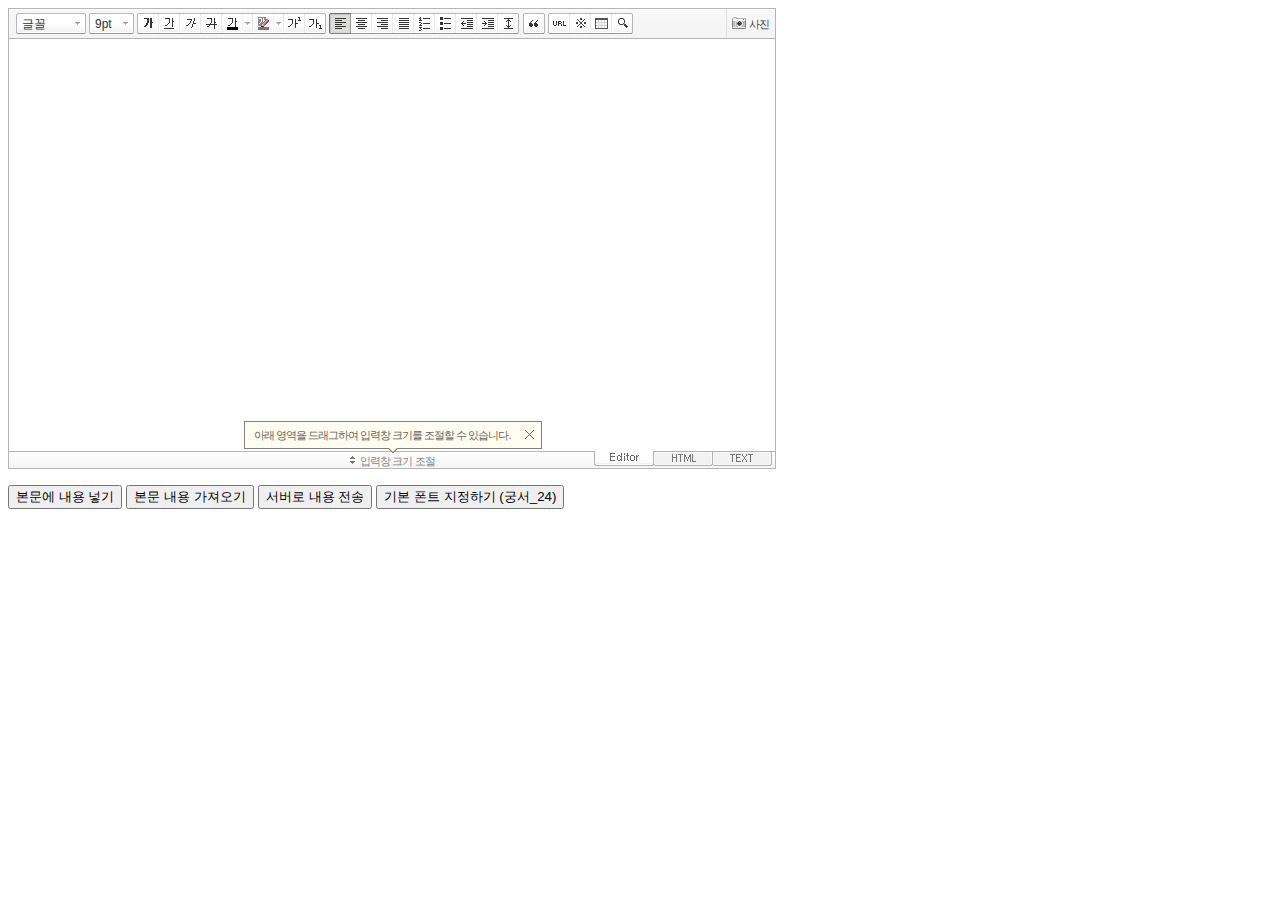
<file: NewNew/src/main/webapp/resources/js/naver_editor/SmartEditor2.html>
<!DOCTYPE html PUBLIC "-//W3C//DTD XHTML 1.0 Transitional//EN" "http://www.w3.org/TR/xhtml1/DTD/xhtml1-transitional.dtd">
<html xmlns="http://www.w3.org/1999/xhtml" lang="ko" xml:lang="ko">
<head>
<meta http-equiv="Content-Type" content="text/html; charset=utf-8" />
<title>네이버 :: Smart Editor 2 &#8482;</title>
<script type="text/javascript" src="./js/service/HuskyEZCreator.js" charset="utf-8"></script>
</head>
<body>
<form action="sample/viewer/index.php" method="post">
	<textarea name="ir1" id="ir1" rows="10" cols="100" style="width:766px; height:412px; display:none;"></textarea>
	<!--textarea name="ir1" id="ir1" rows="10" cols="100" style="width:100%; height:412px; min-width:610px; display:none;"></textarea-->
	<p>
		<input type="button" onclick="pasteHTML();" value="본문에 내용 넣기" />
		<input type="button" onclick="showHTML();" value="본문 내용 가져오기" />
		<input type="button" onclick="submitContents(this);" value="서버로 내용 전송" />
		<input type="button" onclick="setDefaultFont();" value="기본 폰트 지정하기 (궁서_24)" />
	</p>
</form>

<script type="text/javascript">
var oEditors = [];

var sLang = "ko_KR";	// 언어 (ko_KR/ en_US/ ja_JP/ zh_CN/ zh_TW), default = ko_KR

// 추가 글꼴 목록
//var aAdditionalFontSet = [["MS UI Gothic", "MS UI Gothic"], ["Comic Sans MS", "Comic Sans MS"],["TEST","TEST"]];

nhn.husky.EZCreator.createInIFrame({
	oAppRef: oEditors,
	elPlaceHolder: "ir1",
	sSkinURI: "SmartEditor2Skin.html",	
	htParams : {
		bUseToolbar : true,				// 툴바 사용 여부 (true:사용/ false:사용하지 않음)
		bUseVerticalResizer : true,		// 입력창 크기 조절바 사용 여부 (true:사용/ false:사용하지 않음)
		bUseModeChanger : true,			// 모드 탭(Editor | HTML | TEXT) 사용 여부 (true:사용/ false:사용하지 않음)
		//bSkipXssFilter : true,		// client-side xss filter 무시 여부 (true:사용하지 않음 / 그외:사용)
		//aAdditionalFontList : aAdditionalFontSet,		// 추가 글꼴 목록
		fOnBeforeUnload : function(){
			//alert("완료!");
		},
		I18N_LOCALE : sLang
	}, //boolean
	fOnAppLoad : function(){
		//예제 코드
		//oEditors.getById["ir1"].exec("PASTE_HTML", ["로딩이 완료된 후에 본문에 삽입되는 text입니다."]);
	},
	fCreator: "createSEditor2"
});

function pasteHTML() {
	var sHTML = "<span style='color:#FF0000;'>이미지도 같은 방식으로 삽입합니다.<\/span>";
	oEditors.getById["ir1"].exec("PASTE_HTML", [sHTML]);
}

function showHTML() {
	var sHTML = oEditors.getById["ir1"].getIR();
	alert(sHTML);
}
	
function submitContents(elClickedObj) {
	oEditors.getById["ir1"].exec("UPDATE_CONTENTS_FIELD", []);	// 에디터의 내용이 textarea에 적용됩니다.
	
	// 에디터의 내용에 대한 값 검증은 이곳에서 document.getElementById("ir1").value를 이용해서 처리하면 됩니다.
	
	try {
		elClickedObj.form.submit();
	} catch(e) {}
}

function setDefaultFont() {
	var sDefaultFont = '궁서';
	var nFontSize = 24;
	oEditors.getById["ir1"].setDefaultFont(sDefaultFont, nFontSize);
}
</script>

</body>
</html>
</file>
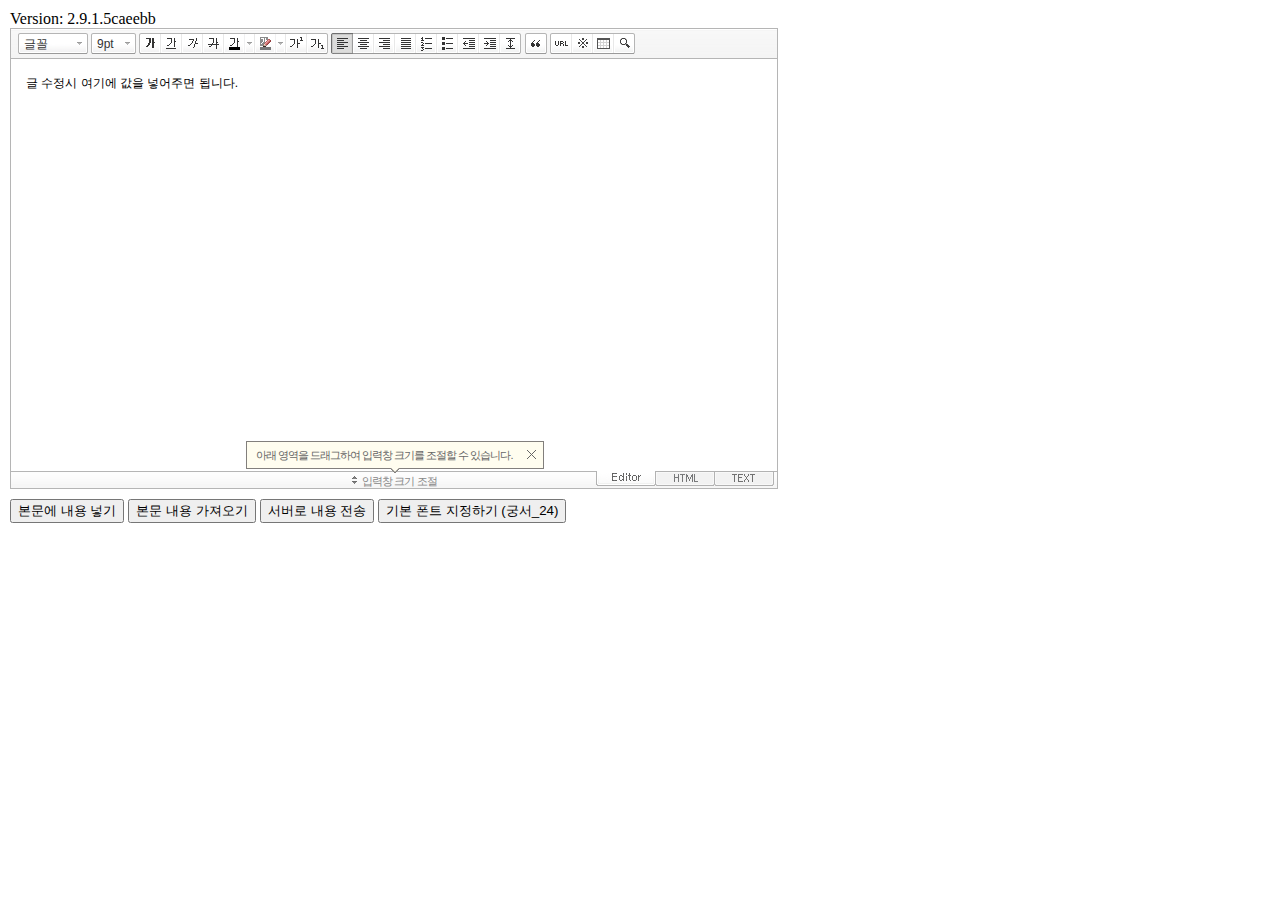
<file: NewNew/src/main/webapp/resources/js/naver_editor/SmartEditor2noframe.html>
<!DOCTYPE HTML PUBLIC "-//W3C//DTD HTML 4.01 Transitional//EN" "http://www.w3.org/TR/html4/loose.dtd">
<html lang="ko">
<head>
<meta http-equiv="Content-Type" content="text/html; charset=utf-8">
<meta http-equiv="Content-Script-Type" content="text/javascript">
<meta http-equiv="Content-Style-Type" content="text/css">
<title>네이버 :: Smart Editor 2 &#8482;</title>
<link href="css/ko_KR/smart_editor2.css" rel="stylesheet" type="text/css">
<style type="text/css">
	body { margin: 10px; }
</style>
<script type="text/javascript" src="./js/lib/jindo2.all.js" charset="utf-8"></script>
<script type="text/javascript" src="./js/lib/jindo_component.js" charset="utf-8"></script>
<script type="text/javascript" src="./js/service/SE2M_Configuration.js" charset="utf-8"></script>	<!-- 설정 파일 -->
<script type="text/javascript" src="./js/service/SE2BasicCreator.js" charset="utf-8"></script>
<script type="text/javascript" src="./js/smarteditor2.min.js" charset="utf-8"></script>

</head>
<body>



<span id="rev">Version: 2.9.1.5caeebb </span>

<!-- SE2 Markup Start -->	
<div id="smart_editor2">
	<div id="smart_editor2_content"><a href="#se2_iframe" class="blind">글쓰기영역으로 바로가기</a>
		<div class="se2_tool" id="se2_tool">
			
			<div class="se2_text_tool husky_seditor_text_tool">
			<ul class="se2_font_type">
				<li class="husky_seditor_ui_fontName"><button type="button" class="se2_font_family" title="글꼴"><span class="husky_se2m_current_fontName">글꼴</span></button>
					<!-- 글꼴 레이어 -->
					<div class="se2_layer husky_se_fontName_layer">
						<div class="se2_in_layer">
							<ul class="se2_l_font_fam">
							<li style="display:none"><button type="button"><span>@DisplayName@<span>(</span><em style="font-family:FontFamily;">@SampleText@</em><span>)</span></span></button></li>
							<li class="se2_division husky_seditor_font_separator"></li>
							<li><button type="button"><span>나눔고딕<span>(</span><em style="font-family:'나눔고딕',NanumGothic;">가나다라</em><span>)</span></span></button></li>
							<li><button type="button"><span>나눔명조<span>(</span><em style="font-family:'나눔명조',NanumMyeongjo;">가나다라</em><span>)</span></span></button></li>
							<li><button type="button"><span>나눔고딕코딩<span>(</span><em style="font-family:'나눔고딕코딩',NanumGothicCoding;">가나다라</em><span>)</span></span></button></li>
							<li><button type="button"><span>나눔바른고딕<span>(</span><em style="font-family:'나눔바른고딕',NanumBarunGothic,NanumBarunGothicOTF;">가나다라</em><span>)</span></span></button></li>
							<li><button type="button"><span>나눔바른펜<span>(</span><em style="font-family:'나눔바른펜',NanumBarunpen;">가나다라</em><span>)</span></span></button></li>
							</ul>
						</div>
					</div>
					<!-- //글꼴 레이어 -->
				</li>

				<li class="husky_seditor_ui_fontSize"><button type="button" class="se2_font_size" title="글자크기"><span class="husky_se2m_current_fontSize">크기</span></button>
					<!-- 폰트 사이즈 레이어 -->
					<div class="se2_layer husky_se_fontSize_layer">
						<div class="se2_in_layer">
							<ul class="se2_l_font_size">
							<li><button type="button"><span style="margin-top:4px; margin-bottom:3px; margin-left:5px; font-size:7pt;">가나다라마바사<span style=" font-size:7pt;">(7pt)</span></span></button></li>
							<li><button type="button"><span style="margin-bottom:2px; font-size:8pt;">가나다라마바사<span style="font-size:8pt;">(8pt)</span></span></button></li>
							<li><button type="button"><span style="margin-bottom:1px; font-size:9pt;">가나다라마바사<span style="font-size:9pt;">(9pt)</span></span></button></li>
							<li><button type="button"><span style="margin-bottom:1px; font-size:10pt;">가나다라마바사<span style="font-size:10pt;">(10pt)</span></span></button></li>
							<li><button type="button"><span style="margin-bottom:2px; font-size:11pt;">가나다라마바사<span style="font-size:11pt;">(11pt)</span></span></button></li>
							<li><button type="button"><span style="margin-bottom:1px; font-size:12pt;">가나다라마바사<span style="font-size:12pt;">(12pt)</span></span></button></li>
							<li><button type="button"><span style="margin-bottom:2px; font-size:14pt;">가나다라마바사<span style="margin-left:6px;font-size:14pt;">(14pt)</span></span></button></li>
							<li><button type="button"><span style="margin-bottom:1px; font-size:18pt;">가나다라마바사<span style="margin-left:8px;font-size:18pt;">(18pt)</span></span></button></li>
							<li><button type="button"><span style="margin-left:3px; font-size:24pt;">가나다라마<span style="margin-left:11px;font-size:24pt;">(24pt)</span></span></button></li>
							<li><button type="button"><span style="margin-top:-1px; margin-left:3px; font-size:36pt;">가나다<span style="font-size:36pt;">(36pt)</span></span></button></li>
							</ul>
						</div>
					</div>
					<!-- //폰트 사이즈 레이어 -->
				</li>
</ul><ul>
				<li class="husky_seditor_ui_bold first_child"><button type="button" title="굵게[Ctrl+B]" class="se2_bold"><span class="_buttonRound tool_bg">굵게[Ctrl+B]</span></button></li>

				<li class="husky_seditor_ui_underline"><button type="button" title="밑줄[Ctrl+U]" class="se2_underline"><span class="_buttonRound">밑줄[Ctrl+U]</span></button></li>

				<li class="husky_seditor_ui_italic"><button type="button" title="기울임꼴[Ctrl+I]" class="se2_italic"><span class="_buttonRound">기울임꼴[Ctrl+I]</span></button></li>

				<li class="husky_seditor_ui_lineThrough"><button type="button" title="취소선[Ctrl+D]" class="se2_tdel"><span class="_buttonRound">취소선[Ctrl+D]</span></button></li>

				<li class="se2_pair husky_seditor_ui_fontColor"><span class="selected_color husky_se2m_fontColor_lastUsed" style="background-color:#4477f9"></span><span class="husky_seditor_ui_fontColorA"><button type="button" title="글자색" class="se2_fcolor"><span>글자색</span></button></span><span class="husky_seditor_ui_fontColorB"><button type="button" title="더보기" class="se2_fcolor_more"><span class="_buttonRound">더보기</span></button></span>				
					<!-- 글자색 -->
					<div class="se2_layer husky_se2m_fontcolor_layer" style="display:none">
						<div class="se2_in_layer husky_se2m_fontcolor_paletteHolder">
							<div class="se2_palette husky_se2m_color_palette">
								<ul class="se2_pick_color">
								<li><button type="button" title="#ff0000" style="background:#ff0000"><span><span>#ff0000</span></span></button></li>
								<li><button type="button" title="#ff6c00" style="background:#ff6c00"><span><span>#ff6c00</span></span></button></li>
								<li><button type="button" title="#ffaa00" style="background:#ffaa00"><span><span>#ffaa00</span></span></button></li>
								<li><button type="button" title="#ffef00" style="background:#ffef00"><span><span>#ffef00</span></span></button></li>
								<li><button type="button" title="#a6cf00" style="background:#a6cf00"><span><span>#a6cf00</span></span></button></li>
								<li><button type="button" title="#009e25" style="background:#009e25"><span><span>#009e25</span></span></button></li>
								<li><button type="button" title="#00b0a2" style="background:#00b0a2"><span><span>#00b0a2</span></span></button></li>
								<li><button type="button" title="#0075c8" style="background:#0075c8"><span><span>#0075c8</span></span></button></li>
								<li><button type="button" title="#3a32c3" style="background:#3a32c3"><span><span>#3a32c3</span></span></button></li>
								<li><button type="button" title="#7820b9" style="background:#7820b9"><span><span>#7820b9</span></span></button></li>
								<li><button type="button" title="#ef007c" style="background:#ef007c"><span><span>#ef007c</span></span></button></li>
								<li><button type="button" title="#000000" style="background:#000000"><span><span>#000000</span></span></button></li>
								<li><button type="button" title="#252525" style="background:#252525"><span><span>#252525</span></span></button></li>
								<li><button type="button" title="#464646" style="background:#464646"><span><span>#464646</span></span></button></li>
								<li><button type="button" title="#636363" style="background:#636363"><span><span>#636363</span></span></button></li>
								<li><button type="button" title="#7d7d7d" style="background:#7d7d7d"><span><span>#7d7d7d</span></span></button></li>
								<li><button type="button" title="#9a9a9a" style="background:#9a9a9a"><span><span>#9a9a9a</span></span></button></li>
								<li><button type="button" title="#ffe8e8" style="background:#ffe8e8"><span><span>#9a9a9a</span></span></button></li>
								<li><button type="button" title="#f7e2d2" style="background:#f7e2d2"><span><span>#f7e2d2</span></span></button></li>
								<li><button type="button" title="#f5eddc" style="background:#f5eddc"><span><span>#f5eddc</span></span></button></li>
								<li><button type="button" title="#f5f4e0" style="background:#f5f4e0"><span><span>#f5f4e0</span></span></button></li>
								<li><button type="button" title="#edf2c2" style="background:#edf2c2"><span><span>#edf2c2</span></span></button></li>
								<li><button type="button" title="#def7e5" style="background:#def7e5"><span><span>#def7e5</span></span></button></li>
								<li><button type="button" title="#d9eeec" style="background:#d9eeec"><span><span>#d9eeec</span></span></button></li>
								<li><button type="button" title="#c9e0f0" style="background:#c9e0f0"><span><span>#c9e0f0</span></span></button></li>
								<li><button type="button" title="#d6d4eb" style="background:#d6d4eb"><span><span>#d6d4eb</span></span></button></li>
								<li><button type="button" title="#e7dbed" style="background:#e7dbed"><span><span>#e7dbed</span></span></button></li>
								<li><button type="button" title="#f1e2ea" style="background:#f1e2ea"><span><span>#f1e2ea</span></span></button></li>
								<li><button type="button" title="#acacac" style="background:#acacac"><span><span>#acacac</span></span></button></li>
								<li><button type="button" title="#c2c2c2" style="background:#c2c2c2"><span><span>#c2c2c2</span></span></button></li>
								<li><button type="button" title="#cccccc" style="background:#cccccc"><span><span>#cccccc</span></span></button></li>
								<li><button type="button" title="#e1e1e1" style="background:#e1e1e1"><span><span>#e1e1e1</span></span></button></li>
								<li><button type="button" title="#ebebeb" style="background:#ebebeb"><span><span>#ebebeb</span></span></button></li>
								<li><button type="button" title="#ffffff" style="background:#ffffff"><span><span>#ffffff</span></span></button></li>
								</ul>
								<ul class="se2_pick_color" style="width:156px;">
								<li><button type="button" title="#e97d81" style="background:#e97d81"><span><span>#e97d81</span></span></button></li>
								<li><button type="button" title="#e19b73" style="background:#e19b73"><span><span>#e19b73</span></span></button></li>
								<li><button type="button" title="#d1b274" style="background:#d1b274"><span><span>#d1b274</span></span></button></li>
								<li><button type="button" title="#cfcca2" style="background:#cfcca2"><span><span>#cfcca2</span></span></button></li>
								<li><button type="button" title="#cfcca2" style="background:#cfcca2"><span><span>#cfcca2</span></span></button></li>
								<li><button type="button" title="#61b977" style="background:#61b977"><span><span>#61b977</span></span></button></li>
								<li><button type="button" title="#53aea8" style="background:#53aea8"><span><span>#53aea8</span></span></button></li>
								<li><button type="button" title="#518fbb" style="background:#518fbb"><span><span>#518fbb</span></span></button></li>
								<li><button type="button" title="#6a65bb" style="background:#6a65bb"><span><span>#6a65bb</span></span></button></li>
								<li><button type="button" title="#9a54ce" style="background:#9a54ce"><span><span>#9a54ce</span></span></button></li>
								<li><button type="button" title="#e573ae" style="background:#e573ae"><span><span>#e573ae</span></span></button></li>
								<li><button type="button" title="#5a504b" style="background:#5a504b"><span><span>#5a504b</span></span></button></li>
								<li><button type="button" title="#767b86" style="background:#767b86"><span><span>#767b86</span></span></button></li>
								<li><button type="button" title="#951015" style="background:#951015"><span><span>#951015</span></span></button></li>
								<li><button type="button" title="#6e391a" style="background:#6e391a"><span><span>#6e391a</span></span></button></li>
								<li><button type="button" title="#785c25" style="background:#785c25"><span><span>#785c25</span></span></button></li>
								<li><button type="button" title="#5f5b25" style="background:#5f5b25"><span><span>#5f5b25</span></span></button></li>
								<li><button type="button" title="#4c511f" style="background:#4c511f"><span><span>#4c511f</span></span></button></li>
								<li><button type="button" title="#1c4827" style="background:#1c4827"><span><span>#1c4827</span></span></button></li>
								<li><button type="button" title="#0d514c" style="background:#0d514c"><span><span>#0d514c</span></span></button></li>
								<li><button type="button" title="#1b496a" style="background:#1b496a"><span><span>#1b496a</span></span></button></li>
								<li><button type="button" title="#2b285f" style="background:#2b285f"><span><span>#2b285f</span></span></button></li>
								<li><button type="button" title="#45245b" style="background:#45245b"><span><span>#45245b</span></span></button></li>
								<li><button type="button" title="#721947" style="background:#721947"><span><span>#721947</span></span></button></li>
								<li><button type="button" title="#352e2c" style="background:#352e2c"><span><span>#352e2c</span></span></button></li>
								<li><button type="button" title="#3c3f45" style="background:#3c3f45"><span><span>#3c3f45</span></span></button></li>
								</ul>
								<button type="button" title="더보기" class="se2_view_more husky_se2m_color_palette_more_btn"><span>더보기</span></button>
								<div class="husky_se2m_color_palette_recent" style="display:none">
									<h4>최근 사용한 색</h4>
									<ul class="se2_pick_color">
									<li></li>
									<!-- 최근 사용한 색 템플릿 -->
									<!-- <li><button type="button" title="#e97d81" style="background:#e97d81"><span><span>#e97d81</span></span></button></li> -->
									<!-- //최근 사용한 색 템플릿 -->
									</ul>
								</div>								
								<div class="se2_palette2 husky_se2m_color_palette_colorpicker">
									<!--form action="http://test.emoticon.naver.com/colortable/TextAdd.nhn" method="post"-->
										<div class="se2_color_set">
											<span class="se2_selected_color"><span class="husky_se2m_cp_preview" style="background:#e97d81"></span></span><input type="text" name="" class="input_ty1 husky_se2m_cp_colorcode" value="#e97d81"><button type="button" class="se2_btn_insert husky_se2m_color_palette_ok_btn" title="입력"><span>입력</span></button></div>
										<!--input type="hidden" name="callback" value="http://test.emoticon.naver.com/colortable/result.jsp" />
										<input type="hidden" name="callback_func" value="1" />
										<input type="hidden" name="text_key" value="" />
										<input type="hidden" name="text_data" value="" />
									</form-->
									<div class="se2_gradation1 husky_se2m_cp_colpanel"></div>
									<div class="se2_gradation2 husky_se2m_cp_huepanel"></div>
								</div>
							</div>
                        </div>
					</div>
                    <!-- //글자색 -->
				</li>

				<li class="se2_pair husky_seditor_ui_BGColor"><span class="selected_color husky_se2m_BGColor_lastUsed" style="background-color:#4477f9"></span><span class="husky_seditor_ui_BGColorA"><button type="button" title="배경색" class="se2_bgcolor"><span>배경색</span></button></span><span class="husky_seditor_ui_BGColorB"><button type="button" title="더보기" class="se2_bgcolor_more"><span class="_buttonRound">더보기</span></button></span>
					<!-- 배경색 -->
					<div class="se2_layer se2_layer husky_se2m_BGColor_layer" style="display:none">
						<div class="se2_in_layer">
							<div class="se2_palette_bgcolor">
								<ul class="se2_background husky_se2m_bgcolor_list">
								<li><button type="button" title="배경색#ff0000 글자색#ffffff" style="background:#ff0000; color:#ffffff"><span><span>가나다</span></span></button></li>								
								<li><button type="button" title="배경색#6d30cf 글자색#ffffff" style="background:#6d30cf; color:#ffffff"><span><span>가나다</span></span></button></li>
								<li><button type="button" title="배경색#000000 글자색#ffffff" style="background:#000000; color:#ffffff"><span><span>가나다</span></span></button></li>
								<li><button type="button" title="배경색#ff6600 글자색#ffffff" style="background:#ff6600; color:#ffffff"><span><span>가나다</span></span></button></li>
								<li><button type="button" title="배경색#3333cc 글자색#ffffff" style="background:#3333cc; color:#ffffff"><span><span>가나다</span></span></button></li>
								<li><button type="button" title="배경색#333333 글자색#ffff00" style="background:#333333; color:#ffff00"><span><span>가나다</span></span></button></li>
								<li><button type="button" title="배경색#ffa700 글자색#ffffff" style="background:#ffa700; color:#ffffff"><span><span>가나다</span></span></button></li>
								<li><button type="button" title="배경색#009999 글자색#ffffff" style="background:#009999; color:#ffffff"><span><span>가나다</span></span></button></li>
								<li><button type="button" title="배경색#8e8e8e 글자색#ffffff" style="background:#8e8e8e; color:#ffffff"><span><span>가나다</span></span></button></li>								
								<li><button type="button" title="배경색#cc9900 글자색#ffffff" style="background:#cc9900; color:#ffffff"><span><span>가나다</span></span></button></li>
								<li><button type="button" title="배경색#77b02b 글자색#ffffff" style="background:#77b02b; color:#ffffff"><span><span>가나다</span></span></button></li>
								<li><button type="button" title="배경색#ffffff 글자색#000000" style="background:#ffffff; color:#000000"><span><span>가나다</span></span></button></li>
								</ul>
							</div>
							<div class="husky_se2m_BGColor_paletteHolder"></div>
                        </div>
					</div>
                    <!-- //배경색 -->
				</li>

				<li class="husky_seditor_ui_superscript"><button type="button" title="윗첨자" class="se2_sup"><span class="_buttonRound">윗첨자</span></button></li>

				<li class="husky_seditor_ui_subscript last_child"><button type="button" title="아래첨자" class="se2_sub"><span class="_buttonRound tool_bg">아래첨자</span></button></li>
</ul><ul>
				<li class="husky_seditor_ui_justifyleft first_child"><button type="button" title="왼쪽정렬" class="se2_left"><span class="_buttonRound tool_bg">왼쪽정렬</span></button></li>

				<li class="husky_seditor_ui_justifycenter"><button type="button" title="가운데정렬" class="se2_center"><span class="_buttonRound">가운데정렬</span></button></li>

				<li class="husky_seditor_ui_justifyright"><button type="button" title="오른쪽정렬" class="se2_right"><span class="_buttonRound">오른쪽정렬</span></button></li>

				<li class="husky_seditor_ui_justifyfull"><button type="button" title="양쪽정렬" class="se2_justify"><span class="_buttonRound">양쪽정렬</span></button></li>

				<li class="husky_seditor_ui_orderedlist"><button type="button" title="번호매기기" class="se2_ol"><span class="_buttonRound">번호매기기</span></button></li>

				<li class="husky_seditor_ui_unorderedlist"><button type="button" title="글머리기호" class="se2_ul"><span class="_buttonRound">글머리기호</span></button></li>

				<li class="husky_seditor_ui_outdent"><button type="button" title="내어쓰기[Shift+Tab]" class="se2_outdent"><span class="_buttonRound">내어쓰기[Shift+Tab]</span></button></li>

				<li class="husky_seditor_ui_indent"><button type="button" title="들여쓰기[Tab]" class="se2_indent"><span class="_buttonRound">들여쓰기[Tab]</span></button></li>			

				<li class="husky_seditor_ui_lineHeight last_child"><button type="button" title="줄간격" class="se2_lineheight" ><span class="_buttonRound tool_bg">줄간격</span></button>
					<!-- 줄간격 레이어 -->
					<div class="se2_layer husky_se2m_lineHeight_layer">
						<div class="se2_in_layer">
							<ul class="se2_l_line_height">
							<li><button type="button"><span>50%</span></button></li>
							<li><button type="button"><span>80%</span></button></li>
							<li><button type="button"><span>100%</span></button></li>
							<li><button type="button"><span>120%</span></button></li>
							<li><button type="button"><span>150%</span></button></li>
							<li><button type="button"><span>180%</span></button></li>
							<li><button type="button"><span>200%</span></button></li>
							</ul>
							<div class="se2_l_line_height_user husky_se2m_lineHeight_direct_input">
								<h3>직접 입력</h3>
								<span class="bx_input">
								<input type="text" class="input_ty1" maxlength="3" style="width:75px">
								<button type="button" title="1% 더하기" class="btn_up"><span>1% 더하기</span></button>
								<button type="button" title="1% 빼기" class="btn_down"><span>1% 빼기</span></button>
								</span>		
								<div class="btn_area">
									<button type="button" class="se2_btn_apply3"><span>적용</span></button><button type="button" class="se2_btn_cancel3"><span>취소</span></button>
								</div>
							</div>
						</div>
					</div>
					<!-- //줄간격 레이어 -->
				</li>
</ul><ul>
				<li class="husky_seditor_ui_quote single_child"><button type="button" title="인용구" class="se2_blockquote"><span class="_buttonRound tool_bg">인용구</span></button>
					<!-- 인용구 -->
					<div class="se2_layer husky_seditor_blockquote_layer" style="margin-left:-407px; display:none;">
						<div class="se2_in_layer">
							<div class="se2_quote">
								<ul>
								<li class="q1"><button type="button" class="se2_quote1"><span><span>인용구 스타일1</span></span></button></li>
								<li class="q2"><button type="button" class="se2_quote2"><span><span>인용구 스타일2</span></span></button></li>
								<li class="q3"><button type="button" class="se2_quote3"><span><span>인용구 스타일3</span></span></button></li>
								<li class="q4"><button type="button" class="se2_quote4"><span><span>인용구 스타일4</span></span></button></li>
								<li class="q5"><button type="button" class="se2_quote5"><span><span>인용구 스타일5</span></span></button></li>
								<li class="q6"><button type="button" class="se2_quote6"><span><span>인용구 스타일6</span></span></button></li>
								<li class="q7"><button type="button" class="se2_quote7"><span><span>인용구 스타일7</span></span></button></li>
								<li class="q8"><button type="button" class="se2_quote8"><span><span>인용구 스타일8</span></span></button></li>
								<li class="q9"><button type="button" class="se2_quote9"><span><span>인용구 스타일9</span></span></button></li>
								<li class="q10"><button type="button" class="se2_quote10"><span><span>인용구 스타일10</span></span></button></li>
								</ul>
								<button type="button" class="se2_cancel2"><span>적용취소</span></button>
							</div>
						</div>
					</div>
					<!-- //인용구 -->
				</li>
</ul><ul>
				<li class="husky_seditor_ui_hyperlink first_child"><button type="button" title="링크" class="se2_url"><span class="_buttonRound tool_bg">링크</span></button>
					<!-- 링크 -->
					<div class="se2_layer" style="margin-left:-285px">
						<div class="se2_in_layer">
							<div class="se2_url2">
								<input type="text" class="input_ty1" value="http://">
								<button type="button" class="se2_apply"><span>적용</span></button><button type="button" class="se2_cancel"><span>취소</span></button>
							</div>
						</div>
					</div>
					<!-- //링크 -->
				</li>

				<li class="husky_seditor_ui_sCharacter"><button type="button" title="특수기호" class="se2_character"><span class="_buttonRound">특수기호</span></button>
					<!-- 특수기호 -->
					<div class="se2_layer husky_seditor_sCharacter_layer" style="margin-left:-448px;">
						<div class="se2_in_layer">
							<div class="se2_bx_character">
								<ul class="se2_char_tab">
								<li class="active"><button type="button" title="일반기호" class="se2_char1"><span>일반기호</span></button>
									<div class="se2_s_character">
										<ul class="husky_se2m_sCharacter_list">
											<li></li>
											<!-- 일반기호 목록 -->
											<!-- <li class="hover"><button type="button"><span>｛</span></button></li><li class="active"><button type="button"><span>｝</span></button></li><li><button type="button"><span>〔</span></button></li><li><button type="button"><span>〕</span></button></li><li><button type="button"><span>〈</span></button></li><li><button type="button"><span>〉</span></button></li><li><button type="button"><span>《</span></button></li><li><button type="button"><span>》</span></button></li><li><button type="button"><span>「</span></button></li><li><button type="button"><span>」</span></button></li><li><button type="button"><span>『</span></button></li><li><button type="button"><span>』</span></button></li><li><button type="button"><span>【</span></button></li><li><button type="button"><span>】</span></button></li><li><button type="button"><span>‘</span></button></li><li><button type="button"><span>’</span></button></li><li><button type="button"><span>“</span></button></li><li><button type="button"><span>”</span></button></li><li><button type="button"><span>、</span></button></li><li><button type="button"><span>。</span></button></li><li><button type="button"><span>·</span></button></li><li><button type="button"><span>‥</span></button></li><li><button type="button"><span>…</span></button></li><li><button type="button"><span>§</span></button></li><li><button type="button"><span>※</span></button></li><li><button type="button"><span>☆</span></button></li><li><button type="button"><span>★</span></button></li><li><button type="button"><span>○</span></button></li><li><button type="button"><span>●</span></button></li><li><button type="button"><span>◎</span></button></li><li><button type="button"><span>◇</span></button></li><li><button type="button"><span>◆</span></button></li><li><button type="button"><span>□</span></button></li><li><button type="button"><span>■</span></button></li><li><button type="button"><span>△</span></button></li><li><button type="button"><span>▲</span></button></li><li><button type="button"><span>▽</span></button></li><li><button type="button"><span>▼</span></button></li><li><button type="button"><span>◁</span></button></li><li><button type="button"><span>◀</span></button></li><li><button type="button"><span>▷</span></button></li><li><button type="button"><span>▶</span></button></li><li><button type="button"><span>♤</span></button></li><li><button type="button"><span>♠</span></button></li><li><button type="button"><span>♡</span></button></li><li><button type="button"><span>♥</span></button></li><li><button type="button"><span>♧</span></button></li><li><button type="button"><span>♣</span></button></li><li><button type="button"><span>⊙</span></button></li><li><button type="button"><span>◈</span></button></li><li><button type="button"><span>▣</span></button></li><li><button type="button"><span>◐</span></button></li><li><button type="button"><span>◑</span></button></li><li><button type="button"><span>▒</span></button></li><li><button type="button"><span>▤</span></button></li><li><button type="button"><span>▥</span></button></li><li><button type="button"><span>▨</span></button></li><li><button type="button"><span>▧</span></button></li><li><button type="button"><span>▦</span></button></li><li><button type="button"><span>▩</span></button></li><li><button type="button"><span>±</span></button></li><li><button type="button"><span>×</span></button></li><li><button type="button"><span>÷</span></button></li><li><button type="button"><span>≠</span></button></li><li><button type="button"><span>≤</span></button></li><li><button type="button"><span>≥</span></button></li><li><button type="button"><span>∞</span></button></li><li><button type="button"><span>∴</span></button></li><li><button type="button"><span>°</span></button></li><li><button type="button"><span>′</span></button></li><li><button type="button"><span>″</span></button></li><li><button type="button"><span>∠</span></button></li><li><button type="button"><span>⊥</span></button></li><li><button type="button"><span>⌒</span></button></li><li><button type="button"><span>∂</span></button></li><li><button type="button"><span>≡</span></button></li><li><button type="button"><span>≒</span></button></li><li><button type="button"><span>≪</span></button></li><li><button type="button"><span>≫</span></button></li><li><button type="button"><span>√</span></button></li><li><button type="button"><span>∽</span></button></li><li><button type="button"><span>∝</span></button></li><li><button type="button"><span>∵</span></button></li><li><button type="button"><span>∫</span></button></li><li><button type="button"><span>∬</span></button></li><li><button type="button"><span>∈</span></button></li><li><button type="button"><span>∋</span></button></li><li><button type="button"><span>⊆</span></button></li><li><button type="button"><span>⊇</span></button></li><li><button type="button"><span>⊂</span></button></li><li><button type="button"><span>⊃</span></button></li><li><button type="button"><span>∪</span></button></li><li><button type="button"><span>∩</span></button></li><li><button type="button"><span>∧</span></button></li><li><button type="button"><span>∨</span></button></li><li><button type="button"><span>￢</span></button></li><li><button type="button"><span>⇒</span></button></li><li><button type="button"><span>⇔</span></button></li><li><button type="button"><span>∀</span></button></li><li><button type="button"><span>∃</span></button></li><li><button type="button"><span>´</span></button></li><li><button type="button"><span>～</span></button></li><li><button type="button"><span>ˇ</span></button></li><li><button type="button"><span>˘</span></button></li><li><button type="button"><span>˝</span></button></li><li><button type="button"><span>˚</span></button></li><li><button type="button"><span>˙</span></button></li><li><button type="button"><span>¸</span></button></li><li><button type="button"><span>˛</span></button></li><li><button type="button"><span>¡</span></button></li><li><button type="button"><span>¿</span></button></li><li><button type="button"><span>ː</span></button></li><li><button type="button"><span>∮</span></button></li><li><button type="button"><span>∑</span></button></li><li><button type="button"><span>∏</span></button></li><li><button type="button"><span>♭</span></button></li><li><button type="button"><span>♩</span></button></li><li><button type="button"><span>♪</span></button></li><li><button type="button"><span>♬</span></button></li><li><button type="button"><span>㉿</span></button></li><li><button type="button"><span>→</span></button></li><li><button type="button"><span>←</span></button></li><li><button type="button"><span>↑</span></button></li><li><button type="button"><span>↓</span></button></li><li><button type="button"><span>↔</span></button></li><li><button type="button"><span>↕</span></button></li><li><button type="button"><span>↗</span></button></li><li><button type="button"><span>↙</span></button></li><li><button type="button"><span>↖</span></button></li><li><button type="button"><span>↘</span></button></li><li><button type="button"><span>㈜</span></button></li><li><button type="button"><span>№</span></button></li><li><button type="button"><span>㏇</span></button></li><li><button type="button"><span>™</span></button></li><li><button type="button"><span>㏂</span></button></li><li><button type="button"><span>㏘</span></button></li><li><button type="button"><span>℡</span></button></li><li><button type="button"><span>♨</span></button></li><li><button type="button"><span>☏</span></button></li><li><button type="button"><span>☎</span></button></li><li><button type="button"><span>☜</span></button></li><li><button type="button"><span>☞</span></button></li><li><button type="button"><span>¶</span></button></li><li><button type="button"><span>†</span></button></li><li><button type="button"><span>‡</span></button></li><li><button type="button"><span>®</span></button></li><li><button type="button"><span>ª</span></button></li><li><button type="button"><span>º</span></button></li><li><button type="button"><span>♂</span></button></li><li><button type="button"><span>♀</span></button></li> -->
										</ul>
									</div>
								</li>
								<li><button type="button" title="숫자와 단위" class="se2_char2"><span>숫자와 단위</span></button>
									<div class="se2_s_character">
										<ul class="husky_se2m_sCharacter_list">
											<li></li>
											<!-- 숫자와 단위 목록 -->
											<!-- <li class="hover"><button type="button"><span>½</span></button></li><li><button type="button"><span>⅓</span></button></li><li><button type="button"><span>⅔</span></button></li><li><button type="button"><span>¼</span></button></li><li><button type="button"><span>¾</span></button></li><li><button type="button"><span>⅛</span></button></li><li><button type="button"><span>⅜</span></button></li><li><button type="button"><span>⅝</span></button></li><li><button type="button"><span>⅞</span></button></li><li><button type="button"><span>¹</span></button></li><li><button type="button"><span>²</span></button></li><li><button type="button"><span>³</span></button></li><li><button type="button"><span>⁴</span></button></li><li><button type="button"><span>ⁿ</span></button></li><li><button type="button"><span>₁</span></button></li><li><button type="button"><span>₂</span></button></li><li><button type="button"><span>₃</span></button></li><li><button type="button"><span>₄</span></button></li><li><button type="button"><span>Ⅰ</span></button></li><li><button type="button"><span>Ⅱ</span></button></li><li><button type="button"><span>Ⅲ</span></button></li><li><button type="button"><span>Ⅳ</span></button></li><li><button type="button"><span>Ⅴ</span></button></li><li><button type="button"><span>Ⅵ</span></button></li><li><button type="button"><span>Ⅶ</span></button></li><li><button type="button"><span>Ⅷ</span></button></li><li><button type="button"><span>Ⅸ</span></button></li><li><button type="button"><span>Ⅹ</span></button></li><li><button type="button"><span>ⅰ</span></button></li><li><button type="button"><span>ⅱ</span></button></li><li><button type="button"><span>ⅲ</span></button></li><li><button type="button"><span>ⅳ</span></button></li><li><button type="button"><span>ⅴ</span></button></li><li><button type="button"><span>ⅵ</span></button></li><li><button type="button"><span>ⅶ</span></button></li><li><button type="button"><span>ⅷ</span></button></li><li><button type="button"><span>ⅸ</span></button></li><li><button type="button"><span>ⅹ</span></button></li><li><button type="button"><span>￦</span></button></li><li><button type="button"><span>$</span></button></li><li><button type="button"><span>￥</span></button></li><li><button type="button"><span>￡</span></button></li><li><button type="button"><span>€</span></button></li><li><button type="button"><span>℃</span></button></li><li><button type="button"><span>A</span></button></li><li><button type="button"><span>℉</span></button></li><li><button type="button"><span>￠</span></button></li><li><button type="button"><span>¤</span></button></li><li><button type="button"><span>‰</span></button></li><li><button type="button"><span>㎕</span></button></li><li><button type="button"><span>㎖</span></button></li><li><button type="button"><span>㎗</span></button></li><li><button type="button"><span>ℓ</span></button></li><li><button type="button"><span>㎘</span></button></li><li><button type="button"><span>㏄</span></button></li><li><button type="button"><span>㎣</span></button></li><li><button type="button"><span>㎤</span></button></li><li><button type="button"><span>㎥</span></button></li><li><button type="button"><span>㎦</span></button></li><li><button type="button"><span>㎙</span></button></li><li><button type="button"><span>㎚</span></button></li><li><button type="button"><span>㎛</span></button></li><li><button type="button"><span>㎜</span></button></li><li><button type="button"><span>㎝</span></button></li><li><button type="button"><span>㎞</span></button></li><li><button type="button"><span>㎟</span></button></li><li><button type="button"><span>㎠</span></button></li><li><button type="button"><span>㎡</span></button></li><li><button type="button"><span>㎢</span></button></li><li><button type="button"><span>㏊</span></button></li><li><button type="button"><span>㎍</span></button></li><li><button type="button"><span>㎎</span></button></li><li><button type="button"><span>㎏</span></button></li><li><button type="button"><span>㏏</span></button></li><li><button type="button"><span>㎈</span></button></li><li><button type="button"><span>㎉</span></button></li><li><button type="button"><span>㏈</span></button></li><li><button type="button"><span>㎧</span></button></li><li><button type="button"><span>㎨</span></button></li><li><button type="button"><span>㎰</span></button></li><li><button type="button"><span>㎱</span></button></li><li><button type="button"><span>㎲</span></button></li><li><button type="button"><span>㎳</span></button></li><li><button type="button"><span>㎴</span></button></li><li><button type="button"><span>㎵</span></button></li><li><button type="button"><span>㎶</span></button></li><li><button type="button"><span>㎷</span></button></li><li><button type="button"><span>㎸</span></button></li><li><button type="button"><span>㎹</span></button></li><li><button type="button"><span>㎀</span></button></li><li><button type="button"><span>㎁</span></button></li><li><button type="button"><span>㎂</span></button></li><li><button type="button"><span>㎃</span></button></li><li><button type="button"><span>㎄</span></button></li><li><button type="button"><span>㎺</span></button></li><li><button type="button"><span>㎻</span></button></li><li><button type="button"><span>㎼</span></button></li><li><button type="button"><span>㎽</span></button></li><li><button type="button"><span>㎾</span></button></li><li><button type="button"><span>㎿</span></button></li><li><button type="button"><span>㎐</span></button></li><li><button type="button"><span>㎑</span></button></li><li><button type="button"><span>㎒</span></button></li><li><button type="button"><span>㎓</span></button></li><li><button type="button"><span>㎔</span></button></li><li><button type="button"><span>Ω</span></button></li><li><button type="button"><span>㏀</span></button></li><li><button type="button"><span>㏁</span></button></li><li><button type="button"><span>㎊</span></button></li><li><button type="button"><span>㎋</span></button></li><li><button type="button"><span>㎌</span></button></li><li><button type="button"><span>㏖</span></button></li><li><button type="button"><span>㏅</span></button></li><li><button type="button"><span>㎭</span></button></li><li><button type="button"><span>㎮</span></button></li><li><button type="button"><span>㎯</span></button></li><li><button type="button"><span>㏛</span></button></li><li><button type="button"><span>㎩</span></button></li><li><button type="button"><span>㎪</span></button></li><li><button type="button"><span>㎫</span></button></li><li><button type="button"><span>㎬</span></button></li><li><button type="button"><span>㏝</span></button></li><li><button type="button"><span>㏐</span></button></li><li><button type="button"><span>㏓</span></button></li><li><button type="button"><span>㏃</span></button></li><li><button type="button"><span>㏉</span></button></li><li><button type="button"><span>㏜</span></button></li><li><button type="button"><span>㏆</span></button></li> -->
										</ul>
									</div>
								</li>
								<li><button type="button" title="원,괄호" class="se2_char3"><span>원,괄호</span></button>
									<div class="se2_s_character">
										<ul class="husky_se2m_sCharacter_list">
											<li></li>
											<!-- 원,괄호 목록 -->
											<!-- <li><button type="button"><span>㉠</span></button></li><li><button type="button"><span>㉡</span></button></li><li><button type="button"><span>㉢</span></button></li><li><button type="button"><span>㉣</span></button></li><li><button type="button"><span>㉤</span></button></li><li><button type="button"><span>㉥</span></button></li><li><button type="button"><span>㉦</span></button></li><li><button type="button"><span>㉧</span></button></li><li><button type="button"><span>㉨</span></button></li><li><button type="button"><span>㉩</span></button></li><li><button type="button"><span>㉪</span></button></li><li><button type="button"><span>㉫</span></button></li><li><button type="button"><span>㉬</span></button></li><li><button type="button"><span>㉭</span></button></li><li><button type="button"><span>㉮</span></button></li><li><button type="button"><span>㉯</span></button></li><li><button type="button"><span>㉰</span></button></li><li><button type="button"><span>㉱</span></button></li><li><button type="button"><span>㉲</span></button></li><li><button type="button"><span>㉳</span></button></li><li><button type="button"><span>㉴</span></button></li><li><button type="button"><span>㉵</span></button></li><li><button type="button"><span>㉶</span></button></li><li><button type="button"><span>㉷</span></button></li><li><button type="button"><span>㉸</span></button></li><li><button type="button"><span>㉹</span></button></li><li><button type="button"><span>㉺</span></button></li><li><button type="button"><span>㉻</span></button></li><li><button type="button"><span>ⓐ</span></button></li><li><button type="button"><span>ⓑ</span></button></li><li><button type="button"><span>ⓒ</span></button></li><li><button type="button"><span>ⓓ</span></button></li><li><button type="button"><span>ⓔ</span></button></li><li><button type="button"><span>ⓕ</span></button></li><li><button type="button"><span>ⓖ</span></button></li><li><button type="button"><span>ⓗ</span></button></li><li><button type="button"><span>ⓘ</span></button></li><li><button type="button"><span>ⓙ</span></button></li><li><button type="button"><span>ⓚ</span></button></li><li><button type="button"><span>ⓛ</span></button></li><li><button type="button"><span>ⓜ</span></button></li><li><button type="button"><span>ⓝ</span></button></li><li><button type="button"><span>ⓞ</span></button></li><li><button type="button"><span>ⓟ</span></button></li><li><button type="button"><span>ⓠ</span></button></li><li><button type="button"><span>ⓡ</span></button></li><li><button type="button"><span>ⓢ</span></button></li><li><button type="button"><span>ⓣ</span></button></li><li><button type="button"><span>ⓤ</span></button></li><li><button type="button"><span>ⓥ</span></button></li><li><button type="button"><span>ⓦ</span></button></li><li><button type="button"><span>ⓧ</span></button></li><li><button type="button"><span>ⓨ</span></button></li><li><button type="button"><span>ⓩ</span></button></li><li><button type="button"><span>①</span></button></li><li><button type="button"><span>②</span></button></li><li><button type="button"><span>③</span></button></li><li><button type="button"><span>④</span></button></li><li><button type="button"><span>⑤</span></button></li><li><button type="button"><span>⑥</span></button></li><li><button type="button"><span>⑦</span></button></li><li><button type="button"><span>⑧</span></button></li><li><button type="button"><span>⑨</span></button></li><li><button type="button"><span>⑩</span></button></li><li><button type="button"><span>⑪</span></button></li><li><button type="button"><span>⑫</span></button></li><li><button type="button"><span>⑬</span></button></li><li><button type="button"><span>⑭</span></button></li><li><button type="button"><span>⑮</span></button></li><li><button type="button"><span>㈀</span></button></li><li><button type="button"><span>㈁</span></button></li><li class="hover"><button type="button"><span>㈂</span></button></li><li><button type="button"><span>㈃</span></button></li><li><button type="button"><span>㈄</span></button></li><li><button type="button"><span>㈅</span></button></li><li><button type="button"><span>㈆</span></button></li><li><button type="button"><span>㈇</span></button></li><li><button type="button"><span>㈈</span></button></li><li><button type="button"><span>㈉</span></button></li><li><button type="button"><span>㈊</span></button></li><li><button type="button"><span>㈋</span></button></li><li><button type="button"><span>㈌</span></button></li><li><button type="button"><span>㈍</span></button></li><li><button type="button"><span>㈎</span></button></li><li><button type="button"><span>㈏</span></button></li><li><button type="button"><span>㈐</span></button></li><li><button type="button"><span>㈑</span></button></li><li><button type="button"><span>㈒</span></button></li><li><button type="button"><span>㈓</span></button></li><li><button type="button"><span>㈔</span></button></li><li><button type="button"><span>㈕</span></button></li><li><button type="button"><span>㈖</span></button></li><li><button type="button"><span>㈗</span></button></li><li><button type="button"><span>㈘</span></button></li><li><button type="button"><span>㈙</span></button></li><li><button type="button"><span>㈚</span></button></li><li><button type="button"><span>㈛</span></button></li><li><button type="button"><span>⒜</span></button></li><li><button type="button"><span>⒝</span></button></li><li><button type="button"><span>⒞</span></button></li><li><button type="button"><span>⒟</span></button></li><li><button type="button"><span>⒠</span></button></li><li><button type="button"><span>⒡</span></button></li><li><button type="button"><span>⒢</span></button></li><li><button type="button"><span>⒣</span></button></li><li><button type="button"><span>⒤</span></button></li><li><button type="button"><span>⒥</span></button></li><li><button type="button"><span>⒦</span></button></li><li><button type="button"><span>⒧</span></button></li><li><button type="button"><span>⒨</span></button></li><li><button type="button"><span>⒩</span></button></li><li><button type="button"><span>⒪</span></button></li><li><button type="button"><span>⒫</span></button></li><li><button type="button"><span>⒬</span></button></li><li><button type="button"><span>⒭</span></button></li><li><button type="button"><span>⒮</span></button></li><li><button type="button"><span>⒯</span></button></li><li><button type="button"><span>⒰</span></button></li><li><button type="button"><span>⒱</span></button></li><li><button type="button"><span>⒲</span></button></li><li><button type="button"><span>⒳</span></button></li><li><button type="button"><span>⒴</span></button></li><li><button type="button"><span>⒵</span></button></li><li><button type="button"><span>⑴</span></button></li><li><button type="button"><span>⑵</span></button></li><li><button type="button"><span>⑶</span></button></li><li><button type="button"><span>⑷</span></button></li><li><button type="button"><span>⑸</span></button></li><li><button type="button"><span>⑹</span></button></li><li><button type="button"><span>⑺</span></button></li><li><button type="button"><span>⑻</span></button></li><li><button type="button"><span>⑼</span></button></li><li><button type="button"><span>⑽</span></button></li><li><button type="button"><span>⑾</span></button></li><li><button type="button"><span>⑿</span></button></li><li><button type="button"><span>⒀</span></button></li><li><button type="button"><span>⒁</span></button></li><li><button type="button"><span>⒂</span></button></li> -->
										</ul>
									</div>
								</li>
								<li><button type="button" title="한글" class="se2_char4"><span>한글</span></button>
									<div class="se2_s_character">
										<ul class="husky_se2m_sCharacter_list">
											<li></li>
											<!-- 한글 목록 -->
											<!-- <li><button type="button"><span>ㄱ</span></button></li><li><button type="button"><span>ㄲ</span></button></li><li><button type="button"><span>ㄳ</span></button></li><li><button type="button"><span>ㄴ</span></button></li><li><button type="button"><span>ㄵ</span></button></li><li><button type="button"><span>ㄶ</span></button></li><li><button type="button"><span>ㄷ</span></button></li><li><button type="button"><span>ㄸ</span></button></li><li><button type="button"><span>ㄹ</span></button></li><li><button type="button"><span>ㄺ</span></button></li><li><button type="button"><span>ㄻ</span></button></li><li><button type="button"><span>ㄼ</span></button></li><li><button type="button"><span>ㄽ</span></button></li><li><button type="button"><span>ㄾ</span></button></li><li><button type="button"><span>ㄿ</span></button></li><li><button type="button"><span>ㅀ</span></button></li><li><button type="button"><span>ㅁ</span></button></li><li><button type="button"><span>ㅂ</span></button></li><li><button type="button"><span>ㅃ</span></button></li><li><button type="button"><span>ㅄ</span></button></li><li><button type="button"><span>ㅅ</span></button></li><li><button type="button"><span>ㅆ</span></button></li><li><button type="button"><span>ㅇ</span></button></li><li><button type="button"><span>ㅈ</span></button></li><li><button type="button"><span>ㅉ</span></button></li><li><button type="button"><span>ㅊ</span></button></li><li><button type="button"><span>ㅋ</span></button></li><li><button type="button"><span>ㅌ</span></button></li><li><button type="button"><span>ㅍ</span></button></li><li><button type="button"><span>ㅎ</span></button></li><li><button type="button"><span>ㅏ</span></button></li><li><button type="button"><span>ㅐ</span></button></li><li><button type="button"><span>ㅑ</span></button></li><li><button type="button"><span>ㅒ</span></button></li><li><button type="button"><span>ㅓ</span></button></li><li><button type="button"><span>ㅔ</span></button></li><li><button type="button"><span>ㅕ</span></button></li><li><button type="button"><span>ㅖ</span></button></li><li><button type="button"><span>ㅗ</span></button></li><li><button type="button"><span>ㅘ</span></button></li><li><button type="button"><span>ㅙ</span></button></li><li><button type="button"><span>ㅚ</span></button></li><li><button type="button"><span>ㅛ</span></button></li><li><button type="button"><span>ㅜ</span></button></li><li><button type="button"><span>ㅝ</span></button></li><li><button type="button"><span>ㅞ</span></button></li><li><button type="button"><span>ㅟ</span></button></li><li><button type="button"><span>ㅠ</span></button></li><li><button type="button"><span>ㅡ</span></button></li><li><button type="button"><span>ㅢ</span></button></li><li><button type="button"><span>ㅣ</span></button></li><li><button type="button"><span>ㅥ</span></button></li><li><button type="button"><span>ㅦ</span></button></li><li><button type="button"><span>ㅧ</span></button></li><li><button type="button"><span>ㅨ</span></button></li><li><button type="button"><span>ㅩ</span></button></li><li><button type="button"><span>ㅪ</span></button></li><li><button type="button"><span>ㅫ</span></button></li><li><button type="button"><span>ㅬ</span></button></li><li><button type="button"><span>ㅭ</span></button></li><li><button type="button"><span>ㅮ</span></button></li><li><button type="button"><span>ㅯ</span></button></li><li><button type="button"><span>ㅰ</span></button></li><li><button type="button"><span>ㅱ</span></button></li><li><button type="button"><span>ㅲ</span></button></li><li><button type="button"><span>ㅳ</span></button></li><li><button type="button"><span>ㅴ</span></button></li><li><button type="button"><span>ㅵ</span></button></li><li><button type="button"><span>ㅶ</span></button></li><li><button type="button"><span>ㅷ</span></button></li><li><button type="button"><span>ㅸ</span></button></li><li><button type="button"><span>ㅹ</span></button></li><li><button type="button"><span>ㅺ</span></button></li><li><button type="button"><span>ㅻ</span></button></li><li><button type="button"><span>ㅼ</span></button></li><li><button type="button"><span>ㅽ</span></button></li><li><button type="button"><span>ㅾ</span></button></li><li><button type="button"><span>ㅿ</span></button></li><li><button type="button"><span>ㆀ</span></button></li><li><button type="button"><span>ㆁ</span></button></li><li><button type="button"><span>ㆂ</span></button></li><li><button type="button"><span>ㆃ</span></button></li><li><button type="button"><span>ㆄ</span></button></li><li><button type="button"><span>ㆅ</span></button></li><li><button type="button"><span>ㆆ</span></button></li><li><button type="button"><span>ㆇ</span></button></li><li><button type="button"><span>ㆈ</span></button></li><li><button type="button"><span>ㆉ</span></button></li><li><button type="button"><span>ㆊ</span></button></li><li><button type="button"><span>ㆋ</span></button></li><li><button type="button"><span>ㆌ</span></button></li><li><button type="button"><span>ㆍ</span></button></li><li><button type="button"><span>ㆎ</span></button></li> -->
										</ul>
									</div>
								</li>
								<li><button type="button" title="그리스,라틴어" class="se2_char5"><span>그리스,라틴어</span></button>
									<div class="se2_s_character">
										<ul class="husky_se2m_sCharacter_list">
											<li></li>
											<!-- 그리스,라틴어 목록 -->
											<!-- <li><button type="button"><span>Α</span></button></li><li><button type="button"><span>Β</span></button></li><li><button type="button"><span>Γ</span></button></li><li><button type="button"><span>Δ</span></button></li><li><button type="button"><span>Ε</span></button></li><li><button type="button"><span>Ζ</span></button></li><li><button type="button"><span>Η</span></button></li><li><button type="button"><span>Θ</span></button></li><li><button type="button"><span>Ι</span></button></li><li><button type="button"><span>Κ</span></button></li><li><button type="button"><span>Λ</span></button></li><li><button type="button"><span>Μ</span></button></li><li><button type="button"><span>Ν</span></button></li><li><button type="button"><span>Ξ</span></button></li><li class="hover"><button type="button"><span>Ο</span></button></li><li><button type="button"><span>Π</span></button></li><li><button type="button"><span>Ρ</span></button></li><li><button type="button"><span>Σ</span></button></li><li><button type="button"><span>Τ</span></button></li><li><button type="button"><span>Υ</span></button></li><li><button type="button"><span>Φ</span></button></li><li><button type="button"><span>Χ</span></button></li><li><button type="button"><span>Ψ</span></button></li><li><button type="button"><span>Ω</span></button></li><li><button type="button"><span>α</span></button></li><li><button type="button"><span>β</span></button></li><li><button type="button"><span>γ</span></button></li><li><button type="button"><span>δ</span></button></li><li><button type="button"><span>ε</span></button></li><li><button type="button"><span>ζ</span></button></li><li><button type="button"><span>η</span></button></li><li><button type="button"><span>θ</span></button></li><li><button type="button"><span>ι</span></button></li><li><button type="button"><span>κ</span></button></li><li><button type="button"><span>λ</span></button></li><li><button type="button"><span>μ</span></button></li><li><button type="button"><span>ν</span></button></li><li><button type="button"><span>ξ</span></button></li><li><button type="button"><span>ο</span></button></li><li><button type="button"><span>π</span></button></li><li><button type="button"><span>ρ</span></button></li><li><button type="button"><span>σ</span></button></li><li><button type="button"><span>τ</span></button></li><li><button type="button"><span>υ</span></button></li><li><button type="button"><span>φ</span></button></li><li><button type="button"><span>χ</span></button></li><li><button type="button"><span>ψ</span></button></li><li><button type="button"><span>ω</span></button></li><li><button type="button"><span>Æ</span></button></li><li><button type="button"><span>Ð</span></button></li><li><button type="button"><span>Ħ</span></button></li><li><button type="button"><span>Ĳ</span></button></li><li><button type="button"><span>Ŀ</span></button></li><li><button type="button"><span>Ł</span></button></li><li><button type="button"><span>Ø</span></button></li><li><button type="button"><span>Œ</span></button></li><li><button type="button"><span>Þ</span></button></li><li><button type="button"><span>Ŧ</span></button></li><li><button type="button"><span>Ŋ</span></button></li><li><button type="button"><span>æ</span></button></li><li><button type="button"><span>đ</span></button></li><li><button type="button"><span>ð</span></button></li><li><button type="button"><span>ħ</span></button></li><li><button type="button"><span>I</span></button></li><li><button type="button"><span>ĳ</span></button></li><li><button type="button"><span>ĸ</span></button></li><li><button type="button"><span>ŀ</span></button></li><li><button type="button"><span>ł</span></button></li><li><button type="button"><span>ł</span></button></li><li><button type="button"><span>œ</span></button></li><li><button type="button"><span>ß</span></button></li><li><button type="button"><span>þ</span></button></li><li><button type="button"><span>ŧ</span></button></li><li><button type="button"><span>ŋ</span></button></li><li><button type="button"><span>ŉ</span></button></li><li><button type="button"><span>Б</span></button></li><li><button type="button"><span>Г</span></button></li><li><button type="button"><span>Д</span></button></li><li><button type="button"><span>Ё</span></button></li><li><button type="button"><span>Ж</span></button></li><li><button type="button"><span>З</span></button></li><li><button type="button"><span>И</span></button></li><li><button type="button"><span>Й</span></button></li><li><button type="button"><span>Л</span></button></li><li><button type="button"><span>П</span></button></li><li><button type="button"><span>Ц</span></button></li><li><button type="button"><span>Ч</span></button></li><li><button type="button"><span>Ш</span></button></li><li><button type="button"><span>Щ</span></button></li><li><button type="button"><span>Ъ</span></button></li><li><button type="button"><span>Ы</span></button></li><li><button type="button"><span>Ь</span></button></li><li><button type="button"><span>Э</span></button></li><li><button type="button"><span>Ю</span></button></li><li><button type="button"><span>Я</span></button></li><li><button type="button"><span>б</span></button></li><li><button type="button"><span>в</span></button></li><li><button type="button"><span>г</span></button></li><li><button type="button"><span>д</span></button></li><li><button type="button"><span>ё</span></button></li><li><button type="button"><span>ж</span></button></li><li><button type="button"><span>з</span></button></li><li><button type="button"><span>и</span></button></li><li><button type="button"><span>й</span></button></li><li><button type="button"><span>л</span></button></li><li><button type="button"><span>п</span></button></li><li><button type="button"><span>ф</span></button></li><li><button type="button"><span>ц</span></button></li><li><button type="button"><span>ч</span></button></li><li><button type="button"><span>ш</span></button></li><li><button type="button"><span>щ</span></button></li><li><button type="button"><span>ъ</span></button></li><li><button type="button"><span>ы</span></button></li><li><button type="button"><span>ь</span></button></li><li><button type="button"><span>э</span></button></li><li><button type="button"><span>ю</span></button></li><li><button type="button"><span>я</span></button></li> -->
										</ul>
									</div>
								</li>
								<li><button type="button" title="일본어" class="se2_char6"><span>일본어</span></button>
									<div class="se2_s_character">
										<ul class="husky_se2m_sCharacter_list">
											<li></li>
											<!-- 일본어 목록 -->
											<!-- <li><button type="button"><span>ぁ</span></button></li><li class="hover"><button type="button"><span>あ</span></button></li><li><button type="button"><span>ぃ</span></button></li><li><button type="button"><span>い</span></button></li><li><button type="button"><span>ぅ</span></button></li><li><button type="button"><span>う</span></button></li><li><button type="button"><span>ぇ</span></button></li><li><button type="button"><span>え</span></button></li><li><button type="button"><span>ぉ</span></button></li><li><button type="button"><span>お</span></button></li><li><button type="button"><span>か</span></button></li><li><button type="button"><span>が</span></button></li><li><button type="button"><span>き</span></button></li><li><button type="button"><span>ぎ</span></button></li><li><button type="button"><span>く</span></button></li><li><button type="button"><span>ぐ</span></button></li><li><button type="button"><span>け</span></button></li><li><button type="button"><span>げ</span></button></li><li><button type="button"><span>こ</span></button></li><li><button type="button"><span>ご</span></button></li><li><button type="button"><span>さ</span></button></li><li><button type="button"><span>ざ</span></button></li><li><button type="button"><span>し</span></button></li><li><button type="button"><span>じ</span></button></li><li><button type="button"><span>す</span></button></li><li><button type="button"><span>ず</span></button></li><li><button type="button"><span>せ</span></button></li><li><button type="button"><span>ぜ</span></button></li><li><button type="button"><span>そ</span></button></li><li><button type="button"><span>ぞ</span></button></li><li><button type="button"><span>た</span></button></li><li><button type="button"><span>だ</span></button></li><li><button type="button"><span>ち</span></button></li><li><button type="button"><span>ぢ</span></button></li><li><button type="button"><span>っ</span></button></li><li><button type="button"><span>つ</span></button></li><li><button type="button"><span>づ</span></button></li><li><button type="button"><span>て</span></button></li><li><button type="button"><span>で</span></button></li><li><button type="button"><span>と</span></button></li><li><button type="button"><span>ど</span></button></li><li><button type="button"><span>な</span></button></li><li><button type="button"><span>に</span></button></li><li><button type="button"><span>ぬ</span></button></li><li><button type="button"><span>ね</span></button></li><li><button type="button"><span>の</span></button></li><li><button type="button"><span>は</span></button></li><li><button type="button"><span>ば</span></button></li><li><button type="button"><span>ぱ</span></button></li><li><button type="button"><span>ひ</span></button></li><li><button type="button"><span>び</span></button></li><li><button type="button"><span>ぴ</span></button></li><li><button type="button"><span>ふ</span></button></li><li><button type="button"><span>ぶ</span></button></li><li><button type="button"><span>ぷ</span></button></li><li><button type="button"><span>へ</span></button></li><li><button type="button"><span>べ</span></button></li><li><button type="button"><span>ぺ</span></button></li><li><button type="button"><span>ほ</span></button></li><li><button type="button"><span>ぼ</span></button></li><li><button type="button"><span>ぽ</span></button></li><li><button type="button"><span>ま</span></button></li><li><button type="button"><span>み</span></button></li><li><button type="button"><span>む</span></button></li><li><button type="button"><span>め</span></button></li><li><button type="button"><span>も</span></button></li><li><button type="button"><span>ゃ</span></button></li><li><button type="button"><span>や</span></button></li><li><button type="button"><span>ゅ</span></button></li><li><button type="button"><span>ゆ</span></button></li><li><button type="button"><span>ょ</span></button></li><li><button type="button"><span>よ</span></button></li><li><button type="button"><span>ら</span></button></li><li><button type="button"><span>り</span></button></li><li><button type="button"><span>る</span></button></li><li><button type="button"><span>れ</span></button></li><li><button type="button"><span>ろ</span></button></li><li><button type="button"><span>ゎ</span></button></li><li><button type="button"><span>わ</span></button></li><li><button type="button"><span>ゐ</span></button></li><li><button type="button"><span>ゑ</span></button></li><li><button type="button"><span>を</span></button></li><li><button type="button"><span>ん</span></button></li><li><button type="button"><span>ァ</span></button></li><li><button type="button"><span>ア</span></button></li><li><button type="button"><span>ィ</span></button></li><li><button type="button"><span>イ</span></button></li><li><button type="button"><span>ゥ</span></button></li><li><button type="button"><span>ウ</span></button></li><li><button type="button"><span>ェ</span></button></li><li><button type="button"><span>エ</span></button></li><li><button type="button"><span>ォ</span></button></li><li><button type="button"><span>オ</span></button></li><li><button type="button"><span>カ</span></button></li><li><button type="button"><span>ガ</span></button></li><li><button type="button"><span>キ</span></button></li><li><button type="button"><span>ギ</span></button></li><li><button type="button"><span>ク</span></button></li><li><button type="button"><span>グ</span></button></li><li><button type="button"><span>ケ</span></button></li><li><button type="button"><span>ゲ</span></button></li><li><button type="button"><span>コ</span></button></li><li><button type="button"><span>ゴ</span></button></li><li><button type="button"><span>サ</span></button></li><li><button type="button"><span>ザ</span></button></li><li><button type="button"><span>シ</span></button></li><li><button type="button"><span>ジ</span></button></li><li><button type="button"><span>ス</span></button></li><li><button type="button"><span>ズ</span></button></li><li><button type="button"><span>セ</span></button></li><li><button type="button"><span>ゼ</span></button></li><li><button type="button"><span>ソ</span></button></li><li><button type="button"><span>ゾ</span></button></li><li><button type="button"><span>タ</span></button></li><li><button type="button"><span>ダ</span></button></li><li><button type="button"><span>チ</span></button></li><li><button type="button"><span>ヂ</span></button></li><li><button type="button"><span>ッ</span></button></li><li><button type="button"><span>ツ</span></button></li><li><button type="button"><span>ヅ</span></button></li><li><button type="button"><span>テ</span></button></li><li><button type="button"><span>デ</span></button></li><li><button type="button"><span>ト</span></button></li><li><button type="button"><span>ド</span></button></li><li><button type="button"><span>ナ</span></button></li><li><button type="button"><span>ニ</span></button></li><li><button type="button"><span>ヌ</span></button></li><li><button type="button"><span>ネ</span></button></li><li><button type="button"><span>ノ</span></button></li><li><button type="button"><span>ハ</span></button></li><li><button type="button"><span>バ</span></button></li><li><button type="button"><span>パ</span></button></li><li><button type="button"><span>ヒ</span></button></li><li><button type="button"><span>ビ</span></button></li><li><button type="button"><span>ピ</span></button></li><li><button type="button"><span>フ</span></button></li><li><button type="button"><span>ブ</span></button></li><li><button type="button"><span>プ</span></button></li><li><button type="button"><span>ヘ</span></button></li><li><button type="button"><span>ベ</span></button></li><li><button type="button"><span>ペ</span></button></li><li><button type="button"><span>ホ</span></button></li><li><button type="button"><span>ボ</span></button></li><li><button type="button"><span>ポ</span></button></li><li><button type="button"><span>マ</span></button></li><li><button type="button"><span>ミ</span></button></li><li><button type="button"><span>ム</span></button></li><li><button type="button"><span>メ</span></button></li><li><button type="button"><span>モ</span></button></li><li><button type="button"><span>ャ</span></button></li><li><button type="button"><span>ヤ</span></button></li><li><button type="button"><span>ュ</span></button></li><li><button type="button"><span>ユ</span></button></li><li><button type="button"><span>ョ</span></button></li><li><button type="button"><span>ヨ</span></button></li><li><button type="button"><span>ラ</span></button></li><li><button type="button"><span>リ</span></button></li><li><button type="button"><span>ル</span></button></li><li><button type="button"><span>レ</span></button></li><li><button type="button"><span>ロ</span></button></li><li><button type="button"><span>ヮ</span></button></li><li><button type="button"><span>ワ</span></button></li><li><button type="button"><span>ヰ</span></button></li><li><button type="button"><span>ヱ</span></button></li><li><button type="button"><span>ヲ</span></button></li><li><button type="button"><span>ン</span></button></li><li><button type="button"><span>ヴ</span></button></li><li><button type="button"><span>ヵ</span></button></li><li><button type="button"><span>ヶ</span></button></li> -->
										</ul>
									</div>
								</li>
								</ul>
								<p class="se2_apply_character">
									<label for="char_preview">선택한 기호</label> <input type="text" name="char_preview" id="char_preview" value="®º⊆●○" class="input_ty1"><button type="button" class="se2_confirm"><span>적용</span></button><button type="button" class="se2_cancel husky_se2m_sCharacter_close"><span>취소</span></button>
								</p>
							</div>
						</div>
					</div>
					<!-- //특수기호 -->
				</li>

				<li class="husky_seditor_ui_table"><button type="button" title="표" class="se2_table"><span class="_buttonRound">표</span></button>
					<!--@lazyload_html create_table-->
					<!-- 표 -->
					<div class="se2_layer husky_se2m_table_layer" style="margin-left:-171px">
						<div class="se2_in_layer">
							<div class="se2_table_set">
								<fieldset>
								<legend>칸수 지정</legend>
									<dl class="se2_cell_num">
									<dt><label for="row">행</label></dt>
									<dd><input id="row" name="" type="text" maxlength="2" value="4" class="input_ty2">
										<button type="button" class="se2_add"><span>1행추가</span></button>
										<button type="button" class="se2_del"><span>1행삭제</span></button>
									</dd>
									<dt><label for="col">열</label></dt>
									<dd><input id="col" name="" type="text" maxlength="2" value="4" class="input_ty2">
										<button type="button" class="se2_add"><span>1열추가</span></button>
										<button type="button" class="se2_del"><span>1열삭제</span></button>
									</dd>
									</dl>
									<table border="0" cellspacing="1" class="se2_pre_table husky_se2m_table_preview">
									<tr>
									<td>&nbsp;</td>
									<td>&nbsp;</td>
									<td>&nbsp;</td>
									<td>&nbsp;</td>
									</tr>
									<tr>
									<td>&nbsp;</td>
									<td>&nbsp;</td>
									<td>&nbsp;</td>
									<td>&nbsp;</td>
									</tr>
									<tr>
									<td>&nbsp;</td>
									<td>&nbsp;</td>
									<td>&nbsp;</td>
									<td>&nbsp;</td>
									</tr>
									</table>
								</fieldset>
								<fieldset>
									<legend>속성직접입력</legend>
									<dl class="se2_t_proper1">
									<dt><input type="radio" id="se2_tbp1" name="se2_tbp" checked><label for="se2_tbp1">속성직접입력</label></dt>
									<dd>
										<dl class="se2_t_proper1_1">
										<dt><label>표스타일</label></dt>
										<dd><div class="se2_select_ty1"><span class="se2_b_style3 husky_se2m_table_border_style_preview"></span><button type="button" title="더보기" class="se2_view_more"><span>더보기</span></button></div>
											<!-- 레이어 : 테두리스타일 -->
											<div class="se2_layer_b_style husky_se2m_table_border_style_layer" style="display:none">
												<ul>
												<li><button type="button" class="se2_b_style1"><span class="se2m_no_border">테두리없음</span></button></li>
												<li><button type="button" class="se2_b_style2"><span><span>테두리스타일2</span></span></button></li>
												<li><button type="button" class="se2_b_style3"><span><span>테두리스타일3</span></span></button></li>
												<li><button type="button" class="se2_b_style4"><span><span>테두리스타일4</span></span></button></li>
												<li><button type="button" class="se2_b_style5"><span><span>테두리스타일5</span></span></button></li>
												<li><button type="button" class="se2_b_style6"><span><span>테두리스타일6</span></span></button></li>
												<li><button type="button" class="se2_b_style7"><span><span>테두리스타일7</span></span></button></li>
												</ul>
											</div>
											<!-- //레이어 : 테두리스타일 -->
										</dd>
										</dl>
										<dl class="se2_t_proper1_1 se2_t_proper1_2">
										<dt><label for="se2_b_width">테두리두께</label></dt>
										<dd><input id="se2_b_width" name="" type="text" maxlength="2" value="1" class="input_ty1">
											<button type="button" title="1px 더하기" class="se2_add se2m_incBorder"><span>1px 더하기</span></button>
											<button type="button" title="1px 빼기" class="se2_del se2m_decBorder"><span>1px 빼기</span></button>
										</dd>
										</dl>
										<dl class="se2_t_proper1_1 se2_t_proper1_3">
										<dt><label for="se2_b_color">테두리색</label></dt>
										<dd><input id="se2_b_color" name="" type="text" maxlength="7" value="#cccccc" class="input_ty3"><span class="se2_pre_color"><button type="button" style="background:#cccccc;"><span>색찾기</span></button></span>	
										<!-- 레이어 : 테두리색 -->
											<div class="se2_layer se2_b_t_b1" style="clear:both;display:none;position:absolute;top:20px;left:-147px;">
												<div class="se2_in_layer husky_se2m_table_border_color_pallet">
												</div>
											</div>
										<!-- //레이어 : 테두리색-->
										</dd>
										</dl>
										<div class="se2_t_dim0"></div><!-- 테두리 없음일때 딤드레이어 -->
										<dl class="se2_t_proper1_1 se2_t_proper1_4">
										<dt><label for="se2_cellbg">셀 배경색</label></dt>
										<dd><input id="se2_cellbg" name="" type="text" maxlength="7" value="#ffffff" class="input_ty3"><span class="se2_pre_color"><button type="button" style="background:#ffffff;"><span>색찾기</span></button></span>
										<!-- 레이어 : 셀배경색 -->
										<div class="se2_layer se2_b_t_b1" style="clear:both;display:none;position:absolute;top:20px;left:-147px;">
											<div class="se2_in_layer husky_se2m_table_bgcolor_pallet">
											</div>
										</div>
										<!-- //레이어 : 셀배경색-->
										</dd>
										</dl>
									</dd>
									</dl>
								</fieldset>
								<fieldset>
									<legend>표스타일</legend>
									<dl class="se2_t_proper2">
									<dt><input type="radio" id="se2_tbp2" name="se2_tbp"><label for="se2_tbp2">스타일 선택</label></dt>
									<dd><div class="se2_select_ty2"><span class="se2_t_style1 husky_se2m_table_style_preview"></span><button type="button" title="더보기" class="se2_view_more"><span>더보기</span></button></div>
										<!-- 레이어 : 표템플릿선택 -->
										<div class="se2_layer_t_style husky_se2m_table_style_layer" style="display:none">
											<ul class="se2_scroll">
											<li><button type="button" class="se2_t_style1"><span>표스타일1</span></button></li>
											<li><button type="button" class="se2_t_style2"><span>표스타일2</span></button></li>
											<li><button type="button" class="se2_t_style3"><span>표스타일3</span></button></li>
											<li><button type="button" class="se2_t_style4"><span>표스타일4</span></button></li>
											<li><button type="button" class="se2_t_style5"><span>표스타일5</span></button></li>
											<li><button type="button" class="se2_t_style6"><span>표스타일6</span></button></li>
											<li><button type="button" class="se2_t_style7"><span>표스타일7</span></button></li>
											<li><button type="button" class="se2_t_style8"><span>표스타일8</span></button></li>
											<li><button type="button" class="se2_t_style9"><span>표스타일9</span></button></li>
											<li><button type="button" class="se2_t_style10"><span>표스타일10</span></button></li>
											<li><button type="button" class="se2_t_style11"><span>표스타일11</span></button></li>
											<li><button type="button" class="se2_t_style12"><span>표스타일12</span></button></li>
											<li><button type="button" class="se2_t_style13"><span>표스타일13</span></button></li>
											<li><button type="button" class="se2_t_style14"><span>표스타일14</span></button></li>
											<li><button type="button" class="se2_t_style15"><span>표스타일15</span></button></li>
											<li><button type="button" class="se2_t_style16"><span>표스타일16</span></button></li>
											</ul>
										</div>
										<!-- //레이어 : 표템플릿선택 -->
									</dd>
									</dl>
								</fieldset>
								<p class="se2_btn_area">
									<button type="button" class="se2_apply"><span>적용</span></button><button type="button" class="se2_cancel"><span>취소</span></button>
								</p>
								<!-- 딤드레이어 -->
								<div class="se2_t_dim3"></div>
								<!-- //딤드레이어 -->
							</div>
						</div>
					</div>
					<!-- //표 -->
					<!--//@lazyload_html-->
				</li>

				<li class="husky_seditor_ui_findAndReplace last_child"><button type="button" title="찾기/바꾸기" class="se2_find"><span class="_buttonRound tool_bg">찾기/바꾸기</span></button>
					<!--@lazyload_html find_and_replace-->
					<!-- 찾기/바꾸기 -->
					<div class="se2_layer husky_se2m_findAndReplace_layer" style="margin-left:-238px;">
						<div class="se2_in_layer">
							<div class="se2_bx_find_revise">
								<button type="button" title="닫기" class="se2_close husky_se2m_cancel"><span>닫기</span></button>
								<h3>찾기/바꾸기</h3>
								<ul>
								<li class="active"><button type="button" class="se2_tabfind"><span>찾기</span></button></li>
								<li><button type="button" class="se2_tabrevise"><span>바꾸기</span></button></li>
								</ul>
								<div class="se2_in_bx_find husky_se2m_find_ui" style="display:block">
									<dl>
									<dt><label for="find_word">찾을 단어</label></dt><dd><input type="text" id="find_word" value="스마트에디터" class="input_ty1"></dd>
									</dl>
									<p class="se2_find_btns">
										<button type="button" class="se2_find_next husky_se2m_find_next"><span>다음 찾기</span></button><button type="button" class="se2_cancel husky_se2m_cancel"><span>취소</span></button>
									</p>
								</div>
								<div class="se2_in_bx_revise husky_se2m_replace_ui" style="display:none">
									<dl>
									<dt><label for="find_word2">찾을 단어</label></dt><dd><input type="text" id="find_word2" value="스마트에디터" class="input_ty1"></dd>
									<dt><label for="revise_word">바꿀 단어</label></dt><dd><input type="text" id="revise_word" value="스마트에디터" class="input_ty1"></dd>
									</dl>
									<p class="se2_find_btns">
										<button type="button" class="se2_find_next2 husky_se2m_replace_find_next"><span>다음 찾기</span></button><button type="button" class="se2_revise1 husky_se2m_replace"><span>바꾸기</span></button><button type="button" class="se2_revise2 husky_se2m_replace_all"><span>모두 바꾸기</span></button><button type="button" class="se2_cancel husky_se2m_cancel"><span>취소</span></button>
									</p>
								</div>
								<button type="button" title="닫기" class="se2_close husky_se2m_cancel"><span>닫기</span></button>
							</div>
						</div>
					</div>
					<!-- //찾기/바꾸기 -->
					<!--//@lazyload_html-->
				</li>
</ul>
			</div>
			<!-- //704이상 -->
		</div>
		
				<!-- 접근성 도움말 레이어 -->
		<div class="se2_layer se2_accessibility" style="display:none;">
			<div class="se2_in_layer">
				<button type="button" title="닫기" class="se2_close"><span>닫기</span></button>
				<h3><strong>접근성 도움말</strong></h3>
				<div class="box_help">
					<div>
						<strong>툴바</strong>
						<p>ALT+F10 을 누르면 툴바로 이동합니다. 다음 버튼은 TAB 으로 이전 버튼은 SHIFT+TAB 으로 이동 가능합니다. ENTER 를 누르면 해당 버튼의 기능이 동작하고 글쓰기 영역으로 포커스가 이동합니다. ESC 를 누르면 아무런 기능을 실행하지 않고 글쓰기 영역으로 포커스가 이동합니다.</p>
						<strong>빠져 나가기</strong>
						<p>ALT+. 를 누르면 스마트 에디터 다음 요소로 ALT+, 를 누르면 스마트에디터 이전 요소로 빠져나갈 수 있습니다.</p>
						<strong>명령어 단축키</strong>
						<ul>
						<li>CTRL+B <span>굵게</span></li>
						<li>SHIFT+TAB <span>내어쓰기</span></li>
						<li>CTRL+U <span>밑줄</span></li>
						<li>CTRL+F <span>찾기</span></li>
						<li>CTRL+I <span>기울임 글꼴</span></li>
						<li>CTRL+H <span>바꾸기</span></li>
						<li>CTRL+D <span>취소선</span></li>
						<li>CTRL+K <span>링크걸기</span></li>
						<li>TAB <span>들여쓰기</span></li>
						</ul>
					</div>
				</div>
				<div class="se2_btns">
					<button type="button" class="se2_close2"><span>닫기</span></button>
				</div>
			</div>
		</div>		
		<!-- //접근성 도움말 레이어 -->

		<hr>
		<!-- 입력 -->
		<div class="se2_input_area husky_seditor_editing_area_container">
			
			
			<iframe src="about:blank" id="se2_iframe" name="se2_iframe" class="se2_input_wysiwyg" width="400" height="300" title="글쓰기 영역 : 도구 모음은 ALT+F10을, 도움말은 ALT+0을 누르세요." frameborder="0" style="display:block;"></iframe>
			<textarea name="" rows="10" cols="100" title="HTML 편집 모드" class="se2_input_syntax se2_input_htmlsrc" style="display:none;outline-style:none;resize:none"> </textarea>
			<textarea name="" rows="10" cols="100" title="TEXT 편집 모드" class="se2_input_syntax se2_input_text" style="display:none;outline-style:none;resize:none;"> </textarea>
			
			<!-- 입력창 조절 안내 레이어 -->
			<div class="ly_controller husky_seditor_resize_notice" style="z-index:20;display:none;">
				<p>아래 영역을 드래그하여 입력창 크기를 조절할 수 있습니다.</p>
				<button type="button" title="닫기" class="bt_clse"><span>닫기</span></button>
				<span class="ic_arr"></span>
			</div>
			<!-- //입력창 조절 안내 레이어 -->
						<div class="quick_wrap">
				<!-- 표/글양식 간단편집기 -->
				<!--@lazyload_html qe_table-->
				<div class="q_table_wrap" style="z-index: 150;">
				<button class="_fold se2_qmax q_open_table_full" style="position:absolute; display:none;top:340px;left:210px;z-index:30;" title="최대화" type="button"><span>퀵에디터최대화</span></button>
				<div class="_full se2_qeditor se2_table_set" style="position:absolute;display:none;top:135px;left:661px;z-index:30;">
					<div class="se2_qbar q_dragable"><span class="se2_qmini"><button title="최소화" class="q_open_table_fold"><span>퀵에디터최소화</span></button></span></div>
					<div class="se2_qbody0">
						<div class="se2_qbody">
							<dl class="se2_qe1">
							<dt>삽입</dt><dd><button class="se2_addrow" title="행삽입" type="button"><span>행삽입</span></button><button class="se2_addcol" title="열삽입" type="button"><span>열삽입</span></button></dd>
							<dt>분할</dt><dd><button class="se2_seprow" title="행분할" type="button"><span>행분할</span></button><button class="se2_sepcol" title="열분할" type="button"><span>열분할</span></button></dd>

							<dt>삭제</dt><dd><button class="se2_delrow" title="행삭제" type="button"><span>행삭제</span></button><button class="se2_delcol" title="열삭제" type="button"><span>열삭제</span></button></dd>
							<dt>병합</dt><dd><button class="se2_merrow" title="행병합" type="button"><span>행병합</span></button></dd>
							</dl>
							<div class="se2_qe2 se2_qe2_3"> <!-- 테이블 퀵에디터의 경우만,  se2_qe2_3제거 -->
								<!-- 샐배경색 -->
								<dl class="se2_qe2_1">

								<dt><input type="radio" checked="checked" name="se2_tbp3" id="se2_cellbg2" class="husky_se2m_radio_bgc"><label for="se2_cellbg2">셀 배경색</label></dt>
								<dd><span class="se2_pre_color"><button style="background: none repeat scroll 0% 0% rgb(255, 255, 255);" type="button" class="husky_se2m_table_qe_bgcolor_btn"><span>색찾기</span></button></span>		
									<!-- layer:셀배경색 -->
									<div style="display:none;position:absolute;top:20px;left:0px;" class="se2_layer se2_b_t_b1">
										<div class="se2_in_layer husky_se2m_tbl_qe_bg_paletteHolder">
										</div>
									</div>
									<!-- //layer:셀배경색-->

								</dd>
								</dl>
								<!-- //샐배경색 -->
								<!-- 배경이미지선택 -->
								<dl style="display: none;" class="se2_qe2_2 husky_se2m_tbl_qe_review_bg">
								<dt><input type="radio" name="se2_tbp3" id="se2_cellbg3" class="husky_se2m_radio_bgimg"><label for="se2_cellbg3">이미지</label></dt>
								<dd><span class="se2_pre_bgimg"><button class="husky_se2m_table_qe_bgimage_btn se2_cellimg0" type="button"><span>배경이미지선택</span></button></span>
									<!-- layer:배경이미지선택 -->
									<div style="display:none;position:absolute;top:20px;left:-155px;" class="se2_layer se2_b_t_b1">
										<div class="se2_in_layer husky_se2m_tbl_qe_bg_img_paletteHolder">
											<ul class="se2_cellimg_set">
											<li><button class="se2_cellimg0" type="button"><span>배경없음</span></button></li>
											<li><button class="se2_cellimg1" type="button"><span>배경1</span></button></li>
											<li><button class="se2_cellimg2" type="button"><span>배경2</span></button></li>
											<li><button class="se2_cellimg3" type="button"><span>배경3</span></button></li>
											<li><button class="se2_cellimg4" type="button"><span>배경4</span></button></li>
											<li><button class="se2_cellimg5" type="button"><span>배경5</span></button></li>
											<li><button class="se2_cellimg6" type="button"><span>배경6</span></button></li>
											<li><button class="se2_cellimg7" type="button"><span>배경7</span></button></li>
											<li><button class="se2_cellimg8" type="button"><span>배경8</span></button></li>
											<li><button class="se2_cellimg9" type="button"><span>배경9</span></button></li>
											<li><button class="se2_cellimg10" type="button"><span>배경10</span></button></li>
											<li><button class="se2_cellimg11" type="button"><span>배경11</span></button></li>
											<li><button class="se2_cellimg12" type="button"><span>배경12</span></button></li>
											<li><button class="se2_cellimg13" type="button"><span>배경13</span></button></li>
											<li><button class="se2_cellimg14" type="button"><span>배경14</span></button></li>
											<li><button class="se2_cellimg15" type="button"><span>배경15</span></button></li>
											<li><button class="se2_cellimg16" type="button"><span>배경16</span></button></li>
											<li><button class="se2_cellimg17" type="button"><span>배경17</span></button></li>
											<li><button class="se2_cellimg18" type="button"><span>배경18</span></button></li>
											<li><button class="se2_cellimg19" type="button"><span>배경19</span></button></li>
											<li><button class="se2_cellimg20" type="button"><span>배경20</span></button></li>
											<li><button class="se2_cellimg21" type="button"><span>배경21</span></button></li>
											<li><button class="se2_cellimg22" type="button"><span>배경22</span></button></li>
											<li><button class="se2_cellimg23" type="button"><span>배경23</span></button></li>
											<li><button class="se2_cellimg24" type="button"><span>배경24</span></button></li>
											<li><button class="se2_cellimg25" type="button"><span>배경25</span></button></li>
											<li><button class="se2_cellimg26" type="button"><span>배경26</span></button></li>
											<li><button class="se2_cellimg27" type="button"><span>배경27</span></button></li>
											<li><button class="se2_cellimg28" type="button"><span>배경28</span></button></li>
											<li><button class="se2_cellimg29" type="button"><span>배경29</span></button></li>
											<li><button class="se2_cellimg30" type="button"><span>배경30</span></button></li>
											<li><button class="se2_cellimg31" type="button"><span>배경31</span></button></li>
											</ul>
										</div>
									</div>
									<!-- //layer:배경이미지선택-->
								</dd>
								</dl>
								<!-- //배경이미지선택 -->
							</div>
							<dl style="display: block;" class="se2_qe3 se2_t_proper2">
							<dt><input type="radio" name="se2_tbp3" id="se2_tbp4" class="husky_se2m_radio_template"><label for="se2_tbp4">표 스타일</label></dt>
							<dd>
								<div class="se2_qe3_table">
								<div class="se2_select_ty2"><span class="se2_t_style1"></span><button class="se2_view_more husky_se2m_template_more" title="더보기" type="button"><span>더보기</span></button></div>
								<!-- layer:표스타일 -->
								<div style="display:none;top:33px;left:0;margin:0;" class="se2_layer_t_style">
									<ul>
									<li><button class="se2_t_style1" type="button"><span>표 스타일1</span></button></li>
									<li><button class="se2_t_style2" type="button"><span>표 스타일2</span></button></li>
									<li><button class="se2_t_style3" type="button"><span>표 스타일3</span></button></li>
									<li><button class="se2_t_style4" type="button"><span>표 스타일4</span></button></li>
									<li><button class="se2_t_style5" type="button"><span>표 스타일5</span></button></li>
									<li><button class="se2_t_style6" type="button"><span>표 스타일6</span></button></li>
									<li><button class="se2_t_style7" type="button"><span>표 스타일7</span></button></li>
									<li><button class="se2_t_style8" type="button"><span>표 스타일8</span></button></li>
									<li><button class="se2_t_style9" type="button"><span>표 스타일9</span></button></li>
									<li><button class="se2_t_style10" type="button"><span>표 스타일10</span></button></li>
									<li><button class="se2_t_style11" type="button"><span>표 스타일11</span></button></li>
									<li><button class="se2_t_style12" type="button"><span>표 스타일12</span></button></li>
									<li><button class="se2_t_style13" type="button"><span>표 스타일13</span></button></li>
									<li><button class="se2_t_style14" type="button"><span>표 스타일14</span></button></li>
									<li><button class="se2_t_style15" type="button"><span>표 스타일15</span></button></li>
									<li><button class="se2_t_style16" type="button"><span>표 스타일16</span></button></li>
									</ul>
								</div>
								<!-- //layer:표스타일 -->
								</div>
							</dd>
							</dl>
							<div style="display:none" class="se2_btn_area">
								<button class="se2_btn_save" type="button"><span>My 리뷰저장</span></button>
							</div>
							<div class="se2_qdim0 husky_se2m_tbl_qe_dim1"></div>
							<div class="se2_qdim4 husky_se2m_tbl_qe_dim2"></div>
							<div class="se2_qdim6c husky_se2m_tbl_qe_dim_del_col"></div>
							<div class="se2_qdim6r husky_se2m_tbl_qe_dim_del_row"></div>
						</div>
					</div>
				</div>
				</div>
				<!--//@lazyload_html-->
				<!-- //표/글양식 간단편집기 -->
				<!-- 이미지 간단편집기 -->
				<!--@lazyload_html qe_image-->
				<div class="q_img_wrap">
					<button class="_fold se2_qmax q_open_img_full" style="position:absolute;display:none;top:240px;left:210px;z-index:30;" title="최대화" type="button"><span>퀵에디터최대화</span></button>
					<div class="_full se2_qeditor se2_table_set" style="position:absolute;display:none;top:140px;left:450px;z-index:30;">
						<div class="se2_qbar  q_dragable"><span class="se2_qmini"><button title="최소화" class="q_open_img_fold"><span>퀵에디터최소화</span></button></span></div>
						<div class="se2_qbody0">
							<div class="se2_qbody">
								<div class="se2_qe10">
									<label for="se2_swidth">가로</label><input type="text" class="input_ty1 widthimg" name="" id="se2_swidth" value="1024"><label class="se2_sheight" for="se2_sheight">세로</label><input type="text" class="input_ty1 heightimg" name="" id="se2_sheight" value="768"><button class="se2_sreset" type="button"><span>초기화</span></button>
									<div class="se2_qe10_1"><input type="checkbox" name="" class="se2_srate" id="se2_srate"><label for="se2_srate">가로 세로 비율 유지</label></div>
								</div>
								<div class="se2_qe11">
									<dl class="se2_qe11_1">
									<dt><label for="se2_b_width2">테두리두께</label></dt>
										<dd class="se2_numberStepper"><input type="text" class="input_ty1 input bordersize" value="1" maxlength="2" name="" id="se2_b_width2" readonly="readonly">
										<button class="se2_add plus" type="button"><span>1px 더하기</span></button>
										<button class="se2_del minus" type="button"><span>1px 빼기</span></button>
									</dd>
									</dl>

									<dl class="se2_qe11_2">
									<dt>테두리 색</dt>
									<dd><span class="se2_pre_color"><button style="background:#000000;" type="button" class="husky_se2m_img_qe_bgcolor_btn"><span>색찾기</span></button></span>
										<!-- layer:테두리 색 -->
										<div style="display:none;position:absolute;top:20px;left:-209px;" class="se2_layer se2_b_t_b1">
											<div class="se2_in_layer husky_se2m_img_qe_bg_paletteHolder">
											</div>
										</div>
										<!-- //layer:테두리 색 -->
									</dd>
									</dl>
								</div>
								<dl class="se2_qe12">
								<dt>정렬</dt>
								<dd><button title="정렬없음" class="se2_align0" type="button"><span>정렬없음</span></button><button title="좌측정렬" class="se2_align1 left" type="button"><span>좌측정렬</span></button><button title="우측정렬" class="se2_align2 right" type="button"><span>우측정렬</span></button>
								</dd>
								</dl>
								<button class="se2_highedit" type="button"><span>고급편집</span></button>
								<div class="se2_qdim0"></div>
							</div>
						</div>
					</div>
				</div>
				<!--//@lazyload_html-->
				<!-- 이미지 간단편집기 -->
			</div>
		</div>
		<!-- //입력 -->
		<!-- 입력창조절/ 모드전환 -->
		<div class="se2_conversion_mode">
			<button type="button" class="se2_inputarea_controller husky_seditor_editingArea_verticalResizer" title="입력창 크기 조절"><span>입력창 크기 조절</span></button>
			<ul class="se2_converter">
			<li class="active"><button type="button" class="se2_to_editor"><span>Editor</span></button></li>
			<li><button type="button" class="se2_to_html"><span>HTML</span></button></li>
			<li><button type="button" class="se2_to_text"><span>TEXT</span></button></li>
			</ul>
		</div>
		<!-- //입력창조절/ 모드전환 -->
		<hr>
		<!-- 얼럿 메세지 공통 -->
		<div class="se2_alert_wrap" style="display:none">
			<div class="se2_alert_content">
				<div class="se2_alert_txts"></div>
				<p class="se2_alert_btns">
					<button type="button" class="se2_confirm"><span>확인</span></button><button type="button" class="se2_cancel"><span>취소</span></button>
				</p>
				<a href="#" class="btn_close">닫기</a>
			</div>
			<!-- 레이어 중앙정렬 -->
			<span class="va_line"></span>
			<div class="ie_cover"></div>
		</div>
		<!-- //얼럿 메세지 공통 -->
	</div>
</div>
<!-- SE2 Markup End -->

<!--Example Start-->
<div id="se2_sample" style="margin:10px 0;">
	<input type="button" onclick="pasteHTML();" value="본문에 내용 넣기" />
	<input type="button" onclick="showHTML();" value="본문 내용 가져오기" />
	<input type="button" onclick="submitContents();" value="서버로 내용 전송" />
	<input type="button" onclick="setDefaultFont();" value="기본 폰트 지정하기 (궁서_24)" />
	<form action="sample/viewer/index.php" method="post">
		<textarea name="ir1" id="ir1" rows="10" cols="100" style="width:766px; height:412px; display:none;">
			<p>글 수정시 여기에 값을 넣어주면 됩니다.</p>
		</textarea>
	</form>
</div>

<script type="text/javascript">
if(window.frameElement){
	jindo.$("se2_sample").style.display = "none";
}else{
	var oEditor = createSEditor2(jindo.$("ir1"), {
		bUseToolbar : true,				// 툴바 사용 여부 (true:사용/ false:사용하지 않음)
		bUseVerticalResizer : true,		// 입력창 크기 조절바 사용 여부 (true:사용/ false:사용하지 않음)
		bUseModeChanger : true,			// 모드 탭(Editor | HTML | TEXT) 사용 여부 (true:사용/ false:사용하지 않음)
		//bSkipXssFilter : true,		// client-side xss filter 무시 여부 (true:사용하지 않음 / 그외:사용)
		//aAdditionalFontList : [["MS UI Gothic", "MS UI Gothic"], ["Comic Sans MS", "Comic Sans MS"],["TEST","TEST"]],	// 추가 글꼴 목록
		fOnBeforeUnload : function(){
			//예제 코드
			//return "내용이 변경되었습니다.";
		}
	});
	
	oEditor.run({
		fnOnAppReady: function(){
			//예제 코드
			//oEditor.exec("PASTE_HTML", ["로딩이 완료된 후에 본문에 삽입되는 text입니다."]);
		}
	});
	
	function pasteHTML() {
		var sHTML = "<span style='color:#FF0000;'>이미지도 같은 방식으로 삽입합니다.<\/span>";
		oEditor.exec("PASTE_HTML", [sHTML]);
	}
	
	function showHTML() {
		var sHTML = oEditor.getIR();
		alert(sHTML);
	}
	
	function submitContents() {
		oEditor.exec("UPDATE_CONTENTS_FIELD");	// 에디터의 내용이 textarea에 적용됩니다.
	
		// 에디터의 내용에 대한 값 검증은 이곳에서 document.getElementById("ir1").value를 이용해서 처리하면 됩니다.
		jindo.$("ir1").form.submit();
	}
	
	function setDefaultFont() {
		var sDefaultFont = '궁서';
		var nFontSize = 24;
		oEditor.setDefaultFont(sDefaultFont, nFontSize);
	}
}
</script>
<!--Example End-->
</body>
</html>
</file>
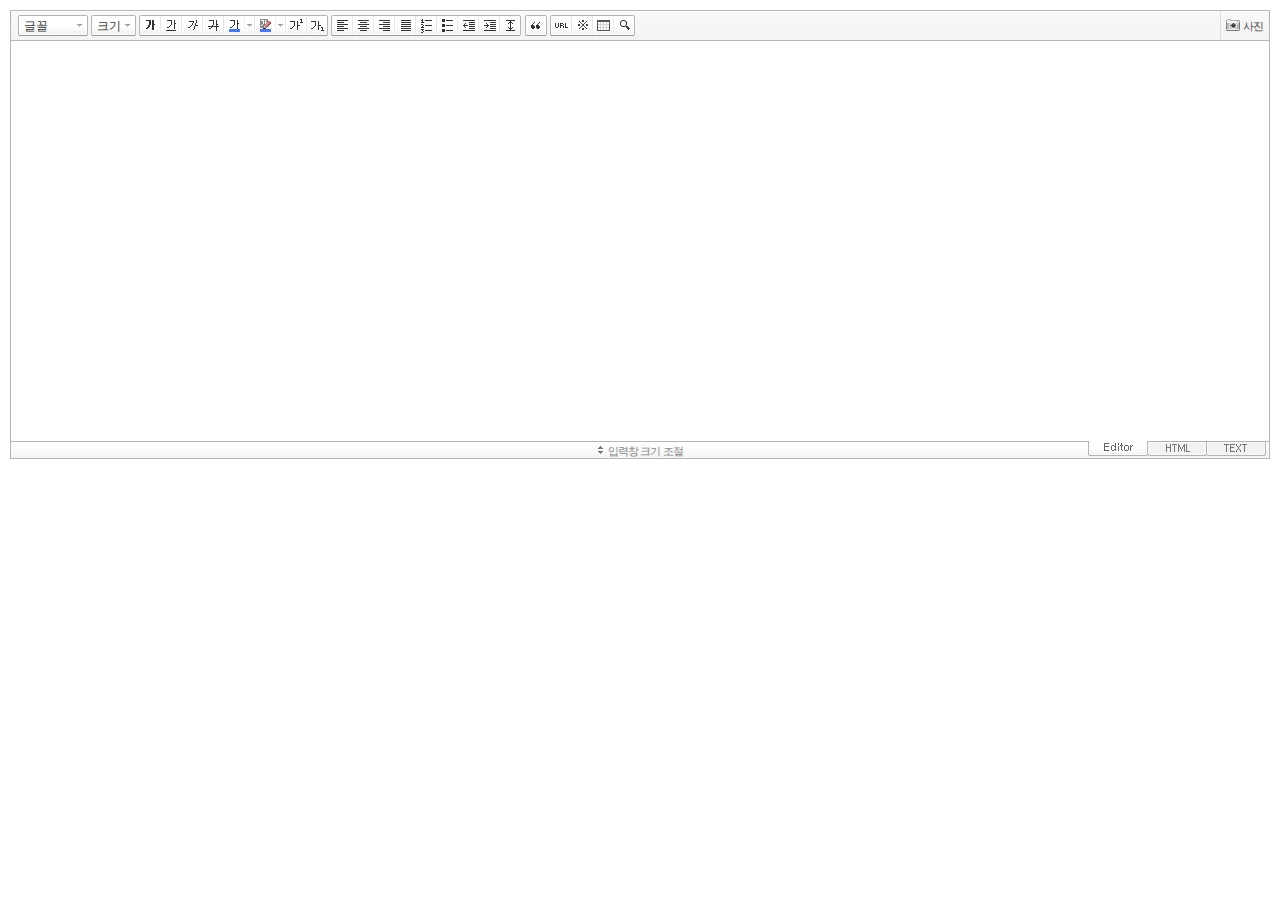
<file: NewNew/src/main/webapp/resources/js/naver_editor/SmartEditor2Skin.html>
<!DOCTYPE HTML PUBLIC "-//W3C//DTD HTML 4.01 Transitional//EN" "http://www.w3.org/TR/html4/loose.dtd">
<html lang="ko">
<head>
<meta http-equiv="Content-Type" content="text/html; charset=utf-8">
<meta http-equiv="Content-Script-Type" content="text/javascript">
<meta http-equiv="Content-Style-Type" content="text/css">
<title>네이버 :: Smart Editor 2 &#8482;</title>
<link href="css/ko_KR/smart_editor2.css" rel="stylesheet" type="text/css">
<style type="text/css">
	body { margin: 10px; }
</style>
<script type="text/javascript" src="./js/lib/jindo2.all.js" charset="utf-8"></script>
<script type="text/javascript" src="./js/lib/jindo_component.js" charset="utf-8"></script>
<script type="text/javascript" src="./js/service/SE2M_Configuration.js" charset="utf-8"></script>	<!-- 설정 파일 -->
<script type="text/javascript" src="./js/service/SE2BasicCreator.js" charset="utf-8"></script>
<script type="text/javascript" src="./js/smarteditor2.min.js" charset="utf-8"></script>
<!-- 이미지 업로드 -->
<script type="text/javascript" src="./photo_uploader/plugin/hp_SE2M_AttachQuickPhoto.js" charset="utf-8"> </script>

</head>
<body>

<!-- <span id="rev">Version: 2.9.1.5caeebb </span> -->

<!-- SE2 Markup Start -->	
<div id="smart_editor2">
	<div id="smart_editor2_content"><a href="#se2_iframe" class="blind">글쓰기영역으로 바로가기</a>
		<div class="se2_tool" id="se2_tool">
			
			<div class="se2_text_tool husky_seditor_text_tool">
			<ul class="se2_font_type">
				<li class="husky_seditor_ui_fontName"><button type="button" class="se2_font_family" title="글꼴"><span class="husky_se2m_current_fontName">글꼴</span></button>
					<!-- 글꼴 레이어 -->
					<div class="se2_layer husky_se_fontName_layer">
						<div class="se2_in_layer">
							<ul class="se2_l_font_fam">
							<li style="display:none"><button type="button"><span>@DisplayName@<span>(</span><em style="font-family:FontFamily;">@SampleText@</em><span>)</span></span></button></li>
							<li class="se2_division husky_seditor_font_separator"></li>
							<li><button type="button"><span>나눔고딕<span>(</span><em style="font-family:'나눔고딕',NanumGothic;">가나다라</em><span>)</span></span></button></li>
							<li><button type="button"><span>나눔명조<span>(</span><em style="font-family:'나눔명조',NanumMyeongjo;">가나다라</em><span>)</span></span></button></li>
							<li><button type="button"><span>나눔고딕코딩<span>(</span><em style="font-family:'나눔고딕코딩',NanumGothicCoding;">가나다라</em><span>)</span></span></button></li>
							<li><button type="button"><span>나눔바른고딕<span>(</span><em style="font-family:'나눔바른고딕',NanumBarunGothic,NanumBarunGothicOTF;">가나다라</em><span>)</span></span></button></li>
							<li><button type="button"><span>나눔바른펜<span>(</span><em style="font-family:'나눔바른펜',NanumBarunpen;">가나다라</em><span>)</span></span></button></li>
							</ul>
						</div>
					</div>
					<!-- //글꼴 레이어 -->
				</li>

				<li class="husky_seditor_ui_fontSize"><button type="button" class="se2_font_size" title="글자크기"><span class="husky_se2m_current_fontSize">크기</span></button>
					<!-- 폰트 사이즈 레이어 -->
					<div class="se2_layer husky_se_fontSize_layer">
						<div class="se2_in_layer">
							<ul class="se2_l_font_size">
							<li><button type="button"><span style="margin-top:4px; margin-bottom:3px; margin-left:5px; font-size:7pt;">가나다라마바사<span style=" font-size:7pt;">(7pt)</span></span></button></li>
							<li><button type="button"><span style="margin-bottom:2px; font-size:8pt;">가나다라마바사<span style="font-size:8pt;">(8pt)</span></span></button></li>
							<li><button type="button"><span style="margin-bottom:1px; font-size:9pt;">가나다라마바사<span style="font-size:9pt;">(9pt)</span></span></button></li>
							<li><button type="button"><span style="margin-bottom:1px; font-size:10pt;">가나다라마바사<span style="font-size:10pt;">(10pt)</span></span></button></li>
							<li><button type="button"><span style="margin-bottom:2px; font-size:11pt;">가나다라마바사<span style="font-size:11pt;">(11pt)</span></span></button></li>
							<li><button type="button"><span style="margin-bottom:1px; font-size:12pt;">가나다라마바사<span style="font-size:12pt;">(12pt)</span></span></button></li>
							<li><button type="button"><span style="margin-bottom:2px; font-size:14pt;">가나다라마바사<span style="margin-left:6px;font-size:14pt;">(14pt)</span></span></button></li>
							<li><button type="button"><span style="margin-bottom:1px; font-size:18pt;">가나다라마바사<span style="margin-left:8px;font-size:18pt;">(18pt)</span></span></button></li>
							<li><button type="button"><span style="margin-left:3px; font-size:24pt;">가나다라마<span style="margin-left:11px;font-size:24pt;">(24pt)</span></span></button></li>
							<li><button type="button"><span style="margin-top:-1px; margin-left:3px; font-size:36pt;">가나다<span style="font-size:36pt;">(36pt)</span></span></button></li>
							</ul>
						</div>
					</div>
					<!-- //폰트 사이즈 레이어 -->
				</li>
</ul><ul>
				<li class="husky_seditor_ui_bold first_child"><button type="button" title="굵게[Ctrl+B]" class="se2_bold"><span class="_buttonRound tool_bg">굵게[Ctrl+B]</span></button></li>

				<li class="husky_seditor_ui_underline"><button type="button" title="밑줄[Ctrl+U]" class="se2_underline"><span class="_buttonRound">밑줄[Ctrl+U]</span></button></li>

				<li class="husky_seditor_ui_italic"><button type="button" title="기울임꼴[Ctrl+I]" class="se2_italic"><span class="_buttonRound">기울임꼴[Ctrl+I]</span></button></li>

				<li class="husky_seditor_ui_lineThrough"><button type="button" title="취소선[Ctrl+D]" class="se2_tdel"><span class="_buttonRound">취소선[Ctrl+D]</span></button></li>

				<li class="se2_pair husky_seditor_ui_fontColor"><span class="selected_color husky_se2m_fontColor_lastUsed" style="background-color:#4477f9"></span><span class="husky_seditor_ui_fontColorA"><button type="button" title="글자색" class="se2_fcolor"><span>글자색</span></button></span><span class="husky_seditor_ui_fontColorB"><button type="button" title="더보기" class="se2_fcolor_more"><span class="_buttonRound">더보기</span></button></span>				
					<!-- 글자색 -->
					<div class="se2_layer husky_se2m_fontcolor_layer" style="display:none">
						<div class="se2_in_layer husky_se2m_fontcolor_paletteHolder">
							<div class="se2_palette husky_se2m_color_palette">
								<ul class="se2_pick_color">
								<li><button type="button" title="#ff0000" style="background:#ff0000"><span><span>#ff0000</span></span></button></li>
								<li><button type="button" title="#ff6c00" style="background:#ff6c00"><span><span>#ff6c00</span></span></button></li>
								<li><button type="button" title="#ffaa00" style="background:#ffaa00"><span><span>#ffaa00</span></span></button></li>
								<li><button type="button" title="#ffef00" style="background:#ffef00"><span><span>#ffef00</span></span></button></li>
								<li><button type="button" title="#a6cf00" style="background:#a6cf00"><span><span>#a6cf00</span></span></button></li>
								<li><button type="button" title="#009e25" style="background:#009e25"><span><span>#009e25</span></span></button></li>
								<li><button type="button" title="#00b0a2" style="background:#00b0a2"><span><span>#00b0a2</span></span></button></li>
								<li><button type="button" title="#0075c8" style="background:#0075c8"><span><span>#0075c8</span></span></button></li>
								<li><button type="button" title="#3a32c3" style="background:#3a32c3"><span><span>#3a32c3</span></span></button></li>
								<li><button type="button" title="#7820b9" style="background:#7820b9"><span><span>#7820b9</span></span></button></li>
								<li><button type="button" title="#ef007c" style="background:#ef007c"><span><span>#ef007c</span></span></button></li>
								<li><button type="button" title="#000000" style="background:#000000"><span><span>#000000</span></span></button></li>
								<li><button type="button" title="#252525" style="background:#252525"><span><span>#252525</span></span></button></li>
								<li><button type="button" title="#464646" style="background:#464646"><span><span>#464646</span></span></button></li>
								<li><button type="button" title="#636363" style="background:#636363"><span><span>#636363</span></span></button></li>
								<li><button type="button" title="#7d7d7d" style="background:#7d7d7d"><span><span>#7d7d7d</span></span></button></li>
								<li><button type="button" title="#9a9a9a" style="background:#9a9a9a"><span><span>#9a9a9a</span></span></button></li>
								<li><button type="button" title="#ffe8e8" style="background:#ffe8e8"><span><span>#9a9a9a</span></span></button></li>
								<li><button type="button" title="#f7e2d2" style="background:#f7e2d2"><span><span>#f7e2d2</span></span></button></li>
								<li><button type="button" title="#f5eddc" style="background:#f5eddc"><span><span>#f5eddc</span></span></button></li>
								<li><button type="button" title="#f5f4e0" style="background:#f5f4e0"><span><span>#f5f4e0</span></span></button></li>
								<li><button type="button" title="#edf2c2" style="background:#edf2c2"><span><span>#edf2c2</span></span></button></li>
								<li><button type="button" title="#def7e5" style="background:#def7e5"><span><span>#def7e5</span></span></button></li>
								<li><button type="button" title="#d9eeec" style="background:#d9eeec"><span><span>#d9eeec</span></span></button></li>
								<li><button type="button" title="#c9e0f0" style="background:#c9e0f0"><span><span>#c9e0f0</span></span></button></li>
								<li><button type="button" title="#d6d4eb" style="background:#d6d4eb"><span><span>#d6d4eb</span></span></button></li>
								<li><button type="button" title="#e7dbed" style="background:#e7dbed"><span><span>#e7dbed</span></span></button></li>
								<li><button type="button" title="#f1e2ea" style="background:#f1e2ea"><span><span>#f1e2ea</span></span></button></li>
								<li><button type="button" title="#acacac" style="background:#acacac"><span><span>#acacac</span></span></button></li>
								<li><button type="button" title="#c2c2c2" style="background:#c2c2c2"><span><span>#c2c2c2</span></span></button></li>
								<li><button type="button" title="#cccccc" style="background:#cccccc"><span><span>#cccccc</span></span></button></li>
								<li><button type="button" title="#e1e1e1" style="background:#e1e1e1"><span><span>#e1e1e1</span></span></button></li>
								<li><button type="button" title="#ebebeb" style="background:#ebebeb"><span><span>#ebebeb</span></span></button></li>
								<li><button type="button" title="#ffffff" style="background:#ffffff"><span><span>#ffffff</span></span></button></li>
								</ul>
								<ul class="se2_pick_color" style="width:156px;">
								<li><button type="button" title="#e97d81" style="background:#e97d81"><span><span>#e97d81</span></span></button></li>
								<li><button type="button" title="#e19b73" style="background:#e19b73"><span><span>#e19b73</span></span></button></li>
								<li><button type="button" title="#d1b274" style="background:#d1b274"><span><span>#d1b274</span></span></button></li>
								<li><button type="button" title="#cfcca2" style="background:#cfcca2"><span><span>#cfcca2</span></span></button></li>
								<li><button type="button" title="#cfcca2" style="background:#cfcca2"><span><span>#cfcca2</span></span></button></li>
								<li><button type="button" title="#61b977" style="background:#61b977"><span><span>#61b977</span></span></button></li>
								<li><button type="button" title="#53aea8" style="background:#53aea8"><span><span>#53aea8</span></span></button></li>
								<li><button type="button" title="#518fbb" style="background:#518fbb"><span><span>#518fbb</span></span></button></li>
								<li><button type="button" title="#6a65bb" style="background:#6a65bb"><span><span>#6a65bb</span></span></button></li>
								<li><button type="button" title="#9a54ce" style="background:#9a54ce"><span><span>#9a54ce</span></span></button></li>
								<li><button type="button" title="#e573ae" style="background:#e573ae"><span><span>#e573ae</span></span></button></li>
								<li><button type="button" title="#5a504b" style="background:#5a504b"><span><span>#5a504b</span></span></button></li>
								<li><button type="button" title="#767b86" style="background:#767b86"><span><span>#767b86</span></span></button></li>
								<li><button type="button" title="#951015" style="background:#951015"><span><span>#951015</span></span></button></li>
								<li><button type="button" title="#6e391a" style="background:#6e391a"><span><span>#6e391a</span></span></button></li>
								<li><button type="button" title="#785c25" style="background:#785c25"><span><span>#785c25</span></span></button></li>
								<li><button type="button" title="#5f5b25" style="background:#5f5b25"><span><span>#5f5b25</span></span></button></li>
								<li><button type="button" title="#4c511f" style="background:#4c511f"><span><span>#4c511f</span></span></button></li>
								<li><button type="button" title="#1c4827" style="background:#1c4827"><span><span>#1c4827</span></span></button></li>
								<li><button type="button" title="#0d514c" style="background:#0d514c"><span><span>#0d514c</span></span></button></li>
								<li><button type="button" title="#1b496a" style="background:#1b496a"><span><span>#1b496a</span></span></button></li>
								<li><button type="button" title="#2b285f" style="background:#2b285f"><span><span>#2b285f</span></span></button></li>
								<li><button type="button" title="#45245b" style="background:#45245b"><span><span>#45245b</span></span></button></li>
								<li><button type="button" title="#721947" style="background:#721947"><span><span>#721947</span></span></button></li>
								<li><button type="button" title="#352e2c" style="background:#352e2c"><span><span>#352e2c</span></span></button></li>
								<li><button type="button" title="#3c3f45" style="background:#3c3f45"><span><span>#3c3f45</span></span></button></li>
								</ul>
								<button type="button" title="더보기" class="se2_view_more husky_se2m_color_palette_more_btn"><span>더보기</span></button>
								<div class="husky_se2m_color_palette_recent" style="display:none">
									<h4>최근 사용한 색</h4>
									<ul class="se2_pick_color">
									<li></li>
									<!-- 최근 사용한 색 템플릿 -->
									<!-- <li><button type="button" title="#e97d81" style="background:#e97d81"><span><span>#e97d81</span></span></button></li> -->
									<!-- //최근 사용한 색 템플릿 -->
									</ul>
								</div>								
								<div class="se2_palette2 husky_se2m_color_palette_colorpicker">
									<!--form action="http://test.emoticon.naver.com/colortable/TextAdd.nhn" method="post"-->
										<div class="se2_color_set">
											<span class="se2_selected_color"><span class="husky_se2m_cp_preview" style="background:#e97d81"></span></span><input type="text" name="" class="input_ty1 husky_se2m_cp_colorcode" value="#e97d81"><button type="button" class="se2_btn_insert husky_se2m_color_palette_ok_btn" title="입력"><span>입력</span></button></div>
										<!--input type="hidden" name="callback" value="http://test.emoticon.naver.com/colortable/result.jsp" />
										<input type="hidden" name="callback_func" value="1" />
										<input type="hidden" name="text_key" value="" />
										<input type="hidden" name="text_data" value="" />
									</form-->
									<div class="se2_gradation1 husky_se2m_cp_colpanel"></div>
									<div class="se2_gradation2 husky_se2m_cp_huepanel"></div>
								</div>
							</div>
                        </div>
					</div>
                    <!-- //글자색 -->
				</li>

				<li class="se2_pair husky_seditor_ui_BGColor"><span class="selected_color husky_se2m_BGColor_lastUsed" style="background-color:#4477f9"></span><span class="husky_seditor_ui_BGColorA"><button type="button" title="배경색" class="se2_bgcolor"><span>배경색</span></button></span><span class="husky_seditor_ui_BGColorB"><button type="button" title="더보기" class="se2_bgcolor_more"><span class="_buttonRound">더보기</span></button></span>
					<!-- 배경색 -->
					<div class="se2_layer se2_layer husky_se2m_BGColor_layer" style="display:none">
						<div class="se2_in_layer">
							<div class="se2_palette_bgcolor">
								<ul class="se2_background husky_se2m_bgcolor_list">
								<li><button type="button" title="배경색#ff0000 글자색#ffffff" style="background:#ff0000; color:#ffffff"><span><span>가나다</span></span></button></li>								
								<li><button type="button" title="배경색#6d30cf 글자색#ffffff" style="background:#6d30cf; color:#ffffff"><span><span>가나다</span></span></button></li>
								<li><button type="button" title="배경색#000000 글자색#ffffff" style="background:#000000; color:#ffffff"><span><span>가나다</span></span></button></li>
								<li><button type="button" title="배경색#ff6600 글자색#ffffff" style="background:#ff6600; color:#ffffff"><span><span>가나다</span></span></button></li>
								<li><button type="button" title="배경색#3333cc 글자색#ffffff" style="background:#3333cc; color:#ffffff"><span><span>가나다</span></span></button></li>
								<li><button type="button" title="배경색#333333 글자색#ffff00" style="background:#333333; color:#ffff00"><span><span>가나다</span></span></button></li>
								<li><button type="button" title="배경색#ffa700 글자색#ffffff" style="background:#ffa700; color:#ffffff"><span><span>가나다</span></span></button></li>
								<li><button type="button" title="배경색#009999 글자색#ffffff" style="background:#009999; color:#ffffff"><span><span>가나다</span></span></button></li>
								<li><button type="button" title="배경색#8e8e8e 글자색#ffffff" style="background:#8e8e8e; color:#ffffff"><span><span>가나다</span></span></button></li>								
								<li><button type="button" title="배경색#cc9900 글자색#ffffff" style="background:#cc9900; color:#ffffff"><span><span>가나다</span></span></button></li>
								<li><button type="button" title="배경색#77b02b 글자색#ffffff" style="background:#77b02b; color:#ffffff"><span><span>가나다</span></span></button></li>
								<li><button type="button" title="배경색#ffffff 글자색#000000" style="background:#ffffff; color:#000000"><span><span>가나다</span></span></button></li>
								</ul>
							</div>
							<div class="husky_se2m_BGColor_paletteHolder"></div>
                        </div>
					</div>
                    <!-- //배경색 -->
				</li>

				<li class="husky_seditor_ui_superscript"><button type="button" title="윗첨자" class="se2_sup"><span class="_buttonRound">윗첨자</span></button></li>

				<li class="husky_seditor_ui_subscript last_child"><button type="button" title="아래첨자" class="se2_sub"><span class="_buttonRound tool_bg">아래첨자</span></button></li>
</ul><ul>
				<li class="husky_seditor_ui_justifyleft first_child"><button type="button" title="왼쪽정렬" class="se2_left"><span class="_buttonRound tool_bg">왼쪽정렬</span></button></li>

				<li class="husky_seditor_ui_justifycenter"><button type="button" title="가운데정렬" class="se2_center"><span class="_buttonRound">가운데정렬</span></button></li>

				<li class="husky_seditor_ui_justifyright"><button type="button" title="오른쪽정렬" class="se2_right"><span class="_buttonRound">오른쪽정렬</span></button></li>

				<li class="husky_seditor_ui_justifyfull"><button type="button" title="양쪽정렬" class="se2_justify"><span class="_buttonRound">양쪽정렬</span></button></li>

				<li class="husky_seditor_ui_orderedlist"><button type="button" title="번호매기기" class="se2_ol"><span class="_buttonRound">번호매기기</span></button></li>

				<li class="husky_seditor_ui_unorderedlist"><button type="button" title="글머리기호" class="se2_ul"><span class="_buttonRound">글머리기호</span></button></li>

				<li class="husky_seditor_ui_outdent"><button type="button" title="내어쓰기[Shift+Tab]" class="se2_outdent"><span class="_buttonRound">내어쓰기[Shift+Tab]</span></button></li>

				<li class="husky_seditor_ui_indent"><button type="button" title="들여쓰기[Tab]" class="se2_indent"><span class="_buttonRound">들여쓰기[Tab]</span></button></li>			

				<li class="husky_seditor_ui_lineHeight last_child"><button type="button" title="줄간격" class="se2_lineheight" ><span class="_buttonRound tool_bg">줄간격</span></button>
					<!-- 줄간격 레이어 -->
					<div class="se2_layer husky_se2m_lineHeight_layer">
						<div class="se2_in_layer">
							<ul class="se2_l_line_height">
							<li><button type="button"><span>50%</span></button></li>
							<li><button type="button"><span>80%</span></button></li>
							<li><button type="button"><span>100%</span></button></li>
							<li><button type="button"><span>120%</span></button></li>
							<li><button type="button"><span>150%</span></button></li>
							<li><button type="button"><span>180%</span></button></li>
							<li><button type="button"><span>200%</span></button></li>
							</ul>
							<div class="se2_l_line_height_user husky_se2m_lineHeight_direct_input">
								<h3>직접 입력</h3>
								<span class="bx_input">
								<input type="text" class="input_ty1" maxlength="3" style="width:75px">
								<button type="button" title="1% 더하기" class="btn_up"><span>1% 더하기</span></button>
								<button type="button" title="1% 빼기" class="btn_down"><span>1% 빼기</span></button>
								</span>		
								<div class="btn_area">
									<button type="button" class="se2_btn_apply3"><span>적용</span></button><button type="button" class="se2_btn_cancel3"><span>취소</span></button>
								</div>
							</div>
						</div>
					</div>
					<!-- //줄간격 레이어 -->
				</li>
</ul><ul>
				<li class="husky_seditor_ui_quote single_child"><button type="button" title="인용구" class="se2_blockquote"><span class="_buttonRound tool_bg">인용구</span></button>
					<!-- 인용구 -->
					<div class="se2_layer husky_seditor_blockquote_layer" style="margin-left:-407px; display:none;">
						<div class="se2_in_layer">
							<div class="se2_quote">
								<ul>
								<li class="q1"><button type="button" class="se2_quote1"><span><span>인용구 스타일1</span></span></button></li>
								<li class="q2"><button type="button" class="se2_quote2"><span><span>인용구 스타일2</span></span></button></li>
								<li class="q3"><button type="button" class="se2_quote3"><span><span>인용구 스타일3</span></span></button></li>
								<li class="q4"><button type="button" class="se2_quote4"><span><span>인용구 스타일4</span></span></button></li>
								<li class="q5"><button type="button" class="se2_quote5"><span><span>인용구 스타일5</span></span></button></li>
								<li class="q6"><button type="button" class="se2_quote6"><span><span>인용구 스타일6</span></span></button></li>
								<li class="q7"><button type="button" class="se2_quote7"><span><span>인용구 스타일7</span></span></button></li>
								<li class="q8"><button type="button" class="se2_quote8"><span><span>인용구 스타일8</span></span></button></li>
								<li class="q9"><button type="button" class="se2_quote9"><span><span>인용구 스타일9</span></span></button></li>
								<li class="q10"><button type="button" class="se2_quote10"><span><span>인용구 스타일10</span></span></button></li>
								</ul>
								<button type="button" class="se2_cancel2"><span>적용취소</span></button>
							</div>
						</div>
					</div>
					<!-- //인용구 -->
				</li>
</ul><ul>
				<li class="husky_seditor_ui_hyperlink first_child"><button type="button" title="링크" class="se2_url"><span class="_buttonRound tool_bg">링크</span></button>
					<!-- 링크 -->
					<div class="se2_layer" style="margin-left:-285px">
						<div class="se2_in_layer">
							<div class="se2_url2">
								<input type="text" class="input_ty1" value="http://">
								<button type="button" class="se2_apply"><span>적용</span></button><button type="button" class="se2_cancel"><span>취소</span></button>
							</div>
						</div>
					</div>
					<!-- //링크 -->
				</li>

				<li class="husky_seditor_ui_sCharacter"><button type="button" title="특수기호" class="se2_character"><span class="_buttonRound">특수기호</span></button>
					<!-- 특수기호 -->
					<div class="se2_layer husky_seditor_sCharacter_layer" style="margin-left:-448px;">
						<div class="se2_in_layer">
							<div class="se2_bx_character">
								<ul class="se2_char_tab">
								<li class="active"><button type="button" title="일반기호" class="se2_char1"><span>일반기호</span></button>
									<div class="se2_s_character">
										<ul class="husky_se2m_sCharacter_list">
											<li></li>
											<!-- 일반기호 목록 -->
											<!-- <li class="hover"><button type="button"><span>｛</span></button></li><li class="active"><button type="button"><span>｝</span></button></li><li><button type="button"><span>〔</span></button></li><li><button type="button"><span>〕</span></button></li><li><button type="button"><span>〈</span></button></li><li><button type="button"><span>〉</span></button></li><li><button type="button"><span>《</span></button></li><li><button type="button"><span>》</span></button></li><li><button type="button"><span>「</span></button></li><li><button type="button"><span>」</span></button></li><li><button type="button"><span>『</span></button></li><li><button type="button"><span>』</span></button></li><li><button type="button"><span>【</span></button></li><li><button type="button"><span>】</span></button></li><li><button type="button"><span>‘</span></button></li><li><button type="button"><span>’</span></button></li><li><button type="button"><span>“</span></button></li><li><button type="button"><span>”</span></button></li><li><button type="button"><span>、</span></button></li><li><button type="button"><span>。</span></button></li><li><button type="button"><span>·</span></button></li><li><button type="button"><span>‥</span></button></li><li><button type="button"><span>…</span></button></li><li><button type="button"><span>§</span></button></li><li><button type="button"><span>※</span></button></li><li><button type="button"><span>☆</span></button></li><li><button type="button"><span>★</span></button></li><li><button type="button"><span>○</span></button></li><li><button type="button"><span>●</span></button></li><li><button type="button"><span>◎</span></button></li><li><button type="button"><span>◇</span></button></li><li><button type="button"><span>◆</span></button></li><li><button type="button"><span>□</span></button></li><li><button type="button"><span>■</span></button></li><li><button type="button"><span>△</span></button></li><li><button type="button"><span>▲</span></button></li><li><button type="button"><span>▽</span></button></li><li><button type="button"><span>▼</span></button></li><li><button type="button"><span>◁</span></button></li><li><button type="button"><span>◀</span></button></li><li><button type="button"><span>▷</span></button></li><li><button type="button"><span>▶</span></button></li><li><button type="button"><span>♤</span></button></li><li><button type="button"><span>♠</span></button></li><li><button type="button"><span>♡</span></button></li><li><button type="button"><span>♥</span></button></li><li><button type="button"><span>♧</span></button></li><li><button type="button"><span>♣</span></button></li><li><button type="button"><span>⊙</span></button></li><li><button type="button"><span>◈</span></button></li><li><button type="button"><span>▣</span></button></li><li><button type="button"><span>◐</span></button></li><li><button type="button"><span>◑</span></button></li><li><button type="button"><span>▒</span></button></li><li><button type="button"><span>▤</span></button></li><li><button type="button"><span>▥</span></button></li><li><button type="button"><span>▨</span></button></li><li><button type="button"><span>▧</span></button></li><li><button type="button"><span>▦</span></button></li><li><button type="button"><span>▩</span></button></li><li><button type="button"><span>±</span></button></li><li><button type="button"><span>×</span></button></li><li><button type="button"><span>÷</span></button></li><li><button type="button"><span>≠</span></button></li><li><button type="button"><span>≤</span></button></li><li><button type="button"><span>≥</span></button></li><li><button type="button"><span>∞</span></button></li><li><button type="button"><span>∴</span></button></li><li><button type="button"><span>°</span></button></li><li><button type="button"><span>′</span></button></li><li><button type="button"><span>″</span></button></li><li><button type="button"><span>∠</span></button></li><li><button type="button"><span>⊥</span></button></li><li><button type="button"><span>⌒</span></button></li><li><button type="button"><span>∂</span></button></li><li><button type="button"><span>≡</span></button></li><li><button type="button"><span>≒</span></button></li><li><button type="button"><span>≪</span></button></li><li><button type="button"><span>≫</span></button></li><li><button type="button"><span>√</span></button></li><li><button type="button"><span>∽</span></button></li><li><button type="button"><span>∝</span></button></li><li><button type="button"><span>∵</span></button></li><li><button type="button"><span>∫</span></button></li><li><button type="button"><span>∬</span></button></li><li><button type="button"><span>∈</span></button></li><li><button type="button"><span>∋</span></button></li><li><button type="button"><span>⊆</span></button></li><li><button type="button"><span>⊇</span></button></li><li><button type="button"><span>⊂</span></button></li><li><button type="button"><span>⊃</span></button></li><li><button type="button"><span>∪</span></button></li><li><button type="button"><span>∩</span></button></li><li><button type="button"><span>∧</span></button></li><li><button type="button"><span>∨</span></button></li><li><button type="button"><span>￢</span></button></li><li><button type="button"><span>⇒</span></button></li><li><button type="button"><span>⇔</span></button></li><li><button type="button"><span>∀</span></button></li><li><button type="button"><span>∃</span></button></li><li><button type="button"><span>´</span></button></li><li><button type="button"><span>～</span></button></li><li><button type="button"><span>ˇ</span></button></li><li><button type="button"><span>˘</span></button></li><li><button type="button"><span>˝</span></button></li><li><button type="button"><span>˚</span></button></li><li><button type="button"><span>˙</span></button></li><li><button type="button"><span>¸</span></button></li><li><button type="button"><span>˛</span></button></li><li><button type="button"><span>¡</span></button></li><li><button type="button"><span>¿</span></button></li><li><button type="button"><span>ː</span></button></li><li><button type="button"><span>∮</span></button></li><li><button type="button"><span>∑</span></button></li><li><button type="button"><span>∏</span></button></li><li><button type="button"><span>♭</span></button></li><li><button type="button"><span>♩</span></button></li><li><button type="button"><span>♪</span></button></li><li><button type="button"><span>♬</span></button></li><li><button type="button"><span>㉿</span></button></li><li><button type="button"><span>→</span></button></li><li><button type="button"><span>←</span></button></li><li><button type="button"><span>↑</span></button></li><li><button type="button"><span>↓</span></button></li><li><button type="button"><span>↔</span></button></li><li><button type="button"><span>↕</span></button></li><li><button type="button"><span>↗</span></button></li><li><button type="button"><span>↙</span></button></li><li><button type="button"><span>↖</span></button></li><li><button type="button"><span>↘</span></button></li><li><button type="button"><span>㈜</span></button></li><li><button type="button"><span>№</span></button></li><li><button type="button"><span>㏇</span></button></li><li><button type="button"><span>™</span></button></li><li><button type="button"><span>㏂</span></button></li><li><button type="button"><span>㏘</span></button></li><li><button type="button"><span>℡</span></button></li><li><button type="button"><span>♨</span></button></li><li><button type="button"><span>☏</span></button></li><li><button type="button"><span>☎</span></button></li><li><button type="button"><span>☜</span></button></li><li><button type="button"><span>☞</span></button></li><li><button type="button"><span>¶</span></button></li><li><button type="button"><span>†</span></button></li><li><button type="button"><span>‡</span></button></li><li><button type="button"><span>®</span></button></li><li><button type="button"><span>ª</span></button></li><li><button type="button"><span>º</span></button></li><li><button type="button"><span>♂</span></button></li><li><button type="button"><span>♀</span></button></li> -->
										</ul>
									</div>
								</li>
								<li><button type="button" title="숫자와 단위" class="se2_char2"><span>숫자와 단위</span></button>
									<div class="se2_s_character">
										<ul class="husky_se2m_sCharacter_list">
											<li></li>
											<!-- 숫자와 단위 목록 -->
											<!-- <li class="hover"><button type="button"><span>½</span></button></li><li><button type="button"><span>⅓</span></button></li><li><button type="button"><span>⅔</span></button></li><li><button type="button"><span>¼</span></button></li><li><button type="button"><span>¾</span></button></li><li><button type="button"><span>⅛</span></button></li><li><button type="button"><span>⅜</span></button></li><li><button type="button"><span>⅝</span></button></li><li><button type="button"><span>⅞</span></button></li><li><button type="button"><span>¹</span></button></li><li><button type="button"><span>²</span></button></li><li><button type="button"><span>³</span></button></li><li><button type="button"><span>⁴</span></button></li><li><button type="button"><span>ⁿ</span></button></li><li><button type="button"><span>₁</span></button></li><li><button type="button"><span>₂</span></button></li><li><button type="button"><span>₃</span></button></li><li><button type="button"><span>₄</span></button></li><li><button type="button"><span>Ⅰ</span></button></li><li><button type="button"><span>Ⅱ</span></button></li><li><button type="button"><span>Ⅲ</span></button></li><li><button type="button"><span>Ⅳ</span></button></li><li><button type="button"><span>Ⅴ</span></button></li><li><button type="button"><span>Ⅵ</span></button></li><li><button type="button"><span>Ⅶ</span></button></li><li><button type="button"><span>Ⅷ</span></button></li><li><button type="button"><span>Ⅸ</span></button></li><li><button type="button"><span>Ⅹ</span></button></li><li><button type="button"><span>ⅰ</span></button></li><li><button type="button"><span>ⅱ</span></button></li><li><button type="button"><span>ⅲ</span></button></li><li><button type="button"><span>ⅳ</span></button></li><li><button type="button"><span>ⅴ</span></button></li><li><button type="button"><span>ⅵ</span></button></li><li><button type="button"><span>ⅶ</span></button></li><li><button type="button"><span>ⅷ</span></button></li><li><button type="button"><span>ⅸ</span></button></li><li><button type="button"><span>ⅹ</span></button></li><li><button type="button"><span>￦</span></button></li><li><button type="button"><span>$</span></button></li><li><button type="button"><span>￥</span></button></li><li><button type="button"><span>￡</span></button></li><li><button type="button"><span>€</span></button></li><li><button type="button"><span>℃</span></button></li><li><button type="button"><span>A</span></button></li><li><button type="button"><span>℉</span></button></li><li><button type="button"><span>￠</span></button></li><li><button type="button"><span>¤</span></button></li><li><button type="button"><span>‰</span></button></li><li><button type="button"><span>㎕</span></button></li><li><button type="button"><span>㎖</span></button></li><li><button type="button"><span>㎗</span></button></li><li><button type="button"><span>ℓ</span></button></li><li><button type="button"><span>㎘</span></button></li><li><button type="button"><span>㏄</span></button></li><li><button type="button"><span>㎣</span></button></li><li><button type="button"><span>㎤</span></button></li><li><button type="button"><span>㎥</span></button></li><li><button type="button"><span>㎦</span></button></li><li><button type="button"><span>㎙</span></button></li><li><button type="button"><span>㎚</span></button></li><li><button type="button"><span>㎛</span></button></li><li><button type="button"><span>㎜</span></button></li><li><button type="button"><span>㎝</span></button></li><li><button type="button"><span>㎞</span></button></li><li><button type="button"><span>㎟</span></button></li><li><button type="button"><span>㎠</span></button></li><li><button type="button"><span>㎡</span></button></li><li><button type="button"><span>㎢</span></button></li><li><button type="button"><span>㏊</span></button></li><li><button type="button"><span>㎍</span></button></li><li><button type="button"><span>㎎</span></button></li><li><button type="button"><span>㎏</span></button></li><li><button type="button"><span>㏏</span></button></li><li><button type="button"><span>㎈</span></button></li><li><button type="button"><span>㎉</span></button></li><li><button type="button"><span>㏈</span></button></li><li><button type="button"><span>㎧</span></button></li><li><button type="button"><span>㎨</span></button></li><li><button type="button"><span>㎰</span></button></li><li><button type="button"><span>㎱</span></button></li><li><button type="button"><span>㎲</span></button></li><li><button type="button"><span>㎳</span></button></li><li><button type="button"><span>㎴</span></button></li><li><button type="button"><span>㎵</span></button></li><li><button type="button"><span>㎶</span></button></li><li><button type="button"><span>㎷</span></button></li><li><button type="button"><span>㎸</span></button></li><li><button type="button"><span>㎹</span></button></li><li><button type="button"><span>㎀</span></button></li><li><button type="button"><span>㎁</span></button></li><li><button type="button"><span>㎂</span></button></li><li><button type="button"><span>㎃</span></button></li><li><button type="button"><span>㎄</span></button></li><li><button type="button"><span>㎺</span></button></li><li><button type="button"><span>㎻</span></button></li><li><button type="button"><span>㎼</span></button></li><li><button type="button"><span>㎽</span></button></li><li><button type="button"><span>㎾</span></button></li><li><button type="button"><span>㎿</span></button></li><li><button type="button"><span>㎐</span></button></li><li><button type="button"><span>㎑</span></button></li><li><button type="button"><span>㎒</span></button></li><li><button type="button"><span>㎓</span></button></li><li><button type="button"><span>㎔</span></button></li><li><button type="button"><span>Ω</span></button></li><li><button type="button"><span>㏀</span></button></li><li><button type="button"><span>㏁</span></button></li><li><button type="button"><span>㎊</span></button></li><li><button type="button"><span>㎋</span></button></li><li><button type="button"><span>㎌</span></button></li><li><button type="button"><span>㏖</span></button></li><li><button type="button"><span>㏅</span></button></li><li><button type="button"><span>㎭</span></button></li><li><button type="button"><span>㎮</span></button></li><li><button type="button"><span>㎯</span></button></li><li><button type="button"><span>㏛</span></button></li><li><button type="button"><span>㎩</span></button></li><li><button type="button"><span>㎪</span></button></li><li><button type="button"><span>㎫</span></button></li><li><button type="button"><span>㎬</span></button></li><li><button type="button"><span>㏝</span></button></li><li><button type="button"><span>㏐</span></button></li><li><button type="button"><span>㏓</span></button></li><li><button type="button"><span>㏃</span></button></li><li><button type="button"><span>㏉</span></button></li><li><button type="button"><span>㏜</span></button></li><li><button type="button"><span>㏆</span></button></li> -->
										</ul>
									</div>
								</li>
								<li><button type="button" title="원,괄호" class="se2_char3"><span>원,괄호</span></button>
									<div class="se2_s_character">
										<ul class="husky_se2m_sCharacter_list">
											<li></li>
											<!-- 원,괄호 목록 -->
											<!-- <li><button type="button"><span>㉠</span></button></li><li><button type="button"><span>㉡</span></button></li><li><button type="button"><span>㉢</span></button></li><li><button type="button"><span>㉣</span></button></li><li><button type="button"><span>㉤</span></button></li><li><button type="button"><span>㉥</span></button></li><li><button type="button"><span>㉦</span></button></li><li><button type="button"><span>㉧</span></button></li><li><button type="button"><span>㉨</span></button></li><li><button type="button"><span>㉩</span></button></li><li><button type="button"><span>㉪</span></button></li><li><button type="button"><span>㉫</span></button></li><li><button type="button"><span>㉬</span></button></li><li><button type="button"><span>㉭</span></button></li><li><button type="button"><span>㉮</span></button></li><li><button type="button"><span>㉯</span></button></li><li><button type="button"><span>㉰</span></button></li><li><button type="button"><span>㉱</span></button></li><li><button type="button"><span>㉲</span></button></li><li><button type="button"><span>㉳</span></button></li><li><button type="button"><span>㉴</span></button></li><li><button type="button"><span>㉵</span></button></li><li><button type="button"><span>㉶</span></button></li><li><button type="button"><span>㉷</span></button></li><li><button type="button"><span>㉸</span></button></li><li><button type="button"><span>㉹</span></button></li><li><button type="button"><span>㉺</span></button></li><li><button type="button"><span>㉻</span></button></li><li><button type="button"><span>ⓐ</span></button></li><li><button type="button"><span>ⓑ</span></button></li><li><button type="button"><span>ⓒ</span></button></li><li><button type="button"><span>ⓓ</span></button></li><li><button type="button"><span>ⓔ</span></button></li><li><button type="button"><span>ⓕ</span></button></li><li><button type="button"><span>ⓖ</span></button></li><li><button type="button"><span>ⓗ</span></button></li><li><button type="button"><span>ⓘ</span></button></li><li><button type="button"><span>ⓙ</span></button></li><li><button type="button"><span>ⓚ</span></button></li><li><button type="button"><span>ⓛ</span></button></li><li><button type="button"><span>ⓜ</span></button></li><li><button type="button"><span>ⓝ</span></button></li><li><button type="button"><span>ⓞ</span></button></li><li><button type="button"><span>ⓟ</span></button></li><li><button type="button"><span>ⓠ</span></button></li><li><button type="button"><span>ⓡ</span></button></li><li><button type="button"><span>ⓢ</span></button></li><li><button type="button"><span>ⓣ</span></button></li><li><button type="button"><span>ⓤ</span></button></li><li><button type="button"><span>ⓥ</span></button></li><li><button type="button"><span>ⓦ</span></button></li><li><button type="button"><span>ⓧ</span></button></li><li><button type="button"><span>ⓨ</span></button></li><li><button type="button"><span>ⓩ</span></button></li><li><button type="button"><span>①</span></button></li><li><button type="button"><span>②</span></button></li><li><button type="button"><span>③</span></button></li><li><button type="button"><span>④</span></button></li><li><button type="button"><span>⑤</span></button></li><li><button type="button"><span>⑥</span></button></li><li><button type="button"><span>⑦</span></button></li><li><button type="button"><span>⑧</span></button></li><li><button type="button"><span>⑨</span></button></li><li><button type="button"><span>⑩</span></button></li><li><button type="button"><span>⑪</span></button></li><li><button type="button"><span>⑫</span></button></li><li><button type="button"><span>⑬</span></button></li><li><button type="button"><span>⑭</span></button></li><li><button type="button"><span>⑮</span></button></li><li><button type="button"><span>㈀</span></button></li><li><button type="button"><span>㈁</span></button></li><li class="hover"><button type="button"><span>㈂</span></button></li><li><button type="button"><span>㈃</span></button></li><li><button type="button"><span>㈄</span></button></li><li><button type="button"><span>㈅</span></button></li><li><button type="button"><span>㈆</span></button></li><li><button type="button"><span>㈇</span></button></li><li><button type="button"><span>㈈</span></button></li><li><button type="button"><span>㈉</span></button></li><li><button type="button"><span>㈊</span></button></li><li><button type="button"><span>㈋</span></button></li><li><button type="button"><span>㈌</span></button></li><li><button type="button"><span>㈍</span></button></li><li><button type="button"><span>㈎</span></button></li><li><button type="button"><span>㈏</span></button></li><li><button type="button"><span>㈐</span></button></li><li><button type="button"><span>㈑</span></button></li><li><button type="button"><span>㈒</span></button></li><li><button type="button"><span>㈓</span></button></li><li><button type="button"><span>㈔</span></button></li><li><button type="button"><span>㈕</span></button></li><li><button type="button"><span>㈖</span></button></li><li><button type="button"><span>㈗</span></button></li><li><button type="button"><span>㈘</span></button></li><li><button type="button"><span>㈙</span></button></li><li><button type="button"><span>㈚</span></button></li><li><button type="button"><span>㈛</span></button></li><li><button type="button"><span>⒜</span></button></li><li><button type="button"><span>⒝</span></button></li><li><button type="button"><span>⒞</span></button></li><li><button type="button"><span>⒟</span></button></li><li><button type="button"><span>⒠</span></button></li><li><button type="button"><span>⒡</span></button></li><li><button type="button"><span>⒢</span></button></li><li><button type="button"><span>⒣</span></button></li><li><button type="button"><span>⒤</span></button></li><li><button type="button"><span>⒥</span></button></li><li><button type="button"><span>⒦</span></button></li><li><button type="button"><span>⒧</span></button></li><li><button type="button"><span>⒨</span></button></li><li><button type="button"><span>⒩</span></button></li><li><button type="button"><span>⒪</span></button></li><li><button type="button"><span>⒫</span></button></li><li><button type="button"><span>⒬</span></button></li><li><button type="button"><span>⒭</span></button></li><li><button type="button"><span>⒮</span></button></li><li><button type="button"><span>⒯</span></button></li><li><button type="button"><span>⒰</span></button></li><li><button type="button"><span>⒱</span></button></li><li><button type="button"><span>⒲</span></button></li><li><button type="button"><span>⒳</span></button></li><li><button type="button"><span>⒴</span></button></li><li><button type="button"><span>⒵</span></button></li><li><button type="button"><span>⑴</span></button></li><li><button type="button"><span>⑵</span></button></li><li><button type="button"><span>⑶</span></button></li><li><button type="button"><span>⑷</span></button></li><li><button type="button"><span>⑸</span></button></li><li><button type="button"><span>⑹</span></button></li><li><button type="button"><span>⑺</span></button></li><li><button type="button"><span>⑻</span></button></li><li><button type="button"><span>⑼</span></button></li><li><button type="button"><span>⑽</span></button></li><li><button type="button"><span>⑾</span></button></li><li><button type="button"><span>⑿</span></button></li><li><button type="button"><span>⒀</span></button></li><li><button type="button"><span>⒁</span></button></li><li><button type="button"><span>⒂</span></button></li> -->
										</ul>
									</div>
								</li>
								<li><button type="button" title="한글" class="se2_char4"><span>한글</span></button>
									<div class="se2_s_character">
										<ul class="husky_se2m_sCharacter_list">
											<li></li>
											<!-- 한글 목록 -->
											<!-- <li><button type="button"><span>ㄱ</span></button></li><li><button type="button"><span>ㄲ</span></button></li><li><button type="button"><span>ㄳ</span></button></li><li><button type="button"><span>ㄴ</span></button></li><li><button type="button"><span>ㄵ</span></button></li><li><button type="button"><span>ㄶ</span></button></li><li><button type="button"><span>ㄷ</span></button></li><li><button type="button"><span>ㄸ</span></button></li><li><button type="button"><span>ㄹ</span></button></li><li><button type="button"><span>ㄺ</span></button></li><li><button type="button"><span>ㄻ</span></button></li><li><button type="button"><span>ㄼ</span></button></li><li><button type="button"><span>ㄽ</span></button></li><li><button type="button"><span>ㄾ</span></button></li><li><button type="button"><span>ㄿ</span></button></li><li><button type="button"><span>ㅀ</span></button></li><li><button type="button"><span>ㅁ</span></button></li><li><button type="button"><span>ㅂ</span></button></li><li><button type="button"><span>ㅃ</span></button></li><li><button type="button"><span>ㅄ</span></button></li><li><button type="button"><span>ㅅ</span></button></li><li><button type="button"><span>ㅆ</span></button></li><li><button type="button"><span>ㅇ</span></button></li><li><button type="button"><span>ㅈ</span></button></li><li><button type="button"><span>ㅉ</span></button></li><li><button type="button"><span>ㅊ</span></button></li><li><button type="button"><span>ㅋ</span></button></li><li><button type="button"><span>ㅌ</span></button></li><li><button type="button"><span>ㅍ</span></button></li><li><button type="button"><span>ㅎ</span></button></li><li><button type="button"><span>ㅏ</span></button></li><li><button type="button"><span>ㅐ</span></button></li><li><button type="button"><span>ㅑ</span></button></li><li><button type="button"><span>ㅒ</span></button></li><li><button type="button"><span>ㅓ</span></button></li><li><button type="button"><span>ㅔ</span></button></li><li><button type="button"><span>ㅕ</span></button></li><li><button type="button"><span>ㅖ</span></button></li><li><button type="button"><span>ㅗ</span></button></li><li><button type="button"><span>ㅘ</span></button></li><li><button type="button"><span>ㅙ</span></button></li><li><button type="button"><span>ㅚ</span></button></li><li><button type="button"><span>ㅛ</span></button></li><li><button type="button"><span>ㅜ</span></button></li><li><button type="button"><span>ㅝ</span></button></li><li><button type="button"><span>ㅞ</span></button></li><li><button type="button"><span>ㅟ</span></button></li><li><button type="button"><span>ㅠ</span></button></li><li><button type="button"><span>ㅡ</span></button></li><li><button type="button"><span>ㅢ</span></button></li><li><button type="button"><span>ㅣ</span></button></li><li><button type="button"><span>ㅥ</span></button></li><li><button type="button"><span>ㅦ</span></button></li><li><button type="button"><span>ㅧ</span></button></li><li><button type="button"><span>ㅨ</span></button></li><li><button type="button"><span>ㅩ</span></button></li><li><button type="button"><span>ㅪ</span></button></li><li><button type="button"><span>ㅫ</span></button></li><li><button type="button"><span>ㅬ</span></button></li><li><button type="button"><span>ㅭ</span></button></li><li><button type="button"><span>ㅮ</span></button></li><li><button type="button"><span>ㅯ</span></button></li><li><button type="button"><span>ㅰ</span></button></li><li><button type="button"><span>ㅱ</span></button></li><li><button type="button"><span>ㅲ</span></button></li><li><button type="button"><span>ㅳ</span></button></li><li><button type="button"><span>ㅴ</span></button></li><li><button type="button"><span>ㅵ</span></button></li><li><button type="button"><span>ㅶ</span></button></li><li><button type="button"><span>ㅷ</span></button></li><li><button type="button"><span>ㅸ</span></button></li><li><button type="button"><span>ㅹ</span></button></li><li><button type="button"><span>ㅺ</span></button></li><li><button type="button"><span>ㅻ</span></button></li><li><button type="button"><span>ㅼ</span></button></li><li><button type="button"><span>ㅽ</span></button></li><li><button type="button"><span>ㅾ</span></button></li><li><button type="button"><span>ㅿ</span></button></li><li><button type="button"><span>ㆀ</span></button></li><li><button type="button"><span>ㆁ</span></button></li><li><button type="button"><span>ㆂ</span></button></li><li><button type="button"><span>ㆃ</span></button></li><li><button type="button"><span>ㆄ</span></button></li><li><button type="button"><span>ㆅ</span></button></li><li><button type="button"><span>ㆆ</span></button></li><li><button type="button"><span>ㆇ</span></button></li><li><button type="button"><span>ㆈ</span></button></li><li><button type="button"><span>ㆉ</span></button></li><li><button type="button"><span>ㆊ</span></button></li><li><button type="button"><span>ㆋ</span></button></li><li><button type="button"><span>ㆌ</span></button></li><li><button type="button"><span>ㆍ</span></button></li><li><button type="button"><span>ㆎ</span></button></li> -->
										</ul>
									</div>
								</li>
								<li><button type="button" title="그리스,라틴어" class="se2_char5"><span>그리스,라틴어</span></button>
									<div class="se2_s_character">
										<ul class="husky_se2m_sCharacter_list">
											<li></li>
											<!-- 그리스,라틴어 목록 -->
											<!-- <li><button type="button"><span>Α</span></button></li><li><button type="button"><span>Β</span></button></li><li><button type="button"><span>Γ</span></button></li><li><button type="button"><span>Δ</span></button></li><li><button type="button"><span>Ε</span></button></li><li><button type="button"><span>Ζ</span></button></li><li><button type="button"><span>Η</span></button></li><li><button type="button"><span>Θ</span></button></li><li><button type="button"><span>Ι</span></button></li><li><button type="button"><span>Κ</span></button></li><li><button type="button"><span>Λ</span></button></li><li><button type="button"><span>Μ</span></button></li><li><button type="button"><span>Ν</span></button></li><li><button type="button"><span>Ξ</span></button></li><li class="hover"><button type="button"><span>Ο</span></button></li><li><button type="button"><span>Π</span></button></li><li><button type="button"><span>Ρ</span></button></li><li><button type="button"><span>Σ</span></button></li><li><button type="button"><span>Τ</span></button></li><li><button type="button"><span>Υ</span></button></li><li><button type="button"><span>Φ</span></button></li><li><button type="button"><span>Χ</span></button></li><li><button type="button"><span>Ψ</span></button></li><li><button type="button"><span>Ω</span></button></li><li><button type="button"><span>α</span></button></li><li><button type="button"><span>β</span></button></li><li><button type="button"><span>γ</span></button></li><li><button type="button"><span>δ</span></button></li><li><button type="button"><span>ε</span></button></li><li><button type="button"><span>ζ</span></button></li><li><button type="button"><span>η</span></button></li><li><button type="button"><span>θ</span></button></li><li><button type="button"><span>ι</span></button></li><li><button type="button"><span>κ</span></button></li><li><button type="button"><span>λ</span></button></li><li><button type="button"><span>μ</span></button></li><li><button type="button"><span>ν</span></button></li><li><button type="button"><span>ξ</span></button></li><li><button type="button"><span>ο</span></button></li><li><button type="button"><span>π</span></button></li><li><button type="button"><span>ρ</span></button></li><li><button type="button"><span>σ</span></button></li><li><button type="button"><span>τ</span></button></li><li><button type="button"><span>υ</span></button></li><li><button type="button"><span>φ</span></button></li><li><button type="button"><span>χ</span></button></li><li><button type="button"><span>ψ</span></button></li><li><button type="button"><span>ω</span></button></li><li><button type="button"><span>Æ</span></button></li><li><button type="button"><span>Ð</span></button></li><li><button type="button"><span>Ħ</span></button></li><li><button type="button"><span>Ĳ</span></button></li><li><button type="button"><span>Ŀ</span></button></li><li><button type="button"><span>Ł</span></button></li><li><button type="button"><span>Ø</span></button></li><li><button type="button"><span>Œ</span></button></li><li><button type="button"><span>Þ</span></button></li><li><button type="button"><span>Ŧ</span></button></li><li><button type="button"><span>Ŋ</span></button></li><li><button type="button"><span>æ</span></button></li><li><button type="button"><span>đ</span></button></li><li><button type="button"><span>ð</span></button></li><li><button type="button"><span>ħ</span></button></li><li><button type="button"><span>I</span></button></li><li><button type="button"><span>ĳ</span></button></li><li><button type="button"><span>ĸ</span></button></li><li><button type="button"><span>ŀ</span></button></li><li><button type="button"><span>ł</span></button></li><li><button type="button"><span>ł</span></button></li><li><button type="button"><span>œ</span></button></li><li><button type="button"><span>ß</span></button></li><li><button type="button"><span>þ</span></button></li><li><button type="button"><span>ŧ</span></button></li><li><button type="button"><span>ŋ</span></button></li><li><button type="button"><span>ŉ</span></button></li><li><button type="button"><span>Б</span></button></li><li><button type="button"><span>Г</span></button></li><li><button type="button"><span>Д</span></button></li><li><button type="button"><span>Ё</span></button></li><li><button type="button"><span>Ж</span></button></li><li><button type="button"><span>З</span></button></li><li><button type="button"><span>И</span></button></li><li><button type="button"><span>Й</span></button></li><li><button type="button"><span>Л</span></button></li><li><button type="button"><span>П</span></button></li><li><button type="button"><span>Ц</span></button></li><li><button type="button"><span>Ч</span></button></li><li><button type="button"><span>Ш</span></button></li><li><button type="button"><span>Щ</span></button></li><li><button type="button"><span>Ъ</span></button></li><li><button type="button"><span>Ы</span></button></li><li><button type="button"><span>Ь</span></button></li><li><button type="button"><span>Э</span></button></li><li><button type="button"><span>Ю</span></button></li><li><button type="button"><span>Я</span></button></li><li><button type="button"><span>б</span></button></li><li><button type="button"><span>в</span></button></li><li><button type="button"><span>г</span></button></li><li><button type="button"><span>д</span></button></li><li><button type="button"><span>ё</span></button></li><li><button type="button"><span>ж</span></button></li><li><button type="button"><span>з</span></button></li><li><button type="button"><span>и</span></button></li><li><button type="button"><span>й</span></button></li><li><button type="button"><span>л</span></button></li><li><button type="button"><span>п</span></button></li><li><button type="button"><span>ф</span></button></li><li><button type="button"><span>ц</span></button></li><li><button type="button"><span>ч</span></button></li><li><button type="button"><span>ш</span></button></li><li><button type="button"><span>щ</span></button></li><li><button type="button"><span>ъ</span></button></li><li><button type="button"><span>ы</span></button></li><li><button type="button"><span>ь</span></button></li><li><button type="button"><span>э</span></button></li><li><button type="button"><span>ю</span></button></li><li><button type="button"><span>я</span></button></li> -->
										</ul>
									</div>
								</li>
								<li><button type="button" title="일본어" class="se2_char6"><span>일본어</span></button>
									<div class="se2_s_character">
										<ul class="husky_se2m_sCharacter_list">
											<li></li>
											<!-- 일본어 목록 -->
											<!-- <li><button type="button"><span>ぁ</span></button></li><li class="hover"><button type="button"><span>あ</span></button></li><li><button type="button"><span>ぃ</span></button></li><li><button type="button"><span>い</span></button></li><li><button type="button"><span>ぅ</span></button></li><li><button type="button"><span>う</span></button></li><li><button type="button"><span>ぇ</span></button></li><li><button type="button"><span>え</span></button></li><li><button type="button"><span>ぉ</span></button></li><li><button type="button"><span>お</span></button></li><li><button type="button"><span>か</span></button></li><li><button type="button"><span>が</span></button></li><li><button type="button"><span>き</span></button></li><li><button type="button"><span>ぎ</span></button></li><li><button type="button"><span>く</span></button></li><li><button type="button"><span>ぐ</span></button></li><li><button type="button"><span>け</span></button></li><li><button type="button"><span>げ</span></button></li><li><button type="button"><span>こ</span></button></li><li><button type="button"><span>ご</span></button></li><li><button type="button"><span>さ</span></button></li><li><button type="button"><span>ざ</span></button></li><li><button type="button"><span>し</span></button></li><li><button type="button"><span>じ</span></button></li><li><button type="button"><span>す</span></button></li><li><button type="button"><span>ず</span></button></li><li><button type="button"><span>せ</span></button></li><li><button type="button"><span>ぜ</span></button></li><li><button type="button"><span>そ</span></button></li><li><button type="button"><span>ぞ</span></button></li><li><button type="button"><span>た</span></button></li><li><button type="button"><span>だ</span></button></li><li><button type="button"><span>ち</span></button></li><li><button type="button"><span>ぢ</span></button></li><li><button type="button"><span>っ</span></button></li><li><button type="button"><span>つ</span></button></li><li><button type="button"><span>づ</span></button></li><li><button type="button"><span>て</span></button></li><li><button type="button"><span>で</span></button></li><li><button type="button"><span>と</span></button></li><li><button type="button"><span>ど</span></button></li><li><button type="button"><span>な</span></button></li><li><button type="button"><span>に</span></button></li><li><button type="button"><span>ぬ</span></button></li><li><button type="button"><span>ね</span></button></li><li><button type="button"><span>の</span></button></li><li><button type="button"><span>は</span></button></li><li><button type="button"><span>ば</span></button></li><li><button type="button"><span>ぱ</span></button></li><li><button type="button"><span>ひ</span></button></li><li><button type="button"><span>び</span></button></li><li><button type="button"><span>ぴ</span></button></li><li><button type="button"><span>ふ</span></button></li><li><button type="button"><span>ぶ</span></button></li><li><button type="button"><span>ぷ</span></button></li><li><button type="button"><span>へ</span></button></li><li><button type="button"><span>べ</span></button></li><li><button type="button"><span>ぺ</span></button></li><li><button type="button"><span>ほ</span></button></li><li><button type="button"><span>ぼ</span></button></li><li><button type="button"><span>ぽ</span></button></li><li><button type="button"><span>ま</span></button></li><li><button type="button"><span>み</span></button></li><li><button type="button"><span>む</span></button></li><li><button type="button"><span>め</span></button></li><li><button type="button"><span>も</span></button></li><li><button type="button"><span>ゃ</span></button></li><li><button type="button"><span>や</span></button></li><li><button type="button"><span>ゅ</span></button></li><li><button type="button"><span>ゆ</span></button></li><li><button type="button"><span>ょ</span></button></li><li><button type="button"><span>よ</span></button></li><li><button type="button"><span>ら</span></button></li><li><button type="button"><span>り</span></button></li><li><button type="button"><span>る</span></button></li><li><button type="button"><span>れ</span></button></li><li><button type="button"><span>ろ</span></button></li><li><button type="button"><span>ゎ</span></button></li><li><button type="button"><span>わ</span></button></li><li><button type="button"><span>ゐ</span></button></li><li><button type="button"><span>ゑ</span></button></li><li><button type="button"><span>を</span></button></li><li><button type="button"><span>ん</span></button></li><li><button type="button"><span>ァ</span></button></li><li><button type="button"><span>ア</span></button></li><li><button type="button"><span>ィ</span></button></li><li><button type="button"><span>イ</span></button></li><li><button type="button"><span>ゥ</span></button></li><li><button type="button"><span>ウ</span></button></li><li><button type="button"><span>ェ</span></button></li><li><button type="button"><span>エ</span></button></li><li><button type="button"><span>ォ</span></button></li><li><button type="button"><span>オ</span></button></li><li><button type="button"><span>カ</span></button></li><li><button type="button"><span>ガ</span></button></li><li><button type="button"><span>キ</span></button></li><li><button type="button"><span>ギ</span></button></li><li><button type="button"><span>ク</span></button></li><li><button type="button"><span>グ</span></button></li><li><button type="button"><span>ケ</span></button></li><li><button type="button"><span>ゲ</span></button></li><li><button type="button"><span>コ</span></button></li><li><button type="button"><span>ゴ</span></button></li><li><button type="button"><span>サ</span></button></li><li><button type="button"><span>ザ</span></button></li><li><button type="button"><span>シ</span></button></li><li><button type="button"><span>ジ</span></button></li><li><button type="button"><span>ス</span></button></li><li><button type="button"><span>ズ</span></button></li><li><button type="button"><span>セ</span></button></li><li><button type="button"><span>ゼ</span></button></li><li><button type="button"><span>ソ</span></button></li><li><button type="button"><span>ゾ</span></button></li><li><button type="button"><span>タ</span></button></li><li><button type="button"><span>ダ</span></button></li><li><button type="button"><span>チ</span></button></li><li><button type="button"><span>ヂ</span></button></li><li><button type="button"><span>ッ</span></button></li><li><button type="button"><span>ツ</span></button></li><li><button type="button"><span>ヅ</span></button></li><li><button type="button"><span>テ</span></button></li><li><button type="button"><span>デ</span></button></li><li><button type="button"><span>ト</span></button></li><li><button type="button"><span>ド</span></button></li><li><button type="button"><span>ナ</span></button></li><li><button type="button"><span>ニ</span></button></li><li><button type="button"><span>ヌ</span></button></li><li><button type="button"><span>ネ</span></button></li><li><button type="button"><span>ノ</span></button></li><li><button type="button"><span>ハ</span></button></li><li><button type="button"><span>バ</span></button></li><li><button type="button"><span>パ</span></button></li><li><button type="button"><span>ヒ</span></button></li><li><button type="button"><span>ビ</span></button></li><li><button type="button"><span>ピ</span></button></li><li><button type="button"><span>フ</span></button></li><li><button type="button"><span>ブ</span></button></li><li><button type="button"><span>プ</span></button></li><li><button type="button"><span>ヘ</span></button></li><li><button type="button"><span>ベ</span></button></li><li><button type="button"><span>ペ</span></button></li><li><button type="button"><span>ホ</span></button></li><li><button type="button"><span>ボ</span></button></li><li><button type="button"><span>ポ</span></button></li><li><button type="button"><span>マ</span></button></li><li><button type="button"><span>ミ</span></button></li><li><button type="button"><span>ム</span></button></li><li><button type="button"><span>メ</span></button></li><li><button type="button"><span>モ</span></button></li><li><button type="button"><span>ャ</span></button></li><li><button type="button"><span>ヤ</span></button></li><li><button type="button"><span>ュ</span></button></li><li><button type="button"><span>ユ</span></button></li><li><button type="button"><span>ョ</span></button></li><li><button type="button"><span>ヨ</span></button></li><li><button type="button"><span>ラ</span></button></li><li><button type="button"><span>リ</span></button></li><li><button type="button"><span>ル</span></button></li><li><button type="button"><span>レ</span></button></li><li><button type="button"><span>ロ</span></button></li><li><button type="button"><span>ヮ</span></button></li><li><button type="button"><span>ワ</span></button></li><li><button type="button"><span>ヰ</span></button></li><li><button type="button"><span>ヱ</span></button></li><li><button type="button"><span>ヲ</span></button></li><li><button type="button"><span>ン</span></button></li><li><button type="button"><span>ヴ</span></button></li><li><button type="button"><span>ヵ</span></button></li><li><button type="button"><span>ヶ</span></button></li> -->
										</ul>
									</div>
								</li>
								</ul>
								<p class="se2_apply_character">
									<label for="char_preview">선택한 기호</label> <input type="text" name="char_preview" id="char_preview" value="®º⊆●○" class="input_ty1"><button type="button" class="se2_confirm"><span>적용</span></button><button type="button" class="se2_cancel husky_se2m_sCharacter_close"><span>취소</span></button>
								</p>
							</div>
						</div>
					</div>
					<!-- //특수기호 -->
				</li>

				<li class="husky_seditor_ui_table"><button type="button" title="표" class="se2_table"><span class="_buttonRound">표</span></button>
					<!--@lazyload_html create_table-->
					<!-- 표 -->
					<div class="se2_layer husky_se2m_table_layer" style="margin-left:-171px">
						<div class="se2_in_layer">
							<div class="se2_table_set">
								<fieldset>
								<legend>칸수 지정</legend>
									<dl class="se2_cell_num">
									<dt><label for="row">행</label></dt>
									<dd><input id="row" name="" type="text" maxlength="2" value="4" class="input_ty2">
										<button type="button" class="se2_add"><span>1행추가</span></button>
										<button type="button" class="se2_del"><span>1행삭제</span></button>
									</dd>
									<dt><label for="col">열</label></dt>
									<dd><input id="col" name="" type="text" maxlength="2" value="4" class="input_ty2">
										<button type="button" class="se2_add"><span>1열추가</span></button>
										<button type="button" class="se2_del"><span>1열삭제</span></button>
									</dd>
									</dl>
									<table border="0" cellspacing="1" class="se2_pre_table husky_se2m_table_preview">
									<tr>
									<td>&nbsp;</td>
									<td>&nbsp;</td>
									<td>&nbsp;</td>
									<td>&nbsp;</td>
									</tr>
									<tr>
									<td>&nbsp;</td>
									<td>&nbsp;</td>
									<td>&nbsp;</td>
									<td>&nbsp;</td>
									</tr>
									<tr>
									<td>&nbsp;</td>
									<td>&nbsp;</td>
									<td>&nbsp;</td>
									<td>&nbsp;</td>
									</tr>
									</table>
								</fieldset>
								<fieldset>
									<legend>속성직접입력</legend>
									<dl class="se2_t_proper1">
									<dt><input type="radio" id="se2_tbp1" name="se2_tbp" checked><label for="se2_tbp1">속성직접입력</label></dt>
									<dd>
										<dl class="se2_t_proper1_1">
										<dt><label>표스타일</label></dt>
										<dd><div class="se2_select_ty1"><span class="se2_b_style3 husky_se2m_table_border_style_preview"></span><button type="button" title="더보기" class="se2_view_more"><span>더보기</span></button></div>
											<!-- 레이어 : 테두리스타일 -->
											<div class="se2_layer_b_style husky_se2m_table_border_style_layer" style="display:none">
												<ul>
												<li><button type="button" class="se2_b_style1"><span class="se2m_no_border">테두리없음</span></button></li>
												<li><button type="button" class="se2_b_style2"><span><span>테두리스타일2</span></span></button></li>
												<li><button type="button" class="se2_b_style3"><span><span>테두리스타일3</span></span></button></li>
												<li><button type="button" class="se2_b_style4"><span><span>테두리스타일4</span></span></button></li>
												<li><button type="button" class="se2_b_style5"><span><span>테두리스타일5</span></span></button></li>
												<li><button type="button" class="se2_b_style6"><span><span>테두리스타일6</span></span></button></li>
												<li><button type="button" class="se2_b_style7"><span><span>테두리스타일7</span></span></button></li>
												</ul>
											</div>
											<!-- //레이어 : 테두리스타일 -->
										</dd>
										</dl>
										<dl class="se2_t_proper1_1 se2_t_proper1_2">
										<dt><label for="se2_b_width">테두리두께</label></dt>
										<dd><input id="se2_b_width" name="" type="text" maxlength="2" value="1" class="input_ty1">
											<button type="button" title="1px 더하기" class="se2_add se2m_incBorder"><span>1px 더하기</span></button>
											<button type="button" title="1px 빼기" class="se2_del se2m_decBorder"><span>1px 빼기</span></button>
										</dd>
										</dl>
										<dl class="se2_t_proper1_1 se2_t_proper1_3">
										<dt><label for="se2_b_color">테두리색</label></dt>
										<dd><input id="se2_b_color" name="" type="text" maxlength="7" value="#cccccc" class="input_ty3"><span class="se2_pre_color"><button type="button" style="background:#cccccc;"><span>색찾기</span></button></span>	
										<!-- 레이어 : 테두리색 -->
											<div class="se2_layer se2_b_t_b1" style="clear:both;display:none;position:absolute;top:20px;left:-147px;">
												<div class="se2_in_layer husky_se2m_table_border_color_pallet">
												</div>
											</div>
										<!-- //레이어 : 테두리색-->
										</dd>
										</dl>
										<div class="se2_t_dim0"></div><!-- 테두리 없음일때 딤드레이어 -->
										<dl class="se2_t_proper1_1 se2_t_proper1_4">
										<dt><label for="se2_cellbg">셀 배경색</label></dt>
										<dd><input id="se2_cellbg" name="" type="text" maxlength="7" value="#ffffff" class="input_ty3"><span class="se2_pre_color"><button type="button" style="background:#ffffff;"><span>색찾기</span></button></span>
										<!-- 레이어 : 셀배경색 -->
										<div class="se2_layer se2_b_t_b1" style="clear:both;display:none;position:absolute;top:20px;left:-147px;">
											<div class="se2_in_layer husky_se2m_table_bgcolor_pallet">
											</div>
										</div>
										<!-- //레이어 : 셀배경색-->
										</dd>
										</dl>
									</dd>
									</dl>
								</fieldset>
								<fieldset>
									<legend>표스타일</legend>
									<dl class="se2_t_proper2">
									<dt><input type="radio" id="se2_tbp2" name="se2_tbp"><label for="se2_tbp2">스타일 선택</label></dt>
									<dd><div class="se2_select_ty2"><span class="se2_t_style1 husky_se2m_table_style_preview"></span><button type="button" title="더보기" class="se2_view_more"><span>더보기</span></button></div>
										<!-- 레이어 : 표템플릿선택 -->
										<div class="se2_layer_t_style husky_se2m_table_style_layer" style="display:none">
											<ul class="se2_scroll">
											<li><button type="button" class="se2_t_style1"><span>표스타일1</span></button></li>
											<li><button type="button" class="se2_t_style2"><span>표스타일2</span></button></li>
											<li><button type="button" class="se2_t_style3"><span>표스타일3</span></button></li>
											<li><button type="button" class="se2_t_style4"><span>표스타일4</span></button></li>
											<li><button type="button" class="se2_t_style5"><span>표스타일5</span></button></li>
											<li><button type="button" class="se2_t_style6"><span>표스타일6</span></button></li>
											<li><button type="button" class="se2_t_style7"><span>표스타일7</span></button></li>
											<li><button type="button" class="se2_t_style8"><span>표스타일8</span></button></li>
											<li><button type="button" class="se2_t_style9"><span>표스타일9</span></button></li>
											<li><button type="button" class="se2_t_style10"><span>표스타일10</span></button></li>
											<li><button type="button" class="se2_t_style11"><span>표스타일11</span></button></li>
											<li><button type="button" class="se2_t_style12"><span>표스타일12</span></button></li>
											<li><button type="button" class="se2_t_style13"><span>표스타일13</span></button></li>
											<li><button type="button" class="se2_t_style14"><span>표스타일14</span></button></li>
											<li><button type="button" class="se2_t_style15"><span>표스타일15</span></button></li>
											<li><button type="button" class="se2_t_style16"><span>표스타일16</span></button></li>
											</ul>
										</div>
										<!-- //레이어 : 표템플릿선택 -->
									</dd>
									</dl>
								</fieldset>
								<p class="se2_btn_area">
									<button type="button" class="se2_apply"><span>적용</span></button><button type="button" class="se2_cancel"><span>취소</span></button>
								</p>
								<!-- 딤드레이어 -->
								<div class="se2_t_dim3"></div>
								<!-- //딤드레이어 -->
							</div>
						</div>
					</div>
					<!-- //표 -->
					<!--//@lazyload_html-->
				</li>

				<li class="husky_seditor_ui_findAndReplace last_child"><button type="button" title="찾기/바꾸기" class="se2_find"><span class="_buttonRound tool_bg">찾기/바꾸기</span></button>
					<!--@lazyload_html find_and_replace-->
					<!-- 찾기/바꾸기 -->
					<div class="se2_layer husky_se2m_findAndReplace_layer" style="margin-left:-238px;">
						<div class="se2_in_layer">
							<div class="se2_bx_find_revise">
								<button type="button" title="닫기" class="se2_close husky_se2m_cancel"><span>닫기</span></button>
								<h3>찾기/바꾸기</h3>
								<ul>
								<li class="active"><button type="button" class="se2_tabfind"><span>찾기</span></button></li>
								<li><button type="button" class="se2_tabrevise"><span>바꾸기</span></button></li>
								</ul>
								<div class="se2_in_bx_find husky_se2m_find_ui" style="display:block">
									<dl>
									<dt><label for="find_word">찾을 단어</label></dt><dd><input type="text" id="find_word" value="스마트에디터" class="input_ty1"></dd>
									</dl>
									<p class="se2_find_btns">
										<button type="button" class="se2_find_next husky_se2m_find_next"><span>다음 찾기</span></button><button type="button" class="se2_cancel husky_se2m_cancel"><span>취소</span></button>
									</p>
								</div>
								<div class="se2_in_bx_revise husky_se2m_replace_ui" style="display:none">
									<dl>
									<dt><label for="find_word2">찾을 단어</label></dt><dd><input type="text" id="find_word2" value="스마트에디터" class="input_ty1"></dd>
									<dt><label for="revise_word">바꿀 단어</label></dt><dd><input type="text" id="revise_word" value="스마트에디터" class="input_ty1"></dd>
									</dl>
									<p class="se2_find_btns">
										<button type="button" class="se2_find_next2 husky_se2m_replace_find_next"><span>다음 찾기</span></button><button type="button" class="se2_revise1 husky_se2m_replace"><span>바꾸기</span></button><button type="button" class="se2_revise2 husky_se2m_replace_all"><span>모두 바꾸기</span></button><button type="button" class="se2_cancel husky_se2m_cancel"><span>취소</span></button>
									</p>
								</div>
								<button type="button" title="닫기" class="se2_close husky_se2m_cancel"><span>닫기</span></button>
							</div>
						</div>
					</div>
					<!-- //찾기/바꾸기 -->
					<!--//@lazyload_html-->
				</li>
			</ul>
			
			<!-- 사진 버튼 추가 -->
			<ul class="se2_multy">
		      <li class="se2_mn husky_seditor_ui_photo_attach">
		        <button type="button" class="se2_photo ico_btn">
		          <span class="se2_icon"></span><span class="se2_mntxt">사진<span class="se2_new"></span></span>
		        </button>
		      </li>
		    </ul>
            <!--버튼 추가 end -->
			
			
			</div>
			<!-- //704이상 -->
		</div>
		
				<!-- 접근성 도움말 레이어 -->
		<div class="se2_layer se2_accessibility" style="display:none;">
			<div class="se2_in_layer">
				<button type="button" title="닫기" class="se2_close"><span>닫기</span></button>
				<h3><strong>접근성 도움말</strong></h3>
				<div class="box_help">
					<div>
						<strong>툴바</strong>
						<p>ALT+F10 을 누르면 툴바로 이동합니다. 다음 버튼은 TAB 으로 이전 버튼은 SHIFT+TAB 으로 이동 가능합니다. ENTER 를 누르면 해당 버튼의 기능이 동작하고 글쓰기 영역으로 포커스가 이동합니다. ESC 를 누르면 아무런 기능을 실행하지 않고 글쓰기 영역으로 포커스가 이동합니다.</p>
						<strong>빠져 나가기</strong>
						<p>ALT+. 를 누르면 스마트 에디터 다음 요소로 ALT+, 를 누르면 스마트에디터 이전 요소로 빠져나갈 수 있습니다.</p>
						<strong>명령어 단축키</strong>
						<ul>
						<li>CTRL+B <span>굵게</span></li>
						<li>SHIFT+TAB <span>내어쓰기</span></li>
						<li>CTRL+U <span>밑줄</span></li>
						<li>CTRL+F <span>찾기</span></li>
						<li>CTRL+I <span>기울임 글꼴</span></li>
						<li>CTRL+H <span>바꾸기</span></li>
						<li>CTRL+D <span>취소선</span></li>
						<li>CTRL+K <span>링크걸기</span></li>
						<li>TAB <span>들여쓰기</span></li>
						</ul>
					</div>
				</div>
				<div class="se2_btns">
					<button type="button" class="se2_close2"><span>닫기</span></button>
				</div>
			</div>
		</div>		
		<!-- //접근성 도움말 레이어 -->

		<hr>
		<!-- 입력 -->
		<div class="se2_input_area husky_seditor_editing_area_container">
			
			
			<iframe src="about:blank" id="se2_iframe" name="se2_iframe" class="se2_input_wysiwyg" width="400" height="300" title="글쓰기 영역 : 도구 모음은 ALT+F10을, 도움말은 ALT+0을 누르세요." frameborder="0" style="display:block;"></iframe>
			<textarea name="" rows="10" cols="100" title="HTML 편집 모드" class="se2_input_syntax se2_input_htmlsrc" style="display:none;outline-style:none;resize:none"> </textarea>
			<textarea name="" rows="10" cols="100" title="TEXT 편집 모드" class="se2_input_syntax se2_input_text" style="display:none;outline-style:none;resize:none;"> </textarea>
			
			<!-- 입력창 조절 안내 레이어 -->
			<div class="ly_controller husky_seditor_resize_notice" style="z-index:20;display:none;">
				<p>아래 영역을 드래그하여 입력창 크기를 조절할 수 있습니다.</p>
				<button type="button" title="닫기" class="bt_clse"><span>닫기</span></button>
				<span class="ic_arr"></span>
			</div>
			<!-- //입력창 조절 안내 레이어 -->
						<div class="quick_wrap">
				<!-- 표/글양식 간단편집기 -->
				<!--@lazyload_html qe_table-->
				<div class="q_table_wrap" style="z-index: 150;">
				<button class="_fold se2_qmax q_open_table_full" style="position:absolute; display:none;top:340px;left:210px;z-index:30;" title="최대화" type="button"><span>퀵에디터최대화</span></button>
				<div class="_full se2_qeditor se2_table_set" style="position:absolute;display:none;top:135px;left:661px;z-index:30;">
					<div class="se2_qbar q_dragable"><span class="se2_qmini"><button title="최소화" class="q_open_table_fold"><span>퀵에디터최소화</span></button></span></div>
					<div class="se2_qbody0">
						<div class="se2_qbody">
							<dl class="se2_qe1">
							<dt>삽입</dt><dd><button class="se2_addrow" title="행삽입" type="button"><span>행삽입</span></button><button class="se2_addcol" title="열삽입" type="button"><span>열삽입</span></button></dd>
							<dt>분할</dt><dd><button class="se2_seprow" title="행분할" type="button"><span>행분할</span></button><button class="se2_sepcol" title="열분할" type="button"><span>열분할</span></button></dd>

							<dt>삭제</dt><dd><button class="se2_delrow" title="행삭제" type="button"><span>행삭제</span></button><button class="se2_delcol" title="열삭제" type="button"><span>열삭제</span></button></dd>
							<dt>병합</dt><dd><button class="se2_merrow" title="행병합" type="button"><span>행병합</span></button></dd>
							</dl>
							<div class="se2_qe2 se2_qe2_3"> <!-- 테이블 퀵에디터의 경우만,  se2_qe2_3제거 -->
								<!-- 샐배경색 -->
								<dl class="se2_qe2_1">

								<dt><input type="radio" checked="checked" name="se2_tbp3" id="se2_cellbg2" class="husky_se2m_radio_bgc"><label for="se2_cellbg2">셀 배경색</label></dt>
								<dd><span class="se2_pre_color"><button style="background: none repeat scroll 0% 0% rgb(255, 255, 255);" type="button" class="husky_se2m_table_qe_bgcolor_btn"><span>색찾기</span></button></span>		
									<!-- layer:셀배경색 -->
									<div style="display:none;position:absolute;top:20px;left:0px;" class="se2_layer se2_b_t_b1">
										<div class="se2_in_layer husky_se2m_tbl_qe_bg_paletteHolder">
										</div>
									</div>
									<!-- //layer:셀배경색-->

								</dd>
								</dl>
								<!-- //샐배경색 -->
								<!-- 배경이미지선택 -->
								<dl style="display: none;" class="se2_qe2_2 husky_se2m_tbl_qe_review_bg">
								<dt><input type="radio" name="se2_tbp3" id="se2_cellbg3" class="husky_se2m_radio_bgimg"><label for="se2_cellbg3">이미지</label></dt>
								<dd><span class="se2_pre_bgimg"><button class="husky_se2m_table_qe_bgimage_btn se2_cellimg0" type="button"><span>배경이미지선택</span></button></span>
									<!-- layer:배경이미지선택 -->
									<div style="display:none;position:absolute;top:20px;left:-155px;" class="se2_layer se2_b_t_b1">
										<div class="se2_in_layer husky_se2m_tbl_qe_bg_img_paletteHolder">
											<ul class="se2_cellimg_set">
											<li><button class="se2_cellimg0" type="button"><span>배경없음</span></button></li>
											<li><button class="se2_cellimg1" type="button"><span>배경1</span></button></li>
											<li><button class="se2_cellimg2" type="button"><span>배경2</span></button></li>
											<li><button class="se2_cellimg3" type="button"><span>배경3</span></button></li>
											<li><button class="se2_cellimg4" type="button"><span>배경4</span></button></li>
											<li><button class="se2_cellimg5" type="button"><span>배경5</span></button></li>
											<li><button class="se2_cellimg6" type="button"><span>배경6</span></button></li>
											<li><button class="se2_cellimg7" type="button"><span>배경7</span></button></li>
											<li><button class="se2_cellimg8" type="button"><span>배경8</span></button></li>
											<li><button class="se2_cellimg9" type="button"><span>배경9</span></button></li>
											<li><button class="se2_cellimg10" type="button"><span>배경10</span></button></li>
											<li><button class="se2_cellimg11" type="button"><span>배경11</span></button></li>
											<li><button class="se2_cellimg12" type="button"><span>배경12</span></button></li>
											<li><button class="se2_cellimg13" type="button"><span>배경13</span></button></li>
											<li><button class="se2_cellimg14" type="button"><span>배경14</span></button></li>
											<li><button class="se2_cellimg15" type="button"><span>배경15</span></button></li>
											<li><button class="se2_cellimg16" type="button"><span>배경16</span></button></li>
											<li><button class="se2_cellimg17" type="button"><span>배경17</span></button></li>
											<li><button class="se2_cellimg18" type="button"><span>배경18</span></button></li>
											<li><button class="se2_cellimg19" type="button"><span>배경19</span></button></li>
											<li><button class="se2_cellimg20" type="button"><span>배경20</span></button></li>
											<li><button class="se2_cellimg21" type="button"><span>배경21</span></button></li>
											<li><button class="se2_cellimg22" type="button"><span>배경22</span></button></li>
											<li><button class="se2_cellimg23" type="button"><span>배경23</span></button></li>
											<li><button class="se2_cellimg24" type="button"><span>배경24</span></button></li>
											<li><button class="se2_cellimg25" type="button"><span>배경25</span></button></li>
											<li><button class="se2_cellimg26" type="button"><span>배경26</span></button></li>
											<li><button class="se2_cellimg27" type="button"><span>배경27</span></button></li>
											<li><button class="se2_cellimg28" type="button"><span>배경28</span></button></li>
											<li><button class="se2_cellimg29" type="button"><span>배경29</span></button></li>
											<li><button class="se2_cellimg30" type="button"><span>배경30</span></button></li>
											<li><button class="se2_cellimg31" type="button"><span>배경31</span></button></li>
											</ul>
										</div>
									</div>
									<!-- //layer:배경이미지선택-->
								</dd>
								</dl>
								<!-- //배경이미지선택 -->
							</div>
							<dl style="display: block;" class="se2_qe3 se2_t_proper2">
							<dt><input type="radio" name="se2_tbp3" id="se2_tbp4" class="husky_se2m_radio_template"><label for="se2_tbp4">표 스타일</label></dt>
							<dd>
								<div class="se2_qe3_table">
								<div class="se2_select_ty2"><span class="se2_t_style1"></span><button class="se2_view_more husky_se2m_template_more" title="더보기" type="button"><span>더보기</span></button></div>
								<!-- layer:표스타일 -->
								<div style="display:none;top:33px;left:0;margin:0;" class="se2_layer_t_style">
									<ul>
									<li><button class="se2_t_style1" type="button"><span>표 스타일1</span></button></li>
									<li><button class="se2_t_style2" type="button"><span>표 스타일2</span></button></li>
									<li><button class="se2_t_style3" type="button"><span>표 스타일3</span></button></li>
									<li><button class="se2_t_style4" type="button"><span>표 스타일4</span></button></li>
									<li><button class="se2_t_style5" type="button"><span>표 스타일5</span></button></li>
									<li><button class="se2_t_style6" type="button"><span>표 스타일6</span></button></li>
									<li><button class="se2_t_style7" type="button"><span>표 스타일7</span></button></li>
									<li><button class="se2_t_style8" type="button"><span>표 스타일8</span></button></li>
									<li><button class="se2_t_style9" type="button"><span>표 스타일9</span></button></li>
									<li><button class="se2_t_style10" type="button"><span>표 스타일10</span></button></li>
									<li><button class="se2_t_style11" type="button"><span>표 스타일11</span></button></li>
									<li><button class="se2_t_style12" type="button"><span>표 스타일12</span></button></li>
									<li><button class="se2_t_style13" type="button"><span>표 스타일13</span></button></li>
									<li><button class="se2_t_style14" type="button"><span>표 스타일14</span></button></li>
									<li><button class="se2_t_style15" type="button"><span>표 스타일15</span></button></li>
									<li><button class="se2_t_style16" type="button"><span>표 스타일16</span></button></li>
									</ul>
								</div>
								<!-- //layer:표스타일 -->
								</div>
							</dd>
							</dl>
							<div style="display:none" class="se2_btn_area">
								<button class="se2_btn_save" type="button"><span>My 리뷰저장</span></button>
							</div>
							<div class="se2_qdim0 husky_se2m_tbl_qe_dim1"></div>
							<div class="se2_qdim4 husky_se2m_tbl_qe_dim2"></div>
							<div class="se2_qdim6c husky_se2m_tbl_qe_dim_del_col"></div>
							<div class="se2_qdim6r husky_se2m_tbl_qe_dim_del_row"></div>
						</div>
					</div>
				</div>
				</div>
				<!--//@lazyload_html-->
				<!-- //표/글양식 간단편집기 -->
				<!-- 이미지 간단편집기 -->
				<!--@lazyload_html qe_image-->
				<div class="q_img_wrap">
					<button class="_fold se2_qmax q_open_img_full" style="position:absolute;display:none;top:240px;left:210px;z-index:30;" title="최대화" type="button"><span>퀵에디터최대화</span></button>
					<div class="_full se2_qeditor se2_table_set" style="position:absolute;display:none;top:140px;left:450px;z-index:30;">
						<div class="se2_qbar  q_dragable"><span class="se2_qmini"><button title="최소화" class="q_open_img_fold"><span>퀵에디터최소화</span></button></span></div>
						<div class="se2_qbody0">
							<div class="se2_qbody">
								<div class="se2_qe10">
									<label for="se2_swidth">가로</label><input type="text" class="input_ty1 widthimg" name="" id="se2_swidth" value="1024"><label class="se2_sheight" for="se2_sheight">세로</label><input type="text" class="input_ty1 heightimg" name="" id="se2_sheight" value="768"><button class="se2_sreset" type="button"><span>초기화</span></button>
									<div class="se2_qe10_1"><input type="checkbox" name="" class="se2_srate" id="se2_srate"><label for="se2_srate">가로 세로 비율 유지</label></div>
								</div>
								<div class="se2_qe11">
									<dl class="se2_qe11_1">
									<dt><label for="se2_b_width2">테두리두께</label></dt>
										<dd class="se2_numberStepper"><input type="text" class="input_ty1 input bordersize" value="1" maxlength="2" name="" id="se2_b_width2" readonly="readonly">
										<button class="se2_add plus" type="button"><span>1px 더하기</span></button>
										<button class="se2_del minus" type="button"><span>1px 빼기</span></button>
									</dd>
									</dl>

									<dl class="se2_qe11_2">
									<dt>테두리 색</dt>
									<dd><span class="se2_pre_color"><button style="background:#000000;" type="button" class="husky_se2m_img_qe_bgcolor_btn"><span>색찾기</span></button></span>
										<!-- layer:테두리 색 -->
										<div style="display:none;position:absolute;top:20px;left:-209px;" class="se2_layer se2_b_t_b1">
											<div class="se2_in_layer husky_se2m_img_qe_bg_paletteHolder">
											</div>
										</div>
										<!-- //layer:테두리 색 -->
									</dd>
									</dl>
								</div>
								<dl class="se2_qe12">
								<dt>정렬</dt>
								<dd><button title="정렬없음" class="se2_align0" type="button"><span>정렬없음</span></button><button title="좌측정렬" class="se2_align1 left" type="button"><span>좌측정렬</span></button><button title="우측정렬" class="se2_align2 right" type="button"><span>우측정렬</span></button>
								</dd>
								</dl>
								<button class="se2_highedit" type="button"><span>고급편집</span></button>
								<div class="se2_qdim0"></div>
							</div>
						</div>
					</div>
				</div>
				<!--//@lazyload_html-->
				<!-- 이미지 간단편집기 -->
			</div>
		</div>
		<!-- //입력 -->
		<!-- 입력창조절/ 모드전환 -->
		<div class="se2_conversion_mode">
			<button type="button" class="se2_inputarea_controller husky_seditor_editingArea_verticalResizer" title="입력창 크기 조절"><span>입력창 크기 조절</span></button>
			<ul class="se2_converter">
			<li class="active"><button type="button" class="se2_to_editor"><span>Editor</span></button></li>
			<li><button type="button" class="se2_to_html"><span>HTML</span></button></li>
			<li><button type="button" class="se2_to_text"><span>TEXT</span></button></li>
			</ul>
		</div>
		<!-- //입력창조절/ 모드전환 -->
		<hr>
		<!-- 얼럿 메세지 공통 -->
		<div class="se2_alert_wrap" style="display:none">
			<div class="se2_alert_content">
				<div class="se2_alert_txts"></div>
				<p class="se2_alert_btns">
					<button type="button" class="se2_confirm"><span>확인</span></button><button type="button" class="se2_cancel"><span>취소</span></button>
				</p>
				<a href="#" class="btn_close">닫기</a>
			</div>
			<!-- 레이어 중앙정렬 -->
			<span class="va_line"></span>
			<div class="ie_cover"></div>
		</div>
		<!-- //얼럿 메세지 공통 -->
	</div>
</div>
<!-- SE2 Markup End -->


</body>
</html>
</file>
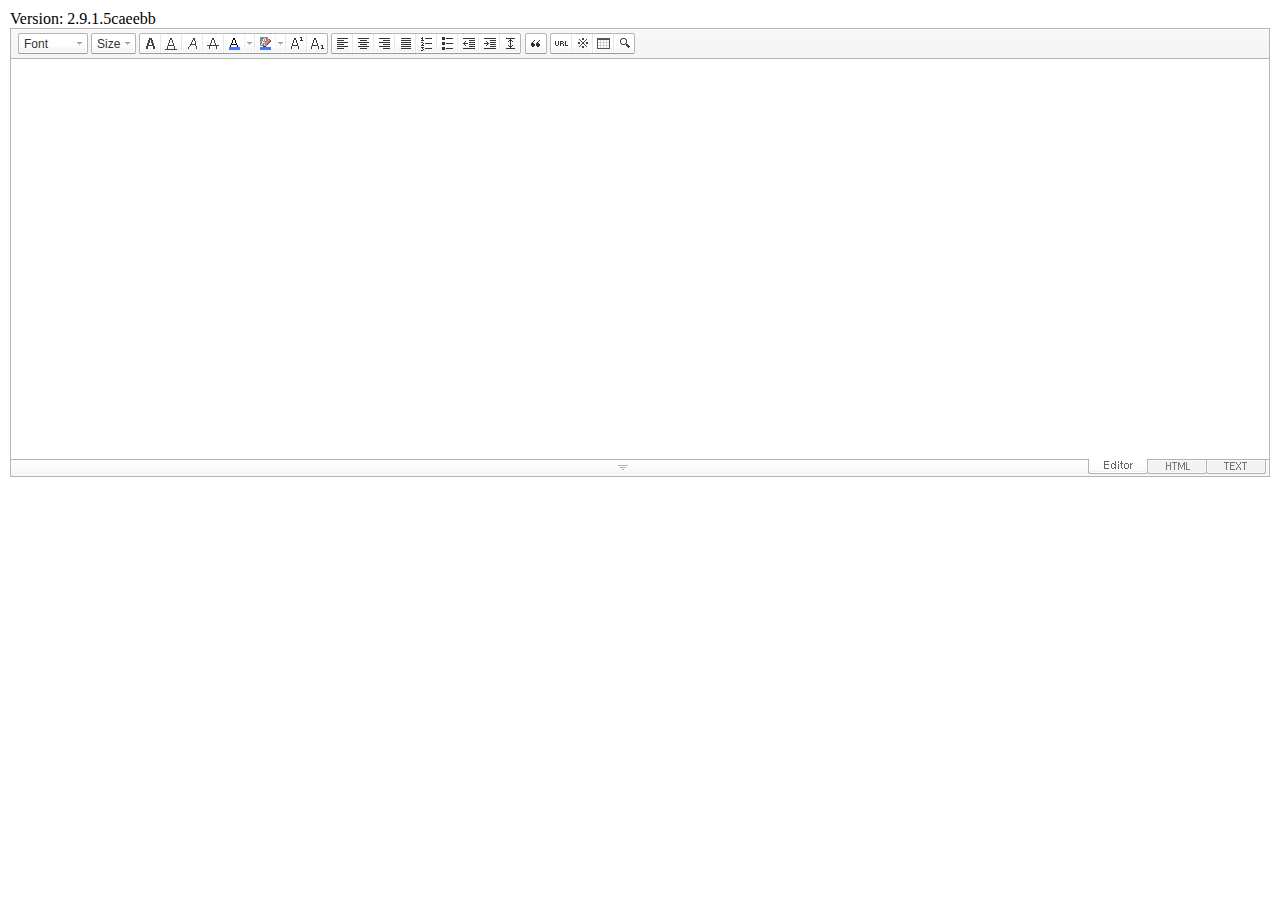
<file: NewNew/src/main/webapp/resources/js/naver_editor/SmartEditor2Skin_en_US.html>
<!DOCTYPE HTML PUBLIC "-//W3C//DTD HTML 4.01 Transitional//EN" "http://www.w3.org/TR/html4/loose.dtd">
<html lang="ko">
<head>
<meta http-equiv="Content-Type" content="text/html; charset=utf-8">
<meta http-equiv="Content-Script-Type" content="text/javascript">
<meta http-equiv="Content-Style-Type" content="text/css">
<title>네이버 :: Smart Editor 2 &#8482;</title>
<link href="css/en_US/smart_editor2.css" rel="stylesheet" type="text/css">
<style type="text/css">
	body { margin: 10px; }
</style>
<script type="text/javascript" src="./js/lib/jindo2.all.js" charset="utf-8"></script>
<script type="text/javascript" src="./js/lib/jindo_component.js" charset="utf-8"></script>
<script type="text/javascript" src="./js/service/SE2M_Configuration.js" charset="utf-8"></script>	<!-- 설정 파일 -->
<script type="text/javascript" src="./js/service/SE2BasicCreator.js" charset="utf-8"></script>
<script type="text/javascript" src="./js/smarteditor2.min.js" charset="utf-8"></script>

</head>
<body>



<span id="rev">Version: 2.9.1.5caeebb </span>

<!-- SE2 Markup Start -->	
<div id="smart_editor2">
	<div id="smart_editor2_content"><a href="#se2_iframe" class="blind">글쓰기영역으로 바로가기</a>
		<div class="se2_tool" id="se2_tool">
			
			<div class="se2_text_tool husky_seditor_text_tool">
			<ul class="se2_font_type">
				<li class="husky_seditor_ui_fontName"><button type="button" class="se2_font_family" title="Font"><span class="husky_se2m_current_fontName">Font</span></button>
					<!-- 글꼴 레이어 -->
					<div class="se2_layer husky_se_fontName_layer">
						<div class="se2_in_layer">
							<ul class="se2_l_font_fam">
							<li style="display:none"><button type="button"><span>@DisplayName@<span>(</span><em style="font-family:FontFamily;">@SampleText@</em><span>)</span></span></button></li>
							<li class="se2_division husky_seditor_font_separator"></li>
							<li><button type="button"><span>NanumGothic<span>(</span><em style="font-family:'NanumGothic',NanumGothic;">ABCD</em><span>)</span></span></button></li>
							<li><button type="button"><span>NanumMyungjo<span>(</span><em style="font-family:'NanumMyungjo',NanumMyeongjo;">ABCD</em><span>)</span></span></button></li>
							<li><button type="button"><span>NanumGothicCoding<span>(</span><em style="font-family:'NanumGothicCoding',NanumGothicCoding;">ABCD</em><span>)</span></span></button></li>
							<li><button type="button"><span>NanumBarunGothic<span>(</span><em style="font-family:'NanumBarunGothic',NanumBarunGothic,NanumBarunGothicOTF;">ABCD</em><span>)</span></span></button></li>
							<li><button type="button"><span>NanumBarunpen<span>(</span><em style="font-family:'NanumBarunpen',NanumBarunpen;">ABCD</em><span>)</span></span></button></li>
							</ul>
						</div>
					</div>
					<!-- //글꼴 레이어 -->
				</li>

				<li class="husky_seditor_ui_fontSize"><button type="button" class="se2_font_size" title="Letter Size"><span class="husky_se2m_current_fontSize">Size</span></button>
					<!-- 폰트 사이즈 레이어 -->
					<div class="se2_layer husky_se_fontSize_layer">
						<div class="se2_in_layer">
							<ul class="se2_l_font_size">
							<li><button type="button"><span style="margin-top:4px; margin-bottom:3px; margin-left:5px; font-size:7pt;">ABCDEFG<span style=" font-size:7pt;">(7pt)</span></span></button></li>
							<li><button type="button"><span style="margin-bottom:2px; font-size:8pt;">ABCDEFG<span style="font-size:8pt;">(8pt)</span></span></button></li>
							<li><button type="button"><span style="margin-bottom:1px; font-size:9pt;">ABCDEFG<span style="font-size:9pt;">(9pt)</span></span></button></li>
							<li><button type="button"><span style="margin-bottom:1px; font-size:10pt;">ABCDEFG<span style="font-size:10pt;">(10pt)</span></span></button></li>
							<li><button type="button"><span style="margin-bottom:2px; font-size:11pt;">ABCDEFG<span style="font-size:11pt;">(11pt)</span></span></button></li>
							<li><button type="button"><span style="margin-bottom:1px; font-size:12pt;">ABCDEFG<span style="font-size:12pt;">(12pt)</span></span></button></li>
							<li><button type="button"><span style="margin-bottom:2px; font-size:14pt;">ABCDEFG<span style="margin-left:6px;font-size:14pt;">(14pt)</span></span></button></li>
							<li><button type="button"><span style="margin-bottom:1px; font-size:18pt;">ABCDEFG<span style="margin-left:8px;font-size:18pt;">(18pt)</span></span></button></li>
							<li><button type="button"><span style="margin-left:3px; font-size:24pt;">ABCDEF<span style="margin-left:11px;font-size:24pt;">(24pt)</span></span></button></li>
							<li><button type="button"><span style="margin-top:-1px; margin-left:3px; font-size:36pt;">ABCD<span style="font-size:36pt;">(36pt)</span></span></button></li>
							</ul>
						</div>
					</div>
					<!-- //폰트 사이즈 레이어 -->
				</li>
</ul><ul>
				<li class="husky_seditor_ui_bold first_child"><button type="button" title="Bold[Ctrl+B]" class="se2_bold"><span class="_buttonRound tool_bg">Bold[Ctrl+B]</span></button></li>

				<li class="husky_seditor_ui_underline"><button type="button" title="Underline[Ctrl+U]" class="se2_underline"><span class="_buttonRound">Underline[Ctrl+U]</span></button></li>

				<li class="husky_seditor_ui_italic"><button type="button" title="Italic[Ctrl+I]" class="se2_italic"><span class="_buttonRound">Italic[Ctrl+I]</span></button></li>

				<li class="husky_seditor_ui_lineThrough"><button type="button" title="Cancel[Ctrl+D]" class="se2_tdel"><span class="_buttonRound">Cancel[Ctrl+D]</span></button></li>

				<li class="se2_pair husky_seditor_ui_fontColor"><span class="selected_color husky_se2m_fontColor_lastUsed" style="background-color:#4477f9"></span><span class="husky_seditor_ui_fontColorA"><button type="button" title="Letter color" class="se2_fcolor"><span>Letter color</span></button></span><span class="husky_seditor_ui_fontColorB"><button type="button" title="More" class="se2_fcolor_more"><span class="_buttonRound">More</span></button></span>				
					<!-- 글자색 -->
					<div class="se2_layer husky_se2m_fontcolor_layer" style="display:none">
						<div class="se2_in_layer husky_se2m_fontcolor_paletteHolder">
							<div class="se2_palette husky_se2m_color_palette">
								<ul class="se2_pick_color">
								<li><button type="button" title="#ff0000" style="background:#ff0000"><span><span>#ff0000</span></span></button></li>
								<li><button type="button" title="#ff6c00" style="background:#ff6c00"><span><span>#ff6c00</span></span></button></li>
								<li><button type="button" title="#ffaa00" style="background:#ffaa00"><span><span>#ffaa00</span></span></button></li>
								<li><button type="button" title="#ffef00" style="background:#ffef00"><span><span>#ffef00</span></span></button></li>
								<li><button type="button" title="#a6cf00" style="background:#a6cf00"><span><span>#a6cf00</span></span></button></li>
								<li><button type="button" title="#009e25" style="background:#009e25"><span><span>#009e25</span></span></button></li>
								<li><button type="button" title="#00b0a2" style="background:#00b0a2"><span><span>#00b0a2</span></span></button></li>
								<li><button type="button" title="#0075c8" style="background:#0075c8"><span><span>#0075c8</span></span></button></li>
								<li><button type="button" title="#3a32c3" style="background:#3a32c3"><span><span>#3a32c3</span></span></button></li>
								<li><button type="button" title="#7820b9" style="background:#7820b9"><span><span>#7820b9</span></span></button></li>
								<li><button type="button" title="#ef007c" style="background:#ef007c"><span><span>#ef007c</span></span></button></li>
								<li><button type="button" title="#000000" style="background:#000000"><span><span>#000000</span></span></button></li>
								<li><button type="button" title="#252525" style="background:#252525"><span><span>#252525</span></span></button></li>
								<li><button type="button" title="#464646" style="background:#464646"><span><span>#464646</span></span></button></li>
								<li><button type="button" title="#636363" style="background:#636363"><span><span>#636363</span></span></button></li>
								<li><button type="button" title="#7d7d7d" style="background:#7d7d7d"><span><span>#7d7d7d</span></span></button></li>
								<li><button type="button" title="#9a9a9a" style="background:#9a9a9a"><span><span>#9a9a9a</span></span></button></li>
								<li><button type="button" title="#ffe8e8" style="background:#ffe8e8"><span><span>#9a9a9a</span></span></button></li>
								<li><button type="button" title="#f7e2d2" style="background:#f7e2d2"><span><span>#f7e2d2</span></span></button></li>
								<li><button type="button" title="#f5eddc" style="background:#f5eddc"><span><span>#f5eddc</span></span></button></li>
								<li><button type="button" title="#f5f4e0" style="background:#f5f4e0"><span><span>#f5f4e0</span></span></button></li>
								<li><button type="button" title="#edf2c2" style="background:#edf2c2"><span><span>#edf2c2</span></span></button></li>
								<li><button type="button" title="#def7e5" style="background:#def7e5"><span><span>#def7e5</span></span></button></li>
								<li><button type="button" title="#d9eeec" style="background:#d9eeec"><span><span>#d9eeec</span></span></button></li>
								<li><button type="button" title="#c9e0f0" style="background:#c9e0f0"><span><span>#c9e0f0</span></span></button></li>
								<li><button type="button" title="#d6d4eb" style="background:#d6d4eb"><span><span>#d6d4eb</span></span></button></li>
								<li><button type="button" title="#e7dbed" style="background:#e7dbed"><span><span>#e7dbed</span></span></button></li>
								<li><button type="button" title="#f1e2ea" style="background:#f1e2ea"><span><span>#f1e2ea</span></span></button></li>
								<li><button type="button" title="#acacac" style="background:#acacac"><span><span>#acacac</span></span></button></li>
								<li><button type="button" title="#c2c2c2" style="background:#c2c2c2"><span><span>#c2c2c2</span></span></button></li>
								<li><button type="button" title="#cccccc" style="background:#cccccc"><span><span>#cccccc</span></span></button></li>
								<li><button type="button" title="#e1e1e1" style="background:#e1e1e1"><span><span>#e1e1e1</span></span></button></li>
								<li><button type="button" title="#ebebeb" style="background:#ebebeb"><span><span>#ebebeb</span></span></button></li>
								<li><button type="button" title="#ffffff" style="background:#ffffff"><span><span>#ffffff</span></span></button></li>
								</ul>
								<ul class="se2_pick_color" style="width:156px;">
								<li><button type="button" title="#e97d81" style="background:#e97d81"><span><span>#e97d81</span></span></button></li>
								<li><button type="button" title="#e19b73" style="background:#e19b73"><span><span>#e19b73</span></span></button></li>
								<li><button type="button" title="#d1b274" style="background:#d1b274"><span><span>#d1b274</span></span></button></li>
								<li><button type="button" title="#cfcca2" style="background:#cfcca2"><span><span>#cfcca2</span></span></button></li>
								<li><button type="button" title="#cfcca2" style="background:#cfcca2"><span><span>#cfcca2</span></span></button></li>
								<li><button type="button" title="#61b977" style="background:#61b977"><span><span>#61b977</span></span></button></li>
								<li><button type="button" title="#53aea8" style="background:#53aea8"><span><span>#53aea8</span></span></button></li>
								<li><button type="button" title="#518fbb" style="background:#518fbb"><span><span>#518fbb</span></span></button></li>
								<li><button type="button" title="#6a65bb" style="background:#6a65bb"><span><span>#6a65bb</span></span></button></li>
								<li><button type="button" title="#9a54ce" style="background:#9a54ce"><span><span>#9a54ce</span></span></button></li>
								<li><button type="button" title="#e573ae" style="background:#e573ae"><span><span>#e573ae</span></span></button></li>
								<li><button type="button" title="#5a504b" style="background:#5a504b"><span><span>#5a504b</span></span></button></li>
								<li><button type="button" title="#767b86" style="background:#767b86"><span><span>#767b86</span></span></button></li>
								<li><button type="button" title="#951015" style="background:#951015"><span><span>#951015</span></span></button></li>
								<li><button type="button" title="#6e391a" style="background:#6e391a"><span><span>#6e391a</span></span></button></li>
								<li><button type="button" title="#785c25" style="background:#785c25"><span><span>#785c25</span></span></button></li>
								<li><button type="button" title="#5f5b25" style="background:#5f5b25"><span><span>#5f5b25</span></span></button></li>
								<li><button type="button" title="#4c511f" style="background:#4c511f"><span><span>#4c511f</span></span></button></li>
								<li><button type="button" title="#1c4827" style="background:#1c4827"><span><span>#1c4827</span></span></button></li>
								<li><button type="button" title="#0d514c" style="background:#0d514c"><span><span>#0d514c</span></span></button></li>
								<li><button type="button" title="#1b496a" style="background:#1b496a"><span><span>#1b496a</span></span></button></li>
								<li><button type="button" title="#2b285f" style="background:#2b285f"><span><span>#2b285f</span></span></button></li>
								<li><button type="button" title="#45245b" style="background:#45245b"><span><span>#45245b</span></span></button></li>
								<li><button type="button" title="#721947" style="background:#721947"><span><span>#721947</span></span></button></li>
								<li><button type="button" title="#352e2c" style="background:#352e2c"><span><span>#352e2c</span></span></button></li>
								<li><button type="button" title="#3c3f45" style="background:#3c3f45"><span><span>#3c3f45</span></span></button></li>
								</ul>
								<button type="button" title="More" class="se2_view_more husky_se2m_color_palette_more_btn"><span>More</span></button>
								<div class="husky_se2m_color_palette_recent" style="display:none">
									<h4>Recent Color</h4>
									<ul class="se2_pick_color">
									<li></li>
									<!-- 최근 사용한 색 템플릿 -->
									<!-- <li><button type="button" title="#e97d81" style="background:#e97d81"><span><span>#e97d81</span></span></button></li> -->
									<!-- //최근 사용한 색 템플릿 -->
									</ul>
								</div>								
								<div class="se2_palette2 husky_se2m_color_palette_colorpicker">
									<!--form action="http://test.emoticon.naver.com/colortable/TextAdd.nhn" method="post"-->
										<div class="se2_color_set">
											<span class="se2_selected_color"><span class="husky_se2m_cp_preview" style="background:#e97d81"></span></span><input type="text" name="" class="input_ty1 husky_se2m_cp_colorcode" value="#e97d81"><button type="button" class="se2_btn_insert husky_se2m_color_palette_ok_btn" title="Enter"><span>Enter</span></button></div>
										<!--input type="hidden" name="callback" value="http://test.emoticon.naver.com/colortable/result.jsp" />
										<input type="hidden" name="callback_func" value="1" />
										<input type="hidden" name="text_key" value="" />
										<input type="hidden" name="text_data" value="" />
									</form-->
									<div class="se2_gradation1 husky_se2m_cp_colpanel"></div>
									<div class="se2_gradation2 husky_se2m_cp_huepanel"></div>
								</div>
							</div>
                        </div>
					</div>
                    <!-- //글자색 -->
				</li>

				<li class="se2_pair husky_seditor_ui_BGColor"><span class="selected_color husky_se2m_BGColor_lastUsed" style="background-color:#4477f9"></span><span class="husky_seditor_ui_BGColorA"><button type="button" title="Background Color" class="se2_bgcolor"><span>Background Color</span></button></span><span class="husky_seditor_ui_BGColorB"><button type="button" title="More" class="se2_bgcolor_more"><span class="_buttonRound">More</span></button></span>
					<!-- 배경색 -->
					<div class="se2_layer se2_layer husky_se2m_BGColor_layer" style="display:none">
						<div class="se2_in_layer">
							<div class="se2_palette_bgcolor">
								<ul class="se2_background husky_se2m_bgcolor_list">
								<li><button type="button" title="Background Color#ff0000 Font Color#ffffff" style="background:#ff0000; color:#ffffff"><span><span>ABCDE</span></span></button></li>								
								<li><button type="button" title="Background Color#6d30cf Font Color#ffffff" style="background:#6d30cf; color:#ffffff"><span><span>ABCDE</span></span></button></li>
								<li><button type="button" title="Background Color#000000 Font Color#ffffff" style="background:#000000; color:#ffffff"><span><span>ABCDE</span></span></button></li>
								<li><button type="button" title="Background Color#ff6600 Font Color#ffffff" style="background:#ff6600; color:#ffffff"><span><span>ABCDE</span></span></button></li>
								<li><button type="button" title="Background Color#3333cc Font Color#ffffff" style="background:#3333cc; color:#ffffff"><span><span>ABCDE</span></span></button></li>
								<li><button type="button" title="Background Color#333333 Font Color#ffff00" style="background:#333333; color:#ffff00"><span><span>ABCDE</span></span></button></li>
								<li><button type="button" title="Background Color#ffa700 Font Color#ffffff" style="background:#ffa700; color:#ffffff"><span><span>ABCDE</span></span></button></li>
								<li><button type="button" title="Background Color#009999 Font Color#ffffff" style="background:#009999; color:#ffffff"><span><span>ABCDE</span></span></button></li>
								<li><button type="button" title="Background Color#8e8e8e Font Color#ffffff" style="background:#8e8e8e; color:#ffffff"><span><span>ABCDE</span></span></button></li>								
								<li><button type="button" title="Background Color#cc9900 Font Color#ffffff" style="background:#cc9900; color:#ffffff"><span><span>ABCDE</span></span></button></li>
								<li><button type="button" title="Background Color#77b02b Font Color#ffffff" style="background:#77b02b; color:#ffffff"><span><span>ABCDE</span></span></button></li>
								<li><button type="button" title="Background Color#ffffff Font Color#000000" style="background:#ffffff; color:#000000"><span><span>ABCDE</span></span></button></li>
								</ul>
							</div>
							<div class="husky_se2m_BGColor_paletteHolder"></div>
                        </div>
					</div>
                    <!-- //배경색 -->
				</li>

				<li class="husky_seditor_ui_superscript"><button type="button" title="윗첨자" class="se2_sup"><span class="_buttonRound">윗첨자</span></button></li>

				<li class="husky_seditor_ui_subscript last_child"><button type="button" title="아래첨자" class="se2_sub"><span class="_buttonRound tool_bg">아래첨자</span></button></li>
</ul><ul>
				<li class="husky_seditor_ui_justifyleft first_child"><button type="button" title="Align: Left" class="se2_left"><span class="_buttonRound tool_bg">Align: Left</span></button></li>

				<li class="husky_seditor_ui_justifycenter"><button type="button" title="Align: Center" class="se2_center"><span class="_buttonRound">Align: Center</span></button></li>

				<li class="husky_seditor_ui_justifyright"><button type="button" title="Align: Right" class="se2_right"><span class="_buttonRound">Align: Right</span></button></li>

				<li class="husky_seditor_ui_justifyfull"><button type="button" title="Align: Justify" class="se2_justify"><span class="_buttonRound">Align: Justify</span></button></li>

				<li class="husky_seditor_ui_orderedlist"><button type="button" title="Add Number" class="se2_ol"><span class="_buttonRound">Add Number</span></button></li>

				<li class="husky_seditor_ui_unorderedlist"><button type="button" title="Bullet" class="se2_ul"><span class="_buttonRound">Bullet</span></button></li>

				<li class="husky_seditor_ui_outdent"><button type="button" title="Outdent[Shift+Tab]" class="se2_outdent"><span class="_buttonRound">Outdent[Shift+Tab]</span></button></li>

				<li class="husky_seditor_ui_indent"><button type="button" title="Indent[Tab]" class="se2_indent"><span class="_buttonRound">Indent[Tab]</span></button></li>			

				<li class="husky_seditor_ui_lineHeight last_child"><button type="button" title="Line-height" class="se2_lineheight" ><span class="_buttonRound tool_bg">Line-height</span></button>
					<!-- 줄간격 레이어 -->
					<div class="se2_layer husky_se2m_lineHeight_layer">
						<div class="se2_in_layer">
							<ul class="se2_l_line_height">
							<li><button type="button"><span>50%</span></button></li>
							<li><button type="button"><span>80%</span></button></li>
							<li><button type="button"><span>100%</span></button></li>
							<li><button type="button"><span>120%</span></button></li>
							<li><button type="button"><span>150%</span></button></li>
							<li><button type="button"><span>180%</span></button></li>
							<li><button type="button"><span>200%</span></button></li>
							</ul>
							<div class="se2_l_line_height_user husky_se2m_lineHeight_direct_input">
								<h3>Enter</h3>
								<span class="bx_input">
								<input type="text" class="input_ty1" maxlength="3" style="width:75px">
								<button type="button" title="1% Add" class="btn_up"><span>1% Add</span></button>
								<button type="button" title="1% Minus" class="btn_down"><span>1% Minus</span></button>
								</span>		
								<div class="btn_area">
									<button type="button" class="se2_btn_apply3"><span>Apply</span></button><button type="button" class="se2_btn_cancel3"><span>Cancel</span></button>
								</div>
							</div>
						</div>
					</div>
					<!-- //줄간격 레이어 -->
				</li>
</ul><ul>
				<li class="husky_seditor_ui_quote single_child"><button type="button" title="인용구" class="se2_blockquote"><span class="_buttonRound tool_bg">인용구</span></button>
					<!-- 인용구 -->
					<div class="se2_layer husky_seditor_blockquote_layer" style="margin-left:-407px; display:none;">
						<div class="se2_in_layer">
							<div class="se2_quote">
								<ul>
								<li class="q1"><button type="button" class="se2_quote1"><span><span>인용구 스타일1</span></span></button></li>
								<li class="q2"><button type="button" class="se2_quote2"><span><span>인용구 스타일2</span></span></button></li>
								<li class="q3"><button type="button" class="se2_quote3"><span><span>인용구 스타일3</span></span></button></li>
								<li class="q4"><button type="button" class="se2_quote4"><span><span>인용구 스타일4</span></span></button></li>
								<li class="q5"><button type="button" class="se2_quote5"><span><span>인용구 스타일5</span></span></button></li>
								<li class="q6"><button type="button" class="se2_quote6"><span><span>인용구 스타일6</span></span></button></li>
								<li class="q7"><button type="button" class="se2_quote7"><span><span>인용구 스타일7</span></span></button></li>
								<li class="q8"><button type="button" class="se2_quote8"><span><span>인용구 스타일8</span></span></button></li>
								<li class="q9"><button type="button" class="se2_quote9"><span><span>인용구 스타일9</span></span></button></li>
								<li class="q10"><button type="button" class="se2_quote10"><span><span>인용구 스타일10</span></span></button></li>
								</ul>
								<button type="button" class="se2_cancel2"><span>적용취소</span></button>
							</div>
						</div>
					</div>
					<!-- //인용구 -->
				</li>
</ul><ul>
				<li class="husky_seditor_ui_hyperlink first_child"><button type="button" title="Link" class="se2_url"><span class="_buttonRound tool_bg">Link</span></button>
					<!-- 링크 -->
					<div class="se2_layer" style="margin-left:-285px">
						<div class="se2_in_layer">
							<div class="se2_url2">
								<input type="text" class="input_ty1" value="http://">
								<button type="button" class="se2_apply"><span>Apply</span></button><button type="button" class="se2_cancel"><span>Cancel</span></button>
							</div>
						</div>
					</div>
					<!-- //링크 -->
				</li>

				<li class="husky_seditor_ui_sCharacter"><button type="button" title="Special Symbols" class="se2_character"><span class="_buttonRound">Special Symbols</span></button>
					<!-- 특수기호 -->
					<div class="se2_layer husky_seditor_sCharacter_layer" style="margin-left:-448px;">
						<div class="se2_in_layer">
							<div class="se2_bx_character">
								<ul class="se2_char_tab">
								<li class="active"><button type="button" title="Basic Symbols" class="se2_char1"><span>Basic Symbols</span></button>
									<div class="se2_s_character">
										<ul class="husky_se2m_sCharacter_list">
											<li></li>
											<!-- 일반기호 목록 -->
											<!-- <li class="hover"><button type="button"><span>｛</span></button></li><li class="active"><button type="button"><span>｝</span></button></li><li><button type="button"><span>〔</span></button></li><li><button type="button"><span>〕</span></button></li><li><button type="button"><span>〈</span></button></li><li><button type="button"><span>〉</span></button></li><li><button type="button"><span>《</span></button></li><li><button type="button"><span>》</span></button></li><li><button type="button"><span>「</span></button></li><li><button type="button"><span>」</span></button></li><li><button type="button"><span>『</span></button></li><li><button type="button"><span>』</span></button></li><li><button type="button"><span>【</span></button></li><li><button type="button"><span>】</span></button></li><li><button type="button"><span>‘</span></button></li><li><button type="button"><span>’</span></button></li><li><button type="button"><span>“</span></button></li><li><button type="button"><span>”</span></button></li><li><button type="button"><span>、</span></button></li><li><button type="button"><span>。</span></button></li><li><button type="button"><span>·</span></button></li><li><button type="button"><span>‥</span></button></li><li><button type="button"><span>…</span></button></li><li><button type="button"><span>§</span></button></li><li><button type="button"><span>※</span></button></li><li><button type="button"><span>☆</span></button></li><li><button type="button"><span>★</span></button></li><li><button type="button"><span>○</span></button></li><li><button type="button"><span>●</span></button></li><li><button type="button"><span>◎</span></button></li><li><button type="button"><span>◇</span></button></li><li><button type="button"><span>◆</span></button></li><li><button type="button"><span>□</span></button></li><li><button type="button"><span>■</span></button></li><li><button type="button"><span>△</span></button></li><li><button type="button"><span>▲</span></button></li><li><button type="button"><span>▽</span></button></li><li><button type="button"><span>▼</span></button></li><li><button type="button"><span>◁</span></button></li><li><button type="button"><span>◀</span></button></li><li><button type="button"><span>▷</span></button></li><li><button type="button"><span>▶</span></button></li><li><button type="button"><span>♤</span></button></li><li><button type="button"><span>♠</span></button></li><li><button type="button"><span>♡</span></button></li><li><button type="button"><span>♥</span></button></li><li><button type="button"><span>♧</span></button></li><li><button type="button"><span>♣</span></button></li><li><button type="button"><span>⊙</span></button></li><li><button type="button"><span>◈</span></button></li><li><button type="button"><span>▣</span></button></li><li><button type="button"><span>◐</span></button></li><li><button type="button"><span>◑</span></button></li><li><button type="button"><span>▒</span></button></li><li><button type="button"><span>▤</span></button></li><li><button type="button"><span>▥</span></button></li><li><button type="button"><span>▨</span></button></li><li><button type="button"><span>▧</span></button></li><li><button type="button"><span>▦</span></button></li><li><button type="button"><span>▩</span></button></li><li><button type="button"><span>±</span></button></li><li><button type="button"><span>×</span></button></li><li><button type="button"><span>÷</span></button></li><li><button type="button"><span>≠</span></button></li><li><button type="button"><span>≤</span></button></li><li><button type="button"><span>≥</span></button></li><li><button type="button"><span>∞</span></button></li><li><button type="button"><span>∴</span></button></li><li><button type="button"><span>°</span></button></li><li><button type="button"><span>′</span></button></li><li><button type="button"><span>″</span></button></li><li><button type="button"><span>∠</span></button></li><li><button type="button"><span>⊥</span></button></li><li><button type="button"><span>⌒</span></button></li><li><button type="button"><span>∂</span></button></li><li><button type="button"><span>≡</span></button></li><li><button type="button"><span>≒</span></button></li><li><button type="button"><span>≪</span></button></li><li><button type="button"><span>≫</span></button></li><li><button type="button"><span>√</span></button></li><li><button type="button"><span>∽</span></button></li><li><button type="button"><span>∝</span></button></li><li><button type="button"><span>∵</span></button></li><li><button type="button"><span>∫</span></button></li><li><button type="button"><span>∬</span></button></li><li><button type="button"><span>∈</span></button></li><li><button type="button"><span>∋</span></button></li><li><button type="button"><span>⊆</span></button></li><li><button type="button"><span>⊇</span></button></li><li><button type="button"><span>⊂</span></button></li><li><button type="button"><span>⊃</span></button></li><li><button type="button"><span>∪</span></button></li><li><button type="button"><span>∩</span></button></li><li><button type="button"><span>∧</span></button></li><li><button type="button"><span>∨</span></button></li><li><button type="button"><span>￢</span></button></li><li><button type="button"><span>⇒</span></button></li><li><button type="button"><span>⇔</span></button></li><li><button type="button"><span>∀</span></button></li><li><button type="button"><span>∃</span></button></li><li><button type="button"><span>´</span></button></li><li><button type="button"><span>～</span></button></li><li><button type="button"><span>ˇ</span></button></li><li><button type="button"><span>˘</span></button></li><li><button type="button"><span>˝</span></button></li><li><button type="button"><span>˚</span></button></li><li><button type="button"><span>˙</span></button></li><li><button type="button"><span>¸</span></button></li><li><button type="button"><span>˛</span></button></li><li><button type="button"><span>¡</span></button></li><li><button type="button"><span>¿</span></button></li><li><button type="button"><span>ː</span></button></li><li><button type="button"><span>∮</span></button></li><li><button type="button"><span>∑</span></button></li><li><button type="button"><span>∏</span></button></li><li><button type="button"><span>♭</span></button></li><li><button type="button"><span>♩</span></button></li><li><button type="button"><span>♪</span></button></li><li><button type="button"><span>♬</span></button></li><li><button type="button"><span>㉿</span></button></li><li><button type="button"><span>→</span></button></li><li><button type="button"><span>←</span></button></li><li><button type="button"><span>↑</span></button></li><li><button type="button"><span>↓</span></button></li><li><button type="button"><span>↔</span></button></li><li><button type="button"><span>↕</span></button></li><li><button type="button"><span>↗</span></button></li><li><button type="button"><span>↙</span></button></li><li><button type="button"><span>↖</span></button></li><li><button type="button"><span>↘</span></button></li><li><button type="button"><span>㈜</span></button></li><li><button type="button"><span>№</span></button></li><li><button type="button"><span>㏇</span></button></li><li><button type="button"><span>™</span></button></li><li><button type="button"><span>㏂</span></button></li><li><button type="button"><span>㏘</span></button></li><li><button type="button"><span>℡</span></button></li><li><button type="button"><span>♨</span></button></li><li><button type="button"><span>☏</span></button></li><li><button type="button"><span>☎</span></button></li><li><button type="button"><span>☜</span></button></li><li><button type="button"><span>☞</span></button></li><li><button type="button"><span>¶</span></button></li><li><button type="button"><span>†</span></button></li><li><button type="button"><span>‡</span></button></li><li><button type="button"><span>®</span></button></li><li><button type="button"><span>ª</span></button></li><li><button type="button"><span>º</span></button></li><li><button type="button"><span>♂</span></button></li><li><button type="button"><span>♀</span></button></li> -->
										</ul>
									</div>
								</li>
								<li><button type="button" title="Numbers and Units" class="se2_char2"><span>Numbers and Units</span></button>
									<div class="se2_s_character">
										<ul class="husky_se2m_sCharacter_list">
											<li></li>
											<!-- 숫자와 단위 목록 -->
											<!-- <li class="hover"><button type="button"><span>½</span></button></li><li><button type="button"><span>⅓</span></button></li><li><button type="button"><span>⅔</span></button></li><li><button type="button"><span>¼</span></button></li><li><button type="button"><span>¾</span></button></li><li><button type="button"><span>⅛</span></button></li><li><button type="button"><span>⅜</span></button></li><li><button type="button"><span>⅝</span></button></li><li><button type="button"><span>⅞</span></button></li><li><button type="button"><span>¹</span></button></li><li><button type="button"><span>²</span></button></li><li><button type="button"><span>³</span></button></li><li><button type="button"><span>⁴</span></button></li><li><button type="button"><span>ⁿ</span></button></li><li><button type="button"><span>₁</span></button></li><li><button type="button"><span>₂</span></button></li><li><button type="button"><span>₃</span></button></li><li><button type="button"><span>₄</span></button></li><li><button type="button"><span>Ⅰ</span></button></li><li><button type="button"><span>Ⅱ</span></button></li><li><button type="button"><span>Ⅲ</span></button></li><li><button type="button"><span>Ⅳ</span></button></li><li><button type="button"><span>Ⅴ</span></button></li><li><button type="button"><span>Ⅵ</span></button></li><li><button type="button"><span>Ⅶ</span></button></li><li><button type="button"><span>Ⅷ</span></button></li><li><button type="button"><span>Ⅸ</span></button></li><li><button type="button"><span>Ⅹ</span></button></li><li><button type="button"><span>ⅰ</span></button></li><li><button type="button"><span>ⅱ</span></button></li><li><button type="button"><span>ⅲ</span></button></li><li><button type="button"><span>ⅳ</span></button></li><li><button type="button"><span>ⅴ</span></button></li><li><button type="button"><span>ⅵ</span></button></li><li><button type="button"><span>ⅶ</span></button></li><li><button type="button"><span>ⅷ</span></button></li><li><button type="button"><span>ⅸ</span></button></li><li><button type="button"><span>ⅹ</span></button></li><li><button type="button"><span>￦</span></button></li><li><button type="button"><span>$</span></button></li><li><button type="button"><span>￥</span></button></li><li><button type="button"><span>￡</span></button></li><li><button type="button"><span>€</span></button></li><li><button type="button"><span>℃</span></button></li><li><button type="button"><span>A</span></button></li><li><button type="button"><span>℉</span></button></li><li><button type="button"><span>￠</span></button></li><li><button type="button"><span>¤</span></button></li><li><button type="button"><span>‰</span></button></li><li><button type="button"><span>㎕</span></button></li><li><button type="button"><span>㎖</span></button></li><li><button type="button"><span>㎗</span></button></li><li><button type="button"><span>ℓ</span></button></li><li><button type="button"><span>㎘</span></button></li><li><button type="button"><span>㏄</span></button></li><li><button type="button"><span>㎣</span></button></li><li><button type="button"><span>㎤</span></button></li><li><button type="button"><span>㎥</span></button></li><li><button type="button"><span>㎦</span></button></li><li><button type="button"><span>㎙</span></button></li><li><button type="button"><span>㎚</span></button></li><li><button type="button"><span>㎛</span></button></li><li><button type="button"><span>㎜</span></button></li><li><button type="button"><span>㎝</span></button></li><li><button type="button"><span>㎞</span></button></li><li><button type="button"><span>㎟</span></button></li><li><button type="button"><span>㎠</span></button></li><li><button type="button"><span>㎡</span></button></li><li><button type="button"><span>㎢</span></button></li><li><button type="button"><span>㏊</span></button></li><li><button type="button"><span>㎍</span></button></li><li><button type="button"><span>㎎</span></button></li><li><button type="button"><span>㎏</span></button></li><li><button type="button"><span>㏏</span></button></li><li><button type="button"><span>㎈</span></button></li><li><button type="button"><span>㎉</span></button></li><li><button type="button"><span>㏈</span></button></li><li><button type="button"><span>㎧</span></button></li><li><button type="button"><span>㎨</span></button></li><li><button type="button"><span>㎰</span></button></li><li><button type="button"><span>㎱</span></button></li><li><button type="button"><span>㎲</span></button></li><li><button type="button"><span>㎳</span></button></li><li><button type="button"><span>㎴</span></button></li><li><button type="button"><span>㎵</span></button></li><li><button type="button"><span>㎶</span></button></li><li><button type="button"><span>㎷</span></button></li><li><button type="button"><span>㎸</span></button></li><li><button type="button"><span>㎹</span></button></li><li><button type="button"><span>㎀</span></button></li><li><button type="button"><span>㎁</span></button></li><li><button type="button"><span>㎂</span></button></li><li><button type="button"><span>㎃</span></button></li><li><button type="button"><span>㎄</span></button></li><li><button type="button"><span>㎺</span></button></li><li><button type="button"><span>㎻</span></button></li><li><button type="button"><span>㎼</span></button></li><li><button type="button"><span>㎽</span></button></li><li><button type="button"><span>㎾</span></button></li><li><button type="button"><span>㎿</span></button></li><li><button type="button"><span>㎐</span></button></li><li><button type="button"><span>㎑</span></button></li><li><button type="button"><span>㎒</span></button></li><li><button type="button"><span>㎓</span></button></li><li><button type="button"><span>㎔</span></button></li><li><button type="button"><span>Ω</span></button></li><li><button type="button"><span>㏀</span></button></li><li><button type="button"><span>㏁</span></button></li><li><button type="button"><span>㎊</span></button></li><li><button type="button"><span>㎋</span></button></li><li><button type="button"><span>㎌</span></button></li><li><button type="button"><span>㏖</span></button></li><li><button type="button"><span>㏅</span></button></li><li><button type="button"><span>㎭</span></button></li><li><button type="button"><span>㎮</span></button></li><li><button type="button"><span>㎯</span></button></li><li><button type="button"><span>㏛</span></button></li><li><button type="button"><span>㎩</span></button></li><li><button type="button"><span>㎪</span></button></li><li><button type="button"><span>㎫</span></button></li><li><button type="button"><span>㎬</span></button></li><li><button type="button"><span>㏝</span></button></li><li><button type="button"><span>㏐</span></button></li><li><button type="button"><span>㏓</span></button></li><li><button type="button"><span>㏃</span></button></li><li><button type="button"><span>㏉</span></button></li><li><button type="button"><span>㏜</span></button></li><li><button type="button"><span>㏆</span></button></li> -->
										</ul>
									</div>
								</li>
								<li><button type="button" title="Circle, Parenthesis" class="se2_char3"><span>Circle, Parenthesis</span></button>
									<div class="se2_s_character">
										<ul class="husky_se2m_sCharacter_list">
											<li></li>
											<!-- 원,괄호 목록 -->
											<!-- <li><button type="button"><span>㉠</span></button></li><li><button type="button"><span>㉡</span></button></li><li><button type="button"><span>㉢</span></button></li><li><button type="button"><span>㉣</span></button></li><li><button type="button"><span>㉤</span></button></li><li><button type="button"><span>㉥</span></button></li><li><button type="button"><span>㉦</span></button></li><li><button type="button"><span>㉧</span></button></li><li><button type="button"><span>㉨</span></button></li><li><button type="button"><span>㉩</span></button></li><li><button type="button"><span>㉪</span></button></li><li><button type="button"><span>㉫</span></button></li><li><button type="button"><span>㉬</span></button></li><li><button type="button"><span>㉭</span></button></li><li><button type="button"><span>㉮</span></button></li><li><button type="button"><span>㉯</span></button></li><li><button type="button"><span>㉰</span></button></li><li><button type="button"><span>㉱</span></button></li><li><button type="button"><span>㉲</span></button></li><li><button type="button"><span>㉳</span></button></li><li><button type="button"><span>㉴</span></button></li><li><button type="button"><span>㉵</span></button></li><li><button type="button"><span>㉶</span></button></li><li><button type="button"><span>㉷</span></button></li><li><button type="button"><span>㉸</span></button></li><li><button type="button"><span>㉹</span></button></li><li><button type="button"><span>㉺</span></button></li><li><button type="button"><span>㉻</span></button></li><li><button type="button"><span>ⓐ</span></button></li><li><button type="button"><span>ⓑ</span></button></li><li><button type="button"><span>ⓒ</span></button></li><li><button type="button"><span>ⓓ</span></button></li><li><button type="button"><span>ⓔ</span></button></li><li><button type="button"><span>ⓕ</span></button></li><li><button type="button"><span>ⓖ</span></button></li><li><button type="button"><span>ⓗ</span></button></li><li><button type="button"><span>ⓘ</span></button></li><li><button type="button"><span>ⓙ</span></button></li><li><button type="button"><span>ⓚ</span></button></li><li><button type="button"><span>ⓛ</span></button></li><li><button type="button"><span>ⓜ</span></button></li><li><button type="button"><span>ⓝ</span></button></li><li><button type="button"><span>ⓞ</span></button></li><li><button type="button"><span>ⓟ</span></button></li><li><button type="button"><span>ⓠ</span></button></li><li><button type="button"><span>ⓡ</span></button></li><li><button type="button"><span>ⓢ</span></button></li><li><button type="button"><span>ⓣ</span></button></li><li><button type="button"><span>ⓤ</span></button></li><li><button type="button"><span>ⓥ</span></button></li><li><button type="button"><span>ⓦ</span></button></li><li><button type="button"><span>ⓧ</span></button></li><li><button type="button"><span>ⓨ</span></button></li><li><button type="button"><span>ⓩ</span></button></li><li><button type="button"><span>①</span></button></li><li><button type="button"><span>②</span></button></li><li><button type="button"><span>③</span></button></li><li><button type="button"><span>④</span></button></li><li><button type="button"><span>⑤</span></button></li><li><button type="button"><span>⑥</span></button></li><li><button type="button"><span>⑦</span></button></li><li><button type="button"><span>⑧</span></button></li><li><button type="button"><span>⑨</span></button></li><li><button type="button"><span>⑩</span></button></li><li><button type="button"><span>⑪</span></button></li><li><button type="button"><span>⑫</span></button></li><li><button type="button"><span>⑬</span></button></li><li><button type="button"><span>⑭</span></button></li><li><button type="button"><span>⑮</span></button></li><li><button type="button"><span>㈀</span></button></li><li><button type="button"><span>㈁</span></button></li><li class="hover"><button type="button"><span>㈂</span></button></li><li><button type="button"><span>㈃</span></button></li><li><button type="button"><span>㈄</span></button></li><li><button type="button"><span>㈅</span></button></li><li><button type="button"><span>㈆</span></button></li><li><button type="button"><span>㈇</span></button></li><li><button type="button"><span>㈈</span></button></li><li><button type="button"><span>㈉</span></button></li><li><button type="button"><span>㈊</span></button></li><li><button type="button"><span>㈋</span></button></li><li><button type="button"><span>㈌</span></button></li><li><button type="button"><span>㈍</span></button></li><li><button type="button"><span>㈎</span></button></li><li><button type="button"><span>㈏</span></button></li><li><button type="button"><span>㈐</span></button></li><li><button type="button"><span>㈑</span></button></li><li><button type="button"><span>㈒</span></button></li><li><button type="button"><span>㈓</span></button></li><li><button type="button"><span>㈔</span></button></li><li><button type="button"><span>㈕</span></button></li><li><button type="button"><span>㈖</span></button></li><li><button type="button"><span>㈗</span></button></li><li><button type="button"><span>㈘</span></button></li><li><button type="button"><span>㈙</span></button></li><li><button type="button"><span>㈚</span></button></li><li><button type="button"><span>㈛</span></button></li><li><button type="button"><span>⒜</span></button></li><li><button type="button"><span>⒝</span></button></li><li><button type="button"><span>⒞</span></button></li><li><button type="button"><span>⒟</span></button></li><li><button type="button"><span>⒠</span></button></li><li><button type="button"><span>⒡</span></button></li><li><button type="button"><span>⒢</span></button></li><li><button type="button"><span>⒣</span></button></li><li><button type="button"><span>⒤</span></button></li><li><button type="button"><span>⒥</span></button></li><li><button type="button"><span>⒦</span></button></li><li><button type="button"><span>⒧</span></button></li><li><button type="button"><span>⒨</span></button></li><li><button type="button"><span>⒩</span></button></li><li><button type="button"><span>⒪</span></button></li><li><button type="button"><span>⒫</span></button></li><li><button type="button"><span>⒬</span></button></li><li><button type="button"><span>⒭</span></button></li><li><button type="button"><span>⒮</span></button></li><li><button type="button"><span>⒯</span></button></li><li><button type="button"><span>⒰</span></button></li><li><button type="button"><span>⒱</span></button></li><li><button type="button"><span>⒲</span></button></li><li><button type="button"><span>⒳</span></button></li><li><button type="button"><span>⒴</span></button></li><li><button type="button"><span>⒵</span></button></li><li><button type="button"><span>⑴</span></button></li><li><button type="button"><span>⑵</span></button></li><li><button type="button"><span>⑶</span></button></li><li><button type="button"><span>⑷</span></button></li><li><button type="button"><span>⑸</span></button></li><li><button type="button"><span>⑹</span></button></li><li><button type="button"><span>⑺</span></button></li><li><button type="button"><span>⑻</span></button></li><li><button type="button"><span>⑼</span></button></li><li><button type="button"><span>⑽</span></button></li><li><button type="button"><span>⑾</span></button></li><li><button type="button"><span>⑿</span></button></li><li><button type="button"><span>⒀</span></button></li><li><button type="button"><span>⒁</span></button></li><li><button type="button"><span>⒂</span></button></li> -->
										</ul>
									</div>
								</li>
								<li><button type="button" title="Korean" class="se2_char4"><span>Korean</span></button>
									<div class="se2_s_character">
										<ul class="husky_se2m_sCharacter_list">
											<li></li>
											<!-- 한글 목록 -->
											<!-- <li><button type="button"><span>ㄱ</span></button></li><li><button type="button"><span>ㄲ</span></button></li><li><button type="button"><span>ㄳ</span></button></li><li><button type="button"><span>ㄴ</span></button></li><li><button type="button"><span>ㄵ</span></button></li><li><button type="button"><span>ㄶ</span></button></li><li><button type="button"><span>ㄷ</span></button></li><li><button type="button"><span>ㄸ</span></button></li><li><button type="button"><span>ㄹ</span></button></li><li><button type="button"><span>ㄺ</span></button></li><li><button type="button"><span>ㄻ</span></button></li><li><button type="button"><span>ㄼ</span></button></li><li><button type="button"><span>ㄽ</span></button></li><li><button type="button"><span>ㄾ</span></button></li><li><button type="button"><span>ㄿ</span></button></li><li><button type="button"><span>ㅀ</span></button></li><li><button type="button"><span>ㅁ</span></button></li><li><button type="button"><span>ㅂ</span></button></li><li><button type="button"><span>ㅃ</span></button></li><li><button type="button"><span>ㅄ</span></button></li><li><button type="button"><span>ㅅ</span></button></li><li><button type="button"><span>ㅆ</span></button></li><li><button type="button"><span>ㅇ</span></button></li><li><button type="button"><span>ㅈ</span></button></li><li><button type="button"><span>ㅉ</span></button></li><li><button type="button"><span>ㅊ</span></button></li><li><button type="button"><span>ㅋ</span></button></li><li><button type="button"><span>ㅌ</span></button></li><li><button type="button"><span>ㅍ</span></button></li><li><button type="button"><span>ㅎ</span></button></li><li><button type="button"><span>ㅏ</span></button></li><li><button type="button"><span>ㅐ</span></button></li><li><button type="button"><span>ㅑ</span></button></li><li><button type="button"><span>ㅒ</span></button></li><li><button type="button"><span>ㅓ</span></button></li><li><button type="button"><span>ㅔ</span></button></li><li><button type="button"><span>ㅕ</span></button></li><li><button type="button"><span>ㅖ</span></button></li><li><button type="button"><span>ㅗ</span></button></li><li><button type="button"><span>ㅘ</span></button></li><li><button type="button"><span>ㅙ</span></button></li><li><button type="button"><span>ㅚ</span></button></li><li><button type="button"><span>ㅛ</span></button></li><li><button type="button"><span>ㅜ</span></button></li><li><button type="button"><span>ㅝ</span></button></li><li><button type="button"><span>ㅞ</span></button></li><li><button type="button"><span>ㅟ</span></button></li><li><button type="button"><span>ㅠ</span></button></li><li><button type="button"><span>ㅡ</span></button></li><li><button type="button"><span>ㅢ</span></button></li><li><button type="button"><span>ㅣ</span></button></li><li><button type="button"><span>ㅥ</span></button></li><li><button type="button"><span>ㅦ</span></button></li><li><button type="button"><span>ㅧ</span></button></li><li><button type="button"><span>ㅨ</span></button></li><li><button type="button"><span>ㅩ</span></button></li><li><button type="button"><span>ㅪ</span></button></li><li><button type="button"><span>ㅫ</span></button></li><li><button type="button"><span>ㅬ</span></button></li><li><button type="button"><span>ㅭ</span></button></li><li><button type="button"><span>ㅮ</span></button></li><li><button type="button"><span>ㅯ</span></button></li><li><button type="button"><span>ㅰ</span></button></li><li><button type="button"><span>ㅱ</span></button></li><li><button type="button"><span>ㅲ</span></button></li><li><button type="button"><span>ㅳ</span></button></li><li><button type="button"><span>ㅴ</span></button></li><li><button type="button"><span>ㅵ</span></button></li><li><button type="button"><span>ㅶ</span></button></li><li><button type="button"><span>ㅷ</span></button></li><li><button type="button"><span>ㅸ</span></button></li><li><button type="button"><span>ㅹ</span></button></li><li><button type="button"><span>ㅺ</span></button></li><li><button type="button"><span>ㅻ</span></button></li><li><button type="button"><span>ㅼ</span></button></li><li><button type="button"><span>ㅽ</span></button></li><li><button type="button"><span>ㅾ</span></button></li><li><button type="button"><span>ㅿ</span></button></li><li><button type="button"><span>ㆀ</span></button></li><li><button type="button"><span>ㆁ</span></button></li><li><button type="button"><span>ㆂ</span></button></li><li><button type="button"><span>ㆃ</span></button></li><li><button type="button"><span>ㆄ</span></button></li><li><button type="button"><span>ㆅ</span></button></li><li><button type="button"><span>ㆆ</span></button></li><li><button type="button"><span>ㆇ</span></button></li><li><button type="button"><span>ㆈ</span></button></li><li><button type="button"><span>ㆉ</span></button></li><li><button type="button"><span>ㆊ</span></button></li><li><button type="button"><span>ㆋ</span></button></li><li><button type="button"><span>ㆌ</span></button></li><li><button type="button"><span>ㆍ</span></button></li><li><button type="button"><span>ㆎ</span></button></li> -->
										</ul>
									</div>
								</li>
								<li><button type="button" title="Greek, Latin" class="se2_char5"><span>Greek, Latin</span></button>
									<div class="se2_s_character">
										<ul class="husky_se2m_sCharacter_list">
											<li></li>
											<!-- 그리스,라틴어 목록 -->
											<!-- <li><button type="button"><span>Α</span></button></li><li><button type="button"><span>Β</span></button></li><li><button type="button"><span>Γ</span></button></li><li><button type="button"><span>Δ</span></button></li><li><button type="button"><span>Ε</span></button></li><li><button type="button"><span>Ζ</span></button></li><li><button type="button"><span>Η</span></button></li><li><button type="button"><span>Θ</span></button></li><li><button type="button"><span>Ι</span></button></li><li><button type="button"><span>Κ</span></button></li><li><button type="button"><span>Λ</span></button></li><li><button type="button"><span>Μ</span></button></li><li><button type="button"><span>Ν</span></button></li><li><button type="button"><span>Ξ</span></button></li><li class="hover"><button type="button"><span>Ο</span></button></li><li><button type="button"><span>Π</span></button></li><li><button type="button"><span>Ρ</span></button></li><li><button type="button"><span>Σ</span></button></li><li><button type="button"><span>Τ</span></button></li><li><button type="button"><span>Υ</span></button></li><li><button type="button"><span>Φ</span></button></li><li><button type="button"><span>Χ</span></button></li><li><button type="button"><span>Ψ</span></button></li><li><button type="button"><span>Ω</span></button></li><li><button type="button"><span>α</span></button></li><li><button type="button"><span>β</span></button></li><li><button type="button"><span>γ</span></button></li><li><button type="button"><span>δ</span></button></li><li><button type="button"><span>ε</span></button></li><li><button type="button"><span>ζ</span></button></li><li><button type="button"><span>η</span></button></li><li><button type="button"><span>θ</span></button></li><li><button type="button"><span>ι</span></button></li><li><button type="button"><span>κ</span></button></li><li><button type="button"><span>λ</span></button></li><li><button type="button"><span>μ</span></button></li><li><button type="button"><span>ν</span></button></li><li><button type="button"><span>ξ</span></button></li><li><button type="button"><span>ο</span></button></li><li><button type="button"><span>π</span></button></li><li><button type="button"><span>ρ</span></button></li><li><button type="button"><span>σ</span></button></li><li><button type="button"><span>τ</span></button></li><li><button type="button"><span>υ</span></button></li><li><button type="button"><span>φ</span></button></li><li><button type="button"><span>χ</span></button></li><li><button type="button"><span>ψ</span></button></li><li><button type="button"><span>ω</span></button></li><li><button type="button"><span>Æ</span></button></li><li><button type="button"><span>Ð</span></button></li><li><button type="button"><span>Ħ</span></button></li><li><button type="button"><span>Ĳ</span></button></li><li><button type="button"><span>Ŀ</span></button></li><li><button type="button"><span>Ł</span></button></li><li><button type="button"><span>Ø</span></button></li><li><button type="button"><span>Œ</span></button></li><li><button type="button"><span>Þ</span></button></li><li><button type="button"><span>Ŧ</span></button></li><li><button type="button"><span>Ŋ</span></button></li><li><button type="button"><span>æ</span></button></li><li><button type="button"><span>đ</span></button></li><li><button type="button"><span>ð</span></button></li><li><button type="button"><span>ħ</span></button></li><li><button type="button"><span>I</span></button></li><li><button type="button"><span>ĳ</span></button></li><li><button type="button"><span>ĸ</span></button></li><li><button type="button"><span>ŀ</span></button></li><li><button type="button"><span>ł</span></button></li><li><button type="button"><span>ł</span></button></li><li><button type="button"><span>œ</span></button></li><li><button type="button"><span>ß</span></button></li><li><button type="button"><span>þ</span></button></li><li><button type="button"><span>ŧ</span></button></li><li><button type="button"><span>ŋ</span></button></li><li><button type="button"><span>ŉ</span></button></li><li><button type="button"><span>Б</span></button></li><li><button type="button"><span>Г</span></button></li><li><button type="button"><span>Д</span></button></li><li><button type="button"><span>Ё</span></button></li><li><button type="button"><span>Ж</span></button></li><li><button type="button"><span>З</span></button></li><li><button type="button"><span>И</span></button></li><li><button type="button"><span>Й</span></button></li><li><button type="button"><span>Л</span></button></li><li><button type="button"><span>П</span></button></li><li><button type="button"><span>Ц</span></button></li><li><button type="button"><span>Ч</span></button></li><li><button type="button"><span>Ш</span></button></li><li><button type="button"><span>Щ</span></button></li><li><button type="button"><span>Ъ</span></button></li><li><button type="button"><span>Ы</span></button></li><li><button type="button"><span>Ь</span></button></li><li><button type="button"><span>Э</span></button></li><li><button type="button"><span>Ю</span></button></li><li><button type="button"><span>Я</span></button></li><li><button type="button"><span>б</span></button></li><li><button type="button"><span>в</span></button></li><li><button type="button"><span>г</span></button></li><li><button type="button"><span>д</span></button></li><li><button type="button"><span>ё</span></button></li><li><button type="button"><span>ж</span></button></li><li><button type="button"><span>з</span></button></li><li><button type="button"><span>и</span></button></li><li><button type="button"><span>й</span></button></li><li><button type="button"><span>л</span></button></li><li><button type="button"><span>п</span></button></li><li><button type="button"><span>ф</span></button></li><li><button type="button"><span>ц</span></button></li><li><button type="button"><span>ч</span></button></li><li><button type="button"><span>ш</span></button></li><li><button type="button"><span>щ</span></button></li><li><button type="button"><span>ъ</span></button></li><li><button type="button"><span>ы</span></button></li><li><button type="button"><span>ь</span></button></li><li><button type="button"><span>э</span></button></li><li><button type="button"><span>ю</span></button></li><li><button type="button"><span>я</span></button></li> -->
										</ul>
									</div>
								</li>
								<li><button type="button" title="Japanese" class="se2_char6"><span>Japanese</span></button>
									<div class="se2_s_character">
										<ul class="husky_se2m_sCharacter_list">
											<li></li>
											<!-- 일본어 목록 -->
											<!-- <li><button type="button"><span>ぁ</span></button></li><li class="hover"><button type="button"><span>あ</span></button></li><li><button type="button"><span>ぃ</span></button></li><li><button type="button"><span>い</span></button></li><li><button type="button"><span>ぅ</span></button></li><li><button type="button"><span>う</span></button></li><li><button type="button"><span>ぇ</span></button></li><li><button type="button"><span>え</span></button></li><li><button type="button"><span>ぉ</span></button></li><li><button type="button"><span>お</span></button></li><li><button type="button"><span>か</span></button></li><li><button type="button"><span>が</span></button></li><li><button type="button"><span>き</span></button></li><li><button type="button"><span>ぎ</span></button></li><li><button type="button"><span>く</span></button></li><li><button type="button"><span>ぐ</span></button></li><li><button type="button"><span>け</span></button></li><li><button type="button"><span>げ</span></button></li><li><button type="button"><span>こ</span></button></li><li><button type="button"><span>ご</span></button></li><li><button type="button"><span>さ</span></button></li><li><button type="button"><span>ざ</span></button></li><li><button type="button"><span>し</span></button></li><li><button type="button"><span>じ</span></button></li><li><button type="button"><span>す</span></button></li><li><button type="button"><span>ず</span></button></li><li><button type="button"><span>せ</span></button></li><li><button type="button"><span>ぜ</span></button></li><li><button type="button"><span>そ</span></button></li><li><button type="button"><span>ぞ</span></button></li><li><button type="button"><span>た</span></button></li><li><button type="button"><span>だ</span></button></li><li><button type="button"><span>ち</span></button></li><li><button type="button"><span>ぢ</span></button></li><li><button type="button"><span>っ</span></button></li><li><button type="button"><span>つ</span></button></li><li><button type="button"><span>づ</span></button></li><li><button type="button"><span>て</span></button></li><li><button type="button"><span>で</span></button></li><li><button type="button"><span>と</span></button></li><li><button type="button"><span>ど</span></button></li><li><button type="button"><span>な</span></button></li><li><button type="button"><span>に</span></button></li><li><button type="button"><span>ぬ</span></button></li><li><button type="button"><span>ね</span></button></li><li><button type="button"><span>の</span></button></li><li><button type="button"><span>は</span></button></li><li><button type="button"><span>ば</span></button></li><li><button type="button"><span>ぱ</span></button></li><li><button type="button"><span>ひ</span></button></li><li><button type="button"><span>び</span></button></li><li><button type="button"><span>ぴ</span></button></li><li><button type="button"><span>ふ</span></button></li><li><button type="button"><span>ぶ</span></button></li><li><button type="button"><span>ぷ</span></button></li><li><button type="button"><span>へ</span></button></li><li><button type="button"><span>べ</span></button></li><li><button type="button"><span>ぺ</span></button></li><li><button type="button"><span>ほ</span></button></li><li><button type="button"><span>ぼ</span></button></li><li><button type="button"><span>ぽ</span></button></li><li><button type="button"><span>ま</span></button></li><li><button type="button"><span>み</span></button></li><li><button type="button"><span>む</span></button></li><li><button type="button"><span>め</span></button></li><li><button type="button"><span>も</span></button></li><li><button type="button"><span>ゃ</span></button></li><li><button type="button"><span>や</span></button></li><li><button type="button"><span>ゅ</span></button></li><li><button type="button"><span>ゆ</span></button></li><li><button type="button"><span>ょ</span></button></li><li><button type="button"><span>よ</span></button></li><li><button type="button"><span>ら</span></button></li><li><button type="button"><span>り</span></button></li><li><button type="button"><span>る</span></button></li><li><button type="button"><span>れ</span></button></li><li><button type="button"><span>ろ</span></button></li><li><button type="button"><span>ゎ</span></button></li><li><button type="button"><span>わ</span></button></li><li><button type="button"><span>ゐ</span></button></li><li><button type="button"><span>ゑ</span></button></li><li><button type="button"><span>を</span></button></li><li><button type="button"><span>ん</span></button></li><li><button type="button"><span>ァ</span></button></li><li><button type="button"><span>ア</span></button></li><li><button type="button"><span>ィ</span></button></li><li><button type="button"><span>イ</span></button></li><li><button type="button"><span>ゥ</span></button></li><li><button type="button"><span>ウ</span></button></li><li><button type="button"><span>ェ</span></button></li><li><button type="button"><span>エ</span></button></li><li><button type="button"><span>ォ</span></button></li><li><button type="button"><span>オ</span></button></li><li><button type="button"><span>カ</span></button></li><li><button type="button"><span>ガ</span></button></li><li><button type="button"><span>キ</span></button></li><li><button type="button"><span>ギ</span></button></li><li><button type="button"><span>ク</span></button></li><li><button type="button"><span>グ</span></button></li><li><button type="button"><span>ケ</span></button></li><li><button type="button"><span>ゲ</span></button></li><li><button type="button"><span>コ</span></button></li><li><button type="button"><span>ゴ</span></button></li><li><button type="button"><span>サ</span></button></li><li><button type="button"><span>ザ</span></button></li><li><button type="button"><span>シ</span></button></li><li><button type="button"><span>ジ</span></button></li><li><button type="button"><span>ス</span></button></li><li><button type="button"><span>ズ</span></button></li><li><button type="button"><span>セ</span></button></li><li><button type="button"><span>ゼ</span></button></li><li><button type="button"><span>ソ</span></button></li><li><button type="button"><span>ゾ</span></button></li><li><button type="button"><span>タ</span></button></li><li><button type="button"><span>ダ</span></button></li><li><button type="button"><span>チ</span></button></li><li><button type="button"><span>ヂ</span></button></li><li><button type="button"><span>ッ</span></button></li><li><button type="button"><span>ツ</span></button></li><li><button type="button"><span>ヅ</span></button></li><li><button type="button"><span>テ</span></button></li><li><button type="button"><span>デ</span></button></li><li><button type="button"><span>ト</span></button></li><li><button type="button"><span>ド</span></button></li><li><button type="button"><span>ナ</span></button></li><li><button type="button"><span>ニ</span></button></li><li><button type="button"><span>ヌ</span></button></li><li><button type="button"><span>ネ</span></button></li><li><button type="button"><span>ノ</span></button></li><li><button type="button"><span>ハ</span></button></li><li><button type="button"><span>バ</span></button></li><li><button type="button"><span>パ</span></button></li><li><button type="button"><span>ヒ</span></button></li><li><button type="button"><span>ビ</span></button></li><li><button type="button"><span>ピ</span></button></li><li><button type="button"><span>フ</span></button></li><li><button type="button"><span>ブ</span></button></li><li><button type="button"><span>プ</span></button></li><li><button type="button"><span>ヘ</span></button></li><li><button type="button"><span>ベ</span></button></li><li><button type="button"><span>ペ</span></button></li><li><button type="button"><span>ホ</span></button></li><li><button type="button"><span>ボ</span></button></li><li><button type="button"><span>ポ</span></button></li><li><button type="button"><span>マ</span></button></li><li><button type="button"><span>ミ</span></button></li><li><button type="button"><span>ム</span></button></li><li><button type="button"><span>メ</span></button></li><li><button type="button"><span>モ</span></button></li><li><button type="button"><span>ャ</span></button></li><li><button type="button"><span>ヤ</span></button></li><li><button type="button"><span>ュ</span></button></li><li><button type="button"><span>ユ</span></button></li><li><button type="button"><span>ョ</span></button></li><li><button type="button"><span>ヨ</span></button></li><li><button type="button"><span>ラ</span></button></li><li><button type="button"><span>リ</span></button></li><li><button type="button"><span>ル</span></button></li><li><button type="button"><span>レ</span></button></li><li><button type="button"><span>ロ</span></button></li><li><button type="button"><span>ヮ</span></button></li><li><button type="button"><span>ワ</span></button></li><li><button type="button"><span>ヰ</span></button></li><li><button type="button"><span>ヱ</span></button></li><li><button type="button"><span>ヲ</span></button></li><li><button type="button"><span>ン</span></button></li><li><button type="button"><span>ヴ</span></button></li><li><button type="button"><span>ヵ</span></button></li><li><button type="button"><span>ヶ</span></button></li> -->
										</ul>
									</div>
								</li>
								</ul>
								<p class="se2_apply_character">
									<label for="char_preview">Selected Sign</label> <input type="text" name="char_preview" id="char_preview" value="®º⊆●○" class="input_ty1"><button type="button" class="se2_confirm"><span>Apply</span></button><button type="button" class="se2_cancel husky_se2m_sCharacter_close"><span>Cancel</span></button>
								</p>
							</div>
						</div>
					</div>
					<!-- //특수기호 -->
				</li>

				<li class="husky_seditor_ui_table"><button type="button" title="Table" class="se2_table"><span class="_buttonRound">Table</span></button>
					<!--@lazyload_html create_table-->
					<!-- 표 -->
					<div class="se2_layer husky_se2m_table_layer" style="margin-left:-171px">
						<div class="se2_in_layer">
							<div class="se2_table_set">
								<fieldset>
								<legend>Designate Number of Blanks</legend>
									<dl class="se2_cell_num">
									<dt><label for="row">Row</label></dt>
									<dd><input id="row" name="" type="text" maxlength="2" value="4" class="input_ty2">
										<button type="button" class="se2_add"><span>Add 1 Line</span></button>
										<button type="button" class="se2_del"><span>Delete 1 Line</span></button>
									</dd>
									<dt><label for="col">Col</label></dt>
									<dd><input id="col" name="" type="text" maxlength="2" value="4" class="input_ty2">
										<button type="button" class="se2_add"><span>Add 1 Column</span></button>
										<button type="button" class="se2_del"><span>Delete 1 Column</span></button>
									</dd>
									</dl>
									<table border="0" cellspacing="1" class="se2_pre_table husky_se2m_table_preview">
									<tr>
									<td>&nbsp;</td>
									<td>&nbsp;</td>
									<td>&nbsp;</td>
									<td>&nbsp;</td>
									</tr>
									<tr>
									<td>&nbsp;</td>
									<td>&nbsp;</td>
									<td>&nbsp;</td>
									<td>&nbsp;</td>
									</tr>
									<tr>
									<td>&nbsp;</td>
									<td>&nbsp;</td>
									<td>&nbsp;</td>
									<td>&nbsp;</td>
									</tr>
									</table>
								</fieldset>
								<fieldset>
									<legend>Enter Attributes</legend>
									<dl class="se2_t_proper1">
									<dt><input type="radio" id="se2_tbp1" name="se2_tbp" checked><label for="se2_tbp1">Enter Attributes</label></dt>
									<dd>
										<dl class="se2_t_proper1_1">
										<dt><label>Table Style</label></dt>
										<dd><div class="se2_select_ty1"><span class="se2_b_style3 husky_se2m_table_border_style_preview"></span><button type="button" title="More" class="se2_view_more"><span>More</span></button></div>
											<!-- 레이어 : 테두리스타일 -->
											<div class="se2_layer_b_style husky_se2m_table_border_style_layer" style="display:none">
												<ul>
												<li><button type="button" class="se2_b_style1"><span class="se2m_no_border">No Border</span></button></li>
												<li><button type="button" class="se2_b_style2"><span><span>Border Style2</span></span></button></li>
												<li><button type="button" class="se2_b_style3"><span><span>Border Style3</span></span></button></li>
												<li><button type="button" class="se2_b_style4"><span><span>Border Style4</span></span></button></li>
												<li><button type="button" class="se2_b_style5"><span><span>Border Style5</span></span></button></li>
												<li><button type="button" class="se2_b_style6"><span><span>Border Style6</span></span></button></li>
												<li><button type="button" class="se2_b_style7"><span><span>Border Style7</span></span></button></li>
												</ul>
											</div>
											<!-- //레이어 : 테두리스타일 -->
										</dd>
										</dl>
										<dl class="se2_t_proper1_1 se2_t_proper1_2">
										<dt><label for="se2_b_width">Border Width</label></dt>
										<dd><input id="se2_b_width" name="" type="text" maxlength="2" value="1" class="input_ty1">
											<button type="button" title="1px Add" class="se2_add se2m_incBorder"><span>1px Add</span></button>
											<button type="button" title="1px Minus" class="se2_del se2m_decBorder"><span>1px Minus</span></button>
										</dd>
										</dl>
										<dl class="se2_t_proper1_1 se2_t_proper1_3">
										<dt><label for="se2_b_color">Border Color</label></dt>
										<dd><input id="se2_b_color" name="" type="text" maxlength="7" value="#cccccc" class="input_ty3"><span class="se2_pre_color"><button type="button" style="background:#cccccc;"><span>Find Color</span></button></span>	
										<!-- 레이어 : 테두리색 -->
											<div class="se2_layer se2_b_t_b1" style="clear:both;display:none;position:absolute;top:20px;left:-147px;">
												<div class="se2_in_layer husky_se2m_table_border_color_pallet">
												</div>
											</div>
										<!-- //레이어 : 테두리색-->
										</dd>
										</dl>
										<div class="se2_t_dim0"></div><!-- 테두리 없음일때 딤드레이어 -->
										<dl class="se2_t_proper1_1 se2_t_proper1_4">
										<dt><label for="se2_cellbg">Cell BGColor</label></dt>
										<dd><input id="se2_cellbg" name="" type="text" maxlength="7" value="#ffffff" class="input_ty3"><span class="se2_pre_color"><button type="button" style="background:#ffffff;"><span>Find Color</span></button></span>
										<!-- 레이어 : 셀배경색 -->
										<div class="se2_layer se2_b_t_b1" style="clear:both;display:none;position:absolute;top:20px;left:-147px;">
											<div class="se2_in_layer husky_se2m_table_bgcolor_pallet">
											</div>
										</div>
										<!-- //레이어 : 셀배경색-->
										</dd>
										</dl>
									</dd>
									</dl>
								</fieldset>
								<fieldset>
									<legend>Table Style</legend>
									<dl class="se2_t_proper2">
									<dt><input type="radio" id="se2_tbp2" name="se2_tbp"><label for="se2_tbp2">Table Style</label></dt>
									<dd><div class="se2_select_ty2"><span class="se2_t_style1 husky_se2m_table_style_preview"></span><button type="button" title="More" class="se2_view_more"><span>More</span></button></div>
										<!-- 레이어 : 표템플릿선택 -->
										<div class="se2_layer_t_style husky_se2m_table_style_layer" style="display:none">
											<ul class="se2_scroll">
											<li><button type="button" class="se2_t_style1"><span>Table Style1</span></button></li>
											<li><button type="button" class="se2_t_style2"><span>Table Style2</span></button></li>
											<li><button type="button" class="se2_t_style3"><span>Table Style3</span></button></li>
											<li><button type="button" class="se2_t_style4"><span>Table Style4</span></button></li>
											<li><button type="button" class="se2_t_style5"><span>Table Style5</span></button></li>
											<li><button type="button" class="se2_t_style6"><span>Table Style6</span></button></li>
											<li><button type="button" class="se2_t_style7"><span>Table Style7</span></button></li>
											<li><button type="button" class="se2_t_style8"><span>Table Style8</span></button></li>
											<li><button type="button" class="se2_t_style9"><span>Table Style9</span></button></li>
											<li><button type="button" class="se2_t_style10"><span>Table Style10</span></button></li>
											<li><button type="button" class="se2_t_style11"><span>Table Style11</span></button></li>
											<li><button type="button" class="se2_t_style12"><span>Table Style12</span></button></li>
											<li><button type="button" class="se2_t_style13"><span>Table Style13</span></button></li>
											<li><button type="button" class="se2_t_style14"><span>Table Style14</span></button></li>
											<li><button type="button" class="se2_t_style15"><span>Table Style15</span></button></li>
											<li><button type="button" class="se2_t_style16"><span>Table Style16</span></button></li>
											</ul>
										</div>
										<!-- //레이어 : 표템플릿선택 -->
									</dd>
									</dl>
								</fieldset>
								<p class="se2_btn_area">
									<button type="button" class="se2_apply"><span>Apply</span></button><button type="button" class="se2_cancel"><span>Cancel</span></button>
								</p>
								<!-- 딤드레이어 -->
								<div class="se2_t_dim3"></div>
								<!-- //딤드레이어 -->
							</div>
						</div>
					</div>
					<!-- //표 -->
					<!--//@lazyload_html-->
				</li>

				<li class="husky_seditor_ui_findAndReplace last_child"><button type="button" title="Find/Change" class="se2_find"><span class="_buttonRound tool_bg">Find/Change</span></button>
					<!--@lazyload_html find_and_replace-->
					<!-- 찾기/바꾸기 -->
					<div class="se2_layer husky_se2m_findAndReplace_layer" style="margin-left:-238px;">
						<div class="se2_in_layer">
							<div class="se2_bx_find_revise">
								<button type="button" title="Close" class="se2_close husky_se2m_cancel"><span>Close</span></button>
								<h3>Find/Change</h3>
								<ul>
								<li class="active"><button type="button" class="se2_tabfind"><span>Find</span></button></li>
								<li><button type="button" class="se2_tabrevise"><span>Change</span></button></li>
								</ul>
								<div class="se2_in_bx_find husky_se2m_find_ui" style="display:block">
									<dl>
									<dt><label for="find_word">Find Word</label></dt><dd><input type="text" id="find_word" value="SmartEditor" class="input_ty1"></dd>
									</dl>
									<p class="se2_find_btns">
										<button type="button" class="se2_find_next husky_se2m_find_next"><span>Next</span></button><button type="button" class="se2_cancel husky_se2m_cancel"><span>취소</span></button>
									</p>
								</div>
								<div class="se2_in_bx_revise husky_se2m_replace_ui" style="display:none">
									<dl>
									<dt><label for="find_word2">Find Word</label></dt><dd><input type="text" id="find_word2" value="SmartEditor" class="input_ty1"></dd>
									<dt><label for="revise_word">Change Word</label></dt><dd><input type="text" id="revise_word" value="SmartEditor" class="input_ty1"></dd>
									</dl>
									<p class="se2_find_btns">
										<button type="button" class="se2_find_next2 husky_se2m_replace_find_next"><span>Next</span></button><button type="button" class="se2_revise1 husky_se2m_replace"><span>Change</span></button><button type="button" class="se2_revise2 husky_se2m_replace_all"><span>Change All</span></button><button type="button" class="se2_cancel husky_se2m_cancel"><span>Cancel</span></button>
									</p>
								</div>
								<button type="button" title="Close" class="se2_close husky_se2m_cancel"><span>Close</span></button>
							</div>
						</div>
					</div>
					<!-- //찾기/바꾸기 -->
					<!--//@lazyload_html-->
				</li>
</ul>
			</div>
			<!-- //704이상 -->
		</div>
		
				<!-- 접근성 도움말 레이어 -->
		<div class="se2_layer se2_accessibility" style="display:none;">
			<div class="se2_in_layer">
				<button type="button" title="닫기" class="se2_close"><span>닫기</span></button>
				<h3><strong>접근성 도움말</strong></h3>
				<div class="box_help">
					<div>
						<strong>툴바</strong>
						<p>ALT+F10 을 누르면 툴바로 이동합니다. 다음 버튼은 TAB 으로 이전 버튼은 SHIFT+TAB 으로 이동 가능합니다. ENTER 를 누르면 해당 버튼의 기능이 동작하고 글쓰기 영역으로 포커스가 이동합니다. ESC 를 누르면 아무런 기능을 실행하지 않고 글쓰기 영역으로 포커스가 이동합니다.</p>
						<strong>빠져 나가기</strong>
						<p>ALT+. 를 누르면 스마트 에디터 다음 요소로 ALT+, 를 누르면 스마트에디터 이전 요소로 빠져나갈 수 있습니다.</p>
						<strong>명령어 단축키</strong>
						<ul>
						<li>CTRL+B <span>굵게</span></li>
						<li>SHIFT+TAB <span>내어쓰기</span></li>
						<li>CTRL+U <span>밑줄</span></li>
						<li>CTRL+F <span>찾기</span></li>
						<li>CTRL+I <span>기울임 글꼴</span></li>
						<li>CTRL+H <span>바꾸기</span></li>
						<li>CTRL+D <span>취소선</span></li>
						<li>CTRL+K <span>링크걸기</span></li>
						<li>TAB <span>들여쓰기</span></li>
						</ul>
					</div>
				</div>
				<div class="se2_btns">
					<button type="button" class="se2_close2"><span>닫기</span></button>
				</div>
			</div>
		</div>		
		<!-- //접근성 도움말 레이어 -->

		<hr>
		<!-- 입력 -->
		<div class="se2_input_area husky_seditor_editing_area_container">
			
			
			<iframe src="about:blank" id="se2_iframe" name="se2_iframe" class="se2_input_wysiwyg" width="400" height="300" title="Writing Area : To come out of the writing area, press Shift+ESC key." frameborder="0" style="display:block;"></iframe>
			<textarea name="" rows="10" cols="100" title="HTML Editing Mode" class="se2_input_syntax se2_input_htmlsrc" style="display:none;outline-style:none;resize:none"> </textarea>
			<textarea name="" rows="10" cols="100" title="TEXT Editing Mode" class="se2_input_syntax se2_input_text" style="display:none;outline-style:none;resize:none;"> </textarea>
			
			<!-- 입력창 조절 안내 레이어 -->
			<div class="ly_controller husky_seditor_resize_notice" style="z-index:20;display:none;">
				<p>아래 영역을 드래그하여 입력창 크기를 조절할 수 있습니다.</p>
				<button type="button" title="닫기" class="bt_clse"><span>닫기</span></button>
				<span class="ic_arr"></span>
			</div>
			<!-- //입력창 조절 안내 레이어 -->
						<div class="quick_wrap">
				<!-- 표/글양식 간단편집기 -->
				<!--@lazyload_html qe_table-->
				<div class="q_table_wrap" style="z-index: 150;">
				<button class="_fold se2_qmax q_open_table_full" style="position:absolute; display:none;top:340px;left:210px;z-index:30;" title="Maximize" type="button"><span>Quick EditorMaximize</span></button>
				<div class="_full se2_qeditor se2_table_set" style="position:absolute;display:none;top:135px;left:661px;z-index:30;">
					<div class="se2_qbar q_dragable"><span class="se2_qmini"><button title="Minimize" class="q_open_table_fold"><span>Quick EditorMinimize</span></button></span></div>
					<div class="se2_qbody0">
						<div class="se2_qbody">
							<dl class="se2_qe1">
							<dt>Ins</dt><dd><button class="se2_addrow" title="Insert Line" type="button"><span>Insert Line</span></button><button class="se2_addcol" title="Insert Column" type="button"><span>Insert Column</span></button></dd>
							<dt>Div</dt><dd><button class="se2_seprow" title="Divide Line" type="button"><span>Divide Line</span></button><button class="se2_sepcol" title="Divide Column" type="button"><span>Divide Column</span></button></dd>

							<dt>Del</dt><dd><button class="se2_delrow" title="Delete Line" type="button"><span>Delete Line</span></button><button class="se2_delcol" title="Delete Column" type="button"><span>Delete Column</span></button></dd>
							<dt>Com</dt><dd><button class="se2_merrow" title="Combine Line" type="button"><span>Combine Line</span></button></dd>
							</dl>
							<div class="se2_qe2 se2_qe2_3"> <!-- 테이블 퀵에디터의 경우만,  se2_qe2_3제거 -->
								<!-- 샐배경색 -->
								<dl class="se2_qe2_1">

								<dt><input type="radio" checked="checked" name="se2_tbp3" id="se2_cellbg2" class="husky_se2m_radio_bgc"><label for="se2_cellbg2">Cell BGColor</label></dt>
								<dd><span class="se2_pre_color"><button style="background: none repeat scroll 0% 0% rgb(255, 255, 255);" type="button" class="husky_se2m_table_qe_bgcolor_btn"><span>Find Color</span></button></span>		
									<!-- layer:셀배경색 -->
									<div style="display:none;position:absolute;top:20px;left:0px;" class="se2_layer se2_b_t_b1">
										<div class="se2_in_layer husky_se2m_tbl_qe_bg_paletteHolder">
										</div>
									</div>
									<!-- //layer:셀배경색-->

								</dd>
								</dl>
								<!-- //샐배경색 -->
								<!-- 배경이미지선택 -->
								<dl style="display: none;" class="se2_qe2_2 husky_se2m_tbl_qe_review_bg">
								<dt><input type="radio" name="se2_tbp3" id="se2_cellbg3" class="husky_se2m_radio_bgimg"><label for="se2_cellbg3">Image</label></dt>
								<dd><span class="se2_pre_bgimg"><button class="husky_se2m_table_qe_bgimage_btn se2_cellimg0" type="button"><span>Select Background Image</span></button></span>
									<!-- layer:배경이미지선택 -->
									<div style="display:none;position:absolute;top:20px;left:-155px;" class="se2_layer se2_b_t_b1">
										<div class="se2_in_layer husky_se2m_tbl_qe_bg_img_paletteHolder">
											<ul class="se2_cellimg_set">
											<li><button class="se2_cellimg0" type="button"><span>No Background</span></button></li>
											<li><button class="se2_cellimg1" type="button"><span>Background1</span></button></li>
											<li><button class="se2_cellimg2" type="button"><span>Background2</span></button></li>
											<li><button class="se2_cellimg3" type="button"><span>Background3</span></button></li>
											<li><button class="se2_cellimg4" type="button"><span>Background4</span></button></li>
											<li><button class="se2_cellimg5" type="button"><span>Background5</span></button></li>
											<li><button class="se2_cellimg6" type="button"><span>Background6</span></button></li>
											<li><button class="se2_cellimg7" type="button"><span>Background7</span></button></li>
											<li><button class="se2_cellimg8" type="button"><span>Background8</span></button></li>
											<li><button class="se2_cellimg9" type="button"><span>Background9</span></button></li>
											<li><button class="se2_cellimg10" type="button"><span>Background10</span></button></li>
											<li><button class="se2_cellimg11" type="button"><span>Background11</span></button></li>
											<li><button class="se2_cellimg12" type="button"><span>Background12</span></button></li>
											<li><button class="se2_cellimg13" type="button"><span>Background13</span></button></li>
											<li><button class="se2_cellimg14" type="button"><span>Background14</span></button></li>
											<li><button class="se2_cellimg15" type="button"><span>Background15</span></button></li>
											<li><button class="se2_cellimg16" type="button"><span>Background16</span></button></li>
											<li><button class="se2_cellimg17" type="button"><span>Background17</span></button></li>
											<li><button class="se2_cellimg18" type="button"><span>Background18</span></button></li>
											<li><button class="se2_cellimg19" type="button"><span>Background19</span></button></li>
											<li><button class="se2_cellimg20" type="button"><span>Background20</span></button></li>
											<li><button class="se2_cellimg21" type="button"><span>Background21</span></button></li>
											<li><button class="se2_cellimg22" type="button"><span>Background22</span></button></li>
											<li><button class="se2_cellimg23" type="button"><span>Background23</span></button></li>
											<li><button class="se2_cellimg24" type="button"><span>Background24</span></button></li>
											<li><button class="se2_cellimg25" type="button"><span>Background25</span></button></li>
											<li><button class="se2_cellimg26" type="button"><span>Background26</span></button></li>
											<li><button class="se2_cellimg27" type="button"><span>Background27</span></button></li>
											<li><button class="se2_cellimg28" type="button"><span>Background28</span></button></li>
											<li><button class="se2_cellimg29" type="button"><span>Background29</span></button></li>
											<li><button class="se2_cellimg30" type="button"><span>Background30</span></button></li>
											<li><button class="se2_cellimg31" type="button"><span>Background31</span></button></li>
											</ul>
										</div>
									</div>
									<!-- //layer:배경이미지선택-->
								</dd>
								</dl>
								<!-- //배경이미지선택 -->
							</div>
							<dl style="display: block;" class="se2_qe3 se2_t_proper2">
							<dt><input type="radio" name="se2_tbp3" id="se2_tbp4" class="husky_se2m_radio_template"><label for="se2_tbp4">Table Style</label></dt>
							<dd>
								<div class="se2_qe3_table">
								<div class="se2_select_ty2"><span class="se2_t_style1"></span><button class="se2_view_more husky_se2m_template_more" title="더보기" type="button"><span>More</span></button></div>
								<!-- layer:표스타일 -->
								<div style="display:none;top:33px;left:0;margin:0;" class="se2_layer_t_style">
									<ul>
									<li><button class="se2_t_style1" type="button"><span>Table Style1</span></button></li>
									<li><button class="se2_t_style2" type="button"><span>Table Style2</span></button></li>
									<li><button class="se2_t_style3" type="button"><span>Table Style3</span></button></li>
									<li><button class="se2_t_style4" type="button"><span>Table Style4</span></button></li>
									<li><button class="se2_t_style5" type="button"><span>Table Style5</span></button></li>
									<li><button class="se2_t_style6" type="button"><span>Table Style6</span></button></li>
									<li><button class="se2_t_style7" type="button"><span>Table Style7</span></button></li>
									<li><button class="se2_t_style8" type="button"><span>Table Style8</span></button></li>
									<li><button class="se2_t_style9" type="button"><span>Table Style9</span></button></li>
									<li><button class="se2_t_style10" type="button"><span>Table Style10</span></button></li>
									<li><button class="se2_t_style11" type="button"><span>Table Style11</span></button></li>
									<li><button class="se2_t_style12" type="button"><span>Table Style12</span></button></li>
									<li><button class="se2_t_style13" type="button"><span>Table Style13</span></button></li>
									<li><button class="se2_t_style14" type="button"><span>Table Style14</span></button></li>
									<li><button class="se2_t_style15" type="button"><span>Table Style15</span></button></li>
									<li><button class="se2_t_style16" type="button"><span>Table Style16</span></button></li>
									</ul>
								</div>
								<!-- //layer:표스타일 -->
								</div>
							</dd>
							</dl>
							<div style="display:none" class="se2_btn_area">
								<button class="se2_btn_save" type="button"><span>My Save Review</span></button>
							</div>
							<div class="se2_qdim0 husky_se2m_tbl_qe_dim1"></div>
							<div class="se2_qdim4 husky_se2m_tbl_qe_dim2"></div>
							<div class="se2_qdim6c husky_se2m_tbl_qe_dim_del_col"></div>
							<div class="se2_qdim6r husky_se2m_tbl_qe_dim_del_row"></div>
						</div>
					</div>
				</div>
				</div>
				<!--//@lazyload_html-->
				<!-- //표/글양식 간단편집기 -->
				<!-- 이미지 간단편집기 -->
				<!--@lazyload_html qe_image-->
				<div class="q_img_wrap">
					<button class="_fold se2_qmax q_open_img_full" style="position:absolute;display:none;top:240px;left:210px;z-index:30;" title="Maximize" type="button"><span>Quick EditorMaximize</span></button>
					<div class="_full se2_qeditor se2_table_set" style="position:absolute;display:none;top:140px;left:450px;z-index:30;">
						<div class="se2_qbar  q_dragable"><span class="se2_qmini"><button title="Minimize" class="q_open_img_fold"><span>Quick EditorMinimize</span></button></span></div>
						<div class="se2_qbody0">
							<div class="se2_qbody">
								<div class="se2_qe10">
									<label for="se2_swidth">Horizontal</label><input type="text" class="input_ty1 widthimg" name="" id="se2_swidth" value="1024"><label class="se2_sheight" for="se2_sheight">Vertical</label><input type="text" class="input_ty1 heightimg" name="" id="se2_sheight" value="768"><button class="se2_sreset" type="button"><span>Initialize</span></button>
									<div class="se2_qe10_1"><input type="checkbox" name="" class="se2_srate" id="se2_srate"><label for="se2_srate">가로 세로 비율 유지</label></div>
								</div>
								<div class="se2_qe11">
									<dl class="se2_qe11_1">
									<dt><label for="se2_b_width2">Border Width</label></dt>
										<dd class="se2_numberStepper"><input type="text" class="input_ty1 input bordersize" value="1" maxlength="2" name="" id="se2_b_width2" readonly="readonly">
										<button class="se2_add plus" type="button"><span>1px Add</span></button>
										<button class="se2_del minus" type="button"><span>1px Minus</span></button>
									</dd>
									</dl>

									<dl class="se2_qe11_2">
									<dt>Border Color</dt>
									<dd><span class="se2_pre_color"><button style="background:#000000;" type="button" class="husky_se2m_img_qe_bgcolor_btn"><span>Find Color</span></button></span>
										<!-- layer:테두리 색 -->
										<div style="display:none;position:absolute;top:20px;left:-209px;" class="se2_layer se2_b_t_b1">
											<div class="se2_in_layer husky_se2m_img_qe_bg_paletteHolder">
											</div>
										</div>
										<!-- //layer:테두리 색 -->
									</dd>
									</dl>
								</div>
								<dl class="se2_qe12">
								<dt>Alignment</dt>
								<dd><button title="No Alignment" class="se2_align0" type="button"><span>No Alignment</span></button><button title="Align: Left" class="se2_align1 left" type="button"><span>Align: Left</span></button><button title="Align: Right" class="se2_align2 right" type="button"><span>Align: Right</span></button>
								</dd>
								</dl>
								<button class="se2_highedit" type="button"><span>Advanced Editing</span></button>
								<div class="se2_qdim0"></div>
							</div>
						</div>
					</div>
				</div>
				<!--//@lazyload_html-->
				<!-- 이미지 간단편집기 -->
			</div>
		</div>
		<!-- //입력 -->
		<!-- 입력창조절/ 모드전환 -->
		<div class="se2_conversion_mode">
			<button type="button" class="se2_inputarea_controller husky_seditor_editingArea_verticalResizer" title="Adjust Resize Bar Size"><span>Adjust Resize Bar Size</span></button>
			<ul class="se2_converter">
			<li class="active"><button type="button" class="se2_to_editor"><span>Editor</span></button></li>
			<li><button type="button" class="se2_to_html"><span>HTML</span></button></li>
			<li><button type="button" class="se2_to_text"><span>TEXT</span></button></li>
			</ul>
		</div>
		<!-- //입력창조절/ 모드전환 -->
		<hr>
		<!-- 얼럿 메세지 공통 -->
		<div class="se2_alert_wrap" style="display:none">
			<div class="se2_alert_content">
				<div class="se2_alert_txts"></div>
				<p class="se2_alert_btns">
					<button type="button" class="se2_confirm"><span>OK</span></button><button type="button" class="se2_cancel"><span>Cancel</span></button>
				</p>
				<a href="#" class="btn_close">Close</a>
			</div>
			<!-- 레이어 중앙정렬 -->
			<span class="va_line"></span>
			<div class="ie_cover"></div>
		</div>
		<!-- //얼럿 메세지 공통 -->
	</div>
</div>
<!-- SE2 Markup End -->


</body>
</html>
</file>
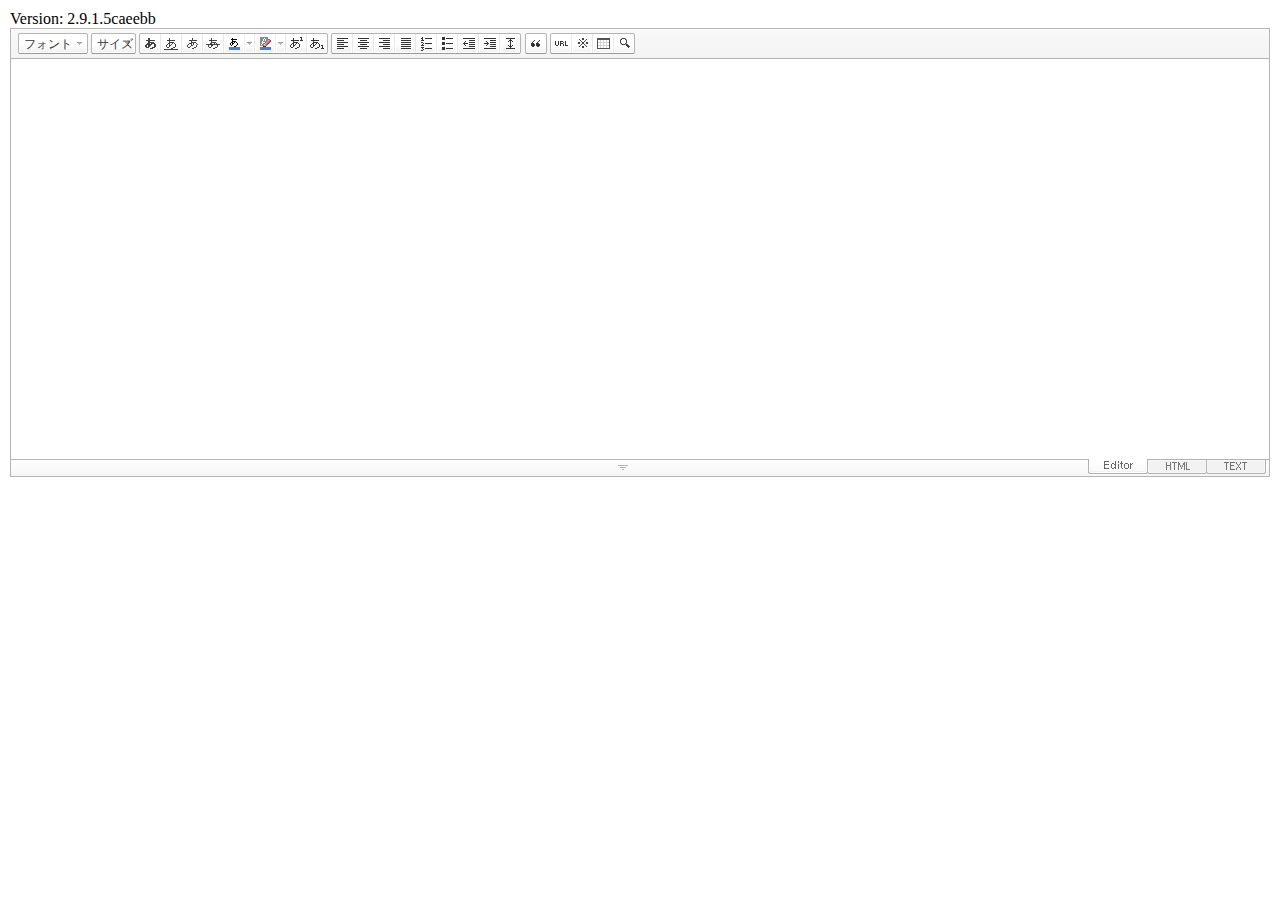
<file: NewNew/src/main/webapp/resources/js/naver_editor/SmartEditor2Skin_ja_JP.html>
<!DOCTYPE HTML PUBLIC "-//W3C//DTD HTML 4.01 Transitional//EN" "http://www.w3.org/TR/html4/loose.dtd">
<html lang="ko">
<head>
<meta http-equiv="Content-Type" content="text/html; charset=utf-8">
<meta http-equiv="Content-Script-Type" content="text/javascript">
<meta http-equiv="Content-Style-Type" content="text/css">
<title>네이버 :: Smart Editor 2 &#8482;</title>
<link href="css/ja_JP/smart_editor2.css" rel="stylesheet" type="text/css">
<style type="text/css">
	body { margin: 10px; }
</style>
<script type="text/javascript" src="./js/lib/jindo2.all.js" charset="utf-8"></script>
<script type="text/javascript" src="./js/lib/jindo_component.js" charset="utf-8"></script>
<script type="text/javascript" src="./js/service/SE2M_Configuration.js" charset="utf-8"></script>	<!-- 설정 파일 -->
<script type="text/javascript" src="./js/service/SE2BasicCreator.js" charset="utf-8"></script>
<script type="text/javascript" src="./js/smarteditor2.min.js" charset="utf-8"></script>

</head>
<body>



<span id="rev">Version: 2.9.1.5caeebb </span>

<!-- SE2 Markup Start -->	
<div id="smart_editor2">
	<div id="smart_editor2_content"><a href="#se2_iframe" class="blind">글쓰기영역으로 바로가기</a>
		<div class="se2_tool" id="se2_tool">
			
			<div class="se2_text_tool husky_seditor_text_tool">
			<ul class="se2_font_type">
				<li class="husky_seditor_ui_fontName"><button type="button" class="se2_font_family" title="フォント"><span class="husky_se2m_current_fontName">フォント</span></button>
					<!-- 글꼴 레이어 -->
					<div class="se2_layer husky_se_fontName_layer">
						<div class="se2_in_layer">
							<ul class="se2_l_font_fam">
							<li style="display:none"><button type="button"><span>@DisplayName@<span>(</span><em style="font-family:FontFamily;">@SampleText@</em><span>)</span></span></button></li>
							<li class="se2_division husky_seditor_font_separator"></li>
							<li><button type="button"><span>NanumGothic<span>(</span><em style="font-family:'NanumGothic',NanumGothic;">あいうえお</em><span>)</span></span></button></li>
							<li><button type="button"><span>NanumMyungjo<span>(</span><em style="font-family:'NanumMyungjo',NanumMyeongjo;">あいうえお</em><span>)</span></span></button></li>
							<li><button type="button"><span>NanumGothicCoding<span>(</span><em style="font-family:'NanumGothicCoding',NanumGothicCoding;">あいうえお</em><span>)</span></span></button></li>
							<li><button type="button"><span>NanumBarunGothic<span>(</span><em style="font-family:'NanumBarunGothic',NanumBarunGothic,NanumBarunGothicOTF;">あいうえお</em><span>)</span></span></button></li>
							<li><button type="button"><span>NanumBarunpen<span>(</span><em style="font-family:'NanumBarunpen',NanumBarunpen;">あいうえお</em><span>)</span></span></button></li>
							</ul>
						</div>
					</div>
					<!-- //글꼴 레이어 -->
				</li>

				<li class="husky_seditor_ui_fontSize"><button type="button" class="se2_font_size" title="文字サイズ"><span class="husky_se2m_current_fontSize">サイズ</span></button>
					<!-- 폰트 사이즈 레이어 -->
					<div class="se2_layer husky_se_fontSize_layer">
						<div class="se2_in_layer">
							<ul class="se2_l_font_size">
							<li><button type="button"><span style="margin-top:4px; margin-bottom:3px; margin-left:5px; font-size:7pt;">あいうえお<span style=" font-size:7pt;">(7pt)</span></span></button></li>
							<li><button type="button"><span style="margin-bottom:2px; font-size:8pt;">あいうえお<span style="font-size:8pt;">(8pt)</span></span></button></li>
							<li><button type="button"><span style="margin-bottom:1px; font-size:9pt;">あいうえお<span style="font-size:9pt;">(9pt)</span></span></button></li>
							<li><button type="button"><span style="margin-bottom:1px; font-size:10pt;">あいうえお<span style="font-size:10pt;">(10pt)</span></span></button></li>
							<li><button type="button"><span style="margin-bottom:2px; font-size:11pt;">あいうえお<span style="font-size:11pt;">(11pt)</span></span></button></li>
							<li><button type="button"><span style="margin-bottom:1px; font-size:12pt;">あいうえお<span style="font-size:12pt;">(12pt)</span></span></button></li>
							<li><button type="button"><span style="margin-bottom:2px; font-size:14pt;">あいうえお<span style="margin-left:6px;font-size:14pt;">(14pt)</span></span></button></li>
							<li><button type="button"><span style="margin-bottom:1px; font-size:18pt;">あいうえお<span style="margin-left:8px;font-size:18pt;">(18pt)</span></span></button></li>
							<li><button type="button"><span style="margin-left:3px; font-size:24pt;">あいうえ<span style="margin-left:11px;font-size:24pt;">(24pt)</span></span></button></li>
							<li><button type="button"><span style="margin-top:-1px; margin-left:3px; font-size:36pt;">あいう<span style="font-size:36pt;">(36pt)</span></span></button></li>
							</ul>
						</div>
					</div>
					<!-- //폰트 사이즈 레이어 -->
				</li>
</ul><ul>
				<li class="husky_seditor_ui_bold first_child"><button type="button" title="太字[Ctrl+B]" class="se2_bold"><span class="_buttonRound tool_bg">太字[Ctrl+B]</span></button></li>

				<li class="husky_seditor_ui_underline"><button type="button" title="下線[Ctrl+U]" class="se2_underline"><span class="_buttonRound">下線[Ctrl+U]</span></button></li>

				<li class="husky_seditor_ui_italic"><button type="button" title="斜体[Ctrl+I]" class="se2_italic"><span class="_buttonRound">斜体[Ctrl+I]</span></button></li>

				<li class="husky_seditor_ui_lineThrough"><button type="button" title="取り消し線[Ctrl+D]" class="se2_tdel"><span class="_buttonRound">取り消し線[Ctrl+D]</span></button></li>

				<li class="se2_pair husky_seditor_ui_fontColor"><span class="selected_color husky_se2m_fontColor_lastUsed" style="background-color:#4477f9"></span><span class="husky_seditor_ui_fontColorA"><button type="button" title="文字の色" class="se2_fcolor"><span>文字の色</span></button></span><span class="husky_seditor_ui_fontColorB"><button type="button" title="More" class="se2_fcolor_more"><span class="_buttonRound">More</span></button></span>				
					<!-- 글자색 -->
					<div class="se2_layer husky_se2m_fontcolor_layer" style="display:none">
						<div class="se2_in_layer husky_se2m_fontcolor_paletteHolder">
							<div class="se2_palette husky_se2m_color_palette">
								<ul class="se2_pick_color">
								<li><button type="button" title="#ff0000" style="background:#ff0000"><span><span>#ff0000</span></span></button></li>
								<li><button type="button" title="#ff6c00" style="background:#ff6c00"><span><span>#ff6c00</span></span></button></li>
								<li><button type="button" title="#ffaa00" style="background:#ffaa00"><span><span>#ffaa00</span></span></button></li>
								<li><button type="button" title="#ffef00" style="background:#ffef00"><span><span>#ffef00</span></span></button></li>
								<li><button type="button" title="#a6cf00" style="background:#a6cf00"><span><span>#a6cf00</span></span></button></li>
								<li><button type="button" title="#009e25" style="background:#009e25"><span><span>#009e25</span></span></button></li>
								<li><button type="button" title="#00b0a2" style="background:#00b0a2"><span><span>#00b0a2</span></span></button></li>
								<li><button type="button" title="#0075c8" style="background:#0075c8"><span><span>#0075c8</span></span></button></li>
								<li><button type="button" title="#3a32c3" style="background:#3a32c3"><span><span>#3a32c3</span></span></button></li>
								<li><button type="button" title="#7820b9" style="background:#7820b9"><span><span>#7820b9</span></span></button></li>
								<li><button type="button" title="#ef007c" style="background:#ef007c"><span><span>#ef007c</span></span></button></li>
								<li><button type="button" title="#000000" style="background:#000000"><span><span>#000000</span></span></button></li>
								<li><button type="button" title="#252525" style="background:#252525"><span><span>#252525</span></span></button></li>
								<li><button type="button" title="#464646" style="background:#464646"><span><span>#464646</span></span></button></li>
								<li><button type="button" title="#636363" style="background:#636363"><span><span>#636363</span></span></button></li>
								<li><button type="button" title="#7d7d7d" style="background:#7d7d7d"><span><span>#7d7d7d</span></span></button></li>
								<li><button type="button" title="#9a9a9a" style="background:#9a9a9a"><span><span>#9a9a9a</span></span></button></li>
								<li><button type="button" title="#ffe8e8" style="background:#ffe8e8"><span><span>#9a9a9a</span></span></button></li>
								<li><button type="button" title="#f7e2d2" style="background:#f7e2d2"><span><span>#f7e2d2</span></span></button></li>
								<li><button type="button" title="#f5eddc" style="background:#f5eddc"><span><span>#f5eddc</span></span></button></li>
								<li><button type="button" title="#f5f4e0" style="background:#f5f4e0"><span><span>#f5f4e0</span></span></button></li>
								<li><button type="button" title="#edf2c2" style="background:#edf2c2"><span><span>#edf2c2</span></span></button></li>
								<li><button type="button" title="#def7e5" style="background:#def7e5"><span><span>#def7e5</span></span></button></li>
								<li><button type="button" title="#d9eeec" style="background:#d9eeec"><span><span>#d9eeec</span></span></button></li>
								<li><button type="button" title="#c9e0f0" style="background:#c9e0f0"><span><span>#c9e0f0</span></span></button></li>
								<li><button type="button" title="#d6d4eb" style="background:#d6d4eb"><span><span>#d6d4eb</span></span></button></li>
								<li><button type="button" title="#e7dbed" style="background:#e7dbed"><span><span>#e7dbed</span></span></button></li>
								<li><button type="button" title="#f1e2ea" style="background:#f1e2ea"><span><span>#f1e2ea</span></span></button></li>
								<li><button type="button" title="#acacac" style="background:#acacac"><span><span>#acacac</span></span></button></li>
								<li><button type="button" title="#c2c2c2" style="background:#c2c2c2"><span><span>#c2c2c2</span></span></button></li>
								<li><button type="button" title="#cccccc" style="background:#cccccc"><span><span>#cccccc</span></span></button></li>
								<li><button type="button" title="#e1e1e1" style="background:#e1e1e1"><span><span>#e1e1e1</span></span></button></li>
								<li><button type="button" title="#ebebeb" style="background:#ebebeb"><span><span>#ebebeb</span></span></button></li>
								<li><button type="button" title="#ffffff" style="background:#ffffff"><span><span>#ffffff</span></span></button></li>
								</ul>
								<ul class="se2_pick_color" style="width:156px;">
								<li><button type="button" title="#e97d81" style="background:#e97d81"><span><span>#e97d81</span></span></button></li>
								<li><button type="button" title="#e19b73" style="background:#e19b73"><span><span>#e19b73</span></span></button></li>
								<li><button type="button" title="#d1b274" style="background:#d1b274"><span><span>#d1b274</span></span></button></li>
								<li><button type="button" title="#cfcca2" style="background:#cfcca2"><span><span>#cfcca2</span></span></button></li>
								<li><button type="button" title="#cfcca2" style="background:#cfcca2"><span><span>#cfcca2</span></span></button></li>
								<li><button type="button" title="#61b977" style="background:#61b977"><span><span>#61b977</span></span></button></li>
								<li><button type="button" title="#53aea8" style="background:#53aea8"><span><span>#53aea8</span></span></button></li>
								<li><button type="button" title="#518fbb" style="background:#518fbb"><span><span>#518fbb</span></span></button></li>
								<li><button type="button" title="#6a65bb" style="background:#6a65bb"><span><span>#6a65bb</span></span></button></li>
								<li><button type="button" title="#9a54ce" style="background:#9a54ce"><span><span>#9a54ce</span></span></button></li>
								<li><button type="button" title="#e573ae" style="background:#e573ae"><span><span>#e573ae</span></span></button></li>
								<li><button type="button" title="#5a504b" style="background:#5a504b"><span><span>#5a504b</span></span></button></li>
								<li><button type="button" title="#767b86" style="background:#767b86"><span><span>#767b86</span></span></button></li>
								<li><button type="button" title="#951015" style="background:#951015"><span><span>#951015</span></span></button></li>
								<li><button type="button" title="#6e391a" style="background:#6e391a"><span><span>#6e391a</span></span></button></li>
								<li><button type="button" title="#785c25" style="background:#785c25"><span><span>#785c25</span></span></button></li>
								<li><button type="button" title="#5f5b25" style="background:#5f5b25"><span><span>#5f5b25</span></span></button></li>
								<li><button type="button" title="#4c511f" style="background:#4c511f"><span><span>#4c511f</span></span></button></li>
								<li><button type="button" title="#1c4827" style="background:#1c4827"><span><span>#1c4827</span></span></button></li>
								<li><button type="button" title="#0d514c" style="background:#0d514c"><span><span>#0d514c</span></span></button></li>
								<li><button type="button" title="#1b496a" style="background:#1b496a"><span><span>#1b496a</span></span></button></li>
								<li><button type="button" title="#2b285f" style="background:#2b285f"><span><span>#2b285f</span></span></button></li>
								<li><button type="button" title="#45245b" style="background:#45245b"><span><span>#45245b</span></span></button></li>
								<li><button type="button" title="#721947" style="background:#721947"><span><span>#721947</span></span></button></li>
								<li><button type="button" title="#352e2c" style="background:#352e2c"><span><span>#352e2c</span></span></button></li>
								<li><button type="button" title="#3c3f45" style="background:#3c3f45"><span><span>#3c3f45</span></span></button></li>
								</ul>
								<button type="button" title="More" class="se2_view_more husky_se2m_color_palette_more_btn"><span>More</span></button>
								<div class="husky_se2m_color_palette_recent" style="display:none">
									<h4>最近使用した色</h4>
									<ul class="se2_pick_color">
									<li></li>
									<!-- 최근 사용한 색 템플릿 -->
									<!-- <li><button type="button" title="#e97d81" style="background:#e97d81"><span><span>#e97d81</span></span></button></li> -->
									<!-- //최근 사용한 색 템플릿 -->
									</ul>
								</div>								
								<div class="se2_palette2 husky_se2m_color_palette_colorpicker">
									<!--form action="http://test.emoticon.naver.com/colortable/TextAdd.nhn" method="post"-->
										<div class="se2_color_set">
											<span class="se2_selected_color"><span class="husky_se2m_cp_preview" style="background:#e97d81"></span></span><input type="text" name="" class="input_ty1 husky_se2m_cp_colorcode" value="#e97d81"><button type="button" class="se2_btn_insert husky_se2m_color_palette_ok_btn" title="入力"><span>入力</span></button></div>
										<!--input type="hidden" name="callback" value="http://test.emoticon.naver.com/colortable/result.jsp" />
										<input type="hidden" name="callback_func" value="1" />
										<input type="hidden" name="text_key" value="" />
										<input type="hidden" name="text_data" value="" />
									</form-->
									<div class="se2_gradation1 husky_se2m_cp_colpanel"></div>
									<div class="se2_gradation2 husky_se2m_cp_huepanel"></div>
								</div>
							</div>
                        </div>
					</div>
                    <!-- //글자색 -->
				</li>

				<li class="se2_pair husky_seditor_ui_BGColor"><span class="selected_color husky_se2m_BGColor_lastUsed" style="background-color:#4477f9"></span><span class="husky_seditor_ui_BGColorA"><button type="button" title="背景色" class="se2_bgcolor"><span>背景色</span></button></span><span class="husky_seditor_ui_BGColorB"><button type="button" title="More" class="se2_bgcolor_more"><span class="_buttonRound">More</span></button></span>
					<!-- 배경색 -->
					<div class="se2_layer se2_layer husky_se2m_BGColor_layer" style="display:none">
						<div class="se2_in_layer">
							<div class="se2_palette_bgcolor">
								<ul class="se2_background husky_se2m_bgcolor_list">
								<li><button type="button" title="背景色#ff0000 字色#ffffff" style="background:#ff0000; color:#ffffff"><span><span>あいうえお</span></span></button></li>								
								<li><button type="button" title="背景色#6d30cf 字色#ffffff" style="background:#6d30cf; color:#ffffff"><span><span>あいうえお</span></span></button></li>
								<li><button type="button" title="背景色#000000 字色#ffffff" style="background:#000000; color:#ffffff"><span><span>あいうえお</span></span></button></li>
								<li><button type="button" title="背景色#ff6600 字色#ffffff" style="background:#ff6600; color:#ffffff"><span><span>あいうえお</span></span></button></li>
								<li><button type="button" title="背景色#3333cc 字色#ffffff" style="background:#3333cc; color:#ffffff"><span><span>あいうえお</span></span></button></li>
								<li><button type="button" title="背景色#333333 字色#ffff00" style="background:#333333; color:#ffff00"><span><span>あいうえお</span></span></button></li>
								<li><button type="button" title="背景色#ffa700 字色#ffffff" style="background:#ffa700; color:#ffffff"><span><span>あいうえお</span></span></button></li>
								<li><button type="button" title="背景色#009999 字色#ffffff" style="background:#009999; color:#ffffff"><span><span>あいうえお</span></span></button></li>
								<li><button type="button" title="背景色#8e8e8e 字色#ffffff" style="background:#8e8e8e; color:#ffffff"><span><span>あいうえお</span></span></button></li>								
								<li><button type="button" title="背景色#cc9900 字色#ffffff" style="background:#cc9900; color:#ffffff"><span><span>あいうえお</span></span></button></li>
								<li><button type="button" title="背景色#77b02b 字色#ffffff" style="background:#77b02b; color:#ffffff"><span><span>あいうえお</span></span></button></li>
								<li><button type="button" title="背景色#ffffff 字色#000000" style="background:#ffffff; color:#000000"><span><span>あいうえお</span></span></button></li>
								</ul>
							</div>
							<div class="husky_se2m_BGColor_paletteHolder"></div>
                        </div>
					</div>
                    <!-- //배경색 -->
				</li>

				<li class="husky_seditor_ui_superscript"><button type="button" title="윗첨자" class="se2_sup"><span class="_buttonRound">윗첨자</span></button></li>

				<li class="husky_seditor_ui_subscript last_child"><button type="button" title="아래첨자" class="se2_sub"><span class="_buttonRound tool_bg">아래첨자</span></button></li>
</ul><ul>
				<li class="husky_seditor_ui_justifyleft first_child"><button type="button" title="左に揃える" class="se2_left"><span class="_buttonRound tool_bg">左に揃える</span></button></li>

				<li class="husky_seditor_ui_justifycenter"><button type="button" title="中央揃え" class="se2_center"><span class="_buttonRound">中央揃え</span></button></li>

				<li class="husky_seditor_ui_justifyright"><button type="button" title="右に揃える" class="se2_right"><span class="_buttonRound">右に揃える</span></button></li>

				<li class="husky_seditor_ui_justifyfull"><button type="button" title="両端揃え" class="se2_justify"><span class="_buttonRound">両端揃え</span></button></li>

				<li class="husky_seditor_ui_orderedlist"><button type="button" title="段落番号" class="se2_ol"><span class="_buttonRound">段落番号</span></button></li>

				<li class="husky_seditor_ui_unorderedlist"><button type="button" title="箇条書き" class="se2_ul"><span class="_buttonRound">箇条書き</span></button></li>

				<li class="husky_seditor_ui_outdent"><button type="button" title="インデントを減らす[Shift+Tab]" class="se2_outdent"><span class="_buttonRound">インデントを減らす[Shift+Tab]</span></button></li>

				<li class="husky_seditor_ui_indent"><button type="button" title="インデントを増やす[Tab]" class="se2_indent"><span class="_buttonRound">インデントを増やす[Tab]</span></button></li>			

				<li class="husky_seditor_ui_lineHeight last_child"><button type="button" title="行間" class="se2_lineheight" ><span class="_buttonRound tool_bg">行間</span></button>
					<!-- 줄간격 레이어 -->
					<div class="se2_layer husky_se2m_lineHeight_layer">
						<div class="se2_in_layer">
							<ul class="se2_l_line_height">
							<li><button type="button"><span>50%</span></button></li>
							<li><button type="button"><span>80%</span></button></li>
							<li><button type="button"><span>100%</span></button></li>
							<li><button type="button"><span>120%</span></button></li>
							<li><button type="button"><span>150%</span></button></li>
							<li><button type="button"><span>180%</span></button></li>
							<li><button type="button"><span>200%</span></button></li>
							</ul>
							<div class="se2_l_line_height_user husky_se2m_lineHeight_direct_input">
								<h3>直接入力</h3>
								<span class="bx_input">
								<input type="text" class="input_ty1" maxlength="3" style="width:75px">
								<button type="button" title="1% 増やす" class="btn_up"><span>1% 増やす</span></button>
								<button type="button" title="1% 減らす" class="btn_down"><span>1% 減らす</span></button>
								</span>		
								<div class="btn_area">
									<button type="button" class="se2_btn_apply3"><span>適用</span></button><button type="button" class="se2_btn_cancel3"><span>選択</span></button>
								</div>
							</div>
						</div>
					</div>
					<!-- //줄간격 레이어 -->
				</li>
</ul><ul>
				<li class="husky_seditor_ui_quote single_child"><button type="button" title="인용구" class="se2_blockquote"><span class="_buttonRound tool_bg">인용구</span></button>
					<!-- 인용구 -->
					<div class="se2_layer husky_seditor_blockquote_layer" style="margin-left:-407px; display:none;">
						<div class="se2_in_layer">
							<div class="se2_quote">
								<ul>
								<li class="q1"><button type="button" class="se2_quote1"><span><span>인용구 스타일1</span></span></button></li>
								<li class="q2"><button type="button" class="se2_quote2"><span><span>인용구 스타일2</span></span></button></li>
								<li class="q3"><button type="button" class="se2_quote3"><span><span>인용구 스타일3</span></span></button></li>
								<li class="q4"><button type="button" class="se2_quote4"><span><span>인용구 스타일4</span></span></button></li>
								<li class="q5"><button type="button" class="se2_quote5"><span><span>인용구 스타일5</span></span></button></li>
								<li class="q6"><button type="button" class="se2_quote6"><span><span>인용구 스타일6</span></span></button></li>
								<li class="q7"><button type="button" class="se2_quote7"><span><span>인용구 스타일7</span></span></button></li>
								<li class="q8"><button type="button" class="se2_quote8"><span><span>인용구 스타일8</span></span></button></li>
								<li class="q9"><button type="button" class="se2_quote9"><span><span>인용구 스타일9</span></span></button></li>
								<li class="q10"><button type="button" class="se2_quote10"><span><span>인용구 스타일10</span></span></button></li>
								</ul>
								<button type="button" class="se2_cancel2"><span>적용취소</span></button>
							</div>
						</div>
					</div>
					<!-- //인용구 -->
				</li>
</ul><ul>
				<li class="husky_seditor_ui_hyperlink first_child"><button type="button" title="リンク" class="se2_url"><span class="_buttonRound tool_bg">リンク</span></button>
					<!-- 링크 -->
					<div class="se2_layer" style="margin-left:-285px">
						<div class="se2_in_layer">
							<div class="se2_url2">
								<input type="text" class="input_ty1" value="http://">
								<button type="button" class="se2_apply"><span>適用</span></button><button type="button" class="se2_cancel"><span>選択</span></button>
							</div>
						</div>
					</div>
					<!-- //링크 -->
				</li>

				<li class="husky_seditor_ui_sCharacter"><button type="button" title="特殊記号" class="se2_character"><span class="_buttonRound">特殊記号</span></button>
					<!-- 특수기호 -->
					<div class="se2_layer husky_seditor_sCharacter_layer" style="margin-left:-448px;">
						<div class="se2_in_layer">
							<div class="se2_bx_character">
								<ul class="se2_char_tab">
								<li class="active"><button type="button" title="一般記号" class="se2_char1"><span>一般記号</span></button>
									<div class="se2_s_character">
										<ul class="husky_se2m_sCharacter_list">
											<li></li>
											<!-- 일반기호 목록 -->
											<!-- <li class="hover"><button type="button"><span>｛</span></button></li><li class="active"><button type="button"><span>｝</span></button></li><li><button type="button"><span>〔</span></button></li><li><button type="button"><span>〕</span></button></li><li><button type="button"><span>〈</span></button></li><li><button type="button"><span>〉</span></button></li><li><button type="button"><span>《</span></button></li><li><button type="button"><span>》</span></button></li><li><button type="button"><span>「</span></button></li><li><button type="button"><span>」</span></button></li><li><button type="button"><span>『</span></button></li><li><button type="button"><span>』</span></button></li><li><button type="button"><span>【</span></button></li><li><button type="button"><span>】</span></button></li><li><button type="button"><span>‘</span></button></li><li><button type="button"><span>’</span></button></li><li><button type="button"><span>“</span></button></li><li><button type="button"><span>”</span></button></li><li><button type="button"><span>、</span></button></li><li><button type="button"><span>。</span></button></li><li><button type="button"><span>·</span></button></li><li><button type="button"><span>‥</span></button></li><li><button type="button"><span>…</span></button></li><li><button type="button"><span>§</span></button></li><li><button type="button"><span>※</span></button></li><li><button type="button"><span>☆</span></button></li><li><button type="button"><span>★</span></button></li><li><button type="button"><span>○</span></button></li><li><button type="button"><span>●</span></button></li><li><button type="button"><span>◎</span></button></li><li><button type="button"><span>◇</span></button></li><li><button type="button"><span>◆</span></button></li><li><button type="button"><span>□</span></button></li><li><button type="button"><span>■</span></button></li><li><button type="button"><span>△</span></button></li><li><button type="button"><span>▲</span></button></li><li><button type="button"><span>▽</span></button></li><li><button type="button"><span>▼</span></button></li><li><button type="button"><span>◁</span></button></li><li><button type="button"><span>◀</span></button></li><li><button type="button"><span>▷</span></button></li><li><button type="button"><span>▶</span></button></li><li><button type="button"><span>♤</span></button></li><li><button type="button"><span>♠</span></button></li><li><button type="button"><span>♡</span></button></li><li><button type="button"><span>♥</span></button></li><li><button type="button"><span>♧</span></button></li><li><button type="button"><span>♣</span></button></li><li><button type="button"><span>⊙</span></button></li><li><button type="button"><span>◈</span></button></li><li><button type="button"><span>▣</span></button></li><li><button type="button"><span>◐</span></button></li><li><button type="button"><span>◑</span></button></li><li><button type="button"><span>▒</span></button></li><li><button type="button"><span>▤</span></button></li><li><button type="button"><span>▥</span></button></li><li><button type="button"><span>▨</span></button></li><li><button type="button"><span>▧</span></button></li><li><button type="button"><span>▦</span></button></li><li><button type="button"><span>▩</span></button></li><li><button type="button"><span>±</span></button></li><li><button type="button"><span>×</span></button></li><li><button type="button"><span>÷</span></button></li><li><button type="button"><span>≠</span></button></li><li><button type="button"><span>≤</span></button></li><li><button type="button"><span>≥</span></button></li><li><button type="button"><span>∞</span></button></li><li><button type="button"><span>∴</span></button></li><li><button type="button"><span>°</span></button></li><li><button type="button"><span>′</span></button></li><li><button type="button"><span>″</span></button></li><li><button type="button"><span>∠</span></button></li><li><button type="button"><span>⊥</span></button></li><li><button type="button"><span>⌒</span></button></li><li><button type="button"><span>∂</span></button></li><li><button type="button"><span>≡</span></button></li><li><button type="button"><span>≒</span></button></li><li><button type="button"><span>≪</span></button></li><li><button type="button"><span>≫</span></button></li><li><button type="button"><span>√</span></button></li><li><button type="button"><span>∽</span></button></li><li><button type="button"><span>∝</span></button></li><li><button type="button"><span>∵</span></button></li><li><button type="button"><span>∫</span></button></li><li><button type="button"><span>∬</span></button></li><li><button type="button"><span>∈</span></button></li><li><button type="button"><span>∋</span></button></li><li><button type="button"><span>⊆</span></button></li><li><button type="button"><span>⊇</span></button></li><li><button type="button"><span>⊂</span></button></li><li><button type="button"><span>⊃</span></button></li><li><button type="button"><span>∪</span></button></li><li><button type="button"><span>∩</span></button></li><li><button type="button"><span>∧</span></button></li><li><button type="button"><span>∨</span></button></li><li><button type="button"><span>￢</span></button></li><li><button type="button"><span>⇒</span></button></li><li><button type="button"><span>⇔</span></button></li><li><button type="button"><span>∀</span></button></li><li><button type="button"><span>∃</span></button></li><li><button type="button"><span>´</span></button></li><li><button type="button"><span>～</span></button></li><li><button type="button"><span>ˇ</span></button></li><li><button type="button"><span>˘</span></button></li><li><button type="button"><span>˝</span></button></li><li><button type="button"><span>˚</span></button></li><li><button type="button"><span>˙</span></button></li><li><button type="button"><span>¸</span></button></li><li><button type="button"><span>˛</span></button></li><li><button type="button"><span>¡</span></button></li><li><button type="button"><span>¿</span></button></li><li><button type="button"><span>ː</span></button></li><li><button type="button"><span>∮</span></button></li><li><button type="button"><span>∑</span></button></li><li><button type="button"><span>∏</span></button></li><li><button type="button"><span>♭</span></button></li><li><button type="button"><span>♩</span></button></li><li><button type="button"><span>♪</span></button></li><li><button type="button"><span>♬</span></button></li><li><button type="button"><span>㉿</span></button></li><li><button type="button"><span>→</span></button></li><li><button type="button"><span>←</span></button></li><li><button type="button"><span>↑</span></button></li><li><button type="button"><span>↓</span></button></li><li><button type="button"><span>↔</span></button></li><li><button type="button"><span>↕</span></button></li><li><button type="button"><span>↗</span></button></li><li><button type="button"><span>↙</span></button></li><li><button type="button"><span>↖</span></button></li><li><button type="button"><span>↘</span></button></li><li><button type="button"><span>㈜</span></button></li><li><button type="button"><span>№</span></button></li><li><button type="button"><span>㏇</span></button></li><li><button type="button"><span>™</span></button></li><li><button type="button"><span>㏂</span></button></li><li><button type="button"><span>㏘</span></button></li><li><button type="button"><span>℡</span></button></li><li><button type="button"><span>♨</span></button></li><li><button type="button"><span>☏</span></button></li><li><button type="button"><span>☎</span></button></li><li><button type="button"><span>☜</span></button></li><li><button type="button"><span>☞</span></button></li><li><button type="button"><span>¶</span></button></li><li><button type="button"><span>†</span></button></li><li><button type="button"><span>‡</span></button></li><li><button type="button"><span>®</span></button></li><li><button type="button"><span>ª</span></button></li><li><button type="button"><span>º</span></button></li><li><button type="button"><span>♂</span></button></li><li><button type="button"><span>♀</span></button></li> -->
										</ul>
									</div>
								</li>
								<li><button type="button" title="数字と単語" class="se2_char2"><span>数字と単語</span></button>
									<div class="se2_s_character">
										<ul class="husky_se2m_sCharacter_list">
											<li></li>
											<!-- 숫자와 단위 목록 -->
											<!-- <li class="hover"><button type="button"><span>½</span></button></li><li><button type="button"><span>⅓</span></button></li><li><button type="button"><span>⅔</span></button></li><li><button type="button"><span>¼</span></button></li><li><button type="button"><span>¾</span></button></li><li><button type="button"><span>⅛</span></button></li><li><button type="button"><span>⅜</span></button></li><li><button type="button"><span>⅝</span></button></li><li><button type="button"><span>⅞</span></button></li><li><button type="button"><span>¹</span></button></li><li><button type="button"><span>²</span></button></li><li><button type="button"><span>³</span></button></li><li><button type="button"><span>⁴</span></button></li><li><button type="button"><span>ⁿ</span></button></li><li><button type="button"><span>₁</span></button></li><li><button type="button"><span>₂</span></button></li><li><button type="button"><span>₃</span></button></li><li><button type="button"><span>₄</span></button></li><li><button type="button"><span>Ⅰ</span></button></li><li><button type="button"><span>Ⅱ</span></button></li><li><button type="button"><span>Ⅲ</span></button></li><li><button type="button"><span>Ⅳ</span></button></li><li><button type="button"><span>Ⅴ</span></button></li><li><button type="button"><span>Ⅵ</span></button></li><li><button type="button"><span>Ⅶ</span></button></li><li><button type="button"><span>Ⅷ</span></button></li><li><button type="button"><span>Ⅸ</span></button></li><li><button type="button"><span>Ⅹ</span></button></li><li><button type="button"><span>ⅰ</span></button></li><li><button type="button"><span>ⅱ</span></button></li><li><button type="button"><span>ⅲ</span></button></li><li><button type="button"><span>ⅳ</span></button></li><li><button type="button"><span>ⅴ</span></button></li><li><button type="button"><span>ⅵ</span></button></li><li><button type="button"><span>ⅶ</span></button></li><li><button type="button"><span>ⅷ</span></button></li><li><button type="button"><span>ⅸ</span></button></li><li><button type="button"><span>ⅹ</span></button></li><li><button type="button"><span>￦</span></button></li><li><button type="button"><span>$</span></button></li><li><button type="button"><span>￥</span></button></li><li><button type="button"><span>￡</span></button></li><li><button type="button"><span>€</span></button></li><li><button type="button"><span>℃</span></button></li><li><button type="button"><span>A</span></button></li><li><button type="button"><span>℉</span></button></li><li><button type="button"><span>￠</span></button></li><li><button type="button"><span>¤</span></button></li><li><button type="button"><span>‰</span></button></li><li><button type="button"><span>㎕</span></button></li><li><button type="button"><span>㎖</span></button></li><li><button type="button"><span>㎗</span></button></li><li><button type="button"><span>ℓ</span></button></li><li><button type="button"><span>㎘</span></button></li><li><button type="button"><span>㏄</span></button></li><li><button type="button"><span>㎣</span></button></li><li><button type="button"><span>㎤</span></button></li><li><button type="button"><span>㎥</span></button></li><li><button type="button"><span>㎦</span></button></li><li><button type="button"><span>㎙</span></button></li><li><button type="button"><span>㎚</span></button></li><li><button type="button"><span>㎛</span></button></li><li><button type="button"><span>㎜</span></button></li><li><button type="button"><span>㎝</span></button></li><li><button type="button"><span>㎞</span></button></li><li><button type="button"><span>㎟</span></button></li><li><button type="button"><span>㎠</span></button></li><li><button type="button"><span>㎡</span></button></li><li><button type="button"><span>㎢</span></button></li><li><button type="button"><span>㏊</span></button></li><li><button type="button"><span>㎍</span></button></li><li><button type="button"><span>㎎</span></button></li><li><button type="button"><span>㎏</span></button></li><li><button type="button"><span>㏏</span></button></li><li><button type="button"><span>㎈</span></button></li><li><button type="button"><span>㎉</span></button></li><li><button type="button"><span>㏈</span></button></li><li><button type="button"><span>㎧</span></button></li><li><button type="button"><span>㎨</span></button></li><li><button type="button"><span>㎰</span></button></li><li><button type="button"><span>㎱</span></button></li><li><button type="button"><span>㎲</span></button></li><li><button type="button"><span>㎳</span></button></li><li><button type="button"><span>㎴</span></button></li><li><button type="button"><span>㎵</span></button></li><li><button type="button"><span>㎶</span></button></li><li><button type="button"><span>㎷</span></button></li><li><button type="button"><span>㎸</span></button></li><li><button type="button"><span>㎹</span></button></li><li><button type="button"><span>㎀</span></button></li><li><button type="button"><span>㎁</span></button></li><li><button type="button"><span>㎂</span></button></li><li><button type="button"><span>㎃</span></button></li><li><button type="button"><span>㎄</span></button></li><li><button type="button"><span>㎺</span></button></li><li><button type="button"><span>㎻</span></button></li><li><button type="button"><span>㎼</span></button></li><li><button type="button"><span>㎽</span></button></li><li><button type="button"><span>㎾</span></button></li><li><button type="button"><span>㎿</span></button></li><li><button type="button"><span>㎐</span></button></li><li><button type="button"><span>㎑</span></button></li><li><button type="button"><span>㎒</span></button></li><li><button type="button"><span>㎓</span></button></li><li><button type="button"><span>㎔</span></button></li><li><button type="button"><span>Ω</span></button></li><li><button type="button"><span>㏀</span></button></li><li><button type="button"><span>㏁</span></button></li><li><button type="button"><span>㎊</span></button></li><li><button type="button"><span>㎋</span></button></li><li><button type="button"><span>㎌</span></button></li><li><button type="button"><span>㏖</span></button></li><li><button type="button"><span>㏅</span></button></li><li><button type="button"><span>㎭</span></button></li><li><button type="button"><span>㎮</span></button></li><li><button type="button"><span>㎯</span></button></li><li><button type="button"><span>㏛</span></button></li><li><button type="button"><span>㎩</span></button></li><li><button type="button"><span>㎪</span></button></li><li><button type="button"><span>㎫</span></button></li><li><button type="button"><span>㎬</span></button></li><li><button type="button"><span>㏝</span></button></li><li><button type="button"><span>㏐</span></button></li><li><button type="button"><span>㏓</span></button></li><li><button type="button"><span>㏃</span></button></li><li><button type="button"><span>㏉</span></button></li><li><button type="button"><span>㏜</span></button></li><li><button type="button"><span>㏆</span></button></li> -->
										</ul>
									</div>
								</li>
								<li><button type="button" title="円、カッコ" class="se2_char3"><span>円、カッコ</span></button>
									<div class="se2_s_character">
										<ul class="husky_se2m_sCharacter_list">
											<li></li>
											<!-- 원,괄호 목록 -->
											<!-- <li><button type="button"><span>㉠</span></button></li><li><button type="button"><span>㉡</span></button></li><li><button type="button"><span>㉢</span></button></li><li><button type="button"><span>㉣</span></button></li><li><button type="button"><span>㉤</span></button></li><li><button type="button"><span>㉥</span></button></li><li><button type="button"><span>㉦</span></button></li><li><button type="button"><span>㉧</span></button></li><li><button type="button"><span>㉨</span></button></li><li><button type="button"><span>㉩</span></button></li><li><button type="button"><span>㉪</span></button></li><li><button type="button"><span>㉫</span></button></li><li><button type="button"><span>㉬</span></button></li><li><button type="button"><span>㉭</span></button></li><li><button type="button"><span>㉮</span></button></li><li><button type="button"><span>㉯</span></button></li><li><button type="button"><span>㉰</span></button></li><li><button type="button"><span>㉱</span></button></li><li><button type="button"><span>㉲</span></button></li><li><button type="button"><span>㉳</span></button></li><li><button type="button"><span>㉴</span></button></li><li><button type="button"><span>㉵</span></button></li><li><button type="button"><span>㉶</span></button></li><li><button type="button"><span>㉷</span></button></li><li><button type="button"><span>㉸</span></button></li><li><button type="button"><span>㉹</span></button></li><li><button type="button"><span>㉺</span></button></li><li><button type="button"><span>㉻</span></button></li><li><button type="button"><span>ⓐ</span></button></li><li><button type="button"><span>ⓑ</span></button></li><li><button type="button"><span>ⓒ</span></button></li><li><button type="button"><span>ⓓ</span></button></li><li><button type="button"><span>ⓔ</span></button></li><li><button type="button"><span>ⓕ</span></button></li><li><button type="button"><span>ⓖ</span></button></li><li><button type="button"><span>ⓗ</span></button></li><li><button type="button"><span>ⓘ</span></button></li><li><button type="button"><span>ⓙ</span></button></li><li><button type="button"><span>ⓚ</span></button></li><li><button type="button"><span>ⓛ</span></button></li><li><button type="button"><span>ⓜ</span></button></li><li><button type="button"><span>ⓝ</span></button></li><li><button type="button"><span>ⓞ</span></button></li><li><button type="button"><span>ⓟ</span></button></li><li><button type="button"><span>ⓠ</span></button></li><li><button type="button"><span>ⓡ</span></button></li><li><button type="button"><span>ⓢ</span></button></li><li><button type="button"><span>ⓣ</span></button></li><li><button type="button"><span>ⓤ</span></button></li><li><button type="button"><span>ⓥ</span></button></li><li><button type="button"><span>ⓦ</span></button></li><li><button type="button"><span>ⓧ</span></button></li><li><button type="button"><span>ⓨ</span></button></li><li><button type="button"><span>ⓩ</span></button></li><li><button type="button"><span>①</span></button></li><li><button type="button"><span>②</span></button></li><li><button type="button"><span>③</span></button></li><li><button type="button"><span>④</span></button></li><li><button type="button"><span>⑤</span></button></li><li><button type="button"><span>⑥</span></button></li><li><button type="button"><span>⑦</span></button></li><li><button type="button"><span>⑧</span></button></li><li><button type="button"><span>⑨</span></button></li><li><button type="button"><span>⑩</span></button></li><li><button type="button"><span>⑪</span></button></li><li><button type="button"><span>⑫</span></button></li><li><button type="button"><span>⑬</span></button></li><li><button type="button"><span>⑭</span></button></li><li><button type="button"><span>⑮</span></button></li><li><button type="button"><span>㈀</span></button></li><li><button type="button"><span>㈁</span></button></li><li class="hover"><button type="button"><span>㈂</span></button></li><li><button type="button"><span>㈃</span></button></li><li><button type="button"><span>㈄</span></button></li><li><button type="button"><span>㈅</span></button></li><li><button type="button"><span>㈆</span></button></li><li><button type="button"><span>㈇</span></button></li><li><button type="button"><span>㈈</span></button></li><li><button type="button"><span>㈉</span></button></li><li><button type="button"><span>㈊</span></button></li><li><button type="button"><span>㈋</span></button></li><li><button type="button"><span>㈌</span></button></li><li><button type="button"><span>㈍</span></button></li><li><button type="button"><span>㈎</span></button></li><li><button type="button"><span>㈏</span></button></li><li><button type="button"><span>㈐</span></button></li><li><button type="button"><span>㈑</span></button></li><li><button type="button"><span>㈒</span></button></li><li><button type="button"><span>㈓</span></button></li><li><button type="button"><span>㈔</span></button></li><li><button type="button"><span>㈕</span></button></li><li><button type="button"><span>㈖</span></button></li><li><button type="button"><span>㈗</span></button></li><li><button type="button"><span>㈘</span></button></li><li><button type="button"><span>㈙</span></button></li><li><button type="button"><span>㈚</span></button></li><li><button type="button"><span>㈛</span></button></li><li><button type="button"><span>⒜</span></button></li><li><button type="button"><span>⒝</span></button></li><li><button type="button"><span>⒞</span></button></li><li><button type="button"><span>⒟</span></button></li><li><button type="button"><span>⒠</span></button></li><li><button type="button"><span>⒡</span></button></li><li><button type="button"><span>⒢</span></button></li><li><button type="button"><span>⒣</span></button></li><li><button type="button"><span>⒤</span></button></li><li><button type="button"><span>⒥</span></button></li><li><button type="button"><span>⒦</span></button></li><li><button type="button"><span>⒧</span></button></li><li><button type="button"><span>⒨</span></button></li><li><button type="button"><span>⒩</span></button></li><li><button type="button"><span>⒪</span></button></li><li><button type="button"><span>⒫</span></button></li><li><button type="button"><span>⒬</span></button></li><li><button type="button"><span>⒭</span></button></li><li><button type="button"><span>⒮</span></button></li><li><button type="button"><span>⒯</span></button></li><li><button type="button"><span>⒰</span></button></li><li><button type="button"><span>⒱</span></button></li><li><button type="button"><span>⒲</span></button></li><li><button type="button"><span>⒳</span></button></li><li><button type="button"><span>⒴</span></button></li><li><button type="button"><span>⒵</span></button></li><li><button type="button"><span>⑴</span></button></li><li><button type="button"><span>⑵</span></button></li><li><button type="button"><span>⑶</span></button></li><li><button type="button"><span>⑷</span></button></li><li><button type="button"><span>⑸</span></button></li><li><button type="button"><span>⑹</span></button></li><li><button type="button"><span>⑺</span></button></li><li><button type="button"><span>⑻</span></button></li><li><button type="button"><span>⑼</span></button></li><li><button type="button"><span>⑽</span></button></li><li><button type="button"><span>⑾</span></button></li><li><button type="button"><span>⑿</span></button></li><li><button type="button"><span>⒀</span></button></li><li><button type="button"><span>⒁</span></button></li><li><button type="button"><span>⒂</span></button></li> -->
										</ul>
									</div>
								</li>
								<li><button type="button" title="韓国語" class="se2_char4"><span>韓国語</span></button>
									<div class="se2_s_character">
										<ul class="husky_se2m_sCharacter_list">
											<li></li>
											<!-- 한글 목록 -->
											<!-- <li><button type="button"><span>ㄱ</span></button></li><li><button type="button"><span>ㄲ</span></button></li><li><button type="button"><span>ㄳ</span></button></li><li><button type="button"><span>ㄴ</span></button></li><li><button type="button"><span>ㄵ</span></button></li><li><button type="button"><span>ㄶ</span></button></li><li><button type="button"><span>ㄷ</span></button></li><li><button type="button"><span>ㄸ</span></button></li><li><button type="button"><span>ㄹ</span></button></li><li><button type="button"><span>ㄺ</span></button></li><li><button type="button"><span>ㄻ</span></button></li><li><button type="button"><span>ㄼ</span></button></li><li><button type="button"><span>ㄽ</span></button></li><li><button type="button"><span>ㄾ</span></button></li><li><button type="button"><span>ㄿ</span></button></li><li><button type="button"><span>ㅀ</span></button></li><li><button type="button"><span>ㅁ</span></button></li><li><button type="button"><span>ㅂ</span></button></li><li><button type="button"><span>ㅃ</span></button></li><li><button type="button"><span>ㅄ</span></button></li><li><button type="button"><span>ㅅ</span></button></li><li><button type="button"><span>ㅆ</span></button></li><li><button type="button"><span>ㅇ</span></button></li><li><button type="button"><span>ㅈ</span></button></li><li><button type="button"><span>ㅉ</span></button></li><li><button type="button"><span>ㅊ</span></button></li><li><button type="button"><span>ㅋ</span></button></li><li><button type="button"><span>ㅌ</span></button></li><li><button type="button"><span>ㅍ</span></button></li><li><button type="button"><span>ㅎ</span></button></li><li><button type="button"><span>ㅏ</span></button></li><li><button type="button"><span>ㅐ</span></button></li><li><button type="button"><span>ㅑ</span></button></li><li><button type="button"><span>ㅒ</span></button></li><li><button type="button"><span>ㅓ</span></button></li><li><button type="button"><span>ㅔ</span></button></li><li><button type="button"><span>ㅕ</span></button></li><li><button type="button"><span>ㅖ</span></button></li><li><button type="button"><span>ㅗ</span></button></li><li><button type="button"><span>ㅘ</span></button></li><li><button type="button"><span>ㅙ</span></button></li><li><button type="button"><span>ㅚ</span></button></li><li><button type="button"><span>ㅛ</span></button></li><li><button type="button"><span>ㅜ</span></button></li><li><button type="button"><span>ㅝ</span></button></li><li><button type="button"><span>ㅞ</span></button></li><li><button type="button"><span>ㅟ</span></button></li><li><button type="button"><span>ㅠ</span></button></li><li><button type="button"><span>ㅡ</span></button></li><li><button type="button"><span>ㅢ</span></button></li><li><button type="button"><span>ㅣ</span></button></li><li><button type="button"><span>ㅥ</span></button></li><li><button type="button"><span>ㅦ</span></button></li><li><button type="button"><span>ㅧ</span></button></li><li><button type="button"><span>ㅨ</span></button></li><li><button type="button"><span>ㅩ</span></button></li><li><button type="button"><span>ㅪ</span></button></li><li><button type="button"><span>ㅫ</span></button></li><li><button type="button"><span>ㅬ</span></button></li><li><button type="button"><span>ㅭ</span></button></li><li><button type="button"><span>ㅮ</span></button></li><li><button type="button"><span>ㅯ</span></button></li><li><button type="button"><span>ㅰ</span></button></li><li><button type="button"><span>ㅱ</span></button></li><li><button type="button"><span>ㅲ</span></button></li><li><button type="button"><span>ㅳ</span></button></li><li><button type="button"><span>ㅴ</span></button></li><li><button type="button"><span>ㅵ</span></button></li><li><button type="button"><span>ㅶ</span></button></li><li><button type="button"><span>ㅷ</span></button></li><li><button type="button"><span>ㅸ</span></button></li><li><button type="button"><span>ㅹ</span></button></li><li><button type="button"><span>ㅺ</span></button></li><li><button type="button"><span>ㅻ</span></button></li><li><button type="button"><span>ㅼ</span></button></li><li><button type="button"><span>ㅽ</span></button></li><li><button type="button"><span>ㅾ</span></button></li><li><button type="button"><span>ㅿ</span></button></li><li><button type="button"><span>ㆀ</span></button></li><li><button type="button"><span>ㆁ</span></button></li><li><button type="button"><span>ㆂ</span></button></li><li><button type="button"><span>ㆃ</span></button></li><li><button type="button"><span>ㆄ</span></button></li><li><button type="button"><span>ㆅ</span></button></li><li><button type="button"><span>ㆆ</span></button></li><li><button type="button"><span>ㆇ</span></button></li><li><button type="button"><span>ㆈ</span></button></li><li><button type="button"><span>ㆉ</span></button></li><li><button type="button"><span>ㆊ</span></button></li><li><button type="button"><span>ㆋ</span></button></li><li><button type="button"><span>ㆌ</span></button></li><li><button type="button"><span>ㆍ</span></button></li><li><button type="button"><span>ㆎ</span></button></li> -->
										</ul>
									</div>
								</li>
								<li><button type="button" title="ギリシャ、ラテン語" class="se2_char5"><span>ギリシャ、ラテン語</span></button>
									<div class="se2_s_character">
										<ul class="husky_se2m_sCharacter_list">
											<li></li>
											<!-- 그리스,라틴어 목록 -->
											<!-- <li><button type="button"><span>Α</span></button></li><li><button type="button"><span>Β</span></button></li><li><button type="button"><span>Γ</span></button></li><li><button type="button"><span>Δ</span></button></li><li><button type="button"><span>Ε</span></button></li><li><button type="button"><span>Ζ</span></button></li><li><button type="button"><span>Η</span></button></li><li><button type="button"><span>Θ</span></button></li><li><button type="button"><span>Ι</span></button></li><li><button type="button"><span>Κ</span></button></li><li><button type="button"><span>Λ</span></button></li><li><button type="button"><span>Μ</span></button></li><li><button type="button"><span>Ν</span></button></li><li><button type="button"><span>Ξ</span></button></li><li class="hover"><button type="button"><span>Ο</span></button></li><li><button type="button"><span>Π</span></button></li><li><button type="button"><span>Ρ</span></button></li><li><button type="button"><span>Σ</span></button></li><li><button type="button"><span>Τ</span></button></li><li><button type="button"><span>Υ</span></button></li><li><button type="button"><span>Φ</span></button></li><li><button type="button"><span>Χ</span></button></li><li><button type="button"><span>Ψ</span></button></li><li><button type="button"><span>Ω</span></button></li><li><button type="button"><span>α</span></button></li><li><button type="button"><span>β</span></button></li><li><button type="button"><span>γ</span></button></li><li><button type="button"><span>δ</span></button></li><li><button type="button"><span>ε</span></button></li><li><button type="button"><span>ζ</span></button></li><li><button type="button"><span>η</span></button></li><li><button type="button"><span>θ</span></button></li><li><button type="button"><span>ι</span></button></li><li><button type="button"><span>κ</span></button></li><li><button type="button"><span>λ</span></button></li><li><button type="button"><span>μ</span></button></li><li><button type="button"><span>ν</span></button></li><li><button type="button"><span>ξ</span></button></li><li><button type="button"><span>ο</span></button></li><li><button type="button"><span>π</span></button></li><li><button type="button"><span>ρ</span></button></li><li><button type="button"><span>σ</span></button></li><li><button type="button"><span>τ</span></button></li><li><button type="button"><span>υ</span></button></li><li><button type="button"><span>φ</span></button></li><li><button type="button"><span>χ</span></button></li><li><button type="button"><span>ψ</span></button></li><li><button type="button"><span>ω</span></button></li><li><button type="button"><span>Æ</span></button></li><li><button type="button"><span>Ð</span></button></li><li><button type="button"><span>Ħ</span></button></li><li><button type="button"><span>Ĳ</span></button></li><li><button type="button"><span>Ŀ</span></button></li><li><button type="button"><span>Ł</span></button></li><li><button type="button"><span>Ø</span></button></li><li><button type="button"><span>Œ</span></button></li><li><button type="button"><span>Þ</span></button></li><li><button type="button"><span>Ŧ</span></button></li><li><button type="button"><span>Ŋ</span></button></li><li><button type="button"><span>æ</span></button></li><li><button type="button"><span>đ</span></button></li><li><button type="button"><span>ð</span></button></li><li><button type="button"><span>ħ</span></button></li><li><button type="button"><span>I</span></button></li><li><button type="button"><span>ĳ</span></button></li><li><button type="button"><span>ĸ</span></button></li><li><button type="button"><span>ŀ</span></button></li><li><button type="button"><span>ł</span></button></li><li><button type="button"><span>ł</span></button></li><li><button type="button"><span>œ</span></button></li><li><button type="button"><span>ß</span></button></li><li><button type="button"><span>þ</span></button></li><li><button type="button"><span>ŧ</span></button></li><li><button type="button"><span>ŋ</span></button></li><li><button type="button"><span>ŉ</span></button></li><li><button type="button"><span>Б</span></button></li><li><button type="button"><span>Г</span></button></li><li><button type="button"><span>Д</span></button></li><li><button type="button"><span>Ё</span></button></li><li><button type="button"><span>Ж</span></button></li><li><button type="button"><span>З</span></button></li><li><button type="button"><span>И</span></button></li><li><button type="button"><span>Й</span></button></li><li><button type="button"><span>Л</span></button></li><li><button type="button"><span>П</span></button></li><li><button type="button"><span>Ц</span></button></li><li><button type="button"><span>Ч</span></button></li><li><button type="button"><span>Ш</span></button></li><li><button type="button"><span>Щ</span></button></li><li><button type="button"><span>Ъ</span></button></li><li><button type="button"><span>Ы</span></button></li><li><button type="button"><span>Ь</span></button></li><li><button type="button"><span>Э</span></button></li><li><button type="button"><span>Ю</span></button></li><li><button type="button"><span>Я</span></button></li><li><button type="button"><span>б</span></button></li><li><button type="button"><span>в</span></button></li><li><button type="button"><span>г</span></button></li><li><button type="button"><span>д</span></button></li><li><button type="button"><span>ё</span></button></li><li><button type="button"><span>ж</span></button></li><li><button type="button"><span>з</span></button></li><li><button type="button"><span>и</span></button></li><li><button type="button"><span>й</span></button></li><li><button type="button"><span>л</span></button></li><li><button type="button"><span>п</span></button></li><li><button type="button"><span>ф</span></button></li><li><button type="button"><span>ц</span></button></li><li><button type="button"><span>ч</span></button></li><li><button type="button"><span>ш</span></button></li><li><button type="button"><span>щ</span></button></li><li><button type="button"><span>ъ</span></button></li><li><button type="button"><span>ы</span></button></li><li><button type="button"><span>ь</span></button></li><li><button type="button"><span>э</span></button></li><li><button type="button"><span>ю</span></button></li><li><button type="button"><span>я</span></button></li> -->
										</ul>
									</div>
								</li>
								<li><button type="button" title="日本語" class="se2_char6"><span>日本語</span></button>
									<div class="se2_s_character">
										<ul class="husky_se2m_sCharacter_list">
											<li></li>
											<!-- 일본어 목록 -->
											<!-- <li><button type="button"><span>ぁ</span></button></li><li class="hover"><button type="button"><span>あ</span></button></li><li><button type="button"><span>ぃ</span></button></li><li><button type="button"><span>い</span></button></li><li><button type="button"><span>ぅ</span></button></li><li><button type="button"><span>う</span></button></li><li><button type="button"><span>ぇ</span></button></li><li><button type="button"><span>え</span></button></li><li><button type="button"><span>ぉ</span></button></li><li><button type="button"><span>お</span></button></li><li><button type="button"><span>か</span></button></li><li><button type="button"><span>が</span></button></li><li><button type="button"><span>き</span></button></li><li><button type="button"><span>ぎ</span></button></li><li><button type="button"><span>く</span></button></li><li><button type="button"><span>ぐ</span></button></li><li><button type="button"><span>け</span></button></li><li><button type="button"><span>げ</span></button></li><li><button type="button"><span>こ</span></button></li><li><button type="button"><span>ご</span></button></li><li><button type="button"><span>さ</span></button></li><li><button type="button"><span>ざ</span></button></li><li><button type="button"><span>し</span></button></li><li><button type="button"><span>じ</span></button></li><li><button type="button"><span>す</span></button></li><li><button type="button"><span>ず</span></button></li><li><button type="button"><span>せ</span></button></li><li><button type="button"><span>ぜ</span></button></li><li><button type="button"><span>そ</span></button></li><li><button type="button"><span>ぞ</span></button></li><li><button type="button"><span>た</span></button></li><li><button type="button"><span>だ</span></button></li><li><button type="button"><span>ち</span></button></li><li><button type="button"><span>ぢ</span></button></li><li><button type="button"><span>っ</span></button></li><li><button type="button"><span>つ</span></button></li><li><button type="button"><span>づ</span></button></li><li><button type="button"><span>て</span></button></li><li><button type="button"><span>で</span></button></li><li><button type="button"><span>と</span></button></li><li><button type="button"><span>ど</span></button></li><li><button type="button"><span>な</span></button></li><li><button type="button"><span>に</span></button></li><li><button type="button"><span>ぬ</span></button></li><li><button type="button"><span>ね</span></button></li><li><button type="button"><span>の</span></button></li><li><button type="button"><span>は</span></button></li><li><button type="button"><span>ば</span></button></li><li><button type="button"><span>ぱ</span></button></li><li><button type="button"><span>ひ</span></button></li><li><button type="button"><span>び</span></button></li><li><button type="button"><span>ぴ</span></button></li><li><button type="button"><span>ふ</span></button></li><li><button type="button"><span>ぶ</span></button></li><li><button type="button"><span>ぷ</span></button></li><li><button type="button"><span>へ</span></button></li><li><button type="button"><span>べ</span></button></li><li><button type="button"><span>ぺ</span></button></li><li><button type="button"><span>ほ</span></button></li><li><button type="button"><span>ぼ</span></button></li><li><button type="button"><span>ぽ</span></button></li><li><button type="button"><span>ま</span></button></li><li><button type="button"><span>み</span></button></li><li><button type="button"><span>む</span></button></li><li><button type="button"><span>め</span></button></li><li><button type="button"><span>も</span></button></li><li><button type="button"><span>ゃ</span></button></li><li><button type="button"><span>や</span></button></li><li><button type="button"><span>ゅ</span></button></li><li><button type="button"><span>ゆ</span></button></li><li><button type="button"><span>ょ</span></button></li><li><button type="button"><span>よ</span></button></li><li><button type="button"><span>ら</span></button></li><li><button type="button"><span>り</span></button></li><li><button type="button"><span>る</span></button></li><li><button type="button"><span>れ</span></button></li><li><button type="button"><span>ろ</span></button></li><li><button type="button"><span>ゎ</span></button></li><li><button type="button"><span>わ</span></button></li><li><button type="button"><span>ゐ</span></button></li><li><button type="button"><span>ゑ</span></button></li><li><button type="button"><span>を</span></button></li><li><button type="button"><span>ん</span></button></li><li><button type="button"><span>ァ</span></button></li><li><button type="button"><span>ア</span></button></li><li><button type="button"><span>ィ</span></button></li><li><button type="button"><span>イ</span></button></li><li><button type="button"><span>ゥ</span></button></li><li><button type="button"><span>ウ</span></button></li><li><button type="button"><span>ェ</span></button></li><li><button type="button"><span>エ</span></button></li><li><button type="button"><span>ォ</span></button></li><li><button type="button"><span>オ</span></button></li><li><button type="button"><span>カ</span></button></li><li><button type="button"><span>ガ</span></button></li><li><button type="button"><span>キ</span></button></li><li><button type="button"><span>ギ</span></button></li><li><button type="button"><span>ク</span></button></li><li><button type="button"><span>グ</span></button></li><li><button type="button"><span>ケ</span></button></li><li><button type="button"><span>ゲ</span></button></li><li><button type="button"><span>コ</span></button></li><li><button type="button"><span>ゴ</span></button></li><li><button type="button"><span>サ</span></button></li><li><button type="button"><span>ザ</span></button></li><li><button type="button"><span>シ</span></button></li><li><button type="button"><span>ジ</span></button></li><li><button type="button"><span>ス</span></button></li><li><button type="button"><span>ズ</span></button></li><li><button type="button"><span>セ</span></button></li><li><button type="button"><span>ゼ</span></button></li><li><button type="button"><span>ソ</span></button></li><li><button type="button"><span>ゾ</span></button></li><li><button type="button"><span>タ</span></button></li><li><button type="button"><span>ダ</span></button></li><li><button type="button"><span>チ</span></button></li><li><button type="button"><span>ヂ</span></button></li><li><button type="button"><span>ッ</span></button></li><li><button type="button"><span>ツ</span></button></li><li><button type="button"><span>ヅ</span></button></li><li><button type="button"><span>テ</span></button></li><li><button type="button"><span>デ</span></button></li><li><button type="button"><span>ト</span></button></li><li><button type="button"><span>ド</span></button></li><li><button type="button"><span>ナ</span></button></li><li><button type="button"><span>ニ</span></button></li><li><button type="button"><span>ヌ</span></button></li><li><button type="button"><span>ネ</span></button></li><li><button type="button"><span>ノ</span></button></li><li><button type="button"><span>ハ</span></button></li><li><button type="button"><span>バ</span></button></li><li><button type="button"><span>パ</span></button></li><li><button type="button"><span>ヒ</span></button></li><li><button type="button"><span>ビ</span></button></li><li><button type="button"><span>ピ</span></button></li><li><button type="button"><span>フ</span></button></li><li><button type="button"><span>ブ</span></button></li><li><button type="button"><span>プ</span></button></li><li><button type="button"><span>ヘ</span></button></li><li><button type="button"><span>ベ</span></button></li><li><button type="button"><span>ペ</span></button></li><li><button type="button"><span>ホ</span></button></li><li><button type="button"><span>ボ</span></button></li><li><button type="button"><span>ポ</span></button></li><li><button type="button"><span>マ</span></button></li><li><button type="button"><span>ミ</span></button></li><li><button type="button"><span>ム</span></button></li><li><button type="button"><span>メ</span></button></li><li><button type="button"><span>モ</span></button></li><li><button type="button"><span>ャ</span></button></li><li><button type="button"><span>ヤ</span></button></li><li><button type="button"><span>ュ</span></button></li><li><button type="button"><span>ユ</span></button></li><li><button type="button"><span>ョ</span></button></li><li><button type="button"><span>ヨ</span></button></li><li><button type="button"><span>ラ</span></button></li><li><button type="button"><span>リ</span></button></li><li><button type="button"><span>ル</span></button></li><li><button type="button"><span>レ</span></button></li><li><button type="button"><span>ロ</span></button></li><li><button type="button"><span>ヮ</span></button></li><li><button type="button"><span>ワ</span></button></li><li><button type="button"><span>ヰ</span></button></li><li><button type="button"><span>ヱ</span></button></li><li><button type="button"><span>ヲ</span></button></li><li><button type="button"><span>ン</span></button></li><li><button type="button"><span>ヴ</span></button></li><li><button type="button"><span>ヵ</span></button></li><li><button type="button"><span>ヶ</span></button></li> -->
										</ul>
									</div>
								</li>
								</ul>
								<p class="se2_apply_character">
									<label for="char_preview">選択した記号</label> <input type="text" name="char_preview" id="char_preview" value="®º⊆●○" class="input_ty1"><button type="button" class="se2_confirm"><span>適用</span></button><button type="button" class="se2_cancel husky_se2m_sCharacter_close"><span>選択</span></button>
								</p>
							</div>
						</div>
					</div>
					<!-- //특수기호 -->
				</li>

				<li class="husky_seditor_ui_table"><button type="button" title="表" class="se2_table"><span class="_buttonRound">表</span></button>
					<!--@lazyload_html create_table-->
					<!-- 표 -->
					<div class="se2_layer husky_se2m_table_layer" style="margin-left:-171px">
						<div class="se2_in_layer">
							<div class="se2_table_set">
								<fieldset>
								<legend>セル数指定</legend>
									<dl class="se2_cell_num">
									<dt><label for="row">行</label></dt>
									<dd><input id="row" name="" type="text" maxlength="2" value="4" class="input_ty2">
										<button type="button" class="se2_add"><span>1行追加</span></button>
										<button type="button" class="se2_del"><span>1行削除</span></button>
									</dd>
									<dt><label for="col">列</label></dt>
									<dd><input id="col" name="" type="text" maxlength="2" value="4" class="input_ty2">
										<button type="button" class="se2_add"><span>1列追加</span></button>
										<button type="button" class="se2_del"><span>1列削除</span></button>
									</dd>
									</dl>
									<table border="0" cellspacing="1" class="se2_pre_table husky_se2m_table_preview">
									<tr>
									<td>&nbsp;</td>
									<td>&nbsp;</td>
									<td>&nbsp;</td>
									<td>&nbsp;</td>
									</tr>
									<tr>
									<td>&nbsp;</td>
									<td>&nbsp;</td>
									<td>&nbsp;</td>
									<td>&nbsp;</td>
									</tr>
									<tr>
									<td>&nbsp;</td>
									<td>&nbsp;</td>
									<td>&nbsp;</td>
									<td>&nbsp;</td>
									</tr>
									</table>
								</fieldset>
								<fieldset>
									<legend>プロパティ直接入力</legend>
									<dl class="se2_t_proper1">
									<dt><input type="radio" id="se2_tbp1" name="se2_tbp" checked><label for="se2_tbp1">プロパティ直接入力</label></dt>
									<dd>
										<dl class="se2_t_proper1_1">
										<dt><label>表スタイル</label></dt>
										<dd><div class="se2_select_ty1"><span class="se2_b_style3 husky_se2m_table_border_style_preview"></span><button type="button" title="More" class="se2_view_more"><span>More</span></button></div>
											<!-- 레이어 : 테두리스타일 -->
											<div class="se2_layer_b_style husky_se2m_table_border_style_layer" style="display:none">
												<ul>
												<li><button type="button" class="se2_b_style1"><span class="se2m_no_border">罫線なし</span></button></li>
												<li><button type="button" class="se2_b_style2"><span><span>罫線スタイル2</span></span></button></li>
												<li><button type="button" class="se2_b_style3"><span><span>罫線スタイル3</span></span></button></li>
												<li><button type="button" class="se2_b_style4"><span><span>罫線スタイル4</span></span></button></li>
												<li><button type="button" class="se2_b_style5"><span><span>罫線スタイル5</span></span></button></li>
												<li><button type="button" class="se2_b_style6"><span><span>罫線スタイル6</span></span></button></li>
												<li><button type="button" class="se2_b_style7"><span><span>罫線スタイル7</span></span></button></li>
												</ul>
											</div>
											<!-- //레이어 : 테두리스타일 -->
										</dd>
										</dl>
										<dl class="se2_t_proper1_1 se2_t_proper1_2">
										<dt><label for="se2_b_width">罫線の太さ</label></dt>
										<dd><input id="se2_b_width" name="" type="text" maxlength="2" value="1" class="input_ty1">
											<button type="button" title="1px 太く" class="se2_add se2m_incBorder"><span>1px 太く</span></button>
											<button type="button" title="1px 細く" class="se2_del se2m_decBorder"><span>1px 細く</span></button>
										</dd>
										</dl>
										<dl class="se2_t_proper1_1 se2_t_proper1_3">
										<dt><label for="se2_b_color">罫線の色</label></dt>
										<dd><input id="se2_b_color" name="" type="text" maxlength="7" value="#cccccc" class="input_ty3"><span class="se2_pre_color"><button type="button" style="background:#cccccc;"><span>色検索</span></button></span>	
										<!-- 레이어 : 테두리색 -->
											<div class="se2_layer se2_b_t_b1" style="clear:both;display:none;position:absolute;top:20px;left:-147px;">
												<div class="se2_in_layer husky_se2m_table_border_color_pallet">
												</div>
											</div>
										<!-- //레이어 : 테두리색-->
										</dd>
										</dl>
										<div class="se2_t_dim0"></div><!-- 테두리 없음일때 딤드레이어 -->
										<dl class="se2_t_proper1_1 se2_t_proper1_4">
										<dt><label for="se2_cellbg">セル背景色</label></dt>
										<dd><input id="se2_cellbg" name="" type="text" maxlength="7" value="#ffffff" class="input_ty3"><span class="se2_pre_color"><button type="button" style="background:#ffffff;"><span>色検索</span></button></span>
										<!-- 레이어 : 셀배경색 -->
										<div class="se2_layer se2_b_t_b1" style="clear:both;display:none;position:absolute;top:20px;left:-147px;">
											<div class="se2_in_layer husky_se2m_table_bgcolor_pallet">
											</div>
										</div>
										<!-- //레이어 : 셀배경색-->
										</dd>
										</dl>
									</dd>
									</dl>
								</fieldset>
								<fieldset>
									<legend>表スタイル</legend>
									<dl class="se2_t_proper2">
									<dt><input type="radio" id="se2_tbp2" name="se2_tbp"><label for="se2_tbp2">スタイル選択</label></dt>
									<dd><div class="se2_select_ty2"><span class="se2_t_style1 husky_se2m_table_style_preview"></span><button type="button" title="More" class="se2_view_more"><span>More</span></button></div>
										<!-- 레이어 : 표템플릿선택 -->
										<div class="se2_layer_t_style husky_se2m_table_style_layer" style="display:none">
											<ul class="se2_scroll">
											<li><button type="button" class="se2_t_style1"><span>表スタイル1</span></button></li>
											<li><button type="button" class="se2_t_style2"><span>表スタイル2</span></button></li>
											<li><button type="button" class="se2_t_style3"><span>表スタイル3</span></button></li>
											<li><button type="button" class="se2_t_style4"><span>表スタイル4</span></button></li>
											<li><button type="button" class="se2_t_style5"><span>表スタイル5</span></button></li>
											<li><button type="button" class="se2_t_style6"><span>表スタイル6</span></button></li>
											<li><button type="button" class="se2_t_style7"><span>表スタイル7</span></button></li>
											<li><button type="button" class="se2_t_style8"><span>表スタイル8</span></button></li>
											<li><button type="button" class="se2_t_style9"><span>表スタイル9</span></button></li>
											<li><button type="button" class="se2_t_style10"><span>表スタイル10</span></button></li>
											<li><button type="button" class="se2_t_style11"><span>表スタイル11</span></button></li>
											<li><button type="button" class="se2_t_style12"><span>表スタイル12</span></button></li>
											<li><button type="button" class="se2_t_style13"><span>表スタイル13</span></button></li>
											<li><button type="button" class="se2_t_style14"><span>表スタイル14</span></button></li>
											<li><button type="button" class="se2_t_style15"><span>表スタイル15</span></button></li>
											<li><button type="button" class="se2_t_style16"><span>表スタイル16</span></button></li>
											</ul>
										</div>
										<!-- //레이어 : 표템플릿선택 -->
									</dd>
									</dl>
								</fieldset>
								<p class="se2_btn_area">
									<button type="button" class="se2_apply"><span>適用</span></button><button type="button" class="se2_cancel"><span>選択</span></button>
								</p>
								<!-- 딤드레이어 -->
								<div class="se2_t_dim3"></div>
								<!-- //딤드레이어 -->
							</div>
						</div>
					</div>
					<!-- //표 -->
					<!--//@lazyload_html-->
				</li>

				<li class="husky_seditor_ui_findAndReplace last_child"><button type="button" title="検索/置換" class="se2_find"><span class="_buttonRound tool_bg">検索/置換</span></button>
					<!--@lazyload_html find_and_replace-->
					<!-- 찾기/바꾸기 -->
					<div class="se2_layer husky_se2m_findAndReplace_layer" style="margin-left:-238px;">
						<div class="se2_in_layer">
							<div class="se2_bx_find_revise">
								<button type="button" title="閉じる" class="se2_close husky_se2m_cancel"><span>閉じる</span></button>
								<h3>検索/置換</h3>
								<ul>
								<li class="active"><button type="button" class="se2_tabfind"><span>検索</span></button></li>
								<li><button type="button" class="se2_tabrevise"><span>置換</span></button></li>
								</ul>
								<div class="se2_in_bx_find husky_se2m_find_ui" style="display:block">
									<dl>
									<dt><label for="find_word">探す単語</label></dt><dd><input type="text" id="find_word" value="スマートエディター" class="input_ty1"></dd>
									</dl>
									<p class="se2_find_btns">
										<button type="button" class="se2_find_next husky_se2m_find_next"><span>次を探す</span></button><button type="button" class="se2_cancel husky_se2m_cancel"><span>취소</span></button>
									</p>
								</div>
								<div class="se2_in_bx_revise husky_se2m_replace_ui" style="display:none">
									<dl>
									<dt><label for="find_word2">探す単語</label></dt><dd><input type="text" id="find_word2" value="スマートエディター" class="input_ty1"></dd>
									<dt><label for="revise_word">変更する単語</label></dt><dd><input type="text" id="revise_word" value="スマートエディター" class="input_ty1"></dd>
									</dl>
									<p class="se2_find_btns">
										<button type="button" class="se2_find_next2 husky_se2m_replace_find_next"><span>次を探す</span></button><button type="button" class="se2_revise1 husky_se2m_replace"><span>置換</span></button><button type="button" class="se2_revise2 husky_se2m_replace_all"><span>すべて置換</span></button><button type="button" class="se2_cancel husky_se2m_cancel"><span>選択</span></button>
									</p>
								</div>
								<button type="button" title="閉じる" class="se2_close husky_se2m_cancel"><span>閉じる</span></button>
							</div>
						</div>
					</div>
					<!-- //찾기/바꾸기 -->
					<!--//@lazyload_html-->
				</li>
</ul>
			</div>
			<!-- //704이상 -->
		</div>
		
				<!-- 접근성 도움말 레이어 -->
		<div class="se2_layer se2_accessibility" style="display:none;">
			<div class="se2_in_layer">
				<button type="button" title="닫기" class="se2_close"><span>닫기</span></button>
				<h3><strong>접근성 도움말</strong></h3>
				<div class="box_help">
					<div>
						<strong>툴바</strong>
						<p>ALT+F10 을 누르면 툴바로 이동합니다. 다음 버튼은 TAB 으로 이전 버튼은 SHIFT+TAB 으로 이동 가능합니다. ENTER 를 누르면 해당 버튼의 기능이 동작하고 글쓰기 영역으로 포커스가 이동합니다. ESC 를 누르면 아무런 기능을 실행하지 않고 글쓰기 영역으로 포커스가 이동합니다.</p>
						<strong>빠져 나가기</strong>
						<p>ALT+. 를 누르면 스마트 에디터 다음 요소로 ALT+, 를 누르면 스마트에디터 이전 요소로 빠져나갈 수 있습니다.</p>
						<strong>명령어 단축키</strong>
						<ul>
						<li>CTRL+B <span>굵게</span></li>
						<li>SHIFT+TAB <span>내어쓰기</span></li>
						<li>CTRL+U <span>밑줄</span></li>
						<li>CTRL+F <span>찾기</span></li>
						<li>CTRL+I <span>기울임 글꼴</span></li>
						<li>CTRL+H <span>바꾸기</span></li>
						<li>CTRL+D <span>취소선</span></li>
						<li>CTRL+K <span>링크걸기</span></li>
						<li>TAB <span>들여쓰기</span></li>
						</ul>
					</div>
				</div>
				<div class="se2_btns">
					<button type="button" class="se2_close2"><span>닫기</span></button>
				</div>
			</div>
		</div>		
		<!-- //접근성 도움말 레이어 -->

		<hr>
		<!-- 입력 -->
		<div class="se2_input_area husky_seditor_editing_area_container">
			
			
			<iframe src="about:blank" id="se2_iframe" name="se2_iframe" class="se2_input_wysiwyg" width="400" height="300" title="文章作成領域 : 文章作成領域から外れ出るには、Shift+ ESCキーを押してください。" frameborder="0" style="display:block;"></iframe>
			<textarea name="" rows="10" cols="100" title="HTML 編集モード" class="se2_input_syntax se2_input_htmlsrc" style="display:none;outline-style:none;resize:none"> </textarea>
			<textarea name="" rows="10" cols="100" title="TEXT 編集モード" class="se2_input_syntax se2_input_text" style="display:none;outline-style:none;resize:none;"> </textarea>
			
			<!-- 입력창 조절 안내 레이어 -->
			<div class="ly_controller husky_seditor_resize_notice" style="z-index:20;display:none;">
				<p>아래 영역을 드래그하여 입력창 크기를 조절할 수 있습니다.</p>
				<button type="button" title="닫기" class="bt_clse"><span>닫기</span></button>
				<span class="ic_arr"></span>
			</div>
			<!-- //입력창 조절 안내 레이어 -->
						<div class="quick_wrap">
				<!-- 표/글양식 간단편집기 -->
				<!--@lazyload_html qe_table-->
				<div class="q_table_wrap" style="z-index: 150;">
				<button class="_fold se2_qmax q_open_table_full" style="position:absolute; display:none;top:340px;left:210px;z-index:30;" title="最大化" type="button"><span>クイックエディター最大化</span></button>
				<div class="_full se2_qeditor se2_table_set" style="position:absolute;display:none;top:135px;left:661px;z-index:30;">
					<div class="se2_qbar q_dragable"><span class="se2_qmini"><button title="最小化" class="q_open_table_fold"><span>クイックエディター最小化</span></button></span></div>
					<div class="se2_qbody0">
						<div class="se2_qbody">
							<dl class="se2_qe1">
							<dt>挿入</dt><dd><button class="se2_addrow" title="行挿入" type="button"><span>行挿入</span></button><button class="se2_addcol" title="列挿入" type="button"><span>列挿入</span></button></dd>
							<dt>分割</dt><dd><button class="se2_seprow" title="行分割" type="button"><span>行分割</span></button><button class="se2_sepcol" title="列分割" type="button"><span>列分割</span></button></dd>

							<dt>削除</dt><dd><button class="se2_delrow" title="行削除" type="button"><span>行削除</span></button><button class="se2_delcol" title="列削除" type="button"><span>列削除</span></button></dd>
							<dt>結合</dt><dd><button class="se2_merrow" title="行結合" type="button"><span>行結合</span></button></dd>
							</dl>
							<div class="se2_qe2 se2_qe2_3"> <!-- 테이블 퀵에디터의 경우만,  se2_qe2_3제거 -->
								<!-- 샐배경색 -->
								<dl class="se2_qe2_1">

								<dt><input type="radio" checked="checked" name="se2_tbp3" id="se2_cellbg2" class="husky_se2m_radio_bgc"><label for="se2_cellbg2">セル背景色</label></dt>
								<dd><span class="se2_pre_color"><button style="background: none repeat scroll 0% 0% rgb(255, 255, 255);" type="button" class="husky_se2m_table_qe_bgcolor_btn"><span>色検索</span></button></span>		
									<!-- layer:셀배경색 -->
									<div style="display:none;position:absolute;top:20px;left:0px;" class="se2_layer se2_b_t_b1">
										<div class="se2_in_layer husky_se2m_tbl_qe_bg_paletteHolder">
										</div>
									</div>
									<!-- //layer:셀배경색-->

								</dd>
								</dl>
								<!-- //샐배경색 -->
								<!-- 배경이미지선택 -->
								<dl style="display: none;" class="se2_qe2_2 husky_se2m_tbl_qe_review_bg">
								<dt><input type="radio" name="se2_tbp3" id="se2_cellbg3" class="husky_se2m_radio_bgimg"><label for="se2_cellbg3">画像</label></dt>
								<dd><span class="se2_pre_bgimg"><button class="husky_se2m_table_qe_bgimage_btn se2_cellimg0" type="button"><span>背景画像選択</span></button></span>
									<!-- layer:배경이미지선택 -->
									<div style="display:none;position:absolute;top:20px;left:-155px;" class="se2_layer se2_b_t_b1">
										<div class="se2_in_layer husky_se2m_tbl_qe_bg_img_paletteHolder">
											<ul class="se2_cellimg_set">
											<li><button class="se2_cellimg0" type="button"><span>背景なし</span></button></li>
											<li><button class="se2_cellimg1" type="button"><span>背景1</span></button></li>
											<li><button class="se2_cellimg2" type="button"><span>背景2</span></button></li>
											<li><button class="se2_cellimg3" type="button"><span>背景3</span></button></li>
											<li><button class="se2_cellimg4" type="button"><span>背景4</span></button></li>
											<li><button class="se2_cellimg5" type="button"><span>背景5</span></button></li>
											<li><button class="se2_cellimg6" type="button"><span>背景6</span></button></li>
											<li><button class="se2_cellimg7" type="button"><span>背景7</span></button></li>
											<li><button class="se2_cellimg8" type="button"><span>背景8</span></button></li>
											<li><button class="se2_cellimg9" type="button"><span>背景9</span></button></li>
											<li><button class="se2_cellimg10" type="button"><span>背景10</span></button></li>
											<li><button class="se2_cellimg11" type="button"><span>背景11</span></button></li>
											<li><button class="se2_cellimg12" type="button"><span>背景12</span></button></li>
											<li><button class="se2_cellimg13" type="button"><span>背景13</span></button></li>
											<li><button class="se2_cellimg14" type="button"><span>背景14</span></button></li>
											<li><button class="se2_cellimg15" type="button"><span>背景15</span></button></li>
											<li><button class="se2_cellimg16" type="button"><span>背景16</span></button></li>
											<li><button class="se2_cellimg17" type="button"><span>背景17</span></button></li>
											<li><button class="se2_cellimg18" type="button"><span>背景18</span></button></li>
											<li><button class="se2_cellimg19" type="button"><span>背景19</span></button></li>
											<li><button class="se2_cellimg20" type="button"><span>背景20</span></button></li>
											<li><button class="se2_cellimg21" type="button"><span>背景21</span></button></li>
											<li><button class="se2_cellimg22" type="button"><span>背景22</span></button></li>
											<li><button class="se2_cellimg23" type="button"><span>背景23</span></button></li>
											<li><button class="se2_cellimg24" type="button"><span>背景24</span></button></li>
											<li><button class="se2_cellimg25" type="button"><span>背景25</span></button></li>
											<li><button class="se2_cellimg26" type="button"><span>背景26</span></button></li>
											<li><button class="se2_cellimg27" type="button"><span>背景27</span></button></li>
											<li><button class="se2_cellimg28" type="button"><span>背景28</span></button></li>
											<li><button class="se2_cellimg29" type="button"><span>背景29</span></button></li>
											<li><button class="se2_cellimg30" type="button"><span>背景30</span></button></li>
											<li><button class="se2_cellimg31" type="button"><span>背景31</span></button></li>
											</ul>
										</div>
									</div>
									<!-- //layer:배경이미지선택-->
								</dd>
								</dl>
								<!-- //배경이미지선택 -->
							</div>
							<dl style="display: block;" class="se2_qe3 se2_t_proper2">
							<dt><input type="radio" name="se2_tbp3" id="se2_tbp4" class="husky_se2m_radio_template"><label for="se2_tbp4">表スタイル</label></dt>
							<dd>
								<div class="se2_qe3_table">
								<div class="se2_select_ty2"><span class="se2_t_style1"></span><button class="se2_view_more husky_se2m_template_more" title="더보기" type="button"><span>More</span></button></div>
								<!-- layer:표스타일 -->
								<div style="display:none;top:33px;left:0;margin:0;" class="se2_layer_t_style">
									<ul>
									<li><button class="se2_t_style1" type="button"><span>表スタイル1</span></button></li>
									<li><button class="se2_t_style2" type="button"><span>表スタイル2</span></button></li>
									<li><button class="se2_t_style3" type="button"><span>表スタイル3</span></button></li>
									<li><button class="se2_t_style4" type="button"><span>表スタイル4</span></button></li>
									<li><button class="se2_t_style5" type="button"><span>表スタイル5</span></button></li>
									<li><button class="se2_t_style6" type="button"><span>表スタイル6</span></button></li>
									<li><button class="se2_t_style7" type="button"><span>表スタイル7</span></button></li>
									<li><button class="se2_t_style8" type="button"><span>表スタイル8</span></button></li>
									<li><button class="se2_t_style9" type="button"><span>表スタイル9</span></button></li>
									<li><button class="se2_t_style10" type="button"><span>表スタイル10</span></button></li>
									<li><button class="se2_t_style11" type="button"><span>表スタイル11</span></button></li>
									<li><button class="se2_t_style12" type="button"><span>表スタイル12</span></button></li>
									<li><button class="se2_t_style13" type="button"><span>表スタイル13</span></button></li>
									<li><button class="se2_t_style14" type="button"><span>表スタイル14</span></button></li>
									<li><button class="se2_t_style15" type="button"><span>表スタイル15</span></button></li>
									<li><button class="se2_t_style16" type="button"><span>表スタイル16</span></button></li>
									</ul>
								</div>
								<!-- //layer:표스타일 -->
								</div>
							</dd>
							</dl>
							<div style="display:none" class="se2_btn_area">
								<button class="se2_btn_save" type="button"><span>My レビュー保存</span></button>
							</div>
							<div class="se2_qdim0 husky_se2m_tbl_qe_dim1"></div>
							<div class="se2_qdim4 husky_se2m_tbl_qe_dim2"></div>
							<div class="se2_qdim6c husky_se2m_tbl_qe_dim_del_col"></div>
							<div class="se2_qdim6r husky_se2m_tbl_qe_dim_del_row"></div>
						</div>
					</div>
				</div>
				</div>
				<!--//@lazyload_html-->
				<!-- //표/글양식 간단편집기 -->
				<!-- 이미지 간단편집기 -->
				<!--@lazyload_html qe_image-->
				<div class="q_img_wrap">
					<button class="_fold se2_qmax q_open_img_full" style="position:absolute;display:none;top:240px;left:210px;z-index:30;" title="最大化" type="button"><span>クイックエディター最大化</span></button>
					<div class="_full se2_qeditor se2_table_set" style="position:absolute;display:none;top:140px;left:450px;z-index:30;">
						<div class="se2_qbar  q_dragable"><span class="se2_qmini"><button title="最小化" class="q_open_img_fold"><span>クイックエディター最小化</span></button></span></div>
						<div class="se2_qbody0">
							<div class="se2_qbody">
								<div class="se2_qe10">
									<label for="se2_swidth">幅</label><input type="text" class="input_ty1 widthimg" name="" id="se2_swidth" value="1024"><label class="se2_sheight" for="se2_sheight">高さ</label><input type="text" class="input_ty1 heightimg" name="" id="se2_sheight" value="768"><button class="se2_sreset" type="button"><span>初期化</span></button>
									<div class="se2_qe10_1"><input type="checkbox" name="" class="se2_srate" id="se2_srate"><label for="se2_srate">가로 세로 비율 유지</label></div>
								</div>
								<div class="se2_qe11">
									<dl class="se2_qe11_1">
									<dt><label for="se2_b_width2">枠線の太さ</label></dt>
										<dd class="se2_numberStepper"><input type="text" class="input_ty1 input bordersize" value="1" maxlength="2" name="" id="se2_b_width2" readonly="readonly">
										<button class="se2_add plus" type="button"><span>1px 増やす</span></button>
										<button class="se2_del minus" type="button"><span>1px 減らす</span></button>
									</dd>
									</dl>

									<dl class="se2_qe11_2">
									<dt>枠線の色</dt>
									<dd><span class="se2_pre_color"><button style="background:#000000;" type="button" class="husky_se2m_img_qe_bgcolor_btn"><span>色検索</span></button></span>
										<!-- layer:테두리 색 -->
										<div style="display:none;position:absolute;top:20px;left:-209px;" class="se2_layer se2_b_t_b1">
											<div class="se2_in_layer husky_se2m_img_qe_bg_paletteHolder">
											</div>
										</div>
										<!-- //layer:테두리 색 -->
									</dd>
									</dl>
								</div>
								<dl class="se2_qe12">
								<dt>整列</dt>
								<dd><button title="整列なし" class="se2_align0" type="button"><span>整列なし</span></button><button title="左に揃える" class="se2_align1 left" type="button"><span>左に揃える</span></button><button title="右に揃える" class="se2_align2 right" type="button"><span>右に揃える</span></button>
								</dd>
								</dl>
								<button class="se2_highedit" type="button"><span>リッチ編集</span></button>
								<div class="se2_qdim0"></div>
							</div>
						</div>
					</div>
				</div>
				<!--//@lazyload_html-->
				<!-- 이미지 간단편집기 -->
			</div>
		</div>
		<!-- //입력 -->
		<!-- 입력창조절/ 모드전환 -->
		<div class="se2_conversion_mode">
			<button type="button" class="se2_inputarea_controller husky_seditor_editingArea_verticalResizer" title="入力ウィンドウサイズ調節"><span>入力ウィンドウサイズ調節</span></button>
			<ul class="se2_converter">
			<li class="active"><button type="button" class="se2_to_editor"><span>Editor</span></button></li>
			<li><button type="button" class="se2_to_html"><span>HTML</span></button></li>
			<li><button type="button" class="se2_to_text"><span>TEXT</span></button></li>
			</ul>
		</div>
		<!-- //입력창조절/ 모드전환 -->
		<hr>
		<!-- 얼럿 메세지 공통 -->
		<div class="se2_alert_wrap" style="display:none">
			<div class="se2_alert_content">
				<div class="se2_alert_txts"></div>
				<p class="se2_alert_btns">
					<button type="button" class="se2_confirm"><span>OK</span></button><button type="button" class="se2_cancel"><span>選択</span></button>
				</p>
				<a href="#" class="btn_close">閉じる</a>
			</div>
			<!-- 레이어 중앙정렬 -->
			<span class="va_line"></span>
			<div class="ie_cover"></div>
		</div>
		<!-- //얼럿 메세지 공통 -->
	</div>
</div>
<!-- SE2 Markup End -->


</body>
</html>
</file>
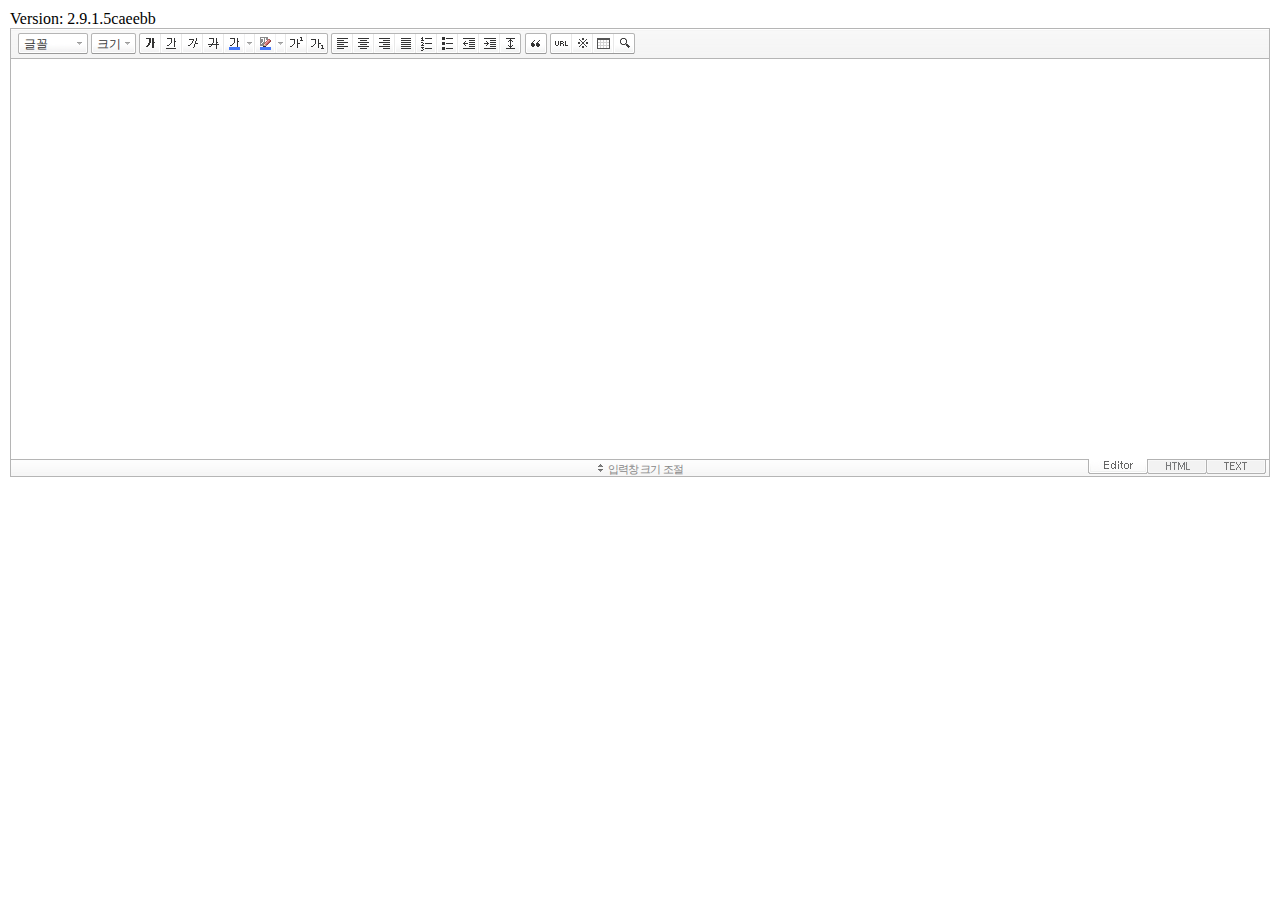
<file: NewNew/src/main/webapp/resources/js/naver_editor/SmartEditor2Skin_ko_KR.html>
<!DOCTYPE HTML PUBLIC "-//W3C//DTD HTML 4.01 Transitional//EN" "http://www.w3.org/TR/html4/loose.dtd">
<html lang="ko">
<head>
<meta http-equiv="Content-Type" content="text/html; charset=utf-8">
<meta http-equiv="Content-Script-Type" content="text/javascript">
<meta http-equiv="Content-Style-Type" content="text/css">
<title>네이버 :: Smart Editor 2 &#8482;</title>
<link href="css/ko_KR/smart_editor2.css" rel="stylesheet" type="text/css">
<style type="text/css">
	body { margin: 10px; }
</style>
<script type="text/javascript" src="./js/lib/jindo2.all.js" charset="utf-8"></script>
<script type="text/javascript" src="./js/lib/jindo_component.js" charset="utf-8"></script>
<script type="text/javascript" src="./js/service/SE2M_Configuration.js" charset="utf-8"></script>	<!-- 설정 파일 -->
<script type="text/javascript" src="./js/service/SE2BasicCreator.js" charset="utf-8"></script>
<script type="text/javascript" src="./js/smarteditor2.min.js" charset="utf-8"></script>

</head>
<body>



<span id="rev">Version: 2.9.1.5caeebb </span>

<!-- SE2 Markup Start -->	
<div id="smart_editor2">
	<div id="smart_editor2_content"><a href="#se2_iframe" class="blind">글쓰기영역으로 바로가기</a>
		<div class="se2_tool" id="se2_tool">
			
			<div class="se2_text_tool husky_seditor_text_tool">
			<ul class="se2_font_type">
				<li class="husky_seditor_ui_fontName"><button type="button" class="se2_font_family" title="글꼴"><span class="husky_se2m_current_fontName">글꼴</span></button>
					<!-- 글꼴 레이어 -->
					<div class="se2_layer husky_se_fontName_layer">
						<div class="se2_in_layer">
							<ul class="se2_l_font_fam">
							<li style="display:none"><button type="button"><span>@DisplayName@<span>(</span><em style="font-family:FontFamily;">@SampleText@</em><span>)</span></span></button></li>
							<li class="se2_division husky_seditor_font_separator"></li>
							<li><button type="button"><span>나눔고딕<span>(</span><em style="font-family:'나눔고딕',NanumGothic;">가나다라</em><span>)</span></span></button></li>
							<li><button type="button"><span>나눔명조<span>(</span><em style="font-family:'나눔명조',NanumMyeongjo;">가나다라</em><span>)</span></span></button></li>
							<li><button type="button"><span>나눔고딕코딩<span>(</span><em style="font-family:'나눔고딕코딩',NanumGothicCoding;">가나다라</em><span>)</span></span></button></li>
							<li><button type="button"><span>나눔바른고딕<span>(</span><em style="font-family:'나눔바른고딕',NanumBarunGothic,NanumBarunGothicOTF;">가나다라</em><span>)</span></span></button></li>
							<li><button type="button"><span>나눔바른펜<span>(</span><em style="font-family:'나눔바른펜',NanumBarunpen;">가나다라</em><span>)</span></span></button></li>
							</ul>
						</div>
					</div>
					<!-- //글꼴 레이어 -->
				</li>

				<li class="husky_seditor_ui_fontSize"><button type="button" class="se2_font_size" title="글자크기"><span class="husky_se2m_current_fontSize">크기</span></button>
					<!-- 폰트 사이즈 레이어 -->
					<div class="se2_layer husky_se_fontSize_layer">
						<div class="se2_in_layer">
							<ul class="se2_l_font_size">
							<li><button type="button"><span style="margin-top:4px; margin-bottom:3px; margin-left:5px; font-size:7pt;">가나다라마바사<span style=" font-size:7pt;">(7pt)</span></span></button></li>
							<li><button type="button"><span style="margin-bottom:2px; font-size:8pt;">가나다라마바사<span style="font-size:8pt;">(8pt)</span></span></button></li>
							<li><button type="button"><span style="margin-bottom:1px; font-size:9pt;">가나다라마바사<span style="font-size:9pt;">(9pt)</span></span></button></li>
							<li><button type="button"><span style="margin-bottom:1px; font-size:10pt;">가나다라마바사<span style="font-size:10pt;">(10pt)</span></span></button></li>
							<li><button type="button"><span style="margin-bottom:2px; font-size:11pt;">가나다라마바사<span style="font-size:11pt;">(11pt)</span></span></button></li>
							<li><button type="button"><span style="margin-bottom:1px; font-size:12pt;">가나다라마바사<span style="font-size:12pt;">(12pt)</span></span></button></li>
							<li><button type="button"><span style="margin-bottom:2px; font-size:14pt;">가나다라마바사<span style="margin-left:6px;font-size:14pt;">(14pt)</span></span></button></li>
							<li><button type="button"><span style="margin-bottom:1px; font-size:18pt;">가나다라마바사<span style="margin-left:8px;font-size:18pt;">(18pt)</span></span></button></li>
							<li><button type="button"><span style="margin-left:3px; font-size:24pt;">가나다라마<span style="margin-left:11px;font-size:24pt;">(24pt)</span></span></button></li>
							<li><button type="button"><span style="margin-top:-1px; margin-left:3px; font-size:36pt;">가나다<span style="font-size:36pt;">(36pt)</span></span></button></li>
							</ul>
						</div>
					</div>
					<!-- //폰트 사이즈 레이어 -->
				</li>
</ul><ul>
				<li class="husky_seditor_ui_bold first_child"><button type="button" title="굵게[Ctrl+B]" class="se2_bold"><span class="_buttonRound tool_bg">굵게[Ctrl+B]</span></button></li>

				<li class="husky_seditor_ui_underline"><button type="button" title="밑줄[Ctrl+U]" class="se2_underline"><span class="_buttonRound">밑줄[Ctrl+U]</span></button></li>

				<li class="husky_seditor_ui_italic"><button type="button" title="기울임꼴[Ctrl+I]" class="se2_italic"><span class="_buttonRound">기울임꼴[Ctrl+I]</span></button></li>

				<li class="husky_seditor_ui_lineThrough"><button type="button" title="취소선[Ctrl+D]" class="se2_tdel"><span class="_buttonRound">취소선[Ctrl+D]</span></button></li>

				<li class="se2_pair husky_seditor_ui_fontColor"><span class="selected_color husky_se2m_fontColor_lastUsed" style="background-color:#4477f9"></span><span class="husky_seditor_ui_fontColorA"><button type="button" title="글자색" class="se2_fcolor"><span>글자색</span></button></span><span class="husky_seditor_ui_fontColorB"><button type="button" title="더보기" class="se2_fcolor_more"><span class="_buttonRound">더보기</span></button></span>				
					<!-- 글자색 -->
					<div class="se2_layer husky_se2m_fontcolor_layer" style="display:none">
						<div class="se2_in_layer husky_se2m_fontcolor_paletteHolder">
							<div class="se2_palette husky_se2m_color_palette">
								<ul class="se2_pick_color">
								<li><button type="button" title="#ff0000" style="background:#ff0000"><span><span>#ff0000</span></span></button></li>
								<li><button type="button" title="#ff6c00" style="background:#ff6c00"><span><span>#ff6c00</span></span></button></li>
								<li><button type="button" title="#ffaa00" style="background:#ffaa00"><span><span>#ffaa00</span></span></button></li>
								<li><button type="button" title="#ffef00" style="background:#ffef00"><span><span>#ffef00</span></span></button></li>
								<li><button type="button" title="#a6cf00" style="background:#a6cf00"><span><span>#a6cf00</span></span></button></li>
								<li><button type="button" title="#009e25" style="background:#009e25"><span><span>#009e25</span></span></button></li>
								<li><button type="button" title="#00b0a2" style="background:#00b0a2"><span><span>#00b0a2</span></span></button></li>
								<li><button type="button" title="#0075c8" style="background:#0075c8"><span><span>#0075c8</span></span></button></li>
								<li><button type="button" title="#3a32c3" style="background:#3a32c3"><span><span>#3a32c3</span></span></button></li>
								<li><button type="button" title="#7820b9" style="background:#7820b9"><span><span>#7820b9</span></span></button></li>
								<li><button type="button" title="#ef007c" style="background:#ef007c"><span><span>#ef007c</span></span></button></li>
								<li><button type="button" title="#000000" style="background:#000000"><span><span>#000000</span></span></button></li>
								<li><button type="button" title="#252525" style="background:#252525"><span><span>#252525</span></span></button></li>
								<li><button type="button" title="#464646" style="background:#464646"><span><span>#464646</span></span></button></li>
								<li><button type="button" title="#636363" style="background:#636363"><span><span>#636363</span></span></button></li>
								<li><button type="button" title="#7d7d7d" style="background:#7d7d7d"><span><span>#7d7d7d</span></span></button></li>
								<li><button type="button" title="#9a9a9a" style="background:#9a9a9a"><span><span>#9a9a9a</span></span></button></li>
								<li><button type="button" title="#ffe8e8" style="background:#ffe8e8"><span><span>#9a9a9a</span></span></button></li>
								<li><button type="button" title="#f7e2d2" style="background:#f7e2d2"><span><span>#f7e2d2</span></span></button></li>
								<li><button type="button" title="#f5eddc" style="background:#f5eddc"><span><span>#f5eddc</span></span></button></li>
								<li><button type="button" title="#f5f4e0" style="background:#f5f4e0"><span><span>#f5f4e0</span></span></button></li>
								<li><button type="button" title="#edf2c2" style="background:#edf2c2"><span><span>#edf2c2</span></span></button></li>
								<li><button type="button" title="#def7e5" style="background:#def7e5"><span><span>#def7e5</span></span></button></li>
								<li><button type="button" title="#d9eeec" style="background:#d9eeec"><span><span>#d9eeec</span></span></button></li>
								<li><button type="button" title="#c9e0f0" style="background:#c9e0f0"><span><span>#c9e0f0</span></span></button></li>
								<li><button type="button" title="#d6d4eb" style="background:#d6d4eb"><span><span>#d6d4eb</span></span></button></li>
								<li><button type="button" title="#e7dbed" style="background:#e7dbed"><span><span>#e7dbed</span></span></button></li>
								<li><button type="button" title="#f1e2ea" style="background:#f1e2ea"><span><span>#f1e2ea</span></span></button></li>
								<li><button type="button" title="#acacac" style="background:#acacac"><span><span>#acacac</span></span></button></li>
								<li><button type="button" title="#c2c2c2" style="background:#c2c2c2"><span><span>#c2c2c2</span></span></button></li>
								<li><button type="button" title="#cccccc" style="background:#cccccc"><span><span>#cccccc</span></span></button></li>
								<li><button type="button" title="#e1e1e1" style="background:#e1e1e1"><span><span>#e1e1e1</span></span></button></li>
								<li><button type="button" title="#ebebeb" style="background:#ebebeb"><span><span>#ebebeb</span></span></button></li>
								<li><button type="button" title="#ffffff" style="background:#ffffff"><span><span>#ffffff</span></span></button></li>
								</ul>
								<ul class="se2_pick_color" style="width:156px;">
								<li><button type="button" title="#e97d81" style="background:#e97d81"><span><span>#e97d81</span></span></button></li>
								<li><button type="button" title="#e19b73" style="background:#e19b73"><span><span>#e19b73</span></span></button></li>
								<li><button type="button" title="#d1b274" style="background:#d1b274"><span><span>#d1b274</span></span></button></li>
								<li><button type="button" title="#cfcca2" style="background:#cfcca2"><span><span>#cfcca2</span></span></button></li>
								<li><button type="button" title="#cfcca2" style="background:#cfcca2"><span><span>#cfcca2</span></span></button></li>
								<li><button type="button" title="#61b977" style="background:#61b977"><span><span>#61b977</span></span></button></li>
								<li><button type="button" title="#53aea8" style="background:#53aea8"><span><span>#53aea8</span></span></button></li>
								<li><button type="button" title="#518fbb" style="background:#518fbb"><span><span>#518fbb</span></span></button></li>
								<li><button type="button" title="#6a65bb" style="background:#6a65bb"><span><span>#6a65bb</span></span></button></li>
								<li><button type="button" title="#9a54ce" style="background:#9a54ce"><span><span>#9a54ce</span></span></button></li>
								<li><button type="button" title="#e573ae" style="background:#e573ae"><span><span>#e573ae</span></span></button></li>
								<li><button type="button" title="#5a504b" style="background:#5a504b"><span><span>#5a504b</span></span></button></li>
								<li><button type="button" title="#767b86" style="background:#767b86"><span><span>#767b86</span></span></button></li>
								<li><button type="button" title="#951015" style="background:#951015"><span><span>#951015</span></span></button></li>
								<li><button type="button" title="#6e391a" style="background:#6e391a"><span><span>#6e391a</span></span></button></li>
								<li><button type="button" title="#785c25" style="background:#785c25"><span><span>#785c25</span></span></button></li>
								<li><button type="button" title="#5f5b25" style="background:#5f5b25"><span><span>#5f5b25</span></span></button></li>
								<li><button type="button" title="#4c511f" style="background:#4c511f"><span><span>#4c511f</span></span></button></li>
								<li><button type="button" title="#1c4827" style="background:#1c4827"><span><span>#1c4827</span></span></button></li>
								<li><button type="button" title="#0d514c" style="background:#0d514c"><span><span>#0d514c</span></span></button></li>
								<li><button type="button" title="#1b496a" style="background:#1b496a"><span><span>#1b496a</span></span></button></li>
								<li><button type="button" title="#2b285f" style="background:#2b285f"><span><span>#2b285f</span></span></button></li>
								<li><button type="button" title="#45245b" style="background:#45245b"><span><span>#45245b</span></span></button></li>
								<li><button type="button" title="#721947" style="background:#721947"><span><span>#721947</span></span></button></li>
								<li><button type="button" title="#352e2c" style="background:#352e2c"><span><span>#352e2c</span></span></button></li>
								<li><button type="button" title="#3c3f45" style="background:#3c3f45"><span><span>#3c3f45</span></span></button></li>
								</ul>
								<button type="button" title="더보기" class="se2_view_more husky_se2m_color_palette_more_btn"><span>더보기</span></button>
								<div class="husky_se2m_color_palette_recent" style="display:none">
									<h4>최근 사용한 색</h4>
									<ul class="se2_pick_color">
									<li></li>
									<!-- 최근 사용한 색 템플릿 -->
									<!-- <li><button type="button" title="#e97d81" style="background:#e97d81"><span><span>#e97d81</span></span></button></li> -->
									<!-- //최근 사용한 색 템플릿 -->
									</ul>
								</div>								
								<div class="se2_palette2 husky_se2m_color_palette_colorpicker">
									<!--form action="http://test.emoticon.naver.com/colortable/TextAdd.nhn" method="post"-->
										<div class="se2_color_set">
											<span class="se2_selected_color"><span class="husky_se2m_cp_preview" style="background:#e97d81"></span></span><input type="text" name="" class="input_ty1 husky_se2m_cp_colorcode" value="#e97d81"><button type="button" class="se2_btn_insert husky_se2m_color_palette_ok_btn" title="입력"><span>입력</span></button></div>
										<!--input type="hidden" name="callback" value="http://test.emoticon.naver.com/colortable/result.jsp" />
										<input type="hidden" name="callback_func" value="1" />
										<input type="hidden" name="text_key" value="" />
										<input type="hidden" name="text_data" value="" />
									</form-->
									<div class="se2_gradation1 husky_se2m_cp_colpanel"></div>
									<div class="se2_gradation2 husky_se2m_cp_huepanel"></div>
								</div>
							</div>
                        </div>
					</div>
                    <!-- //글자색 -->
				</li>

				<li class="se2_pair husky_seditor_ui_BGColor"><span class="selected_color husky_se2m_BGColor_lastUsed" style="background-color:#4477f9"></span><span class="husky_seditor_ui_BGColorA"><button type="button" title="배경색" class="se2_bgcolor"><span>배경색</span></button></span><span class="husky_seditor_ui_BGColorB"><button type="button" title="더보기" class="se2_bgcolor_more"><span class="_buttonRound">더보기</span></button></span>
					<!-- 배경색 -->
					<div class="se2_layer se2_layer husky_se2m_BGColor_layer" style="display:none">
						<div class="se2_in_layer">
							<div class="se2_palette_bgcolor">
								<ul class="se2_background husky_se2m_bgcolor_list">
								<li><button type="button" title="배경색#ff0000 글자색#ffffff" style="background:#ff0000; color:#ffffff"><span><span>가나다</span></span></button></li>								
								<li><button type="button" title="배경색#6d30cf 글자색#ffffff" style="background:#6d30cf; color:#ffffff"><span><span>가나다</span></span></button></li>
								<li><button type="button" title="배경색#000000 글자색#ffffff" style="background:#000000; color:#ffffff"><span><span>가나다</span></span></button></li>
								<li><button type="button" title="배경색#ff6600 글자색#ffffff" style="background:#ff6600; color:#ffffff"><span><span>가나다</span></span></button></li>
								<li><button type="button" title="배경색#3333cc 글자색#ffffff" style="background:#3333cc; color:#ffffff"><span><span>가나다</span></span></button></li>
								<li><button type="button" title="배경색#333333 글자색#ffff00" style="background:#333333; color:#ffff00"><span><span>가나다</span></span></button></li>
								<li><button type="button" title="배경색#ffa700 글자색#ffffff" style="background:#ffa700; color:#ffffff"><span><span>가나다</span></span></button></li>
								<li><button type="button" title="배경색#009999 글자색#ffffff" style="background:#009999; color:#ffffff"><span><span>가나다</span></span></button></li>
								<li><button type="button" title="배경색#8e8e8e 글자색#ffffff" style="background:#8e8e8e; color:#ffffff"><span><span>가나다</span></span></button></li>								
								<li><button type="button" title="배경색#cc9900 글자색#ffffff" style="background:#cc9900; color:#ffffff"><span><span>가나다</span></span></button></li>
								<li><button type="button" title="배경색#77b02b 글자색#ffffff" style="background:#77b02b; color:#ffffff"><span><span>가나다</span></span></button></li>
								<li><button type="button" title="배경색#ffffff 글자색#000000" style="background:#ffffff; color:#000000"><span><span>가나다</span></span></button></li>
								</ul>
							</div>
							<div class="husky_se2m_BGColor_paletteHolder"></div>
                        </div>
					</div>
                    <!-- //배경색 -->
				</li>

				<li class="husky_seditor_ui_superscript"><button type="button" title="윗첨자" class="se2_sup"><span class="_buttonRound">윗첨자</span></button></li>

				<li class="husky_seditor_ui_subscript last_child"><button type="button" title="아래첨자" class="se2_sub"><span class="_buttonRound tool_bg">아래첨자</span></button></li>
</ul><ul>
				<li class="husky_seditor_ui_justifyleft first_child"><button type="button" title="왼쪽정렬" class="se2_left"><span class="_buttonRound tool_bg">왼쪽정렬</span></button></li>

				<li class="husky_seditor_ui_justifycenter"><button type="button" title="가운데정렬" class="se2_center"><span class="_buttonRound">가운데정렬</span></button></li>

				<li class="husky_seditor_ui_justifyright"><button type="button" title="오른쪽정렬" class="se2_right"><span class="_buttonRound">오른쪽정렬</span></button></li>

				<li class="husky_seditor_ui_justifyfull"><button type="button" title="양쪽정렬" class="se2_justify"><span class="_buttonRound">양쪽정렬</span></button></li>

				<li class="husky_seditor_ui_orderedlist"><button type="button" title="번호매기기" class="se2_ol"><span class="_buttonRound">번호매기기</span></button></li>

				<li class="husky_seditor_ui_unorderedlist"><button type="button" title="글머리기호" class="se2_ul"><span class="_buttonRound">글머리기호</span></button></li>

				<li class="husky_seditor_ui_outdent"><button type="button" title="내어쓰기[Shift+Tab]" class="se2_outdent"><span class="_buttonRound">내어쓰기[Shift+Tab]</span></button></li>

				<li class="husky_seditor_ui_indent"><button type="button" title="들여쓰기[Tab]" class="se2_indent"><span class="_buttonRound">들여쓰기[Tab]</span></button></li>			

				<li class="husky_seditor_ui_lineHeight last_child"><button type="button" title="줄간격" class="se2_lineheight" ><span class="_buttonRound tool_bg">줄간격</span></button>
					<!-- 줄간격 레이어 -->
					<div class="se2_layer husky_se2m_lineHeight_layer">
						<div class="se2_in_layer">
							<ul class="se2_l_line_height">
							<li><button type="button"><span>50%</span></button></li>
							<li><button type="button"><span>80%</span></button></li>
							<li><button type="button"><span>100%</span></button></li>
							<li><button type="button"><span>120%</span></button></li>
							<li><button type="button"><span>150%</span></button></li>
							<li><button type="button"><span>180%</span></button></li>
							<li><button type="button"><span>200%</span></button></li>
							</ul>
							<div class="se2_l_line_height_user husky_se2m_lineHeight_direct_input">
								<h3>직접 입력</h3>
								<span class="bx_input">
								<input type="text" class="input_ty1" maxlength="3" style="width:75px">
								<button type="button" title="1% 더하기" class="btn_up"><span>1% 더하기</span></button>
								<button type="button" title="1% 빼기" class="btn_down"><span>1% 빼기</span></button>
								</span>		
								<div class="btn_area">
									<button type="button" class="se2_btn_apply3"><span>적용</span></button><button type="button" class="se2_btn_cancel3"><span>취소</span></button>
								</div>
							</div>
						</div>
					</div>
					<!-- //줄간격 레이어 -->
				</li>
</ul><ul>
				<li class="husky_seditor_ui_quote single_child"><button type="button" title="인용구" class="se2_blockquote"><span class="_buttonRound tool_bg">인용구</span></button>
					<!-- 인용구 -->
					<div class="se2_layer husky_seditor_blockquote_layer" style="margin-left:-407px; display:none;">
						<div class="se2_in_layer">
							<div class="se2_quote">
								<ul>
								<li class="q1"><button type="button" class="se2_quote1"><span><span>인용구 스타일1</span></span></button></li>
								<li class="q2"><button type="button" class="se2_quote2"><span><span>인용구 스타일2</span></span></button></li>
								<li class="q3"><button type="button" class="se2_quote3"><span><span>인용구 스타일3</span></span></button></li>
								<li class="q4"><button type="button" class="se2_quote4"><span><span>인용구 스타일4</span></span></button></li>
								<li class="q5"><button type="button" class="se2_quote5"><span><span>인용구 스타일5</span></span></button></li>
								<li class="q6"><button type="button" class="se2_quote6"><span><span>인용구 스타일6</span></span></button></li>
								<li class="q7"><button type="button" class="se2_quote7"><span><span>인용구 스타일7</span></span></button></li>
								<li class="q8"><button type="button" class="se2_quote8"><span><span>인용구 스타일8</span></span></button></li>
								<li class="q9"><button type="button" class="se2_quote9"><span><span>인용구 스타일9</span></span></button></li>
								<li class="q10"><button type="button" class="se2_quote10"><span><span>인용구 스타일10</span></span></button></li>
								</ul>
								<button type="button" class="se2_cancel2"><span>적용취소</span></button>
							</div>
						</div>
					</div>
					<!-- //인용구 -->
				</li>
</ul><ul>
				<li class="husky_seditor_ui_hyperlink first_child"><button type="button" title="링크" class="se2_url"><span class="_buttonRound tool_bg">링크</span></button>
					<!-- 링크 -->
					<div class="se2_layer" style="margin-left:-285px">
						<div class="se2_in_layer">
							<div class="se2_url2">
								<input type="text" class="input_ty1" value="http://">
								<button type="button" class="se2_apply"><span>적용</span></button><button type="button" class="se2_cancel"><span>취소</span></button>
							</div>
						</div>
					</div>
					<!-- //링크 -->
				</li>

				<li class="husky_seditor_ui_sCharacter"><button type="button" title="특수기호" class="se2_character"><span class="_buttonRound">특수기호</span></button>
					<!-- 특수기호 -->
					<div class="se2_layer husky_seditor_sCharacter_layer" style="margin-left:-448px;">
						<div class="se2_in_layer">
							<div class="se2_bx_character">
								<ul class="se2_char_tab">
								<li class="active"><button type="button" title="일반기호" class="se2_char1"><span>일반기호</span></button>
									<div class="se2_s_character">
										<ul class="husky_se2m_sCharacter_list">
											<li></li>
											<!-- 일반기호 목록 -->
											<!-- <li class="hover"><button type="button"><span>｛</span></button></li><li class="active"><button type="button"><span>｝</span></button></li><li><button type="button"><span>〔</span></button></li><li><button type="button"><span>〕</span></button></li><li><button type="button"><span>〈</span></button></li><li><button type="button"><span>〉</span></button></li><li><button type="button"><span>《</span></button></li><li><button type="button"><span>》</span></button></li><li><button type="button"><span>「</span></button></li><li><button type="button"><span>」</span></button></li><li><button type="button"><span>『</span></button></li><li><button type="button"><span>』</span></button></li><li><button type="button"><span>【</span></button></li><li><button type="button"><span>】</span></button></li><li><button type="button"><span>‘</span></button></li><li><button type="button"><span>’</span></button></li><li><button type="button"><span>“</span></button></li><li><button type="button"><span>”</span></button></li><li><button type="button"><span>、</span></button></li><li><button type="button"><span>。</span></button></li><li><button type="button"><span>·</span></button></li><li><button type="button"><span>‥</span></button></li><li><button type="button"><span>…</span></button></li><li><button type="button"><span>§</span></button></li><li><button type="button"><span>※</span></button></li><li><button type="button"><span>☆</span></button></li><li><button type="button"><span>★</span></button></li><li><button type="button"><span>○</span></button></li><li><button type="button"><span>●</span></button></li><li><button type="button"><span>◎</span></button></li><li><button type="button"><span>◇</span></button></li><li><button type="button"><span>◆</span></button></li><li><button type="button"><span>□</span></button></li><li><button type="button"><span>■</span></button></li><li><button type="button"><span>△</span></button></li><li><button type="button"><span>▲</span></button></li><li><button type="button"><span>▽</span></button></li><li><button type="button"><span>▼</span></button></li><li><button type="button"><span>◁</span></button></li><li><button type="button"><span>◀</span></button></li><li><button type="button"><span>▷</span></button></li><li><button type="button"><span>▶</span></button></li><li><button type="button"><span>♤</span></button></li><li><button type="button"><span>♠</span></button></li><li><button type="button"><span>♡</span></button></li><li><button type="button"><span>♥</span></button></li><li><button type="button"><span>♧</span></button></li><li><button type="button"><span>♣</span></button></li><li><button type="button"><span>⊙</span></button></li><li><button type="button"><span>◈</span></button></li><li><button type="button"><span>▣</span></button></li><li><button type="button"><span>◐</span></button></li><li><button type="button"><span>◑</span></button></li><li><button type="button"><span>▒</span></button></li><li><button type="button"><span>▤</span></button></li><li><button type="button"><span>▥</span></button></li><li><button type="button"><span>▨</span></button></li><li><button type="button"><span>▧</span></button></li><li><button type="button"><span>▦</span></button></li><li><button type="button"><span>▩</span></button></li><li><button type="button"><span>±</span></button></li><li><button type="button"><span>×</span></button></li><li><button type="button"><span>÷</span></button></li><li><button type="button"><span>≠</span></button></li><li><button type="button"><span>≤</span></button></li><li><button type="button"><span>≥</span></button></li><li><button type="button"><span>∞</span></button></li><li><button type="button"><span>∴</span></button></li><li><button type="button"><span>°</span></button></li><li><button type="button"><span>′</span></button></li><li><button type="button"><span>″</span></button></li><li><button type="button"><span>∠</span></button></li><li><button type="button"><span>⊥</span></button></li><li><button type="button"><span>⌒</span></button></li><li><button type="button"><span>∂</span></button></li><li><button type="button"><span>≡</span></button></li><li><button type="button"><span>≒</span></button></li><li><button type="button"><span>≪</span></button></li><li><button type="button"><span>≫</span></button></li><li><button type="button"><span>√</span></button></li><li><button type="button"><span>∽</span></button></li><li><button type="button"><span>∝</span></button></li><li><button type="button"><span>∵</span></button></li><li><button type="button"><span>∫</span></button></li><li><button type="button"><span>∬</span></button></li><li><button type="button"><span>∈</span></button></li><li><button type="button"><span>∋</span></button></li><li><button type="button"><span>⊆</span></button></li><li><button type="button"><span>⊇</span></button></li><li><button type="button"><span>⊂</span></button></li><li><button type="button"><span>⊃</span></button></li><li><button type="button"><span>∪</span></button></li><li><button type="button"><span>∩</span></button></li><li><button type="button"><span>∧</span></button></li><li><button type="button"><span>∨</span></button></li><li><button type="button"><span>￢</span></button></li><li><button type="button"><span>⇒</span></button></li><li><button type="button"><span>⇔</span></button></li><li><button type="button"><span>∀</span></button></li><li><button type="button"><span>∃</span></button></li><li><button type="button"><span>´</span></button></li><li><button type="button"><span>～</span></button></li><li><button type="button"><span>ˇ</span></button></li><li><button type="button"><span>˘</span></button></li><li><button type="button"><span>˝</span></button></li><li><button type="button"><span>˚</span></button></li><li><button type="button"><span>˙</span></button></li><li><button type="button"><span>¸</span></button></li><li><button type="button"><span>˛</span></button></li><li><button type="button"><span>¡</span></button></li><li><button type="button"><span>¿</span></button></li><li><button type="button"><span>ː</span></button></li><li><button type="button"><span>∮</span></button></li><li><button type="button"><span>∑</span></button></li><li><button type="button"><span>∏</span></button></li><li><button type="button"><span>♭</span></button></li><li><button type="button"><span>♩</span></button></li><li><button type="button"><span>♪</span></button></li><li><button type="button"><span>♬</span></button></li><li><button type="button"><span>㉿</span></button></li><li><button type="button"><span>→</span></button></li><li><button type="button"><span>←</span></button></li><li><button type="button"><span>↑</span></button></li><li><button type="button"><span>↓</span></button></li><li><button type="button"><span>↔</span></button></li><li><button type="button"><span>↕</span></button></li><li><button type="button"><span>↗</span></button></li><li><button type="button"><span>↙</span></button></li><li><button type="button"><span>↖</span></button></li><li><button type="button"><span>↘</span></button></li><li><button type="button"><span>㈜</span></button></li><li><button type="button"><span>№</span></button></li><li><button type="button"><span>㏇</span></button></li><li><button type="button"><span>™</span></button></li><li><button type="button"><span>㏂</span></button></li><li><button type="button"><span>㏘</span></button></li><li><button type="button"><span>℡</span></button></li><li><button type="button"><span>♨</span></button></li><li><button type="button"><span>☏</span></button></li><li><button type="button"><span>☎</span></button></li><li><button type="button"><span>☜</span></button></li><li><button type="button"><span>☞</span></button></li><li><button type="button"><span>¶</span></button></li><li><button type="button"><span>†</span></button></li><li><button type="button"><span>‡</span></button></li><li><button type="button"><span>®</span></button></li><li><button type="button"><span>ª</span></button></li><li><button type="button"><span>º</span></button></li><li><button type="button"><span>♂</span></button></li><li><button type="button"><span>♀</span></button></li> -->
										</ul>
									</div>
								</li>
								<li><button type="button" title="숫자와 단위" class="se2_char2"><span>숫자와 단위</span></button>
									<div class="se2_s_character">
										<ul class="husky_se2m_sCharacter_list">
											<li></li>
											<!-- 숫자와 단위 목록 -->
											<!-- <li class="hover"><button type="button"><span>½</span></button></li><li><button type="button"><span>⅓</span></button></li><li><button type="button"><span>⅔</span></button></li><li><button type="button"><span>¼</span></button></li><li><button type="button"><span>¾</span></button></li><li><button type="button"><span>⅛</span></button></li><li><button type="button"><span>⅜</span></button></li><li><button type="button"><span>⅝</span></button></li><li><button type="button"><span>⅞</span></button></li><li><button type="button"><span>¹</span></button></li><li><button type="button"><span>²</span></button></li><li><button type="button"><span>³</span></button></li><li><button type="button"><span>⁴</span></button></li><li><button type="button"><span>ⁿ</span></button></li><li><button type="button"><span>₁</span></button></li><li><button type="button"><span>₂</span></button></li><li><button type="button"><span>₃</span></button></li><li><button type="button"><span>₄</span></button></li><li><button type="button"><span>Ⅰ</span></button></li><li><button type="button"><span>Ⅱ</span></button></li><li><button type="button"><span>Ⅲ</span></button></li><li><button type="button"><span>Ⅳ</span></button></li><li><button type="button"><span>Ⅴ</span></button></li><li><button type="button"><span>Ⅵ</span></button></li><li><button type="button"><span>Ⅶ</span></button></li><li><button type="button"><span>Ⅷ</span></button></li><li><button type="button"><span>Ⅸ</span></button></li><li><button type="button"><span>Ⅹ</span></button></li><li><button type="button"><span>ⅰ</span></button></li><li><button type="button"><span>ⅱ</span></button></li><li><button type="button"><span>ⅲ</span></button></li><li><button type="button"><span>ⅳ</span></button></li><li><button type="button"><span>ⅴ</span></button></li><li><button type="button"><span>ⅵ</span></button></li><li><button type="button"><span>ⅶ</span></button></li><li><button type="button"><span>ⅷ</span></button></li><li><button type="button"><span>ⅸ</span></button></li><li><button type="button"><span>ⅹ</span></button></li><li><button type="button"><span>￦</span></button></li><li><button type="button"><span>$</span></button></li><li><button type="button"><span>￥</span></button></li><li><button type="button"><span>￡</span></button></li><li><button type="button"><span>€</span></button></li><li><button type="button"><span>℃</span></button></li><li><button type="button"><span>A</span></button></li><li><button type="button"><span>℉</span></button></li><li><button type="button"><span>￠</span></button></li><li><button type="button"><span>¤</span></button></li><li><button type="button"><span>‰</span></button></li><li><button type="button"><span>㎕</span></button></li><li><button type="button"><span>㎖</span></button></li><li><button type="button"><span>㎗</span></button></li><li><button type="button"><span>ℓ</span></button></li><li><button type="button"><span>㎘</span></button></li><li><button type="button"><span>㏄</span></button></li><li><button type="button"><span>㎣</span></button></li><li><button type="button"><span>㎤</span></button></li><li><button type="button"><span>㎥</span></button></li><li><button type="button"><span>㎦</span></button></li><li><button type="button"><span>㎙</span></button></li><li><button type="button"><span>㎚</span></button></li><li><button type="button"><span>㎛</span></button></li><li><button type="button"><span>㎜</span></button></li><li><button type="button"><span>㎝</span></button></li><li><button type="button"><span>㎞</span></button></li><li><button type="button"><span>㎟</span></button></li><li><button type="button"><span>㎠</span></button></li><li><button type="button"><span>㎡</span></button></li><li><button type="button"><span>㎢</span></button></li><li><button type="button"><span>㏊</span></button></li><li><button type="button"><span>㎍</span></button></li><li><button type="button"><span>㎎</span></button></li><li><button type="button"><span>㎏</span></button></li><li><button type="button"><span>㏏</span></button></li><li><button type="button"><span>㎈</span></button></li><li><button type="button"><span>㎉</span></button></li><li><button type="button"><span>㏈</span></button></li><li><button type="button"><span>㎧</span></button></li><li><button type="button"><span>㎨</span></button></li><li><button type="button"><span>㎰</span></button></li><li><button type="button"><span>㎱</span></button></li><li><button type="button"><span>㎲</span></button></li><li><button type="button"><span>㎳</span></button></li><li><button type="button"><span>㎴</span></button></li><li><button type="button"><span>㎵</span></button></li><li><button type="button"><span>㎶</span></button></li><li><button type="button"><span>㎷</span></button></li><li><button type="button"><span>㎸</span></button></li><li><button type="button"><span>㎹</span></button></li><li><button type="button"><span>㎀</span></button></li><li><button type="button"><span>㎁</span></button></li><li><button type="button"><span>㎂</span></button></li><li><button type="button"><span>㎃</span></button></li><li><button type="button"><span>㎄</span></button></li><li><button type="button"><span>㎺</span></button></li><li><button type="button"><span>㎻</span></button></li><li><button type="button"><span>㎼</span></button></li><li><button type="button"><span>㎽</span></button></li><li><button type="button"><span>㎾</span></button></li><li><button type="button"><span>㎿</span></button></li><li><button type="button"><span>㎐</span></button></li><li><button type="button"><span>㎑</span></button></li><li><button type="button"><span>㎒</span></button></li><li><button type="button"><span>㎓</span></button></li><li><button type="button"><span>㎔</span></button></li><li><button type="button"><span>Ω</span></button></li><li><button type="button"><span>㏀</span></button></li><li><button type="button"><span>㏁</span></button></li><li><button type="button"><span>㎊</span></button></li><li><button type="button"><span>㎋</span></button></li><li><button type="button"><span>㎌</span></button></li><li><button type="button"><span>㏖</span></button></li><li><button type="button"><span>㏅</span></button></li><li><button type="button"><span>㎭</span></button></li><li><button type="button"><span>㎮</span></button></li><li><button type="button"><span>㎯</span></button></li><li><button type="button"><span>㏛</span></button></li><li><button type="button"><span>㎩</span></button></li><li><button type="button"><span>㎪</span></button></li><li><button type="button"><span>㎫</span></button></li><li><button type="button"><span>㎬</span></button></li><li><button type="button"><span>㏝</span></button></li><li><button type="button"><span>㏐</span></button></li><li><button type="button"><span>㏓</span></button></li><li><button type="button"><span>㏃</span></button></li><li><button type="button"><span>㏉</span></button></li><li><button type="button"><span>㏜</span></button></li><li><button type="button"><span>㏆</span></button></li> -->
										</ul>
									</div>
								</li>
								<li><button type="button" title="원,괄호" class="se2_char3"><span>원,괄호</span></button>
									<div class="se2_s_character">
										<ul class="husky_se2m_sCharacter_list">
											<li></li>
											<!-- 원,괄호 목록 -->
											<!-- <li><button type="button"><span>㉠</span></button></li><li><button type="button"><span>㉡</span></button></li><li><button type="button"><span>㉢</span></button></li><li><button type="button"><span>㉣</span></button></li><li><button type="button"><span>㉤</span></button></li><li><button type="button"><span>㉥</span></button></li><li><button type="button"><span>㉦</span></button></li><li><button type="button"><span>㉧</span></button></li><li><button type="button"><span>㉨</span></button></li><li><button type="button"><span>㉩</span></button></li><li><button type="button"><span>㉪</span></button></li><li><button type="button"><span>㉫</span></button></li><li><button type="button"><span>㉬</span></button></li><li><button type="button"><span>㉭</span></button></li><li><button type="button"><span>㉮</span></button></li><li><button type="button"><span>㉯</span></button></li><li><button type="button"><span>㉰</span></button></li><li><button type="button"><span>㉱</span></button></li><li><button type="button"><span>㉲</span></button></li><li><button type="button"><span>㉳</span></button></li><li><button type="button"><span>㉴</span></button></li><li><button type="button"><span>㉵</span></button></li><li><button type="button"><span>㉶</span></button></li><li><button type="button"><span>㉷</span></button></li><li><button type="button"><span>㉸</span></button></li><li><button type="button"><span>㉹</span></button></li><li><button type="button"><span>㉺</span></button></li><li><button type="button"><span>㉻</span></button></li><li><button type="button"><span>ⓐ</span></button></li><li><button type="button"><span>ⓑ</span></button></li><li><button type="button"><span>ⓒ</span></button></li><li><button type="button"><span>ⓓ</span></button></li><li><button type="button"><span>ⓔ</span></button></li><li><button type="button"><span>ⓕ</span></button></li><li><button type="button"><span>ⓖ</span></button></li><li><button type="button"><span>ⓗ</span></button></li><li><button type="button"><span>ⓘ</span></button></li><li><button type="button"><span>ⓙ</span></button></li><li><button type="button"><span>ⓚ</span></button></li><li><button type="button"><span>ⓛ</span></button></li><li><button type="button"><span>ⓜ</span></button></li><li><button type="button"><span>ⓝ</span></button></li><li><button type="button"><span>ⓞ</span></button></li><li><button type="button"><span>ⓟ</span></button></li><li><button type="button"><span>ⓠ</span></button></li><li><button type="button"><span>ⓡ</span></button></li><li><button type="button"><span>ⓢ</span></button></li><li><button type="button"><span>ⓣ</span></button></li><li><button type="button"><span>ⓤ</span></button></li><li><button type="button"><span>ⓥ</span></button></li><li><button type="button"><span>ⓦ</span></button></li><li><button type="button"><span>ⓧ</span></button></li><li><button type="button"><span>ⓨ</span></button></li><li><button type="button"><span>ⓩ</span></button></li><li><button type="button"><span>①</span></button></li><li><button type="button"><span>②</span></button></li><li><button type="button"><span>③</span></button></li><li><button type="button"><span>④</span></button></li><li><button type="button"><span>⑤</span></button></li><li><button type="button"><span>⑥</span></button></li><li><button type="button"><span>⑦</span></button></li><li><button type="button"><span>⑧</span></button></li><li><button type="button"><span>⑨</span></button></li><li><button type="button"><span>⑩</span></button></li><li><button type="button"><span>⑪</span></button></li><li><button type="button"><span>⑫</span></button></li><li><button type="button"><span>⑬</span></button></li><li><button type="button"><span>⑭</span></button></li><li><button type="button"><span>⑮</span></button></li><li><button type="button"><span>㈀</span></button></li><li><button type="button"><span>㈁</span></button></li><li class="hover"><button type="button"><span>㈂</span></button></li><li><button type="button"><span>㈃</span></button></li><li><button type="button"><span>㈄</span></button></li><li><button type="button"><span>㈅</span></button></li><li><button type="button"><span>㈆</span></button></li><li><button type="button"><span>㈇</span></button></li><li><button type="button"><span>㈈</span></button></li><li><button type="button"><span>㈉</span></button></li><li><button type="button"><span>㈊</span></button></li><li><button type="button"><span>㈋</span></button></li><li><button type="button"><span>㈌</span></button></li><li><button type="button"><span>㈍</span></button></li><li><button type="button"><span>㈎</span></button></li><li><button type="button"><span>㈏</span></button></li><li><button type="button"><span>㈐</span></button></li><li><button type="button"><span>㈑</span></button></li><li><button type="button"><span>㈒</span></button></li><li><button type="button"><span>㈓</span></button></li><li><button type="button"><span>㈔</span></button></li><li><button type="button"><span>㈕</span></button></li><li><button type="button"><span>㈖</span></button></li><li><button type="button"><span>㈗</span></button></li><li><button type="button"><span>㈘</span></button></li><li><button type="button"><span>㈙</span></button></li><li><button type="button"><span>㈚</span></button></li><li><button type="button"><span>㈛</span></button></li><li><button type="button"><span>⒜</span></button></li><li><button type="button"><span>⒝</span></button></li><li><button type="button"><span>⒞</span></button></li><li><button type="button"><span>⒟</span></button></li><li><button type="button"><span>⒠</span></button></li><li><button type="button"><span>⒡</span></button></li><li><button type="button"><span>⒢</span></button></li><li><button type="button"><span>⒣</span></button></li><li><button type="button"><span>⒤</span></button></li><li><button type="button"><span>⒥</span></button></li><li><button type="button"><span>⒦</span></button></li><li><button type="button"><span>⒧</span></button></li><li><button type="button"><span>⒨</span></button></li><li><button type="button"><span>⒩</span></button></li><li><button type="button"><span>⒪</span></button></li><li><button type="button"><span>⒫</span></button></li><li><button type="button"><span>⒬</span></button></li><li><button type="button"><span>⒭</span></button></li><li><button type="button"><span>⒮</span></button></li><li><button type="button"><span>⒯</span></button></li><li><button type="button"><span>⒰</span></button></li><li><button type="button"><span>⒱</span></button></li><li><button type="button"><span>⒲</span></button></li><li><button type="button"><span>⒳</span></button></li><li><button type="button"><span>⒴</span></button></li><li><button type="button"><span>⒵</span></button></li><li><button type="button"><span>⑴</span></button></li><li><button type="button"><span>⑵</span></button></li><li><button type="button"><span>⑶</span></button></li><li><button type="button"><span>⑷</span></button></li><li><button type="button"><span>⑸</span></button></li><li><button type="button"><span>⑹</span></button></li><li><button type="button"><span>⑺</span></button></li><li><button type="button"><span>⑻</span></button></li><li><button type="button"><span>⑼</span></button></li><li><button type="button"><span>⑽</span></button></li><li><button type="button"><span>⑾</span></button></li><li><button type="button"><span>⑿</span></button></li><li><button type="button"><span>⒀</span></button></li><li><button type="button"><span>⒁</span></button></li><li><button type="button"><span>⒂</span></button></li> -->
										</ul>
									</div>
								</li>
								<li><button type="button" title="한글" class="se2_char4"><span>한글</span></button>
									<div class="se2_s_character">
										<ul class="husky_se2m_sCharacter_list">
											<li></li>
											<!-- 한글 목록 -->
											<!-- <li><button type="button"><span>ㄱ</span></button></li><li><button type="button"><span>ㄲ</span></button></li><li><button type="button"><span>ㄳ</span></button></li><li><button type="button"><span>ㄴ</span></button></li><li><button type="button"><span>ㄵ</span></button></li><li><button type="button"><span>ㄶ</span></button></li><li><button type="button"><span>ㄷ</span></button></li><li><button type="button"><span>ㄸ</span></button></li><li><button type="button"><span>ㄹ</span></button></li><li><button type="button"><span>ㄺ</span></button></li><li><button type="button"><span>ㄻ</span></button></li><li><button type="button"><span>ㄼ</span></button></li><li><button type="button"><span>ㄽ</span></button></li><li><button type="button"><span>ㄾ</span></button></li><li><button type="button"><span>ㄿ</span></button></li><li><button type="button"><span>ㅀ</span></button></li><li><button type="button"><span>ㅁ</span></button></li><li><button type="button"><span>ㅂ</span></button></li><li><button type="button"><span>ㅃ</span></button></li><li><button type="button"><span>ㅄ</span></button></li><li><button type="button"><span>ㅅ</span></button></li><li><button type="button"><span>ㅆ</span></button></li><li><button type="button"><span>ㅇ</span></button></li><li><button type="button"><span>ㅈ</span></button></li><li><button type="button"><span>ㅉ</span></button></li><li><button type="button"><span>ㅊ</span></button></li><li><button type="button"><span>ㅋ</span></button></li><li><button type="button"><span>ㅌ</span></button></li><li><button type="button"><span>ㅍ</span></button></li><li><button type="button"><span>ㅎ</span></button></li><li><button type="button"><span>ㅏ</span></button></li><li><button type="button"><span>ㅐ</span></button></li><li><button type="button"><span>ㅑ</span></button></li><li><button type="button"><span>ㅒ</span></button></li><li><button type="button"><span>ㅓ</span></button></li><li><button type="button"><span>ㅔ</span></button></li><li><button type="button"><span>ㅕ</span></button></li><li><button type="button"><span>ㅖ</span></button></li><li><button type="button"><span>ㅗ</span></button></li><li><button type="button"><span>ㅘ</span></button></li><li><button type="button"><span>ㅙ</span></button></li><li><button type="button"><span>ㅚ</span></button></li><li><button type="button"><span>ㅛ</span></button></li><li><button type="button"><span>ㅜ</span></button></li><li><button type="button"><span>ㅝ</span></button></li><li><button type="button"><span>ㅞ</span></button></li><li><button type="button"><span>ㅟ</span></button></li><li><button type="button"><span>ㅠ</span></button></li><li><button type="button"><span>ㅡ</span></button></li><li><button type="button"><span>ㅢ</span></button></li><li><button type="button"><span>ㅣ</span></button></li><li><button type="button"><span>ㅥ</span></button></li><li><button type="button"><span>ㅦ</span></button></li><li><button type="button"><span>ㅧ</span></button></li><li><button type="button"><span>ㅨ</span></button></li><li><button type="button"><span>ㅩ</span></button></li><li><button type="button"><span>ㅪ</span></button></li><li><button type="button"><span>ㅫ</span></button></li><li><button type="button"><span>ㅬ</span></button></li><li><button type="button"><span>ㅭ</span></button></li><li><button type="button"><span>ㅮ</span></button></li><li><button type="button"><span>ㅯ</span></button></li><li><button type="button"><span>ㅰ</span></button></li><li><button type="button"><span>ㅱ</span></button></li><li><button type="button"><span>ㅲ</span></button></li><li><button type="button"><span>ㅳ</span></button></li><li><button type="button"><span>ㅴ</span></button></li><li><button type="button"><span>ㅵ</span></button></li><li><button type="button"><span>ㅶ</span></button></li><li><button type="button"><span>ㅷ</span></button></li><li><button type="button"><span>ㅸ</span></button></li><li><button type="button"><span>ㅹ</span></button></li><li><button type="button"><span>ㅺ</span></button></li><li><button type="button"><span>ㅻ</span></button></li><li><button type="button"><span>ㅼ</span></button></li><li><button type="button"><span>ㅽ</span></button></li><li><button type="button"><span>ㅾ</span></button></li><li><button type="button"><span>ㅿ</span></button></li><li><button type="button"><span>ㆀ</span></button></li><li><button type="button"><span>ㆁ</span></button></li><li><button type="button"><span>ㆂ</span></button></li><li><button type="button"><span>ㆃ</span></button></li><li><button type="button"><span>ㆄ</span></button></li><li><button type="button"><span>ㆅ</span></button></li><li><button type="button"><span>ㆆ</span></button></li><li><button type="button"><span>ㆇ</span></button></li><li><button type="button"><span>ㆈ</span></button></li><li><button type="button"><span>ㆉ</span></button></li><li><button type="button"><span>ㆊ</span></button></li><li><button type="button"><span>ㆋ</span></button></li><li><button type="button"><span>ㆌ</span></button></li><li><button type="button"><span>ㆍ</span></button></li><li><button type="button"><span>ㆎ</span></button></li> -->
										</ul>
									</div>
								</li>
								<li><button type="button" title="그리스,라틴어" class="se2_char5"><span>그리스,라틴어</span></button>
									<div class="se2_s_character">
										<ul class="husky_se2m_sCharacter_list">
											<li></li>
											<!-- 그리스,라틴어 목록 -->
											<!-- <li><button type="button"><span>Α</span></button></li><li><button type="button"><span>Β</span></button></li><li><button type="button"><span>Γ</span></button></li><li><button type="button"><span>Δ</span></button></li><li><button type="button"><span>Ε</span></button></li><li><button type="button"><span>Ζ</span></button></li><li><button type="button"><span>Η</span></button></li><li><button type="button"><span>Θ</span></button></li><li><button type="button"><span>Ι</span></button></li><li><button type="button"><span>Κ</span></button></li><li><button type="button"><span>Λ</span></button></li><li><button type="button"><span>Μ</span></button></li><li><button type="button"><span>Ν</span></button></li><li><button type="button"><span>Ξ</span></button></li><li class="hover"><button type="button"><span>Ο</span></button></li><li><button type="button"><span>Π</span></button></li><li><button type="button"><span>Ρ</span></button></li><li><button type="button"><span>Σ</span></button></li><li><button type="button"><span>Τ</span></button></li><li><button type="button"><span>Υ</span></button></li><li><button type="button"><span>Φ</span></button></li><li><button type="button"><span>Χ</span></button></li><li><button type="button"><span>Ψ</span></button></li><li><button type="button"><span>Ω</span></button></li><li><button type="button"><span>α</span></button></li><li><button type="button"><span>β</span></button></li><li><button type="button"><span>γ</span></button></li><li><button type="button"><span>δ</span></button></li><li><button type="button"><span>ε</span></button></li><li><button type="button"><span>ζ</span></button></li><li><button type="button"><span>η</span></button></li><li><button type="button"><span>θ</span></button></li><li><button type="button"><span>ι</span></button></li><li><button type="button"><span>κ</span></button></li><li><button type="button"><span>λ</span></button></li><li><button type="button"><span>μ</span></button></li><li><button type="button"><span>ν</span></button></li><li><button type="button"><span>ξ</span></button></li><li><button type="button"><span>ο</span></button></li><li><button type="button"><span>π</span></button></li><li><button type="button"><span>ρ</span></button></li><li><button type="button"><span>σ</span></button></li><li><button type="button"><span>τ</span></button></li><li><button type="button"><span>υ</span></button></li><li><button type="button"><span>φ</span></button></li><li><button type="button"><span>χ</span></button></li><li><button type="button"><span>ψ</span></button></li><li><button type="button"><span>ω</span></button></li><li><button type="button"><span>Æ</span></button></li><li><button type="button"><span>Ð</span></button></li><li><button type="button"><span>Ħ</span></button></li><li><button type="button"><span>Ĳ</span></button></li><li><button type="button"><span>Ŀ</span></button></li><li><button type="button"><span>Ł</span></button></li><li><button type="button"><span>Ø</span></button></li><li><button type="button"><span>Œ</span></button></li><li><button type="button"><span>Þ</span></button></li><li><button type="button"><span>Ŧ</span></button></li><li><button type="button"><span>Ŋ</span></button></li><li><button type="button"><span>æ</span></button></li><li><button type="button"><span>đ</span></button></li><li><button type="button"><span>ð</span></button></li><li><button type="button"><span>ħ</span></button></li><li><button type="button"><span>I</span></button></li><li><button type="button"><span>ĳ</span></button></li><li><button type="button"><span>ĸ</span></button></li><li><button type="button"><span>ŀ</span></button></li><li><button type="button"><span>ł</span></button></li><li><button type="button"><span>ł</span></button></li><li><button type="button"><span>œ</span></button></li><li><button type="button"><span>ß</span></button></li><li><button type="button"><span>þ</span></button></li><li><button type="button"><span>ŧ</span></button></li><li><button type="button"><span>ŋ</span></button></li><li><button type="button"><span>ŉ</span></button></li><li><button type="button"><span>Б</span></button></li><li><button type="button"><span>Г</span></button></li><li><button type="button"><span>Д</span></button></li><li><button type="button"><span>Ё</span></button></li><li><button type="button"><span>Ж</span></button></li><li><button type="button"><span>З</span></button></li><li><button type="button"><span>И</span></button></li><li><button type="button"><span>Й</span></button></li><li><button type="button"><span>Л</span></button></li><li><button type="button"><span>П</span></button></li><li><button type="button"><span>Ц</span></button></li><li><button type="button"><span>Ч</span></button></li><li><button type="button"><span>Ш</span></button></li><li><button type="button"><span>Щ</span></button></li><li><button type="button"><span>Ъ</span></button></li><li><button type="button"><span>Ы</span></button></li><li><button type="button"><span>Ь</span></button></li><li><button type="button"><span>Э</span></button></li><li><button type="button"><span>Ю</span></button></li><li><button type="button"><span>Я</span></button></li><li><button type="button"><span>б</span></button></li><li><button type="button"><span>в</span></button></li><li><button type="button"><span>г</span></button></li><li><button type="button"><span>д</span></button></li><li><button type="button"><span>ё</span></button></li><li><button type="button"><span>ж</span></button></li><li><button type="button"><span>з</span></button></li><li><button type="button"><span>и</span></button></li><li><button type="button"><span>й</span></button></li><li><button type="button"><span>л</span></button></li><li><button type="button"><span>п</span></button></li><li><button type="button"><span>ф</span></button></li><li><button type="button"><span>ц</span></button></li><li><button type="button"><span>ч</span></button></li><li><button type="button"><span>ш</span></button></li><li><button type="button"><span>щ</span></button></li><li><button type="button"><span>ъ</span></button></li><li><button type="button"><span>ы</span></button></li><li><button type="button"><span>ь</span></button></li><li><button type="button"><span>э</span></button></li><li><button type="button"><span>ю</span></button></li><li><button type="button"><span>я</span></button></li> -->
										</ul>
									</div>
								</li>
								<li><button type="button" title="일본어" class="se2_char6"><span>일본어</span></button>
									<div class="se2_s_character">
										<ul class="husky_se2m_sCharacter_list">
											<li></li>
											<!-- 일본어 목록 -->
											<!-- <li><button type="button"><span>ぁ</span></button></li><li class="hover"><button type="button"><span>あ</span></button></li><li><button type="button"><span>ぃ</span></button></li><li><button type="button"><span>い</span></button></li><li><button type="button"><span>ぅ</span></button></li><li><button type="button"><span>う</span></button></li><li><button type="button"><span>ぇ</span></button></li><li><button type="button"><span>え</span></button></li><li><button type="button"><span>ぉ</span></button></li><li><button type="button"><span>お</span></button></li><li><button type="button"><span>か</span></button></li><li><button type="button"><span>が</span></button></li><li><button type="button"><span>き</span></button></li><li><button type="button"><span>ぎ</span></button></li><li><button type="button"><span>く</span></button></li><li><button type="button"><span>ぐ</span></button></li><li><button type="button"><span>け</span></button></li><li><button type="button"><span>げ</span></button></li><li><button type="button"><span>こ</span></button></li><li><button type="button"><span>ご</span></button></li><li><button type="button"><span>さ</span></button></li><li><button type="button"><span>ざ</span></button></li><li><button type="button"><span>し</span></button></li><li><button type="button"><span>じ</span></button></li><li><button type="button"><span>す</span></button></li><li><button type="button"><span>ず</span></button></li><li><button type="button"><span>せ</span></button></li><li><button type="button"><span>ぜ</span></button></li><li><button type="button"><span>そ</span></button></li><li><button type="button"><span>ぞ</span></button></li><li><button type="button"><span>た</span></button></li><li><button type="button"><span>だ</span></button></li><li><button type="button"><span>ち</span></button></li><li><button type="button"><span>ぢ</span></button></li><li><button type="button"><span>っ</span></button></li><li><button type="button"><span>つ</span></button></li><li><button type="button"><span>づ</span></button></li><li><button type="button"><span>て</span></button></li><li><button type="button"><span>で</span></button></li><li><button type="button"><span>と</span></button></li><li><button type="button"><span>ど</span></button></li><li><button type="button"><span>な</span></button></li><li><button type="button"><span>に</span></button></li><li><button type="button"><span>ぬ</span></button></li><li><button type="button"><span>ね</span></button></li><li><button type="button"><span>の</span></button></li><li><button type="button"><span>は</span></button></li><li><button type="button"><span>ば</span></button></li><li><button type="button"><span>ぱ</span></button></li><li><button type="button"><span>ひ</span></button></li><li><button type="button"><span>び</span></button></li><li><button type="button"><span>ぴ</span></button></li><li><button type="button"><span>ふ</span></button></li><li><button type="button"><span>ぶ</span></button></li><li><button type="button"><span>ぷ</span></button></li><li><button type="button"><span>へ</span></button></li><li><button type="button"><span>べ</span></button></li><li><button type="button"><span>ぺ</span></button></li><li><button type="button"><span>ほ</span></button></li><li><button type="button"><span>ぼ</span></button></li><li><button type="button"><span>ぽ</span></button></li><li><button type="button"><span>ま</span></button></li><li><button type="button"><span>み</span></button></li><li><button type="button"><span>む</span></button></li><li><button type="button"><span>め</span></button></li><li><button type="button"><span>も</span></button></li><li><button type="button"><span>ゃ</span></button></li><li><button type="button"><span>や</span></button></li><li><button type="button"><span>ゅ</span></button></li><li><button type="button"><span>ゆ</span></button></li><li><button type="button"><span>ょ</span></button></li><li><button type="button"><span>よ</span></button></li><li><button type="button"><span>ら</span></button></li><li><button type="button"><span>り</span></button></li><li><button type="button"><span>る</span></button></li><li><button type="button"><span>れ</span></button></li><li><button type="button"><span>ろ</span></button></li><li><button type="button"><span>ゎ</span></button></li><li><button type="button"><span>わ</span></button></li><li><button type="button"><span>ゐ</span></button></li><li><button type="button"><span>ゑ</span></button></li><li><button type="button"><span>を</span></button></li><li><button type="button"><span>ん</span></button></li><li><button type="button"><span>ァ</span></button></li><li><button type="button"><span>ア</span></button></li><li><button type="button"><span>ィ</span></button></li><li><button type="button"><span>イ</span></button></li><li><button type="button"><span>ゥ</span></button></li><li><button type="button"><span>ウ</span></button></li><li><button type="button"><span>ェ</span></button></li><li><button type="button"><span>エ</span></button></li><li><button type="button"><span>ォ</span></button></li><li><button type="button"><span>オ</span></button></li><li><button type="button"><span>カ</span></button></li><li><button type="button"><span>ガ</span></button></li><li><button type="button"><span>キ</span></button></li><li><button type="button"><span>ギ</span></button></li><li><button type="button"><span>ク</span></button></li><li><button type="button"><span>グ</span></button></li><li><button type="button"><span>ケ</span></button></li><li><button type="button"><span>ゲ</span></button></li><li><button type="button"><span>コ</span></button></li><li><button type="button"><span>ゴ</span></button></li><li><button type="button"><span>サ</span></button></li><li><button type="button"><span>ザ</span></button></li><li><button type="button"><span>シ</span></button></li><li><button type="button"><span>ジ</span></button></li><li><button type="button"><span>ス</span></button></li><li><button type="button"><span>ズ</span></button></li><li><button type="button"><span>セ</span></button></li><li><button type="button"><span>ゼ</span></button></li><li><button type="button"><span>ソ</span></button></li><li><button type="button"><span>ゾ</span></button></li><li><button type="button"><span>タ</span></button></li><li><button type="button"><span>ダ</span></button></li><li><button type="button"><span>チ</span></button></li><li><button type="button"><span>ヂ</span></button></li><li><button type="button"><span>ッ</span></button></li><li><button type="button"><span>ツ</span></button></li><li><button type="button"><span>ヅ</span></button></li><li><button type="button"><span>テ</span></button></li><li><button type="button"><span>デ</span></button></li><li><button type="button"><span>ト</span></button></li><li><button type="button"><span>ド</span></button></li><li><button type="button"><span>ナ</span></button></li><li><button type="button"><span>ニ</span></button></li><li><button type="button"><span>ヌ</span></button></li><li><button type="button"><span>ネ</span></button></li><li><button type="button"><span>ノ</span></button></li><li><button type="button"><span>ハ</span></button></li><li><button type="button"><span>バ</span></button></li><li><button type="button"><span>パ</span></button></li><li><button type="button"><span>ヒ</span></button></li><li><button type="button"><span>ビ</span></button></li><li><button type="button"><span>ピ</span></button></li><li><button type="button"><span>フ</span></button></li><li><button type="button"><span>ブ</span></button></li><li><button type="button"><span>プ</span></button></li><li><button type="button"><span>ヘ</span></button></li><li><button type="button"><span>ベ</span></button></li><li><button type="button"><span>ペ</span></button></li><li><button type="button"><span>ホ</span></button></li><li><button type="button"><span>ボ</span></button></li><li><button type="button"><span>ポ</span></button></li><li><button type="button"><span>マ</span></button></li><li><button type="button"><span>ミ</span></button></li><li><button type="button"><span>ム</span></button></li><li><button type="button"><span>メ</span></button></li><li><button type="button"><span>モ</span></button></li><li><button type="button"><span>ャ</span></button></li><li><button type="button"><span>ヤ</span></button></li><li><button type="button"><span>ュ</span></button></li><li><button type="button"><span>ユ</span></button></li><li><button type="button"><span>ョ</span></button></li><li><button type="button"><span>ヨ</span></button></li><li><button type="button"><span>ラ</span></button></li><li><button type="button"><span>リ</span></button></li><li><button type="button"><span>ル</span></button></li><li><button type="button"><span>レ</span></button></li><li><button type="button"><span>ロ</span></button></li><li><button type="button"><span>ヮ</span></button></li><li><button type="button"><span>ワ</span></button></li><li><button type="button"><span>ヰ</span></button></li><li><button type="button"><span>ヱ</span></button></li><li><button type="button"><span>ヲ</span></button></li><li><button type="button"><span>ン</span></button></li><li><button type="button"><span>ヴ</span></button></li><li><button type="button"><span>ヵ</span></button></li><li><button type="button"><span>ヶ</span></button></li> -->
										</ul>
									</div>
								</li>
								</ul>
								<p class="se2_apply_character">
									<label for="char_preview">선택한 기호</label> <input type="text" name="char_preview" id="char_preview" value="®º⊆●○" class="input_ty1"><button type="button" class="se2_confirm"><span>적용</span></button><button type="button" class="se2_cancel husky_se2m_sCharacter_close"><span>취소</span></button>
								</p>
							</div>
						</div>
					</div>
					<!-- //특수기호 -->
				</li>

				<li class="husky_seditor_ui_table"><button type="button" title="표" class="se2_table"><span class="_buttonRound">표</span></button>
					<!--@lazyload_html create_table-->
					<!-- 표 -->
					<div class="se2_layer husky_se2m_table_layer" style="margin-left:-171px">
						<div class="se2_in_layer">
							<div class="se2_table_set">
								<fieldset>
								<legend>칸수 지정</legend>
									<dl class="se2_cell_num">
									<dt><label for="row">행</label></dt>
									<dd><input id="row" name="" type="text" maxlength="2" value="4" class="input_ty2">
										<button type="button" class="se2_add"><span>1행추가</span></button>
										<button type="button" class="se2_del"><span>1행삭제</span></button>
									</dd>
									<dt><label for="col">열</label></dt>
									<dd><input id="col" name="" type="text" maxlength="2" value="4" class="input_ty2">
										<button type="button" class="se2_add"><span>1열추가</span></button>
										<button type="button" class="se2_del"><span>1열삭제</span></button>
									</dd>
									</dl>
									<table border="0" cellspacing="1" class="se2_pre_table husky_se2m_table_preview">
									<tr>
									<td>&nbsp;</td>
									<td>&nbsp;</td>
									<td>&nbsp;</td>
									<td>&nbsp;</td>
									</tr>
									<tr>
									<td>&nbsp;</td>
									<td>&nbsp;</td>
									<td>&nbsp;</td>
									<td>&nbsp;</td>
									</tr>
									<tr>
									<td>&nbsp;</td>
									<td>&nbsp;</td>
									<td>&nbsp;</td>
									<td>&nbsp;</td>
									</tr>
									</table>
								</fieldset>
								<fieldset>
									<legend>속성직접입력</legend>
									<dl class="se2_t_proper1">
									<dt><input type="radio" id="se2_tbp1" name="se2_tbp" checked><label for="se2_tbp1">속성직접입력</label></dt>
									<dd>
										<dl class="se2_t_proper1_1">
										<dt><label>표스타일</label></dt>
										<dd><div class="se2_select_ty1"><span class="se2_b_style3 husky_se2m_table_border_style_preview"></span><button type="button" title="더보기" class="se2_view_more"><span>더보기</span></button></div>
											<!-- 레이어 : 테두리스타일 -->
											<div class="se2_layer_b_style husky_se2m_table_border_style_layer" style="display:none">
												<ul>
												<li><button type="button" class="se2_b_style1"><span class="se2m_no_border">테두리없음</span></button></li>
												<li><button type="button" class="se2_b_style2"><span><span>테두리스타일2</span></span></button></li>
												<li><button type="button" class="se2_b_style3"><span><span>테두리스타일3</span></span></button></li>
												<li><button type="button" class="se2_b_style4"><span><span>테두리스타일4</span></span></button></li>
												<li><button type="button" class="se2_b_style5"><span><span>테두리스타일5</span></span></button></li>
												<li><button type="button" class="se2_b_style6"><span><span>테두리스타일6</span></span></button></li>
												<li><button type="button" class="se2_b_style7"><span><span>테두리스타일7</span></span></button></li>
												</ul>
											</div>
											<!-- //레이어 : 테두리스타일 -->
										</dd>
										</dl>
										<dl class="se2_t_proper1_1 se2_t_proper1_2">
										<dt><label for="se2_b_width">테두리두께</label></dt>
										<dd><input id="se2_b_width" name="" type="text" maxlength="2" value="1" class="input_ty1">
											<button type="button" title="1px 더하기" class="se2_add se2m_incBorder"><span>1px 더하기</span></button>
											<button type="button" title="1px 빼기" class="se2_del se2m_decBorder"><span>1px 빼기</span></button>
										</dd>
										</dl>
										<dl class="se2_t_proper1_1 se2_t_proper1_3">
										<dt><label for="se2_b_color">테두리색</label></dt>
										<dd><input id="se2_b_color" name="" type="text" maxlength="7" value="#cccccc" class="input_ty3"><span class="se2_pre_color"><button type="button" style="background:#cccccc;"><span>색찾기</span></button></span>	
										<!-- 레이어 : 테두리색 -->
											<div class="se2_layer se2_b_t_b1" style="clear:both;display:none;position:absolute;top:20px;left:-147px;">
												<div class="se2_in_layer husky_se2m_table_border_color_pallet">
												</div>
											</div>
										<!-- //레이어 : 테두리색-->
										</dd>
										</dl>
										<div class="se2_t_dim0"></div><!-- 테두리 없음일때 딤드레이어 -->
										<dl class="se2_t_proper1_1 se2_t_proper1_4">
										<dt><label for="se2_cellbg">셀 배경색</label></dt>
										<dd><input id="se2_cellbg" name="" type="text" maxlength="7" value="#ffffff" class="input_ty3"><span class="se2_pre_color"><button type="button" style="background:#ffffff;"><span>색찾기</span></button></span>
										<!-- 레이어 : 셀배경색 -->
										<div class="se2_layer se2_b_t_b1" style="clear:both;display:none;position:absolute;top:20px;left:-147px;">
											<div class="se2_in_layer husky_se2m_table_bgcolor_pallet">
											</div>
										</div>
										<!-- //레이어 : 셀배경색-->
										</dd>
										</dl>
									</dd>
									</dl>
								</fieldset>
								<fieldset>
									<legend>표스타일</legend>
									<dl class="se2_t_proper2">
									<dt><input type="radio" id="se2_tbp2" name="se2_tbp"><label for="se2_tbp2">스타일 선택</label></dt>
									<dd><div class="se2_select_ty2"><span class="se2_t_style1 husky_se2m_table_style_preview"></span><button type="button" title="더보기" class="se2_view_more"><span>더보기</span></button></div>
										<!-- 레이어 : 표템플릿선택 -->
										<div class="se2_layer_t_style husky_se2m_table_style_layer" style="display:none">
											<ul class="se2_scroll">
											<li><button type="button" class="se2_t_style1"><span>표스타일1</span></button></li>
											<li><button type="button" class="se2_t_style2"><span>표스타일2</span></button></li>
											<li><button type="button" class="se2_t_style3"><span>표스타일3</span></button></li>
											<li><button type="button" class="se2_t_style4"><span>표스타일4</span></button></li>
											<li><button type="button" class="se2_t_style5"><span>표스타일5</span></button></li>
											<li><button type="button" class="se2_t_style6"><span>표스타일6</span></button></li>
											<li><button type="button" class="se2_t_style7"><span>표스타일7</span></button></li>
											<li><button type="button" class="se2_t_style8"><span>표스타일8</span></button></li>
											<li><button type="button" class="se2_t_style9"><span>표스타일9</span></button></li>
											<li><button type="button" class="se2_t_style10"><span>표스타일10</span></button></li>
											<li><button type="button" class="se2_t_style11"><span>표스타일11</span></button></li>
											<li><button type="button" class="se2_t_style12"><span>표스타일12</span></button></li>
											<li><button type="button" class="se2_t_style13"><span>표스타일13</span></button></li>
											<li><button type="button" class="se2_t_style14"><span>표스타일14</span></button></li>
											<li><button type="button" class="se2_t_style15"><span>표스타일15</span></button></li>
											<li><button type="button" class="se2_t_style16"><span>표스타일16</span></button></li>
											</ul>
										</div>
										<!-- //레이어 : 표템플릿선택 -->
									</dd>
									</dl>
								</fieldset>
								<p class="se2_btn_area">
									<button type="button" class="se2_apply"><span>적용</span></button><button type="button" class="se2_cancel"><span>취소</span></button>
								</p>
								<!-- 딤드레이어 -->
								<div class="se2_t_dim3"></div>
								<!-- //딤드레이어 -->
							</div>
						</div>
					</div>
					<!-- //표 -->
					<!--//@lazyload_html-->
				</li>

				<li class="husky_seditor_ui_findAndReplace last_child"><button type="button" title="찾기/바꾸기" class="se2_find"><span class="_buttonRound tool_bg">찾기/바꾸기</span></button>
					<!--@lazyload_html find_and_replace-->
					<!-- 찾기/바꾸기 -->
					<div class="se2_layer husky_se2m_findAndReplace_layer" style="margin-left:-238px;">
						<div class="se2_in_layer">
							<div class="se2_bx_find_revise">
								<button type="button" title="닫기" class="se2_close husky_se2m_cancel"><span>닫기</span></button>
								<h3>찾기/바꾸기</h3>
								<ul>
								<li class="active"><button type="button" class="se2_tabfind"><span>찾기</span></button></li>
								<li><button type="button" class="se2_tabrevise"><span>바꾸기</span></button></li>
								</ul>
								<div class="se2_in_bx_find husky_se2m_find_ui" style="display:block">
									<dl>
									<dt><label for="find_word">찾을 단어</label></dt><dd><input type="text" id="find_word" value="스마트에디터" class="input_ty1"></dd>
									</dl>
									<p class="se2_find_btns">
										<button type="button" class="se2_find_next husky_se2m_find_next"><span>다음 찾기</span></button><button type="button" class="se2_cancel husky_se2m_cancel"><span>취소</span></button>
									</p>
								</div>
								<div class="se2_in_bx_revise husky_se2m_replace_ui" style="display:none">
									<dl>
									<dt><label for="find_word2">찾을 단어</label></dt><dd><input type="text" id="find_word2" value="스마트에디터" class="input_ty1"></dd>
									<dt><label for="revise_word">바꿀 단어</label></dt><dd><input type="text" id="revise_word" value="스마트에디터" class="input_ty1"></dd>
									</dl>
									<p class="se2_find_btns">
										<button type="button" class="se2_find_next2 husky_se2m_replace_find_next"><span>다음 찾기</span></button><button type="button" class="se2_revise1 husky_se2m_replace"><span>바꾸기</span></button><button type="button" class="se2_revise2 husky_se2m_replace_all"><span>모두 바꾸기</span></button><button type="button" class="se2_cancel husky_se2m_cancel"><span>취소</span></button>
									</p>
								</div>
								<button type="button" title="닫기" class="se2_close husky_se2m_cancel"><span>닫기</span></button>
							</div>
						</div>
					</div>
					<!-- //찾기/바꾸기 -->
					<!--//@lazyload_html-->
				</li>
</ul>
			</div>
			<!-- //704이상 -->
		</div>
		
				<!-- 접근성 도움말 레이어 -->
		<div class="se2_layer se2_accessibility" style="display:none;">
			<div class="se2_in_layer">
				<button type="button" title="닫기" class="se2_close"><span>닫기</span></button>
				<h3><strong>접근성 도움말</strong></h3>
				<div class="box_help">
					<div>
						<strong>툴바</strong>
						<p>ALT+F10 을 누르면 툴바로 이동합니다. 다음 버튼은 TAB 으로 이전 버튼은 SHIFT+TAB 으로 이동 가능합니다. ENTER 를 누르면 해당 버튼의 기능이 동작하고 글쓰기 영역으로 포커스가 이동합니다. ESC 를 누르면 아무런 기능을 실행하지 않고 글쓰기 영역으로 포커스가 이동합니다.</p>
						<strong>빠져 나가기</strong>
						<p>ALT+. 를 누르면 스마트 에디터 다음 요소로 ALT+, 를 누르면 스마트에디터 이전 요소로 빠져나갈 수 있습니다.</p>
						<strong>명령어 단축키</strong>
						<ul>
						<li>CTRL+B <span>굵게</span></li>
						<li>SHIFT+TAB <span>내어쓰기</span></li>
						<li>CTRL+U <span>밑줄</span></li>
						<li>CTRL+F <span>찾기</span></li>
						<li>CTRL+I <span>기울임 글꼴</span></li>
						<li>CTRL+H <span>바꾸기</span></li>
						<li>CTRL+D <span>취소선</span></li>
						<li>CTRL+K <span>링크걸기</span></li>
						<li>TAB <span>들여쓰기</span></li>
						</ul>
					</div>
				</div>
				<div class="se2_btns">
					<button type="button" class="se2_close2"><span>닫기</span></button>
				</div>
			</div>
		</div>		
		<!-- //접근성 도움말 레이어 -->

		<hr>
		<!-- 입력 -->
		<div class="se2_input_area husky_seditor_editing_area_container">
			
			
			<iframe src="about:blank" id="se2_iframe" name="se2_iframe" class="se2_input_wysiwyg" width="400" height="300" title="글쓰기 영역 : 도구 모음은 ALT+F10을, 도움말은 ALT+0을 누르세요." frameborder="0" style="display:block;"></iframe>
			<textarea name="" rows="10" cols="100" title="HTML 편집 모드" class="se2_input_syntax se2_input_htmlsrc" style="display:none;outline-style:none;resize:none"> </textarea>
			<textarea name="" rows="10" cols="100" title="TEXT 편집 모드" class="se2_input_syntax se2_input_text" style="display:none;outline-style:none;resize:none;"> </textarea>
			
			<!-- 입력창 조절 안내 레이어 -->
			<div class="ly_controller husky_seditor_resize_notice" style="z-index:20;display:none;">
				<p>아래 영역을 드래그하여 입력창 크기를 조절할 수 있습니다.</p>
				<button type="button" title="닫기" class="bt_clse"><span>닫기</span></button>
				<span class="ic_arr"></span>
			</div>
			<!-- //입력창 조절 안내 레이어 -->
						<div class="quick_wrap">
				<!-- 표/글양식 간단편집기 -->
				<!--@lazyload_html qe_table-->
				<div class="q_table_wrap" style="z-index: 150;">
				<button class="_fold se2_qmax q_open_table_full" style="position:absolute; display:none;top:340px;left:210px;z-index:30;" title="최대화" type="button"><span>퀵에디터최대화</span></button>
				<div class="_full se2_qeditor se2_table_set" style="position:absolute;display:none;top:135px;left:661px;z-index:30;">
					<div class="se2_qbar q_dragable"><span class="se2_qmini"><button title="최소화" class="q_open_table_fold"><span>퀵에디터최소화</span></button></span></div>
					<div class="se2_qbody0">
						<div class="se2_qbody">
							<dl class="se2_qe1">
							<dt>삽입</dt><dd><button class="se2_addrow" title="행삽입" type="button"><span>행삽입</span></button><button class="se2_addcol" title="열삽입" type="button"><span>열삽입</span></button></dd>
							<dt>분할</dt><dd><button class="se2_seprow" title="행분할" type="button"><span>행분할</span></button><button class="se2_sepcol" title="열분할" type="button"><span>열분할</span></button></dd>

							<dt>삭제</dt><dd><button class="se2_delrow" title="행삭제" type="button"><span>행삭제</span></button><button class="se2_delcol" title="열삭제" type="button"><span>열삭제</span></button></dd>
							<dt>병합</dt><dd><button class="se2_merrow" title="행병합" type="button"><span>행병합</span></button></dd>
							</dl>
							<div class="se2_qe2 se2_qe2_3"> <!-- 테이블 퀵에디터의 경우만,  se2_qe2_3제거 -->
								<!-- 샐배경색 -->
								<dl class="se2_qe2_1">

								<dt><input type="radio" checked="checked" name="se2_tbp3" id="se2_cellbg2" class="husky_se2m_radio_bgc"><label for="se2_cellbg2">셀 배경색</label></dt>
								<dd><span class="se2_pre_color"><button style="background: none repeat scroll 0% 0% rgb(255, 255, 255);" type="button" class="husky_se2m_table_qe_bgcolor_btn"><span>색찾기</span></button></span>		
									<!-- layer:셀배경색 -->
									<div style="display:none;position:absolute;top:20px;left:0px;" class="se2_layer se2_b_t_b1">
										<div class="se2_in_layer husky_se2m_tbl_qe_bg_paletteHolder">
										</div>
									</div>
									<!-- //layer:셀배경색-->

								</dd>
								</dl>
								<!-- //샐배경색 -->
								<!-- 배경이미지선택 -->
								<dl style="display: none;" class="se2_qe2_2 husky_se2m_tbl_qe_review_bg">
								<dt><input type="radio" name="se2_tbp3" id="se2_cellbg3" class="husky_se2m_radio_bgimg"><label for="se2_cellbg3">이미지</label></dt>
								<dd><span class="se2_pre_bgimg"><button class="husky_se2m_table_qe_bgimage_btn se2_cellimg0" type="button"><span>배경이미지선택</span></button></span>
									<!-- layer:배경이미지선택 -->
									<div style="display:none;position:absolute;top:20px;left:-155px;" class="se2_layer se2_b_t_b1">
										<div class="se2_in_layer husky_se2m_tbl_qe_bg_img_paletteHolder">
											<ul class="se2_cellimg_set">
											<li><button class="se2_cellimg0" type="button"><span>배경없음</span></button></li>
											<li><button class="se2_cellimg1" type="button"><span>배경1</span></button></li>
											<li><button class="se2_cellimg2" type="button"><span>배경2</span></button></li>
											<li><button class="se2_cellimg3" type="button"><span>배경3</span></button></li>
											<li><button class="se2_cellimg4" type="button"><span>배경4</span></button></li>
											<li><button class="se2_cellimg5" type="button"><span>배경5</span></button></li>
											<li><button class="se2_cellimg6" type="button"><span>배경6</span></button></li>
											<li><button class="se2_cellimg7" type="button"><span>배경7</span></button></li>
											<li><button class="se2_cellimg8" type="button"><span>배경8</span></button></li>
											<li><button class="se2_cellimg9" type="button"><span>배경9</span></button></li>
											<li><button class="se2_cellimg10" type="button"><span>배경10</span></button></li>
											<li><button class="se2_cellimg11" type="button"><span>배경11</span></button></li>
											<li><button class="se2_cellimg12" type="button"><span>배경12</span></button></li>
											<li><button class="se2_cellimg13" type="button"><span>배경13</span></button></li>
											<li><button class="se2_cellimg14" type="button"><span>배경14</span></button></li>
											<li><button class="se2_cellimg15" type="button"><span>배경15</span></button></li>
											<li><button class="se2_cellimg16" type="button"><span>배경16</span></button></li>
											<li><button class="se2_cellimg17" type="button"><span>배경17</span></button></li>
											<li><button class="se2_cellimg18" type="button"><span>배경18</span></button></li>
											<li><button class="se2_cellimg19" type="button"><span>배경19</span></button></li>
											<li><button class="se2_cellimg20" type="button"><span>배경20</span></button></li>
											<li><button class="se2_cellimg21" type="button"><span>배경21</span></button></li>
											<li><button class="se2_cellimg22" type="button"><span>배경22</span></button></li>
											<li><button class="se2_cellimg23" type="button"><span>배경23</span></button></li>
											<li><button class="se2_cellimg24" type="button"><span>배경24</span></button></li>
											<li><button class="se2_cellimg25" type="button"><span>배경25</span></button></li>
											<li><button class="se2_cellimg26" type="button"><span>배경26</span></button></li>
											<li><button class="se2_cellimg27" type="button"><span>배경27</span></button></li>
											<li><button class="se2_cellimg28" type="button"><span>배경28</span></button></li>
											<li><button class="se2_cellimg29" type="button"><span>배경29</span></button></li>
											<li><button class="se2_cellimg30" type="button"><span>배경30</span></button></li>
											<li><button class="se2_cellimg31" type="button"><span>배경31</span></button></li>
											</ul>
										</div>
									</div>
									<!-- //layer:배경이미지선택-->
								</dd>
								</dl>
								<!-- //배경이미지선택 -->
							</div>
							<dl style="display: block;" class="se2_qe3 se2_t_proper2">
							<dt><input type="radio" name="se2_tbp3" id="se2_tbp4" class="husky_se2m_radio_template"><label for="se2_tbp4">표 스타일</label></dt>
							<dd>
								<div class="se2_qe3_table">
								<div class="se2_select_ty2"><span class="se2_t_style1"></span><button class="se2_view_more husky_se2m_template_more" title="더보기" type="button"><span>더보기</span></button></div>
								<!-- layer:표스타일 -->
								<div style="display:none;top:33px;left:0;margin:0;" class="se2_layer_t_style">
									<ul>
									<li><button class="se2_t_style1" type="button"><span>표 스타일1</span></button></li>
									<li><button class="se2_t_style2" type="button"><span>표 스타일2</span></button></li>
									<li><button class="se2_t_style3" type="button"><span>표 스타일3</span></button></li>
									<li><button class="se2_t_style4" type="button"><span>표 스타일4</span></button></li>
									<li><button class="se2_t_style5" type="button"><span>표 스타일5</span></button></li>
									<li><button class="se2_t_style6" type="button"><span>표 스타일6</span></button></li>
									<li><button class="se2_t_style7" type="button"><span>표 스타일7</span></button></li>
									<li><button class="se2_t_style8" type="button"><span>표 스타일8</span></button></li>
									<li><button class="se2_t_style9" type="button"><span>표 스타일9</span></button></li>
									<li><button class="se2_t_style10" type="button"><span>표 스타일10</span></button></li>
									<li><button class="se2_t_style11" type="button"><span>표 스타일11</span></button></li>
									<li><button class="se2_t_style12" type="button"><span>표 스타일12</span></button></li>
									<li><button class="se2_t_style13" type="button"><span>표 스타일13</span></button></li>
									<li><button class="se2_t_style14" type="button"><span>표 스타일14</span></button></li>
									<li><button class="se2_t_style15" type="button"><span>표 스타일15</span></button></li>
									<li><button class="se2_t_style16" type="button"><span>표 스타일16</span></button></li>
									</ul>
								</div>
								<!-- //layer:표스타일 -->
								</div>
							</dd>
							</dl>
							<div style="display:none" class="se2_btn_area">
								<button class="se2_btn_save" type="button"><span>My 리뷰저장</span></button>
							</div>
							<div class="se2_qdim0 husky_se2m_tbl_qe_dim1"></div>
							<div class="se2_qdim4 husky_se2m_tbl_qe_dim2"></div>
							<div class="se2_qdim6c husky_se2m_tbl_qe_dim_del_col"></div>
							<div class="se2_qdim6r husky_se2m_tbl_qe_dim_del_row"></div>
						</div>
					</div>
				</div>
				</div>
				<!--//@lazyload_html-->
				<!-- //표/글양식 간단편집기 -->
				<!-- 이미지 간단편집기 -->
				<!--@lazyload_html qe_image-->
				<div class="q_img_wrap">
					<button class="_fold se2_qmax q_open_img_full" style="position:absolute;display:none;top:240px;left:210px;z-index:30;" title="최대화" type="button"><span>퀵에디터최대화</span></button>
					<div class="_full se2_qeditor se2_table_set" style="position:absolute;display:none;top:140px;left:450px;z-index:30;">
						<div class="se2_qbar  q_dragable"><span class="se2_qmini"><button title="최소화" class="q_open_img_fold"><span>퀵에디터최소화</span></button></span></div>
						<div class="se2_qbody0">
							<div class="se2_qbody">
								<div class="se2_qe10">
									<label for="se2_swidth">가로</label><input type="text" class="input_ty1 widthimg" name="" id="se2_swidth" value="1024"><label class="se2_sheight" for="se2_sheight">세로</label><input type="text" class="input_ty1 heightimg" name="" id="se2_sheight" value="768"><button class="se2_sreset" type="button"><span>초기화</span></button>
									<div class="se2_qe10_1"><input type="checkbox" name="" class="se2_srate" id="se2_srate"><label for="se2_srate">가로 세로 비율 유지</label></div>
								</div>
								<div class="se2_qe11">
									<dl class="se2_qe11_1">
									<dt><label for="se2_b_width2">테두리두께</label></dt>
										<dd class="se2_numberStepper"><input type="text" class="input_ty1 input bordersize" value="1" maxlength="2" name="" id="se2_b_width2" readonly="readonly">
										<button class="se2_add plus" type="button"><span>1px 더하기</span></button>
										<button class="se2_del minus" type="button"><span>1px 빼기</span></button>
									</dd>
									</dl>

									<dl class="se2_qe11_2">
									<dt>테두리 색</dt>
									<dd><span class="se2_pre_color"><button style="background:#000000;" type="button" class="husky_se2m_img_qe_bgcolor_btn"><span>색찾기</span></button></span>
										<!-- layer:테두리 색 -->
										<div style="display:none;position:absolute;top:20px;left:-209px;" class="se2_layer se2_b_t_b1">
											<div class="se2_in_layer husky_se2m_img_qe_bg_paletteHolder">
											</div>
										</div>
										<!-- //layer:테두리 색 -->
									</dd>
									</dl>
								</div>
								<dl class="se2_qe12">
								<dt>정렬</dt>
								<dd><button title="정렬없음" class="se2_align0" type="button"><span>정렬없음</span></button><button title="좌측정렬" class="se2_align1 left" type="button"><span>좌측정렬</span></button><button title="우측정렬" class="se2_align2 right" type="button"><span>우측정렬</span></button>
								</dd>
								</dl>
								<button class="se2_highedit" type="button"><span>고급편집</span></button>
								<div class="se2_qdim0"></div>
							</div>
						</div>
					</div>
				</div>
				<!--//@lazyload_html-->
				<!-- 이미지 간단편집기 -->
			</div>
		</div>
		<!-- //입력 -->
		<!-- 입력창조절/ 모드전환 -->
		<div class="se2_conversion_mode">
			<button type="button" class="se2_inputarea_controller husky_seditor_editingArea_verticalResizer" title="입력창 크기 조절"><span>입력창 크기 조절</span></button>
			<ul class="se2_converter">
			<li class="active"><button type="button" class="se2_to_editor"><span>Editor</span></button></li>
			<li><button type="button" class="se2_to_html"><span>HTML</span></button></li>
			<li><button type="button" class="se2_to_text"><span>TEXT</span></button></li>
			</ul>
		</div>
		<!-- //입력창조절/ 모드전환 -->
		<hr>
		<!-- 얼럿 메세지 공통 -->
		<div class="se2_alert_wrap" style="display:none">
			<div class="se2_alert_content">
				<div class="se2_alert_txts"></div>
				<p class="se2_alert_btns">
					<button type="button" class="se2_confirm"><span>확인</span></button><button type="button" class="se2_cancel"><span>취소</span></button>
				</p>
				<a href="#" class="btn_close">닫기</a>
			</div>
			<!-- 레이어 중앙정렬 -->
			<span class="va_line"></span>
			<div class="ie_cover"></div>
		</div>
		<!-- //얼럿 메세지 공통 -->
	</div>
</div>
<!-- SE2 Markup End -->


</body>
</html>
</file>
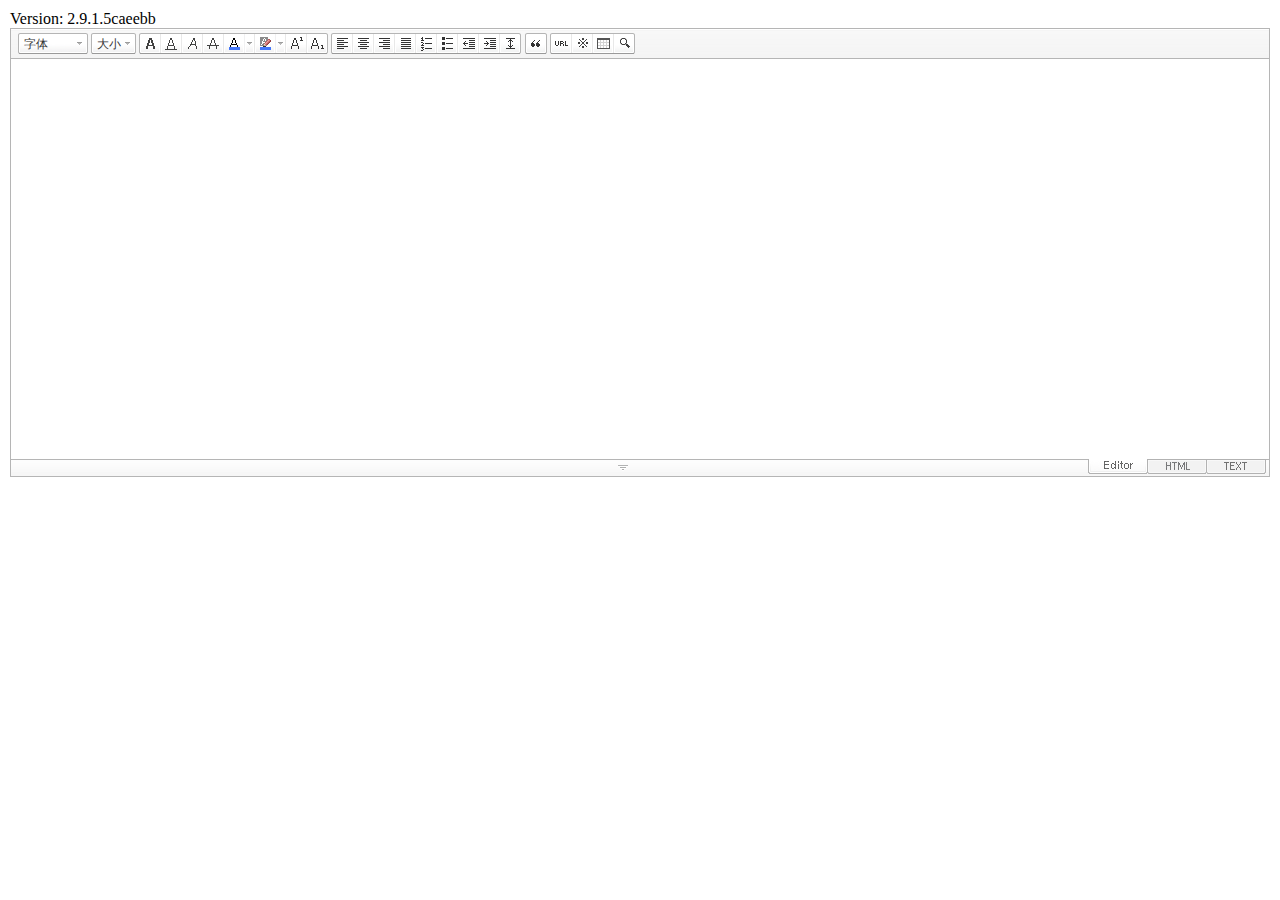
<file: NewNew/src/main/webapp/resources/js/naver_editor/SmartEditor2Skin_zh_CN.html>
<!DOCTYPE HTML PUBLIC "-//W3C//DTD HTML 4.01 Transitional//EN" "http://www.w3.org/TR/html4/loose.dtd">
<html lang="ko">
<head>
<meta http-equiv="Content-Type" content="text/html; charset=utf-8">
<meta http-equiv="Content-Script-Type" content="text/javascript">
<meta http-equiv="Content-Style-Type" content="text/css">
<title>네이버 :: Smart Editor 2 &#8482;</title>
<link href="css/zh_CN/smart_editor2.css" rel="stylesheet" type="text/css">
<style type="text/css">
	body { margin: 10px; }
</style>
<script type="text/javascript" src="./js/lib/jindo2.all.js" charset="utf-8"></script>
<script type="text/javascript" src="./js/lib/jindo_component.js" charset="utf-8"></script>
<script type="text/javascript" src="./js/service/SE2M_Configuration.js" charset="utf-8"></script>	<!-- 설정 파일 -->
<script type="text/javascript" src="./js/service/SE2BasicCreator.js" charset="utf-8"></script>
<script type="text/javascript" src="./js/smarteditor2.min.js" charset="utf-8"></script>

</head>
<body>



<span id="rev">Version: 2.9.1.5caeebb </span>

<!-- SE2 Markup Start -->	
<div id="smart_editor2">
	<div id="smart_editor2_content"><a href="#se2_iframe" class="blind">글쓰기영역으로 바로가기</a>
		<div class="se2_tool" id="se2_tool">
			
			<div class="se2_text_tool husky_seditor_text_tool">
			<ul class="se2_font_type">
				<li class="husky_seditor_ui_fontName"><button type="button" class="se2_font_family" title="字体"><span class="husky_se2m_current_fontName">字体</span></button>
					<!-- 글꼴 레이어 -->
					<div class="se2_layer husky_se_fontName_layer">
						<div class="se2_in_layer">
							<ul class="se2_l_font_fam">
							<li style="display:none"><button type="button"><span>@DisplayName@<span>(</span><em style="font-family:FontFamily;">@SampleText@</em><span>)</span></span></button></li>
							<li class="se2_division husky_seditor_font_separator"></li>
							<li><button type="button"><span>NanumGothic<span>(</span><em style="font-family:'NanumGothic',NanumGothic;">ABCD</em><span>)</span></span></button></li>
							<li><button type="button"><span>NanumMyungjo<span>(</span><em style="font-family:'NanumMyungjo',NanumMyeongjo;">ABCD</em><span>)</span></span></button></li>
							<li><button type="button"><span>NanumGothicCoding<span>(</span><em style="font-family:'NanumGothicCoding',NanumGothicCoding;">ABCD</em><span>)</span></span></button></li>
							<li><button type="button"><span>NanumBarunGothic<span>(</span><em style="font-family:'NanumBarunGothic',NanumBarunGothic,NanumBarunGothicOTF;">ABCD</em><span>)</span></span></button></li>
							<li><button type="button"><span>NanumBarunpen<span>(</span><em style="font-family:'NanumBarunpen',NanumBarunpen;">ABCD</em><span>)</span></span></button></li>
							</ul>
						</div>
					</div>
					<!-- //글꼴 레이어 -->
				</li>

				<li class="husky_seditor_ui_fontSize"><button type="button" class="se2_font_size" title="字号大小"><span class="husky_se2m_current_fontSize">大小</span></button>
					<!-- 폰트 사이즈 레이어 -->
					<div class="se2_layer husky_se_fontSize_layer">
						<div class="se2_in_layer">
							<ul class="se2_l_font_size">
							<li><button type="button"><span style="margin-top:4px; margin-bottom:3px; margin-left:5px; font-size:7pt;">ABCDEFG<span style=" font-size:7pt;">(7pt)</span></span></button></li>
							<li><button type="button"><span style="margin-bottom:2px; font-size:8pt;">ABCDEFG<span style="font-size:8pt;">(8pt)</span></span></button></li>
							<li><button type="button"><span style="margin-bottom:1px; font-size:9pt;">ABCDEFG<span style="font-size:9pt;">(9pt)</span></span></button></li>
							<li><button type="button"><span style="margin-bottom:1px; font-size:10pt;">ABCDEFG<span style="font-size:10pt;">(10pt)</span></span></button></li>
							<li><button type="button"><span style="margin-bottom:2px; font-size:11pt;">ABCDEFG<span style="font-size:11pt;">(11pt)</span></span></button></li>
							<li><button type="button"><span style="margin-bottom:1px; font-size:12pt;">ABCDEFG<span style="font-size:12pt;">(12pt)</span></span></button></li>
							<li><button type="button"><span style="margin-bottom:2px; font-size:14pt;">ABCDEFG<span style="margin-left:6px;font-size:14pt;">(14pt)</span></span></button></li>
							<li><button type="button"><span style="margin-bottom:1px; font-size:18pt;">ABCDEFG<span style="margin-left:8px;font-size:18pt;">(18pt)</span></span></button></li>
							<li><button type="button"><span style="margin-left:3px; font-size:24pt;">ABCDEFG<span style="margin-left:11px;font-size:24pt;">(24pt)</span></span></button></li>
							<li><button type="button"><span style="margin-top:-1px; margin-left:3px; font-size:36pt;">ABCD<span style="font-size:36pt;">(36pt)</span></span></button></li>
							</ul>
						</div>
					</div>
					<!-- //폰트 사이즈 레이어 -->
				</li>
</ul><ul>
				<li class="husky_seditor_ui_bold first_child"><button type="button" title="变粗[Ctrl+B]" class="se2_bold"><span class="_buttonRound tool_bg">变粗[Ctrl+B]</span></button></li>

				<li class="husky_seditor_ui_underline"><button type="button" title="划线[Ctrl+U]" class="se2_underline"><span class="_buttonRound">划线[Ctrl+U]</span></button></li>

				<li class="husky_seditor_ui_italic"><button type="button" title="倾斜字体[Ctrl+I]" class="se2_italic"><span class="_buttonRound">倾斜字体[Ctrl+I]</span></button></li>

				<li class="husky_seditor_ui_lineThrough"><button type="button" title="取消线[Ctrl+D]" class="se2_tdel"><span class="_buttonRound">取消线[Ctrl+D]</span></button></li>

				<li class="se2_pair husky_seditor_ui_fontColor"><span class="selected_color husky_se2m_fontColor_lastUsed" style="background-color:#4477f9"></span><span class="husky_seditor_ui_fontColorA"><button type="button" title="字色" class="se2_fcolor"><span>字色</span></button></span><span class="husky_seditor_ui_fontColorB"><button type="button" title="More" class="se2_fcolor_more"><span class="_buttonRound">More</span></button></span>				
					<!-- 글자색 -->
					<div class="se2_layer husky_se2m_fontcolor_layer" style="display:none">
						<div class="se2_in_layer husky_se2m_fontcolor_paletteHolder">
							<div class="se2_palette husky_se2m_color_palette">
								<ul class="se2_pick_color">
								<li><button type="button" title="#ff0000" style="background:#ff0000"><span><span>#ff0000</span></span></button></li>
								<li><button type="button" title="#ff6c00" style="background:#ff6c00"><span><span>#ff6c00</span></span></button></li>
								<li><button type="button" title="#ffaa00" style="background:#ffaa00"><span><span>#ffaa00</span></span></button></li>
								<li><button type="button" title="#ffef00" style="background:#ffef00"><span><span>#ffef00</span></span></button></li>
								<li><button type="button" title="#a6cf00" style="background:#a6cf00"><span><span>#a6cf00</span></span></button></li>
								<li><button type="button" title="#009e25" style="background:#009e25"><span><span>#009e25</span></span></button></li>
								<li><button type="button" title="#00b0a2" style="background:#00b0a2"><span><span>#00b0a2</span></span></button></li>
								<li><button type="button" title="#0075c8" style="background:#0075c8"><span><span>#0075c8</span></span></button></li>
								<li><button type="button" title="#3a32c3" style="background:#3a32c3"><span><span>#3a32c3</span></span></button></li>
								<li><button type="button" title="#7820b9" style="background:#7820b9"><span><span>#7820b9</span></span></button></li>
								<li><button type="button" title="#ef007c" style="background:#ef007c"><span><span>#ef007c</span></span></button></li>
								<li><button type="button" title="#000000" style="background:#000000"><span><span>#000000</span></span></button></li>
								<li><button type="button" title="#252525" style="background:#252525"><span><span>#252525</span></span></button></li>
								<li><button type="button" title="#464646" style="background:#464646"><span><span>#464646</span></span></button></li>
								<li><button type="button" title="#636363" style="background:#636363"><span><span>#636363</span></span></button></li>
								<li><button type="button" title="#7d7d7d" style="background:#7d7d7d"><span><span>#7d7d7d</span></span></button></li>
								<li><button type="button" title="#9a9a9a" style="background:#9a9a9a"><span><span>#9a9a9a</span></span></button></li>
								<li><button type="button" title="#ffe8e8" style="background:#ffe8e8"><span><span>#9a9a9a</span></span></button></li>
								<li><button type="button" title="#f7e2d2" style="background:#f7e2d2"><span><span>#f7e2d2</span></span></button></li>
								<li><button type="button" title="#f5eddc" style="background:#f5eddc"><span><span>#f5eddc</span></span></button></li>
								<li><button type="button" title="#f5f4e0" style="background:#f5f4e0"><span><span>#f5f4e0</span></span></button></li>
								<li><button type="button" title="#edf2c2" style="background:#edf2c2"><span><span>#edf2c2</span></span></button></li>
								<li><button type="button" title="#def7e5" style="background:#def7e5"><span><span>#def7e5</span></span></button></li>
								<li><button type="button" title="#d9eeec" style="background:#d9eeec"><span><span>#d9eeec</span></span></button></li>
								<li><button type="button" title="#c9e0f0" style="background:#c9e0f0"><span><span>#c9e0f0</span></span></button></li>
								<li><button type="button" title="#d6d4eb" style="background:#d6d4eb"><span><span>#d6d4eb</span></span></button></li>
								<li><button type="button" title="#e7dbed" style="background:#e7dbed"><span><span>#e7dbed</span></span></button></li>
								<li><button type="button" title="#f1e2ea" style="background:#f1e2ea"><span><span>#f1e2ea</span></span></button></li>
								<li><button type="button" title="#acacac" style="background:#acacac"><span><span>#acacac</span></span></button></li>
								<li><button type="button" title="#c2c2c2" style="background:#c2c2c2"><span><span>#c2c2c2</span></span></button></li>
								<li><button type="button" title="#cccccc" style="background:#cccccc"><span><span>#cccccc</span></span></button></li>
								<li><button type="button" title="#e1e1e1" style="background:#e1e1e1"><span><span>#e1e1e1</span></span></button></li>
								<li><button type="button" title="#ebebeb" style="background:#ebebeb"><span><span>#ebebeb</span></span></button></li>
								<li><button type="button" title="#ffffff" style="background:#ffffff"><span><span>#ffffff</span></span></button></li>
								</ul>
								<ul class="se2_pick_color" style="width:156px;">
								<li><button type="button" title="#e97d81" style="background:#e97d81"><span><span>#e97d81</span></span></button></li>
								<li><button type="button" title="#e19b73" style="background:#e19b73"><span><span>#e19b73</span></span></button></li>
								<li><button type="button" title="#d1b274" style="background:#d1b274"><span><span>#d1b274</span></span></button></li>
								<li><button type="button" title="#cfcca2" style="background:#cfcca2"><span><span>#cfcca2</span></span></button></li>
								<li><button type="button" title="#cfcca2" style="background:#cfcca2"><span><span>#cfcca2</span></span></button></li>
								<li><button type="button" title="#61b977" style="background:#61b977"><span><span>#61b977</span></span></button></li>
								<li><button type="button" title="#53aea8" style="background:#53aea8"><span><span>#53aea8</span></span></button></li>
								<li><button type="button" title="#518fbb" style="background:#518fbb"><span><span>#518fbb</span></span></button></li>
								<li><button type="button" title="#6a65bb" style="background:#6a65bb"><span><span>#6a65bb</span></span></button></li>
								<li><button type="button" title="#9a54ce" style="background:#9a54ce"><span><span>#9a54ce</span></span></button></li>
								<li><button type="button" title="#e573ae" style="background:#e573ae"><span><span>#e573ae</span></span></button></li>
								<li><button type="button" title="#5a504b" style="background:#5a504b"><span><span>#5a504b</span></span></button></li>
								<li><button type="button" title="#767b86" style="background:#767b86"><span><span>#767b86</span></span></button></li>
								<li><button type="button" title="#951015" style="background:#951015"><span><span>#951015</span></span></button></li>
								<li><button type="button" title="#6e391a" style="background:#6e391a"><span><span>#6e391a</span></span></button></li>
								<li><button type="button" title="#785c25" style="background:#785c25"><span><span>#785c25</span></span></button></li>
								<li><button type="button" title="#5f5b25" style="background:#5f5b25"><span><span>#5f5b25</span></span></button></li>
								<li><button type="button" title="#4c511f" style="background:#4c511f"><span><span>#4c511f</span></span></button></li>
								<li><button type="button" title="#1c4827" style="background:#1c4827"><span><span>#1c4827</span></span></button></li>
								<li><button type="button" title="#0d514c" style="background:#0d514c"><span><span>#0d514c</span></span></button></li>
								<li><button type="button" title="#1b496a" style="background:#1b496a"><span><span>#1b496a</span></span></button></li>
								<li><button type="button" title="#2b285f" style="background:#2b285f"><span><span>#2b285f</span></span></button></li>
								<li><button type="button" title="#45245b" style="background:#45245b"><span><span>#45245b</span></span></button></li>
								<li><button type="button" title="#721947" style="background:#721947"><span><span>#721947</span></span></button></li>
								<li><button type="button" title="#352e2c" style="background:#352e2c"><span><span>#352e2c</span></span></button></li>
								<li><button type="button" title="#3c3f45" style="background:#3c3f45"><span><span>#3c3f45</span></span></button></li>
								</ul>
								<button type="button" title="More" class="se2_view_more husky_se2m_color_palette_more_btn"><span>More</span></button>
								<div class="husky_se2m_color_palette_recent" style="display:none">
									<h4>最近使用的颜色</h4>
									<ul class="se2_pick_color">
									<li></li>
									<!-- 최근 사용한 색 템플릿 -->
									<!-- <li><button type="button" title="#e97d81" style="background:#e97d81"><span><span>#e97d81</span></span></button></li> -->
									<!-- //최근 사용한 색 템플릿 -->
									</ul>
								</div>								
								<div class="se2_palette2 husky_se2m_color_palette_colorpicker">
									<!--form action="http://test.emoticon.naver.com/colortable/TextAdd.nhn" method="post"-->
										<div class="se2_color_set">
											<span class="se2_selected_color"><span class="husky_se2m_cp_preview" style="background:#e97d81"></span></span><input type="text" name="" class="input_ty1 husky_se2m_cp_colorcode" value="#e97d81"><button type="button" class="se2_btn_insert husky_se2m_color_palette_ok_btn" title="输入"><span>输入</span></button></div>
										<!--input type="hidden" name="callback" value="http://test.emoticon.naver.com/colortable/result.jsp" />
										<input type="hidden" name="callback_func" value="1" />
										<input type="hidden" name="text_key" value="" />
										<input type="hidden" name="text_data" value="" />
									</form-->
									<div class="se2_gradation1 husky_se2m_cp_colpanel"></div>
									<div class="se2_gradation2 husky_se2m_cp_huepanel"></div>
								</div>
							</div>
                        </div>
					</div>
                    <!-- //글자색 -->
				</li>

				<li class="se2_pair husky_seditor_ui_BGColor"><span class="selected_color husky_se2m_BGColor_lastUsed" style="background-color:#4477f9"></span><span class="husky_seditor_ui_BGColorA"><button type="button" title="背景颜色" class="se2_bgcolor"><span>背景颜色</span></button></span><span class="husky_seditor_ui_BGColorB"><button type="button" title="More" class="se2_bgcolor_more"><span class="_buttonRound">More</span></button></span>
					<!-- 배경색 -->
					<div class="se2_layer se2_layer husky_se2m_BGColor_layer" style="display:none">
						<div class="se2_in_layer">
							<div class="se2_palette_bgcolor">
								<ul class="se2_background husky_se2m_bgcolor_list">
								<li><button type="button" title="背景色#ff0000 字色#ffffff" style="background:#ff0000; color:#ffffff"><span><span>ABCDE</span></span></button></li>								
								<li><button type="button" title="背景色#6d30cf 字色#ffffff" style="background:#6d30cf; color:#ffffff"><span><span>ABCDE</span></span></button></li>
								<li><button type="button" title="背景色#000000 字色#ffffff" style="background:#000000; color:#ffffff"><span><span>ABCDE</span></span></button></li>
								<li><button type="button" title="背景色#ff6600 字色#ffffff" style="background:#ff6600; color:#ffffff"><span><span>ABCDE</span></span></button></li>
								<li><button type="button" title="背景色#3333cc 字色#ffffff" style="background:#3333cc; color:#ffffff"><span><span>ABCDE</span></span></button></li>
								<li><button type="button" title="背景色#333333 字色#ffff00" style="background:#333333; color:#ffff00"><span><span>ABCDE</span></span></button></li>
								<li><button type="button" title="背景色#ffa700 字色#ffffff" style="background:#ffa700; color:#ffffff"><span><span>ABCDE</span></span></button></li>
								<li><button type="button" title="背景色#009999 字色#ffffff" style="background:#009999; color:#ffffff"><span><span>ABCDE</span></span></button></li>
								<li><button type="button" title="背景色#8e8e8e 字色#ffffff" style="background:#8e8e8e; color:#ffffff"><span><span>ABCDE</span></span></button></li>								
								<li><button type="button" title="背景色#cc9900 字色#ffffff" style="background:#cc9900; color:#ffffff"><span><span>ABCDE</span></span></button></li>
								<li><button type="button" title="背景色#77b02b 字色#ffffff" style="background:#77b02b; color:#ffffff"><span><span>ABCDE</span></span></button></li>
								<li><button type="button" title="背景色#ffffff 字色#000000" style="background:#ffffff; color:#000000"><span><span>ABCDE</span></span></button></li>
								</ul>
							</div>
							<div class="husky_se2m_BGColor_paletteHolder"></div>
                        </div>
					</div>
                    <!-- //배경색 -->
				</li>

				<li class="husky_seditor_ui_superscript"><button type="button" title="윗첨자" class="se2_sup"><span class="_buttonRound">윗첨자</span></button></li>

				<li class="husky_seditor_ui_subscript last_child"><button type="button" title="아래첨자" class="se2_sub"><span class="_buttonRound tool_bg">아래첨자</span></button></li>
</ul><ul>
				<li class="husky_seditor_ui_justifyleft first_child"><button type="button" title="靠左排列" class="se2_left"><span class="_buttonRound tool_bg">靠左排列</span></button></li>

				<li class="husky_seditor_ui_justifycenter"><button type="button" title="中间排列" class="se2_center"><span class="_buttonRound">中间排列</span></button></li>

				<li class="husky_seditor_ui_justifyright"><button type="button" title="靠右排列" class="se2_right"><span class="_buttonRound">靠右排列</span></button></li>

				<li class="husky_seditor_ui_justifyfull"><button type="button" title="两旁排列" class="se2_justify"><span class="_buttonRound">两旁排列</span></button></li>

				<li class="husky_seditor_ui_orderedlist"><button type="button" title="编号" class="se2_ol"><span class="_buttonRound">编号</span></button></li>

				<li class="husky_seditor_ui_unorderedlist"><button type="button" title="文章开头的符号" class="se2_ul"><span class="_buttonRound">文章开头的符号</span></button></li>

				<li class="husky_seditor_ui_outdent"><button type="button" title="间距[Shift+Tab]" class="se2_outdent"><span class="_buttonRound">间距[Shift+Tab]</span></button></li>

				<li class="husky_seditor_ui_indent"><button type="button" title="缩排[Tab]" class="se2_indent"><span class="_buttonRound">缩排[Tab]</span></button></li>			

				<li class="husky_seditor_ui_lineHeight last_child"><button type="button" title="行列间隔" class="se2_lineheight" ><span class="_buttonRound tool_bg">行列间隔</span></button>
					<!-- 줄간격 레이어 -->
					<div class="se2_layer husky_se2m_lineHeight_layer">
						<div class="se2_in_layer">
							<ul class="se2_l_line_height">
							<li><button type="button"><span>50%</span></button></li>
							<li><button type="button"><span>80%</span></button></li>
							<li><button type="button"><span>100%</span></button></li>
							<li><button type="button"><span>120%</span></button></li>
							<li><button type="button"><span>150%</span></button></li>
							<li><button type="button"><span>180%</span></button></li>
							<li><button type="button"><span>200%</span></button></li>
							</ul>
							<div class="se2_l_line_height_user husky_se2m_lineHeight_direct_input">
								<h3>直接输入</h3>
								<span class="bx_input">
								<input type="text" class="input_ty1" maxlength="3" style="width:75px">
								<button type="button" title="1% 加" class="btn_up"><span>1% 加</span></button>
								<button type="button" title="1% 减" class="btn_down"><span>1% 减</span></button>
								</span>		
								<div class="btn_area">
									<button type="button" class="se2_btn_apply3"><span>适用</span></button><button type="button" class="se2_btn_cancel3"><span>取消</span></button>
								</div>
							</div>
						</div>
					</div>
					<!-- //줄간격 레이어 -->
				</li>
</ul><ul>
				<li class="husky_seditor_ui_quote single_child"><button type="button" title="인용구" class="se2_blockquote"><span class="_buttonRound tool_bg">인용구</span></button>
					<!-- 인용구 -->
					<div class="se2_layer husky_seditor_blockquote_layer" style="margin-left:-407px; display:none;">
						<div class="se2_in_layer">
							<div class="se2_quote">
								<ul>
								<li class="q1"><button type="button" class="se2_quote1"><span><span>인용구 스타일1</span></span></button></li>
								<li class="q2"><button type="button" class="se2_quote2"><span><span>인용구 스타일2</span></span></button></li>
								<li class="q3"><button type="button" class="se2_quote3"><span><span>인용구 스타일3</span></span></button></li>
								<li class="q4"><button type="button" class="se2_quote4"><span><span>인용구 스타일4</span></span></button></li>
								<li class="q5"><button type="button" class="se2_quote5"><span><span>인용구 스타일5</span></span></button></li>
								<li class="q6"><button type="button" class="se2_quote6"><span><span>인용구 스타일6</span></span></button></li>
								<li class="q7"><button type="button" class="se2_quote7"><span><span>인용구 스타일7</span></span></button></li>
								<li class="q8"><button type="button" class="se2_quote8"><span><span>인용구 스타일8</span></span></button></li>
								<li class="q9"><button type="button" class="se2_quote9"><span><span>인용구 스타일9</span></span></button></li>
								<li class="q10"><button type="button" class="se2_quote10"><span><span>인용구 스타일10</span></span></button></li>
								</ul>
								<button type="button" class="se2_cancel2"><span>적용취소</span></button>
							</div>
						</div>
					</div>
					<!-- //인용구 -->
				</li>
</ul><ul>
				<li class="husky_seditor_ui_hyperlink first_child"><button type="button" title="链接" class="se2_url"><span class="_buttonRound tool_bg">链接</span></button>
					<!-- 링크 -->
					<div class="se2_layer" style="margin-left:-285px">
						<div class="se2_in_layer">
							<div class="se2_url2">
								<input type="text" class="input_ty1" value="http://">
								<button type="button" class="se2_apply"><span>适用</span></button><button type="button" class="se2_cancel"><span>取消</span></button>
							</div>
						</div>
					</div>
					<!-- //링크 -->
				</li>

				<li class="husky_seditor_ui_sCharacter"><button type="button" title="特定符号" class="se2_character"><span class="_buttonRound">特定符号</span></button>
					<!-- 특수기호 -->
					<div class="se2_layer husky_seditor_sCharacter_layer" style="margin-left:-448px;">
						<div class="se2_in_layer">
							<div class="se2_bx_character">
								<ul class="se2_char_tab">
								<li class="active"><button type="button" title="一般符号" class="se2_char1"><span>一般符号</span></button>
									<div class="se2_s_character">
										<ul class="husky_se2m_sCharacter_list">
											<li></li>
											<!-- 일반기호 목록 -->
											<!-- <li class="hover"><button type="button"><span>｛</span></button></li><li class="active"><button type="button"><span>｝</span></button></li><li><button type="button"><span>〔</span></button></li><li><button type="button"><span>〕</span></button></li><li><button type="button"><span>〈</span></button></li><li><button type="button"><span>〉</span></button></li><li><button type="button"><span>《</span></button></li><li><button type="button"><span>》</span></button></li><li><button type="button"><span>「</span></button></li><li><button type="button"><span>」</span></button></li><li><button type="button"><span>『</span></button></li><li><button type="button"><span>』</span></button></li><li><button type="button"><span>【</span></button></li><li><button type="button"><span>】</span></button></li><li><button type="button"><span>‘</span></button></li><li><button type="button"><span>’</span></button></li><li><button type="button"><span>“</span></button></li><li><button type="button"><span>”</span></button></li><li><button type="button"><span>、</span></button></li><li><button type="button"><span>。</span></button></li><li><button type="button"><span>·</span></button></li><li><button type="button"><span>‥</span></button></li><li><button type="button"><span>…</span></button></li><li><button type="button"><span>§</span></button></li><li><button type="button"><span>※</span></button></li><li><button type="button"><span>☆</span></button></li><li><button type="button"><span>★</span></button></li><li><button type="button"><span>○</span></button></li><li><button type="button"><span>●</span></button></li><li><button type="button"><span>◎</span></button></li><li><button type="button"><span>◇</span></button></li><li><button type="button"><span>◆</span></button></li><li><button type="button"><span>□</span></button></li><li><button type="button"><span>■</span></button></li><li><button type="button"><span>△</span></button></li><li><button type="button"><span>▲</span></button></li><li><button type="button"><span>▽</span></button></li><li><button type="button"><span>▼</span></button></li><li><button type="button"><span>◁</span></button></li><li><button type="button"><span>◀</span></button></li><li><button type="button"><span>▷</span></button></li><li><button type="button"><span>▶</span></button></li><li><button type="button"><span>♤</span></button></li><li><button type="button"><span>♠</span></button></li><li><button type="button"><span>♡</span></button></li><li><button type="button"><span>♥</span></button></li><li><button type="button"><span>♧</span></button></li><li><button type="button"><span>♣</span></button></li><li><button type="button"><span>⊙</span></button></li><li><button type="button"><span>◈</span></button></li><li><button type="button"><span>▣</span></button></li><li><button type="button"><span>◐</span></button></li><li><button type="button"><span>◑</span></button></li><li><button type="button"><span>▒</span></button></li><li><button type="button"><span>▤</span></button></li><li><button type="button"><span>▥</span></button></li><li><button type="button"><span>▨</span></button></li><li><button type="button"><span>▧</span></button></li><li><button type="button"><span>▦</span></button></li><li><button type="button"><span>▩</span></button></li><li><button type="button"><span>±</span></button></li><li><button type="button"><span>×</span></button></li><li><button type="button"><span>÷</span></button></li><li><button type="button"><span>≠</span></button></li><li><button type="button"><span>≤</span></button></li><li><button type="button"><span>≥</span></button></li><li><button type="button"><span>∞</span></button></li><li><button type="button"><span>∴</span></button></li><li><button type="button"><span>°</span></button></li><li><button type="button"><span>′</span></button></li><li><button type="button"><span>″</span></button></li><li><button type="button"><span>∠</span></button></li><li><button type="button"><span>⊥</span></button></li><li><button type="button"><span>⌒</span></button></li><li><button type="button"><span>∂</span></button></li><li><button type="button"><span>≡</span></button></li><li><button type="button"><span>≒</span></button></li><li><button type="button"><span>≪</span></button></li><li><button type="button"><span>≫</span></button></li><li><button type="button"><span>√</span></button></li><li><button type="button"><span>∽</span></button></li><li><button type="button"><span>∝</span></button></li><li><button type="button"><span>∵</span></button></li><li><button type="button"><span>∫</span></button></li><li><button type="button"><span>∬</span></button></li><li><button type="button"><span>∈</span></button></li><li><button type="button"><span>∋</span></button></li><li><button type="button"><span>⊆</span></button></li><li><button type="button"><span>⊇</span></button></li><li><button type="button"><span>⊂</span></button></li><li><button type="button"><span>⊃</span></button></li><li><button type="button"><span>∪</span></button></li><li><button type="button"><span>∩</span></button></li><li><button type="button"><span>∧</span></button></li><li><button type="button"><span>∨</span></button></li><li><button type="button"><span>￢</span></button></li><li><button type="button"><span>⇒</span></button></li><li><button type="button"><span>⇔</span></button></li><li><button type="button"><span>∀</span></button></li><li><button type="button"><span>∃</span></button></li><li><button type="button"><span>´</span></button></li><li><button type="button"><span>～</span></button></li><li><button type="button"><span>ˇ</span></button></li><li><button type="button"><span>˘</span></button></li><li><button type="button"><span>˝</span></button></li><li><button type="button"><span>˚</span></button></li><li><button type="button"><span>˙</span></button></li><li><button type="button"><span>¸</span></button></li><li><button type="button"><span>˛</span></button></li><li><button type="button"><span>¡</span></button></li><li><button type="button"><span>¿</span></button></li><li><button type="button"><span>ː</span></button></li><li><button type="button"><span>∮</span></button></li><li><button type="button"><span>∑</span></button></li><li><button type="button"><span>∏</span></button></li><li><button type="button"><span>♭</span></button></li><li><button type="button"><span>♩</span></button></li><li><button type="button"><span>♪</span></button></li><li><button type="button"><span>♬</span></button></li><li><button type="button"><span>㉿</span></button></li><li><button type="button"><span>→</span></button></li><li><button type="button"><span>←</span></button></li><li><button type="button"><span>↑</span></button></li><li><button type="button"><span>↓</span></button></li><li><button type="button"><span>↔</span></button></li><li><button type="button"><span>↕</span></button></li><li><button type="button"><span>↗</span></button></li><li><button type="button"><span>↙</span></button></li><li><button type="button"><span>↖</span></button></li><li><button type="button"><span>↘</span></button></li><li><button type="button"><span>㈜</span></button></li><li><button type="button"><span>№</span></button></li><li><button type="button"><span>㏇</span></button></li><li><button type="button"><span>™</span></button></li><li><button type="button"><span>㏂</span></button></li><li><button type="button"><span>㏘</span></button></li><li><button type="button"><span>℡</span></button></li><li><button type="button"><span>♨</span></button></li><li><button type="button"><span>☏</span></button></li><li><button type="button"><span>☎</span></button></li><li><button type="button"><span>☜</span></button></li><li><button type="button"><span>☞</span></button></li><li><button type="button"><span>¶</span></button></li><li><button type="button"><span>†</span></button></li><li><button type="button"><span>‡</span></button></li><li><button type="button"><span>®</span></button></li><li><button type="button"><span>ª</span></button></li><li><button type="button"><span>º</span></button></li><li><button type="button"><span>♂</span></button></li><li><button type="button"><span>♀</span></button></li> -->
										</ul>
									</div>
								</li>
								<li><button type="button" title="数字和单位" class="se2_char2"><span>数字和单位</span></button>
									<div class="se2_s_character">
										<ul class="husky_se2m_sCharacter_list">
											<li></li>
											<!-- 숫자와 단위 목록 -->
											<!-- <li class="hover"><button type="button"><span>½</span></button></li><li><button type="button"><span>⅓</span></button></li><li><button type="button"><span>⅔</span></button></li><li><button type="button"><span>¼</span></button></li><li><button type="button"><span>¾</span></button></li><li><button type="button"><span>⅛</span></button></li><li><button type="button"><span>⅜</span></button></li><li><button type="button"><span>⅝</span></button></li><li><button type="button"><span>⅞</span></button></li><li><button type="button"><span>¹</span></button></li><li><button type="button"><span>²</span></button></li><li><button type="button"><span>³</span></button></li><li><button type="button"><span>⁴</span></button></li><li><button type="button"><span>ⁿ</span></button></li><li><button type="button"><span>₁</span></button></li><li><button type="button"><span>₂</span></button></li><li><button type="button"><span>₃</span></button></li><li><button type="button"><span>₄</span></button></li><li><button type="button"><span>Ⅰ</span></button></li><li><button type="button"><span>Ⅱ</span></button></li><li><button type="button"><span>Ⅲ</span></button></li><li><button type="button"><span>Ⅳ</span></button></li><li><button type="button"><span>Ⅴ</span></button></li><li><button type="button"><span>Ⅵ</span></button></li><li><button type="button"><span>Ⅶ</span></button></li><li><button type="button"><span>Ⅷ</span></button></li><li><button type="button"><span>Ⅸ</span></button></li><li><button type="button"><span>Ⅹ</span></button></li><li><button type="button"><span>ⅰ</span></button></li><li><button type="button"><span>ⅱ</span></button></li><li><button type="button"><span>ⅲ</span></button></li><li><button type="button"><span>ⅳ</span></button></li><li><button type="button"><span>ⅴ</span></button></li><li><button type="button"><span>ⅵ</span></button></li><li><button type="button"><span>ⅶ</span></button></li><li><button type="button"><span>ⅷ</span></button></li><li><button type="button"><span>ⅸ</span></button></li><li><button type="button"><span>ⅹ</span></button></li><li><button type="button"><span>￦</span></button></li><li><button type="button"><span>$</span></button></li><li><button type="button"><span>￥</span></button></li><li><button type="button"><span>￡</span></button></li><li><button type="button"><span>€</span></button></li><li><button type="button"><span>℃</span></button></li><li><button type="button"><span>A</span></button></li><li><button type="button"><span>℉</span></button></li><li><button type="button"><span>￠</span></button></li><li><button type="button"><span>¤</span></button></li><li><button type="button"><span>‰</span></button></li><li><button type="button"><span>㎕</span></button></li><li><button type="button"><span>㎖</span></button></li><li><button type="button"><span>㎗</span></button></li><li><button type="button"><span>ℓ</span></button></li><li><button type="button"><span>㎘</span></button></li><li><button type="button"><span>㏄</span></button></li><li><button type="button"><span>㎣</span></button></li><li><button type="button"><span>㎤</span></button></li><li><button type="button"><span>㎥</span></button></li><li><button type="button"><span>㎦</span></button></li><li><button type="button"><span>㎙</span></button></li><li><button type="button"><span>㎚</span></button></li><li><button type="button"><span>㎛</span></button></li><li><button type="button"><span>㎜</span></button></li><li><button type="button"><span>㎝</span></button></li><li><button type="button"><span>㎞</span></button></li><li><button type="button"><span>㎟</span></button></li><li><button type="button"><span>㎠</span></button></li><li><button type="button"><span>㎡</span></button></li><li><button type="button"><span>㎢</span></button></li><li><button type="button"><span>㏊</span></button></li><li><button type="button"><span>㎍</span></button></li><li><button type="button"><span>㎎</span></button></li><li><button type="button"><span>㎏</span></button></li><li><button type="button"><span>㏏</span></button></li><li><button type="button"><span>㎈</span></button></li><li><button type="button"><span>㎉</span></button></li><li><button type="button"><span>㏈</span></button></li><li><button type="button"><span>㎧</span></button></li><li><button type="button"><span>㎨</span></button></li><li><button type="button"><span>㎰</span></button></li><li><button type="button"><span>㎱</span></button></li><li><button type="button"><span>㎲</span></button></li><li><button type="button"><span>㎳</span></button></li><li><button type="button"><span>㎴</span></button></li><li><button type="button"><span>㎵</span></button></li><li><button type="button"><span>㎶</span></button></li><li><button type="button"><span>㎷</span></button></li><li><button type="button"><span>㎸</span></button></li><li><button type="button"><span>㎹</span></button></li><li><button type="button"><span>㎀</span></button></li><li><button type="button"><span>㎁</span></button></li><li><button type="button"><span>㎂</span></button></li><li><button type="button"><span>㎃</span></button></li><li><button type="button"><span>㎄</span></button></li><li><button type="button"><span>㎺</span></button></li><li><button type="button"><span>㎻</span></button></li><li><button type="button"><span>㎼</span></button></li><li><button type="button"><span>㎽</span></button></li><li><button type="button"><span>㎾</span></button></li><li><button type="button"><span>㎿</span></button></li><li><button type="button"><span>㎐</span></button></li><li><button type="button"><span>㎑</span></button></li><li><button type="button"><span>㎒</span></button></li><li><button type="button"><span>㎓</span></button></li><li><button type="button"><span>㎔</span></button></li><li><button type="button"><span>Ω</span></button></li><li><button type="button"><span>㏀</span></button></li><li><button type="button"><span>㏁</span></button></li><li><button type="button"><span>㎊</span></button></li><li><button type="button"><span>㎋</span></button></li><li><button type="button"><span>㎌</span></button></li><li><button type="button"><span>㏖</span></button></li><li><button type="button"><span>㏅</span></button></li><li><button type="button"><span>㎭</span></button></li><li><button type="button"><span>㎮</span></button></li><li><button type="button"><span>㎯</span></button></li><li><button type="button"><span>㏛</span></button></li><li><button type="button"><span>㎩</span></button></li><li><button type="button"><span>㎪</span></button></li><li><button type="button"><span>㎫</span></button></li><li><button type="button"><span>㎬</span></button></li><li><button type="button"><span>㏝</span></button></li><li><button type="button"><span>㏐</span></button></li><li><button type="button"><span>㏓</span></button></li><li><button type="button"><span>㏃</span></button></li><li><button type="button"><span>㏉</span></button></li><li><button type="button"><span>㏜</span></button></li><li><button type="button"><span>㏆</span></button></li> -->
										</ul>
									</div>
								</li>
								<li><button type="button" title="圆/括号" class="se2_char3"><span>圆/括号</span></button>
									<div class="se2_s_character">
										<ul class="husky_se2m_sCharacter_list">
											<li></li>
											<!-- 원,괄호 목록 -->
											<!-- <li><button type="button"><span>㉠</span></button></li><li><button type="button"><span>㉡</span></button></li><li><button type="button"><span>㉢</span></button></li><li><button type="button"><span>㉣</span></button></li><li><button type="button"><span>㉤</span></button></li><li><button type="button"><span>㉥</span></button></li><li><button type="button"><span>㉦</span></button></li><li><button type="button"><span>㉧</span></button></li><li><button type="button"><span>㉨</span></button></li><li><button type="button"><span>㉩</span></button></li><li><button type="button"><span>㉪</span></button></li><li><button type="button"><span>㉫</span></button></li><li><button type="button"><span>㉬</span></button></li><li><button type="button"><span>㉭</span></button></li><li><button type="button"><span>㉮</span></button></li><li><button type="button"><span>㉯</span></button></li><li><button type="button"><span>㉰</span></button></li><li><button type="button"><span>㉱</span></button></li><li><button type="button"><span>㉲</span></button></li><li><button type="button"><span>㉳</span></button></li><li><button type="button"><span>㉴</span></button></li><li><button type="button"><span>㉵</span></button></li><li><button type="button"><span>㉶</span></button></li><li><button type="button"><span>㉷</span></button></li><li><button type="button"><span>㉸</span></button></li><li><button type="button"><span>㉹</span></button></li><li><button type="button"><span>㉺</span></button></li><li><button type="button"><span>㉻</span></button></li><li><button type="button"><span>ⓐ</span></button></li><li><button type="button"><span>ⓑ</span></button></li><li><button type="button"><span>ⓒ</span></button></li><li><button type="button"><span>ⓓ</span></button></li><li><button type="button"><span>ⓔ</span></button></li><li><button type="button"><span>ⓕ</span></button></li><li><button type="button"><span>ⓖ</span></button></li><li><button type="button"><span>ⓗ</span></button></li><li><button type="button"><span>ⓘ</span></button></li><li><button type="button"><span>ⓙ</span></button></li><li><button type="button"><span>ⓚ</span></button></li><li><button type="button"><span>ⓛ</span></button></li><li><button type="button"><span>ⓜ</span></button></li><li><button type="button"><span>ⓝ</span></button></li><li><button type="button"><span>ⓞ</span></button></li><li><button type="button"><span>ⓟ</span></button></li><li><button type="button"><span>ⓠ</span></button></li><li><button type="button"><span>ⓡ</span></button></li><li><button type="button"><span>ⓢ</span></button></li><li><button type="button"><span>ⓣ</span></button></li><li><button type="button"><span>ⓤ</span></button></li><li><button type="button"><span>ⓥ</span></button></li><li><button type="button"><span>ⓦ</span></button></li><li><button type="button"><span>ⓧ</span></button></li><li><button type="button"><span>ⓨ</span></button></li><li><button type="button"><span>ⓩ</span></button></li><li><button type="button"><span>①</span></button></li><li><button type="button"><span>②</span></button></li><li><button type="button"><span>③</span></button></li><li><button type="button"><span>④</span></button></li><li><button type="button"><span>⑤</span></button></li><li><button type="button"><span>⑥</span></button></li><li><button type="button"><span>⑦</span></button></li><li><button type="button"><span>⑧</span></button></li><li><button type="button"><span>⑨</span></button></li><li><button type="button"><span>⑩</span></button></li><li><button type="button"><span>⑪</span></button></li><li><button type="button"><span>⑫</span></button></li><li><button type="button"><span>⑬</span></button></li><li><button type="button"><span>⑭</span></button></li><li><button type="button"><span>⑮</span></button></li><li><button type="button"><span>㈀</span></button></li><li><button type="button"><span>㈁</span></button></li><li class="hover"><button type="button"><span>㈂</span></button></li><li><button type="button"><span>㈃</span></button></li><li><button type="button"><span>㈄</span></button></li><li><button type="button"><span>㈅</span></button></li><li><button type="button"><span>㈆</span></button></li><li><button type="button"><span>㈇</span></button></li><li><button type="button"><span>㈈</span></button></li><li><button type="button"><span>㈉</span></button></li><li><button type="button"><span>㈊</span></button></li><li><button type="button"><span>㈋</span></button></li><li><button type="button"><span>㈌</span></button></li><li><button type="button"><span>㈍</span></button></li><li><button type="button"><span>㈎</span></button></li><li><button type="button"><span>㈏</span></button></li><li><button type="button"><span>㈐</span></button></li><li><button type="button"><span>㈑</span></button></li><li><button type="button"><span>㈒</span></button></li><li><button type="button"><span>㈓</span></button></li><li><button type="button"><span>㈔</span></button></li><li><button type="button"><span>㈕</span></button></li><li><button type="button"><span>㈖</span></button></li><li><button type="button"><span>㈗</span></button></li><li><button type="button"><span>㈘</span></button></li><li><button type="button"><span>㈙</span></button></li><li><button type="button"><span>㈚</span></button></li><li><button type="button"><span>㈛</span></button></li><li><button type="button"><span>⒜</span></button></li><li><button type="button"><span>⒝</span></button></li><li><button type="button"><span>⒞</span></button></li><li><button type="button"><span>⒟</span></button></li><li><button type="button"><span>⒠</span></button></li><li><button type="button"><span>⒡</span></button></li><li><button type="button"><span>⒢</span></button></li><li><button type="button"><span>⒣</span></button></li><li><button type="button"><span>⒤</span></button></li><li><button type="button"><span>⒥</span></button></li><li><button type="button"><span>⒦</span></button></li><li><button type="button"><span>⒧</span></button></li><li><button type="button"><span>⒨</span></button></li><li><button type="button"><span>⒩</span></button></li><li><button type="button"><span>⒪</span></button></li><li><button type="button"><span>⒫</span></button></li><li><button type="button"><span>⒬</span></button></li><li><button type="button"><span>⒭</span></button></li><li><button type="button"><span>⒮</span></button></li><li><button type="button"><span>⒯</span></button></li><li><button type="button"><span>⒰</span></button></li><li><button type="button"><span>⒱</span></button></li><li><button type="button"><span>⒲</span></button></li><li><button type="button"><span>⒳</span></button></li><li><button type="button"><span>⒴</span></button></li><li><button type="button"><span>⒵</span></button></li><li><button type="button"><span>⑴</span></button></li><li><button type="button"><span>⑵</span></button></li><li><button type="button"><span>⑶</span></button></li><li><button type="button"><span>⑷</span></button></li><li><button type="button"><span>⑸</span></button></li><li><button type="button"><span>⑹</span></button></li><li><button type="button"><span>⑺</span></button></li><li><button type="button"><span>⑻</span></button></li><li><button type="button"><span>⑼</span></button></li><li><button type="button"><span>⑽</span></button></li><li><button type="button"><span>⑾</span></button></li><li><button type="button"><span>⑿</span></button></li><li><button type="button"><span>⒀</span></button></li><li><button type="button"><span>⒁</span></button></li><li><button type="button"><span>⒂</span></button></li> -->
										</ul>
									</div>
								</li>
								<li><button type="button" title="韩字" class="se2_char4"><span>韩字</span></button>
									<div class="se2_s_character">
										<ul class="husky_se2m_sCharacter_list">
											<li></li>
											<!-- 한글 목록 -->
											<!-- <li><button type="button"><span>ㄱ</span></button></li><li><button type="button"><span>ㄲ</span></button></li><li><button type="button"><span>ㄳ</span></button></li><li><button type="button"><span>ㄴ</span></button></li><li><button type="button"><span>ㄵ</span></button></li><li><button type="button"><span>ㄶ</span></button></li><li><button type="button"><span>ㄷ</span></button></li><li><button type="button"><span>ㄸ</span></button></li><li><button type="button"><span>ㄹ</span></button></li><li><button type="button"><span>ㄺ</span></button></li><li><button type="button"><span>ㄻ</span></button></li><li><button type="button"><span>ㄼ</span></button></li><li><button type="button"><span>ㄽ</span></button></li><li><button type="button"><span>ㄾ</span></button></li><li><button type="button"><span>ㄿ</span></button></li><li><button type="button"><span>ㅀ</span></button></li><li><button type="button"><span>ㅁ</span></button></li><li><button type="button"><span>ㅂ</span></button></li><li><button type="button"><span>ㅃ</span></button></li><li><button type="button"><span>ㅄ</span></button></li><li><button type="button"><span>ㅅ</span></button></li><li><button type="button"><span>ㅆ</span></button></li><li><button type="button"><span>ㅇ</span></button></li><li><button type="button"><span>ㅈ</span></button></li><li><button type="button"><span>ㅉ</span></button></li><li><button type="button"><span>ㅊ</span></button></li><li><button type="button"><span>ㅋ</span></button></li><li><button type="button"><span>ㅌ</span></button></li><li><button type="button"><span>ㅍ</span></button></li><li><button type="button"><span>ㅎ</span></button></li><li><button type="button"><span>ㅏ</span></button></li><li><button type="button"><span>ㅐ</span></button></li><li><button type="button"><span>ㅑ</span></button></li><li><button type="button"><span>ㅒ</span></button></li><li><button type="button"><span>ㅓ</span></button></li><li><button type="button"><span>ㅔ</span></button></li><li><button type="button"><span>ㅕ</span></button></li><li><button type="button"><span>ㅖ</span></button></li><li><button type="button"><span>ㅗ</span></button></li><li><button type="button"><span>ㅘ</span></button></li><li><button type="button"><span>ㅙ</span></button></li><li><button type="button"><span>ㅚ</span></button></li><li><button type="button"><span>ㅛ</span></button></li><li><button type="button"><span>ㅜ</span></button></li><li><button type="button"><span>ㅝ</span></button></li><li><button type="button"><span>ㅞ</span></button></li><li><button type="button"><span>ㅟ</span></button></li><li><button type="button"><span>ㅠ</span></button></li><li><button type="button"><span>ㅡ</span></button></li><li><button type="button"><span>ㅢ</span></button></li><li><button type="button"><span>ㅣ</span></button></li><li><button type="button"><span>ㅥ</span></button></li><li><button type="button"><span>ㅦ</span></button></li><li><button type="button"><span>ㅧ</span></button></li><li><button type="button"><span>ㅨ</span></button></li><li><button type="button"><span>ㅩ</span></button></li><li><button type="button"><span>ㅪ</span></button></li><li><button type="button"><span>ㅫ</span></button></li><li><button type="button"><span>ㅬ</span></button></li><li><button type="button"><span>ㅭ</span></button></li><li><button type="button"><span>ㅮ</span></button></li><li><button type="button"><span>ㅯ</span></button></li><li><button type="button"><span>ㅰ</span></button></li><li><button type="button"><span>ㅱ</span></button></li><li><button type="button"><span>ㅲ</span></button></li><li><button type="button"><span>ㅳ</span></button></li><li><button type="button"><span>ㅴ</span></button></li><li><button type="button"><span>ㅵ</span></button></li><li><button type="button"><span>ㅶ</span></button></li><li><button type="button"><span>ㅷ</span></button></li><li><button type="button"><span>ㅸ</span></button></li><li><button type="button"><span>ㅹ</span></button></li><li><button type="button"><span>ㅺ</span></button></li><li><button type="button"><span>ㅻ</span></button></li><li><button type="button"><span>ㅼ</span></button></li><li><button type="button"><span>ㅽ</span></button></li><li><button type="button"><span>ㅾ</span></button></li><li><button type="button"><span>ㅿ</span></button></li><li><button type="button"><span>ㆀ</span></button></li><li><button type="button"><span>ㆁ</span></button></li><li><button type="button"><span>ㆂ</span></button></li><li><button type="button"><span>ㆃ</span></button></li><li><button type="button"><span>ㆄ</span></button></li><li><button type="button"><span>ㆅ</span></button></li><li><button type="button"><span>ㆆ</span></button></li><li><button type="button"><span>ㆇ</span></button></li><li><button type="button"><span>ㆈ</span></button></li><li><button type="button"><span>ㆉ</span></button></li><li><button type="button"><span>ㆊ</span></button></li><li><button type="button"><span>ㆋ</span></button></li><li><button type="button"><span>ㆌ</span></button></li><li><button type="button"><span>ㆍ</span></button></li><li><button type="button"><span>ㆎ</span></button></li> -->
										</ul>
									</div>
								</li>
								<li><button type="button" title="希腊，拉丁语" class="se2_char5"><span>希腊，拉丁语</span></button>
									<div class="se2_s_character">
										<ul class="husky_se2m_sCharacter_list">
											<li></li>
											<!-- 그리스,라틴어 목록 -->
											<!-- <li><button type="button"><span>Α</span></button></li><li><button type="button"><span>Β</span></button></li><li><button type="button"><span>Γ</span></button></li><li><button type="button"><span>Δ</span></button></li><li><button type="button"><span>Ε</span></button></li><li><button type="button"><span>Ζ</span></button></li><li><button type="button"><span>Η</span></button></li><li><button type="button"><span>Θ</span></button></li><li><button type="button"><span>Ι</span></button></li><li><button type="button"><span>Κ</span></button></li><li><button type="button"><span>Λ</span></button></li><li><button type="button"><span>Μ</span></button></li><li><button type="button"><span>Ν</span></button></li><li><button type="button"><span>Ξ</span></button></li><li class="hover"><button type="button"><span>Ο</span></button></li><li><button type="button"><span>Π</span></button></li><li><button type="button"><span>Ρ</span></button></li><li><button type="button"><span>Σ</span></button></li><li><button type="button"><span>Τ</span></button></li><li><button type="button"><span>Υ</span></button></li><li><button type="button"><span>Φ</span></button></li><li><button type="button"><span>Χ</span></button></li><li><button type="button"><span>Ψ</span></button></li><li><button type="button"><span>Ω</span></button></li><li><button type="button"><span>α</span></button></li><li><button type="button"><span>β</span></button></li><li><button type="button"><span>γ</span></button></li><li><button type="button"><span>δ</span></button></li><li><button type="button"><span>ε</span></button></li><li><button type="button"><span>ζ</span></button></li><li><button type="button"><span>η</span></button></li><li><button type="button"><span>θ</span></button></li><li><button type="button"><span>ι</span></button></li><li><button type="button"><span>κ</span></button></li><li><button type="button"><span>λ</span></button></li><li><button type="button"><span>μ</span></button></li><li><button type="button"><span>ν</span></button></li><li><button type="button"><span>ξ</span></button></li><li><button type="button"><span>ο</span></button></li><li><button type="button"><span>π</span></button></li><li><button type="button"><span>ρ</span></button></li><li><button type="button"><span>σ</span></button></li><li><button type="button"><span>τ</span></button></li><li><button type="button"><span>υ</span></button></li><li><button type="button"><span>φ</span></button></li><li><button type="button"><span>χ</span></button></li><li><button type="button"><span>ψ</span></button></li><li><button type="button"><span>ω</span></button></li><li><button type="button"><span>Æ</span></button></li><li><button type="button"><span>Ð</span></button></li><li><button type="button"><span>Ħ</span></button></li><li><button type="button"><span>Ĳ</span></button></li><li><button type="button"><span>Ŀ</span></button></li><li><button type="button"><span>Ł</span></button></li><li><button type="button"><span>Ø</span></button></li><li><button type="button"><span>Œ</span></button></li><li><button type="button"><span>Þ</span></button></li><li><button type="button"><span>Ŧ</span></button></li><li><button type="button"><span>Ŋ</span></button></li><li><button type="button"><span>æ</span></button></li><li><button type="button"><span>đ</span></button></li><li><button type="button"><span>ð</span></button></li><li><button type="button"><span>ħ</span></button></li><li><button type="button"><span>I</span></button></li><li><button type="button"><span>ĳ</span></button></li><li><button type="button"><span>ĸ</span></button></li><li><button type="button"><span>ŀ</span></button></li><li><button type="button"><span>ł</span></button></li><li><button type="button"><span>ł</span></button></li><li><button type="button"><span>œ</span></button></li><li><button type="button"><span>ß</span></button></li><li><button type="button"><span>þ</span></button></li><li><button type="button"><span>ŧ</span></button></li><li><button type="button"><span>ŋ</span></button></li><li><button type="button"><span>ŉ</span></button></li><li><button type="button"><span>Б</span></button></li><li><button type="button"><span>Г</span></button></li><li><button type="button"><span>Д</span></button></li><li><button type="button"><span>Ё</span></button></li><li><button type="button"><span>Ж</span></button></li><li><button type="button"><span>З</span></button></li><li><button type="button"><span>И</span></button></li><li><button type="button"><span>Й</span></button></li><li><button type="button"><span>Л</span></button></li><li><button type="button"><span>П</span></button></li><li><button type="button"><span>Ц</span></button></li><li><button type="button"><span>Ч</span></button></li><li><button type="button"><span>Ш</span></button></li><li><button type="button"><span>Щ</span></button></li><li><button type="button"><span>Ъ</span></button></li><li><button type="button"><span>Ы</span></button></li><li><button type="button"><span>Ь</span></button></li><li><button type="button"><span>Э</span></button></li><li><button type="button"><span>Ю</span></button></li><li><button type="button"><span>Я</span></button></li><li><button type="button"><span>б</span></button></li><li><button type="button"><span>в</span></button></li><li><button type="button"><span>г</span></button></li><li><button type="button"><span>д</span></button></li><li><button type="button"><span>ё</span></button></li><li><button type="button"><span>ж</span></button></li><li><button type="button"><span>з</span></button></li><li><button type="button"><span>и</span></button></li><li><button type="button"><span>й</span></button></li><li><button type="button"><span>л</span></button></li><li><button type="button"><span>п</span></button></li><li><button type="button"><span>ф</span></button></li><li><button type="button"><span>ц</span></button></li><li><button type="button"><span>ч</span></button></li><li><button type="button"><span>ш</span></button></li><li><button type="button"><span>щ</span></button></li><li><button type="button"><span>ъ</span></button></li><li><button type="button"><span>ы</span></button></li><li><button type="button"><span>ь</span></button></li><li><button type="button"><span>э</span></button></li><li><button type="button"><span>ю</span></button></li><li><button type="button"><span>я</span></button></li> -->
										</ul>
									</div>
								</li>
								<li><button type="button" title="日语" class="se2_char6"><span>日语</span></button>
									<div class="se2_s_character">
										<ul class="husky_se2m_sCharacter_list">
											<li></li>
											<!-- 일본어 목록 -->
											<!-- <li><button type="button"><span>ぁ</span></button></li><li class="hover"><button type="button"><span>あ</span></button></li><li><button type="button"><span>ぃ</span></button></li><li><button type="button"><span>い</span></button></li><li><button type="button"><span>ぅ</span></button></li><li><button type="button"><span>う</span></button></li><li><button type="button"><span>ぇ</span></button></li><li><button type="button"><span>え</span></button></li><li><button type="button"><span>ぉ</span></button></li><li><button type="button"><span>お</span></button></li><li><button type="button"><span>か</span></button></li><li><button type="button"><span>が</span></button></li><li><button type="button"><span>き</span></button></li><li><button type="button"><span>ぎ</span></button></li><li><button type="button"><span>く</span></button></li><li><button type="button"><span>ぐ</span></button></li><li><button type="button"><span>け</span></button></li><li><button type="button"><span>げ</span></button></li><li><button type="button"><span>こ</span></button></li><li><button type="button"><span>ご</span></button></li><li><button type="button"><span>さ</span></button></li><li><button type="button"><span>ざ</span></button></li><li><button type="button"><span>し</span></button></li><li><button type="button"><span>じ</span></button></li><li><button type="button"><span>す</span></button></li><li><button type="button"><span>ず</span></button></li><li><button type="button"><span>せ</span></button></li><li><button type="button"><span>ぜ</span></button></li><li><button type="button"><span>そ</span></button></li><li><button type="button"><span>ぞ</span></button></li><li><button type="button"><span>た</span></button></li><li><button type="button"><span>だ</span></button></li><li><button type="button"><span>ち</span></button></li><li><button type="button"><span>ぢ</span></button></li><li><button type="button"><span>っ</span></button></li><li><button type="button"><span>つ</span></button></li><li><button type="button"><span>づ</span></button></li><li><button type="button"><span>て</span></button></li><li><button type="button"><span>で</span></button></li><li><button type="button"><span>と</span></button></li><li><button type="button"><span>ど</span></button></li><li><button type="button"><span>な</span></button></li><li><button type="button"><span>に</span></button></li><li><button type="button"><span>ぬ</span></button></li><li><button type="button"><span>ね</span></button></li><li><button type="button"><span>の</span></button></li><li><button type="button"><span>は</span></button></li><li><button type="button"><span>ば</span></button></li><li><button type="button"><span>ぱ</span></button></li><li><button type="button"><span>ひ</span></button></li><li><button type="button"><span>び</span></button></li><li><button type="button"><span>ぴ</span></button></li><li><button type="button"><span>ふ</span></button></li><li><button type="button"><span>ぶ</span></button></li><li><button type="button"><span>ぷ</span></button></li><li><button type="button"><span>へ</span></button></li><li><button type="button"><span>べ</span></button></li><li><button type="button"><span>ぺ</span></button></li><li><button type="button"><span>ほ</span></button></li><li><button type="button"><span>ぼ</span></button></li><li><button type="button"><span>ぽ</span></button></li><li><button type="button"><span>ま</span></button></li><li><button type="button"><span>み</span></button></li><li><button type="button"><span>む</span></button></li><li><button type="button"><span>め</span></button></li><li><button type="button"><span>も</span></button></li><li><button type="button"><span>ゃ</span></button></li><li><button type="button"><span>や</span></button></li><li><button type="button"><span>ゅ</span></button></li><li><button type="button"><span>ゆ</span></button></li><li><button type="button"><span>ょ</span></button></li><li><button type="button"><span>よ</span></button></li><li><button type="button"><span>ら</span></button></li><li><button type="button"><span>り</span></button></li><li><button type="button"><span>る</span></button></li><li><button type="button"><span>れ</span></button></li><li><button type="button"><span>ろ</span></button></li><li><button type="button"><span>ゎ</span></button></li><li><button type="button"><span>わ</span></button></li><li><button type="button"><span>ゐ</span></button></li><li><button type="button"><span>ゑ</span></button></li><li><button type="button"><span>を</span></button></li><li><button type="button"><span>ん</span></button></li><li><button type="button"><span>ァ</span></button></li><li><button type="button"><span>ア</span></button></li><li><button type="button"><span>ィ</span></button></li><li><button type="button"><span>イ</span></button></li><li><button type="button"><span>ゥ</span></button></li><li><button type="button"><span>ウ</span></button></li><li><button type="button"><span>ェ</span></button></li><li><button type="button"><span>エ</span></button></li><li><button type="button"><span>ォ</span></button></li><li><button type="button"><span>オ</span></button></li><li><button type="button"><span>カ</span></button></li><li><button type="button"><span>ガ</span></button></li><li><button type="button"><span>キ</span></button></li><li><button type="button"><span>ギ</span></button></li><li><button type="button"><span>ク</span></button></li><li><button type="button"><span>グ</span></button></li><li><button type="button"><span>ケ</span></button></li><li><button type="button"><span>ゲ</span></button></li><li><button type="button"><span>コ</span></button></li><li><button type="button"><span>ゴ</span></button></li><li><button type="button"><span>サ</span></button></li><li><button type="button"><span>ザ</span></button></li><li><button type="button"><span>シ</span></button></li><li><button type="button"><span>ジ</span></button></li><li><button type="button"><span>ス</span></button></li><li><button type="button"><span>ズ</span></button></li><li><button type="button"><span>セ</span></button></li><li><button type="button"><span>ゼ</span></button></li><li><button type="button"><span>ソ</span></button></li><li><button type="button"><span>ゾ</span></button></li><li><button type="button"><span>タ</span></button></li><li><button type="button"><span>ダ</span></button></li><li><button type="button"><span>チ</span></button></li><li><button type="button"><span>ヂ</span></button></li><li><button type="button"><span>ッ</span></button></li><li><button type="button"><span>ツ</span></button></li><li><button type="button"><span>ヅ</span></button></li><li><button type="button"><span>テ</span></button></li><li><button type="button"><span>デ</span></button></li><li><button type="button"><span>ト</span></button></li><li><button type="button"><span>ド</span></button></li><li><button type="button"><span>ナ</span></button></li><li><button type="button"><span>ニ</span></button></li><li><button type="button"><span>ヌ</span></button></li><li><button type="button"><span>ネ</span></button></li><li><button type="button"><span>ノ</span></button></li><li><button type="button"><span>ハ</span></button></li><li><button type="button"><span>バ</span></button></li><li><button type="button"><span>パ</span></button></li><li><button type="button"><span>ヒ</span></button></li><li><button type="button"><span>ビ</span></button></li><li><button type="button"><span>ピ</span></button></li><li><button type="button"><span>フ</span></button></li><li><button type="button"><span>ブ</span></button></li><li><button type="button"><span>プ</span></button></li><li><button type="button"><span>ヘ</span></button></li><li><button type="button"><span>ベ</span></button></li><li><button type="button"><span>ペ</span></button></li><li><button type="button"><span>ホ</span></button></li><li><button type="button"><span>ボ</span></button></li><li><button type="button"><span>ポ</span></button></li><li><button type="button"><span>マ</span></button></li><li><button type="button"><span>ミ</span></button></li><li><button type="button"><span>ム</span></button></li><li><button type="button"><span>メ</span></button></li><li><button type="button"><span>モ</span></button></li><li><button type="button"><span>ャ</span></button></li><li><button type="button"><span>ヤ</span></button></li><li><button type="button"><span>ュ</span></button></li><li><button type="button"><span>ユ</span></button></li><li><button type="button"><span>ョ</span></button></li><li><button type="button"><span>ヨ</span></button></li><li><button type="button"><span>ラ</span></button></li><li><button type="button"><span>リ</span></button></li><li><button type="button"><span>ル</span></button></li><li><button type="button"><span>レ</span></button></li><li><button type="button"><span>ロ</span></button></li><li><button type="button"><span>ヮ</span></button></li><li><button type="button"><span>ワ</span></button></li><li><button type="button"><span>ヰ</span></button></li><li><button type="button"><span>ヱ</span></button></li><li><button type="button"><span>ヲ</span></button></li><li><button type="button"><span>ン</span></button></li><li><button type="button"><span>ヴ</span></button></li><li><button type="button"><span>ヵ</span></button></li><li><button type="button"><span>ヶ</span></button></li> -->
										</ul>
									</div>
								</li>
								</ul>
								<p class="se2_apply_character">
									<label for="char_preview">选择的符号</label> <input type="text" name="char_preview" id="char_preview" value="®º⊆●○" class="input_ty1"><button type="button" class="se2_confirm"><span>适用</span></button><button type="button" class="se2_cancel husky_se2m_sCharacter_close"><span>取消</span></button>
								</p>
							</div>
						</div>
					</div>
					<!-- //특수기호 -->
				</li>

				<li class="husky_seditor_ui_table"><button type="button" title="表" class="se2_table"><span class="_buttonRound">表</span></button>
					<!--@lazyload_html create_table-->
					<!-- 표 -->
					<div class="se2_layer husky_se2m_table_layer" style="margin-left:-171px">
						<div class="se2_in_layer">
							<div class="se2_table_set">
								<fieldset>
								<legend>指定格数</legend>
									<dl class="se2_cell_num">
									<dt><label for="row">行</label></dt>
									<dd><input id="row" name="" type="text" maxlength="2" value="4" class="input_ty2">
										<button type="button" class="se2_add"><span>追加一行</span></button>
										<button type="button" class="se2_del"><span>删除一行</span></button>
									</dd>
									<dt><label for="col">列</label></dt>
									<dd><input id="col" name="" type="text" maxlength="2" value="4" class="input_ty2">
										<button type="button" class="se2_add"><span>追加一列</span></button>
										<button type="button" class="se2_del"><span>删除一列</span></button>
									</dd>
									</dl>
									<table border="0" cellspacing="1" class="se2_pre_table husky_se2m_table_preview">
									<tr>
									<td>&nbsp;</td>
									<td>&nbsp;</td>
									<td>&nbsp;</td>
									<td>&nbsp;</td>
									</tr>
									<tr>
									<td>&nbsp;</td>
									<td>&nbsp;</td>
									<td>&nbsp;</td>
									<td>&nbsp;</td>
									</tr>
									<tr>
									<td>&nbsp;</td>
									<td>&nbsp;</td>
									<td>&nbsp;</td>
									<td>&nbsp;</td>
									</tr>
									</table>
								</fieldset>
								<fieldset>
									<legend>直接输入属性</legend>
									<dl class="se2_t_proper1">
									<dt><input type="radio" id="se2_tbp1" name="se2_tbp" checked><label for="se2_tbp1">直接输入属性</label></dt>
									<dd>
										<dl class="se2_t_proper1_1">
										<dt><label>表格</label></dt>
										<dd><div class="se2_select_ty1"><span class="se2_b_style3 husky_se2m_table_border_style_preview"></span><button type="button" title="More" class="se2_view_more"><span>More</span></button></div>
											<!-- 레이어 : 테두리스타일 -->
											<div class="se2_layer_b_style husky_se2m_table_border_style_layer" style="display:none">
												<ul>
												<li><button type="button" class="se2_b_style1"><span class="se2m_no_border">没有外缘</span></button></li>
												<li><button type="button" class="se2_b_style2"><span><span>外缘形式2</span></span></button></li>
												<li><button type="button" class="se2_b_style3"><span><span>外缘形式3</span></span></button></li>
												<li><button type="button" class="se2_b_style4"><span><span>外缘形式4</span></span></button></li>
												<li><button type="button" class="se2_b_style5"><span><span>外缘形式5</span></span></button></li>
												<li><button type="button" class="se2_b_style6"><span><span>外缘形式6</span></span></button></li>
												<li><button type="button" class="se2_b_style7"><span><span>外缘形式7</span></span></button></li>
												</ul>
											</div>
											<!-- //레이어 : 테두리스타일 -->
										</dd>
										</dl>
										<dl class="se2_t_proper1_1 se2_t_proper1_2">
										<dt><label for="se2_b_width">外缘厚度</label></dt>
										<dd><input id="se2_b_width" name="" type="text" maxlength="2" value="1" class="input_ty1">
											<button type="button" title="1px 加" class="se2_add se2m_incBorder"><span>1px 加</span></button>
											<button type="button" title="1px 减" class="se2_del se2m_decBorder"><span>1px 减</span></button>
										</dd>
										</dl>
										<dl class="se2_t_proper1_1 se2_t_proper1_3">
										<dt><label for="se2_b_color">外缘颜色</label></dt>
										<dd><input id="se2_b_color" name="" type="text" maxlength="7" value="#cccccc" class="input_ty3"><span class="se2_pre_color"><button type="button" style="background:#cccccc;"><span>找色</span></button></span>	
										<!-- 레이어 : 테두리색 -->
											<div class="se2_layer se2_b_t_b1" style="clear:both;display:none;position:absolute;top:20px;left:-147px;">
												<div class="se2_in_layer husky_se2m_table_border_color_pallet">
												</div>
											</div>
										<!-- //레이어 : 테두리색-->
										</dd>
										</dl>
										<div class="se2_t_dim0"></div><!-- 테두리 없음일때 딤드레이어 -->
										<dl class="se2_t_proper1_1 se2_t_proper1_4">
										<dt><label for="se2_cellbg">单元背景颜色</label></dt>
										<dd><input id="se2_cellbg" name="" type="text" maxlength="7" value="#ffffff" class="input_ty3"><span class="se2_pre_color"><button type="button" style="background:#ffffff;"><span>找色</span></button></span>
										<!-- 레이어 : 셀배경색 -->
										<div class="se2_layer se2_b_t_b1" style="clear:both;display:none;position:absolute;top:20px;left:-147px;">
											<div class="se2_in_layer husky_se2m_table_bgcolor_pallet">
											</div>
										</div>
										<!-- //레이어 : 셀배경색-->
										</dd>
										</dl>
									</dd>
									</dl>
								</fieldset>
								<fieldset>
									<legend>表格</legend>
									<dl class="se2_t_proper2">
									<dt><input type="radio" id="se2_tbp2" name="se2_tbp"><label for="se2_tbp2">表格选择</label></dt>
									<dd><div class="se2_select_ty2"><span class="se2_t_style1 husky_se2m_table_style_preview"></span><button type="button" title="More" class="se2_view_more"><span>More</span></button></div>
										<!-- 레이어 : 표템플릿선택 -->
										<div class="se2_layer_t_style husky_se2m_table_style_layer" style="display:none">
											<ul class="se2_scroll">
											<li><button type="button" class="se2_t_style1"><span>表格1</span></button></li>
											<li><button type="button" class="se2_t_style2"><span>表格2</span></button></li>
											<li><button type="button" class="se2_t_style3"><span>表格3</span></button></li>
											<li><button type="button" class="se2_t_style4"><span>表格4</span></button></li>
											<li><button type="button" class="se2_t_style5"><span>表格5</span></button></li>
											<li><button type="button" class="se2_t_style6"><span>表格6</span></button></li>
											<li><button type="button" class="se2_t_style7"><span>表格7</span></button></li>
											<li><button type="button" class="se2_t_style8"><span>表格8</span></button></li>
											<li><button type="button" class="se2_t_style9"><span>表格9</span></button></li>
											<li><button type="button" class="se2_t_style10"><span>表格10</span></button></li>
											<li><button type="button" class="se2_t_style11"><span>表格11</span></button></li>
											<li><button type="button" class="se2_t_style12"><span>表格12</span></button></li>
											<li><button type="button" class="se2_t_style13"><span>表格13</span></button></li>
											<li><button type="button" class="se2_t_style14"><span>表格14</span></button></li>
											<li><button type="button" class="se2_t_style15"><span>表格15</span></button></li>
											<li><button type="button" class="se2_t_style16"><span>表格16</span></button></li>
											</ul>
										</div>
										<!-- //레이어 : 표템플릿선택 -->
									</dd>
									</dl>
								</fieldset>
								<p class="se2_btn_area">
									<button type="button" class="se2_apply"><span>适用</span></button><button type="button" class="se2_cancel"><span>取消</span></button>
								</p>
								<!-- 딤드레이어 -->
								<div class="se2_t_dim3"></div>
								<!-- //딤드레이어 -->
							</div>
						</div>
					</div>
					<!-- //표 -->
					<!--//@lazyload_html-->
				</li>

				<li class="husky_seditor_ui_findAndReplace last_child"><button type="button" title="查找/改变" class="se2_find"><span class="_buttonRound tool_bg">查找/改变</span></button>
					<!--@lazyload_html find_and_replace-->
					<!-- 찾기/바꾸기 -->
					<div class="se2_layer husky_se2m_findAndReplace_layer" style="margin-left:-238px;">
						<div class="se2_in_layer">
							<div class="se2_bx_find_revise">
								<button type="button" title="关闭" class="se2_close husky_se2m_cancel"><span>关闭</span></button>
								<h3>查找/改变</h3>
								<ul>
								<li class="active"><button type="button" class="se2_tabfind"><span>查找</span></button></li>
								<li><button type="button" class="se2_tabrevise"><span>改变</span></button></li>
								</ul>
								<div class="se2_in_bx_find husky_se2m_find_ui" style="display:block">
									<dl>
									<dt><label for="find_word">要找的词汇</label></dt><dd><input type="text" id="find_word" value="SmartEditor" class="input_ty1"></dd>
									</dl>
									<p class="se2_find_btns">
										<button type="button" class="se2_find_next husky_se2m_find_next"><span>找下一个</span></button><button type="button" class="se2_cancel husky_se2m_cancel"><span>취소</span></button>
									</p>
								</div>
								<div class="se2_in_bx_revise husky_se2m_replace_ui" style="display:none">
									<dl>
									<dt><label for="find_word2">要找的词汇</label></dt><dd><input type="text" id="find_word2" value="SmartEditor" class="input_ty1"></dd>
									<dt><label for="revise_word">要改的词汇</label></dt><dd><input type="text" id="revise_word" value="SmartEditor" class="input_ty1"></dd>
									</dl>
									<p class="se2_find_btns">
										<button type="button" class="se2_find_next2 husky_se2m_replace_find_next"><span>找下一个</span></button><button type="button" class="se2_revise1 husky_se2m_replace"><span>改变</span></button><button type="button" class="se2_revise2 husky_se2m_replace_all"><span>全部改变</span></button><button type="button" class="se2_cancel husky_se2m_cancel"><span>取消</span></button>
									</p>
								</div>
								<button type="button" title="关闭" class="se2_close husky_se2m_cancel"><span>关闭</span></button>
							</div>
						</div>
					</div>
					<!-- //찾기/바꾸기 -->
					<!--//@lazyload_html-->
				</li>
</ul>
			</div>
			<!-- //704이상 -->
		</div>
		
				<!-- 접근성 도움말 레이어 -->
		<div class="se2_layer se2_accessibility" style="display:none;">
			<div class="se2_in_layer">
				<button type="button" title="닫기" class="se2_close"><span>닫기</span></button>
				<h3><strong>접근성 도움말</strong></h3>
				<div class="box_help">
					<div>
						<strong>툴바</strong>
						<p>ALT+F10 을 누르면 툴바로 이동합니다. 다음 버튼은 TAB 으로 이전 버튼은 SHIFT+TAB 으로 이동 가능합니다. ENTER 를 누르면 해당 버튼의 기능이 동작하고 글쓰기 영역으로 포커스가 이동합니다. ESC 를 누르면 아무런 기능을 실행하지 않고 글쓰기 영역으로 포커스가 이동합니다.</p>
						<strong>빠져 나가기</strong>
						<p>ALT+. 를 누르면 스마트 에디터 다음 요소로 ALT+, 를 누르면 스마트에디터 이전 요소로 빠져나갈 수 있습니다.</p>
						<strong>명령어 단축키</strong>
						<ul>
						<li>CTRL+B <span>굵게</span></li>
						<li>SHIFT+TAB <span>내어쓰기</span></li>
						<li>CTRL+U <span>밑줄</span></li>
						<li>CTRL+F <span>찾기</span></li>
						<li>CTRL+I <span>기울임 글꼴</span></li>
						<li>CTRL+H <span>바꾸기</span></li>
						<li>CTRL+D <span>취소선</span></li>
						<li>CTRL+K <span>링크걸기</span></li>
						<li>TAB <span>들여쓰기</span></li>
						</ul>
					</div>
				</div>
				<div class="se2_btns">
					<button type="button" class="se2_close2"><span>닫기</span></button>
				</div>
			</div>
		</div>		
		<!-- //접근성 도움말 레이어 -->

		<hr>
		<!-- 입력 -->
		<div class="se2_input_area husky_seditor_editing_area_container">
			
			
			<iframe src="about:blank" id="se2_iframe" name="se2_iframe" class="se2_input_wysiwyg" width="400" height="300" title="文章领域 : 如果出来的文章领域按Shift+ESC键" frameborder="0" style="display:block;"></iframe>
			<textarea name="" rows="10" cols="100" title="HTML 编辑模式" class="se2_input_syntax se2_input_htmlsrc" style="display:none;outline-style:none;resize:none"> </textarea>
			<textarea name="" rows="10" cols="100" title="TEXT 编辑模式" class="se2_input_syntax se2_input_text" style="display:none;outline-style:none;resize:none;"> </textarea>
			
			<!-- 입력창 조절 안내 레이어 -->
			<div class="ly_controller husky_seditor_resize_notice" style="z-index:20;display:none;">
				<p>아래 영역을 드래그하여 입력창 크기를 조절할 수 있습니다.</p>
				<button type="button" title="닫기" class="bt_clse"><span>닫기</span></button>
				<span class="ic_arr"></span>
			</div>
			<!-- //입력창 조절 안내 레이어 -->
						<div class="quick_wrap">
				<!-- 표/글양식 간단편집기 -->
				<!--@lazyload_html qe_table-->
				<div class="q_table_wrap" style="z-index: 150;">
				<button class="_fold se2_qmax q_open_table_full" style="position:absolute; display:none;top:340px;left:210px;z-index:30;" title="最大化" type="button"><span>QuickEditor最大化</span></button>
				<div class="_full se2_qeditor se2_table_set" style="position:absolute;display:none;top:135px;left:661px;z-index:30;">
					<div class="se2_qbar q_dragable"><span class="se2_qmini"><button title="最小化" class="q_open_table_fold"><span>QuickEditor最小化</span></button></span></div>
					<div class="se2_qbody0">
						<div class="se2_qbody">
							<dl class="se2_qe1">
							<dt>插入</dt><dd><button class="se2_addrow" title="插入行" type="button"><span>插入行</span></button><button class="se2_addcol" title="插入列" type="button"><span>插入列</span></button></dd>
							<dt>分割</dt><dd><button class="se2_seprow" title="分割行" type="button"><span>分割行</span></button><button class="se2_sepcol" title="分割列" type="button"><span>分割列</span></button></dd>

							<dt>删除</dt><dd><button class="se2_delrow" title="删除行" type="button"><span>删除行</span></button><button class="se2_delcol" title="删除列" type="button"><span>删除列</span></button></dd>
							<dt>并合</dt><dd><button class="se2_merrow" title="行并合" type="button"><span>行并合</span></button></dd>
							</dl>
							<div class="se2_qe2 se2_qe2_3"> <!-- 테이블 퀵에디터의 경우만,  se2_qe2_3제거 -->
								<!-- 샐배경색 -->
								<dl class="se2_qe2_1">

								<dt><input type="radio" checked="checked" name="se2_tbp3" id="se2_cellbg2" class="husky_se2m_radio_bgc"><label for="se2_cellbg2">单元背景颜色</label></dt>
								<dd><span class="se2_pre_color"><button style="background: none repeat scroll 0% 0% rgb(255, 255, 255);" type="button" class="husky_se2m_table_qe_bgcolor_btn"><span>找色</span></button></span>		
									<!-- layer:셀배경색 -->
									<div style="display:none;position:absolute;top:20px;left:0px;" class="se2_layer se2_b_t_b1">
										<div class="se2_in_layer husky_se2m_tbl_qe_bg_paletteHolder">
										</div>
									</div>
									<!-- //layer:셀배경색-->

								</dd>
								</dl>
								<!-- //샐배경색 -->
								<!-- 배경이미지선택 -->
								<dl style="display: none;" class="se2_qe2_2 husky_se2m_tbl_qe_review_bg">
								<dt><input type="radio" name="se2_tbp3" id="se2_cellbg3" class="husky_se2m_radio_bgimg"><label for="se2_cellbg3">图像</label></dt>
								<dd><span class="se2_pre_bgimg"><button class="husky_se2m_table_qe_bgimage_btn se2_cellimg0" type="button"><span>选择背景图像</span></button></span>
									<!-- layer:배경이미지선택 -->
									<div style="display:none;position:absolute;top:20px;left:-155px;" class="se2_layer se2_b_t_b1">
										<div class="se2_in_layer husky_se2m_tbl_qe_bg_img_paletteHolder">
											<ul class="se2_cellimg_set">
											<li><button class="se2_cellimg0" type="button"><span>没有背景</span></button></li>
											<li><button class="se2_cellimg1" type="button"><span>背景1</span></button></li>
											<li><button class="se2_cellimg2" type="button"><span>背景2</span></button></li>
											<li><button class="se2_cellimg3" type="button"><span>背景3</span></button></li>
											<li><button class="se2_cellimg4" type="button"><span>背景4</span></button></li>
											<li><button class="se2_cellimg5" type="button"><span>背景5</span></button></li>
											<li><button class="se2_cellimg6" type="button"><span>背景6</span></button></li>
											<li><button class="se2_cellimg7" type="button"><span>背景7</span></button></li>
											<li><button class="se2_cellimg8" type="button"><span>背景8</span></button></li>
											<li><button class="se2_cellimg9" type="button"><span>背景9</span></button></li>
											<li><button class="se2_cellimg10" type="button"><span>背景10</span></button></li>
											<li><button class="se2_cellimg11" type="button"><span>背景11</span></button></li>
											<li><button class="se2_cellimg12" type="button"><span>背景12</span></button></li>
											<li><button class="se2_cellimg13" type="button"><span>背景13</span></button></li>
											<li><button class="se2_cellimg14" type="button"><span>背景14</span></button></li>
											<li><button class="se2_cellimg15" type="button"><span>背景15</span></button></li>
											<li><button class="se2_cellimg16" type="button"><span>背景16</span></button></li>
											<li><button class="se2_cellimg17" type="button"><span>背景17</span></button></li>
											<li><button class="se2_cellimg18" type="button"><span>背景18</span></button></li>
											<li><button class="se2_cellimg19" type="button"><span>背景19</span></button></li>
											<li><button class="se2_cellimg20" type="button"><span>背景20</span></button></li>
											<li><button class="se2_cellimg21" type="button"><span>背景21</span></button></li>
											<li><button class="se2_cellimg22" type="button"><span>背景22</span></button></li>
											<li><button class="se2_cellimg23" type="button"><span>背景23</span></button></li>
											<li><button class="se2_cellimg24" type="button"><span>背景24</span></button></li>
											<li><button class="se2_cellimg25" type="button"><span>背景25</span></button></li>
											<li><button class="se2_cellimg26" type="button"><span>背景26</span></button></li>
											<li><button class="se2_cellimg27" type="button"><span>背景27</span></button></li>
											<li><button class="se2_cellimg28" type="button"><span>背景28</span></button></li>
											<li><button class="se2_cellimg29" type="button"><span>背景29</span></button></li>
											<li><button class="se2_cellimg30" type="button"><span>背景30</span></button></li>
											<li><button class="se2_cellimg31" type="button"><span>背景31</span></button></li>
											</ul>
										</div>
									</div>
									<!-- //layer:배경이미지선택-->
								</dd>
								</dl>
								<!-- //배경이미지선택 -->
							</div>
							<dl style="display: block;" class="se2_qe3 se2_t_proper2">
							<dt><input type="radio" name="se2_tbp3" id="se2_tbp4" class="husky_se2m_radio_template"><label for="se2_tbp4">表格</label></dt>
							<dd>
								<div class="se2_qe3_table">
								<div class="se2_select_ty2"><span class="se2_t_style1"></span><button class="se2_view_more husky_se2m_template_more" title="더보기" type="button"><span>More</span></button></div>
								<!-- layer:표스타일 -->
								<div style="display:none;top:33px;left:0;margin:0;" class="se2_layer_t_style">
									<ul>
									<li><button class="se2_t_style1" type="button"><span>表格1</span></button></li>
									<li><button class="se2_t_style2" type="button"><span>表格2</span></button></li>
									<li><button class="se2_t_style3" type="button"><span>表格3</span></button></li>
									<li><button class="se2_t_style4" type="button"><span>表格4</span></button></li>
									<li><button class="se2_t_style5" type="button"><span>表格5</span></button></li>
									<li><button class="se2_t_style6" type="button"><span>表格6</span></button></li>
									<li><button class="se2_t_style7" type="button"><span>表格7</span></button></li>
									<li><button class="se2_t_style8" type="button"><span>表格8</span></button></li>
									<li><button class="se2_t_style9" type="button"><span>表格9</span></button></li>
									<li><button class="se2_t_style10" type="button"><span>表格10</span></button></li>
									<li><button class="se2_t_style11" type="button"><span>表格11</span></button></li>
									<li><button class="se2_t_style12" type="button"><span>表格12</span></button></li>
									<li><button class="se2_t_style13" type="button"><span>表格13</span></button></li>
									<li><button class="se2_t_style14" type="button"><span>表格14</span></button></li>
									<li><button class="se2_t_style15" type="button"><span>表格15</span></button></li>
									<li><button class="se2_t_style16" type="button"><span>表格16</span></button></li>
									</ul>
								</div>
								<!-- //layer:표스타일 -->
								</div>
							</dd>
							</dl>
							<div style="display:none" class="se2_btn_area">
								<button class="se2_btn_save" type="button"><span>My 储存评论</span></button>
							</div>
							<div class="se2_qdim0 husky_se2m_tbl_qe_dim1"></div>
							<div class="se2_qdim4 husky_se2m_tbl_qe_dim2"></div>
							<div class="se2_qdim6c husky_se2m_tbl_qe_dim_del_col"></div>
							<div class="se2_qdim6r husky_se2m_tbl_qe_dim_del_row"></div>
						</div>
					</div>
				</div>
				</div>
				<!--//@lazyload_html-->
				<!-- //표/글양식 간단편집기 -->
				<!-- 이미지 간단편집기 -->
				<!--@lazyload_html qe_image-->
				<div class="q_img_wrap">
					<button class="_fold se2_qmax q_open_img_full" style="position:absolute;display:none;top:240px;left:210px;z-index:30;" title="最大化" type="button"><span>QuickEditor最大化</span></button>
					<div class="_full se2_qeditor se2_table_set" style="position:absolute;display:none;top:140px;left:450px;z-index:30;">
						<div class="se2_qbar  q_dragable"><span class="se2_qmini"><button title="最小化" class="q_open_img_fold"><span>QuickEditor最小化</span></button></span></div>
						<div class="se2_qbody0">
							<div class="se2_qbody">
								<div class="se2_qe10">
									<label for="se2_swidth">横</label><input type="text" class="input_ty1 widthimg" name="" id="se2_swidth" value="1024"><label class="se2_sheight" for="se2_sheight">纵</label><input type="text" class="input_ty1 heightimg" name="" id="se2_sheight" value="768"><button class="se2_sreset" type="button"><span>初始化</span></button>
									<div class="se2_qe10_1"><input type="checkbox" name="" class="se2_srate" id="se2_srate"><label for="se2_srate">가로 세로 비율 유지</label></div>
								</div>
								<div class="se2_qe11">
									<dl class="se2_qe11_1">
									<dt><label for="se2_b_width2">外缘厚度</label></dt>
										<dd class="se2_numberStepper"><input type="text" class="input_ty1 input bordersize" value="1" maxlength="2" name="" id="se2_b_width2" readonly="readonly">
										<button class="se2_add plus" type="button"><span>1px 加</span></button>
										<button class="se2_del minus" type="button"><span>1px 减</span></button>
									</dd>
									</dl>

									<dl class="se2_qe11_2">
									<dt>外缘颜色</dt>
									<dd><span class="se2_pre_color"><button style="background:#000000;" type="button" class="husky_se2m_img_qe_bgcolor_btn"><span>找色</span></button></span>
										<!-- layer:테두리 색 -->
										<div style="display:none;position:absolute;top:20px;left:-209px;" class="se2_layer se2_b_t_b1">
											<div class="se2_in_layer husky_se2m_img_qe_bg_paletteHolder">
											</div>
										</div>
										<!-- //layer:테두리 색 -->
									</dd>
									</dl>
								</div>
								<dl class="se2_qe12">
								<dt>排列</dt>
								<dd><button title="无排列" class="se2_align0" type="button"><span>无排列</span></button><button title="靠左排列" class="se2_align1 left" type="button"><span>靠左排列</span></button><button title="靠右排列" class="se2_align2 right" type="button"><span>靠右排列</span></button>
								</dd>
								</dl>
								<button class="se2_highedit" type="button"><span>高档编辑</span></button>
								<div class="se2_qdim0"></div>
							</div>
						</div>
					</div>
				</div>
				<!--//@lazyload_html-->
				<!-- 이미지 간단편집기 -->
			</div>
		</div>
		<!-- //입력 -->
		<!-- 입력창조절/ 모드전환 -->
		<div class="se2_conversion_mode">
			<button type="button" class="se2_inputarea_controller husky_seditor_editingArea_verticalResizer" title="窗口大小调整"><span>窗口大小调整</span></button>
			<ul class="se2_converter">
			<li class="active"><button type="button" class="se2_to_editor"><span>Editor</span></button></li>
			<li><button type="button" class="se2_to_html"><span>HTML</span></button></li>
			<li><button type="button" class="se2_to_text"><span>TEXT</span></button></li>
			</ul>
		</div>
		<!-- //입력창조절/ 모드전환 -->
		<hr>
		<!-- 얼럿 메세지 공통 -->
		<div class="se2_alert_wrap" style="display:none">
			<div class="se2_alert_content">
				<div class="se2_alert_txts"></div>
				<p class="se2_alert_btns">
					<button type="button" class="se2_confirm"><span>确定</span></button><button type="button" class="se2_cancel"><span>取消</span></button>
				</p>
				<a href="#" class="btn_close">关闭</a>
			</div>
			<!-- 레이어 중앙정렬 -->
			<span class="va_line"></span>
			<div class="ie_cover"></div>
		</div>
		<!-- //얼럿 메세지 공통 -->
	</div>
</div>
<!-- SE2 Markup End -->


</body>
</html>
</file>
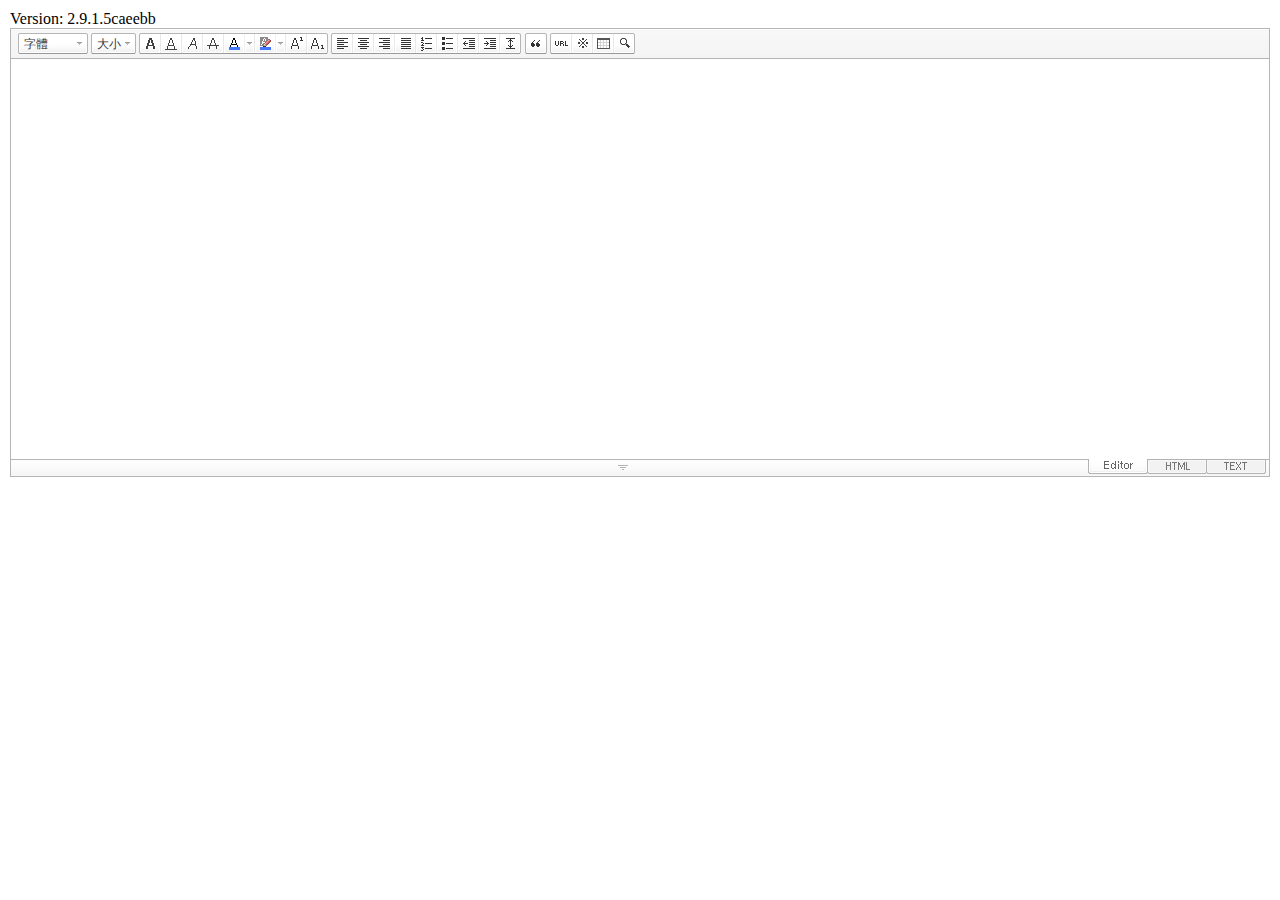
<file: NewNew/src/main/webapp/resources/js/naver_editor/SmartEditor2Skin_zh_TW.html>
<!DOCTYPE HTML PUBLIC "-//W3C//DTD HTML 4.01 Transitional//EN" "http://www.w3.org/TR/html4/loose.dtd">
<html lang="ko">
<head>
<meta http-equiv="Content-Type" content="text/html; charset=utf-8">
<meta http-equiv="Content-Script-Type" content="text/javascript">
<meta http-equiv="Content-Style-Type" content="text/css">
<title>네이버 :: Smart Editor 2 &#8482;</title>
<link href="css/zh_TW/smart_editor2.css" rel="stylesheet" type="text/css">
<style type="text/css">
	body { margin: 10px; }
</style>
<script type="text/javascript" src="./js/lib/jindo2.all.js" charset="utf-8"></script>
<script type="text/javascript" src="./js/lib/jindo_component.js" charset="utf-8"></script>
<script type="text/javascript" src="./js/service/SE2M_Configuration.js" charset="utf-8"></script>	<!-- 설정 파일 -->
<script type="text/javascript" src="./js/service/SE2BasicCreator.js" charset="utf-8"></script>
<script type="text/javascript" src="./js/smarteditor2.min.js" charset="utf-8"></script>

</head>
<body>



<span id="rev">Version: 2.9.1.5caeebb </span>

<!-- SE2 Markup Start -->	
<div id="smart_editor2">
	<div id="smart_editor2_content"><a href="#se2_iframe" class="blind">글쓰기영역으로 바로가기</a>
		<div class="se2_tool" id="se2_tool">
			
			<div class="se2_text_tool husky_seditor_text_tool">
			<ul class="se2_font_type">
				<li class="husky_seditor_ui_fontName"><button type="button" class="se2_font_family" title="字體"><span class="husky_se2m_current_fontName">字體</span></button>
					<!-- 글꼴 레이어 -->
					<div class="se2_layer husky_se_fontName_layer">
						<div class="se2_in_layer">
							<ul class="se2_l_font_fam">
							<li style="display:none"><button type="button"><span>@DisplayName@<span>(</span><em style="font-family:FontFamily;">@SampleText@</em><span>)</span></span></button></li>
							<li class="se2_division husky_seditor_font_separator"></li>
							<li><button type="button"><span>NanumGothic<span>(</span><em style="font-family:'NanumGothic',NanumGothic;">ABCD</em><span>)</span></span></button></li>
							<li><button type="button"><span>NanumMyungjo<span>(</span><em style="font-family:'NanumMyungjo',NanumMyeongjo;">ABCD</em><span>)</span></span></button></li>
							<li><button type="button"><span>NanumGothicCoding<span>(</span><em style="font-family:'NanumGothicCoding',NanumGothicCoding;">ABCD</em><span>)</span></span></button></li>
							<li><button type="button"><span>NanumBarunGothic<span>(</span><em style="font-family:'NanumBarunGothic',NanumBarunGothic,NanumBarunGothicOTF;">ABCD</em><span>)</span></span></button></li>
							<li><button type="button"><span>NanumBarunpen<span>(</span><em style="font-family:'NanumBarunpen',NanumBarunpen;">ABCD</em><span>)</span></span></button></li>
							</ul>
						</div>
					</div>
					<!-- //글꼴 레이어 -->
				</li>

				<li class="husky_seditor_ui_fontSize"><button type="button" class="se2_font_size" title="字號"><span class="husky_se2m_current_fontSize">大小</span></button>
					<!-- 폰트 사이즈 레이어 -->
					<div class="se2_layer husky_se_fontSize_layer">
						<div class="se2_in_layer">
							<ul class="se2_l_font_size">
							<li><button type="button"><span style="margin-top:4px; margin-bottom:3px; margin-left:5px; font-size:7pt;">ABCDEFG<span style=" font-size:7pt;">(7pt)</span></span></button></li>
							<li><button type="button"><span style="margin-bottom:2px; font-size:8pt;">ABCDEFG<span style="font-size:8pt;">(8pt)</span></span></button></li>
							<li><button type="button"><span style="margin-bottom:1px; font-size:9pt;">ABCDEFG<span style="font-size:9pt;">(9pt)</span></span></button></li>
							<li><button type="button"><span style="margin-bottom:1px; font-size:10pt;">ABCDEFG<span style="font-size:10pt;">(10pt)</span></span></button></li>
							<li><button type="button"><span style="margin-bottom:2px; font-size:11pt;">ABCDEFG<span style="font-size:11pt;">(11pt)</span></span></button></li>
							<li><button type="button"><span style="margin-bottom:1px; font-size:12pt;">ABCDEFG<span style="font-size:12pt;">(12pt)</span></span></button></li>
							<li><button type="button"><span style="margin-bottom:2px; font-size:14pt;">ABCDEFG<span style="margin-left:6px;font-size:14pt;">(14pt)</span></span></button></li>
							<li><button type="button"><span style="margin-bottom:1px; font-size:18pt;">ABCDEFG<span style="margin-left:8px;font-size:18pt;">(18pt)</span></span></button></li>
							<li><button type="button"><span style="margin-left:3px; font-size:24pt;">ABCDEFG<span style="margin-left:11px;font-size:24pt;">(24pt)</span></span></button></li>
							<li><button type="button"><span style="margin-top:-1px; margin-left:3px; font-size:36pt;">ABCD<span style="font-size:36pt;">(36pt)</span></span></button></li>
							</ul>
						</div>
					</div>
					<!-- //폰트 사이즈 레이어 -->
				</li>
</ul><ul>
				<li class="husky_seditor_ui_bold first_child"><button type="button" title="變粗[Ctrl+B]" class="se2_bold"><span class="_buttonRound tool_bg">變粗[Ctrl+B]</span></button></li>

				<li class="husky_seditor_ui_underline"><button type="button" title="下劃線[Ctrl+U]" class="se2_underline"><span class="_buttonRound">下劃線[Ctrl+U]</span></button></li>

				<li class="husky_seditor_ui_italic"><button type="button" title="傾斜[Ctrl+I]" class="se2_italic"><span class="_buttonRound">傾斜[Ctrl+I]</span></button></li>

				<li class="husky_seditor_ui_lineThrough"><button type="button" title="取消線[Ctrl+D]" class="se2_tdel"><span class="_buttonRound">取消線[Ctrl+D]</span></button></li>

				<li class="se2_pair husky_seditor_ui_fontColor"><span class="selected_color husky_se2m_fontColor_lastUsed" style="background-color:#4477f9"></span><span class="husky_seditor_ui_fontColorA"><button type="button" title="字體顔色" class="se2_fcolor"><span>字體顔色</span></button></span><span class="husky_seditor_ui_fontColorB"><button type="button" title="查看更多" class="se2_fcolor_more"><span class="_buttonRound">查看更多</span></button></span>				
					<!-- 글자색 -->
					<div class="se2_layer husky_se2m_fontcolor_layer" style="display:none">
						<div class="se2_in_layer husky_se2m_fontcolor_paletteHolder">
							<div class="se2_palette husky_se2m_color_palette">
								<ul class="se2_pick_color">
								<li><button type="button" title="#ff0000" style="background:#ff0000"><span><span>#ff0000</span></span></button></li>
								<li><button type="button" title="#ff6c00" style="background:#ff6c00"><span><span>#ff6c00</span></span></button></li>
								<li><button type="button" title="#ffaa00" style="background:#ffaa00"><span><span>#ffaa00</span></span></button></li>
								<li><button type="button" title="#ffef00" style="background:#ffef00"><span><span>#ffef00</span></span></button></li>
								<li><button type="button" title="#a6cf00" style="background:#a6cf00"><span><span>#a6cf00</span></span></button></li>
								<li><button type="button" title="#009e25" style="background:#009e25"><span><span>#009e25</span></span></button></li>
								<li><button type="button" title="#00b0a2" style="background:#00b0a2"><span><span>#00b0a2</span></span></button></li>
								<li><button type="button" title="#0075c8" style="background:#0075c8"><span><span>#0075c8</span></span></button></li>
								<li><button type="button" title="#3a32c3" style="background:#3a32c3"><span><span>#3a32c3</span></span></button></li>
								<li><button type="button" title="#7820b9" style="background:#7820b9"><span><span>#7820b9</span></span></button></li>
								<li><button type="button" title="#ef007c" style="background:#ef007c"><span><span>#ef007c</span></span></button></li>
								<li><button type="button" title="#000000" style="background:#000000"><span><span>#000000</span></span></button></li>
								<li><button type="button" title="#252525" style="background:#252525"><span><span>#252525</span></span></button></li>
								<li><button type="button" title="#464646" style="background:#464646"><span><span>#464646</span></span></button></li>
								<li><button type="button" title="#636363" style="background:#636363"><span><span>#636363</span></span></button></li>
								<li><button type="button" title="#7d7d7d" style="background:#7d7d7d"><span><span>#7d7d7d</span></span></button></li>
								<li><button type="button" title="#9a9a9a" style="background:#9a9a9a"><span><span>#9a9a9a</span></span></button></li>
								<li><button type="button" title="#ffe8e8" style="background:#ffe8e8"><span><span>#9a9a9a</span></span></button></li>
								<li><button type="button" title="#f7e2d2" style="background:#f7e2d2"><span><span>#f7e2d2</span></span></button></li>
								<li><button type="button" title="#f5eddc" style="background:#f5eddc"><span><span>#f5eddc</span></span></button></li>
								<li><button type="button" title="#f5f4e0" style="background:#f5f4e0"><span><span>#f5f4e0</span></span></button></li>
								<li><button type="button" title="#edf2c2" style="background:#edf2c2"><span><span>#edf2c2</span></span></button></li>
								<li><button type="button" title="#def7e5" style="background:#def7e5"><span><span>#def7e5</span></span></button></li>
								<li><button type="button" title="#d9eeec" style="background:#d9eeec"><span><span>#d9eeec</span></span></button></li>
								<li><button type="button" title="#c9e0f0" style="background:#c9e0f0"><span><span>#c9e0f0</span></span></button></li>
								<li><button type="button" title="#d6d4eb" style="background:#d6d4eb"><span><span>#d6d4eb</span></span></button></li>
								<li><button type="button" title="#e7dbed" style="background:#e7dbed"><span><span>#e7dbed</span></span></button></li>
								<li><button type="button" title="#f1e2ea" style="background:#f1e2ea"><span><span>#f1e2ea</span></span></button></li>
								<li><button type="button" title="#acacac" style="background:#acacac"><span><span>#acacac</span></span></button></li>
								<li><button type="button" title="#c2c2c2" style="background:#c2c2c2"><span><span>#c2c2c2</span></span></button></li>
								<li><button type="button" title="#cccccc" style="background:#cccccc"><span><span>#cccccc</span></span></button></li>
								<li><button type="button" title="#e1e1e1" style="background:#e1e1e1"><span><span>#e1e1e1</span></span></button></li>
								<li><button type="button" title="#ebebeb" style="background:#ebebeb"><span><span>#ebebeb</span></span></button></li>
								<li><button type="button" title="#ffffff" style="background:#ffffff"><span><span>#ffffff</span></span></button></li>
								</ul>
								<ul class="se2_pick_color" style="width:156px;">
								<li><button type="button" title="#e97d81" style="background:#e97d81"><span><span>#e97d81</span></span></button></li>
								<li><button type="button" title="#e19b73" style="background:#e19b73"><span><span>#e19b73</span></span></button></li>
								<li><button type="button" title="#d1b274" style="background:#d1b274"><span><span>#d1b274</span></span></button></li>
								<li><button type="button" title="#cfcca2" style="background:#cfcca2"><span><span>#cfcca2</span></span></button></li>
								<li><button type="button" title="#cfcca2" style="background:#cfcca2"><span><span>#cfcca2</span></span></button></li>
								<li><button type="button" title="#61b977" style="background:#61b977"><span><span>#61b977</span></span></button></li>
								<li><button type="button" title="#53aea8" style="background:#53aea8"><span><span>#53aea8</span></span></button></li>
								<li><button type="button" title="#518fbb" style="background:#518fbb"><span><span>#518fbb</span></span></button></li>
								<li><button type="button" title="#6a65bb" style="background:#6a65bb"><span><span>#6a65bb</span></span></button></li>
								<li><button type="button" title="#9a54ce" style="background:#9a54ce"><span><span>#9a54ce</span></span></button></li>
								<li><button type="button" title="#e573ae" style="background:#e573ae"><span><span>#e573ae</span></span></button></li>
								<li><button type="button" title="#5a504b" style="background:#5a504b"><span><span>#5a504b</span></span></button></li>
								<li><button type="button" title="#767b86" style="background:#767b86"><span><span>#767b86</span></span></button></li>
								<li><button type="button" title="#951015" style="background:#951015"><span><span>#951015</span></span></button></li>
								<li><button type="button" title="#6e391a" style="background:#6e391a"><span><span>#6e391a</span></span></button></li>
								<li><button type="button" title="#785c25" style="background:#785c25"><span><span>#785c25</span></span></button></li>
								<li><button type="button" title="#5f5b25" style="background:#5f5b25"><span><span>#5f5b25</span></span></button></li>
								<li><button type="button" title="#4c511f" style="background:#4c511f"><span><span>#4c511f</span></span></button></li>
								<li><button type="button" title="#1c4827" style="background:#1c4827"><span><span>#1c4827</span></span></button></li>
								<li><button type="button" title="#0d514c" style="background:#0d514c"><span><span>#0d514c</span></span></button></li>
								<li><button type="button" title="#1b496a" style="background:#1b496a"><span><span>#1b496a</span></span></button></li>
								<li><button type="button" title="#2b285f" style="background:#2b285f"><span><span>#2b285f</span></span></button></li>
								<li><button type="button" title="#45245b" style="background:#45245b"><span><span>#45245b</span></span></button></li>
								<li><button type="button" title="#721947" style="background:#721947"><span><span>#721947</span></span></button></li>
								<li><button type="button" title="#352e2c" style="background:#352e2c"><span><span>#352e2c</span></span></button></li>
								<li><button type="button" title="#3c3f45" style="background:#3c3f45"><span><span>#3c3f45</span></span></button></li>
								</ul>
								<button type="button" title="查看更多" class="se2_view_more husky_se2m_color_palette_more_btn"><span>查看更多</span></button>
								<div class="husky_se2m_color_palette_recent" style="display:none">
									<h4>最近使用過的顔色</h4>
									<ul class="se2_pick_color">
									<li></li>
									<!-- 최근 사용한 색 템플릿 -->
									<!-- <li><button type="button" title="#e97d81" style="background:#e97d81"><span><span>#e97d81</span></span></button></li> -->
									<!-- //최근 사용한 색 템플릿 -->
									</ul>
								</div>								
								<div class="se2_palette2 husky_se2m_color_palette_colorpicker">
									<!--form action="http://test.emoticon.naver.com/colortable/TextAdd.nhn" method="post"-->
										<div class="se2_color_set">
											<span class="se2_selected_color"><span class="husky_se2m_cp_preview" style="background:#e97d81"></span></span><input type="text" name="" class="input_ty1 husky_se2m_cp_colorcode" value="#e97d81"><button type="button" class="se2_btn_insert husky_se2m_color_palette_ok_btn" title="輸入"><span>輸入</span></button></div>
										<!--input type="hidden" name="callback" value="http://test.emoticon.naver.com/colortable/result.jsp" />
										<input type="hidden" name="callback_func" value="1" />
										<input type="hidden" name="text_key" value="" />
										<input type="hidden" name="text_data" value="" />
									</form-->
									<div class="se2_gradation1 husky_se2m_cp_colpanel"></div>
									<div class="se2_gradation2 husky_se2m_cp_huepanel"></div>
								</div>
							</div>
                        </div>
					</div>
                    <!-- //글자색 -->
				</li>

				<li class="se2_pair husky_seditor_ui_BGColor"><span class="selected_color husky_se2m_BGColor_lastUsed" style="background-color:#4477f9"></span><span class="husky_seditor_ui_BGColorA"><button type="button" title="填充顔色" class="se2_bgcolor"><span>填充顔色</span></button></span><span class="husky_seditor_ui_BGColorB"><button type="button" title="查看更多" class="se2_bgcolor_more"><span class="_buttonRound">查看更多</span></button></span>
					<!-- 배경색 -->
					<div class="se2_layer se2_layer husky_se2m_BGColor_layer" style="display:none">
						<div class="se2_in_layer">
							<div class="se2_palette_bgcolor">
								<ul class="se2_background husky_se2m_bgcolor_list">
								<li><button type="button" title="填充顔色#ff0000 字色#ffffff" style="background:#ff0000; color:#ffffff"><span><span>ABCDE</span></span></button></li>								
								<li><button type="button" title="填充顔色#6d30cf 字色#ffffff" style="background:#6d30cf; color:#ffffff"><span><span>ABCDE</span></span></button></li>
								<li><button type="button" title="填充顔色#000000 字色#ffffff" style="background:#000000; color:#ffffff"><span><span>ABCDE</span></span></button></li>
								<li><button type="button" title="填充顔色#ff6600 字色#ffffff" style="background:#ff6600; color:#ffffff"><span><span>ABCDE</span></span></button></li>
								<li><button type="button" title="填充顔色#3333cc 字色#ffffff" style="background:#3333cc; color:#ffffff"><span><span>ABCDE</span></span></button></li>
								<li><button type="button" title="填充顔色#333333 字色#ffff00" style="background:#333333; color:#ffff00"><span><span>ABCDE</span></span></button></li>
								<li><button type="button" title="填充顔色#ffa700 字色#ffffff" style="background:#ffa700; color:#ffffff"><span><span>ABCDE</span></span></button></li>
								<li><button type="button" title="填充顔色#009999 字色#ffffff" style="background:#009999; color:#ffffff"><span><span>ABCDE</span></span></button></li>
								<li><button type="button" title="填充顔色#8e8e8e 字色#ffffff" style="background:#8e8e8e; color:#ffffff"><span><span>ABCDE</span></span></button></li>								
								<li><button type="button" title="填充顔色#cc9900 字色#ffffff" style="background:#cc9900; color:#ffffff"><span><span>ABCDE</span></span></button></li>
								<li><button type="button" title="填充顔色#77b02b 字色#ffffff" style="background:#77b02b; color:#ffffff"><span><span>ABCDE</span></span></button></li>
								<li><button type="button" title="填充顔色#ffffff 字色#000000" style="background:#ffffff; color:#000000"><span><span>ABCDE</span></span></button></li>
								</ul>
							</div>
							<div class="husky_se2m_BGColor_paletteHolder"></div>
                        </div>
					</div>
                    <!-- //배경색 -->
				</li>

				<li class="husky_seditor_ui_superscript"><button type="button" title="윗첨자" class="se2_sup"><span class="_buttonRound">윗첨자</span></button></li>

				<li class="husky_seditor_ui_subscript last_child"><button type="button" title="아래첨자" class="se2_sub"><span class="_buttonRound tool_bg">아래첨자</span></button></li>
</ul><ul>
				<li class="husky_seditor_ui_justifyleft first_child"><button type="button" title="靠左排列" class="se2_left"><span class="_buttonRound tool_bg">靠左排列</span></button></li>

				<li class="husky_seditor_ui_justifycenter"><button type="button" title="靠中" class="se2_center"><span class="_buttonRound">靠中</span></button></li>

				<li class="husky_seditor_ui_justifyright"><button type="button" title="靠右排列" class="se2_right"><span class="_buttonRound">靠右排列</span></button></li>

				<li class="husky_seditor_ui_justifyfull"><button type="button" title="兩側排列" class="se2_justify"><span class="_buttonRound">兩側排列</span></button></li>

				<li class="husky_seditor_ui_orderedlist"><button type="button" title="排號" class="se2_ol"><span class="_buttonRound">排號</span></button></li>

				<li class="husky_seditor_ui_unorderedlist"><button type="button" title="主題符號" class="se2_ul"><span class="_buttonRound">主題符號</span></button></li>

				<li class="husky_seditor_ui_outdent"><button type="button" title="凸排[Shift+Tab]" class="se2_outdent"><span class="_buttonRound">凸排[Shift+Tab]</span></button></li>

				<li class="husky_seditor_ui_indent"><button type="button" title="縮排[Tab]" class="se2_indent"><span class="_buttonRound">縮排[Tab]</span></button></li>			

				<li class="husky_seditor_ui_lineHeight last_child"><button type="button" title="行間隔" class="se2_lineheight" ><span class="_buttonRound tool_bg">行間隔</span></button>
					<!-- 줄간격 레이어 -->
					<div class="se2_layer husky_se2m_lineHeight_layer">
						<div class="se2_in_layer">
							<ul class="se2_l_line_height">
							<li><button type="button"><span>50%</span></button></li>
							<li><button type="button"><span>80%</span></button></li>
							<li><button type="button"><span>100%</span></button></li>
							<li><button type="button"><span>120%</span></button></li>
							<li><button type="button"><span>150%</span></button></li>
							<li><button type="button"><span>180%</span></button></li>
							<li><button type="button"><span>200%</span></button></li>
							</ul>
							<div class="se2_l_line_height_user husky_se2m_lineHeight_direct_input">
								<h3>直接輸入</h3>
								<span class="bx_input">
								<input type="text" class="input_ty1" maxlength="3" style="width:75px">
								<button type="button" title="1% 加" class="btn_up"><span>1% 加</span></button>
								<button type="button" title="1% 減" class="btn_down"><span>1% 減</span></button>
								</span>		
								<div class="btn_area">
									<button type="button" class="se2_btn_apply3"><span>適用</span></button><button type="button" class="se2_btn_cancel3"><span>取消</span></button>
								</div>
							</div>
						</div>
					</div>
					<!-- //줄간격 레이어 -->
				</li>
</ul><ul>
				<li class="husky_seditor_ui_quote single_child"><button type="button" title="인용구" class="se2_blockquote"><span class="_buttonRound tool_bg">인용구</span></button>
					<!-- 인용구 -->
					<div class="se2_layer husky_seditor_blockquote_layer" style="margin-left:-407px; display:none;">
						<div class="se2_in_layer">
							<div class="se2_quote">
								<ul>
								<li class="q1"><button type="button" class="se2_quote1"><span><span>인용구 스타일1</span></span></button></li>
								<li class="q2"><button type="button" class="se2_quote2"><span><span>인용구 스타일2</span></span></button></li>
								<li class="q3"><button type="button" class="se2_quote3"><span><span>인용구 스타일3</span></span></button></li>
								<li class="q4"><button type="button" class="se2_quote4"><span><span>인용구 스타일4</span></span></button></li>
								<li class="q5"><button type="button" class="se2_quote5"><span><span>인용구 스타일5</span></span></button></li>
								<li class="q6"><button type="button" class="se2_quote6"><span><span>인용구 스타일6</span></span></button></li>
								<li class="q7"><button type="button" class="se2_quote7"><span><span>인용구 스타일7</span></span></button></li>
								<li class="q8"><button type="button" class="se2_quote8"><span><span>인용구 스타일8</span></span></button></li>
								<li class="q9"><button type="button" class="se2_quote9"><span><span>인용구 스타일9</span></span></button></li>
								<li class="q10"><button type="button" class="se2_quote10"><span><span>인용구 스타일10</span></span></button></li>
								</ul>
								<button type="button" class="se2_cancel2"><span>적용취소</span></button>
							</div>
						</div>
					</div>
					<!-- //인용구 -->
				</li>
</ul><ul>
				<li class="husky_seditor_ui_hyperlink first_child"><button type="button" title="鏈接" class="se2_url"><span class="_buttonRound tool_bg">鏈接</span></button>
					<!-- 링크 -->
					<div class="se2_layer" style="margin-left:-285px">
						<div class="se2_in_layer">
							<div class="se2_url2">
								<input type="text" class="input_ty1" value="http://">
								<button type="button" class="se2_apply"><span>適用</span></button><button type="button" class="se2_cancel"><span>取消</span></button>
							</div>
						</div>
					</div>
					<!-- //링크 -->
				</li>

				<li class="husky_seditor_ui_sCharacter"><button type="button" title="特殊符號" class="se2_character"><span class="_buttonRound">特殊符號</span></button>
					<!-- 특수기호 -->
					<div class="se2_layer husky_seditor_sCharacter_layer" style="margin-left:-448px;">
						<div class="se2_in_layer">
							<div class="se2_bx_character">
								<ul class="se2_char_tab">
								<li class="active"><button type="button" title="一般符號" class="se2_char1"><span>一般符號</span></button>
									<div class="se2_s_character">
										<ul class="husky_se2m_sCharacter_list">
											<li></li>
											<!-- 일반기호 목록 -->
											<!-- <li class="hover"><button type="button"><span>｛</span></button></li><li class="active"><button type="button"><span>｝</span></button></li><li><button type="button"><span>〔</span></button></li><li><button type="button"><span>〕</span></button></li><li><button type="button"><span>〈</span></button></li><li><button type="button"><span>〉</span></button></li><li><button type="button"><span>《</span></button></li><li><button type="button"><span>》</span></button></li><li><button type="button"><span>「</span></button></li><li><button type="button"><span>」</span></button></li><li><button type="button"><span>『</span></button></li><li><button type="button"><span>』</span></button></li><li><button type="button"><span>【</span></button></li><li><button type="button"><span>】</span></button></li><li><button type="button"><span>‘</span></button></li><li><button type="button"><span>’</span></button></li><li><button type="button"><span>“</span></button></li><li><button type="button"><span>”</span></button></li><li><button type="button"><span>、</span></button></li><li><button type="button"><span>。</span></button></li><li><button type="button"><span>·</span></button></li><li><button type="button"><span>‥</span></button></li><li><button type="button"><span>…</span></button></li><li><button type="button"><span>§</span></button></li><li><button type="button"><span>※</span></button></li><li><button type="button"><span>☆</span></button></li><li><button type="button"><span>★</span></button></li><li><button type="button"><span>○</span></button></li><li><button type="button"><span>●</span></button></li><li><button type="button"><span>◎</span></button></li><li><button type="button"><span>◇</span></button></li><li><button type="button"><span>◆</span></button></li><li><button type="button"><span>□</span></button></li><li><button type="button"><span>■</span></button></li><li><button type="button"><span>△</span></button></li><li><button type="button"><span>▲</span></button></li><li><button type="button"><span>▽</span></button></li><li><button type="button"><span>▼</span></button></li><li><button type="button"><span>◁</span></button></li><li><button type="button"><span>◀</span></button></li><li><button type="button"><span>▷</span></button></li><li><button type="button"><span>▶</span></button></li><li><button type="button"><span>♤</span></button></li><li><button type="button"><span>♠</span></button></li><li><button type="button"><span>♡</span></button></li><li><button type="button"><span>♥</span></button></li><li><button type="button"><span>♧</span></button></li><li><button type="button"><span>♣</span></button></li><li><button type="button"><span>⊙</span></button></li><li><button type="button"><span>◈</span></button></li><li><button type="button"><span>▣</span></button></li><li><button type="button"><span>◐</span></button></li><li><button type="button"><span>◑</span></button></li><li><button type="button"><span>▒</span></button></li><li><button type="button"><span>▤</span></button></li><li><button type="button"><span>▥</span></button></li><li><button type="button"><span>▨</span></button></li><li><button type="button"><span>▧</span></button></li><li><button type="button"><span>▦</span></button></li><li><button type="button"><span>▩</span></button></li><li><button type="button"><span>±</span></button></li><li><button type="button"><span>×</span></button></li><li><button type="button"><span>÷</span></button></li><li><button type="button"><span>≠</span></button></li><li><button type="button"><span>≤</span></button></li><li><button type="button"><span>≥</span></button></li><li><button type="button"><span>∞</span></button></li><li><button type="button"><span>∴</span></button></li><li><button type="button"><span>°</span></button></li><li><button type="button"><span>′</span></button></li><li><button type="button"><span>″</span></button></li><li><button type="button"><span>∠</span></button></li><li><button type="button"><span>⊥</span></button></li><li><button type="button"><span>⌒</span></button></li><li><button type="button"><span>∂</span></button></li><li><button type="button"><span>≡</span></button></li><li><button type="button"><span>≒</span></button></li><li><button type="button"><span>≪</span></button></li><li><button type="button"><span>≫</span></button></li><li><button type="button"><span>√</span></button></li><li><button type="button"><span>∽</span></button></li><li><button type="button"><span>∝</span></button></li><li><button type="button"><span>∵</span></button></li><li><button type="button"><span>∫</span></button></li><li><button type="button"><span>∬</span></button></li><li><button type="button"><span>∈</span></button></li><li><button type="button"><span>∋</span></button></li><li><button type="button"><span>⊆</span></button></li><li><button type="button"><span>⊇</span></button></li><li><button type="button"><span>⊂</span></button></li><li><button type="button"><span>⊃</span></button></li><li><button type="button"><span>∪</span></button></li><li><button type="button"><span>∩</span></button></li><li><button type="button"><span>∧</span></button></li><li><button type="button"><span>∨</span></button></li><li><button type="button"><span>￢</span></button></li><li><button type="button"><span>⇒</span></button></li><li><button type="button"><span>⇔</span></button></li><li><button type="button"><span>∀</span></button></li><li><button type="button"><span>∃</span></button></li><li><button type="button"><span>´</span></button></li><li><button type="button"><span>～</span></button></li><li><button type="button"><span>ˇ</span></button></li><li><button type="button"><span>˘</span></button></li><li><button type="button"><span>˝</span></button></li><li><button type="button"><span>˚</span></button></li><li><button type="button"><span>˙</span></button></li><li><button type="button"><span>¸</span></button></li><li><button type="button"><span>˛</span></button></li><li><button type="button"><span>¡</span></button></li><li><button type="button"><span>¿</span></button></li><li><button type="button"><span>ː</span></button></li><li><button type="button"><span>∮</span></button></li><li><button type="button"><span>∑</span></button></li><li><button type="button"><span>∏</span></button></li><li><button type="button"><span>♭</span></button></li><li><button type="button"><span>♩</span></button></li><li><button type="button"><span>♪</span></button></li><li><button type="button"><span>♬</span></button></li><li><button type="button"><span>㉿</span></button></li><li><button type="button"><span>→</span></button></li><li><button type="button"><span>←</span></button></li><li><button type="button"><span>↑</span></button></li><li><button type="button"><span>↓</span></button></li><li><button type="button"><span>↔</span></button></li><li><button type="button"><span>↕</span></button></li><li><button type="button"><span>↗</span></button></li><li><button type="button"><span>↙</span></button></li><li><button type="button"><span>↖</span></button></li><li><button type="button"><span>↘</span></button></li><li><button type="button"><span>㈜</span></button></li><li><button type="button"><span>№</span></button></li><li><button type="button"><span>㏇</span></button></li><li><button type="button"><span>™</span></button></li><li><button type="button"><span>㏂</span></button></li><li><button type="button"><span>㏘</span></button></li><li><button type="button"><span>℡</span></button></li><li><button type="button"><span>♨</span></button></li><li><button type="button"><span>☏</span></button></li><li><button type="button"><span>☎</span></button></li><li><button type="button"><span>☜</span></button></li><li><button type="button"><span>☞</span></button></li><li><button type="button"><span>¶</span></button></li><li><button type="button"><span>†</span></button></li><li><button type="button"><span>‡</span></button></li><li><button type="button"><span>®</span></button></li><li><button type="button"><span>ª</span></button></li><li><button type="button"><span>º</span></button></li><li><button type="button"><span>♂</span></button></li><li><button type="button"><span>♀</span></button></li> -->
										</ul>
									</div>
								</li>
								<li><button type="button" title="數字和單位" class="se2_char2"><span>數字和單位</span></button>
									<div class="se2_s_character">
										<ul class="husky_se2m_sCharacter_list">
											<li></li>
											<!-- 숫자와 단위 목록 -->
											<!-- <li class="hover"><button type="button"><span>½</span></button></li><li><button type="button"><span>⅓</span></button></li><li><button type="button"><span>⅔</span></button></li><li><button type="button"><span>¼</span></button></li><li><button type="button"><span>¾</span></button></li><li><button type="button"><span>⅛</span></button></li><li><button type="button"><span>⅜</span></button></li><li><button type="button"><span>⅝</span></button></li><li><button type="button"><span>⅞</span></button></li><li><button type="button"><span>¹</span></button></li><li><button type="button"><span>²</span></button></li><li><button type="button"><span>³</span></button></li><li><button type="button"><span>⁴</span></button></li><li><button type="button"><span>ⁿ</span></button></li><li><button type="button"><span>₁</span></button></li><li><button type="button"><span>₂</span></button></li><li><button type="button"><span>₃</span></button></li><li><button type="button"><span>₄</span></button></li><li><button type="button"><span>Ⅰ</span></button></li><li><button type="button"><span>Ⅱ</span></button></li><li><button type="button"><span>Ⅲ</span></button></li><li><button type="button"><span>Ⅳ</span></button></li><li><button type="button"><span>Ⅴ</span></button></li><li><button type="button"><span>Ⅵ</span></button></li><li><button type="button"><span>Ⅶ</span></button></li><li><button type="button"><span>Ⅷ</span></button></li><li><button type="button"><span>Ⅸ</span></button></li><li><button type="button"><span>Ⅹ</span></button></li><li><button type="button"><span>ⅰ</span></button></li><li><button type="button"><span>ⅱ</span></button></li><li><button type="button"><span>ⅲ</span></button></li><li><button type="button"><span>ⅳ</span></button></li><li><button type="button"><span>ⅴ</span></button></li><li><button type="button"><span>ⅵ</span></button></li><li><button type="button"><span>ⅶ</span></button></li><li><button type="button"><span>ⅷ</span></button></li><li><button type="button"><span>ⅸ</span></button></li><li><button type="button"><span>ⅹ</span></button></li><li><button type="button"><span>￦</span></button></li><li><button type="button"><span>$</span></button></li><li><button type="button"><span>￥</span></button></li><li><button type="button"><span>￡</span></button></li><li><button type="button"><span>€</span></button></li><li><button type="button"><span>℃</span></button></li><li><button type="button"><span>A</span></button></li><li><button type="button"><span>℉</span></button></li><li><button type="button"><span>￠</span></button></li><li><button type="button"><span>¤</span></button></li><li><button type="button"><span>‰</span></button></li><li><button type="button"><span>㎕</span></button></li><li><button type="button"><span>㎖</span></button></li><li><button type="button"><span>㎗</span></button></li><li><button type="button"><span>ℓ</span></button></li><li><button type="button"><span>㎘</span></button></li><li><button type="button"><span>㏄</span></button></li><li><button type="button"><span>㎣</span></button></li><li><button type="button"><span>㎤</span></button></li><li><button type="button"><span>㎥</span></button></li><li><button type="button"><span>㎦</span></button></li><li><button type="button"><span>㎙</span></button></li><li><button type="button"><span>㎚</span></button></li><li><button type="button"><span>㎛</span></button></li><li><button type="button"><span>㎜</span></button></li><li><button type="button"><span>㎝</span></button></li><li><button type="button"><span>㎞</span></button></li><li><button type="button"><span>㎟</span></button></li><li><button type="button"><span>㎠</span></button></li><li><button type="button"><span>㎡</span></button></li><li><button type="button"><span>㎢</span></button></li><li><button type="button"><span>㏊</span></button></li><li><button type="button"><span>㎍</span></button></li><li><button type="button"><span>㎎</span></button></li><li><button type="button"><span>㎏</span></button></li><li><button type="button"><span>㏏</span></button></li><li><button type="button"><span>㎈</span></button></li><li><button type="button"><span>㎉</span></button></li><li><button type="button"><span>㏈</span></button></li><li><button type="button"><span>㎧</span></button></li><li><button type="button"><span>㎨</span></button></li><li><button type="button"><span>㎰</span></button></li><li><button type="button"><span>㎱</span></button></li><li><button type="button"><span>㎲</span></button></li><li><button type="button"><span>㎳</span></button></li><li><button type="button"><span>㎴</span></button></li><li><button type="button"><span>㎵</span></button></li><li><button type="button"><span>㎶</span></button></li><li><button type="button"><span>㎷</span></button></li><li><button type="button"><span>㎸</span></button></li><li><button type="button"><span>㎹</span></button></li><li><button type="button"><span>㎀</span></button></li><li><button type="button"><span>㎁</span></button></li><li><button type="button"><span>㎂</span></button></li><li><button type="button"><span>㎃</span></button></li><li><button type="button"><span>㎄</span></button></li><li><button type="button"><span>㎺</span></button></li><li><button type="button"><span>㎻</span></button></li><li><button type="button"><span>㎼</span></button></li><li><button type="button"><span>㎽</span></button></li><li><button type="button"><span>㎾</span></button></li><li><button type="button"><span>㎿</span></button></li><li><button type="button"><span>㎐</span></button></li><li><button type="button"><span>㎑</span></button></li><li><button type="button"><span>㎒</span></button></li><li><button type="button"><span>㎓</span></button></li><li><button type="button"><span>㎔</span></button></li><li><button type="button"><span>Ω</span></button></li><li><button type="button"><span>㏀</span></button></li><li><button type="button"><span>㏁</span></button></li><li><button type="button"><span>㎊</span></button></li><li><button type="button"><span>㎋</span></button></li><li><button type="button"><span>㎌</span></button></li><li><button type="button"><span>㏖</span></button></li><li><button type="button"><span>㏅</span></button></li><li><button type="button"><span>㎭</span></button></li><li><button type="button"><span>㎮</span></button></li><li><button type="button"><span>㎯</span></button></li><li><button type="button"><span>㏛</span></button></li><li><button type="button"><span>㎩</span></button></li><li><button type="button"><span>㎪</span></button></li><li><button type="button"><span>㎫</span></button></li><li><button type="button"><span>㎬</span></button></li><li><button type="button"><span>㏝</span></button></li><li><button type="button"><span>㏐</span></button></li><li><button type="button"><span>㏓</span></button></li><li><button type="button"><span>㏃</span></button></li><li><button type="button"><span>㏉</span></button></li><li><button type="button"><span>㏜</span></button></li><li><button type="button"><span>㏆</span></button></li> -->
										</ul>
									</div>
								</li>
								<li><button type="button" title="圓，括號" class="se2_char3"><span>圓，括號</span></button>
									<div class="se2_s_character">
										<ul class="husky_se2m_sCharacter_list">
											<li></li>
											<!-- 원,괄호 목록 -->
											<!-- <li><button type="button"><span>㉠</span></button></li><li><button type="button"><span>㉡</span></button></li><li><button type="button"><span>㉢</span></button></li><li><button type="button"><span>㉣</span></button></li><li><button type="button"><span>㉤</span></button></li><li><button type="button"><span>㉥</span></button></li><li><button type="button"><span>㉦</span></button></li><li><button type="button"><span>㉧</span></button></li><li><button type="button"><span>㉨</span></button></li><li><button type="button"><span>㉩</span></button></li><li><button type="button"><span>㉪</span></button></li><li><button type="button"><span>㉫</span></button></li><li><button type="button"><span>㉬</span></button></li><li><button type="button"><span>㉭</span></button></li><li><button type="button"><span>㉮</span></button></li><li><button type="button"><span>㉯</span></button></li><li><button type="button"><span>㉰</span></button></li><li><button type="button"><span>㉱</span></button></li><li><button type="button"><span>㉲</span></button></li><li><button type="button"><span>㉳</span></button></li><li><button type="button"><span>㉴</span></button></li><li><button type="button"><span>㉵</span></button></li><li><button type="button"><span>㉶</span></button></li><li><button type="button"><span>㉷</span></button></li><li><button type="button"><span>㉸</span></button></li><li><button type="button"><span>㉹</span></button></li><li><button type="button"><span>㉺</span></button></li><li><button type="button"><span>㉻</span></button></li><li><button type="button"><span>ⓐ</span></button></li><li><button type="button"><span>ⓑ</span></button></li><li><button type="button"><span>ⓒ</span></button></li><li><button type="button"><span>ⓓ</span></button></li><li><button type="button"><span>ⓔ</span></button></li><li><button type="button"><span>ⓕ</span></button></li><li><button type="button"><span>ⓖ</span></button></li><li><button type="button"><span>ⓗ</span></button></li><li><button type="button"><span>ⓘ</span></button></li><li><button type="button"><span>ⓙ</span></button></li><li><button type="button"><span>ⓚ</span></button></li><li><button type="button"><span>ⓛ</span></button></li><li><button type="button"><span>ⓜ</span></button></li><li><button type="button"><span>ⓝ</span></button></li><li><button type="button"><span>ⓞ</span></button></li><li><button type="button"><span>ⓟ</span></button></li><li><button type="button"><span>ⓠ</span></button></li><li><button type="button"><span>ⓡ</span></button></li><li><button type="button"><span>ⓢ</span></button></li><li><button type="button"><span>ⓣ</span></button></li><li><button type="button"><span>ⓤ</span></button></li><li><button type="button"><span>ⓥ</span></button></li><li><button type="button"><span>ⓦ</span></button></li><li><button type="button"><span>ⓧ</span></button></li><li><button type="button"><span>ⓨ</span></button></li><li><button type="button"><span>ⓩ</span></button></li><li><button type="button"><span>①</span></button></li><li><button type="button"><span>②</span></button></li><li><button type="button"><span>③</span></button></li><li><button type="button"><span>④</span></button></li><li><button type="button"><span>⑤</span></button></li><li><button type="button"><span>⑥</span></button></li><li><button type="button"><span>⑦</span></button></li><li><button type="button"><span>⑧</span></button></li><li><button type="button"><span>⑨</span></button></li><li><button type="button"><span>⑩</span></button></li><li><button type="button"><span>⑪</span></button></li><li><button type="button"><span>⑫</span></button></li><li><button type="button"><span>⑬</span></button></li><li><button type="button"><span>⑭</span></button></li><li><button type="button"><span>⑮</span></button></li><li><button type="button"><span>㈀</span></button></li><li><button type="button"><span>㈁</span></button></li><li class="hover"><button type="button"><span>㈂</span></button></li><li><button type="button"><span>㈃</span></button></li><li><button type="button"><span>㈄</span></button></li><li><button type="button"><span>㈅</span></button></li><li><button type="button"><span>㈆</span></button></li><li><button type="button"><span>㈇</span></button></li><li><button type="button"><span>㈈</span></button></li><li><button type="button"><span>㈉</span></button></li><li><button type="button"><span>㈊</span></button></li><li><button type="button"><span>㈋</span></button></li><li><button type="button"><span>㈌</span></button></li><li><button type="button"><span>㈍</span></button></li><li><button type="button"><span>㈎</span></button></li><li><button type="button"><span>㈏</span></button></li><li><button type="button"><span>㈐</span></button></li><li><button type="button"><span>㈑</span></button></li><li><button type="button"><span>㈒</span></button></li><li><button type="button"><span>㈓</span></button></li><li><button type="button"><span>㈔</span></button></li><li><button type="button"><span>㈕</span></button></li><li><button type="button"><span>㈖</span></button></li><li><button type="button"><span>㈗</span></button></li><li><button type="button"><span>㈘</span></button></li><li><button type="button"><span>㈙</span></button></li><li><button type="button"><span>㈚</span></button></li><li><button type="button"><span>㈛</span></button></li><li><button type="button"><span>⒜</span></button></li><li><button type="button"><span>⒝</span></button></li><li><button type="button"><span>⒞</span></button></li><li><button type="button"><span>⒟</span></button></li><li><button type="button"><span>⒠</span></button></li><li><button type="button"><span>⒡</span></button></li><li><button type="button"><span>⒢</span></button></li><li><button type="button"><span>⒣</span></button></li><li><button type="button"><span>⒤</span></button></li><li><button type="button"><span>⒥</span></button></li><li><button type="button"><span>⒦</span></button></li><li><button type="button"><span>⒧</span></button></li><li><button type="button"><span>⒨</span></button></li><li><button type="button"><span>⒩</span></button></li><li><button type="button"><span>⒪</span></button></li><li><button type="button"><span>⒫</span></button></li><li><button type="button"><span>⒬</span></button></li><li><button type="button"><span>⒭</span></button></li><li><button type="button"><span>⒮</span></button></li><li><button type="button"><span>⒯</span></button></li><li><button type="button"><span>⒰</span></button></li><li><button type="button"><span>⒱</span></button></li><li><button type="button"><span>⒲</span></button></li><li><button type="button"><span>⒳</span></button></li><li><button type="button"><span>⒴</span></button></li><li><button type="button"><span>⒵</span></button></li><li><button type="button"><span>⑴</span></button></li><li><button type="button"><span>⑵</span></button></li><li><button type="button"><span>⑶</span></button></li><li><button type="button"><span>⑷</span></button></li><li><button type="button"><span>⑸</span></button></li><li><button type="button"><span>⑹</span></button></li><li><button type="button"><span>⑺</span></button></li><li><button type="button"><span>⑻</span></button></li><li><button type="button"><span>⑼</span></button></li><li><button type="button"><span>⑽</span></button></li><li><button type="button"><span>⑾</span></button></li><li><button type="button"><span>⑿</span></button></li><li><button type="button"><span>⒀</span></button></li><li><button type="button"><span>⒁</span></button></li><li><button type="button"><span>⒂</span></button></li> -->
										</ul>
									</div>
								</li>
								<li><button type="button" title="韓文" class="se2_char4"><span>韓文</span></button>
									<div class="se2_s_character">
										<ul class="husky_se2m_sCharacter_list">
											<li></li>
											<!-- 한글 목록 -->
											<!-- <li><button type="button"><span>ㄱ</span></button></li><li><button type="button"><span>ㄲ</span></button></li><li><button type="button"><span>ㄳ</span></button></li><li><button type="button"><span>ㄴ</span></button></li><li><button type="button"><span>ㄵ</span></button></li><li><button type="button"><span>ㄶ</span></button></li><li><button type="button"><span>ㄷ</span></button></li><li><button type="button"><span>ㄸ</span></button></li><li><button type="button"><span>ㄹ</span></button></li><li><button type="button"><span>ㄺ</span></button></li><li><button type="button"><span>ㄻ</span></button></li><li><button type="button"><span>ㄼ</span></button></li><li><button type="button"><span>ㄽ</span></button></li><li><button type="button"><span>ㄾ</span></button></li><li><button type="button"><span>ㄿ</span></button></li><li><button type="button"><span>ㅀ</span></button></li><li><button type="button"><span>ㅁ</span></button></li><li><button type="button"><span>ㅂ</span></button></li><li><button type="button"><span>ㅃ</span></button></li><li><button type="button"><span>ㅄ</span></button></li><li><button type="button"><span>ㅅ</span></button></li><li><button type="button"><span>ㅆ</span></button></li><li><button type="button"><span>ㅇ</span></button></li><li><button type="button"><span>ㅈ</span></button></li><li><button type="button"><span>ㅉ</span></button></li><li><button type="button"><span>ㅊ</span></button></li><li><button type="button"><span>ㅋ</span></button></li><li><button type="button"><span>ㅌ</span></button></li><li><button type="button"><span>ㅍ</span></button></li><li><button type="button"><span>ㅎ</span></button></li><li><button type="button"><span>ㅏ</span></button></li><li><button type="button"><span>ㅐ</span></button></li><li><button type="button"><span>ㅑ</span></button></li><li><button type="button"><span>ㅒ</span></button></li><li><button type="button"><span>ㅓ</span></button></li><li><button type="button"><span>ㅔ</span></button></li><li><button type="button"><span>ㅕ</span></button></li><li><button type="button"><span>ㅖ</span></button></li><li><button type="button"><span>ㅗ</span></button></li><li><button type="button"><span>ㅘ</span></button></li><li><button type="button"><span>ㅙ</span></button></li><li><button type="button"><span>ㅚ</span></button></li><li><button type="button"><span>ㅛ</span></button></li><li><button type="button"><span>ㅜ</span></button></li><li><button type="button"><span>ㅝ</span></button></li><li><button type="button"><span>ㅞ</span></button></li><li><button type="button"><span>ㅟ</span></button></li><li><button type="button"><span>ㅠ</span></button></li><li><button type="button"><span>ㅡ</span></button></li><li><button type="button"><span>ㅢ</span></button></li><li><button type="button"><span>ㅣ</span></button></li><li><button type="button"><span>ㅥ</span></button></li><li><button type="button"><span>ㅦ</span></button></li><li><button type="button"><span>ㅧ</span></button></li><li><button type="button"><span>ㅨ</span></button></li><li><button type="button"><span>ㅩ</span></button></li><li><button type="button"><span>ㅪ</span></button></li><li><button type="button"><span>ㅫ</span></button></li><li><button type="button"><span>ㅬ</span></button></li><li><button type="button"><span>ㅭ</span></button></li><li><button type="button"><span>ㅮ</span></button></li><li><button type="button"><span>ㅯ</span></button></li><li><button type="button"><span>ㅰ</span></button></li><li><button type="button"><span>ㅱ</span></button></li><li><button type="button"><span>ㅲ</span></button></li><li><button type="button"><span>ㅳ</span></button></li><li><button type="button"><span>ㅴ</span></button></li><li><button type="button"><span>ㅵ</span></button></li><li><button type="button"><span>ㅶ</span></button></li><li><button type="button"><span>ㅷ</span></button></li><li><button type="button"><span>ㅸ</span></button></li><li><button type="button"><span>ㅹ</span></button></li><li><button type="button"><span>ㅺ</span></button></li><li><button type="button"><span>ㅻ</span></button></li><li><button type="button"><span>ㅼ</span></button></li><li><button type="button"><span>ㅽ</span></button></li><li><button type="button"><span>ㅾ</span></button></li><li><button type="button"><span>ㅿ</span></button></li><li><button type="button"><span>ㆀ</span></button></li><li><button type="button"><span>ㆁ</span></button></li><li><button type="button"><span>ㆂ</span></button></li><li><button type="button"><span>ㆃ</span></button></li><li><button type="button"><span>ㆄ</span></button></li><li><button type="button"><span>ㆅ</span></button></li><li><button type="button"><span>ㆆ</span></button></li><li><button type="button"><span>ㆇ</span></button></li><li><button type="button"><span>ㆈ</span></button></li><li><button type="button"><span>ㆉ</span></button></li><li><button type="button"><span>ㆊ</span></button></li><li><button type="button"><span>ㆋ</span></button></li><li><button type="button"><span>ㆌ</span></button></li><li><button type="button"><span>ㆍ</span></button></li><li><button type="button"><span>ㆎ</span></button></li> -->
										</ul>
									</div>
								</li>
								<li><button type="button" title="希臘語，拉丁語" class="se2_char5"><span>希臘語，拉丁語</span></button>
									<div class="se2_s_character">
										<ul class="husky_se2m_sCharacter_list">
											<li></li>
											<!-- 그리스,라틴어 목록 -->
											<!-- <li><button type="button"><span>Α</span></button></li><li><button type="button"><span>Β</span></button></li><li><button type="button"><span>Γ</span></button></li><li><button type="button"><span>Δ</span></button></li><li><button type="button"><span>Ε</span></button></li><li><button type="button"><span>Ζ</span></button></li><li><button type="button"><span>Η</span></button></li><li><button type="button"><span>Θ</span></button></li><li><button type="button"><span>Ι</span></button></li><li><button type="button"><span>Κ</span></button></li><li><button type="button"><span>Λ</span></button></li><li><button type="button"><span>Μ</span></button></li><li><button type="button"><span>Ν</span></button></li><li><button type="button"><span>Ξ</span></button></li><li class="hover"><button type="button"><span>Ο</span></button></li><li><button type="button"><span>Π</span></button></li><li><button type="button"><span>Ρ</span></button></li><li><button type="button"><span>Σ</span></button></li><li><button type="button"><span>Τ</span></button></li><li><button type="button"><span>Υ</span></button></li><li><button type="button"><span>Φ</span></button></li><li><button type="button"><span>Χ</span></button></li><li><button type="button"><span>Ψ</span></button></li><li><button type="button"><span>Ω</span></button></li><li><button type="button"><span>α</span></button></li><li><button type="button"><span>β</span></button></li><li><button type="button"><span>γ</span></button></li><li><button type="button"><span>δ</span></button></li><li><button type="button"><span>ε</span></button></li><li><button type="button"><span>ζ</span></button></li><li><button type="button"><span>η</span></button></li><li><button type="button"><span>θ</span></button></li><li><button type="button"><span>ι</span></button></li><li><button type="button"><span>κ</span></button></li><li><button type="button"><span>λ</span></button></li><li><button type="button"><span>μ</span></button></li><li><button type="button"><span>ν</span></button></li><li><button type="button"><span>ξ</span></button></li><li><button type="button"><span>ο</span></button></li><li><button type="button"><span>π</span></button></li><li><button type="button"><span>ρ</span></button></li><li><button type="button"><span>σ</span></button></li><li><button type="button"><span>τ</span></button></li><li><button type="button"><span>υ</span></button></li><li><button type="button"><span>φ</span></button></li><li><button type="button"><span>χ</span></button></li><li><button type="button"><span>ψ</span></button></li><li><button type="button"><span>ω</span></button></li><li><button type="button"><span>Æ</span></button></li><li><button type="button"><span>Ð</span></button></li><li><button type="button"><span>Ħ</span></button></li><li><button type="button"><span>Ĳ</span></button></li><li><button type="button"><span>Ŀ</span></button></li><li><button type="button"><span>Ł</span></button></li><li><button type="button"><span>Ø</span></button></li><li><button type="button"><span>Œ</span></button></li><li><button type="button"><span>Þ</span></button></li><li><button type="button"><span>Ŧ</span></button></li><li><button type="button"><span>Ŋ</span></button></li><li><button type="button"><span>æ</span></button></li><li><button type="button"><span>đ</span></button></li><li><button type="button"><span>ð</span></button></li><li><button type="button"><span>ħ</span></button></li><li><button type="button"><span>I</span></button></li><li><button type="button"><span>ĳ</span></button></li><li><button type="button"><span>ĸ</span></button></li><li><button type="button"><span>ŀ</span></button></li><li><button type="button"><span>ł</span></button></li><li><button type="button"><span>ł</span></button></li><li><button type="button"><span>œ</span></button></li><li><button type="button"><span>ß</span></button></li><li><button type="button"><span>þ</span></button></li><li><button type="button"><span>ŧ</span></button></li><li><button type="button"><span>ŋ</span></button></li><li><button type="button"><span>ŉ</span></button></li><li><button type="button"><span>Б</span></button></li><li><button type="button"><span>Г</span></button></li><li><button type="button"><span>Д</span></button></li><li><button type="button"><span>Ё</span></button></li><li><button type="button"><span>Ж</span></button></li><li><button type="button"><span>З</span></button></li><li><button type="button"><span>И</span></button></li><li><button type="button"><span>Й</span></button></li><li><button type="button"><span>Л</span></button></li><li><button type="button"><span>П</span></button></li><li><button type="button"><span>Ц</span></button></li><li><button type="button"><span>Ч</span></button></li><li><button type="button"><span>Ш</span></button></li><li><button type="button"><span>Щ</span></button></li><li><button type="button"><span>Ъ</span></button></li><li><button type="button"><span>Ы</span></button></li><li><button type="button"><span>Ь</span></button></li><li><button type="button"><span>Э</span></button></li><li><button type="button"><span>Ю</span></button></li><li><button type="button"><span>Я</span></button></li><li><button type="button"><span>б</span></button></li><li><button type="button"><span>в</span></button></li><li><button type="button"><span>г</span></button></li><li><button type="button"><span>д</span></button></li><li><button type="button"><span>ё</span></button></li><li><button type="button"><span>ж</span></button></li><li><button type="button"><span>з</span></button></li><li><button type="button"><span>и</span></button></li><li><button type="button"><span>й</span></button></li><li><button type="button"><span>л</span></button></li><li><button type="button"><span>п</span></button></li><li><button type="button"><span>ф</span></button></li><li><button type="button"><span>ц</span></button></li><li><button type="button"><span>ч</span></button></li><li><button type="button"><span>ш</span></button></li><li><button type="button"><span>щ</span></button></li><li><button type="button"><span>ъ</span></button></li><li><button type="button"><span>ы</span></button></li><li><button type="button"><span>ь</span></button></li><li><button type="button"><span>э</span></button></li><li><button type="button"><span>ю</span></button></li><li><button type="button"><span>я</span></button></li> -->
										</ul>
									</div>
								</li>
								<li><button type="button" title="日文" class="se2_char6"><span>日文</span></button>
									<div class="se2_s_character">
										<ul class="husky_se2m_sCharacter_list">
											<li></li>
											<!-- 일본어 목록 -->
											<!-- <li><button type="button"><span>ぁ</span></button></li><li class="hover"><button type="button"><span>あ</span></button></li><li><button type="button"><span>ぃ</span></button></li><li><button type="button"><span>い</span></button></li><li><button type="button"><span>ぅ</span></button></li><li><button type="button"><span>う</span></button></li><li><button type="button"><span>ぇ</span></button></li><li><button type="button"><span>え</span></button></li><li><button type="button"><span>ぉ</span></button></li><li><button type="button"><span>お</span></button></li><li><button type="button"><span>か</span></button></li><li><button type="button"><span>が</span></button></li><li><button type="button"><span>き</span></button></li><li><button type="button"><span>ぎ</span></button></li><li><button type="button"><span>く</span></button></li><li><button type="button"><span>ぐ</span></button></li><li><button type="button"><span>け</span></button></li><li><button type="button"><span>げ</span></button></li><li><button type="button"><span>こ</span></button></li><li><button type="button"><span>ご</span></button></li><li><button type="button"><span>さ</span></button></li><li><button type="button"><span>ざ</span></button></li><li><button type="button"><span>し</span></button></li><li><button type="button"><span>じ</span></button></li><li><button type="button"><span>す</span></button></li><li><button type="button"><span>ず</span></button></li><li><button type="button"><span>せ</span></button></li><li><button type="button"><span>ぜ</span></button></li><li><button type="button"><span>そ</span></button></li><li><button type="button"><span>ぞ</span></button></li><li><button type="button"><span>た</span></button></li><li><button type="button"><span>だ</span></button></li><li><button type="button"><span>ち</span></button></li><li><button type="button"><span>ぢ</span></button></li><li><button type="button"><span>っ</span></button></li><li><button type="button"><span>つ</span></button></li><li><button type="button"><span>づ</span></button></li><li><button type="button"><span>て</span></button></li><li><button type="button"><span>で</span></button></li><li><button type="button"><span>と</span></button></li><li><button type="button"><span>ど</span></button></li><li><button type="button"><span>な</span></button></li><li><button type="button"><span>に</span></button></li><li><button type="button"><span>ぬ</span></button></li><li><button type="button"><span>ね</span></button></li><li><button type="button"><span>の</span></button></li><li><button type="button"><span>は</span></button></li><li><button type="button"><span>ば</span></button></li><li><button type="button"><span>ぱ</span></button></li><li><button type="button"><span>ひ</span></button></li><li><button type="button"><span>び</span></button></li><li><button type="button"><span>ぴ</span></button></li><li><button type="button"><span>ふ</span></button></li><li><button type="button"><span>ぶ</span></button></li><li><button type="button"><span>ぷ</span></button></li><li><button type="button"><span>へ</span></button></li><li><button type="button"><span>べ</span></button></li><li><button type="button"><span>ぺ</span></button></li><li><button type="button"><span>ほ</span></button></li><li><button type="button"><span>ぼ</span></button></li><li><button type="button"><span>ぽ</span></button></li><li><button type="button"><span>ま</span></button></li><li><button type="button"><span>み</span></button></li><li><button type="button"><span>む</span></button></li><li><button type="button"><span>め</span></button></li><li><button type="button"><span>も</span></button></li><li><button type="button"><span>ゃ</span></button></li><li><button type="button"><span>や</span></button></li><li><button type="button"><span>ゅ</span></button></li><li><button type="button"><span>ゆ</span></button></li><li><button type="button"><span>ょ</span></button></li><li><button type="button"><span>よ</span></button></li><li><button type="button"><span>ら</span></button></li><li><button type="button"><span>り</span></button></li><li><button type="button"><span>る</span></button></li><li><button type="button"><span>れ</span></button></li><li><button type="button"><span>ろ</span></button></li><li><button type="button"><span>ゎ</span></button></li><li><button type="button"><span>わ</span></button></li><li><button type="button"><span>ゐ</span></button></li><li><button type="button"><span>ゑ</span></button></li><li><button type="button"><span>を</span></button></li><li><button type="button"><span>ん</span></button></li><li><button type="button"><span>ァ</span></button></li><li><button type="button"><span>ア</span></button></li><li><button type="button"><span>ィ</span></button></li><li><button type="button"><span>イ</span></button></li><li><button type="button"><span>ゥ</span></button></li><li><button type="button"><span>ウ</span></button></li><li><button type="button"><span>ェ</span></button></li><li><button type="button"><span>エ</span></button></li><li><button type="button"><span>ォ</span></button></li><li><button type="button"><span>オ</span></button></li><li><button type="button"><span>カ</span></button></li><li><button type="button"><span>ガ</span></button></li><li><button type="button"><span>キ</span></button></li><li><button type="button"><span>ギ</span></button></li><li><button type="button"><span>ク</span></button></li><li><button type="button"><span>グ</span></button></li><li><button type="button"><span>ケ</span></button></li><li><button type="button"><span>ゲ</span></button></li><li><button type="button"><span>コ</span></button></li><li><button type="button"><span>ゴ</span></button></li><li><button type="button"><span>サ</span></button></li><li><button type="button"><span>ザ</span></button></li><li><button type="button"><span>シ</span></button></li><li><button type="button"><span>ジ</span></button></li><li><button type="button"><span>ス</span></button></li><li><button type="button"><span>ズ</span></button></li><li><button type="button"><span>セ</span></button></li><li><button type="button"><span>ゼ</span></button></li><li><button type="button"><span>ソ</span></button></li><li><button type="button"><span>ゾ</span></button></li><li><button type="button"><span>タ</span></button></li><li><button type="button"><span>ダ</span></button></li><li><button type="button"><span>チ</span></button></li><li><button type="button"><span>ヂ</span></button></li><li><button type="button"><span>ッ</span></button></li><li><button type="button"><span>ツ</span></button></li><li><button type="button"><span>ヅ</span></button></li><li><button type="button"><span>テ</span></button></li><li><button type="button"><span>デ</span></button></li><li><button type="button"><span>ト</span></button></li><li><button type="button"><span>ド</span></button></li><li><button type="button"><span>ナ</span></button></li><li><button type="button"><span>ニ</span></button></li><li><button type="button"><span>ヌ</span></button></li><li><button type="button"><span>ネ</span></button></li><li><button type="button"><span>ノ</span></button></li><li><button type="button"><span>ハ</span></button></li><li><button type="button"><span>バ</span></button></li><li><button type="button"><span>パ</span></button></li><li><button type="button"><span>ヒ</span></button></li><li><button type="button"><span>ビ</span></button></li><li><button type="button"><span>ピ</span></button></li><li><button type="button"><span>フ</span></button></li><li><button type="button"><span>ブ</span></button></li><li><button type="button"><span>プ</span></button></li><li><button type="button"><span>ヘ</span></button></li><li><button type="button"><span>ベ</span></button></li><li><button type="button"><span>ペ</span></button></li><li><button type="button"><span>ホ</span></button></li><li><button type="button"><span>ボ</span></button></li><li><button type="button"><span>ポ</span></button></li><li><button type="button"><span>マ</span></button></li><li><button type="button"><span>ミ</span></button></li><li><button type="button"><span>ム</span></button></li><li><button type="button"><span>メ</span></button></li><li><button type="button"><span>モ</span></button></li><li><button type="button"><span>ャ</span></button></li><li><button type="button"><span>ヤ</span></button></li><li><button type="button"><span>ュ</span></button></li><li><button type="button"><span>ユ</span></button></li><li><button type="button"><span>ョ</span></button></li><li><button type="button"><span>ヨ</span></button></li><li><button type="button"><span>ラ</span></button></li><li><button type="button"><span>リ</span></button></li><li><button type="button"><span>ル</span></button></li><li><button type="button"><span>レ</span></button></li><li><button type="button"><span>ロ</span></button></li><li><button type="button"><span>ヮ</span></button></li><li><button type="button"><span>ワ</span></button></li><li><button type="button"><span>ヰ</span></button></li><li><button type="button"><span>ヱ</span></button></li><li><button type="button"><span>ヲ</span></button></li><li><button type="button"><span>ン</span></button></li><li><button type="button"><span>ヴ</span></button></li><li><button type="button"><span>ヵ</span></button></li><li><button type="button"><span>ヶ</span></button></li> -->
										</ul>
									</div>
								</li>
								</ul>
								<p class="se2_apply_character">
									<label for="char_preview">選擇的符號</label> <input type="text" name="char_preview" id="char_preview" value="®º⊆●○" class="input_ty1"><button type="button" class="se2_confirm"><span>適用</span></button><button type="button" class="se2_cancel husky_se2m_sCharacter_close"><span>取消</span></button>
								</p>
							</div>
						</div>
					</div>
					<!-- //특수기호 -->
				</li>

				<li class="husky_seditor_ui_table"><button type="button" title="表" class="se2_table"><span class="_buttonRound">表</span></button>
					<!--@lazyload_html create_table-->
					<!-- 표 -->
					<div class="se2_layer husky_se2m_table_layer" style="margin-left:-171px">
						<div class="se2_in_layer">
							<div class="se2_table_set">
								<fieldset>
								<legend>指定間數</legend>
									<dl class="se2_cell_num">
									<dt><label for="row">行</label></dt>
									<dd><input id="row" name="" type="text" maxlength="2" value="4" class="input_ty2">
										<button type="button" class="se2_add"><span>添加1行</span></button>
										<button type="button" class="se2_del"><span>刪除1行</span></button>
									</dd>
									<dt><label for="col">列</label></dt>
									<dd><input id="col" name="" type="text" maxlength="2" value="4" class="input_ty2">
										<button type="button" class="se2_add"><span>添加1列</span></button>
										<button type="button" class="se2_del"><span>刪除1列</span></button>
									</dd>
									</dl>
									<table border="0" cellspacing="1" class="se2_pre_table husky_se2m_table_preview">
									<tr>
									<td>&nbsp;</td>
									<td>&nbsp;</td>
									<td>&nbsp;</td>
									<td>&nbsp;</td>
									</tr>
									<tr>
									<td>&nbsp;</td>
									<td>&nbsp;</td>
									<td>&nbsp;</td>
									<td>&nbsp;</td>
									</tr>
									<tr>
									<td>&nbsp;</td>
									<td>&nbsp;</td>
									<td>&nbsp;</td>
									<td>&nbsp;</td>
									</tr>
									</table>
								</fieldset>
								<fieldset>
									<legend>直接輸入屬性</legend>
									<dl class="se2_t_proper1">
									<dt><input type="radio" id="se2_tbp1" name="se2_tbp" checked><label for="se2_tbp1">直接輸入屬性</label></dt>
									<dd>
										<dl class="se2_t_proper1_1">
										<dt><label>表格形式</label></dt>
										<dd><div class="se2_select_ty1"><span class="se2_b_style3 husky_se2m_table_border_style_preview"></span><button type="button" title="查看更多" class="se2_view_more"><span>查看更多</span></button></div>
											<!-- 레이어 : 테두리스타일 -->
											<div class="se2_layer_b_style husky_se2m_table_border_style_layer" style="display:none">
												<ul>
												<li><button type="button" class="se2_b_style1"><span class="se2m_no_border">無外緣</span></button></li>
												<li><button type="button" class="se2_b_style2"><span><span>外緣形式2</span></span></button></li>
												<li><button type="button" class="se2_b_style3"><span><span>外緣形式3</span></span></button></li>
												<li><button type="button" class="se2_b_style4"><span><span>外緣形式4</span></span></button></li>
												<li><button type="button" class="se2_b_style5"><span><span>外緣形式5</span></span></button></li>
												<li><button type="button" class="se2_b_style6"><span><span>外緣形式6</span></span></button></li>
												<li><button type="button" class="se2_b_style7"><span><span>外緣形式7</span></span></button></li>
												</ul>
											</div>
											<!-- //레이어 : 테두리스타일 -->
										</dd>
										</dl>
										<dl class="se2_t_proper1_1 se2_t_proper1_2">
										<dt><label for="se2_b_width">外緣厚度</label></dt>
										<dd><input id="se2_b_width" name="" type="text" maxlength="2" value="1" class="input_ty1">
											<button type="button" title="1px 加" class="se2_add se2m_incBorder"><span>1px 加</span></button>
											<button type="button" title="1px 減" class="se2_del se2m_decBorder"><span>1px 減</span></button>
										</dd>
										</dl>
										<dl class="se2_t_proper1_1 se2_t_proper1_3">
										<dt><label for="se2_b_color">外緣顔色</label></dt>
										<dd><input id="se2_b_color" name="" type="text" maxlength="7" value="#cccccc" class="input_ty3"><span class="se2_pre_color"><button type="button" style="background:#cccccc;"><span>查找顔色</span></button></span>	
										<!-- 레이어 : 테두리색 -->
											<div class="se2_layer se2_b_t_b1" style="clear:both;display:none;position:absolute;top:20px;left:-147px;">
												<div class="se2_in_layer husky_se2m_table_border_color_pallet">
												</div>
											</div>
										<!-- //레이어 : 테두리색-->
										</dd>
										</dl>
										<div class="se2_t_dim0"></div><!-- 테두리 없음일때 딤드레이어 -->
										<dl class="se2_t_proper1_1 se2_t_proper1_4">
										<dt><label for="se2_cellbg">單元格填充顔色</label></dt>
										<dd><input id="se2_cellbg" name="" type="text" maxlength="7" value="#ffffff" class="input_ty3"><span class="se2_pre_color"><button type="button" style="background:#ffffff;"><span>查找顔色</span></button></span>
										<!-- 레이어 : 셀배경색 -->
										<div class="se2_layer se2_b_t_b1" style="clear:both;display:none;position:absolute;top:20px;left:-147px;">
											<div class="se2_in_layer husky_se2m_table_bgcolor_pallet">
											</div>
										</div>
										<!-- //레이어 : 셀배경색-->
										</dd>
										</dl>
									</dd>
									</dl>
								</fieldset>
								<fieldset>
									<legend>表格形式</legend>
									<dl class="se2_t_proper2">
									<dt><input type="radio" id="se2_tbp2" name="se2_tbp"><label for="se2_tbp2">選擇形式</label></dt>
									<dd><div class="se2_select_ty2"><span class="se2_t_style1 husky_se2m_table_style_preview"></span><button type="button" title="查看更多" class="se2_view_more"><span>查看更多</span></button></div>
										<!-- 레이어 : 표템플릿선택 -->
										<div class="se2_layer_t_style husky_se2m_table_style_layer" style="display:none">
											<ul class="se2_scroll">
											<li><button type="button" class="se2_t_style1"><span>表格形式1</span></button></li>
											<li><button type="button" class="se2_t_style2"><span>表格形式2</span></button></li>
											<li><button type="button" class="se2_t_style3"><span>表格形式3</span></button></li>
											<li><button type="button" class="se2_t_style4"><span>表格形式4</span></button></li>
											<li><button type="button" class="se2_t_style5"><span>表格形式5</span></button></li>
											<li><button type="button" class="se2_t_style6"><span>表格形式6</span></button></li>
											<li><button type="button" class="se2_t_style7"><span>表格形式7</span></button></li>
											<li><button type="button" class="se2_t_style8"><span>表格形式8</span></button></li>
											<li><button type="button" class="se2_t_style9"><span>表格形式9</span></button></li>
											<li><button type="button" class="se2_t_style10"><span>表格形式10</span></button></li>
											<li><button type="button" class="se2_t_style11"><span>表格形式11</span></button></li>
											<li><button type="button" class="se2_t_style12"><span>表格形式12</span></button></li>
											<li><button type="button" class="se2_t_style13"><span>表格形式13</span></button></li>
											<li><button type="button" class="se2_t_style14"><span>表格形式14</span></button></li>
											<li><button type="button" class="se2_t_style15"><span>表格形式15</span></button></li>
											<li><button type="button" class="se2_t_style16"><span>表格形式16</span></button></li>
											</ul>
										</div>
										<!-- //레이어 : 표템플릿선택 -->
									</dd>
									</dl>
								</fieldset>
								<p class="se2_btn_area">
									<button type="button" class="se2_apply"><span>適用</span></button><button type="button" class="se2_cancel"><span>取消</span></button>
								</p>
								<!-- 딤드레이어 -->
								<div class="se2_t_dim3"></div>
								<!-- //딤드레이어 -->
							</div>
						</div>
					</div>
					<!-- //표 -->
					<!--//@lazyload_html-->
				</li>

				<li class="husky_seditor_ui_findAndReplace last_child"><button type="button" title="查詢/改變" class="se2_find"><span class="_buttonRound tool_bg">查詢/改變</span></button>
					<!--@lazyload_html find_and_replace-->
					<!-- 찾기/바꾸기 -->
					<div class="se2_layer husky_se2m_findAndReplace_layer" style="margin-left:-238px;">
						<div class="se2_in_layer">
							<div class="se2_bx_find_revise">
								<button type="button" title="關閉" class="se2_close husky_se2m_cancel"><span>關閉</span></button>
								<h3>查詢/改變</h3>
								<ul>
								<li class="active"><button type="button" class="se2_tabfind"><span>查詢</span></button></li>
								<li><button type="button" class="se2_tabrevise"><span>改變</span></button></li>
								</ul>
								<div class="se2_in_bx_find husky_se2m_find_ui" style="display:block">
									<dl>
									<dt><label for="find_word">要查詢的單詞</label></dt><dd><input type="text" id="find_word" value="智慧編輯器" class="input_ty1"></dd>
									</dl>
									<p class="se2_find_btns">
										<button type="button" class="se2_find_next husky_se2m_find_next"><span>下一個</span></button><button type="button" class="se2_cancel husky_se2m_cancel"><span>취소</span></button>
									</p>
								</div>
								<div class="se2_in_bx_revise husky_se2m_replace_ui" style="display:none">
									<dl>
									<dt><label for="find_word2">要查詢的單詞</label></dt><dd><input type="text" id="find_word2" value="智慧編輯器" class="input_ty1"></dd>
									<dt><label for="revise_word">要更改的單詞</label></dt><dd><input type="text" id="revise_word" value="智慧編輯器" class="input_ty1"></dd>
									</dl>
									<p class="se2_find_btns">
										<button type="button" class="se2_find_next2 husky_se2m_replace_find_next"><span>下一個</span></button><button type="button" class="se2_revise1 husky_se2m_replace"><span>改變</span></button><button type="button" class="se2_revise2 husky_se2m_replace_all"><span>全部改變</span></button><button type="button" class="se2_cancel husky_se2m_cancel"><span>取消</span></button>
									</p>
								</div>
								<button type="button" title="關閉" class="se2_close husky_se2m_cancel"><span>關閉</span></button>
							</div>
						</div>
					</div>
					<!-- //찾기/바꾸기 -->
					<!--//@lazyload_html-->
				</li>
</ul>
			</div>
			<!-- //704이상 -->
		</div>
		
				<!-- 접근성 도움말 레이어 -->
		<div class="se2_layer se2_accessibility" style="display:none;">
			<div class="se2_in_layer">
				<button type="button" title="닫기" class="se2_close"><span>닫기</span></button>
				<h3><strong>접근성 도움말</strong></h3>
				<div class="box_help">
					<div>
						<strong>툴바</strong>
						<p>ALT+F10 을 누르면 툴바로 이동합니다. 다음 버튼은 TAB 으로 이전 버튼은 SHIFT+TAB 으로 이동 가능합니다. ENTER 를 누르면 해당 버튼의 기능이 동작하고 글쓰기 영역으로 포커스가 이동합니다. ESC 를 누르면 아무런 기능을 실행하지 않고 글쓰기 영역으로 포커스가 이동합니다.</p>
						<strong>빠져 나가기</strong>
						<p>ALT+. 를 누르면 스마트 에디터 다음 요소로 ALT+, 를 누르면 스마트에디터 이전 요소로 빠져나갈 수 있습니다.</p>
						<strong>명령어 단축키</strong>
						<ul>
						<li>CTRL+B <span>굵게</span></li>
						<li>SHIFT+TAB <span>내어쓰기</span></li>
						<li>CTRL+U <span>밑줄</span></li>
						<li>CTRL+F <span>찾기</span></li>
						<li>CTRL+I <span>기울임 글꼴</span></li>
						<li>CTRL+H <span>바꾸기</span></li>
						<li>CTRL+D <span>취소선</span></li>
						<li>CTRL+K <span>링크걸기</span></li>
						<li>TAB <span>들여쓰기</span></li>
						</ul>
					</div>
				</div>
				<div class="se2_btns">
					<button type="button" class="se2_close2"><span>닫기</span></button>
				</div>
			</div>
		</div>		
		<!-- //접근성 도움말 레이어 -->

		<hr>
		<!-- 입력 -->
		<div class="se2_input_area husky_seditor_editing_area_container">
			
			
			<iframe src="about:blank" id="se2_iframe" name="se2_iframe" class="se2_input_wysiwyg" width="400" height="300" title="寫字領域：" frameborder="0" style="display:block;"></iframe>
			<textarea name="" rows="10" cols="100" title="HTML 編輯模式" class="se2_input_syntax se2_input_htmlsrc" style="display:none;outline-style:none;resize:none"> </textarea>
			<textarea name="" rows="10" cols="100" title="TEXT 編輯模式" class="se2_input_syntax se2_input_text" style="display:none;outline-style:none;resize:none;"> </textarea>
			
			<!-- 입력창 조절 안내 레이어 -->
			<div class="ly_controller husky_seditor_resize_notice" style="z-index:20;display:none;">
				<p>아래 영역을 드래그하여 입력창 크기를 조절할 수 있습니다.</p>
				<button type="button" title="닫기" class="bt_clse"><span>닫기</span></button>
				<span class="ic_arr"></span>
			</div>
			<!-- //입력창 조절 안내 레이어 -->
						<div class="quick_wrap">
				<!-- 표/글양식 간단편집기 -->
				<!--@lazyload_html qe_table-->
				<div class="q_table_wrap" style="z-index: 150;">
				<button class="_fold se2_qmax q_open_table_full" style="position:absolute; display:none;top:340px;left:210px;z-index:30;" title="放最大" type="button"><span>快捷編輯器放最大</span></button>
				<div class="_full se2_qeditor se2_table_set" style="position:absolute;display:none;top:135px;left:661px;z-index:30;">
					<div class="se2_qbar q_dragable"><span class="se2_qmini"><button title="放最小" class="q_open_table_fold"><span>快捷編輯器放最小</span></button></span></div>
					<div class="se2_qbody0">
						<div class="se2_qbody">
							<dl class="se2_qe1">
							<dt>插入</dt><dd><button class="se2_addrow" title="插入行" type="button"><span>插入行</span></button><button class="se2_addcol" title="插入列" type="button"><span>插入列</span></button></dd>
							<dt>分割</dt><dd><button class="se2_seprow" title="分割行" type="button"><span>分割行</span></button><button class="se2_sepcol" title="分割列" type="button"><span>分割列</span></button></dd>

							<dt>刪除</dt><dd><button class="se2_delrow" title="刪除行" type="button"><span>刪除行</span></button><button class="se2_delcol" title="刪除列" type="button"><span>刪除列</span></button></dd>
							<dt>合並</dt><dd><button class="se2_merrow" title="合並行" type="button"><span>合並行</span></button></dd>
							</dl>
							<div class="se2_qe2 se2_qe2_3"> <!-- 테이블 퀵에디터의 경우만,  se2_qe2_3제거 -->
								<!-- 샐배경색 -->
								<dl class="se2_qe2_1">

								<dt><input type="radio" checked="checked" name="se2_tbp3" id="se2_cellbg2" class="husky_se2m_radio_bgc"><label for="se2_cellbg2">單元格填充顔色</label></dt>
								<dd><span class="se2_pre_color"><button style="background: none repeat scroll 0% 0% rgb(255, 255, 255);" type="button" class="husky_se2m_table_qe_bgcolor_btn"><span>查找顔色</span></button></span>		
									<!-- layer:셀배경색 -->
									<div style="display:none;position:absolute;top:20px;left:0px;" class="se2_layer se2_b_t_b1">
										<div class="se2_in_layer husky_se2m_tbl_qe_bg_paletteHolder">
										</div>
									</div>
									<!-- //layer:셀배경색-->

								</dd>
								</dl>
								<!-- //샐배경색 -->
								<!-- 배경이미지선택 -->
								<dl style="display: none;" class="se2_qe2_2 husky_se2m_tbl_qe_review_bg">
								<dt><input type="radio" name="se2_tbp3" id="se2_cellbg3" class="husky_se2m_radio_bgimg"><label for="se2_cellbg3">圖像</label></dt>
								<dd><span class="se2_pre_bgimg"><button class="husky_se2m_table_qe_bgimage_btn se2_cellimg0" type="button"><span>選擇壁紙圖像</span></button></span>
									<!-- layer:배경이미지선택 -->
									<div style="display:none;position:absolute;top:20px;left:-155px;" class="se2_layer se2_b_t_b1">
										<div class="se2_in_layer husky_se2m_tbl_qe_bg_img_paletteHolder">
											<ul class="se2_cellimg_set">
											<li><button class="se2_cellimg0" type="button"><span>無壁紙</span></button></li>
											<li><button class="se2_cellimg1" type="button"><span>壁紙1</span></button></li>
											<li><button class="se2_cellimg2" type="button"><span>壁紙2</span></button></li>
											<li><button class="se2_cellimg3" type="button"><span>壁紙3</span></button></li>
											<li><button class="se2_cellimg4" type="button"><span>壁紙4</span></button></li>
											<li><button class="se2_cellimg5" type="button"><span>壁紙5</span></button></li>
											<li><button class="se2_cellimg6" type="button"><span>壁紙6</span></button></li>
											<li><button class="se2_cellimg7" type="button"><span>壁紙7</span></button></li>
											<li><button class="se2_cellimg8" type="button"><span>壁紙8</span></button></li>
											<li><button class="se2_cellimg9" type="button"><span>壁紙9</span></button></li>
											<li><button class="se2_cellimg10" type="button"><span>壁紙10</span></button></li>
											<li><button class="se2_cellimg11" type="button"><span>壁紙11</span></button></li>
											<li><button class="se2_cellimg12" type="button"><span>壁紙12</span></button></li>
											<li><button class="se2_cellimg13" type="button"><span>壁紙13</span></button></li>
											<li><button class="se2_cellimg14" type="button"><span>壁紙14</span></button></li>
											<li><button class="se2_cellimg15" type="button"><span>壁紙15</span></button></li>
											<li><button class="se2_cellimg16" type="button"><span>壁紙16</span></button></li>
											<li><button class="se2_cellimg17" type="button"><span>壁紙17</span></button></li>
											<li><button class="se2_cellimg18" type="button"><span>壁紙18</span></button></li>
											<li><button class="se2_cellimg19" type="button"><span>壁紙19</span></button></li>
											<li><button class="se2_cellimg20" type="button"><span>壁紙20</span></button></li>
											<li><button class="se2_cellimg21" type="button"><span>壁紙21</span></button></li>
											<li><button class="se2_cellimg22" type="button"><span>壁紙22</span></button></li>
											<li><button class="se2_cellimg23" type="button"><span>壁紙23</span></button></li>
											<li><button class="se2_cellimg24" type="button"><span>壁紙24</span></button></li>
											<li><button class="se2_cellimg25" type="button"><span>壁紙25</span></button></li>
											<li><button class="se2_cellimg26" type="button"><span>壁紙26</span></button></li>
											<li><button class="se2_cellimg27" type="button"><span>壁紙27</span></button></li>
											<li><button class="se2_cellimg28" type="button"><span>壁紙28</span></button></li>
											<li><button class="se2_cellimg29" type="button"><span>壁紙29</span></button></li>
											<li><button class="se2_cellimg30" type="button"><span>壁紙30</span></button></li>
											<li><button class="se2_cellimg31" type="button"><span>壁紙31</span></button></li>
											</ul>
										</div>
									</div>
									<!-- //layer:배경이미지선택-->
								</dd>
								</dl>
								<!-- //배경이미지선택 -->
							</div>
							<dl style="display: block;" class="se2_qe3 se2_t_proper2">
							<dt><input type="radio" name="se2_tbp3" id="se2_tbp4" class="husky_se2m_radio_template"><label for="se2_tbp4">表格</label></dt>
							<dd>
								<div class="se2_qe3_table">
								<div class="se2_select_ty2"><span class="se2_t_style1"></span><button class="se2_view_more husky_se2m_template_more" title="더보기" type="button"><span>查看更多</span></button></div>
								<!-- layer:표스타일 -->
								<div style="display:none;top:33px;left:0;margin:0;" class="se2_layer_t_style">
									<ul>
									<li><button class="se2_t_style1" type="button"><span>表格1</span></button></li>
									<li><button class="se2_t_style2" type="button"><span>表格2</span></button></li>
									<li><button class="se2_t_style3" type="button"><span>表格3</span></button></li>
									<li><button class="se2_t_style4" type="button"><span>表格4</span></button></li>
									<li><button class="se2_t_style5" type="button"><span>表格5</span></button></li>
									<li><button class="se2_t_style6" type="button"><span>表格6</span></button></li>
									<li><button class="se2_t_style7" type="button"><span>表格7</span></button></li>
									<li><button class="se2_t_style8" type="button"><span>表格8</span></button></li>
									<li><button class="se2_t_style9" type="button"><span>表格9</span></button></li>
									<li><button class="se2_t_style10" type="button"><span>表格10</span></button></li>
									<li><button class="se2_t_style11" type="button"><span>表格11</span></button></li>
									<li><button class="se2_t_style12" type="button"><span>表格12</span></button></li>
									<li><button class="se2_t_style13" type="button"><span>表格13</span></button></li>
									<li><button class="se2_t_style14" type="button"><span>表格14</span></button></li>
									<li><button class="se2_t_style15" type="button"><span>表格15</span></button></li>
									<li><button class="se2_t_style16" type="button"><span>表格16</span></button></li>
									</ul>
								</div>
								<!-- //layer:표스타일 -->
								</div>
							</dd>
							</dl>
							<div style="display:none" class="se2_btn_area">
								<button class="se2_btn_save" type="button"><span>My 保存回顧</span></button>
							</div>
							<div class="se2_qdim0 husky_se2m_tbl_qe_dim1"></div>
							<div class="se2_qdim4 husky_se2m_tbl_qe_dim2"></div>
							<div class="se2_qdim6c husky_se2m_tbl_qe_dim_del_col"></div>
							<div class="se2_qdim6r husky_se2m_tbl_qe_dim_del_row"></div>
						</div>
					</div>
				</div>
				</div>
				<!--//@lazyload_html-->
				<!-- //표/글양식 간단편집기 -->
				<!-- 이미지 간단편집기 -->
				<!--@lazyload_html qe_image-->
				<div class="q_img_wrap">
					<button class="_fold se2_qmax q_open_img_full" style="position:absolute;display:none;top:240px;left:210px;z-index:30;" title="放最大" type="button"><span>快捷編輯器放最大</span></button>
					<div class="_full se2_qeditor se2_table_set" style="position:absolute;display:none;top:140px;left:450px;z-index:30;">
						<div class="se2_qbar  q_dragable"><span class="se2_qmini"><button title="放最小" class="q_open_img_fold"><span>快捷編輯器放最小</span></button></span></div>
						<div class="se2_qbody0">
							<div class="se2_qbody">
								<div class="se2_qe10">
									<label for="se2_swidth">橫向</label><input type="text" class="input_ty1 widthimg" name="" id="se2_swidth" value="1024"><label class="se2_sheight" for="se2_sheight">縱向</label><input type="text" class="input_ty1 heightimg" name="" id="se2_sheight" value="768"><button class="se2_sreset" type="button"><span>初始化</span></button>
									<div class="se2_qe10_1"><input type="checkbox" name="" class="se2_srate" id="se2_srate"><label for="se2_srate">가로 세로 비율 유지</label></div>
								</div>
								<div class="se2_qe11">
									<dl class="se2_qe11_1">
									<dt><label for="se2_b_width2">外緣厚度</label></dt>
										<dd class="se2_numberStepper"><input type="text" class="input_ty1 input bordersize" value="1" maxlength="2" name="" id="se2_b_width2" readonly="readonly">
										<button class="se2_add plus" type="button"><span>1px 加</span></button>
										<button class="se2_del minus" type="button"><span>1px 減</span></button>
									</dd>
									</dl>

									<dl class="se2_qe11_2">
									<dt>外緣顔色</dt>
									<dd><span class="se2_pre_color"><button style="background:#000000;" type="button" class="husky_se2m_img_qe_bgcolor_btn"><span>查找顔色</span></button></span>
										<!-- layer:테두리 색 -->
										<div style="display:none;position:absolute;top:20px;left:-209px;" class="se2_layer se2_b_t_b1">
											<div class="se2_in_layer husky_se2m_img_qe_bg_paletteHolder">
											</div>
										</div>
										<!-- //layer:테두리 색 -->
									</dd>
									</dl>
								</div>
								<dl class="se2_qe12">
								<dt>排列</dt>
								<dd><button title="無排列" class="se2_align0" type="button"><span>無排列</span></button><button title="靠左排列" class="se2_align1 left" type="button"><span>靠左排列</span></button><button title="靠右排列" class="se2_align2 right" type="button"><span>靠右排列</span></button>
								</dd>
								</dl>
								<button class="se2_highedit" type="button"><span>高檔編輯</span></button>
								<div class="se2_qdim0"></div>
							</div>
						</div>
					</div>
				</div>
				<!--//@lazyload_html-->
				<!-- 이미지 간단편집기 -->
			</div>
		</div>
		<!-- //입력 -->
		<!-- 입력창조절/ 모드전환 -->
		<div class="se2_conversion_mode">
			<button type="button" class="se2_inputarea_controller husky_seditor_editingArea_verticalResizer" title="調整輸入窗的尺寸"><span>調整輸入窗的尺寸</span></button>
			<ul class="se2_converter">
			<li class="active"><button type="button" class="se2_to_editor"><span>Editor</span></button></li>
			<li><button type="button" class="se2_to_html"><span>HTML</span></button></li>
			<li><button type="button" class="se2_to_text"><span>TEXT</span></button></li>
			</ul>
		</div>
		<!-- //입력창조절/ 모드전환 -->
		<hr>
		<!-- 얼럿 메세지 공통 -->
		<div class="se2_alert_wrap" style="display:none">
			<div class="se2_alert_content">
				<div class="se2_alert_txts"></div>
				<p class="se2_alert_btns">
					<button type="button" class="se2_confirm"><span>確定</span></button><button type="button" class="se2_cancel"><span>取消</span></button>
				</p>
				<a href="#" class="btn_close">關閉</a>
			</div>
			<!-- 레이어 중앙정렬 -->
			<span class="va_line"></span>
			<div class="ie_cover"></div>
		</div>
		<!-- //얼럿 메세지 공통 -->
	</div>
</div>
<!-- SE2 Markup End -->


</body>
</html>
</file>
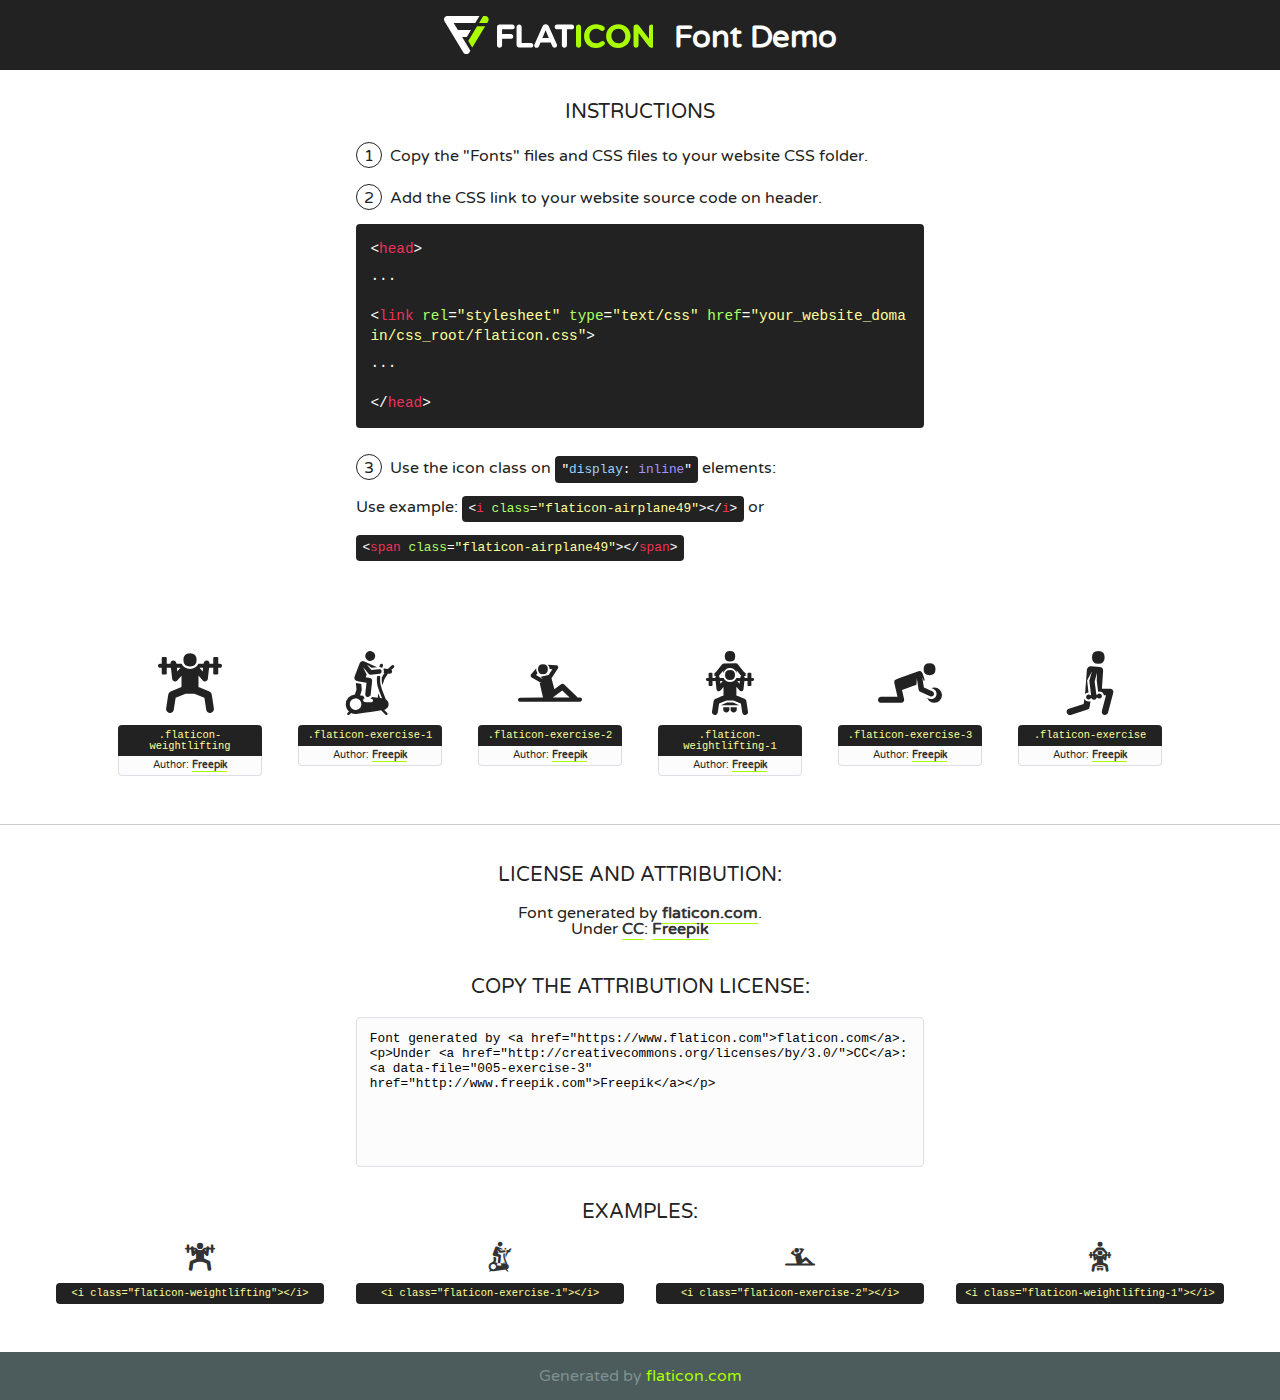
<file: NewNew/src/main/webapp/resources/fonts/flaticon/font/flaticon.html>
<!DOCTYPE html>
<!--
  Flaticon icon font: Flaticon
  Creation date: 14/12/2018 08:30
-->
<html>
<!DOCTYPE html>
<html>

<head>
    <title>Flaticon WebFont</title>
    <link href="http://fonts.googleapis.com/css?family=Varela+Round" rel="stylesheet" type="text/css" />
    <link rel="stylesheet" type="text/css" href="flaticon.css">
    <meta charset="UTF-8">
    <style>
    html, body, div, span, applet, object, iframe,
    h1, h2, h3, h4, h5, h6, p, blockquote, pre,
    a, abbr, acronym, address, big, cite, code,
    del, dfn, em, img, ins, kbd, q, s, samp,
    small, strike, strong, sub, sup, tt, var,
    b, u, i, center,
    dl, dt, dd, ol, ul, li,
    fieldset, form, label, legend,
    table, caption, tbody, tfoot, thead, tr, th, td,
    article, aside, canvas, details, embed, 
    figure, figcaption, footer, header, hgroup, 
    menu, nav, output, ruby, section, summary,
    time, mark, audio, video {
        margin: 0;
        padding: 0;
        border: 0;
        font-size: 100%;
        font: inherit;
        vertical-align: baseline;
    }
    /* HTML5 display-role reset for older browsers */
    article, aside, details, figcaption, figure, 
    footer, header, hgroup, menu, nav, section {
        display: block;
    }
    body {
        line-height: 1;
    }
    ol, ul {
        list-style: none;
    }
    blockquote, q {
        quotes: none;
    }
    blockquote:before, blockquote:after,
    q:before, q:after {
        content: '';
        content: none;
    }
    table {
        border-collapse: collapse;
        border-spacing: 0;
    }
    body {
        font-family: 'Varela Round', Helvetica, Arial, sans-serif;
        font-size: 16px;
        color: #222;
    }
    a {
        color: #333;
        border-bottom: 1px solid #a9fd00;
        font-weight: bold;
        text-decoration: none;
    }
    * {
        -moz-box-sizing: border-box;
        -webkit-box-sizing: border-box;
        box-sizing: border-box;
        margin: 0;
        padding: 0;
    }
    [class^="flaticon-"]:before, [class*=" flaticon-"]:before, [class^="flaticon-"]:after, [class*=" flaticon-"]:after {
        font-family: Flaticon;
        font-size: 30px;
        font-style: normal;
        margin-left: 20px;
        color: #333;
    }
    .wrapper {
        max-width: 600px;
        margin: auto;
        padding: 0 1em;
    }
    .title {
        font-size: 1.25em;
        text-align: center;
        margin-bottom: 1em;
        text-transform: uppercase;
    }
    header {
        text-align: center;
        background-color: #222;
        color: #fff;
        padding: 1em;
    }
    header .logo {
        width: 210px;
        height: 38px;
        display: inline-block;
        vertical-align: middle;
        margin-right: 1em;
        border: none;
    }
    header strong {
        font-size: 1.95em;
        font-weight: bold;
        vertical-align: middle;
        margin-top: 5px;
        display: inline-block;
    }
    .demo {
        margin: 2em auto;
        line-height: 1.25em;
    }
    .demo ul li {
        margin-bottom: 1em;
    }
    .demo ul li .num {
        color: #222;
        border-radius: 20px;
        display: inline-block;
        width: 26px;
        padding: 3px;
        height: 26px;
        text-align: center;
        margin-right: 0.5em;
        border: 1px solid #222;
    }
    .demo ul li code {
        background-color: #222;
        border-radius: 4px;
        padding: 0.25em 0.5em;
        display: inline-block;
        color: #fff;
        font-family: Consolas,Monaco,Lucida Console,Liberation Mono,DejaVu Sans Mono,Bitstream Vera Sans Mono,Courier New, monospace;
        font-weight: lighter;
        margin-top: 1em;
        font-size: 0.8em;
        word-break: break-all;
    }
    .demo ul li code.big {
        padding: 1em;
        font-size: 0.9em;
    }
    .demo ul li code .red {
        color: #EF3159;
    }
    .demo ul li code .green {
        color: #ACFF65;
    }
    .demo ul li code .yellow {
        color: #FFFF99;
    }
    .demo ul li code .blue {
        color: #99D3FF;
    }
    .demo ul li code .purple {
        color: #A295FF;
    }
    .demo ul li code .dots {
        margin-top: 0.5em;
        display: block;
    }
    #glyphs {
        border-bottom: 1px solid #ccc;
        padding: 2em 0;
        text-align: center;
    }
    .glyph {
        display: inline-block;
        width: 9em;
        margin: 1em;
        text-align: center;
        vertical-align: top;
        background: #FFF;
    }
    .glyph .glyph-icon {
        padding: 10px;
        display: block;
        font-family:"Flaticon";
        font-size: 64px;
        line-height: 1;
    }
    .glyph .glyph-icon:before {
        font-size: 64px;
        color: #222;
        margin-left: 0;
    }
    .class-name {
        font-size: 0.65em;
        background-color: #222;
        color: #fff;
        border-radius: 4px 4px 0 0;
        padding: 0.5em;
        color: #FFFF99;
        font-family: Consolas,Monaco,Lucida Console,Liberation Mono,DejaVu Sans Mono,Bitstream Vera Sans Mono,Courier New, monospace;
    }
    .author-name {
        font-size: 0.6em;
        background-color: #fcfcfd;
        border: 1px solid #DEDEE4;
        border-top: 0;
        border-radius: 0 0 4px 4px;
        padding: 0.5em;
    }
    .class-name:last-child {
        font-size: 10px;
        color:#888;
    }
    .class-name:last-child a {
        font-size: 10px;
        color:#555;
    }
    .class-name:last-child a:hover {
        color:#a9fd00;
    }
    .glyph > input {
        display: block;
        width: 100px;
        margin: 5px auto;
        text-align: center;
        font-size: 12px;
        cursor: text;
    }
    .glyph > input.icon-input {
        font-family:"Flaticon";
        font-size: 16px;
        margin-bottom: 10px;
    }
    .attribution .title {
        margin-top: 2em;
    }
    .attribution textarea {
        background-color: #fcfcfd;
        padding: 1em;
        border: none;
        box-shadow: none;
        border: 1px solid #DEDEE4;
        border-radius: 4px;
        resize: none;
        width: 100%;
        height: 150px;
        font-size: 0.8em;
        font-family: Consolas,Monaco,Lucida Console,Liberation Mono,DejaVu Sans Mono,Bitstream Vera Sans Mono,Courier New, monospace;
        -webkit-appearance: none;
    }
    .iconsuse {
        margin: 2em auto;
        text-align: center;
        max-width: 1200px;
    }
    .iconsuse:after {
        content: '';
        display: table;
        clear: both;
    }
    .iconsuse .image {
        float: left;
        width: 25%;
        padding: 0 1em;
    }
    .iconsuse .image p {
        margin-bottom: 1em;
    }
    .iconsuse .image span {
        display: block;
        font-size: 0.65em;
        background-color: #222;
        color: #fff;
        border-radius: 4px;
        padding: 0.5em;
        color: #FFFF99;
        margin-top: 1em;
        font-family: Consolas,Monaco,Lucida Console,Liberation Mono,DejaVu Sans Mono,Bitstream Vera Sans Mono,Courier New, monospace;
    }
    #footer {
        text-align: center;
        background-color: #4C5B5C;
        color: #7c9192;
        padding: 1em;
    }
    #footer a {
        border: none;
        color: #a9fd00;
        font-weight: normal;
    }
    @media (max-width: 960px) {
        .iconsuse .image {
            width: 50%;
        }
    }
    @media (max-width: 560px) {
        .iconsuse .image {
            width: 100%;
        }
    }
    </style>
</head>

<body class="characters-off">

    <header>
        <a href="https://www.flaticon.com" target="_blank" class="logo">
            <svg version="1.1" xmlns="http://www.w3.org/2000/svg" xmlns:xlink="http://www.w3.org/1999/xlink" xmlns:a="http://ns.adobe.com/AdobeSVGViewerExtensions/3.0/" viewBox="0 0 560.875 102.036" enable-background="new 0 0 560.875 102.036" xml:space="preserve">
                <defs>
                </defs>
                <g>
                    <g class="letters">
                        <path fill="#ffffff" d="M141.596,29.675c0-3.777,2.985-6.767,6.764-6.767h34.438c3.426,0,6.15,2.728,6.15,6.15
                        c0,3.43-2.724,6.149-6.15,6.149h-27.674v13.091h23.719c3.429,0,6.151,2.724,6.151,6.15c0,3.43-2.723,6.149-6.151,6.149h-23.719
                        v17.574c0,3.773-2.986,6.761-6.764,6.761c-3.779,0-6.764-2.989-6.764-6.761V29.675z"></path>
                        <path fill="#ffffff" d="M193.844,29.149c0-3.781,2.985-6.767,6.764-6.767c3.776,0,6.763,2.985,6.763,6.767v42.957h25.039
                        c3.426,0,6.149,2.726,6.149,6.153c0,3.425-2.723,6.15-6.149,6.15h-31.802c-3.779,0-6.764-2.986-6.764-6.768V29.149z"></path>
                        <path fill="#ffffff" d="M241.891,75.71l21.438-48.407c1.492-3.341,4.215-5.357,7.906-5.357h0.792
                        c3.686,0,6.323,2.017,7.815,5.357l21.439,48.407c0.436,0.967,0.701,1.845,0.701,2.723c0,3.602-2.809,6.501-6.414,6.501
                        c-3.161,0-5.269-1.845-6.499-4.655l-4.132-9.661h-27.059l-4.301,10.102c-1.144,2.631-3.426,4.214-6.237,4.214
                        c-3.517,0-6.24-2.81-6.24-6.325C241.1,77.64,241.451,76.677,241.891,75.71z M279.932,58.666l-8.521-20.297l-8.526,20.297H279.932
                        z"></path>
                        <path fill="#ffffff" d="M314.864,35.387H301.86c-3.429,0-6.239-2.813-6.239-6.238c0-3.429,2.811-6.24,6.239-6.24h39.533
                        c3.426,0,6.237,2.811,6.237,6.24c0,3.425-2.811,6.238-6.237,6.238h-13.001v42.785c0,3.773-2.99,6.761-6.764,6.761
                        c-3.779,0-6.764-2.989-6.764-6.761V35.387z"></path>
                        <path fill="#A9FD00" d="M352.615,29.149c0-3.781,2.985-6.767,6.767-6.767c3.774,0,6.761,2.985,6.761,6.767v49.024
                        c0,3.773-2.987,6.761-6.761,6.761c-3.781,0-6.767-2.989-6.767-6.761V29.149z"></path>
                        <path fill="#A9FD00" d="M374.132,53.836v-0.179c0-17.481,13.178-31.801,32.065-31.801c9.22,0,15.459,2.458,20.557,6.238
                        c1.402,1.054,2.637,2.985,2.637,5.357c0,3.692-2.985,6.59-6.681,6.59c-1.845,0-3.071-0.702-4.044-1.319
                        c-3.776-2.813-7.729-4.393-12.562-4.393c-10.364,0-17.831,8.611-17.831,19.154v0.173c0,10.542,7.291,19.329,17.831,19.329
                        c5.715,0,9.492-1.756,13.359-4.834c1.049-0.874,2.458-1.491,4.039-1.491c3.429,0,6.325,2.813,6.325,6.236
                        c0,2.106-1.056,3.78-2.282,4.834c-5.539,4.834-12.036,7.733-21.878,7.733C387.572,85.464,374.132,71.493,374.132,53.836z"></path>
                        <path fill="#A9FD00" d="M433.009,53.836v-0.179c0-17.481,13.79-31.801,32.766-31.801c18.981,0,32.592,14.143,32.592,31.628v0.173
                        c0,17.483-13.785,31.807-32.769,31.807C446.625,85.464,433.009,71.32,433.009,53.836z M484.224,53.836v-0.179
                        c0-10.539-7.725-19.326-18.626-19.326c-10.893,0-18.449,8.611-18.449,19.154v0.173c0,10.542,7.73,19.329,18.626,19.329
                        C476.676,72.986,484.224,64.378,484.224,53.836z"></path>
                        <path fill="#A9FD00" d="M506.233,29.321c0-3.774,2.99-6.763,6.767-6.763h1.401c3.252,0,5.183,1.583,7.029,3.953l26.093,34.265
                        V29.059c0-3.692,2.99-6.677,6.681-6.677c3.683,0,6.671,2.985,6.671,6.677v48.934c0,3.78-2.987,6.765-6.764,6.765h-0.436
                        c-3.257,0-5.188-1.581-7.034-3.953l-27.056-35.492v32.944c0,3.687-2.985,6.676-6.678,6.676c-3.683,0-6.673-2.989-6.673-6.676
                        V29.321z"></path>
                    </g>
                    <g class="insignia">
                        <path fill="#ffffff" d="M48.372,56.137h12.517l11.156-18.537H37.186L25.688,18.539h57.825L94.668,0H9.271
                        C5.925,0,2.842,1.801,1.198,4.716c-1.644,2.907-1.593,6.482,0.134,9.343l50.38,83.501c1.678,2.781,4.689,4.476,7.938,4.476
                        c3.246,0,6.257-1.695,7.935-4.476l2.898-4.804L48.372,56.137z"></path>
                        <g class="i">
                            <path fill="#A9FD00" d="M93.575,18.539h0.031v0.004l21.652,0.004l2.705-4.488c1.727-2.861,1.778-6.436,0.133-9.343
                            C116.454,1.801,113.371,0,110.026,0h-5.294L93.575,18.539z"></path>
                            <polygon fill="#A9FD00" points="88.291,27.356 64.725,66.486 75.519,84.404 109.942,27.356"></polygon>
                        </g>
                    </g>
                </g>
            </svg>
        </a>
        <strong>Font Demo</strong>
    </header>


    <section class="demo wrapper">

        <p class="title">Instructions</p>

        <ul>
            <li>
                <span class="num">1</span>Copy the "Fonts" files and CSS files to your website CSS folder.
            </li>
            <li>
                <span class="num">2</span>Add the CSS link to your website source code on header.
                <code class="big">
                    &lt;<span class="red">head</span>&gt;
                    <br/><span class="dots">...</span>
                    <br/>&lt;<span class="red">link</span> <span class="green">rel</span>=<span class="yellow">"stylesheet"</span> <span class="green">type</span>=<span class="yellow">"text/css"</span> <span class="green">href</span>=<span class="yellow">"your_website_domain/css_root/flaticon.css"</span>&gt;
                    <br/><span class="dots">...</span>
                    <br/>&lt;/<span class="red">head</span>&gt;
                </code>
            </li>

            <li>
                <p>
                    <span class="num">3</span>Use the icon class on <code>"<span class="blue">display</span>:<span class="purple"> inline</span>"</code> elements:
                    <br />
                    Use example: <code>&lt;<span class="red">i</span> <span class="green">class</span>=<span class="yellow">&quot;flaticon-airplane49&quot;</span>&gt;&lt;/<span class="red">i</span>&gt;</code> or <code>&lt;<span class="red">span</span> <span class="green">class</span>=<span class="yellow">&quot;flaticon-airplane49&quot;</span>&gt;&lt;/<span class="red">span</span>&gt;</code>
            </li>
        </ul>

    </section>




   <section id="glyphs">          
    
      
        <div class="glyph"><div class="glyph-icon flaticon-weightlifting"></div>
            <div class="class-name">.flaticon-weightlifting</div>
            <div class="author-name">Author: <a data-file="001-weightlifting" href="http://www.freepik.com">Freepik</a> </div> 
        </div>        
        
        <div class="glyph"><div class="glyph-icon flaticon-exercise-1"></div>
            <div class="class-name">.flaticon-exercise-1</div>
            <div class="author-name">Author: <a data-file="002-exercise-1" href="http://www.freepik.com">Freepik</a> </div> 
        </div>        
        
        <div class="glyph"><div class="glyph-icon flaticon-exercise-2"></div>
            <div class="class-name">.flaticon-exercise-2</div>
            <div class="author-name">Author: <a data-file="003-exercise-2" href="http://www.freepik.com">Freepik</a> </div> 
        </div>        
        
        <div class="glyph"><div class="glyph-icon flaticon-weightlifting-1"></div>
            <div class="class-name">.flaticon-weightlifting-1</div>
            <div class="author-name">Author: <a data-file="004-weightlifting-1" href="http://www.freepik.com">Freepik</a> </div> 
        </div>        
        
        <div class="glyph"><div class="glyph-icon flaticon-exercise-3"></div>
            <div class="class-name">.flaticon-exercise-3</div>
            <div class="author-name">Author: <a data-file="005-exercise-3" href="http://www.freepik.com">Freepik</a> </div> 
        </div>        
        
        <div class="glyph"><div class="glyph-icon flaticon-exercise"></div>
            <div class="class-name">.flaticon-exercise</div>
            <div class="author-name">Author: <a data-file="006-exercise" href="http://www.freepik.com">Freepik</a> </div> 
        </div>        
        

    </section>



    <section class="attribution wrapper"   style="text-align:center;">

      <div class="title">License and attribution:</div><div class="attrDiv">Font generated by <a href="https://www.flaticon.com">flaticon.com</a>. <div><p>Under <a href="http://creativecommons.org/licenses/by/3.0/">CC</a>: <a data-file="005-exercise-3" href="http://www.freepik.com">Freepik</a></p>  </div>
      </div>
      <div class="title">Copy the Attribution License:</div>

    <textarea onclick="this.focus();this.select();">Font generated by &lt;a href=&quot;https://www.flaticon.com&quot;&gt;flaticon.com&lt;/a&gt;. <p>Under <a href="http://creativecommons.org/licenses/by/3.0/">CC</a>: <a data-file="005-exercise-3" href="http://www.freepik.com">Freepik</a></p>  
     </textarea>

    </section>

    <section class="iconsuse">

          <div class="title">Examples:</div>            
             
            <div class="image">
                <p>
                    <i class="glyph-icon flaticon-weightlifting"></i> 
                    <span>&lt;i class=&quot;flaticon-weightlifting&quot;&gt;&lt;/i&gt;</span>
                </p>
            </div>
            
            <div class="image">
                <p>
                    <i class="glyph-icon flaticon-exercise-1"></i> 
                    <span>&lt;i class=&quot;flaticon-exercise-1&quot;&gt;&lt;/i&gt;</span>
                </p>
            </div>
            
            <div class="image">
                <p>
                    <i class="glyph-icon flaticon-exercise-2"></i> 
                    <span>&lt;i class=&quot;flaticon-exercise-2&quot;&gt;&lt;/i&gt;</span>
                </p>
            </div>
            
            <div class="image">
                <p>
                    <i class="glyph-icon flaticon-weightlifting-1"></i> 
                    <span>&lt;i class=&quot;flaticon-weightlifting-1&quot;&gt;&lt;/i&gt;</span>
                </p>
            </div>
                       
        </div>
                            
    </section>

<div id="footer">
    <div>Generated by <a href="https://www.flaticon.com">flaticon.com</a>
    </div>
</div>



</body>
</html>
</file>
<file: NewNew/src/main/webapp/resources/js/naver_editor/css/ko_KR/smart_editor2.css>
@charset "UTF-8";
/* NHN Web Standardization Team (http://html.nhndesign.com/) HHJ 090226 */
/* COMMON */
body,#smart_editor2,#smart_editor2 p,#smart_editor2 h1,#smart_editor2 h2,#smart_editor2 h3,#smart_editor2 h4,#smart_editor2 h5,#smart_editor2 h6,#smart_editor2 ul,#smart_editor2 ol,#smart_editor2 li,#smart_editor2 dl,#smart_editor2 dt,#smart_editor2 dd,#smart_editor2 table,#smart_editor2 th,#smart_editor2 td,#smart_editor2 form,#smart_editor2 fieldset,#smart_editor2 legend,#smart_editor2 input,#smart_editor2 textarea,#smart_editor2 button,#smart_editor2 select{margin:0;padding:0}
#smart_editor2,#smart_editor2 h1,#smart_editor2 h2,#smart_editor2 h3,#smart_editor2 h4,#smart_editor2 h5,#smart_editor2 h6,#smart_editor2 input,#smart_editor2 textarea,#smart_editor2 select,#smart_editor2 table,#smart_editor2 button{font-family:'돋움',Dotum,Helvetica,sans-serif;font-size:12px;color:#666}
#smart_editor2 span,#smart_editor2 em{font-size:12px}
#smart_editor2 em,#smart_editor2 address{font-style:normal}
#smart_editor2 img,#smart_editor2 fieldset{border:0}
#smart_editor2 hr{display:none}
#smart_editor2 ol,#smart_editor2 ul{list-style:none}
#smart_editor2 button{border:0;background:none;font-size:11px;vertical-align:top;cursor:pointer}
#smart_editor2 button span,#smart_editor2 button em{visibility:hidden;overflow:hidden;position:absolute;top:0;font-size:0;line-height:0}
#smart_editor2 legend,#smart_editor2 .blind{visibility:hidden;overflow:hidden;position:absolute;width:0;height:0;font-size:0;line-height:0}
#smart_editor2 .input_ty1{height:14px;margin:0;padding:4px 2px 0 4px;border:1px solid #c7c7c7;font-size:11px;color:#666}
#smart_editor2 a:link,#smart_editor2 a:visited,#smart_editor2 a:active,#smart_editor2 a:focus{color:#666;text-decoration:none}
#smart_editor2 a:hover{color:#666;text-decoration:underline}
/* LAYOUT */
#smart_editor2 .se2_header{margin:10px 0 29px 0}
#smart_editor2 .se2_bi{float:left;width:93px;height:20px;margin:0;padding:0;background:url("../../img/ko_KR/btn_set.png?160622") -343px -358px no-repeat;font-size:0;line-height:0;text-indent:-10000px;vertical-align:middle}
#smart_editor2 .se2_allhelp{display:inline-block;width:18px;height:18px;padding:0;background:url("../../img/ko_KR/btn_set.png?160622") -437px -358px no-repeat;font-size:0;line-height:0;text-indent:-10000px;vertical-align:middle}
#smart_editor2 #smart_editor2_content{position:relative;border:1px solid #b5b5b5}
#smart_editor2 .se2_tool{overflow:visible;position:relative;z-index:25}
/* EDITINGAREA */
#smart_editor2 .se2_input_area{position:relative;z-index:22;height:400px;margin:0;padding:0;*zoom:1}
#smart_editor2 .se2_input_wysiwyg,#smart_editor2 .se2_input_syntax{display:block;overflow:auto;width:100%;height:100%;margin:0;*margin:-1px 0 0 0;border:0}
/* EDITINGMODE */
#smart_editor2 .se2_conversion_mode{position:relative;height:15px;padding-top:1px;border-top:1px solid #b5b5b5;background:url("../../img/icon_set.gif?141007") 0 -896px repeat-x}
#smart_editor2 .se2_inputarea_controller{display:block;clear:both;position:relative;width:100%;height:15px;text-align:center;cursor:n-resize}
#smart_editor2 .se2_inputarea_controller span,#smart_editor2 .controller_on span{background:url("../../img/ico_extend.png") no-repeat}
#smart_editor2 .se2_inputarea_controller span{position:static;display:inline-block;visibility:visible;overflow:hidden;height:15px;padding-left:11px;background-position:0 2px;color:#888;font-size:11px;letter-spacing:-1px;line-height:16px;white-space:nowrap}
* + html #smart_editor2 .se2_inputarea_controller span{line-height:14px}
#smart_editor2 .controller_on span{background-position:0 -21px;color:#249c04}
#smart_editor2 .ly_controller{display:block;position:absolute;bottom:2px;left:50%;width:287px;margin-left:-148px;padding:8px 0 7px 9px;border:1px solid #827f7c;background:#fffdef}
#smart_editor2 .ly_controller p{color:#666;font-size:11px;letter-spacing:-1px;line-height:11px}
#smart_editor2 .ly_controller .bt_clse,#smart_editor2 .ly_controller .ic_arr{position:absolute;background:url("../../img/ico_extend.png") no-repeat}
#smart_editor2 .ly_controller .bt_clse{top:5px;right:4px;width:14px;height:15px;background-position:1px -43px}
#smart_editor2 .ly_controller .ic_arr{top:25px;left:50%;width:10px;height:6px;margin-left:-5px;background-position:0 -65px}
#smart_editor2 .se2_converter{float:left;position:absolute;top:-1px;right:3px;z-index:20}
#smart_editor2 .se2_converter li{float:left}
#smart_editor2 .se2_converter .se2_to_editor{width:59px;height:15px;background:url("../../img/ko_KR/btn_set.png?160622") 0 -85px no-repeat;vertical-align:top}
#smart_editor2 .se2_converter .se2_to_html{width:59px;height:15px;background:url("../../img/ko_KR/btn_set.png?160622") -59px -70px no-repeat;vertical-align:top}
#smart_editor2 .se2_converter .se2_to_text{width:60px;height:15px;background:url("../../img/ko_KR/btn_set.png?160622") -417px -466px no-repeat;vertical-align:top}
#smart_editor2 .se2_converter .active .se2_to_editor{width:59px;height:15px;background:url("../../img/ko_KR/btn_set.png?160622") 0 -70px no-repeat;vertical-align:top}
#smart_editor2 .se2_converter .active .se2_to_html{width:59px;height:15px;background:url("../../img/ko_KR/btn_set.png?160622") -59px -85px no-repeat;vertical-align:top}
#smart_editor2 .se2_converter .active .se2_to_text{width:60px;height:15px;background:url("../../img/ko_KR/btn_set.png?160622") -417px -481px no-repeat;vertical-align:top}
/* EDITINGAREA_HTMLSRC */
#smart_editor2 .off .ico_btn,#smart_editor2 .off .se2_more,#smart_editor2 .off .se2_more2,#smart_editor2 .off .se2_font_family,#smart_editor2 .off .se2_font_size,#smart_editor2 .off .se2_bold,#smart_editor2 .off .se2_underline,#smart_editor2 .off .se2_italic,#smart_editor2 .off .se2_tdel,#smart_editor2 .off .se2_fcolor,#smart_editor2 .off .se2_fcolor_more,#smart_editor2 .off .se2_bgcolor,#smart_editor2 .off .se2_bgcolor_more,#smart_editor2 .off .se2_left,#smart_editor2 .off .se2_center,#smart_editor2 .off .se2_right,#smart_editor2 .off .se2_justify,#smart_editor2 .off .se2_ol,#smart_editor2 .off .se2_ul,#smart_editor2 .off .se2_indent,#smart_editor2 .off .se2_outdent,#smart_editor2 .off .se2_lineheight,#smart_editor2 .off .se2_del_style,#smart_editor2 .off .se2_blockquote,#smart_editor2 .off .se2_summary,#smart_editor2 .off .se2_footnote,#smart_editor2 .off .se2_url,#smart_editor2 .off .se2_emoticon,#smart_editor2 .off .se2_character,#smart_editor2 .off .se2_table,#smart_editor2 .off .se2_find,#smart_editor2 .off .se2_spelling,#smart_editor2 .off .se2_sup,#smart_editor2 .off .se2_sub,#smart_editor2 .off .se2_text_tool_more,#smart_editor2 .off .se2_new,#smart_editor2 .off .selected_color,#smart_editor2 .off .se2_lineSticker{-ms-filter:alpha(opacity=50);opacity:.5;cursor:default;filter:alpha(opacity=50)}
/* LAYER */
#smart_editor2 .se2_text_tool .se2_layer{display:none;float:left;position:absolute;top:20px;left:0;z-index:50;margin:0;padding:0;border:1px solid #bcbbbb;background:#fafafa}
#smart_editor2 .se2_text_tool li.active{z-index:50}
#smart_editor2 .se2_text_tool .active .se2_layer{display:block}
#smart_editor2 .se2_text_tool .active li .se2_layer{display:none}
#smart_editor2 .se2_text_tool .active .active .se2_layer{display:block}
#smart_editor2 .se2_text_tool .se2_layer .se2_in_layer{float:left;margin:0;padding:0;border:1px solid #fff;background:#fafafa}
#smart_editor2 .se2_content_loading{display:none;z-index:10;position:absolute;top:0;left:0;width:100%;height:100%;text-align:center}
#smart_editor2 .se2_content_loading img{position:absolute;top:50%;left:50%;margin:-27px 0 0 -27px}
#smart_editor2 .se2_alert_wrap{display:none;z-index:20;position:absolute;top:0;bottom:0;left:0;width:100%;height:100%;text-align:center}
#smart_editor2 .se2_alert_wrap.active{display:block}
#smart_editor2 .se2_alert_wrap .dimmed{position:absolute;top:0;left:0;width:100%;height:100%;background:#000;opacity:0.4;filter:alpha(opacity=40)}
#smart_editor2 .se2_alert_wrap .ie_cover{position:absolute;top:0;left:0;width:100%;height:100%;background:#fff;opacity:0;filter:alpha(opacity=0)}
#smart_editor2 .se2_alert_wrap .va_line{display:inline-block;height:100%;vertical-align:middle;*zoom:1}
#smart_editor2 .se2_alert_wrap .se2_alert_content{z-index:10;position:relative;display:inline-block;*display:inline;*zoom:1;border:1px solid #727272;background:#fff;padding:26px 33px 22px;vertical-align:middle}
#smart_editor2 .se2_alert_wrap .se2_alert_content{margin-top:47px}
#smart_editor2 .se2_alert_wrap .txt1{color:#333;line-height:18px}
#smart_editor2 .se2_alert_wrap .txt2{margin-top:3px;color:#999}
#smart_editor2 .se2_alert_wrap .btn_close,#smart_editor2 .se2_alert_btns button{background:url("../../img/ko_KR/btn_set.png?160622") no-repeat}
#smart_editor2 .se2_alert_wrap .btn_close{z-index:10;position:absolute;top:7px;right:7px;width:11px;height:11px;background-position:-122px -32px;text-indent:-5000px}
#smart_editor2 .se2_alert_btns{margin-top:19px}
#smart_editor2 .se2_alert_btns button{display:inline;float:none;width:48px;height:27px}
#smart_editor2 .se2_alert_btns button + button{margin-left:10px}
#smart_editor2 .se2_alert_btns .se2_confirm{background-position:-369px -434px}
#smart_editor2 .se2_alert_btns .se2_cancel{background-position:-419px -434px}
/* TEXT_TOOLBAR */
#smart_editor2 .se2_text_tool{position:relative;clear:both;z-index:30;padding:4px 0 4px 3px;background:#f4f4f4 url("../../img/bg_text_tool.gif") 0 0 repeat-x;border-bottom:1px solid #b5b5b5;*zoom:1}
#smart_editor2 .se2_text_tool:after{content:"";display:block;clear:both}
#smart_editor2 .se2_text_tool ul{float:left;display:inline;margin-right:3px;padding-left:1px;white-space:nowrap}
#smart_editor2 .se2_text_tool li{_display:inline;float:left;position:relative;z-index:30}
#smart_editor2 .se2_text_tool button,#smart_editor2 .se2_multy .se2_icon{width:21px;height:21px;background:url("../../img/ko_KR/text_tool_set.png?140317") no-repeat;vertical-align:top}
#smart_editor2 .se2_text_tool .se2_font_type{position:relative}
#smart_editor2 .se2_text_tool .se2_font_type li{margin-left:3px}
#smart_editor2 .se2_text_tool .se2_font_type button{text-align:left}
#smart_editor2 .se2_text_tool .se2_font_type button.se2_font_family span,#smart_editor2 .se2_text_tool .se2_font_type button.se2_font_size span{display:inline-block;visibility:visible;position:static;width:52px;height:20px;padding:0 0 0 6px;font-size:12px;line-height:20px;*line-height:22px;color:#333;*zoom:1}
#smart_editor2 .se2_text_tool .se2_multy{position:absolute;top:0;right:0;padding-left:0;margin-right:0;white-space:nowrap;border-left:1px solid #e0dedf}
#smart_editor2 .se2_text_tool .se2_multy .se2_mn{float:left;white-space:nowrap}
#smart_editor2 .se2_text_tool .se2_multy button{background-image:none;width:47px}
#smart_editor2 .se2_text_tool .se2_multy .se2_icon{display:inline-block;visibility:visible;overflow:visible;position:static;width:16px;height:29px;margin:-1px 2px 0 -1px;background-position:0 -132px;line-height:30px;vertical-align:top}
#smart_editor2 .se2_text_tool .se2_multy button,#smart_editor2 .se2_text_tool .se2_multy button span{height:29px;line-height:29px}
#smart_editor2 .se2_text_tool .se2_map .se2_icon{background-position:-29px -132px}
#smart_editor2 .se2_text_tool button span.se2_mntxt{display:inline-block;visibility:visible;overflow:visible;_overflow-y:hidden;position:relative;*margin-right:-1px;width:auto;height:29px;font-weight:normal;font-size:11px;line-height:30px;*line-height:29px;_line-height:30px;color:#444;letter-spacing:-1px;vertical-align:top}
#smart_editor2 .se2_text_tool .se2_multy .se2_photo{margin-right:1px}
#smart_editor2 .se2_text_tool .se2_multy .hover .ico_btn{background:#e8e8e8}
#smart_editor2 .se2_text_tool .se2_multy .se2_mn.hover{background:#e0dedf}
/* TEXT_TOOLBAR : ROUNDING */
#smart_editor2 ul li.first_child button span.tool_bg, #smart_editor2 ul li.last_child button span.tool_bg, #smart_editor2 ul li.single_child button span.tool_bg{visibility:visible;height:21px}
#smart_editor2 ul li.first_child button span.tool_bg{left:-1px;width:3px;background:url("../../img/bg_button_left.gif?20121228") no-repeat}
#smart_editor2 ul li.last_child button span.tool_bg{right:0px;_right:-1px;width:2px;background:url("../../img/bg_button_right.gif") no-repeat}
#smart_editor2 ul li.single_child{padding-right:1px}
#smart_editor2 ul li.single_child button span.tool_bg{left:0;background:url("../../img/bg_button.gif?20121228") no-repeat;width:22px}
#smart_editor2 div.se2_text_tool ul li.hover button span.tool_bg{background-position:0 -21px}
#smart_editor2 div.se2_text_tool ul li.active button span.tool_bg, #smart_editor2 div.se2_text_tool ul li.active li.active button span.tool_bg{background-position:0 -42px}
#smart_editor2 div.se2_text_tool ul li.active li button span.tool_bg{background-position:0 0}
/* TEXT_TOOLBAR : SUB_MENU */
#smart_editor2 .se2_sub_text_tool{display:none;position:absolute;top:20px;left:0;z-index:40;width:auto;height:29px;padding:0 4px 0 0;border:1px solid #b5b5b5;border-top:1px solid #9a9a9a;background:#f4f4f4}
#smart_editor2 .active .se2_sub_text_tool{display:block}
#smart_editor2 .se2_sub_text_tool ul{float:left;height:25px;margin:0;padding:4px 0 0 4px}
/* TEXT_TOOLBAR : SUB_MENU_SIZE */
#smart_editor2 .se2_sub_step1{width:88px}
#smart_editor2 .se2_sub_step2{width:199px}
#smart_editor2 .se2_sub_step2_1{width:178px}
/* TEXT_TOOLBAR : BUTTON */
#smart_editor2 .se2_text_tool .se2_font_family{width:70px;height:21px;background-position:0 -10px}
#smart_editor2 .se2_text_tool .hover .se2_font_family{background-position:0 -72px}
#smart_editor2 .se2_text_tool .active .se2_font_family{background-position:0 -103px}
#smart_editor2 .se2_text_tool .se2_font_size{width:45px;height:21px;background-position:-70px -10px}
#smart_editor2 .se2_text_tool .hover .se2_font_size{background-position:-70px -72px}
#smart_editor2 .se2_text_tool .active .se2_font_size{background-position:-70px -103px}
#smart_editor2 .se2_text_tool .se2_bold{background-position:-115px -10px}
#smart_editor2 .se2_text_tool .hover .se2_bold{background-position:-115px -72px}
#smart_editor2 .se2_text_tool .active .se2_bold{background-position:-115px -103px}
#smart_editor2 .se2_text_tool .se2_underline{background-position:-136px -10px}
#smart_editor2 .se2_text_tool .hover .se2_underline{background-position:-136px -72px}
#smart_editor2 .se2_text_tool .active .se2_underline{background-position:-136px -103px}
#smart_editor2 .se2_text_tool .se2_italic{background-position:-157px -10px}
#smart_editor2 .se2_text_tool .hover .se2_italic{background-position:-157px -72px}
#smart_editor2 .se2_text_tool .active .se2_italic{background-position:-157px -103px}
#smart_editor2 .se2_text_tool .se2_tdel{background-position:-178px -10px}
#smart_editor2 .se2_text_tool .hover .se2_tdel{background-position:-178px -72px}
#smart_editor2 .se2_text_tool .active .se2_tdel{background-position:-178px -103px}
#smart_editor2 .se2_text_tool .se2_fcolor{position:relative;background-position:-199px -10px}
#smart_editor2 .se2_text_tool .hover .se2_fcolor{background-position:-199px -72px}
#smart_editor2 .se2_text_tool .active .se2_fcolor{background-position:-199px -103px}
#smart_editor2 .se2_text_tool .se2_fcolor_more{background-position:-220px -10px;width:10px}
#smart_editor2 .se2_text_tool .hover .se2_fcolor_more{background-position:-220px -72px}
#smart_editor2 .se2_text_tool .active .se2_fcolor_more{background-position:-220px -103px}
#smart_editor2 .se2_text_tool .selected_color{position:absolute;top:14px;left:5px;width:11px;height:3px;font-size:0}
#smart_editor2 .se2_text_tool .se2_ol,#smart_editor2 .se2_text_tool .active .se2_sub_text_tool .se2_ol{background-position:-345px -10px}
#smart_editor2 .se2_text_tool .se2_ul,#smart_editor2 .se2_text_tool .active .se2_sub_text_tool .se2_ul{background-position:-366px -10px}
#smart_editor2 .se2_text_tool .hover .se2_ol,#smart_editor2 .se2_text_tool .active .se2_sub_text_tool .hover .se2_ol{background-position:-345px -72px}
#smart_editor2 .se2_text_tool .hover .se2_ul,#smart_editor2 .se2_text_tool .active .se2_sub_text_tool .hover .se2_ul{background-position:-366px -72px}
#smart_editor2 .se2_text_tool .active .se2_ol,#smart_editor2 .se2_text_tool .active .active .se2_ol{background-position:-345px -103px}
#smart_editor2 .se2_text_tool .active .se2_ul,#smart_editor2 .se2_text_tool .active .active .se2_ul{background-position:-366px -103px}
#smart_editor2 .se2_text_tool .se2_indent,#smart_editor2 .se2_text_tool .active .se2_sub_text_tool .se2_indent{background-position:-408px -10px}
#smart_editor2 .se2_text_tool .se2_outdent,#smart_editor2 .se2_text_tool .active .se2_sub_text_tool .se2_outdent{background-position:-387px -10px}
#smart_editor2 .se2_text_tool .hover .se2_indent,#smart_editor2 .se2_text_tool .active .se2_sub_text_tool .hover .se2_indent{background-position:-408px -72px}
#smart_editor2 .se2_text_tool .hover .se2_outdent,#smart_editor2 .se2_text_tool .active .se2_sub_text_tool .hover .se2_outdent{background-position:-387px -72px}
#smart_editor2 .se2_text_tool .active .se2_indent,#smart_editor2 .se2_text_tool .active .active .se2_indent{background-position:-408px -103px}
#smart_editor2 .se2_text_tool .active .se2_outdent,#smart_editor2 .se2_text_tool .active .active .se2_outdent{background-position:-387px -103px}
#smart_editor2 .se2_text_tool .se2_lineheight{background-position:-429px -10px}
#smart_editor2 .se2_text_tool .hover .se2_lineheight{background-position:-429px -72px}
#smart_editor2 .se2_text_tool .active .se2_lineheight{background-position:-429px -103px}
#smart_editor2 .se2_text_tool .se2_url{background-position:-513px -10px}
#smart_editor2 .se2_text_tool .hover .se2_url{background-position:-513px -72px}
#smart_editor2 .se2_text_tool .active .se2_url{background-position:-513px -103px}
#smart_editor2 .se2_text_tool .se2_bgcolor{position:relative;background-position:-230px -10px}
#smart_editor2 .se2_text_tool .hover .se2_bgcolor{background-position:-230px -72px}
#smart_editor2 .se2_text_tool .active .se2_bgcolor{background-position:-230px -103px}
#smart_editor2 .se2_text_tool .se2_bgcolor_more{background-position:-251px -10px;width:10px}
#smart_editor2 .se2_text_tool .hover .se2_bgcolor_more{background-position:-251px -72px}
#smart_editor2 .se2_text_tool .active .se2_bgcolor_more{background-position:-251px -103px}
#smart_editor2 .se2_text_tool .se2_left{background-position:-261px -10px}
#smart_editor2 .se2_text_tool .hover .se2_left{background-position:-261px -72px}
#smart_editor2 .se2_text_tool .active .se2_left{background-position:-261px -103px}
#smart_editor2 .se2_text_tool .se2_center{background-position:-282px -10px}
#smart_editor2 .se2_text_tool .hover .se2_center{background-position:-282px -72px}
#smart_editor2 .se2_text_tool .active .se2_center{background-position:-282px -103px}
#smart_editor2 .se2_text_tool .se2_right{background-position:-303px -10px}
#smart_editor2 .se2_text_tool .hover .se2_right{background-position:-303px -72px}
#smart_editor2 .se2_text_tool .active .se2_right{background-position:-303px -103px}
#smart_editor2 .se2_text_tool .se2_justify{background-position:-324px -10px}
#smart_editor2 .se2_text_tool .hover .se2_justify{background-position:-324px -72px}
#smart_editor2 .se2_text_tool .active .se2_justify{background-position:-324px -103px}
#smart_editor2 .se2_text_tool .se2_blockquote{background-position:-471px -10px}
#smart_editor2 .se2_text_tool .hover .se2_blockquote{background-position:-471px -72px}
#smart_editor2 .se2_text_tool .active .se2_blockquote{background-position:-471px -103px}
#smart_editor2 .se2_text_tool .se2_character{background-position:-555px -10px}
#smart_editor2 .se2_text_tool .hover .se2_character{background-position:-555px -72px}
#smart_editor2 .se2_text_tool .active .se2_character{background-position:-555px -103px}
#smart_editor2 .se2_text_tool .se2_table{background-position:-576px -10px}
#smart_editor2 .se2_text_tool .hover .se2_table{background-position:-576px -72px}
#smart_editor2 .se2_text_tool .active .se2_table{background-position:-576px -103px}
#smart_editor2 .se2_text_tool .se2_find{background-position:-597px -10px}
#smart_editor2 .se2_text_tool .hover .se2_find{background-position:-597px -72px}
#smart_editor2 .se2_text_tool .active .se2_find{background-position:-597px -103px}
#smart_editor2 .se2_text_tool .se2_sup{background-position:-660px -10px}
#smart_editor2 .se2_text_tool .hover .se2_sup{background-position:-660px -72px}
#smart_editor2 .se2_text_tool .active .se2_sup{background-position:-660px -103px}
#smart_editor2 .se2_text_tool .se2_sub{background-position:-681px -10px}
#smart_editor2 .se2_text_tool .hover .se2_sub{background-position:-681px -72px}
#smart_editor2 .se2_text_tool .active .se2_sub{background-position:-681px -103px}
#smart_editor2 .se2_text_tool .se2_text_tool_more{background-position:0 -41px;width:13px}
#smart_editor2 .se2_text_tool .se2_text_tool_more span.tool_bg{background:none}
#smart_editor2 .se2_text_tool .hover .se2_text_tool_more{background-position:-13px -41px}
#smart_editor2 .se2_text_tool .active .se2_text_tool_more{background-position:-26px -41px}
</file>
<file: NewNew/src/main/webapp/resources/js/naver_editor/css/en_US/smart_editor2.css>
@charset "UTF-8";
/* NHN Web Standardization Team (http://html.nhndesign.com/) HHJ 090226 */
/* COMMON */
body,#smart_editor2,#smart_editor2 p,#smart_editor2 h1,#smart_editor2 h2,#smart_editor2 h3,#smart_editor2 h4,#smart_editor2 h5,#smart_editor2 h6,#smart_editor2 ul,#smart_editor2 ol,#smart_editor2 li,#smart_editor2 dl,#smart_editor2 dt,#smart_editor2 dd,#smart_editor2 table,#smart_editor2 th,#smart_editor2 td,#smart_editor2 form,#smart_editor2 fieldset,#smart_editor2 legend,#smart_editor2 input,#smart_editor2 textarea,#smart_editor2 button,#smart_editor2 select{margin:0;padding:0}
#smart_editor2,#smart_editor2 h1,#smart_editor2 h2,#smart_editor2 h3,#smart_editor2 h4,#smart_editor2 h5,#smart_editor2 h6,#smart_editor2 input,#smart_editor2 textarea,#smart_editor2 select,#smart_editor2 table,#smart_editor2 button{font-family:'돋움',Dotum,Helvetica,sans-serif;font-size:12px;color:#666}
#smart_editor2 span,#smart_editor2 em{font-size:12px}
#smart_editor2 em,#smart_editor2 address{font-style:normal}
#smart_editor2 img,#smart_editor2 fieldset{border:0}
#smart_editor2 hr{display:none}
#smart_editor2 ol,#smart_editor2 ul{list-style:none}
#smart_editor2 button{border:0;background:none;font-size:11px;vertical-align:top;cursor:pointer}
#smart_editor2 button span,#smart_editor2 button em{visibility:hidden;overflow:hidden;position:absolute;top:0;font-size:0;line-height:0}
#smart_editor2 legend,#smart_editor2 .blind{visibility:hidden;overflow:hidden;position:absolute;width:0;height:0;font-size:0;line-height:0}
#smart_editor2 .input_ty1{height:14px;margin:0;padding:4px 2px 0 4px;border:1px solid #c7c7c7;font-size:11px;color:#666}
#smart_editor2 a:link,#smart_editor2 a:visited,#smart_editor2 a:active,#smart_editor2 a:focus{color:#666;text-decoration:none}
#smart_editor2 a:hover{color:#666;text-decoration:underline}
/* LAYOUT */
#smart_editor2 .se2_header{margin:10px 0 29px 0}
#smart_editor2 .se2_bi{float:left;width:93px;height:20px;margin:0;padding:0;background:url("../../img/en_US/btn_set.png?160622") -343px -358px no-repeat;font-size:0;line-height:0;text-indent:-10000px;vertical-align:middle}
#smart_editor2 .se2_allhelp{display:inline-block;width:18px;height:18px;padding:0;background:url("../../img/en_US/btn_set.png?160622") -437px -358px no-repeat;font-size:0;line-height:0;text-indent:-10000px;vertical-align:middle}
#smart_editor2 #smart_editor2_content{position:relative;border:1px solid #b5b5b5}
#smart_editor2 .se2_tool{overflow:visible;position:relative;z-index:25}
/* EDITINGAREA */
#smart_editor2 .se2_input_area{position:relative;z-index:22;height:400px;margin:0;padding:0;*zoom:1}
#smart_editor2 .se2_input_wysiwyg,#smart_editor2 .se2_input_syntax{display:block;overflow:auto;width:100%;height:100%;margin:0;*margin:-1px 0 0 0;border:0}
/* EDITINGMODE */
#smart_editor2 .se2_conversion_mode{position:relative;height:15px;padding-top:1px;border-top:1px solid #b5b5b5;background:url("../../img/icon_set.gif?141007") 0 -896px repeat-x}
#smart_editor2 .se2_inputarea_controller{display:block;clear:both;position:relative;width:100%;height:15px;background:url("../../img/icon_set.gif?141007") center -47px no-repeat;text-align:center;cursor:n-resize}
#smart_editor2 .se2_inputarea_controller span{display:block;visibility:visible;height:15px;font-size:0;line-height:0;color:#fff;white-space:nowrap}
#smart_editor2 .ly_controller{display:block;position:absolute;bottom:2px;left:50%;width:287px;margin-left:-148px;padding:8px 0 7px 9px;border:1px solid #827f7c;background:#fffdef}
#smart_editor2 .ly_controller p{color:#666;font-size:11px;letter-spacing:-1px;line-height:11px}
#smart_editor2 .ly_controller .bt_clse,#smart_editor2 .ly_controller .ic_arr{position:absolute;background:url("../../img/ico_extend.png") no-repeat}
#smart_editor2 .ly_controller .bt_clse{top:5px;right:4px;width:14px;height:15px;background-position:1px -43px}
#smart_editor2 .ly_controller .ic_arr{top:25px;left:50%;width:10px;height:6px;margin-left:-5px;background-position:0 -65px}
#smart_editor2 .se2_converter{float:left;position:absolute;top:-1px;right:3px;z-index:20}
#smart_editor2 .se2_converter li{float:left}
#smart_editor2 .se2_converter .se2_to_editor{width:59px;height:15px;background:url("../../img/en_US/btn_set.png?160622") 0 -85px no-repeat;vertical-align:top}
#smart_editor2 .se2_converter .se2_to_html{width:59px;height:15px;background:url("../../img/en_US/btn_set.png?160622") -59px -70px no-repeat;vertical-align:top}
#smart_editor2 .se2_converter .se2_to_text{width:60px;height:15px;background:url("../../img/en_US/btn_set.png?160622") -417px -466px no-repeat;vertical-align:top}
#smart_editor2 .se2_converter .active .se2_to_editor{width:59px;height:15px;background:url("../../img/en_US/btn_set.png?160622") 0 -70px no-repeat;vertical-align:top}
#smart_editor2 .se2_converter .active .se2_to_html{width:59px;height:15px;background:url("../../img/en_US/btn_set.png?160622") -59px -85px no-repeat;vertical-align:top}
#smart_editor2 .se2_converter .active .se2_to_text{width:60px;height:15px;background:url("../../img/en_US/btn_set.png?160622") -417px -481px no-repeat;vertical-align:top}
/* EDITINGAREA_HTMLSRC */
#smart_editor2 .off .ico_btn,#smart_editor2 .off .se2_more,#smart_editor2 .off .se2_more2,#smart_editor2 .off .se2_font_family,#smart_editor2 .off .se2_font_size,#smart_editor2 .off .se2_bold,#smart_editor2 .off .se2_underline,#smart_editor2 .off .se2_italic,#smart_editor2 .off .se2_tdel,#smart_editor2 .off .se2_fcolor,#smart_editor2 .off .se2_fcolor_more,#smart_editor2 .off .se2_bgcolor,#smart_editor2 .off .se2_bgcolor_more,#smart_editor2 .off .se2_left,#smart_editor2 .off .se2_center,#smart_editor2 .off .se2_right,#smart_editor2 .off .se2_justify,#smart_editor2 .off .se2_ol,#smart_editor2 .off .se2_ul,#smart_editor2 .off .se2_indent,#smart_editor2 .off .se2_outdent,#smart_editor2 .off .se2_lineheight,#smart_editor2 .off .se2_del_style,#smart_editor2 .off .se2_blockquote,#smart_editor2 .off .se2_summary,#smart_editor2 .off .se2_footnote,#smart_editor2 .off .se2_url,#smart_editor2 .off .se2_emoticon,#smart_editor2 .off .se2_character,#smart_editor2 .off .se2_table,#smart_editor2 .off .se2_find,#smart_editor2 .off .se2_spelling,#smart_editor2 .off .se2_sup,#smart_editor2 .off .se2_sub,#smart_editor2 .off .se2_text_tool_more,#smart_editor2 .off .se2_new,#smart_editor2 .off .selected_color,#smart_editor2 .off .se2_lineSticker{-ms-filter:alpha(opacity=50);opacity:.5;cursor:default;filter:alpha(opacity=50)}
/* LAYER */
#smart_editor2 .se2_text_tool .se2_layer{display:none;float:left;position:absolute;top:20px;left:0;z-index:50;margin:0;padding:0;border:1px solid #bcbbbb;background:#fafafa}
#smart_editor2 .se2_text_tool li.active{z-index:50}
#smart_editor2 .se2_text_tool .active .se2_layer{display:block}
#smart_editor2 .se2_text_tool .active li .se2_layer{display:none}
#smart_editor2 .se2_text_tool .active .active .se2_layer{display:block}
#smart_editor2 .se2_text_tool .se2_layer .se2_in_layer{float:left;margin:0;padding:0;border:1px solid #fff;background:#fafafa}
#smart_editor2 .se2_content_loading{display:none;z-index:10;position:absolute;top:0;left:0;width:100%;height:100%;text-align:center}
#smart_editor2 .se2_content_loading img{position:absolute;top:50%;left:50%;margin:-27px 0 0 -27px}
#smart_editor2 .se2_alert_wrap{display:none;z-index:20;position:absolute;top:0;bottom:0;left:0;width:100%;height:100%;text-align:center}
#smart_editor2 .se2_alert_wrap.active{display:block}
#smart_editor2 .se2_alert_wrap .dimmed{position:absolute;top:0;left:0;width:100%;height:100%;background:#000;opacity:0.4;filter:alpha(opacity=40)}
#smart_editor2 .se2_alert_wrap .ie_cover{position:absolute;top:0;left:0;width:100%;height:100%;background:#fff;opacity:0;filter:alpha(opacity=0)}
#smart_editor2 .se2_alert_wrap .va_line{display:inline-block;height:100%;vertical-align:middle;*zoom:1}
#smart_editor2 .se2_alert_wrap .se2_alert_content{z-index:10;position:relative;display:inline-block;*display:inline;*zoom:1;border:1px solid #727272;background:#fff;padding:26px 33px 22px;vertical-align:middle}
#smart_editor2 .se2_alert_wrap .se2_alert_content{margin-top:47px}
#smart_editor2 .se2_alert_wrap .txt1{color:#333;line-height:18px}
#smart_editor2 .se2_alert_wrap .txt2{margin-top:3px;color:#999}
#smart_editor2 .se2_alert_wrap .btn_close,#smart_editor2 .se2_alert_btns button{background:url("../../img/en_US/btn_set.png?160622") no-repeat}
#smart_editor2 .se2_alert_wrap .btn_close{z-index:10;position:absolute;top:7px;right:7px;width:11px;height:11px;background-position:-122px -32px;text-indent:-5000px}
#smart_editor2 .se2_alert_btns{margin-top:19px}
#smart_editor2 .se2_alert_btns button{display:inline;float:none;width:48px;height:27px}
#smart_editor2 .se2_alert_btns button + button{margin-left:10px}
#smart_editor2 .se2_alert_btns .se2_confirm{background-position:-369px -434px}
#smart_editor2 .se2_alert_btns .se2_cancel{background-position:-419px -434px}
/* TEXT_TOOLBAR */
#smart_editor2 .se2_text_tool{position:relative;clear:both;z-index:30;padding:4px 0 4px 3px;background:#f4f4f4 url("../../img/bg_text_tool.gif") 0 0 repeat-x;border-bottom:1px solid #b5b5b5;*zoom:1}
#smart_editor2 .se2_text_tool:after{content:"";display:block;clear:both}
#smart_editor2 .se2_text_tool ul{float:left;display:inline;margin-right:3px;padding-left:1px;white-space:nowrap}
#smart_editor2 .se2_text_tool li{_display:inline;float:left;position:relative;z-index:30}
#smart_editor2 .se2_text_tool button,#smart_editor2 .se2_multy .se2_icon{width:21px;height:21px;background:url("../../img/en_US/text_tool_set.png?140317") no-repeat;vertical-align:top}
#smart_editor2 .se2_text_tool .se2_font_type{position:relative}
#smart_editor2 .se2_text_tool .se2_font_type li{margin-left:3px}
#smart_editor2 .se2_text_tool .se2_font_type button{text-align:left}
#smart_editor2 .se2_text_tool .se2_font_type button.se2_font_family span,#smart_editor2 .se2_text_tool .se2_font_type button.se2_font_size span{display:inline-block;visibility:visible;position:static;width:52px;height:20px;padding:0 0 0 6px;font-size:12px;line-height:20px;*line-height:22px;color:#333;*zoom:1}
#smart_editor2 .se2_text_tool .se2_multy{position:absolute;top:0;right:0;padding-left:0;margin-right:0;white-space:nowrap;border-left:1px solid #e0dedf}
#smart_editor2 .se2_text_tool .se2_multy .se2_mn{float:left;white-space:nowrap}
#smart_editor2 .se2_text_tool .se2_multy button{background-image:none}
#smart_editor2 .se2_text_tool .se2_multy .se2_photo{width:55px}
#smart_editor2 .se2_text_tool .se2_multy .se2_map{width:47px}
#smart_editor2 .se2_text_tool .se2_multy .se2_icon{display:inline-block;visibility:visible;overflow:visible;position:static;width:16px;height:29px;margin:-1px 2px 0 -1px;background-position:0 -132px;line-height:30px;vertical-align:top}
#smart_editor2 .se2_text_tool .se2_multy button,#smart_editor2 .se2_text_tool .se2_multy button span{height:29px;line-height:29px}
#smart_editor2 .se2_text_tool .se2_map .se2_icon{background-position:-29px -132px}
#smart_editor2 .se2_text_tool button span.se2_mntxt{display:inline-block;visibility:visible;overflow:visible;_overflow-y:hidden;position:relative;*margin-right:-1px;width:auto;height:29px;font-weight:normal;font-size:11px;line-height:30px;*line-height:29px;_line-height:30px;color:#444;letter-spacing:-1px;vertical-align:top}
#smart_editor2 .se2_text_tool .se2_multy .se2_photo{margin-right:1px}
#smart_editor2 .se2_text_tool .se2_multy .hover .ico_btn{background:#e8e8e8}
#smart_editor2 .se2_text_tool .se2_multy .se2_mn.hover{background:#e0dedf}
/* TEXT_TOOLBAR : ROUNDING */
#smart_editor2 ul li.first_child button span.tool_bg, #smart_editor2 ul li.last_child button span.tool_bg, #smart_editor2 ul li.single_child button span.tool_bg{visibility:visible;height:21px}
#smart_editor2 ul li.first_child button span.tool_bg{left:-1px;width:3px;background:url("../../img/bg_button_left.gif?20121228") no-repeat}
#smart_editor2 ul li.last_child button span.tool_bg{right:0px;_right:-1px;width:2px;background:url("../../img/bg_button_right.gif") no-repeat}
#smart_editor2 ul li.single_child{padding-right:1px}
#smart_editor2 ul li.single_child button span.tool_bg{left:0;background:url("../../img/bg_button.gif?20121228") no-repeat;width:22px}
#smart_editor2 div.se2_text_tool ul li.hover button span.tool_bg{background-position:0 -21px}
#smart_editor2 div.se2_text_tool ul li.active button span.tool_bg, #smart_editor2 div.se2_text_tool ul li.active li.active button span.tool_bg{background-position:0 -42px}
#smart_editor2 div.se2_text_tool ul li.active li button span.tool_bg{background-position:0 0}
/* TEXT_TOOLBAR : SUB_MENU */
#smart_editor2 .se2_sub_text_tool{display:none;position:absolute;top:20px;left:0;z-index:40;width:auto;height:29px;padding:0 4px 0 0;border:1px solid #b5b5b5;border-top:1px solid #9a9a9a;background:#f4f4f4}
#smart_editor2 .active .se2_sub_text_tool{display:block}
#smart_editor2 .se2_sub_text_tool ul{float:left;height:25px;margin:0;padding:4px 0 0 4px}
/* TEXT_TOOLBAR : SUB_MENU_SIZE */
#smart_editor2 .se2_sub_step1{width:88px}
#smart_editor2 .se2_sub_step2{width:199px}
#smart_editor2 .se2_sub_step2_1{width:178px}
/* TEXT_TOOLBAR : BUTTON */
#smart_editor2 .se2_text_tool .se2_font_family{width:70px;height:21px;background-position:0 -10px}
#smart_editor2 .se2_text_tool .hover .se2_font_family{background-position:0 -72px}
#smart_editor2 .se2_text_tool .active .se2_font_family{background-position:0 -103px}
#smart_editor2 .se2_text_tool .se2_font_size{width:45px;height:21px;background-position:-70px -10px}
#smart_editor2 .se2_text_tool .hover .se2_font_size{background-position:-70px -72px}
#smart_editor2 .se2_text_tool .active .se2_font_size{background-position:-70px -103px}
#smart_editor2 .se2_text_tool .se2_bold{background-position:-115px -10px}
#smart_editor2 .se2_text_tool .hover .se2_bold{background-position:-115px -72px}
#smart_editor2 .se2_text_tool .active .se2_bold{background-position:-115px -103px}
#smart_editor2 .se2_text_tool .se2_underline{background-position:-136px -10px}
#smart_editor2 .se2_text_tool .hover .se2_underline{background-position:-136px -72px}
#smart_editor2 .se2_text_tool .active .se2_underline{background-position:-136px -103px}
#smart_editor2 .se2_text_tool .se2_italic{background-position:-157px -10px}
#smart_editor2 .se2_text_tool .hover .se2_italic{background-position:-157px -72px}
#smart_editor2 .se2_text_tool .active .se2_italic{background-position:-157px -103px}
#smart_editor2 .se2_text_tool .se2_tdel{background-position:-178px -10px}
#smart_editor2 .se2_text_tool .hover .se2_tdel{background-position:-178px -72px}
#smart_editor2 .se2_text_tool .active .se2_tdel{background-position:-178px -103px}
#smart_editor2 .se2_text_tool .se2_fcolor{position:relative;background-position:-199px -10px}
#smart_editor2 .se2_text_tool .hover .se2_fcolor{background-position:-199px -72px}
#smart_editor2 .se2_text_tool .active .se2_fcolor{background-position:-199px -103px}
#smart_editor2 .se2_text_tool .se2_fcolor_more{background-position:-220px -10px;width:10px}
#smart_editor2 .se2_text_tool .hover .se2_fcolor_more{background-position:-220px -72px}
#smart_editor2 .se2_text_tool .active .se2_fcolor_more{background-position:-220px -103px}
#smart_editor2 .se2_text_tool .selected_color{position:absolute;top:14px;left:5px;width:11px;height:3px;font-size:0}
#smart_editor2 .se2_text_tool .se2_ol,#smart_editor2 .se2_text_tool .active .se2_sub_text_tool .se2_ol{background-position:-345px -10px}
#smart_editor2 .se2_text_tool .se2_ul,#smart_editor2 .se2_text_tool .active .se2_sub_text_tool .se2_ul{background-position:-366px -10px}
#smart_editor2 .se2_text_tool .hover .se2_ol,#smart_editor2 .se2_text_tool .active .se2_sub_text_tool .hover .se2_ol{background-position:-345px -72px}
#smart_editor2 .se2_text_tool .hover .se2_ul,#smart_editor2 .se2_text_tool .active .se2_sub_text_tool .hover .se2_ul{background-position:-366px -72px}
#smart_editor2 .se2_text_tool .active .se2_ol,#smart_editor2 .se2_text_tool .active .active .se2_ol{background-position:-345px -103px}
#smart_editor2 .se2_text_tool .active .se2_ul,#smart_editor2 .se2_text_tool .active .active .se2_ul{background-position:-366px -103px}
#smart_editor2 .se2_text_tool .se2_indent,#smart_editor2 .se2_text_tool .active .se2_sub_text_tool .se2_indent{background-position:-408px -10px}
#smart_editor2 .se2_text_tool .se2_outdent,#smart_editor2 .se2_text_tool .active .se2_sub_text_tool .se2_outdent{background-position:-387px -10px}
#smart_editor2 .se2_text_tool .hover .se2_indent,#smart_editor2 .se2_text_tool .active .se2_sub_text_tool .hover .se2_indent{background-position:-408px -72px}
#smart_editor2 .se2_text_tool .hover .se2_outdent,#smart_editor2 .se2_text_tool .active .se2_sub_text_tool .hover .se2_outdent{background-position:-387px -72px}
#smart_editor2 .se2_text_tool .active .se2_indent,#smart_editor2 .se2_text_tool .active .active .se2_indent{background-position:-408px -103px}
#smart_editor2 .se2_text_tool .active .se2_outdent,#smart_editor2 .se2_text_tool .active .active .se2_outdent{background-position:-387px -103px}
#smart_editor2 .se2_text_tool .se2_lineheight{background-position:-429px -10px}
#smart_editor2 .se2_text_tool .hover .se2_lineheight{background-position:-429px -72px}
#smart_editor2 .se2_text_tool .active .se2_lineheight{background-position:-429px -103px}
#smart_editor2 .se2_text_tool .se2_url{background-position:-513px -10px}
#smart_editor2 .se2_text_tool .hover .se2_url{background-position:-513px -72px}
#smart_editor2 .se2_text_tool .active .se2_url{background-position:-513px -103px}
#smart_editor2 .se2_text_tool .se2_bgcolor{position:relative;background-position:-230px -10px}
#smart_editor2 .se2_text_tool .hover .se2_bgcolor{background-position:-230px -72px}
#smart_editor2 .se2_text_tool .active .se2_bgcolor{background-position:-230px -103px}
#smart_editor2 .se2_text_tool .se2_bgcolor_more{background-position:-251px -10px;width:10px}
#smart_editor2 .se2_text_tool .hover .se2_bgcolor_more{background-position:-251px -72px}
#smart_editor2 .se2_text_tool .active .se2_bgcolor_more{background-position:-251px -103px}
#smart_editor2 .se2_text_tool .se2_left{background-position:-261px -10px}
#smart_editor2 .se2_text_tool .hover .se2_left{background-position:-261px -72px}
#smart_editor2 .se2_text_tool .active .se2_left{background-position:-261px -103px}
#smart_editor2 .se2_text_tool .se2_center{background-position:-282px -10px}
#smart_editor2 .se2_text_tool .hover .se2_center{background-position:-282px -72px}
#smart_editor2 .se2_text_tool .active .se2_center{background-position:-282px -103px}
#smart_editor2 .se2_text_tool .se2_right{background-position:-303px -10px}
#smart_editor2 .se2_text_tool .hover .se2_right{background-position:-303px -72px}
#smart_editor2 .se2_text_tool .active .se2_right{background-position:-303px -103px}
#smart_editor2 .se2_text_tool .se2_justify{background-position:-324px -10px}
#smart_editor2 .se2_text_tool .hover .se2_justify{background-position:-324px -72px}
#smart_editor2 .se2_text_tool .active .se2_justify{background-position:-324px -103px}
#smart_editor2 .se2_text_tool .se2_blockquote{background-position:-471px -10px}
#smart_editor2 .se2_text_tool .hover .se2_blockquote{background-position:-471px -72px}
#smart_editor2 .se2_text_tool .active .se2_blockquote{background-position:-471px -103px}
#smart_editor2 .se2_text_tool .se2_character{background-position:-555px -10px}
#smart_editor2 .se2_text_tool .hover .se2_character{background-position:-555px -72px}
#smart_editor2 .se2_text_tool .active .se2_character{background-position:-555px -103px}
#smart_editor2 .se2_text_tool .se2_table{background-position:-576px -10px}
#smart_editor2 .se2_text_tool .hover .se2_table{background-position:-576px -72px}
#smart_editor2 .se2_text_tool .active .se2_table{background-position:-576px -103px}
#smart_editor2 .se2_text_tool .se2_find{background-position:-597px -10px}
#smart_editor2 .se2_text_tool .hover .se2_find{background-position:-597px -72px}
#smart_editor2 .se2_text_tool .active .se2_find{background-position:-597px -103px}
#smart_editor2 .se2_text_tool .se2_sup{background-position:-660px -10px}
#smart_editor2 .se2_text_tool .hover .se2_sup{background-position:-660px -72px}
#smart_editor2 .se2_text_tool .active .se2_sup{background-position:-660px -103px}
#smart_editor2 .se2_text_tool .se2_sub{background-position:-681px -10px}
#smart_editor2 .se2_text_tool .hover .se2_sub{background-position:-681px -72px}
#smart_editor2 .se2_text_tool .active .se2_sub{background-position:-681px -103px}
#smart_editor2 .se2_text_tool .se2_text_tool_more{background-position:0 -41px;width:13px}
#smart_editor2 .se2_text_tool .se2_text_tool_more span.tool_bg{background:none}
#smart_editor2 .se2_text_tool .hover .se2_text_tool_more{background-position:-13px -41px}
#smart_editor2 .se2_text_tool .active .se2_text_tool_more{background-position:-26px -41px}
</file>
<file: NewNew/src/main/webapp/resources/js/naver_editor/css/ja_JP/smart_editor2.css>
@charset "UTF-8";
/* NHN Web Standardization Team (http://html.nhndesign.com/) HHJ 090226 */
/* COMMON */
body,#smart_editor2,#smart_editor2 p,#smart_editor2 h1,#smart_editor2 h2,#smart_editor2 h3,#smart_editor2 h4,#smart_editor2 h5,#smart_editor2 h6,#smart_editor2 ul,#smart_editor2 ol,#smart_editor2 li,#smart_editor2 dl,#smart_editor2 dt,#smart_editor2 dd,#smart_editor2 table,#smart_editor2 th,#smart_editor2 td,#smart_editor2 form,#smart_editor2 fieldset,#smart_editor2 legend,#smart_editor2 input,#smart_editor2 textarea,#smart_editor2 button,#smart_editor2 select{margin:0;padding:0}
#smart_editor2,#smart_editor2 h1,#smart_editor2 h2,#smart_editor2 h3,#smart_editor2 h4,#smart_editor2 h5,#smart_editor2 h6,#smart_editor2 input,#smart_editor2 textarea,#smart_editor2 select,#smart_editor2 table,#smart_editor2 button{font-family:'돋움',Dotum,Helvetica,sans-serif;font-size:12px;color:#666}
#smart_editor2 span,#smart_editor2 em{font-size:12px}
#smart_editor2 em,#smart_editor2 address{font-style:normal}
#smart_editor2 img,#smart_editor2 fieldset{border:0}
#smart_editor2 hr{display:none}
#smart_editor2 ol,#smart_editor2 ul{list-style:none}
#smart_editor2 button{border:0;background:none;font-size:11px;vertical-align:top;cursor:pointer}
#smart_editor2 button span,#smart_editor2 button em{visibility:hidden;overflow:hidden;position:absolute;top:0;font-size:0;line-height:0}
#smart_editor2 legend,#smart_editor2 .blind{visibility:hidden;overflow:hidden;position:absolute;width:0;height:0;font-size:0;line-height:0}
#smart_editor2 .input_ty1{height:14px;margin:0;padding:4px 2px 0 4px;border:1px solid #c7c7c7;font-size:11px;color:#666}
#smart_editor2 a:link,#smart_editor2 a:visited,#smart_editor2 a:active,#smart_editor2 a:focus{color:#666;text-decoration:none}
#smart_editor2 a:hover{color:#666;text-decoration:underline}
/* LAYOUT */
#smart_editor2 .se2_header{margin:10px 0 29px 0}
#smart_editor2 .se2_bi{float:left;width:93px;height:20px;margin:0;padding:0;background:url("../../img/ja_JP/btn_set.png?160622") -343px -358px no-repeat;font-size:0;line-height:0;text-indent:-10000px;vertical-align:middle}
#smart_editor2 .se2_allhelp{display:inline-block;width:18px;height:18px;padding:0;background:url("../../img/ja_JP/btn_set.png?160622") -437px -358px no-repeat;font-size:0;line-height:0;text-indent:-10000px;vertical-align:middle}
#smart_editor2 #smart_editor2_content{position:relative;border:1px solid #b5b5b5}
#smart_editor2 .se2_tool{overflow:visible;position:relative;z-index:25}
/* EDITINGAREA */
#smart_editor2 .se2_input_area{position:relative;z-index:22;height:400px;margin:0;padding:0;*zoom:1}
#smart_editor2 .se2_input_wysiwyg,#smart_editor2 .se2_input_syntax{display:block;overflow:auto;width:100%;height:100%;margin:0;*margin:-1px 0 0 0;border:0}
/* EDITINGMODE */
#smart_editor2 .se2_conversion_mode{position:relative;height:15px;padding-top:1px;border-top:1px solid #b5b5b5;background:url("../../img/icon_set.gif?141007") 0 -896px repeat-x}
#smart_editor2 .se2_inputarea_controller{display:block;clear:both;position:relative;width:100%;height:15px;background:url("../../img/icon_set.gif?141007") center -47px no-repeat;text-align:center;cursor:n-resize}
#smart_editor2 .se2_inputarea_controller span{display:block;visibility:visible;height:15px;font-size:0;line-height:0;color:#fff;white-space:nowrap}
#smart_editor2 .ly_controller{display:block;position:absolute;bottom:2px;left:50%;width:287px;margin-left:-148px;padding:8px 0 7px 9px;border:1px solid #827f7c;background:#fffdef}
#smart_editor2 .ly_controller p{color:#666;font-size:11px;letter-spacing:-1px;line-height:11px}
#smart_editor2 .ly_controller .bt_clse,#smart_editor2 .ly_controller .ic_arr{position:absolute;background:url("../../img/ico_extend.png") no-repeat}
#smart_editor2 .ly_controller .bt_clse{top:5px;right:4px;width:14px;height:15px;background-position:1px -43px}
#smart_editor2 .ly_controller .ic_arr{top:25px;left:50%;width:10px;height:6px;margin-left:-5px;background-position:0 -65px}
#smart_editor2 .se2_converter{float:left;position:absolute;top:-1px;right:3px;z-index:20}
#smart_editor2 .se2_converter li{float:left}
#smart_editor2 .se2_converter .se2_to_editor{width:59px;height:15px;background:url("../../img/ja_JP/btn_set.png?160622") 0 -85px no-repeat;vertical-align:top}
#smart_editor2 .se2_converter .se2_to_html{width:59px;height:15px;background:url("../../img/ja_JP/btn_set.png?160622") -59px -70px no-repeat;vertical-align:top}
#smart_editor2 .se2_converter .se2_to_text{width:60px;height:15px;background:url("../../img/ja_JP/btn_set.png?160622") -417px -466px no-repeat;vertical-align:top}
#smart_editor2 .se2_converter .active .se2_to_editor{width:59px;height:15px;background:url("../../img/ja_JP/btn_set.png?160622") 0 -70px no-repeat;vertical-align:top}
#smart_editor2 .se2_converter .active .se2_to_html{width:59px;height:15px;background:url("../../img/ja_JP/btn_set.png?160622") -59px -85px no-repeat;vertical-align:top}
#smart_editor2 .se2_converter .active .se2_to_text{width:60px;height:15px;background:url("../../img/ja_JP/btn_set.png?160622") -417px -481px no-repeat;vertical-align:top}
/* EDITINGAREA_HTMLSRC */
#smart_editor2 .off .ico_btn,#smart_editor2 .off .se2_more,#smart_editor2 .off .se2_more2,#smart_editor2 .off .se2_font_family,#smart_editor2 .off .se2_font_size,#smart_editor2 .off .se2_bold,#smart_editor2 .off .se2_underline,#smart_editor2 .off .se2_italic,#smart_editor2 .off .se2_tdel,#smart_editor2 .off .se2_fcolor,#smart_editor2 .off .se2_fcolor_more,#smart_editor2 .off .se2_bgcolor,#smart_editor2 .off .se2_bgcolor_more,#smart_editor2 .off .se2_left,#smart_editor2 .off .se2_center,#smart_editor2 .off .se2_right,#smart_editor2 .off .se2_justify,#smart_editor2 .off .se2_ol,#smart_editor2 .off .se2_ul,#smart_editor2 .off .se2_indent,#smart_editor2 .off .se2_outdent,#smart_editor2 .off .se2_lineheight,#smart_editor2 .off .se2_del_style,#smart_editor2 .off .se2_blockquote,#smart_editor2 .off .se2_summary,#smart_editor2 .off .se2_footnote,#smart_editor2 .off .se2_url,#smart_editor2 .off .se2_emoticon,#smart_editor2 .off .se2_character,#smart_editor2 .off .se2_table,#smart_editor2 .off .se2_find,#smart_editor2 .off .se2_spelling,#smart_editor2 .off .se2_sup,#smart_editor2 .off .se2_sub,#smart_editor2 .off .se2_text_tool_more,#smart_editor2 .off .se2_new,#smart_editor2 .off .selected_color,#smart_editor2 .off .se2_lineSticker{-ms-filter:alpha(opacity=50);opacity:.5;cursor:default;filter:alpha(opacity=50)}
/* LAYER */
#smart_editor2 .se2_text_tool .se2_layer{display:none;float:left;position:absolute;top:20px;left:0;z-index:50;margin:0;padding:0;border:1px solid #bcbbbb;background:#fafafa}
#smart_editor2 .se2_text_tool li.active{z-index:50}
#smart_editor2 .se2_text_tool .active .se2_layer{display:block}
#smart_editor2 .se2_text_tool .active li .se2_layer{display:none}
#smart_editor2 .se2_text_tool .active .active .se2_layer{display:block}
#smart_editor2 .se2_text_tool .se2_layer .se2_in_layer{float:left;margin:0;padding:0;border:1px solid #fff;background:#fafafa}
#smart_editor2 .se2_content_loading{display:none;z-index:10;position:absolute;top:0;left:0;width:100%;height:100%;text-align:center}
#smart_editor2 .se2_content_loading img{position:absolute;top:50%;left:50%;margin:-27px 0 0 -27px}
#smart_editor2 .se2_alert_wrap{display:none;z-index:20;position:absolute;top:0;bottom:0;left:0;width:100%;height:100%;text-align:center}
#smart_editor2 .se2_alert_wrap.active{display:block}
#smart_editor2 .se2_alert_wrap .dimmed{position:absolute;top:0;left:0;width:100%;height:100%;background:#000;opacity:0.4;filter:alpha(opacity=40)}
#smart_editor2 .se2_alert_wrap .ie_cover{position:absolute;top:0;left:0;width:100%;height:100%;background:#fff;opacity:0;filter:alpha(opacity=0)}
#smart_editor2 .se2_alert_wrap .va_line{display:inline-block;height:100%;vertical-align:middle;*zoom:1}
#smart_editor2 .se2_alert_wrap .se2_alert_content{z-index:10;position:relative;display:inline-block;*display:inline;*zoom:1;border:1px solid #727272;background:#fff;padding:26px 33px 22px;vertical-align:middle}
#smart_editor2 .se2_alert_wrap .se2_alert_content{margin-top:47px}
#smart_editor2 .se2_alert_wrap .txt1{color:#333;line-height:18px}
#smart_editor2 .se2_alert_wrap .txt2{margin-top:3px;color:#999}
#smart_editor2 .se2_alert_wrap .btn_close,#smart_editor2 .se2_alert_btns button{background:url("../../img/ja_JP/btn_set.png?160622") no-repeat}
#smart_editor2 .se2_alert_wrap .btn_close{z-index:10;position:absolute;top:7px;right:7px;width:11px;height:11px;background-position:-122px -32px;text-indent:-5000px}
#smart_editor2 .se2_alert_btns{margin-top:19px}
#smart_editor2 .se2_alert_btns button{display:inline;float:none;width:48px;height:27px}
#smart_editor2 .se2_alert_btns button + button{margin-left:10px}
#smart_editor2 .se2_alert_btns .se2_confirm{background-position:-369px -434px}
#smart_editor2 .se2_alert_btns .se2_cancel{background-position:-419px -434px}
/* TEXT_TOOLBAR */
#smart_editor2 .se2_text_tool{position:relative;clear:both;z-index:30;padding:4px 0 4px 3px;background:#f4f4f4 url("../../img/bg_text_tool.gif") 0 0 repeat-x;border-bottom:1px solid #b5b5b5;*zoom:1}
#smart_editor2 .se2_text_tool:after{content:"";display:block;clear:both}
#smart_editor2 .se2_text_tool ul{float:left;display:inline;margin-right:3px;padding-left:1px;white-space:nowrap}
#smart_editor2 .se2_text_tool li{_display:inline;float:left;position:relative;z-index:30}
#smart_editor2 .se2_text_tool button,#smart_editor2 .se2_multy .se2_icon{width:21px;height:21px;background:url("../../img/ja_JP/text_tool_set.png?140317") no-repeat;vertical-align:top}
#smart_editor2 .se2_text_tool .se2_font_type{position:relative}
#smart_editor2 .se2_text_tool .se2_font_type li{margin-left:3px}
#smart_editor2 .se2_text_tool .se2_font_type button{text-align:left}
#smart_editor2 .se2_text_tool .se2_font_type button.se2_font_family span,#smart_editor2 .se2_text_tool .se2_font_type button.se2_font_size span{display:inline-block;visibility:visible;position:static;width:52px;height:20px;padding:0 0 0 6px;font-size:12px;line-height:20px;*line-height:22px;color:#333;*zoom:1}
#smart_editor2 .se2_text_tool .se2_multy{position:absolute;top:0;right:0;padding-left:0;margin-right:0;white-space:nowrap;border-left:1px solid #e0dedf}
#smart_editor2 .se2_text_tool .se2_multy .se2_mn{float:left;white-space:nowrap}
#smart_editor2 .se2_text_tool .se2_multy button{background-image:none;width:47px}
#smart_editor2 .se2_text_tool .se2_multy .se2_icon{display:inline-block;visibility:visible;overflow:visible;position:static;width:16px;height:29px;margin:-1px 2px 0 -1px;background-position:0 -132px;line-height:30px;vertical-align:top}
#smart_editor2 .se2_text_tool .se2_multy button,#smart_editor2 .se2_text_tool .se2_multy button span{height:29px;line-height:29px}
#smart_editor2 .se2_text_tool .se2_map .se2_icon{background-position:-29px -132px}
#smart_editor2 .se2_text_tool button span.se2_mntxt{display:inline-block;visibility:visible;overflow:visible;_overflow-y:hidden;position:relative;*margin-right:-1px;width:auto;height:29px;font-weight:normal;font-size:11px;line-height:30px;*line-height:29px;_line-height:30px;color:#444;letter-spacing:-1px;vertical-align:top}
#smart_editor2 .se2_text_tool .se2_multy .se2_photo{margin-right:1px}
#smart_editor2 .se2_text_tool .se2_multy .hover .ico_btn{background:#e8e8e8}
#smart_editor2 .se2_text_tool .se2_multy .se2_mn.hover{background:#e0dedf}
/* TEXT_TOOLBAR : ROUNDING */
#smart_editor2 ul li.first_child button span.tool_bg, #smart_editor2 ul li.last_child button span.tool_bg, #smart_editor2 ul li.single_child button span.tool_bg{visibility:visible;height:21px}
#smart_editor2 ul li.first_child button span.tool_bg{left:-1px;width:3px;background:url("../../img/bg_button_left.gif?20121228") no-repeat}
#smart_editor2 ul li.last_child button span.tool_bg{right:0px;_right:-1px;width:2px;background:url("../../img/bg_button_right.gif") no-repeat}
#smart_editor2 ul li.single_child{padding-right:1px}
#smart_editor2 ul li.single_child button span.tool_bg{left:0;background:url("../../img/bg_button.gif?20121228") no-repeat;width:22px}
#smart_editor2 div.se2_text_tool ul li.hover button span.tool_bg{background-position:0 -21px}
#smart_editor2 div.se2_text_tool ul li.active button span.tool_bg, #smart_editor2 div.se2_text_tool ul li.active li.active button span.tool_bg{background-position:0 -42px}
#smart_editor2 div.se2_text_tool ul li.active li button span.tool_bg{background-position:0 0}
/* TEXT_TOOLBAR : SUB_MENU */
#smart_editor2 .se2_sub_text_tool{display:none;position:absolute;top:20px;left:0;z-index:40;width:auto;height:29px;padding:0 4px 0 0;border:1px solid #b5b5b5;border-top:1px solid #9a9a9a;background:#f4f4f4}
#smart_editor2 .active .se2_sub_text_tool{display:block}
#smart_editor2 .se2_sub_text_tool ul{float:left;height:25px;margin:0;padding:4px 0 0 4px}
/* TEXT_TOOLBAR : SUB_MENU_SIZE */
#smart_editor2 .se2_sub_step1{width:88px}
#smart_editor2 .se2_sub_step2{width:199px}
#smart_editor2 .se2_sub_step2_1{width:178px}
/* TEXT_TOOLBAR : BUTTON */
#smart_editor2 .se2_text_tool .se2_font_family{width:70px;height:21px;background-position:0 -10px}
#smart_editor2 .se2_text_tool .hover .se2_font_family{background-position:0 -72px}
#smart_editor2 .se2_text_tool .active .se2_font_family{background-position:0 -103px}
#smart_editor2 .se2_text_tool .se2_font_size{width:45px;height:21px;background-position:-70px -10px}
#smart_editor2 .se2_text_tool .hover .se2_font_size{background-position:-70px -72px}
#smart_editor2 .se2_text_tool .active .se2_font_size{background-position:-70px -103px}
#smart_editor2 .se2_text_tool .se2_bold{background-position:-115px -10px}
#smart_editor2 .se2_text_tool .hover .se2_bold{background-position:-115px -72px}
#smart_editor2 .se2_text_tool .active .se2_bold{background-position:-115px -103px}
#smart_editor2 .se2_text_tool .se2_underline{background-position:-136px -10px}
#smart_editor2 .se2_text_tool .hover .se2_underline{background-position:-136px -72px}
#smart_editor2 .se2_text_tool .active .se2_underline{background-position:-136px -103px}
#smart_editor2 .se2_text_tool .se2_italic{background-position:-157px -10px}
#smart_editor2 .se2_text_tool .hover .se2_italic{background-position:-157px -72px}
#smart_editor2 .se2_text_tool .active .se2_italic{background-position:-157px -103px}
#smart_editor2 .se2_text_tool .se2_tdel{background-position:-178px -10px}
#smart_editor2 .se2_text_tool .hover .se2_tdel{background-position:-178px -72px}
#smart_editor2 .se2_text_tool .active .se2_tdel{background-position:-178px -103px}
#smart_editor2 .se2_text_tool .se2_fcolor{position:relative;background-position:-199px -10px}
#smart_editor2 .se2_text_tool .hover .se2_fcolor{background-position:-199px -72px}
#smart_editor2 .se2_text_tool .active .se2_fcolor{background-position:-199px -103px}
#smart_editor2 .se2_text_tool .se2_fcolor_more{background-position:-220px -10px;width:10px}
#smart_editor2 .se2_text_tool .hover .se2_fcolor_more{background-position:-220px -72px}
#smart_editor2 .se2_text_tool .active .se2_fcolor_more{background-position:-220px -103px}
#smart_editor2 .se2_text_tool .selected_color{position:absolute;top:14px;left:5px;width:11px;height:3px;font-size:0}
#smart_editor2 .se2_text_tool .se2_ol,#smart_editor2 .se2_text_tool .active .se2_sub_text_tool .se2_ol{background-position:-345px -10px}
#smart_editor2 .se2_text_tool .se2_ul,#smart_editor2 .se2_text_tool .active .se2_sub_text_tool .se2_ul{background-position:-366px -10px}
#smart_editor2 .se2_text_tool .hover .se2_ol,#smart_editor2 .se2_text_tool .active .se2_sub_text_tool .hover .se2_ol{background-position:-345px -72px}
#smart_editor2 .se2_text_tool .hover .se2_ul,#smart_editor2 .se2_text_tool .active .se2_sub_text_tool .hover .se2_ul{background-position:-366px -72px}
#smart_editor2 .se2_text_tool .active .se2_ol,#smart_editor2 .se2_text_tool .active .active .se2_ol{background-position:-345px -103px}
#smart_editor2 .se2_text_tool .active .se2_ul,#smart_editor2 .se2_text_tool .active .active .se2_ul{background-position:-366px -103px}
#smart_editor2 .se2_text_tool .se2_indent,#smart_editor2 .se2_text_tool .active .se2_sub_text_tool .se2_indent{background-position:-408px -10px}
#smart_editor2 .se2_text_tool .se2_outdent,#smart_editor2 .se2_text_tool .active .se2_sub_text_tool .se2_outdent{background-position:-387px -10px}
#smart_editor2 .se2_text_tool .hover .se2_indent,#smart_editor2 .se2_text_tool .active .se2_sub_text_tool .hover .se2_indent{background-position:-408px -72px}
#smart_editor2 .se2_text_tool .hover .se2_outdent,#smart_editor2 .se2_text_tool .active .se2_sub_text_tool .hover .se2_outdent{background-position:-387px -72px}
#smart_editor2 .se2_text_tool .active .se2_indent,#smart_editor2 .se2_text_tool .active .active .se2_indent{background-position:-408px -103px}
#smart_editor2 .se2_text_tool .active .se2_outdent,#smart_editor2 .se2_text_tool .active .active .se2_outdent{background-position:-387px -103px}
#smart_editor2 .se2_text_tool .se2_lineheight{background-position:-429px -10px}
#smart_editor2 .se2_text_tool .hover .se2_lineheight{background-position:-429px -72px}
#smart_editor2 .se2_text_tool .active .se2_lineheight{background-position:-429px -103px}
#smart_editor2 .se2_text_tool .se2_url{background-position:-513px -10px}
#smart_editor2 .se2_text_tool .hover .se2_url{background-position:-513px -72px}
#smart_editor2 .se2_text_tool .active .se2_url{background-position:-513px -103px}
#smart_editor2 .se2_text_tool .se2_bgcolor{position:relative;background-position:-230px -10px}
#smart_editor2 .se2_text_tool .hover .se2_bgcolor{background-position:-230px -72px}
#smart_editor2 .se2_text_tool .active .se2_bgcolor{background-position:-230px -103px}
#smart_editor2 .se2_text_tool .se2_bgcolor_more{background-position:-251px -10px;width:10px}
#smart_editor2 .se2_text_tool .hover .se2_bgcolor_more{background-position:-251px -72px}
#smart_editor2 .se2_text_tool .active .se2_bgcolor_more{background-position:-251px -103px}
#smart_editor2 .se2_text_tool .se2_left{background-position:-261px -10px}
#smart_editor2 .se2_text_tool .hover .se2_left{background-position:-261px -72px}
#smart_editor2 .se2_text_tool .active .se2_left{background-position:-261px -103px}
#smart_editor2 .se2_text_tool .se2_center{background-position:-282px -10px}
#smart_editor2 .se2_text_tool .hover .se2_center{background-position:-282px -72px}
#smart_editor2 .se2_text_tool .active .se2_center{background-position:-282px -103px}
#smart_editor2 .se2_text_tool .se2_right{background-position:-303px -10px}
#smart_editor2 .se2_text_tool .hover .se2_right{background-position:-303px -72px}
#smart_editor2 .se2_text_tool .active .se2_right{background-position:-303px -103px}
#smart_editor2 .se2_text_tool .se2_justify{background-position:-324px -10px}
#smart_editor2 .se2_text_tool .hover .se2_justify{background-position:-324px -72px}
#smart_editor2 .se2_text_tool .active .se2_justify{background-position:-324px -103px}
#smart_editor2 .se2_text_tool .se2_blockquote{background-position:-471px -10px}
#smart_editor2 .se2_text_tool .hover .se2_blockquote{background-position:-471px -72px}
#smart_editor2 .se2_text_tool .active .se2_blockquote{background-position:-471px -103px}
#smart_editor2 .se2_text_tool .se2_character{background-position:-555px -10px}
#smart_editor2 .se2_text_tool .hover .se2_character{background-position:-555px -72px}
#smart_editor2 .se2_text_tool .active .se2_character{background-position:-555px -103px}
#smart_editor2 .se2_text_tool .se2_table{background-position:-576px -10px}
#smart_editor2 .se2_text_tool .hover .se2_table{background-position:-576px -72px}
#smart_editor2 .se2_text_tool .active .se2_table{background-position:-576px -103px}
#smart_editor2 .se2_text_tool .se2_find{background-position:-597px -10px}
#smart_editor2 .se2_text_tool .hover .se2_find{background-position:-597px -72px}
#smart_editor2 .se2_text_tool .active .se2_find{background-position:-597px -103px}
#smart_editor2 .se2_text_tool .se2_sup{background-position:-660px -10px}
#smart_editor2 .se2_text_tool .hover .se2_sup{background-position:-660px -72px}
#smart_editor2 .se2_text_tool .active .se2_sup{background-position:-660px -103px}
#smart_editor2 .se2_text_tool .se2_sub{background-position:-681px -10px}
#smart_editor2 .se2_text_tool .hover .se2_sub{background-position:-681px -72px}
#smart_editor2 .se2_text_tool .active .se2_sub{background-position:-681px -103px}
#smart_editor2 .se2_text_tool .se2_text_tool_more{background-position:0 -41px;width:13px}
#smart_editor2 .se2_text_tool .se2_text_tool_more span.tool_bg{background:none}
#smart_editor2 .se2_text_tool .hover .se2_text_tool_more{background-position:-13px -41px}
#smart_editor2 .se2_text_tool .active .se2_text_tool_more{background-position:-26px -41px}
</file>
<file: NewNew/src/main/webapp/resources/js/naver_editor/css/zh_CN/smart_editor2.css>
@charset "UTF-8";
/* NHN Web Standardization Team (http://html.nhndesign.com/) HHJ 090226 */
/* COMMON */
body,#smart_editor2,#smart_editor2 p,#smart_editor2 h1,#smart_editor2 h2,#smart_editor2 h3,#smart_editor2 h4,#smart_editor2 h5,#smart_editor2 h6,#smart_editor2 ul,#smart_editor2 ol,#smart_editor2 li,#smart_editor2 dl,#smart_editor2 dt,#smart_editor2 dd,#smart_editor2 table,#smart_editor2 th,#smart_editor2 td,#smart_editor2 form,#smart_editor2 fieldset,#smart_editor2 legend,#smart_editor2 input,#smart_editor2 textarea,#smart_editor2 button,#smart_editor2 select{margin:0;padding:0}
#smart_editor2,#smart_editor2 h1,#smart_editor2 h2,#smart_editor2 h3,#smart_editor2 h4,#smart_editor2 h5,#smart_editor2 h6,#smart_editor2 input,#smart_editor2 textarea,#smart_editor2 select,#smart_editor2 table,#smart_editor2 button{font-family:'돋움',Dotum,Helvetica,sans-serif;font-size:12px;color:#666}
#smart_editor2 span,#smart_editor2 em{font-size:12px}
#smart_editor2 em,#smart_editor2 address{font-style:normal}
#smart_editor2 img,#smart_editor2 fieldset{border:0}
#smart_editor2 hr{display:none}
#smart_editor2 ol,#smart_editor2 ul{list-style:none}
#smart_editor2 button{border:0;background:none;font-size:11px;vertical-align:top;cursor:pointer}
#smart_editor2 button span,#smart_editor2 button em{visibility:hidden;overflow:hidden;position:absolute;top:0;font-size:0;line-height:0}
#smart_editor2 legend,#smart_editor2 .blind{visibility:hidden;overflow:hidden;position:absolute;width:0;height:0;font-size:0;line-height:0}
#smart_editor2 .input_ty1{height:14px;margin:0;padding:4px 2px 0 4px;border:1px solid #c7c7c7;font-size:11px;color:#666}
#smart_editor2 a:link,#smart_editor2 a:visited,#smart_editor2 a:active,#smart_editor2 a:focus{color:#666;text-decoration:none}
#smart_editor2 a:hover{color:#666;text-decoration:underline}
/* LAYOUT */
#smart_editor2 .se2_header{margin:10px 0 29px 0}
#smart_editor2 .se2_bi{float:left;width:93px;height:20px;margin:0;padding:0;background:url("../../img/zh_CN/btn_set.png?160622") -343px -358px no-repeat;font-size:0;line-height:0;text-indent:-10000px;vertical-align:middle}
#smart_editor2 .se2_allhelp{display:inline-block;width:18px;height:18px;padding:0;background:url("../../img/zh_CN/btn_set.png?160622") -437px -358px no-repeat;font-size:0;line-height:0;text-indent:-10000px;vertical-align:middle}
#smart_editor2 #smart_editor2_content{position:relative;border:1px solid #b5b5b5}
#smart_editor2 .se2_tool{overflow:visible;position:relative;z-index:25}
/* EDITINGAREA */
#smart_editor2 .se2_input_area{position:relative;z-index:22;height:400px;margin:0;padding:0;*zoom:1}
#smart_editor2 .se2_input_wysiwyg,#smart_editor2 .se2_input_syntax{display:block;overflow:auto;width:100%;height:100%;margin:0;*margin:-1px 0 0 0;border:0}
/* EDITINGMODE */
#smart_editor2 .se2_conversion_mode{position:relative;height:15px;padding-top:1px;border-top:1px solid #b5b5b5;background:url("../../img/icon_set.gif?141007") 0 -896px repeat-x}
#smart_editor2 .se2_inputarea_controller{display:block;clear:both;position:relative;width:100%;height:15px;background:url("../../img/icon_set.gif?141007") center -47px no-repeat;text-align:center;cursor:n-resize}
#smart_editor2 .se2_inputarea_controller span{display:block;visibility:visible;height:15px;font-size:0;line-height:0;color:#fff;white-space:nowrap}
#smart_editor2 .ly_controller{display:block;position:absolute;bottom:2px;left:50%;width:287px;margin-left:-148px;padding:8px 0 7px 9px;border:1px solid #827f7c;background:#fffdef}
#smart_editor2 .ly_controller p{color:#666;font-size:11px;letter-spacing:-1px;line-height:11px}
#smart_editor2 .ly_controller .bt_clse,#smart_editor2 .ly_controller .ic_arr{position:absolute;background:url("../../img/ico_extend.png") no-repeat}
#smart_editor2 .ly_controller .bt_clse{top:5px;right:4px;width:14px;height:15px;background-position:1px -43px}
#smart_editor2 .ly_controller .ic_arr{top:25px;left:50%;width:10px;height:6px;margin-left:-5px;background-position:0 -65px}
#smart_editor2 .se2_converter{float:left;position:absolute;top:-1px;right:3px;z-index:20}
#smart_editor2 .se2_converter li{float:left}
#smart_editor2 .se2_converter .se2_to_editor{width:59px;height:15px;background:url("../../img/zh_CN/btn_set.png?160622") 0 -85px no-repeat;vertical-align:top}
#smart_editor2 .se2_converter .se2_to_html{width:59px;height:15px;background:url("../../img/zh_CN/btn_set.png?160622") -59px -70px no-repeat;vertical-align:top}
#smart_editor2 .se2_converter .se2_to_text{width:60px;height:15px;background:url("../../img/zh_CN/btn_set.png?160622") -417px -466px no-repeat;vertical-align:top}
#smart_editor2 .se2_converter .active .se2_to_editor{width:59px;height:15px;background:url("../../img/zh_CN/btn_set.png?160622") 0 -70px no-repeat;vertical-align:top}
#smart_editor2 .se2_converter .active .se2_to_html{width:59px;height:15px;background:url("../../img/zh_CN/btn_set.png?160622") -59px -85px no-repeat;vertical-align:top}
#smart_editor2 .se2_converter .active .se2_to_text{width:60px;height:15px;background:url("../../img/zh_CN/btn_set.png?160622") -417px -481px no-repeat;vertical-align:top}
/* EDITINGAREA_HTMLSRC */
#smart_editor2 .off .ico_btn,#smart_editor2 .off .se2_more,#smart_editor2 .off .se2_more2,#smart_editor2 .off .se2_font_family,#smart_editor2 .off .se2_font_size,#smart_editor2 .off .se2_bold,#smart_editor2 .off .se2_underline,#smart_editor2 .off .se2_italic,#smart_editor2 .off .se2_tdel,#smart_editor2 .off .se2_fcolor,#smart_editor2 .off .se2_fcolor_more,#smart_editor2 .off .se2_bgcolor,#smart_editor2 .off .se2_bgcolor_more,#smart_editor2 .off .se2_left,#smart_editor2 .off .se2_center,#smart_editor2 .off .se2_right,#smart_editor2 .off .se2_justify,#smart_editor2 .off .se2_ol,#smart_editor2 .off .se2_ul,#smart_editor2 .off .se2_indent,#smart_editor2 .off .se2_outdent,#smart_editor2 .off .se2_lineheight,#smart_editor2 .off .se2_del_style,#smart_editor2 .off .se2_blockquote,#smart_editor2 .off .se2_summary,#smart_editor2 .off .se2_footnote,#smart_editor2 .off .se2_url,#smart_editor2 .off .se2_emoticon,#smart_editor2 .off .se2_character,#smart_editor2 .off .se2_table,#smart_editor2 .off .se2_find,#smart_editor2 .off .se2_spelling,#smart_editor2 .off .se2_sup,#smart_editor2 .off .se2_sub,#smart_editor2 .off .se2_text_tool_more,#smart_editor2 .off .se2_new,#smart_editor2 .off .selected_color,#smart_editor2 .off .se2_lineSticker{-ms-filter:alpha(opacity=50);opacity:.5;cursor:default;filter:alpha(opacity=50)}
/* LAYER */
#smart_editor2 .se2_text_tool .se2_layer{display:none;float:left;position:absolute;top:20px;left:0;z-index:50;margin:0;padding:0;border:1px solid #bcbbbb;background:#fafafa}
#smart_editor2 .se2_text_tool li.active{z-index:50}
#smart_editor2 .se2_text_tool .active .se2_layer{display:block}
#smart_editor2 .se2_text_tool .active li .se2_layer{display:none}
#smart_editor2 .se2_text_tool .active .active .se2_layer{display:block}
#smart_editor2 .se2_text_tool .se2_layer .se2_in_layer{float:left;margin:0;padding:0;border:1px solid #fff;background:#fafafa}
#smart_editor2 .se2_content_loading{display:none;z-index:10;position:absolute;top:0;left:0;width:100%;height:100%;text-align:center}
#smart_editor2 .se2_content_loading img{position:absolute;top:50%;left:50%;margin:-27px 0 0 -27px}
#smart_editor2 .se2_alert_wrap{display:none;z-index:20;position:absolute;top:0;bottom:0;left:0;width:100%;height:100%;text-align:center}
#smart_editor2 .se2_alert_wrap.active{display:block}
#smart_editor2 .se2_alert_wrap .dimmed{position:absolute;top:0;left:0;width:100%;height:100%;background:#000;opacity:0.4;filter:alpha(opacity=40)}
#smart_editor2 .se2_alert_wrap .ie_cover{position:absolute;top:0;left:0;width:100%;height:100%;background:#fff;opacity:0;filter:alpha(opacity=0)}
#smart_editor2 .se2_alert_wrap .va_line{display:inline-block;height:100%;vertical-align:middle;*zoom:1}
#smart_editor2 .se2_alert_wrap .se2_alert_content{z-index:10;position:relative;display:inline-block;*display:inline;*zoom:1;border:1px solid #727272;background:#fff;padding:26px 33px 22px;vertical-align:middle}
#smart_editor2 .se2_alert_wrap .se2_alert_content{margin-top:47px}
#smart_editor2 .se2_alert_wrap .txt1{color:#333;line-height:18px}
#smart_editor2 .se2_alert_wrap .txt2{margin-top:3px;color:#999}
#smart_editor2 .se2_alert_wrap .btn_close,#smart_editor2 .se2_alert_btns button{background:url("../../img/zh_CN/btn_set.png?160622") no-repeat}
#smart_editor2 .se2_alert_wrap .btn_close{z-index:10;position:absolute;top:7px;right:7px;width:11px;height:11px;background-position:-122px -32px;text-indent:-5000px}
#smart_editor2 .se2_alert_btns{margin-top:19px}
#smart_editor2 .se2_alert_btns button{display:inline;float:none;width:48px;height:27px}
#smart_editor2 .se2_alert_btns button + button{margin-left:10px}
#smart_editor2 .se2_alert_btns .se2_confirm{background-position:-369px -434px}
#smart_editor2 .se2_alert_btns .se2_cancel{background-position:-419px -434px}
/* TEXT_TOOLBAR */
#smart_editor2 .se2_text_tool{position:relative;clear:both;z-index:30;padding:4px 0 4px 3px;background:#f4f4f4 url("../../img/bg_text_tool.gif") 0 0 repeat-x;border-bottom:1px solid #b5b5b5;*zoom:1}
#smart_editor2 .se2_text_tool:after{content:"";display:block;clear:both}
#smart_editor2 .se2_text_tool ul{float:left;display:inline;margin-right:3px;padding-left:1px;white-space:nowrap}
#smart_editor2 .se2_text_tool li{_display:inline;float:left;position:relative;z-index:30}
#smart_editor2 .se2_text_tool button,#smart_editor2 .se2_multy .se2_icon{width:21px;height:21px;background:url("../../img/zh_CN/text_tool_set.png?140317") no-repeat;vertical-align:top}
#smart_editor2 .se2_text_tool .se2_font_type{position:relative}
#smart_editor2 .se2_text_tool .se2_font_type li{margin-left:3px}
#smart_editor2 .se2_text_tool .se2_font_type button{text-align:left}
#smart_editor2 .se2_text_tool .se2_font_type button.se2_font_family span,#smart_editor2 .se2_text_tool .se2_font_type button.se2_font_size span{display:inline-block;visibility:visible;position:static;width:52px;height:20px;padding:0 0 0 6px;font-size:12px;line-height:20px;*line-height:22px;color:#333;*zoom:1}
#smart_editor2 .se2_text_tool .se2_multy{position:absolute;top:0;right:0;padding-left:0;margin-right:0;white-space:nowrap;border-left:1px solid #e0dedf}
#smart_editor2 .se2_text_tool .se2_multy .se2_mn{float:left;white-space:nowrap}
#smart_editor2 .se2_text_tool .se2_multy button{background-image:none;width:47px}
#smart_editor2 .se2_text_tool .se2_multy .se2_icon{display:inline-block;visibility:visible;overflow:visible;position:static;width:16px;height:29px;margin:-1px 2px 0 -1px;background-position:0 -132px;line-height:30px;vertical-align:top}
#smart_editor2 .se2_text_tool .se2_multy button,#smart_editor2 .se2_text_tool .se2_multy button span{height:29px;line-height:29px}
#smart_editor2 .se2_text_tool .se2_map .se2_icon{background-position:-29px -132px}
#smart_editor2 .se2_text_tool button span.se2_mntxt{display:inline-block;visibility:visible;overflow:visible;_overflow-y:hidden;position:relative;*margin-right:-1px;width:auto;height:29px;font-weight:normal;font-size:11px;line-height:30px;*line-height:29px;_line-height:30px;color:#444;letter-spacing:-1px;vertical-align:top}
#smart_editor2 .se2_text_tool .se2_multy .se2_photo{margin-right:1px}
#smart_editor2 .se2_text_tool .se2_multy .hover .ico_btn{background:#e8e8e8}
#smart_editor2 .se2_text_tool .se2_multy .se2_mn.hover{background:#e0dedf}
/* TEXT_TOOLBAR : ROUNDING */
#smart_editor2 ul li.first_child button span.tool_bg, #smart_editor2 ul li.last_child button span.tool_bg, #smart_editor2 ul li.single_child button span.tool_bg{visibility:visible;height:21px}
#smart_editor2 ul li.first_child button span.tool_bg{left:-1px;width:3px;background:url("../../img/bg_button_left.gif?20121228") no-repeat}
#smart_editor2 ul li.last_child button span.tool_bg{right:0px;_right:-1px;width:2px;background:url("../../img/bg_button_right.gif") no-repeat}
#smart_editor2 ul li.single_child{padding-right:1px}
#smart_editor2 ul li.single_child button span.tool_bg{left:0;background:url("../../img/bg_button.gif?20121228") no-repeat;width:22px}
#smart_editor2 div.se2_text_tool ul li.hover button span.tool_bg{background-position:0 -21px}
#smart_editor2 div.se2_text_tool ul li.active button span.tool_bg, #smart_editor2 div.se2_text_tool ul li.active li.active button span.tool_bg{background-position:0 -42px}
#smart_editor2 div.se2_text_tool ul li.active li button span.tool_bg{background-position:0 0}
/* TEXT_TOOLBAR : SUB_MENU */
#smart_editor2 .se2_sub_text_tool{display:none;position:absolute;top:20px;left:0;z-index:40;width:auto;height:29px;padding:0 4px 0 0;border:1px solid #b5b5b5;border-top:1px solid #9a9a9a;background:#f4f4f4}
#smart_editor2 .active .se2_sub_text_tool{display:block}
#smart_editor2 .se2_sub_text_tool ul{float:left;height:25px;margin:0;padding:4px 0 0 4px}
/* TEXT_TOOLBAR : SUB_MENU_SIZE */
#smart_editor2 .se2_sub_step1{width:88px}
#smart_editor2 .se2_sub_step2{width:199px}
#smart_editor2 .se2_sub_step2_1{width:178px}
/* TEXT_TOOLBAR : BUTTON */
#smart_editor2 .se2_text_tool .se2_font_family{width:70px;height:21px;background-position:0 -10px}
#smart_editor2 .se2_text_tool .hover .se2_font_family{background-position:0 -72px}
#smart_editor2 .se2_text_tool .active .se2_font_family{background-position:0 -103px}
#smart_editor2 .se2_text_tool .se2_font_size{width:45px;height:21px;background-position:-70px -10px}
#smart_editor2 .se2_text_tool .hover .se2_font_size{background-position:-70px -72px}
#smart_editor2 .se2_text_tool .active .se2_font_size{background-position:-70px -103px}
#smart_editor2 .se2_text_tool .se2_bold{background-position:-115px -10px}
#smart_editor2 .se2_text_tool .hover .se2_bold{background-position:-115px -72px}
#smart_editor2 .se2_text_tool .active .se2_bold{background-position:-115px -103px}
#smart_editor2 .se2_text_tool .se2_underline{background-position:-136px -10px}
#smart_editor2 .se2_text_tool .hover .se2_underline{background-position:-136px -72px}
#smart_editor2 .se2_text_tool .active .se2_underline{background-position:-136px -103px}
#smart_editor2 .se2_text_tool .se2_italic{background-position:-157px -10px}
#smart_editor2 .se2_text_tool .hover .se2_italic{background-position:-157px -72px}
#smart_editor2 .se2_text_tool .active .se2_italic{background-position:-157px -103px}
#smart_editor2 .se2_text_tool .se2_tdel{background-position:-178px -10px}
#smart_editor2 .se2_text_tool .hover .se2_tdel{background-position:-178px -72px}
#smart_editor2 .se2_text_tool .active .se2_tdel{background-position:-178px -103px}
#smart_editor2 .se2_text_tool .se2_fcolor{position:relative;background-position:-199px -10px}
#smart_editor2 .se2_text_tool .hover .se2_fcolor{background-position:-199px -72px}
#smart_editor2 .se2_text_tool .active .se2_fcolor{background-position:-199px -103px}
#smart_editor2 .se2_text_tool .se2_fcolor_more{background-position:-220px -10px;width:10px}
#smart_editor2 .se2_text_tool .hover .se2_fcolor_more{background-position:-220px -72px}
#smart_editor2 .se2_text_tool .active .se2_fcolor_more{background-position:-220px -103px}
#smart_editor2 .se2_text_tool .selected_color{position:absolute;top:14px;left:5px;width:11px;height:3px;font-size:0}
#smart_editor2 .se2_text_tool .se2_ol,#smart_editor2 .se2_text_tool .active .se2_sub_text_tool .se2_ol{background-position:-345px -10px}
#smart_editor2 .se2_text_tool .se2_ul,#smart_editor2 .se2_text_tool .active .se2_sub_text_tool .se2_ul{background-position:-366px -10px}
#smart_editor2 .se2_text_tool .hover .se2_ol,#smart_editor2 .se2_text_tool .active .se2_sub_text_tool .hover .se2_ol{background-position:-345px -72px}
#smart_editor2 .se2_text_tool .hover .se2_ul,#smart_editor2 .se2_text_tool .active .se2_sub_text_tool .hover .se2_ul{background-position:-366px -72px}
#smart_editor2 .se2_text_tool .active .se2_ol,#smart_editor2 .se2_text_tool .active .active .se2_ol{background-position:-345px -103px}
#smart_editor2 .se2_text_tool .active .se2_ul,#smart_editor2 .se2_text_tool .active .active .se2_ul{background-position:-366px -103px}
#smart_editor2 .se2_text_tool .se2_indent,#smart_editor2 .se2_text_tool .active .se2_sub_text_tool .se2_indent{background-position:-408px -10px}
#smart_editor2 .se2_text_tool .se2_outdent,#smart_editor2 .se2_text_tool .active .se2_sub_text_tool .se2_outdent{background-position:-387px -10px}
#smart_editor2 .se2_text_tool .hover .se2_indent,#smart_editor2 .se2_text_tool .active .se2_sub_text_tool .hover .se2_indent{background-position:-408px -72px}
#smart_editor2 .se2_text_tool .hover .se2_outdent,#smart_editor2 .se2_text_tool .active .se2_sub_text_tool .hover .se2_outdent{background-position:-387px -72px}
#smart_editor2 .se2_text_tool .active .se2_indent,#smart_editor2 .se2_text_tool .active .active .se2_indent{background-position:-408px -103px}
#smart_editor2 .se2_text_tool .active .se2_outdent,#smart_editor2 .se2_text_tool .active .active .se2_outdent{background-position:-387px -103px}
#smart_editor2 .se2_text_tool .se2_lineheight{background-position:-429px -10px}
#smart_editor2 .se2_text_tool .hover .se2_lineheight{background-position:-429px -72px}
#smart_editor2 .se2_text_tool .active .se2_lineheight{background-position:-429px -103px}
#smart_editor2 .se2_text_tool .se2_url{background-position:-513px -10px}
#smart_editor2 .se2_text_tool .hover .se2_url{background-position:-513px -72px}
#smart_editor2 .se2_text_tool .active .se2_url{background-position:-513px -103px}
#smart_editor2 .se2_text_tool .se2_bgcolor{position:relative;background-position:-230px -10px}
#smart_editor2 .se2_text_tool .hover .se2_bgcolor{background-position:-230px -72px}
#smart_editor2 .se2_text_tool .active .se2_bgcolor{background-position:-230px -103px}
#smart_editor2 .se2_text_tool .se2_bgcolor_more{background-position:-251px -10px;width:10px}
#smart_editor2 .se2_text_tool .hover .se2_bgcolor_more{background-position:-251px -72px}
#smart_editor2 .se2_text_tool .active .se2_bgcolor_more{background-position:-251px -103px}
#smart_editor2 .se2_text_tool .se2_left{background-position:-261px -10px}
#smart_editor2 .se2_text_tool .hover .se2_left{background-position:-261px -72px}
#smart_editor2 .se2_text_tool .active .se2_left{background-position:-261px -103px}
#smart_editor2 .se2_text_tool .se2_center{background-position:-282px -10px}
#smart_editor2 .se2_text_tool .hover .se2_center{background-position:-282px -72px}
#smart_editor2 .se2_text_tool .active .se2_center{background-position:-282px -103px}
#smart_editor2 .se2_text_tool .se2_right{background-position:-303px -10px}
#smart_editor2 .se2_text_tool .hover .se2_right{background-position:-303px -72px}
#smart_editor2 .se2_text_tool .active .se2_right{background-position:-303px -103px}
#smart_editor2 .se2_text_tool .se2_justify{background-position:-324px -10px}
#smart_editor2 .se2_text_tool .hover .se2_justify{background-position:-324px -72px}
#smart_editor2 .se2_text_tool .active .se2_justify{background-position:-324px -103px}
#smart_editor2 .se2_text_tool .se2_blockquote{background-position:-471px -10px}
#smart_editor2 .se2_text_tool .hover .se2_blockquote{background-position:-471px -72px}
#smart_editor2 .se2_text_tool .active .se2_blockquote{background-position:-471px -103px}
#smart_editor2 .se2_text_tool .se2_character{background-position:-555px -10px}
#smart_editor2 .se2_text_tool .hover .se2_character{background-position:-555px -72px}
#smart_editor2 .se2_text_tool .active .se2_character{background-position:-555px -103px}
#smart_editor2 .se2_text_tool .se2_table{background-position:-576px -10px}
#smart_editor2 .se2_text_tool .hover .se2_table{background-position:-576px -72px}
#smart_editor2 .se2_text_tool .active .se2_table{background-position:-576px -103px}
#smart_editor2 .se2_text_tool .se2_find{background-position:-597px -10px}
#smart_editor2 .se2_text_tool .hover .se2_find{background-position:-597px -72px}
#smart_editor2 .se2_text_tool .active .se2_find{background-position:-597px -103px}
#smart_editor2 .se2_text_tool .se2_sup{background-position:-660px -10px}
#smart_editor2 .se2_text_tool .hover .se2_sup{background-position:-660px -72px}
#smart_editor2 .se2_text_tool .active .se2_sup{background-position:-660px -103px}
#smart_editor2 .se2_text_tool .se2_sub{background-position:-681px -10px}
#smart_editor2 .se2_text_tool .hover .se2_sub{background-position:-681px -72px}
#smart_editor2 .se2_text_tool .active .se2_sub{background-position:-681px -103px}
#smart_editor2 .se2_text_tool .se2_text_tool_more{background-position:0 -41px;width:13px}
#smart_editor2 .se2_text_tool .se2_text_tool_more span.tool_bg{background:none}
#smart_editor2 .se2_text_tool .hover .se2_text_tool_more{background-position:-13px -41px}
#smart_editor2 .se2_text_tool .active .se2_text_tool_more{background-position:-26px -41px}
</file>
<file: NewNew/src/main/webapp/resources/js/naver_editor/css/zh_TW/smart_editor2.css>
@charset "UTF-8";
/* NHN Web Standardization Team (http://html.nhndesign.com/) HHJ 090226 */
/* COMMON */
body,#smart_editor2,#smart_editor2 p,#smart_editor2 h1,#smart_editor2 h2,#smart_editor2 h3,#smart_editor2 h4,#smart_editor2 h5,#smart_editor2 h6,#smart_editor2 ul,#smart_editor2 ol,#smart_editor2 li,#smart_editor2 dl,#smart_editor2 dt,#smart_editor2 dd,#smart_editor2 table,#smart_editor2 th,#smart_editor2 td,#smart_editor2 form,#smart_editor2 fieldset,#smart_editor2 legend,#smart_editor2 input,#smart_editor2 textarea,#smart_editor2 button,#smart_editor2 select{margin:0;padding:0}
#smart_editor2,#smart_editor2 h1,#smart_editor2 h2,#smart_editor2 h3,#smart_editor2 h4,#smart_editor2 h5,#smart_editor2 h6,#smart_editor2 input,#smart_editor2 textarea,#smart_editor2 select,#smart_editor2 table,#smart_editor2 button{font-family:'돋움',Dotum,Helvetica,sans-serif;font-size:12px;color:#666}
#smart_editor2 span,#smart_editor2 em{font-size:12px}
#smart_editor2 em,#smart_editor2 address{font-style:normal}
#smart_editor2 img,#smart_editor2 fieldset{border:0}
#smart_editor2 hr{display:none}
#smart_editor2 ol,#smart_editor2 ul{list-style:none}
#smart_editor2 button{border:0;background:none;font-size:11px;vertical-align:top;cursor:pointer}
#smart_editor2 button span,#smart_editor2 button em{visibility:hidden;overflow:hidden;position:absolute;top:0;font-size:0;line-height:0}
#smart_editor2 legend,#smart_editor2 .blind{visibility:hidden;overflow:hidden;position:absolute;width:0;height:0;font-size:0;line-height:0}
#smart_editor2 .input_ty1{height:14px;margin:0;padding:4px 2px 0 4px;border:1px solid #c7c7c7;font-size:11px;color:#666}
#smart_editor2 a:link,#smart_editor2 a:visited,#smart_editor2 a:active,#smart_editor2 a:focus{color:#666;text-decoration:none}
#smart_editor2 a:hover{color:#666;text-decoration:underline}
/* LAYOUT */
#smart_editor2 .se2_header{margin:10px 0 29px 0}
#smart_editor2 .se2_bi{float:left;width:93px;height:20px;margin:0;padding:0;background:url("../../img/zh_TW/btn_set.png?160622") -343px -358px no-repeat;font-size:0;line-height:0;text-indent:-10000px;vertical-align:middle}
#smart_editor2 .se2_allhelp{display:inline-block;width:18px;height:18px;padding:0;background:url("../../img/zh_TW/btn_set.png?160622") -437px -358px no-repeat;font-size:0;line-height:0;text-indent:-10000px;vertical-align:middle}
#smart_editor2 #smart_editor2_content{position:relative;border:1px solid #b5b5b5}
#smart_editor2 .se2_tool{overflow:visible;position:relative;z-index:25}
/* EDITINGAREA */
#smart_editor2 .se2_input_area{position:relative;z-index:22;height:400px;margin:0;padding:0;*zoom:1}
#smart_editor2 .se2_input_wysiwyg,#smart_editor2 .se2_input_syntax{display:block;overflow:auto;width:100%;height:100%;margin:0;*margin:-1px 0 0 0;border:0}
/* EDITINGMODE */
#smart_editor2 .se2_conversion_mode{position:relative;height:15px;padding-top:1px;border-top:1px solid #b5b5b5;background:url("../../img/icon_set.gif?141007") 0 -896px repeat-x}
#smart_editor2 .se2_inputarea_controller{display:block;clear:both;position:relative;width:100%;height:15px;background:url("../../img/icon_set.gif?141007") center -47px no-repeat;text-align:center;cursor:n-resize}
#smart_editor2 .se2_inputarea_controller span{display:block;visibility:visible;height:15px;font-size:0;line-height:0;color:#fff;white-space:nowrap}
#smart_editor2 .ly_controller{display:block;position:absolute;bottom:2px;left:50%;width:287px;margin-left:-148px;padding:8px 0 7px 9px;border:1px solid #827f7c;background:#fffdef}
#smart_editor2 .ly_controller p{color:#666;font-size:11px;letter-spacing:-1px;line-height:11px}
#smart_editor2 .ly_controller .bt_clse,#smart_editor2 .ly_controller .ic_arr{position:absolute;background:url("../../img/ico_extend.png") no-repeat}
#smart_editor2 .ly_controller .bt_clse{top:5px;right:4px;width:14px;height:15px;background-position:1px -43px}
#smart_editor2 .ly_controller .ic_arr{top:25px;left:50%;width:10px;height:6px;margin-left:-5px;background-position:0 -65px}
#smart_editor2 .se2_converter{float:left;position:absolute;top:-1px;right:3px;z-index:20}
#smart_editor2 .se2_converter li{float:left}
#smart_editor2 .se2_converter .se2_to_editor{width:59px;height:15px;background:url("../../img/zh_TW/btn_set.png?160622") 0 -85px no-repeat;vertical-align:top}
#smart_editor2 .se2_converter .se2_to_html{width:59px;height:15px;background:url("../../img/zh_TW/btn_set.png?160622") -59px -70px no-repeat;vertical-align:top}
#smart_editor2 .se2_converter .se2_to_text{width:60px;height:15px;background:url("../../img/zh_TW/btn_set.png?160622") -417px -466px no-repeat;vertical-align:top}
#smart_editor2 .se2_converter .active .se2_to_editor{width:59px;height:15px;background:url("../../img/zh_TW/btn_set.png?160622") 0 -70px no-repeat;vertical-align:top}
#smart_editor2 .se2_converter .active .se2_to_html{width:59px;height:15px;background:url("../../img/zh_TW/btn_set.png?160622") -59px -85px no-repeat;vertical-align:top}
#smart_editor2 .se2_converter .active .se2_to_text{width:60px;height:15px;background:url("../../img/zh_TW/btn_set.png?160622") -417px -481px no-repeat;vertical-align:top}
/* EDITINGAREA_HTMLSRC */
#smart_editor2 .off .ico_btn,#smart_editor2 .off .se2_more,#smart_editor2 .off .se2_more2,#smart_editor2 .off .se2_font_family,#smart_editor2 .off .se2_font_size,#smart_editor2 .off .se2_bold,#smart_editor2 .off .se2_underline,#smart_editor2 .off .se2_italic,#smart_editor2 .off .se2_tdel,#smart_editor2 .off .se2_fcolor,#smart_editor2 .off .se2_fcolor_more,#smart_editor2 .off .se2_bgcolor,#smart_editor2 .off .se2_bgcolor_more,#smart_editor2 .off .se2_left,#smart_editor2 .off .se2_center,#smart_editor2 .off .se2_right,#smart_editor2 .off .se2_justify,#smart_editor2 .off .se2_ol,#smart_editor2 .off .se2_ul,#smart_editor2 .off .se2_indent,#smart_editor2 .off .se2_outdent,#smart_editor2 .off .se2_lineheight,#smart_editor2 .off .se2_del_style,#smart_editor2 .off .se2_blockquote,#smart_editor2 .off .se2_summary,#smart_editor2 .off .se2_footnote,#smart_editor2 .off .se2_url,#smart_editor2 .off .se2_emoticon,#smart_editor2 .off .se2_character,#smart_editor2 .off .se2_table,#smart_editor2 .off .se2_find,#smart_editor2 .off .se2_spelling,#smart_editor2 .off .se2_sup,#smart_editor2 .off .se2_sub,#smart_editor2 .off .se2_text_tool_more,#smart_editor2 .off .se2_new,#smart_editor2 .off .selected_color,#smart_editor2 .off .se2_lineSticker{-ms-filter:alpha(opacity=50);opacity:.5;cursor:default;filter:alpha(opacity=50)}
/* LAYER */
#smart_editor2 .se2_text_tool .se2_layer{display:none;float:left;position:absolute;top:20px;left:0;z-index:50;margin:0;padding:0;border:1px solid #bcbbbb;background:#fafafa}
#smart_editor2 .se2_text_tool li.active{z-index:50}
#smart_editor2 .se2_text_tool .active .se2_layer{display:block}
#smart_editor2 .se2_text_tool .active li .se2_layer{display:none}
#smart_editor2 .se2_text_tool .active .active .se2_layer{display:block}
#smart_editor2 .se2_text_tool .se2_layer .se2_in_layer{float:left;margin:0;padding:0;border:1px solid #fff;background:#fafafa}
#smart_editor2 .se2_content_loading{display:none;z-index:10;position:absolute;top:0;left:0;width:100%;height:100%;text-align:center}
#smart_editor2 .se2_content_loading img{position:absolute;top:50%;left:50%;margin:-27px 0 0 -27px}
#smart_editor2 .se2_alert_wrap{display:none;z-index:20;position:absolute;top:0;bottom:0;left:0;width:100%;height:100%;text-align:center}
#smart_editor2 .se2_alert_wrap.active{display:block}
#smart_editor2 .se2_alert_wrap .dimmed{position:absolute;top:0;left:0;width:100%;height:100%;background:#000;opacity:0.4;filter:alpha(opacity=40)}
#smart_editor2 .se2_alert_wrap .ie_cover{position:absolute;top:0;left:0;width:100%;height:100%;background:#fff;opacity:0;filter:alpha(opacity=0)}
#smart_editor2 .se2_alert_wrap .va_line{display:inline-block;height:100%;vertical-align:middle;*zoom:1}
#smart_editor2 .se2_alert_wrap .se2_alert_content{z-index:10;position:relative;display:inline-block;*display:inline;*zoom:1;border:1px solid #727272;background:#fff;padding:26px 33px 22px;vertical-align:middle}
#smart_editor2 .se2_alert_wrap .se2_alert_content{margin-top:47px}
#smart_editor2 .se2_alert_wrap .txt1{color:#333;line-height:18px}
#smart_editor2 .se2_alert_wrap .txt2{margin-top:3px;color:#999}
#smart_editor2 .se2_alert_wrap .btn_close,#smart_editor2 .se2_alert_btns button{background:url("../../img/zh_TW/btn_set.png?160622") no-repeat}
#smart_editor2 .se2_alert_wrap .btn_close{z-index:10;position:absolute;top:7px;right:7px;width:11px;height:11px;background-position:-122px -32px;text-indent:-5000px}
#smart_editor2 .se2_alert_btns{margin-top:19px}
#smart_editor2 .se2_alert_btns button{display:inline;float:none;width:48px;height:27px}
#smart_editor2 .se2_alert_btns button + button{margin-left:10px}
#smart_editor2 .se2_alert_btns .se2_confirm{background-position:-369px -434px}
#smart_editor2 .se2_alert_btns .se2_cancel{background-position:-419px -434px}
/* TEXT_TOOLBAR */
#smart_editor2 .se2_text_tool{position:relative;clear:both;z-index:30;padding:4px 0 4px 3px;background:#f4f4f4 url("../../img/bg_text_tool.gif") 0 0 repeat-x;border-bottom:1px solid #b5b5b5;*zoom:1}
#smart_editor2 .se2_text_tool:after{content:"";display:block;clear:both}
#smart_editor2 .se2_text_tool ul{float:left;display:inline;margin-right:3px;padding-left:1px;white-space:nowrap}
#smart_editor2 .se2_text_tool li{_display:inline;float:left;position:relative;z-index:30}
#smart_editor2 .se2_text_tool button,#smart_editor2 .se2_multy .se2_icon{width:21px;height:21px;background:url("../../img/zh_TW/text_tool_set.png?140317") no-repeat;vertical-align:top}
#smart_editor2 .se2_text_tool .se2_font_type{position:relative}
#smart_editor2 .se2_text_tool .se2_font_type li{margin-left:3px}
#smart_editor2 .se2_text_tool .se2_font_type button{text-align:left}
#smart_editor2 .se2_text_tool .se2_font_type button.se2_font_family span,#smart_editor2 .se2_text_tool .se2_font_type button.se2_font_size span{display:inline-block;visibility:visible;position:static;width:52px;height:20px;padding:0 0 0 6px;font-size:12px;line-height:20px;*line-height:22px;color:#333;*zoom:1}
#smart_editor2 .se2_text_tool .se2_multy{position:absolute;top:0;right:0;padding-left:0;margin-right:0;white-space:nowrap;border-left:1px solid #e0dedf}
#smart_editor2 .se2_text_tool .se2_multy .se2_mn{float:left;white-space:nowrap}
#smart_editor2 .se2_text_tool .se2_multy button{background-image:none;width:47px}
#smart_editor2 .se2_text_tool .se2_multy .se2_icon{display:inline-block;visibility:visible;overflow:visible;position:static;width:16px;height:29px;margin:-1px 2px 0 -1px;background-position:0 -132px;line-height:30px;vertical-align:top}
#smart_editor2 .se2_text_tool .se2_multy button,#smart_editor2 .se2_text_tool .se2_multy button span{height:29px;line-height:29px}
#smart_editor2 .se2_text_tool .se2_map .se2_icon{background-position:-29px -132px}
#smart_editor2 .se2_text_tool button span.se2_mntxt{display:inline-block;visibility:visible;overflow:visible;_overflow-y:hidden;position:relative;*margin-right:-1px;width:auto;height:29px;font-weight:normal;font-size:11px;line-height:30px;*line-height:29px;_line-height:30px;color:#444;letter-spacing:-1px;vertical-align:top}
#smart_editor2 .se2_text_tool .se2_multy .se2_photo{margin-right:1px}
#smart_editor2 .se2_text_tool .se2_multy .hover .ico_btn{background:#e8e8e8}
#smart_editor2 .se2_text_tool .se2_multy .se2_mn.hover{background:#e0dedf}
/* TEXT_TOOLBAR : ROUNDING */
#smart_editor2 ul li.first_child button span.tool_bg, #smart_editor2 ul li.last_child button span.tool_bg, #smart_editor2 ul li.single_child button span.tool_bg{visibility:visible;height:21px}
#smart_editor2 ul li.first_child button span.tool_bg{left:-1px;width:3px;background:url("../../img/bg_button_left.gif?20121228") no-repeat}
#smart_editor2 ul li.last_child button span.tool_bg{right:0px;_right:-1px;width:2px;background:url("../../img/bg_button_right.gif") no-repeat}
#smart_editor2 ul li.single_child{padding-right:1px}
#smart_editor2 ul li.single_child button span.tool_bg{left:0;background:url("../../img/bg_button.gif?20121228") no-repeat;width:22px}
#smart_editor2 div.se2_text_tool ul li.hover button span.tool_bg{background-position:0 -21px}
#smart_editor2 div.se2_text_tool ul li.active button span.tool_bg, #smart_editor2 div.se2_text_tool ul li.active li.active button span.tool_bg{background-position:0 -42px}
#smart_editor2 div.se2_text_tool ul li.active li button span.tool_bg{background-position:0 0}
/* TEXT_TOOLBAR : SUB_MENU */
#smart_editor2 .se2_sub_text_tool{display:none;position:absolute;top:20px;left:0;z-index:40;width:auto;height:29px;padding:0 4px 0 0;border:1px solid #b5b5b5;border-top:1px solid #9a9a9a;background:#f4f4f4}
#smart_editor2 .active .se2_sub_text_tool{display:block}
#smart_editor2 .se2_sub_text_tool ul{float:left;height:25px;margin:0;padding:4px 0 0 4px}
/* TEXT_TOOLBAR : SUB_MENU_SIZE */
#smart_editor2 .se2_sub_step1{width:88px}
#smart_editor2 .se2_sub_step2{width:199px}
#smart_editor2 .se2_sub_step2_1{width:178px}
/* TEXT_TOOLBAR : BUTTON */
#smart_editor2 .se2_text_tool .se2_font_family{width:70px;height:21px;background-position:0 -10px}
#smart_editor2 .se2_text_tool .hover .se2_font_family{background-position:0 -72px}
#smart_editor2 .se2_text_tool .active .se2_font_family{background-position:0 -103px}
#smart_editor2 .se2_text_tool .se2_font_size{width:45px;height:21px;background-position:-70px -10px}
#smart_editor2 .se2_text_tool .hover .se2_font_size{background-position:-70px -72px}
#smart_editor2 .se2_text_tool .active .se2_font_size{background-position:-70px -103px}
#smart_editor2 .se2_text_tool .se2_bold{background-position:-115px -10px}
#smart_editor2 .se2_text_tool .hover .se2_bold{background-position:-115px -72px}
#smart_editor2 .se2_text_tool .active .se2_bold{background-position:-115px -103px}
#smart_editor2 .se2_text_tool .se2_underline{background-position:-136px -10px}
#smart_editor2 .se2_text_tool .hover .se2_underline{background-position:-136px -72px}
#smart_editor2 .se2_text_tool .active .se2_underline{background-position:-136px -103px}
#smart_editor2 .se2_text_tool .se2_italic{background-position:-157px -10px}
#smart_editor2 .se2_text_tool .hover .se2_italic{background-position:-157px -72px}
#smart_editor2 .se2_text_tool .active .se2_italic{background-position:-157px -103px}
#smart_editor2 .se2_text_tool .se2_tdel{background-position:-178px -10px}
#smart_editor2 .se2_text_tool .hover .se2_tdel{background-position:-178px -72px}
#smart_editor2 .se2_text_tool .active .se2_tdel{background-position:-178px -103px}
#smart_editor2 .se2_text_tool .se2_fcolor{position:relative;background-position:-199px -10px}
#smart_editor2 .se2_text_tool .hover .se2_fcolor{background-position:-199px -72px}
#smart_editor2 .se2_text_tool .active .se2_fcolor{background-position:-199px -103px}
#smart_editor2 .se2_text_tool .se2_fcolor_more{background-position:-220px -10px;width:10px}
#smart_editor2 .se2_text_tool .hover .se2_fcolor_more{background-position:-220px -72px}
#smart_editor2 .se2_text_tool .active .se2_fcolor_more{background-position:-220px -103px}
#smart_editor2 .se2_text_tool .selected_color{position:absolute;top:14px;left:5px;width:11px;height:3px;font-size:0}
#smart_editor2 .se2_text_tool .se2_ol,#smart_editor2 .se2_text_tool .active .se2_sub_text_tool .se2_ol{background-position:-345px -10px}
#smart_editor2 .se2_text_tool .se2_ul,#smart_editor2 .se2_text_tool .active .se2_sub_text_tool .se2_ul{background-position:-366px -10px}
#smart_editor2 .se2_text_tool .hover .se2_ol,#smart_editor2 .se2_text_tool .active .se2_sub_text_tool .hover .se2_ol{background-position:-345px -72px}
#smart_editor2 .se2_text_tool .hover .se2_ul,#smart_editor2 .se2_text_tool .active .se2_sub_text_tool .hover .se2_ul{background-position:-366px -72px}
#smart_editor2 .se2_text_tool .active .se2_ol,#smart_editor2 .se2_text_tool .active .active .se2_ol{background-position:-345px -103px}
#smart_editor2 .se2_text_tool .active .se2_ul,#smart_editor2 .se2_text_tool .active .active .se2_ul{background-position:-366px -103px}
#smart_editor2 .se2_text_tool .se2_indent,#smart_editor2 .se2_text_tool .active .se2_sub_text_tool .se2_indent{background-position:-408px -10px}
#smart_editor2 .se2_text_tool .se2_outdent,#smart_editor2 .se2_text_tool .active .se2_sub_text_tool .se2_outdent{background-position:-387px -10px}
#smart_editor2 .se2_text_tool .hover .se2_indent,#smart_editor2 .se2_text_tool .active .se2_sub_text_tool .hover .se2_indent{background-position:-408px -72px}
#smart_editor2 .se2_text_tool .hover .se2_outdent,#smart_editor2 .se2_text_tool .active .se2_sub_text_tool .hover .se2_outdent{background-position:-387px -72px}
#smart_editor2 .se2_text_tool .active .se2_indent,#smart_editor2 .se2_text_tool .active .active .se2_indent{background-position:-408px -103px}
#smart_editor2 .se2_text_tool .active .se2_outdent,#smart_editor2 .se2_text_tool .active .active .se2_outdent{background-position:-387px -103px}
#smart_editor2 .se2_text_tool .se2_lineheight{background-position:-429px -10px}
#smart_editor2 .se2_text_tool .hover .se2_lineheight{background-position:-429px -72px}
#smart_editor2 .se2_text_tool .active .se2_lineheight{background-position:-429px -103px}
#smart_editor2 .se2_text_tool .se2_url{background-position:-513px -10px}
#smart_editor2 .se2_text_tool .hover .se2_url{background-position:-513px -72px}
#smart_editor2 .se2_text_tool .active .se2_url{background-position:-513px -103px}
#smart_editor2 .se2_text_tool .se2_bgcolor{position:relative;background-position:-230px -10px}
#smart_editor2 .se2_text_tool .hover .se2_bgcolor{background-position:-230px -72px}
#smart_editor2 .se2_text_tool .active .se2_bgcolor{background-position:-230px -103px}
#smart_editor2 .se2_text_tool .se2_bgcolor_more{background-position:-251px -10px;width:10px}
#smart_editor2 .se2_text_tool .hover .se2_bgcolor_more{background-position:-251px -72px}
#smart_editor2 .se2_text_tool .active .se2_bgcolor_more{background-position:-251px -103px}
#smart_editor2 .se2_text_tool .se2_left{background-position:-261px -10px}
#smart_editor2 .se2_text_tool .hover .se2_left{background-position:-261px -72px}
#smart_editor2 .se2_text_tool .active .se2_left{background-position:-261px -103px}
#smart_editor2 .se2_text_tool .se2_center{background-position:-282px -10px}
#smart_editor2 .se2_text_tool .hover .se2_center{background-position:-282px -72px}
#smart_editor2 .se2_text_tool .active .se2_center{background-position:-282px -103px}
#smart_editor2 .se2_text_tool .se2_right{background-position:-303px -10px}
#smart_editor2 .se2_text_tool .hover .se2_right{background-position:-303px -72px}
#smart_editor2 .se2_text_tool .active .se2_right{background-position:-303px -103px}
#smart_editor2 .se2_text_tool .se2_justify{background-position:-324px -10px}
#smart_editor2 .se2_text_tool .hover .se2_justify{background-position:-324px -72px}
#smart_editor2 .se2_text_tool .active .se2_justify{background-position:-324px -103px}
#smart_editor2 .se2_text_tool .se2_blockquote{background-position:-471px -10px}
#smart_editor2 .se2_text_tool .hover .se2_blockquote{background-position:-471px -72px}
#smart_editor2 .se2_text_tool .active .se2_blockquote{background-position:-471px -103px}
#smart_editor2 .se2_text_tool .se2_character{background-position:-555px -10px}
#smart_editor2 .se2_text_tool .hover .se2_character{background-position:-555px -72px}
#smart_editor2 .se2_text_tool .active .se2_character{background-position:-555px -103px}
#smart_editor2 .se2_text_tool .se2_table{background-position:-576px -10px}
#smart_editor2 .se2_text_tool .hover .se2_table{background-position:-576px -72px}
#smart_editor2 .se2_text_tool .active .se2_table{background-position:-576px -103px}
#smart_editor2 .se2_text_tool .se2_find{background-position:-597px -10px}
#smart_editor2 .se2_text_tool .hover .se2_find{background-position:-597px -72px}
#smart_editor2 .se2_text_tool .active .se2_find{background-position:-597px -103px}
#smart_editor2 .se2_text_tool .se2_sup{background-position:-660px -10px}
#smart_editor2 .se2_text_tool .hover .se2_sup{background-position:-660px -72px}
#smart_editor2 .se2_text_tool .active .se2_sup{background-position:-660px -103px}
#smart_editor2 .se2_text_tool .se2_sub{background-position:-681px -10px}
#smart_editor2 .se2_text_tool .hover .se2_sub{background-position:-681px -72px}
#smart_editor2 .se2_text_tool .active .se2_sub{background-position:-681px -103px}
#smart_editor2 .se2_text_tool .se2_text_tool_more{background-position:0 -41px;width:13px}
#smart_editor2 .se2_text_tool .se2_text_tool_more span.tool_bg{background:none}
#smart_editor2 .se2_text_tool .hover .se2_text_tool_more{background-position:-13px -41px}
#smart_editor2 .se2_text_tool .active .se2_text_tool_more{background-position:-26px -41px}
</file>
<file: NewNew/src/main/webapp/resources/fonts/flaticon/font/flaticon.css>
/*
  	Flaticon icon font: Flaticon
  	Creation date: 14/12/2018 08:30
  	*/

@font-face {
  font-family: "Flaticon";
  src: url("./Flaticon.eot");
  src: url("./Flaticon.eot?#iefix") format("embedded-opentype"),
       url("./Flaticon.woff") format("woff"),
       url("./Flaticon.ttf") format("truetype"),
       url("./Flaticon.svg#Flaticon") format("svg");
  font-weight: normal;
  font-style: normal;
}

@media screen and (-webkit-min-device-pixel-ratio:0) {
  @font-face {
    font-family: "Flaticon";
    src: url("./Flaticon.svg#Flaticon") format("svg");
  }
}

[class^="flaticon-"]:before, [class*=" flaticon-"]:before,
[class^="flaticon-"]:after, [class*=" flaticon-"]:after {   
  font-family: Flaticon;
  speak: none;
  font-style: normal;
  font-weight: normal;
  font-variant: normal;
  text-transform: none;
  line-height: 1;

  /* Better Font Rendering =========== */
  -webkit-font-smoothing: antialiased;
  -moz-osx-font-smoothing: grayscale;
}

.flaticon-weightlifting:before { content: "\f100"; }
.flaticon-exercise-1:before { content: "\f101"; }
.flaticon-exercise-2:before { content: "\f102"; }
.flaticon-weightlifting-1:before { content: "\f103"; }
.flaticon-exercise-3:before { content: "\f104"; }
.flaticon-exercise:before { content: "\f105"; }
</file>
